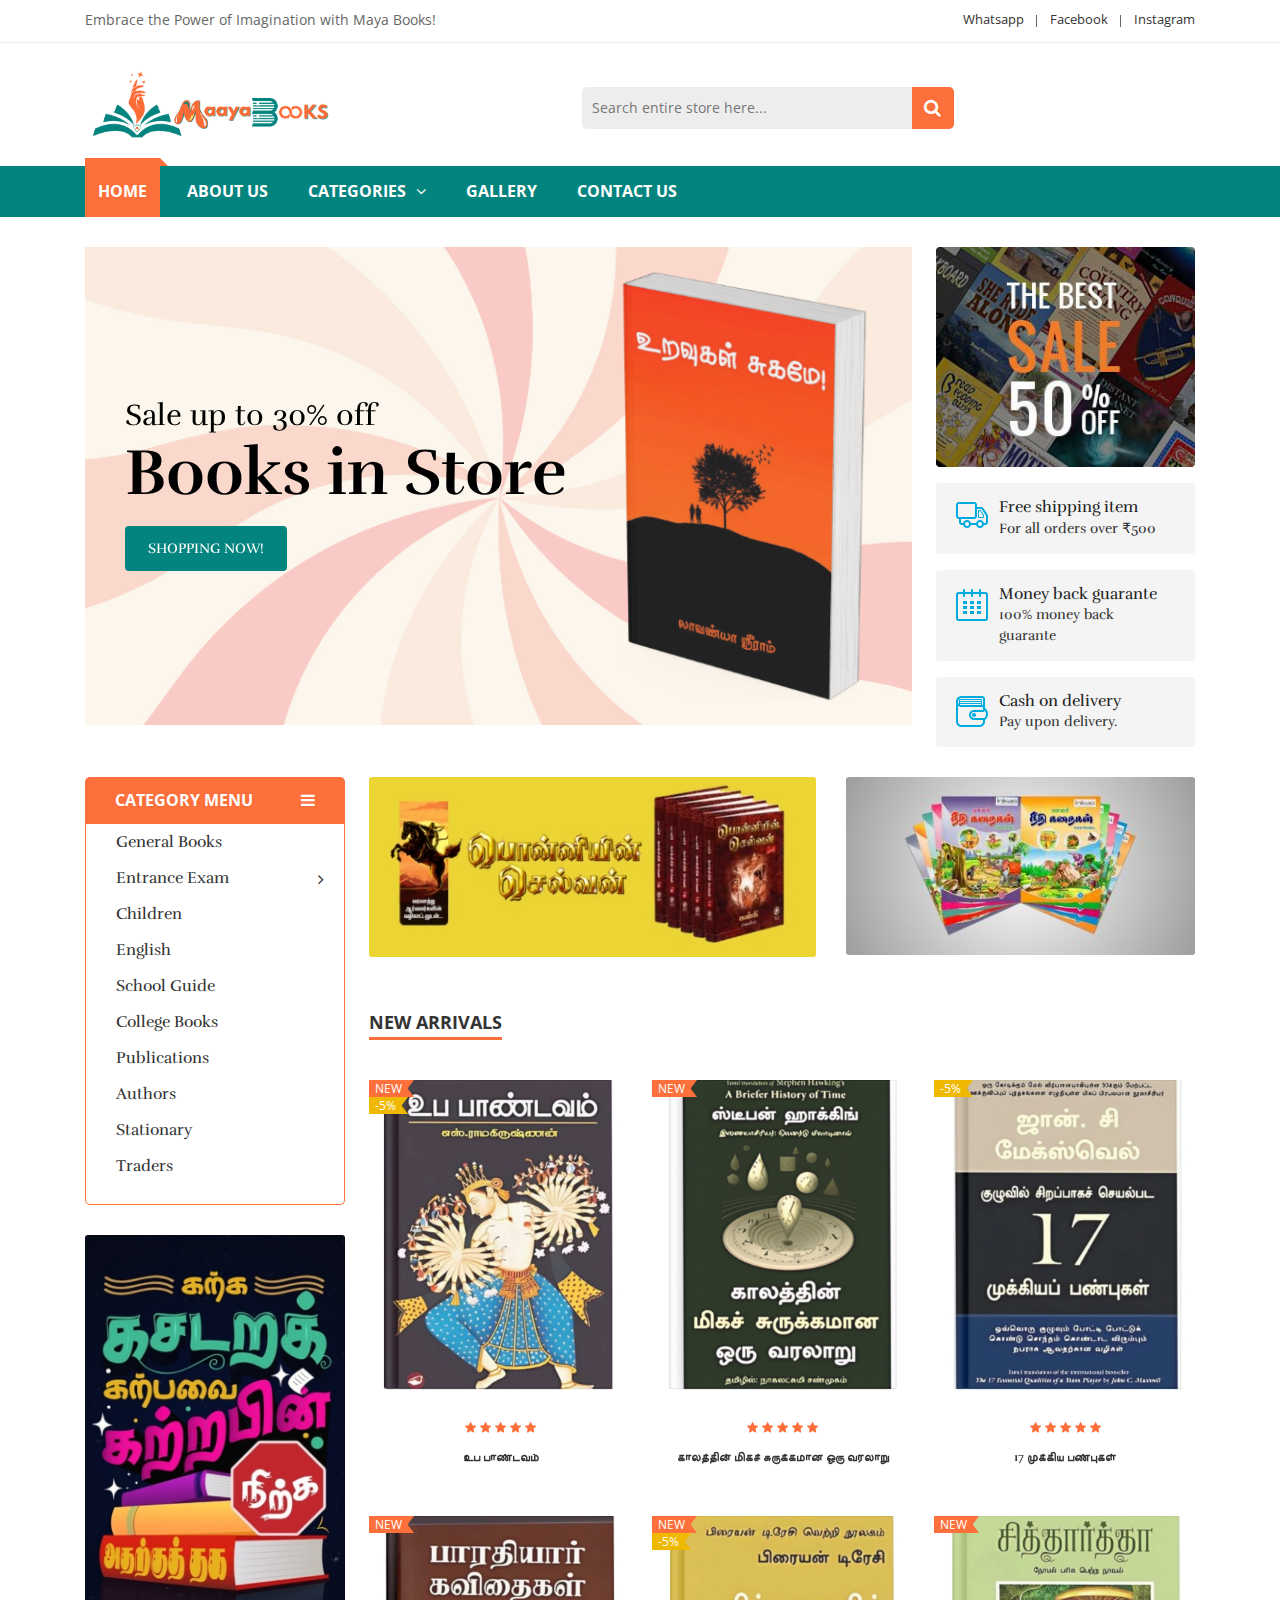
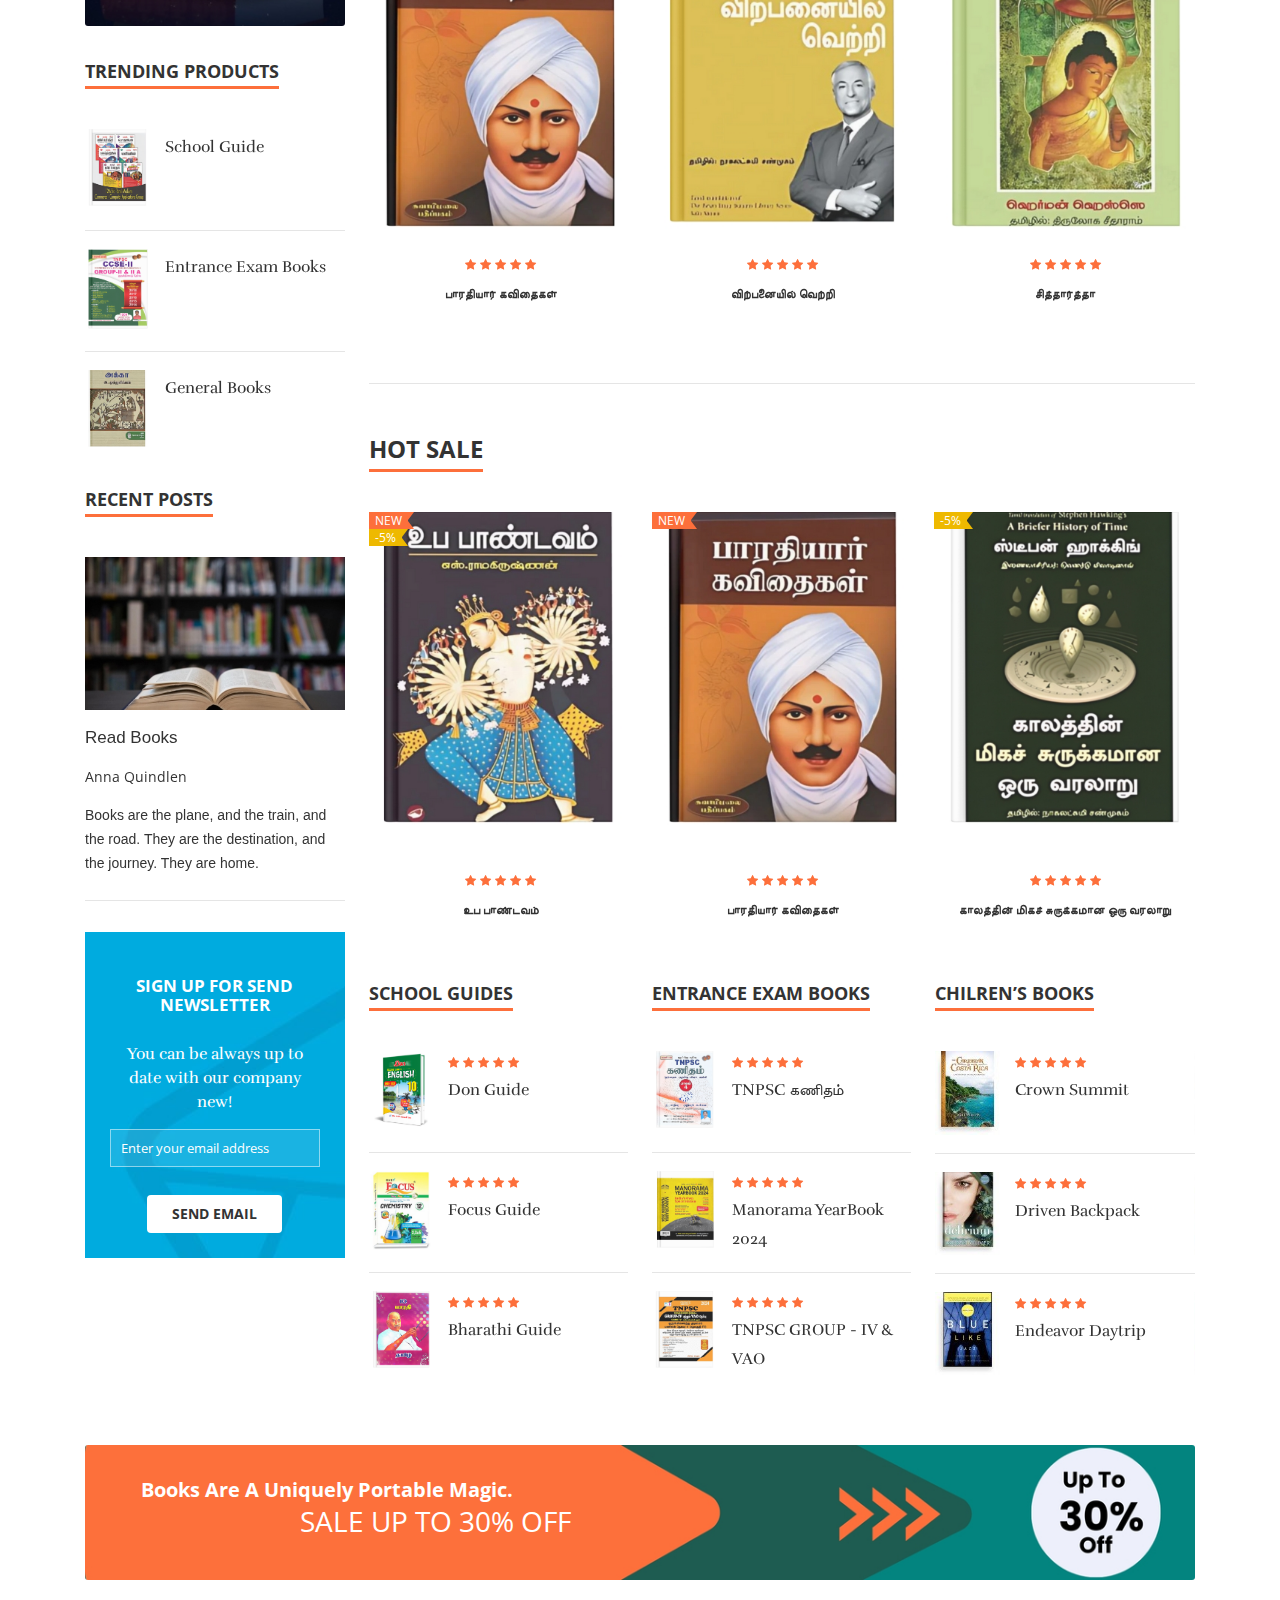
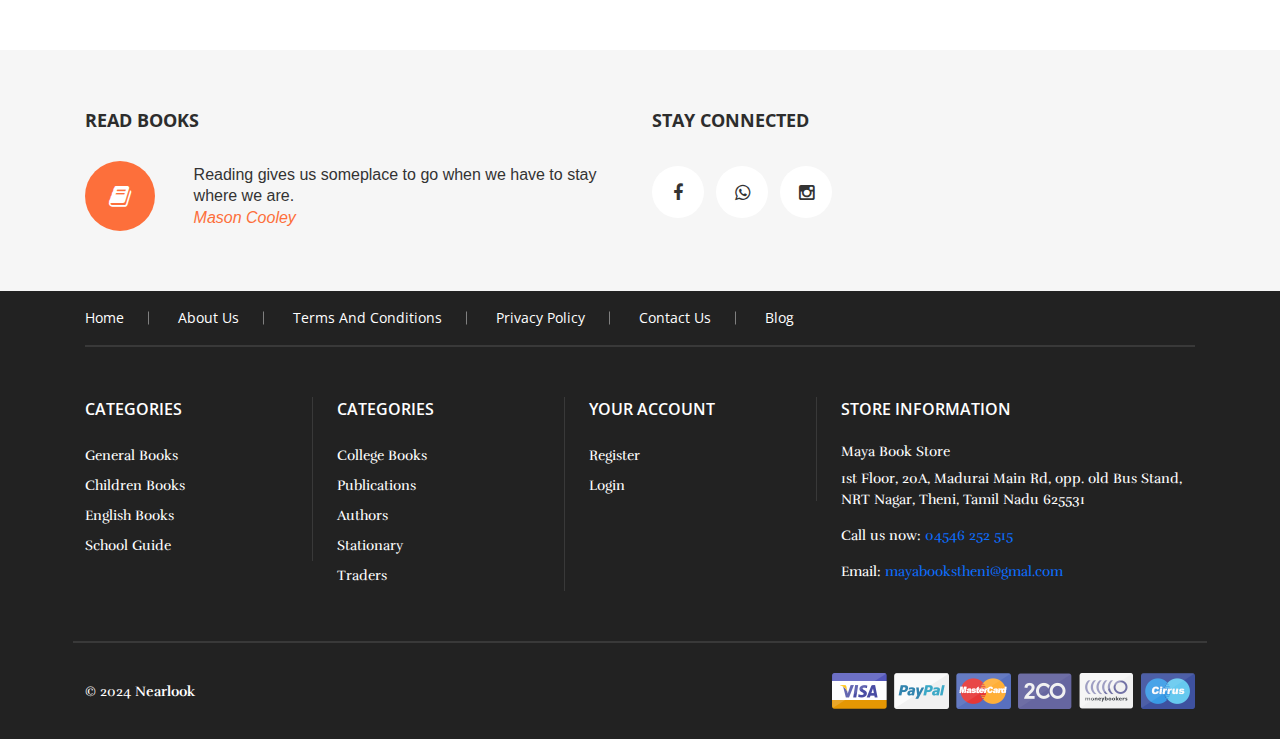
<file: index.html>
<!doctype html>
<html class="no-js" lang="en">


<!-- Mirrored from htmldemo.net/koparion/koparion/index-4.html by HTTrack Website Copier/3.x [XR&CO'2014], Fri, 09 Feb 2024 08:57:44 GMT -->
<head>
	<meta charset="utf-8">
	<meta http-equiv="x-ua-compatible" content="ie=edge">
	<title>Maya Book Store</title>
	<meta name="description" content="">
	<meta name="viewport" content="width=device-width, initial-scale=1">

	<!-- Favicon -->
	<link rel="shortcut icon" type="image/x-icon" href="img/favicon logo.png">

	<!-- all css here -->
	<!-- bootstrap v3.3.6 css -->
	<link rel="stylesheet" href="css/bootstrap.min.css">
	<!-- animate css -->
	<link rel="stylesheet" href="css/animate.css">
	<!-- meanmenu css -->
	<link rel="stylesheet" href="css/meanmenu.min.css">
	<!-- owl.carousel css -->
	<link rel="stylesheet" href="css/owl.carousel.css">
	<!-- font-awesome css -->
	<link rel="stylesheet" href="css/font-awesome.min.css">
	<!-- flexslider.css-->
	<link rel="stylesheet" href="css/flexslider.css">
	<!-- chosen.min.css-->
	<link rel="stylesheet" href="css/chosen.min.css">
	<!-- style css -->
	<link rel="stylesheet" href="style.css">
	<!-- responsive css -->
	<link rel="stylesheet" href="css/responsive.css">
	<!-- modernizr css -->
	<script src="js/vendor/modernizr-2.8.3.min.js"></script>
</head>

<body class="home-4">
	<!--[if lt IE 8]>
            <p class="browserupgrade">You are using an <strong>outdated</strong> browser. Please <a href="http://browsehappy.com/">upgrade your browser</a> to improve your experience.</p>
        <![endif]-->

	<!-- Add your site or application content here -->
	<!-- header-area-start -->
	<header>
		<!-- header-top-area-start -->
		<div class="header-top-area">
			<div class="container">
				<div class="row">
					<div class="col-lg-6 col-md-6 col-12">
						<div class="language-area">
							<ul>
						<li>Embrace the Power of Imagination with Maya Books!</li>
							</ul>
						</div>
					</div>
					<div class="col-lg-6 col-md-6 col-12">
						<div class="account-area text-end">
							<ul>
								<li><a href="#">Whatsapp</a></li>
								<li><a href="#">Facebook</a></li>
								<li><a href="#">Instagram</a></li>
							</ul>
						</div>
					</div>
				</div>
			</div>
		</div>
		<!-- header-top-area-end -->
		<!-- header-mid-area-start -->
		<div class="header-mid-area ptb-20">
			<div class="container">
				<div class="row">
					<div class="col-lg-3 col-md-4 col-12">
						<div class="logo-area">
							<a href="index.html"><img src="img/logo/3.png" alt="logo" /></a>
						</div>
					</div>
					<div class="col-lg-6 col-md-5 col-12 mt-16">
						<div class="header-search">
							<form action="#">
								<input type="text" placeholder="Search entire store here..." />
								<a href="#"><i class="fa fa-search"></i></a>
							</form>
						</div>
					</div>
					<!-- <div class="col-lg-3 col-md-3 col-12">
						<div class="my-cart">
							<ul>
								<li><a href="#"><i class="fa fa-shopping-cart"></i>My Cart</a>
									<span>2</span>
									<div class="mini-cart-sub">
										<div class="cart-product">
											<div class="single-cart">
												<div class="cart-img">
													<a href="#"><img src="img/product/1.jpg" alt="book" /></a>
												</div>
												<div class="cart-info">
													<h5><a href="#">Joust Duffle Bag</a></h5>
													<p>1 x £60.00</p>
												</div>
												<div class="cart-icon">
													<a href="#"><i class="fa fa-remove"></i></a>
												</div>
											</div>
											<div class="single-cart">
												<div class="cart-img">
													<a href="#"><img src="img/product/3.jpg" alt="book" /></a>
												</div>
												<div class="cart-info">
													<h5><a href="#">Chaz Kangeroo Hoodie</a></h5>
													<p>1 x £52.00</p>
												</div>
												<div class="cart-icon">
													<a href="#"><i class="fa fa-remove"></i></a>
												</div>
											</div>
										</div>
										<div class="cart-totals">
											<h5>Total <span>£12.00</span></h5>
										</div>
										<div class="cart-bottom">
											<a class="view-cart" href="cart.html">view cart</a>
											<a href="checkout.html">Check out</a>
										</div>
									</div>
								</li>
							</ul>
						</div>
					</div> -->
				</div>
			</div>
		</div>
		<!-- header-mid-area-end -->
		<!-- main-menu-area-start -->
		<div class="main-menu-area d-md-none d-none d-lg-block" id="header-sticky">
			<div class="container">
				<div class="row">
					<div class="col-lg-12">
						<div class="menu-area">
							<nav>
								<ul>
									<li class="active"><a href="index.html">Home</a></li>
									<li><a href="about-us.html">About us</a></li>
									<li><a href="#">Categories<i class="fa fa-angle-down"></i></a>
										<div class="mega-menu">
											<span>
												<a href="#" class="title">Books</a>
												<a href="general-books.html">General Books</a>
												<!-- <a href="#">Entrance Exam </a> -->
												<!-- <span>
													<a>hai</a>
												</span> -->
												<a href="school-guide.html">School Guide</a>
												<a href="#">College Books</a>
												<a href="#">Children</a>
											</span>
											<span>
												<a href="#" class="title">Books</a>
												<a href="#">English Books</a>
												<a href="#">Publications</a>
												<a href="#">Authors</a>
												<a href="#">Stationary</a>
												<a href="traders.html">Traders</a>
											</span>
											 <span>
												<a href="#" class="title">Entrance Exam</a>
												<a href="kaniyan.html">Kaniyan</a>
												<a href="sakthi.html">Sakthi</a>
												<a href="sura.html">Sura's</a>
												<a href="others.html">Others</a>
												<!-- <a href="#">Book 5</a> -->
											</span>
											<span>
												<a href="#" class="title">Category 4</a>
												<a href="#">Book 1</a>
												<a href="#">Book 2</a>
												<a href="#">Book 3</a>
												<a href="#">Book 4</a>
												<a href="#">Book 5</a>
											</span> 
										</div>
									</li>
						            <li><a href="#">gallery</a></li>
									<li><a href="contact-us.html">contact us</a></li>
								</ul>
							</nav>
						</div>
					</div>
				</div>
			</div>
		</div>
		<!-- main-menu-area-end -->
		<!-- mobile-menu-area-start -->
		<div class="mobile-menu-area d-lg-none d-block fix">
			<div class="container">
				<div class="row">
					<div class="col-lg-12">
						<div class="mobile-menu">
							<nav id="mobile-menu-active">
								<ul id="nav">
									<li><a href="index.html">Home</a>
									</li>
									<li><a href="about-us.html">About us</a></li>
									<li><a href="#">Categories</a>
										<ul>
											<li><a href="general-books.html">General Books</a></li>
											<li><a  href="#">Entrance Exam</a>
												<ul>
													<a href="kaniyan.html">Kaniyan</a>
													<a href="sura.html">Sura's</a>
													<a href="sakthi.html">Sakthi</a>
													<a href="others.html">Others</a>
												</ul>
											</li>
											<li><a href="#">Children</a></li>
											<li><a href="#">English</a></li>
											<li><a href="school-guide.html">School Guide</a></li>
											<li><a href="#">College Books</a></li>
											<li><a href="#">Publications</a></li>
											<li><a href="#">Authors</a></li>
											<li><a href="#">Stationary</a></li>
											<li><a href="traders.html">Traders</a></li>
											<!-- <li><a href="#">my-account</a></li>
											<li><a href="#">cart</a></li>
											<li><a href="#">compare</a></li>
											<li><a href="#">checkout</a></li>
											<li><a href="#">wishlist</a></li>
											<li><a href="#">404 Page</a></li> -->
										</ul>
									</li>
									<li><a href="contact-us.html">contact us</a></li>
										
									<li><a href="#">Blog</a></li>
									<!-- <li><a href="#">blog</a>
										<ul>
											<li><a href="blog.html">Blog</a></li>
											<li><a href="blog-details.html">blog-details</a></li>
										</ul>
									</li> -->
								</ul>
							</nav>
						</div>
					</div>
				</div>
			</div>
		</div>
		<!-- mobile-menu-area-end -->
	</header>
	<!-- header-area-end -->
	<!-- slider-group-start -->
	<div class="slider-group  mt-30">
		<div class="container">
			<div class="row">
				<div class="col-lg-9 col-md-12 col-12">
					<!-- slider-area-start -->
					<div class="slider-area">
						<div class="slider-active owl-carousel">
							<div class="single-slider slider-hm4-1 pt-154 pb-154 bg-img" style="background-image:url(img/slider/7.png);">
								<div class="slider-content-4 slider-animated-1 pl-40">
									<h1 style="color: black;">Sale up to 30% off</h1>
									<h2 style="color: black;">Books in Store</h2>
									<a href="#">Shopping now!</a>
								</div>
							</div>
							<div class="single-slider pt-154 pb-154 bg-img" style="background-image:url(img/slider/8.png);">
								<div class="slider-content-4 slider-animated-1 pl-40">
									<h1 style="color: black;">Sale up to 30% off</h1>
									<h2 style="color: black;">Books in Order</h2>
									<a href="#">Shopping now!</a>
								</div>
							</div>
						</div>
					</div>
					<!-- slider-area-end -->
				</div>
				<div class="col-lg-3 col-md-12 col-12">
					<!-- banner-static-2-start -->
					<div class="banner-static-2">
						<div class="row">
							<div class="col-lg-12 col-md-6 col-12">
								<div class="banner-img-2">
									<a href="#"><img src="img/banner/20.jpg" alt="banner" /></a>
								</div>
							</div>
							<div class="col-lg-12 col-md-6 col-12">
								<!-- banner-area-3-start -->
								<div class="banner-area-3">
									<div class="row">
										<div class="col-12">
											<!-- single-banner-2-start -->
											<div class="single-banner-2 mt-16">
												<div class="single-icon-2">
													<a href="#">
														<img class="service-blue-img" src="img/icon-img/service-1.png" alt="banner" />
														<img class="service-white-img" src="img/icon-img/service-1-white.png" alt="banner" />
													</a>
												</div>
												<div class="single-text-2">
													<h2>Free shipping item</h2>
													<p>For all orders over ₹500</p>
												</div>
											</div>
											<!-- single-banner-2-end -->
										</div>
										<div class="col-12">
											<!-- single-banner-2-start -->
											<div class="single-banner-2 mt-16">
												<div class="single-icon-2">
													<a href="#">
														<img class="service-blue-img" src="img/icon-img/service-2.png" alt="banner" />
														<img class="service-white-img" src="img/icon-img/service-2-white.png" alt="banner" />
													</a>
												</div>
												<div class="single-text-2">
													<h2>Money back guarante</h2>
													<p>100% money back guarante</p>
												</div>
											</div>
											<!-- single-banner-2-end -->
										</div>
										<div class="col-12">
											<!-- single-banner-2-start -->
											<div class="single-banner-2 mt-16">
												<div class="single-icon-2">
													<a href="#">
														<img class="service-blue-img" src="img/icon-img/service-3.png" alt="banner" />
														<img class="service-white-img" src="img/icon-img/service-3-white.png" alt="banner" />
													</a>
												</div>
												<div class="single-text-2">
													<h2>Cash on delivery</h2>
													<p>Pay upon delivery.</p>
												</div>
											</div>
											<!-- single-banner-2-end -->
										</div>
									</div>
								</div>
								<!-- banner-area-3-end -->
							</div>
						</div>

					</div>
					<!-- banner-static-2-end -->
				</div>
			</div>
		</div>
	</div>
	<!-- slider-group-end -->
	<!-- home-main-area-start -->
	<div class="home-main-area mt-30">
		<div class="container">
			<div class="row">
				<div class="col-lg-3 col-md-4 col-12">
					<!-- category-area-start -->
					<div class="category-area mb-30">
						<h3><a href="#">Category Menu <i class="fa fa-bars"></i></a></h3>
						<div class="category-menu">
							<nav class="menu">
								<ul>
									<li class="cr-dropdown"><a href="general-books.html">General Books</a>
										 <!-- <div class="left-menu"> -->
											<!-- <span class="mb-30">
												<a href="#" class="title">TNPSC</a>
												<a href="kaniyan.html">Kaniyan</a>
												<a href="sura.html">Sura's</a>
												<a href="sakthi.html">Sakthi</a>
												<a  href="others.html">Others</a>
												 <a href="#">Book 4</a>
												<a href="#">Book 5</a> 
											</span>
											<span class="mb-30">
												<a href="#" class="title">SSC</a>
												 <a href="#">Bank</a>
												<a href="#">IAS</a>
												<a href="#">Railway</a>
												<a href="#">Army</a>
												<a href="#">Book 5</a> 
											</span> -->
											<!-- <span>
												<a href="#" class="title">Category 3</a>
												<a href="#">Book 1</a>
												<a href="#">Book 2</a>
												<a href="#">Book 3</a>
												<a href="#">Book 4</a>
												<a href="#">Book 5</a>
											</span>
											<span>
												<a href="#" class="title">Category 4</a>
												<a href="#">Book 1</a>
												<a href="#">Book 2</a>
												<a href="#">Book 3</a>
												<a href="#">Book 4</a>
												<a href="#">Book 5</a>
											</span> -->
										<!-- </div>  -->
										<!-- <ul>
											<li class="cr-sub-dropdown sub-style"><a href="#">Category 1<i class="fa fa-angle-down"></i></a>
												<ul>
													<li><a href="#">Book 1</a></li>
													<li><a href="#">Book 2</a></li>
													<li><a href="#">Book 3</a></li>
													<li><a href="#">Book 4</a></li>
													<li><a href="#">Book 5</a></li>
												</ul>
											</li>
											<li class="cr-sub-dropdown sub-style"><a href="#">Category 2<i class="fa fa-angle-down"></i></a>
												<ul>
													<li><a href="#">Book 1</a></li>
													<li><a href="#">Book 2</a></li>
													<li><a href="#">Book 3</a></li>
													<li><a href="#">Book 4</a></li>
													<li><a href="#">Book 5</a></li>
												</ul>
											</li>
											<li class="cr-sub-dropdown sub-style"><a href="#">Category 3<i class="fa fa-angle-down"></i></a>
												<ul>
													<li><a href="#">Book 1</a></li>
													<li><a href="#">Book 2</a></li>
													<li><a href="#">Book 3</a></li>
													<li><a href="#">Book 4</a></li>
													<li><a href="#">Book 5</a></li>
												</ul>
											</li>
											<li class="cr-sub-dropdown sub-style"><a href="#">Category 4<i class="fa fa-angle-down"></i></a>
												<ul>
													<li><a href="#">Book 1</a></li>
													<li><a href="#">Book 2</a></li>
													<li><a href="#">Book 3</a></li>
													<li><a href="#">Book 4</a></li>
													<li><a href="#">Book 5</a></li>
												</ul>
											</li>
										</ul> -->
									</li>
									<li class="cr-dropdown"><a href="#">Entrance Exam<i class="none-lg fa fa-angle-down"></i><i class="none-sm fa fa-angle-right"></i></a>
										 <div class="left-menu">
											<span class="mb-30">
												<a href="#" class="title">TNPSC</a>
												<a href="kaniyan.html">Kaniyan</a>
												<a  href="sura.html">Sura's</a>
												<a href="sakthi.html">Sakthi</a>
												<a  href="others.html">Others</a>
												 <!-- <a href="#">Book 4</a>
												<a href="#">Book 5</a>  -->
											</span>
											<span class="mb-30">
												<a href="#" class="title">SSC</a>
												 <a href="#">Bank</a>
												<a href="#">IAS</a>
												<a href="#">Railway</a>
												<a href="#">Army</a>
												 <!-- <a href="#">Book 5</a>  -->
											</span> 
											<!-- <span class="mb-30">
												<a href="#" class="title">Category 1</a>
												<a href="#">Book 1</a>
												<a href="#">Book 2</a>
												<a href="#">Book 3</a>
												<a href="#">Book 4</a>
												<a href="#">Book 5</a>
											</span>
											<span class="mb-30">
												<a href="#" class="title">Category 2</a>
												<a href="#">Book 1</a>
												<a href="#">Book 2</a>
												<a href="#">Book 3</a>
												<a href="#">Book 4</a>
												<a href="#">Book 5</a>
											</span>
											<span>
												<a href="#" class="title">Category 3</a>
												<a href="#">Book 1</a>
												<a href="#">Book 2</a>
												<a href="#">Book 3</a>
												<a href="#">Book 4</a>
												<a href="#">Book 5</a>
											</span>
											<span>
												<a href="#" class="title">Category 4</a>
												<a href="#">Book 1</a>
												<a href="#">Book 2</a>
												<a href="#">Book 3</a>
												<a href="#">Book 4</a>
												<a href="#">Book 5</a>
											</span> -->
										</div> 
										<!-- <ul>
											<li class="cr-sub-dropdown sub-style"><a href="#">Category 1<i class="fa fa-angle-down"></i></a>
												<ul>
													<li><a href="#">Book 1</a></li>
													<li><a href="#">Book 2</a></li>
													<li><a href="#">Book 3</a></li>
													<li><a href="#">Book 4</a></li>
													<li><a href="#">Book 5</a></li>
												</ul>
											</li>
											<li class="cr-sub-dropdown sub-style"><a href="#">Category 2<i class="fa fa-angle-down"></i></a>
												<ul>
													<li><a href="#">Book 1</a></li>
													<li><a href="#">Book 2</a></li>
													<li><a href="#">Book 3</a></li>
													<li><a href="#">Book 4</a></li>
													<li><a href="#">Book 5</a></li>
												</ul>
											</li>
											<li class="cr-sub-dropdown sub-style"><a href="#">Category 3<i class="fa fa-angle-down"></i></a>
												<ul>
													<li><a href="#">Book 1</a></li>
													<li><a href="#">Book 2</a></li>
													<li><a href="#">Book 3</a></li>
													<li><a href="#">Book 4</a></li>
													<li><a href="#">Book 5</a></li>
												</ul>
											</li>
											<li class="cr-sub-dropdown sub-style"><a href="#">Category 4<i class="fa fa-angle-down"></i></a>
												<ul>
													<li><a href="#">Book 1</a></li>
													<li><a href="#">Book 2</a></li>
													<li><a href="#">Book 3</a></li>
													<li><a href="#">Book 4</a></li>
													<li><a href="#">Book 5</a></li>
												</ul>
											</li>
										</ul> -->
									</li>
									<li class="cr-dropdown"><a href="#">Children</a>
										<!-- <div class="left-menu">
											<span class="mb-30">
												<a href="#" class="title">Category 1</a>
												<a href="#">Book 1</a>
												<a href="#">Book 2</a>
												<a href="#">Book 3</a>
												<a href="#">Book 4</a>
												<a href="#">Book 5</a>
											</span>
											<span class="mb-30">
												<a href="#" class="title">Category 2</a>
												<a href="#">Book 1</a>
												<a href="#">Book 2</a>
												<a href="#">Book 3</a>
												<a href="#">Book 4</a>
												<a href="#">Book 5</a>
											</span>
											<span>
												<a href="#" class="title">Category 3</a>
												<a href="#">Book 1</a>
												<a href="#">Book 2</a>
												<a href="#">Book 3</a>
												<a href="#">Book 4</a>
												<a href="#">Book 5</a>
											</span>
											<span>
												<a href="#" class="title">Category 4</a>
												<a href="#">Book 1</a>
												<a href="#">Book 2</a>
												<a href="#">Book 3</a>
												<a href="#">Book 4</a>
												<a href="#">Book 5</a>
											</span>
										</div> -->
										<!-- <ul>
											<li class="cr-sub-dropdown sub-style"><a href="#">Category 1<i class="fa fa-angle-down"></i></a>
												<ul>
													<li><a href="#">Book 1</a></li>
													<li><a href="#">Book 2</a></li>
													<li><a href="#">Book 3</a></li>
													<li><a href="#">Book 4</a></li>
													<li><a href="#">Book 5</a></li>
												</ul>
											</li>
											<li class="cr-sub-dropdown sub-style"><a href="#">Category 2<i class="fa fa-angle-down"></i></a>
												<ul>
													<li><a href="#">Book 1</a></li>
													<li><a href="#">Book 2</a></li>
													<li><a href="#">Book 3</a></li>
													<li><a href="#">Book 4</a></li>
													<li><a href="#">Book 5</a></li>
												</ul>
											</li>
											<li class="cr-sub-dropdown sub-style"><a href="#">Category 3<i class="fa fa-angle-down"></i></a>
												<ul>
													<li><a href="#">Book 1</a></li>
													<li><a href="#">Book 2</a></li>
													<li><a href="#">Book 3</a></li>
													<li><a href="#">Book 4</a></li>
													<li><a href="#">Book 5</a></li>
												</ul>
											</li>
											<li class="cr-sub-dropdown sub-style"><a href="#">Category 4<i class="fa fa-angle-down"></i></a>
												<ul>
													<li><a href="#">Book 1</a></li>
													<li><a href="#">Book 2</a></li>
													<li><a href="#">Book 3</a></li>
													<li><a href="#">Book 4</a></li>
													<li><a href="#">Book 5</a></li>
												</ul>
											</li>
										</ul> -->
									</li>
									<li class="cr-dropdown"><a href="#">English</a>
										<!-- <div class="left-menu">
											<span class="mb-30">
												<a href="#" class="title">Category 1</a>
												<a href="#">Book 1</a>
												<a href="#">Book 2</a>
												<a href="#">Book 3</a>
												<a href="#">Book 4</a>
												<a href="#">Book 5</a>
											</span>
											<span class="mb-30">
												<a href="#" class="title">Category 2</a>
												<a href="#">Book 1</a>
												<a href="#">Book 2</a>
												<a href="#">Book 3</a>
												<a href="#">Book 4</a>
												<a href="#">Book 5</a>
											</span>
											<span>
												<a href="#" class="title">Category 3</a>
												<a href="#">Book 1</a>
												<a href="#">Book 2</a>
												<a href="#">Book 3</a>
												<a href="#">Book 4</a>
												<a href="#">Book 5</a>
											</span>
											<span>
												<a href="#" class="title">Category 4</a>
												<a href="#">Book 1</a>
												<a href="#">Book 2</a>
												<a href="#">Book 3</a>
												<a href="#">Book 4</a>
												<a href="#">Book 5</a>
											</span>
										</div> -->
										<!-- <ul>
											<li class="cr-sub-dropdown sub-style"><a href="#">Category 1<i class="fa fa-angle-down"></i></a>
												<ul>
													<li><a href="#">Book 1</a></li>
													<li><a href="#">Book 2</a></li>
													<li><a href="#">Book 3</a></li>
													<li><a href="#">Book 4</a></li>
													<li><a href="#">Book 5</a></li>
												</ul>
											</li>
											<li class="cr-sub-dropdown sub-style"><a href="#">Category 2<i class="fa fa-angle-down"></i></a>
												<ul>
													<li><a href="#">Book 1</a></li>
													<li><a href="#">Book 2</a></li>
													<li><a href="#">Book 3</a></li>
													<li><a href="#">Book 4</a></li>
													<li><a href="#">Book 5</a></li>
												</ul>
											</li>
											<li class="cr-sub-dropdown sub-style"><a href="#">Category 3<i class="fa fa-angle-down"></i></a>
												<ul>
													<li><a href="#">Book 1</a></li>
													<li><a href="#">Book 2</a></li>
													<li><a href="#">Book 3</a></li>
													<li><a href="#">Book 4</a></li>
													<li><a href="#">Book 5</a></li>
												</ul>
											</li>
											<li class="cr-sub-dropdown sub-style"><a href="#">Category 4<i class="fa fa-angle-down"></i></a>
												<ul>
													<li><a href="#">Book 1</a></li>
													<li><a href="#">Book 2</a></li>
													<li><a href="#">Book 3</a></li>
													<li><a href="#">Book 4</a></li>
													<li><a href="#">Book 5</a></li>
												</ul>
											</li>
										</ul> -->
									</li>
									<li class="cr-dropdown"><a href="school-guide.html">School Guide</a>
										<!-- <div class="left-menu">
											<span class="mb-30">
												<a href="#" class="title">Category 1</a>
												<a href="#">Book 1</a>
												<a href="#">Book 2</a>
												<a href="#">Book 3</a>
												<a href="#">Book 4</a>
												<a href="#">Book 5</a>
											</span>
											<span class="mb-30">
												<a href="#" class="title">Category 2</a>
												<a href="#">Book 1</a>
												<a href="#">Book 2</a>
												<a href="#">Book 3</a>
												<a href="#">Book 4</a>
												<a href="#">Book 5</a>
											</span>
											<span>
												<a href="#" class="title">Category 3</a>
												<a href="#">Book 1</a>
												<a href="#">Book 2</a>
												<a href="#">Book 3</a>
												<a href="#">Book 4</a>
												<a href="#">Book 5</a>
											</span>
											<span>
												<a href="#" class="title">Category 4</a>
												<a href="#">Book 1</a>
												<a href="#">Book 2</a>
												<a href="#">Book 3</a>
												<a href="#">Book 4</a>
												<a href="#">Book 5</a>
											</span>
										</div> -->
										<!-- <ul>
											<li class="cr-sub-dropdown sub-style"><a href="#">Category 1<i class="fa fa-angle-down"></i></a>
												<ul>
													<li><a href="#">Book 1</a></li>
													<li><a href="#">Book 2</a></li>
													<li><a href="#">Book 3</a></li>
													<li><a href="#">Book 4</a></li>
													<li><a href="#">Book 5</a></li>
												</ul>
											</li>
											<li class="cr-sub-dropdown sub-style"><a href="#">Category 2<i class="fa fa-angle-down"></i></a>
												<ul>
													<li><a href="#">Book 1</a></li>
													<li><a href="#">Book 2</a></li>
													<li><a href="#">Book 3</a></li>
													<li><a href="#">Book 4</a></li>
													<li><a href="#">Book 5</a></li>
												</ul>
											</li>
											<li class="cr-sub-dropdown sub-style"><a href="#">Category 3<i class="fa fa-angle-down"></i></a>
												<ul>
													<li><a href="#">Book 1</a></li>
													<li><a href="#">Book 2</a></li>
													<li><a href="#">Book 3</a></li>
													<li><a href="#">Book 4</a></li>
													<li><a href="#">Book 5</a></li>
												</ul>
											</li>
											<li class="cr-sub-dropdown sub-style"><a href="#">Category 4<i class="fa fa-angle-down"></i></a>
												<ul>
													<li><a href="#">Book 1</a></li>
													<li><a href="#">Book 2</a></li>
													<li><a href="#">Book 3</a></li>
													<li><a href="#">Book 4</a></li>
													<li><a href="#">Book 5</a></li>
												</ul>
											</li>
										</ul> -->
									</li>
									<li class="cr-dropdown"><a href="#">College Books</a>
										<!-- <div class="left-menu">
											<span class="mb-30">
												<a href="#" class="title">Category 1</a>
												<a href="#">Book 1</a>
												<a href="#">Book 2</a>
												<a href="#">Book 3</a>
												<a href="#">Book 4</a>
												<a href="#">Book 5</a>
											</span>
											<span class="mb-30">
												<a href="#" class="title">Category 2</a>
												<a href="#">Book 1</a>
												<a href="#">Book 2</a>
												<a href="#">Book 3</a>
												<a href="#">Book 4</a>
												<a href="#">Book 5</a>
											</span>
											<span>
												<a href="#" class="title">Category 3</a>
												<a href="#">Book 1</a>
												<a href="#">Book 2</a>
												<a href="#">Book 3</a>
												<a href="#">Book 4</a>
												<a href="#">Book 5</a>
											</span>
											<span>
												<a href="#" class="title">Category 4</a>
												<a href="#">Book 1</a>
												<a href="#">Book 2</a>
												<a href="#">Book 3</a>
												<a href="#">Book 4</a>
												<a href="#">Book 5</a>
											</span>
										</div> -->
										<!-- <ul>
											<li class="cr-sub-dropdown sub-style"><a href="#">Category 1<i class="fa fa-angle-down"></i></a>
												<ul>
													<li><a href="#">Book 1</a></li>
													<li><a href="#">Book 2</a></li>
													<li><a href="#">Book 3</a></li>
													<li><a href="#">Book 4</a></li>
													<li><a href="#">Book 5</a></li>
												</ul>
											</li>
											<li class="cr-sub-dropdown sub-style"><a href="#">Category 2<i class="fa fa-angle-down"></i></a>
												<ul>
													<li><a href="#">Book 1</a></li>
													<li><a href="#">Book 2</a></li>
													<li><a href="#">Book 3</a></li>
													<li><a href="#">Book 4</a></li>
													<li><a href="#">Book 5</a></li>
												</ul>
											</li>
											<li class="cr-sub-dropdown sub-style"><a href="#">Category 3<i class="fa fa-angle-down"></i></a>
												<ul>
													<li><a href="#">Book 1</a></li>
													<li><a href="#">Book 2</a></li>
													<li><a href="#">Book 3</a></li>
													<li><a href="#">Book 4</a></li>
													<li><a href="#">Book 5</a></li>
												</ul>
											</li>
											<li class="cr-sub-dropdown sub-style"><a href="#">Category 4<i class="fa fa-angle-down"></i></a>
												<ul>
													<li><a href="#">Book 1</a></li>
													<li><a href="#">Book 2</a></li>
													<li><a href="#">Book 3</a></li>
													<li><a href="#">Book 4</a></li>
													<li><a href="#">Book 5</a></li>
												</ul>
											</li>
										</ul> -->
									</li>
									<li class="cr-dropdown"><a href="#">Publications</a>
										<!-- <div class="left-menu">
											<span class="mb-30">
												<a href="#" class="title">Category 1</a>
												<a href="#">Book 1</a>
												<a href="#">Book 2</a>
												<a href="#">Book 3</a>
												<a href="#">Book 4</a>
												<a href="#">Book 5</a>
											</span>
											<span class="mb-30">
												<a href="#" class="title">Category 2</a>
												<a href="#">Book 1</a>
												<a href="#">Book 2</a>
												<a href="#">Book 3</a>
												<a href="#">Book 4</a>
												<a href="#">Book 5</a>
											</span>
											<span>
												<a href="#" class="title">Category 3</a>
												<a href="#">Book 1</a>
												<a href="#">Book 2</a>
												<a href="#">Book 3</a>
												<a href="#">Book 4</a>
												<a href="#">Book 5</a>
											</span>
											<span>
												<a href="#" class="title">Category 4</a>
												<a href="#">Book 1</a>
												<a href="#">Book 2</a>
												<a href="#">Book 3</a>
												<a href="#">Book 4</a>
												<a href="#">Book 5</a>
											</span>
										</div> -->
										<!-- <ul>
											<li class="cr-sub-dropdown sub-style"><a href="#">Category 1<i class="fa fa-angle-down"></i></a>
												<ul>
													<li><a href="#">Book 1</a></li>
													<li><a href="#">Book 2</a></li>
													<li><a href="#">Book 3</a></li>
													<li><a href="#">Book 4</a></li>
													<li><a href="#">Book 5</a></li>
												</ul>
											</li>
											<li class="cr-sub-dropdown sub-style"><a href="#">Category 2<i class="fa fa-angle-down"></i></a>
												<ul>
													<li><a href="#">Book 1</a></li>
													<li><a href="#">Book 2</a></li>
													<li><a href="#">Book 3</a></li>
													<li><a href="#">Book 4</a></li>
													<li><a href="#">Book 5</a></li>
												</ul>
											</li>
											<li class="cr-sub-dropdown sub-style"><a href="#">Category 3<i class="fa fa-angle-down"></i></a>
												<ul>
													<li><a href="#">Book 1</a></li>
													<li><a href="#">Book 2</a></li>
													<li><a href="#">Book 3</a></li>
													<li><a href="#">Book 4</a></li>
													<li><a href="#">Book 5</a></li>
												</ul>
											</li>
											<li class="cr-sub-dropdown sub-style"><a href="#">Category 4<i class="fa fa-angle-down"></i></a>
												<ul>
													<li><a href="#">Book 1</a></li>
													<li><a href="#">Book 2</a></li>
													<li><a href="#">Book 3</a></li>
													<li><a href="#">Book 4</a></li>
													<li><a href="#">Book 5</a></li>
												</ul>
											</li>
										</ul> -->
									</li>
									<li class="cr-dropdown"><a href="#">Authors</a>
										<!-- <div class="left-menu">
											<span class="mb-30">
												<a href="#" class="title">Category 1</a>
												<a href="#">Book 1</a>
												<a href="#">Book 2</a>
												<a href="#">Book 3</a>
												<a href="#">Book 4</a>
												<a href="#">Book 5</a>
											</span>
											<span class="mb-30">
												<a href="#" class="title">Category 2</a>
												<a href="#">Book 1</a>
												<a href="#">Book 2</a>
												<a href="#">Book 3</a>
												<a href="#">Book 4</a>
												<a href="#">Book 5</a>
											</span>
											<span>
												<a href="#" class="title">Category 3</a>
												<a href="#">Book 1</a>
												<a href="#">Book 2</a>
												<a href="#">Book 3</a>
												<a href="#">Book 4</a>
												<a href="#">Book 5</a>
											</span>
											<span>
												<a href="#" class="title">Category 4</a>
												<a href="#">Book 1</a>
												<a href="#">Book 2</a>
												<a href="#">Book 3</a>
												<a href="#">Book 4</a>
												<a href="#">Book 5</a>
											</span>
										</div> -->
										<!-- <ul>
											<li class="cr-sub-dropdown sub-style"><a href="#">Category 1<i class="fa fa-angle-down"></i></a>
												<ul>
													<li><a href="#">Book 1</a></li>
													<li><a href="#">Book 2</a></li>
													<li><a href="#">Book 3</a></li>
													<li><a href="#">Book 4</a></li>
													<li><a href="#">Book 5</a></li>
												</ul>
											</li>
											<li class="cr-sub-dropdown sub-style"><a href="#">Category 2<i class="fa fa-angle-down"></i></a>
												<ul>
													<li><a href="#">Book 1</a></li>
													<li><a href="#">Book 2</a></li>
													<li><a href="#">Book 3</a></li>
													<li><a href="#">Book 4</a></li>
													<li><a href="#">Book 5</a></li>
												</ul>
											</li>
											<li class="cr-sub-dropdown sub-style"><a href="#">Category 3<i class="fa fa-angle-down"></i></a>
												<ul>
													<li><a href="#">Book 1</a></li>
													<li><a href="#">Book 2</a></li>
													<li><a href="#">Book 3</a></li>
													<li><a href="#">Book 4</a></li>
													<li><a href="#">Book 5</a></li>
												</ul>
											</li>
											<li class="cr-sub-dropdown sub-style"><a href="#">Category 4<i class="fa fa-angle-down"></i></a>
												<ul>
													<li><a href="#">Book 1</a></li>
													<li><a href="#">Book 2</a></li>
													<li><a href="#">Book 3</a></li>
													<li><a href="#">Book 4</a></li>
													<li><a href="#">Book 5</a></li>
												</ul>
											</li>
										</ul> -->
									</li>
									<li class="cr-dropdown"><a href="#">Stationary</a>
										<!-- <div class="left-menu">
											<span class="mb-30">
												<a href="#" class="title">Category 1</a>
												<a href="#">Book 1</a>
												<a href="#">Book 2</a>
												<a href="#">Book 3</a>
												<a href="#">Book 4</a>
												<a href="#">Book 5</a>
											</span>
											<span class="mb-30">
												<a href="#" class="title">Category 2</a>
												<a href="#">Book 1</a>
												<a href="#">Book 2</a>
												<a href="#">Book 3</a>
												<a href="#">Book 4</a>
												<a href="#">Book 5</a>
											</span>
											<span>
												<a href="#" class="title">Category 3</a>
												<a href="#">Book 1</a>
												<a href="#">Book 2</a>
												<a href="#">Book 3</a>
												<a href="#">Book 4</a>
												<a href="#">Book 5</a>
											</span>
											<span>
												<a href="#" class="title">Category 4</a>
												<a href="#">Book 1</a>
												<a href="#">Book 2</a>
												<a href="#">Book 3</a>
												<a href="#">Book 4</a>
												<a href="#">Book 5</a>
											</span>
										</div> -->
										<!-- <ul>
											<li class="cr-sub-dropdown sub-style"><a href="#">Category 1<i class="fa fa-angle-down"></i></a>
												<ul>
													<li><a href="#">Book 1</a></li>
													<li><a href="#">Book 2</a></li>
													<li><a href="#">Book 3</a></li>
													<li><a href="#">Book 4</a></li>
													<li><a href="#">Book 5</a></li>
												</ul>
											</li>
											<li class="cr-sub-dropdown sub-style"><a href="#">Category 2<i class="fa fa-angle-down"></i></a>
												<ul>
													<li><a href="#">Book 1</a></li>
													<li><a href="#">Book 2</a></li>
													<li><a href="#">Book 3</a></li>
													<li><a href="#">Book 4</a></li>
													<li><a href="#">Book 5</a></li>
												</ul>
											</li>
											<li class="cr-sub-dropdown sub-style"><a href="#">Category 3<i class="fa fa-angle-down"></i></a>
												<ul>
													<li><a href="#">Book 1</a></li>
													<li><a href="#">Book 2</a></li>
													<li><a href="#">Book 3</a></li>
													<li><a href="#">Book 4</a></li>
													<li><a href="#">Book 5</a></li>
												</ul>
											</li>
											<li class="cr-sub-dropdown sub-style"><a href="#">Category 4<i class="fa fa-angle-down"></i></a>
												<ul>
													<li><a href="#">Book 1</a></li>
													<li><a href="#">Book 2</a></li>
													<li><a href="#">Book 3</a></li>
													<li><a href="#">Book 4</a></li>
													<li><a href="#">Book 5</a></li>
												</ul>
											</li>
										</ul> -->
									</li>
									<li class="cr-dropdown"><a href="traders.html">Traders</a>
										<!-- <div class="left-menu">
											<span class="mb-30">
												<a href="#" class="title">Category 1</a>
												<a href="#">Book 1</a>
												<a href="#">Book 2</a>
												<a href="#">Book 3</a>
												<a href="#">Book 4</a>
												<a href="#">Book 5</a>
											</span>
											<span class="mb-30">
												<a href="#" class="title">Category 2</a>
												<a href="#">Book 1</a>
												<a href="#">Book 2</a>
												<a href="#">Book 3</a>
												<a href="#">Book 4</a>
												<a href="#">Book 5</a>
											</span>
											<span>
												<a href="#" class="title">Category 3</a>
												<a href="#">Book 1</a>
												<a href="#">Book 2</a>
												<a href="#">Book 3</a>
												<a href="#">Book 4</a>
												<a href="#">Book 5</a>
											</span>
											<span>
												<a href="#" class="title">Category 4</a>
												<a href="#">Book 1</a>
												<a href="#">Book 2</a>
												<a href="#">Book 3</a>
												<a href="#">Book 4</a>
												<a href="#">Book 5</a>
											</span>
										</div> -->
										<!-- <ul>
											<li class="cr-sub-dropdown sub-style"><a href="#">Category 1<i class="fa fa-angle-down"></i></a>
												<ul>
													<li><a href="#">Book 1</a></li>
													<li><a href="#">Book 2</a></li>
													<li><a href="#">Book 3</a></li>
													<li><a href="#">Book 4</a></li>
													<li><a href="#">Book 5</a></li>
												</ul>
											</li>
											<li class="cr-sub-dropdown sub-style"><a href="#">Category 2<i class="fa fa-angle-down"></i></a>
												<ul>
													<li><a href="#">Book 1</a></li>
													<li><a href="#">Book 2</a></li>
													<li><a href="#">Book 3</a></li>
													<li><a href="#">Book 4</a></li>
													<li><a href="#">Book 5</a></li>
												</ul>
											</li>
											<li class="cr-sub-dropdown sub-style"><a href="#">Category 3<i class="fa fa-angle-down"></i></a>
												<ul>
													<li><a href="#">Book 1</a></li>
													<li><a href="#">Book 2</a></li>
													<li><a href="#">Book 3</a></li>
													<li><a href="#">Book 4</a></li>
													<li><a href="#">Book 5</a></li>
												</ul>
											</li>
											<li class="cr-sub-dropdown sub-style"><a href="#">Category 4<i class="fa fa-angle-down"></i></a>
												<ul>
													<li><a href="#">Book 1</a></li>
													<li><a href="#">Book 2</a></li>
													<li><a href="#">Book 3</a></li>
													<li><a href="#">Book 4</a></li>
													<li><a href="#">Book 5</a></li>
												</ul>
											</li>
										</ul> -->
									</li>
								</ul>
							</nav>
						</div>
					</div>
					<!-- category-area-end -->
					<!-- banner-area-start -->
					<div class="banner-area mb-30">
						<div class="banner-img-2">
							<a href="#"><img src="img/banner/21.jpg" alt="banner" /></a>
						</div>
					</div>
					<!-- banner-area-end -->
					<!-- most-product-area-start -->
					<div class="most-product-area mb-30">
						<div class="section-title-2 mb-30">
							<h3>Trending Products </h3>
						</div>
						<div class="product-active-2 owl-carousel">
							<div class="product-total-2">
								<div class="single-most-product bd mb-18">
									<div class="most-product-img">
										<a href="school-guide.html"><img src="img/product/School Guide/10.png" alt="book" /></a>
									</div>
									<div class="most-product-content">
										<h4><a href="school-guide.html">School Guide</a></h4>
						
									</div>
								</div>
								<div class="single-most-product bd mb-18">
									<div class="most-product-img">
										<a href="entrance-exam.html"><img src="img/product/Entrance Exam/68.jpg" alt="book" /></a>
									</div>
									<div class="most-product-content">
										<h4><a href="entrance-exam.html">Entrance Exam Books</a></h4>
					
									</div>
								</div>
								<div class="single-most-product">
									<div class="most-product-img">
										<a href="general-books.html"><img src="img/product/General Books/14.jpg" alt="book" /></a>
									</div>
									<div class="most-product-content">
										<h4><a href="general-books.html">General Books</a></h4>
							
									</div>
								</div>
							</div>
							<div class="product-total-2">
								<div class="single-most-product bd mb-18">
									<div class="most-product-img">
										<a href="#"><img src="img/product/23.jpg" alt="book" /></a>
									</div>
									<div class="most-product-content">
										<h4><a href="#">Voyage Yoga Bag</a></h4>
						
									</div>
								</div>
								<div class="single-most-product bd mb-18">
									<div class="most-product-img">
										<a href="#"><img src="img/product/24.jpg" alt="book" /></a>
									</div>
									<div class="most-product-content">
										<h4><a href="#">Impulse Duffle</a></h4>

									</div>
								</div>
								<div class="single-most-product">
									<div class="most-product-img">
										<a href="#"><img src="img/product/22.jpg" alt="book" /></a>
									</div>
									<div class="most-product-content">
										<h4><a href="#">Fusion Backpack</a></h4>

									</div>
								</div>
							</div>
						</div>
					</div>
					<!-- most-product-area-end -->
					<!-- recent-post-area-start -->
					<div class="recent-post-area mb-30">
						<div class="section-title-2 mb-30">
							<h3>Recent Posts </h3>
						</div>
						<div class="post-active-2 owl-carousel">
							<div class="single-post">
								<div class="post-img">
									<a href="#"><img src="img/post/1.jpg" alt="post" /></a>
									<!-- <div class="blog-date-time">
										<span class="day-time">06</span>
										<span class="moth-time">Dec</span>
									</div> -->
								</div>
								<div class="post-content">
									<h3><a href="#">Read Books</a></h3>
									<span class="meta-author"> Anna Quindlen </span>
									<p>Books are the plane, and the train, and the road. They are the destination, and the journey. They are home.</p>
								</div>
							</div>
							<div class="single-post">
								<div class="post-img">
									<a href="#"><img src="img/post/2.jpg" alt="post" /></a>
									<div class="blog-date-time">
										<span class="day-time">07</span>
										<span class="moth-time">Dec</span>
									</div>
								</div>
								<div class="post-content">
									<h3><a href="#">Answers to your Questions</a></h3>
									<span class="meta-author"> Demo koparion </span>
									<p>Discover five of our favourite dresses from our new collection that are destined to be worn and loved immediately.</p>
								</div>
							</div>
							<div class="single-post">
								<div class="post-img">
									<a href="#"><img src="img/post/3.jpg" alt="post" /></a>
									<div class="blog-date-time">
										<span class="day-time">08</span>
										<span class="moth-time">Dec</span>
									</div>
								</div>
								<div class="post-content">
									<h3><a href="#">What is Bootstrap?</a></h3>
									<span class="meta-author"> Demo koparion </span>
									<p>Discover five of our favourite dresses from our new collection that are destined to be worn and loved immediately.</p>
								</div>
							</div>
							<div class="single-post">
								<div class="post-img">
									<a href="#"><img src="img/post/4.jpg" alt="post" /></a>
									<div class="blog-date-time">
										<span class="day-time">09</span>
										<span class="moth-time">Dec</span>
									</div>
								</div>
								<div class="post-content">
									<h3><a href="#">Etiam eros massa</a></h3>
									<span class="meta-author"> Demo koparion </span>
									<p>Discover five of our favourite dresses from our new collection that are destined to be worn and loved immediately.</p>
								</div>
							</div>
						</div>
					</div>
					<!-- recent-post-area-end -->
					<!-- block-newsletter-area-start -->
					<div class="block-newsletter">
						<h2>Sign up for send newsletter</h2>
						<p>You can be always up to date with our company new!</p>
						<form action="#">
							<input type="text" placeholder="Enter your email address" />
						</form>
						<a href="#">Send Email</a>
					</div>
					<!-- block-newsletter-area-end -->
				</div>
				<div class="col-lg-9 col-md-8 col-12">
					<!-- banner-area-5-start -->
					<div class="banner-area-5">
						<div class="single-banner-4 xs-mb">
							<div class="banner-img-2">
								<a href="#"><img src="img/banner/24.jpg" alt="banner" /></a>
							</div>
						</div>
						<div class="single-banner-5">
							<div class="banner-img-2">
								<a href="#"><img src="img/banner/23.jpg" alt="banner" /></a>
							</div>
						</div>
					</div>
					<!-- banner-area-5-end -->
					<!-- new-book-area-start -->
					<div class="new-book-area ptb-50">
						<div class="section-title-2 mb-30">
							<h3>New Arrivals</h3>
						</div>
						<div class="tab-active-3 owl-carousel">
							<div class="tab-total">
								<!-- single-product-start -->
								<div class="product-wrapper mb-40">
									<div class="product-img">
										<a class="action-view" href="#" data-bs-target="#productModal" data-bs-toggle="modal" title="Quick View">
											<img src="img/product/Tamil Books/1.jpg" alt="book" class="primary" />
										</a>
										<div class="quick-view">
											<a class="action-view" href="#" data-bs-target="#productModal" data-bs-toggle="modal" title="Quick View">
												<i class="fa fa-search-plus"></i>
											</a>
										</div>
										<div class="product-flag">
											<ul>
												<li><span class="sale">new</span></li>
												<li><span class="discount-percentage">-5%</span></li>
											</ul>
										</div>
									</div>
									<div class="product-details text-center">
										<div class="product-rating">
											<ul>
												<li><a href="#"><i class="fa fa-star"></i></a></li>
												<li><a href="#"><i class="fa fa-star"></i></a></li>
												<li><a href="#"><i class="fa fa-star"></i></a></li>
												<li><a href="#"><i class="fa fa-star"></i></a></li>
												<li><a href="#"><i class="fa fa-star"></i></a></li>
											</ul>
										</div>
										<h4><a href="#">உப பாண்டவம்</a></h4>
										<!-- <div class="product-price">
											<ul>
												<li>$60.00</li>
											</ul>
										</div> -->
									</div>

								</div>
								<!-- single-product-end -->
								<!-- single-product-start -->
								<div class="product-wrapper">
									<div class="product-img">
										<a class="action-view" href="#" data-bs-target="#productModal1" data-bs-toggle="modal" title="Quick View">
											<img src="img/product/Tamil Books/2.jpg" alt="book" class="primary" />
										</a>
										<div class="quick-view">
											<a class="action-view" href="#" data-bs-target="#productModal1" data-bs-toggle="modal" title="Quick View">
												<i class="fa fa-search-plus"></i>
											</a>
										</div>
										<div class="product-flag">
											<ul>
												<li><span class="sale">new</span></li>
											</ul>
										</div>
									</div>
									<div class="product-details text-center">
										<div class="product-rating">
											<ul>
												<li><a href="#"><i class="fa fa-star"></i></a></li>
												<li><a href="#"><i class="fa fa-star"></i></a></li>
												<li><a href="#"><i class="fa fa-star"></i></a></li>
												<li><a href="#"><i class="fa fa-star"></i></a></li>
												<li><a href="#"><i class="fa fa-star"></i></a></li>
											</ul>
										</div>
										<h4><a href="#">பாரதியார் கவிதைகள்</a></h4>
						
									</div>
				
								</div>
								<!-- single-product-end -->
							</div>
							<div class="tab-total">
								<!-- single-product-start -->
								<div class="product-wrapper mb-40">
									<div class="product-img">
										<a class="action-view" href="#" data-bs-target="#productModal2" data-bs-toggle="modal" title="Quick View">
											<img src="img/product/Tamil Books/3.jpg" alt="book" class="primary" />
										</a>
										<div class="quick-view">
											<a class="action-view" href="#" data-bs-target="#productModal2" data-bs-toggle="modal" title="Quick View">
												<i class="fa fa-search-plus"></i>
											</a>
										</div>
										<div class="product-flag">
											<ul>
												<li><span class="sale">new</span></li>
											</ul>
										</div>
									</div>
									<div class="product-details text-center">
										<div class="product-rating">
											<ul>
												<li><a href="#"><i class="fa fa-star"></i></a></li>
												<li><a href="#"><i class="fa fa-star"></i></a></li>
												<li><a href="#"><i class="fa fa-star"></i></a></li>
												<li><a href="#"><i class="fa fa-star"></i></a></li>
												<li><a href="#"><i class="fa fa-star"></i></a></li>
											</ul>
										</div>
										<h4><a href="#" style="font-size: 12px;">காலத்தின் மிகச் சுருக்கமான ஒரு வரலாறு</a></h4>
						
									</div>
		
								</div>
								<!-- single-product-end -->
								<!-- single-product-start -->
								<div class="product-wrapper">
									<div class="product-img">
										<a class="action-view" href="#" data-bs-target="#productModal3" data-bs-toggle="modal" title="Quick View">
											<img src="img/product/Tamil Books/4.jpg" alt="book" class="primary" />
										</a>
										<div class="quick-view">
											<a class="action-view" href="#" data-bs-target="#productModal3" data-bs-toggle="modal" title="Quick View">
												<i class="fa fa-search-plus"></i>
											</a>
										</div>
										<div class="product-flag">
											<ul>
												<li><span class="sale">new</span></li>
												<li><span class="discount-percentage">-5%</span></li>
											</ul>
										</div>
									</div>
									<div class="product-details text-center">
										<div class="product-rating">
											<ul>
												<li><a href="#"><i class="fa fa-star"></i></a></li>
												<li><a href="#"><i class="fa fa-star"></i></a></li>
												<li><a href="#"><i class="fa fa-star"></i></a></li>
												<li><a href="#"><i class="fa fa-star"></i></a></li>
												<li><a href="#"><i class="fa fa-star"></i></a></li>
											</ul>
										</div>
										<h4><a href="#">விற்பனையில் வெற்றி</a></h4>
						
									</div>

								</div>
								<!-- single-product-end -->
							</div>
							<div class="tab-total">
								<!-- single-product-start -->
								<div class="product-wrapper mb-40">
									<div class="product-img">
										<a class="action-view" href="#" data-bs-target="#productModal4" data-bs-toggle="modal" title="Quick View">
											<img src="img/product/Tamil Books/5.jpg" alt="book" class="primary" />
										</a>
										<div class="quick-view">
											<a class="action-view" href="#" data-bs-target="#productModal4" data-bs-toggle="modal" title="Quick View">
												<i class="fa fa-search-plus"></i>
											</a>
										</div>
										<div class="product-flag">
											<ul>
												<li><span class="discount-percentage">-5%</span></li>
											</ul>
										</div>
									</div>
									<div class="product-details text-center">
										<div class="product-rating">
											<ul>
												<li><a href="#"><i class="fa fa-star"></i></a></li>
												<li><a href="#"><i class="fa fa-star"></i></a></li>
												<li><a href="#"><i class="fa fa-star"></i></a></li>
												<li><a href="#"><i class="fa fa-star"></i></a></li>
												<li><a href="#"><i class="fa fa-star"></i></a></li>
											</ul>
										</div>
										<h4><a href="#">17 முக்கிய பண்புகள்</a></h4>
				
									</div>

								</div>
								<!-- single-product-end -->
								<!-- single-product-start -->
								<div class="product-wrapper">
									<div class="product-img">
										<a class="action-view" href="#" data-bs-target="#productModal5" data-bs-toggle="modal" title="Quick View">
											<img src="img/product/Tamil Books/6.jpg" alt="book" class="primary" />
										</a>
										<div class="quick-view">
											<a class="action-view" href="#" data-bs-target="#productModal5" data-bs-toggle="modal" title="Quick View">
												<i class="fa fa-search-plus"></i>
											</a>
										</div>
										<div class="product-flag">
											<ul>
												<li><span class="sale">new</span></li>
											</ul>
										</div>
									</div>
									<div class="product-details text-center">
										<div class="product-rating">
											<ul>
												<li><a href="#"><i class="fa fa-star"></i></a></li>
												<li><a href="#"><i class="fa fa-star"></i></a></li>
												<li><a href="#"><i class="fa fa-star"></i></a></li>
												<li><a href="#"><i class="fa fa-star"></i></a></li>
												<li><a href="#"><i class="fa fa-star"></i></a></li>
											</ul>
										</div>
										<h4><a href="#">சித்தார்த்தா</a></h4>
						
									</div>

								</div>
								<!-- single-product-end -->
							</div>
							<div class="tab-total">
								<!-- single-product-start -->
								<div class="product-wrapper mb-40">
									<div class="product-img">
										<a class="action-view" href="#" data-bs-target="#productModal6" data-bs-toggle="modal" title="Quick View">
											<img src="img/product/Tamil Books/7.jpg" alt="book" class="primary" />
										</a>
										<div class="quick-view">
											<a class="action-view" href="#" data-bs-target="#productModal6" data-bs-toggle="modal" title="Quick View">
												<i class="fa fa-search-plus"></i>
											</a>
										</div>
										<div class="product-flag">
											<ul>
												<li><span class="sale">new</span></li>
												<li><span class="discount-percentage">-5%</span></li>
											</ul>
										</div>
									</div>
									<div class="product-details text-center">
										<div class="product-rating">
											<ul>
												<li><a href="#"><i class="fa fa-star"></i></a></li>
												<li><a href="#"><i class="fa fa-star"></i></a></li>
												<li><a href="#"><i class="fa fa-star"></i></a></li>
												<li><a href="#"><i class="fa fa-star"></i></a></li>
												<li><a href="#"><i class="fa fa-star"></i></a></li>
											</ul>
										</div>
										<h4><a href="#">விமானத்தின் பயணத்திட்டம்</a></h4>
		
									</div>

								</div>
								<!-- single-product-end -->
								<!-- single-product-start -->
								<div class="product-wrapper">
									<div class="product-img">
										<a class="action-view" href="#" data-bs-target="#productModal7" data-bs-toggle="modal" title="Quick View">
											<img src="img/product/Tamil Books/8.jpg" alt="book" class="primary" />
										</a>
										<div class="quick-view">
											<a class="action-view" href="#" data-bs-target="#productModal7" data-bs-toggle="modal" title="Quick View">
												<i class="fa fa-search-plus"></i>
											</a>
										</div>
										<div class="product-flag">
											<ul>
												<li><span class="discount-percentage">-5%</span></li>
											</ul>
										</div>
									</div>
									<div class="product-details text-center">
										<div class="product-rating">
											<ul>
												<li><a href="#"><i class="fa fa-star"></i></a></li>
												<li><a href="#"><i class="fa fa-star"></i></a></li>
												<li><a href="#"><i class="fa fa-star"></i></a></li>
												<li><a href="#"><i class="fa fa-star"></i></a></li>
												<li><a href="#"><i class="fa fa-star"></i></a></li>
											</ul>
										</div>
										<h4><a href="#">வென்றே தீருவோம்</a></h4>
			
									</div>

								</div>
								<!-- single-product-end -->
							</div>
							<div class="tab-total">
								<!-- single-product-start -->
								<div class="product-wrapper mb-40">
									<div class="product-img">
										<a class="action-view" href="#" data-bs-target="#productModal8" data-bs-toggle="modal" title="Quick View">
											<img src="img/product/Tamil Books/9.jpg" alt="book" class="primary" />
										</a>
										<div class="quick-view">
											<a class="action-view" href="#" data-bs-target="#productModal8" data-bs-toggle="modal" title="Quick View">
												<i class="fa fa-search-plus"></i>
											</a>
										</div>
										<div class="product-flag">
											<ul>
												<li><span class="sale">new</span></li>
												<li><span class="discount-percentage">-5%</span></li>
											</ul>
										</div>
									</div>
									<div class="product-details text-center">
										<div class="product-rating">
											<ul>
												<li><a href="#"><i class="fa fa-star"></i></a></li>
												<li><a href="#"><i class="fa fa-star"></i></a></li>
												<li><a href="#"><i class="fa fa-star"></i></a></li>
												<li><a href="#"><i class="fa fa-star"></i></a></li>
												<li><a href="#"><i class="fa fa-star"></i></a></li>
											</ul>
										</div>
										<h4><a href="#">இக்கிகய்</a></h4>
				
									</div>

								</div>
								<!-- single-product-end -->
								<!-- single-product-start -->
								<div class="product-wrapper">
									<div class="product-img">
										<a class="action-view" href="#" data-bs-target="#productModal9" data-bs-toggle="modal" title="Quick View">
											<img src="img/product/Tamil Books/10.jpg" alt="book" class="primary" />
										</a>
										<div class="quick-view">
											<a class="action-view" href="#" data-bs-target="#productModal9" data-bs-toggle="modal" title="Quick View">
												<i class="fa fa-search-plus"></i>
											</a>
										</div>
										<div class="product-flag">
											<ul>
												<li><span class="discount-percentage">-5%</span></li>
											</ul>
										</div>
									</div>
									<div class="product-details text-center">
										<div class="product-rating">
											<ul>
												<li><a href="#"><i class="fa fa-star"></i></a></li>
												<li><a href="#"><i class="fa fa-star"></i></a></li>
												<li><a href="#"><i class="fa fa-star"></i></a></li>
												<li><a href="#"><i class="fa fa-star"></i></a></li>
												<li><a href="#"><i class="fa fa-star"></i></a></li>
											</ul>
										</div>
										<h4><a href="#">டேல் கார்னகி</a></h4>
					
									</div>
	
								</div>
								<!-- single-product-end -->
							</div>
						</div>
					</div>
					<!-- new-book-area-start -->
					<!-- hot-sell-area-2-start -->
					<div class="hot-sell-area-2 pb-50">
						<div class="section-title-2 title-big bt pt-50 mb-30">
							<h3>hot sale</h3>
						</div>
						<div class="hot-sell-active owl-carousel">
							<!-- single-product-start -->
							<div class="product-wrapper">
								<div class="product-img">
									<a class="action-view" href="#" data-bs-target="#productModal" data-bs-toggle="modal" title="Quick View">
										<img src="img/product/Tamil Books/1.jpg" alt="book" class="primary" />
									</a>
									<div class="quick-view">
										<a class="action-view" href="#" data-bs-target="#productModal" data-bs-toggle="modal" title="Quick View">
											<i class="fa fa-search-plus"></i>
										</a>
									</div>
									<div class="product-flag">
										<ul>
											<li><span class="sale">new</span></li>
											<li><span class="discount-percentage">-5%</span></li>
										</ul>
									</div>
								</div>
								<div class="product-details text-center">
									<!-- <div class="timer-2 text-center">
										<div data-countdown="2023/10/15"></div>
									</div> -->
									<div class="product-rating mt-20">
										<ul>
											<li><a href="#"><i class="fa fa-star"></i></a></li>
											<li><a href="#"><i class="fa fa-star"></i></a></li>
											<li><a href="#"><i class="fa fa-star"></i></a></li>
											<li><a href="#"><i class="fa fa-star"></i></a></li>
											<li><a href="#"><i class="fa fa-star"></i></a></li>
										</ul>
									</div>
									<h4><a href="#">உப பாண்டவம்</a></h4>
					
								</div>

							</div>
							<!-- single-product-end -->
							<!-- single-product-start -->
							<div class="product-wrapper">
								<div class="product-img">
									<a class="action-view" href="#" data-bs-target="#productModal1" data-bs-toggle="modal" title="Quick View">
										<img src="img/product/Tamil Books/2.jpg" alt="book" class="primary" />
									</a>
									<div class="quick-view">
										<a class="action-view" href="#" data-bs-target="#productModal1" data-bs-toggle="modal" title="Quick View">
											<i class="fa fa-search-plus"></i>
										</a>
									</div>
									<div class="product-flag">
										<ul>
											<li><span class="sale">new</span></li>
										</ul>
									</div>
								</div>
								<div class="product-details text-center">
									<!-- <div class="timer-2 text-center">
										<div data-countdown="2023/10/15"></div>
									</div> -->
									<div class="product-rating mt-20">
										<ul>
											<li><a href="#"><i class="fa fa-star"></i></a></li>
											<li><a href="#"><i class="fa fa-star"></i></a></li>
											<li><a href="#"><i class="fa fa-star"></i></a></li>
											<li><a href="#"><i class="fa fa-star"></i></a></li>
											<li><a href="#"><i class="fa fa-star"></i></a></li>
										</ul>
									</div>
									<h4><a href="#">பாரதியார் கவிதைகள்</a></h4>
		
								</div>

							</div>
							<!-- single-product-end -->
							<!-- single-product-start -->
							<div class="product-wrapper">
								<div class="product-img">
									<a class="action-view" href="#" data-bs-target="#productModal2" data-bs-toggle="modal" title="Quick View">
										<img src="img/product/Tamil Books/3.jpg" alt="book" class="primary" />
									</a>
									<div class="quick-view">
										<a class="action-view" href="#" data-bs-target="#productModal2" data-bs-toggle="modal" title="Quick View">
											<i class="fa fa-search-plus"></i>
										</a>
									</div>
									<div class="product-flag">
										<ul>
											<li><span class="discount-percentage">-5%</span></li>
										</ul>
									</div>
								</div>
								<div class="product-details text-center">
									<!-- <div class="timer-2 text-center">
										<div data-countdown="2023/08/15"></div>
									</div> -->
									<div class="product-rating mt-20">
										<ul>
											<li><a href="#"><i class="fa fa-star"></i></a></li>
											<li><a href="#"><i class="fa fa-star"></i></a></li>
											<li><a href="#"><i class="fa fa-star"></i></a></li>
											<li><a href="#"><i class="fa fa-star"></i></a></li>
											<li><a href="#"><i class="fa fa-star"></i></a></li>
										</ul>
									</div>
									<h4><a href="#">காலத்தின் மிகச் சுருக்கமான ஒரு வரலாறு</a></h4>

								</div>
	
							</div>
							<!-- single-product-end -->
							<!-- single-product-start -->
							<div class="product-wrapper">
								<div class="product-img">
									<a class="action-view" href="#" data-bs-target="#productModal3" data-bs-toggle="modal" title="Quick View">
										<img src="img/product/Tamil Books/4.jpg" alt="book" class="primary" />
									</a>
									<div class="quick-view">
										<a class="action-view" href="#" data-bs-target="#productModal3" data-bs-toggle="modal" title="Quick View">
											<i class="fa fa-search-plus"></i>
										</a>
									</div>
									<div class="product-flag">
										<ul>
											<li><span class="sale">new</span></li>
											<li><span class="discount-percentage">-5%</span></li>
										</ul>
									</div>
								</div>
								<div class="product-details text-center">
									<!-- <div class="timer-2 text-center">
										<div data-countdown="2023/12/15"></div>
									</div> -->
									<div class="product-rating mt-20">
										<ul>
											<li><a href="#"><i class="fa fa-star"></i></a></li>
											<li><a href="#"><i class="fa fa-star"></i></a></li>
											<li><a href="#"><i class="fa fa-star"></i></a></li>
											<li><a href="#"><i class="fa fa-star"></i></a></li>
											<li><a href="#"><i class="fa fa-star"></i></a></li>
										</ul>
									</div>
									<h4><a href="#">Wayfarer Messenger Bag</a></h4>

								</div>

							</div>
							<!-- single-product-end -->
						</div>
					</div>
					<!-- hot-sell-area-2-end -->
					<!-- product-area-start -->
					<div class="product-area">
						<div class="row">
							<div class="col-lg-4 col-md-12">
								<div class="section-title-2 mb-30">
									<h3>School Guides</h3>
								</div>
								<div class="product-active-3 owl-carousel">
									<div class="product-total-2">
										<div class="single-most-product bd mb-18">
											<div class="most-product-img">
												<a href="school-guide.html"><img src="img/product/School Guide/16.png" alt="book" /></a>
											</div>
											<div class="most-product-content">
												<div class="product-rating">
													<ul>
														<li><a href="#"><i class="fa fa-star"></i></a></li>
														<li><a href="#"><i class="fa fa-star"></i></a></li>
														<li><a href="#"><i class="fa fa-star"></i></a></li>
														<li><a href="#"><i class="fa fa-star"></i></a></li>
														<li><a href="#"><i class="fa fa-star"></i></a></li>
													</ul>
												</div>
												<h4><a href="school-guide.html">Don Guide</a></h4>

											</div>
										</div>
										<div class="single-most-product bd mb-18">
											<div class="most-product-img">
												<a href="school-guide.html"><img src="img/product/School Guide/39.png" alt="book" /></a>
											</div>
											<div class="most-product-content">
												<div class="product-rating">
													<ul>
														<li><a href="#"><i class="fa fa-star"></i></a></li>
														<li><a href="#"><i class="fa fa-star"></i></a></li>
														<li><a href="#"><i class="fa fa-star"></i></a></li>
														<li><a href="#"><i class="fa fa-star"></i></a></li>
														<li><a href="#"><i class="fa fa-star"></i></a></li>
													</ul>
												</div>
												<h4><a href="school-guide.html">Focus Guide</a></h4>
				
											</div>
										</div>
										<div class="single-most-product">
											<div class="most-product-img">
												<a href="school-guide.html"><img src="img/product/School Guide/47.png" alt="book" /></a>
											</div>
											<div class="most-product-content">
												<div class="product-rating">
													<ul>
														<li><a href="#"><i class="fa fa-star"></i></a></li>
														<li><a href="#"><i class="fa fa-star"></i></a></li>
														<li><a href="#"><i class="fa fa-star"></i></a></li>
														<li><a href="#"><i class="fa fa-star"></i></a></li>
														<li><a href="#"><i class="fa fa-star"></i></a></li>
													</ul>
												</div>
												<h4><a href="school-guide.html">Bharathi Guide</a></h4>
										
											</div>
										</div>
									</div>
									<div class="product-total-2">
										<div class="single-most-product bd mb-18">
											<div class="most-product-img">
												<a href="school-guide.html"><img src="img/product/School Guide/57.png" alt="book" /></a>
											</div>
											<div class="most-product-content">
												<div class="product-rating">
													<ul>
														<li><a href="#"><i class="fa fa-star"></i></a></li>
														<li><a href="#"><i class="fa fa-star"></i></a></li>
														<li><a href="#"><i class="fa fa-star"></i></a></li>
														<li><a href="#"><i class="fa fa-star"></i></a></li>
														<li><a href="#"><i class="fa fa-star"></i></a></li>
													</ul>
												</div>
												<h4><a href="school-guide.html">Way to Success Guide</a></h4>
							
											</div>
										</div>
										<div class="single-most-product bd mb-18">
											<div class="most-product-img">
												<a href="school-guide.html"><img src="img/product/School Guide/52.png" alt="book" /></a>
											</div>
											<div class="most-product-content">
												<div class="product-rating">
													<ul>
														<li><a href="#"><i class="fa fa-star"></i></a></li>
														<li><a href="#"><i class="fa fa-star"></i></a></li>
														<li><a href="#"><i class="fa fa-star"></i></a></li>
														<li><a href="#"><i class="fa fa-star"></i></a></li>
														<li><a href="#"><i class="fa fa-star"></i></a></li>
													</ul>
												</div>
												<h4><a href="school-guide.html">Dolphin Guide</a></h4>

											</div>
										</div>
										<div class="single-most-product">
											<div class="most-product-img">
												<a href="school-guide.html"><img src="img/product/School Guide/59.png" alt="book" /></a>
											</div>
											<div class="most-product-content">
												<div class="product-rating">
													<ul>
														<li><a href="#"><i class="fa fa-star"></i></a></li>
														<li><a href="#"><i class="fa fa-star"></i></a></li>
														<li><a href="#"><i class="fa fa-star"></i></a></li>
														<li><a href="#"><i class="fa fa-star"></i></a></li>
														<li><a href="#"><i class="fa fa-star"></i></a></li>
													</ul>
												</div>
												<h4><a href="school-guide.html">Surya Guide</a></h4>

											</div>
										</div>
									</div>
									<div class="product-total-2">
										<div class="single-most-product bd mb-18">
											<div class="most-product-img">
												<a href="school-guide.html"><img src="img/product/School Guide/sura 10th (2).png" alt="book" /></a>
											</div>
											<div class="most-product-content">
												<div class="product-rating">
													<ul>
														<li><a href="#"><i class="fa fa-star"></i></a></li>
														<li><a href="#"><i class="fa fa-star"></i></a></li>
														<li><a href="#"><i class="fa fa-star"></i></a></li>
														<li><a href="#"><i class="fa fa-star"></i></a></li>
														<li><a href="#"><i class="fa fa-star"></i></a></li>
													</ul>
												</div>
												<h4><a href="school-guide.html">Ec Loyalo</a></h4>
	
											</div>
										</div>
										<div class="single-most-product bd mb-18">
											<div class="most-product-img">
												<a href="school-guide.html"><img src="img/product/School Guide/sura 10th (3).png" alt="book" /></a>
											</div>
											<div class="most-product-content">
												<div class="product-rating">
													<ul>
														<li><a href="#"><i class="fa fa-star"></i></a></li>
														<li><a href="#"><i class="fa fa-star"></i></a></li>
														<li><a href="#"><i class="fa fa-star"></i></a></li>
														<li><a href="#"><i class="fa fa-star"></i></a></li>
														<li><a href="#"><i class="fa fa-star"></i></a></li>
													</ul>
												</div>
												<h4><a href="school-guide.html">MTG</a></h4>

											</div>
										</div>
										<div class="single-most-product">
											<div class="most-product-img">
												<a href="school-guide.html"><img src="img/product/School Guide/sura 10th (4).png" alt="book" /></a>
											</div>
											<div class="most-product-content">
												<div class="product-rating">
													<ul>
														<li><a href="#"><i class="fa fa-star"></i></a></li>
														<li><a href="#"><i class="fa fa-star"></i></a></li>
														<li><a href="#"><i class="fa fa-star"></i></a></li>
														<li><a href="#"><i class="fa fa-star"></i></a></li>
														<li><a href="#"><i class="fa fa-star"></i></a></li>
													</ul>
												</div>
												<h4><a href="school-guide.html">Xam Idea</a></h4>

											</div>
										</div>
									</div>
								</div>
							</div>
							<div class="col-lg-4 col-md-12">
								<div class="section-title-2 mb-30 mrg-sm">
									<h3>Entrance Exam Books </h3>
								</div>
								<div class="product-active-3 owl-carousel">
									<div class="product-total-2">
										<div class="single-most-product bd mb-18">
											<div class="most-product-img">
												<a href="kaniyan.html"><img src="img/product/Entrance Exam/99.jpg" alt="book" /></a>
											</div>
											<div class="most-product-content">
												<div class="product-rating">
													<ul>
														<li><a href="#"><i class="fa fa-star"></i></a></li>
														<li><a href="#"><i class="fa fa-star"></i></a></li>
														<li><a href="#"><i class="fa fa-star"></i></a></li>
														<li><a href="#"><i class="fa fa-star"></i></a></li>
														<li><a href="#"><i class="fa fa-star"></i></a></li>
													</ul>
												</div>
												<h4><a href="kaniyan.html">TNPSC கணிதம்</a></h4>

											</div>
										</div>
										<div class="single-most-product bd mb-18">
											<div class="most-product-img">
												<a href="others.html"><img src="img/product/Entrance Exam/others/111.jpg" alt="book" /></a>
											</div>
											<div class="most-product-content">
												<div class="product-rating">
													<ul>
														<li><a href="#"><i class="fa fa-star"></i></a></li>
														<li><a href="#"><i class="fa fa-star"></i></a></li>
														<li><a href="#"><i class="fa fa-star"></i></a></li>
														<li><a href="#"><i class="fa fa-star"></i></a></li>
														<li><a href="#"><i class="fa fa-star"></i></a></li>
													</ul>
												</div>
												<h4><a href="others.html">Manorama YearBook 2024</a></h4>

											</div>
										</div>
										<div class="single-most-product">
											<div class="most-product-img">
												<a href="sura.html"><img src="img/product/Entrance Exam/Sura/95.jpg" alt="book" /></a>
											</div>
											<div class="most-product-content">
												<div class="product-rating">
													<ul>
														<li><a href="#"><i class="fa fa-star"></i></a></li>
														<li><a href="#"><i class="fa fa-star"></i></a></li>
														<li><a href="#"><i class="fa fa-star"></i></a></li>
														<li><a href="#"><i class="fa fa-star"></i></a></li>
														<li><a href="#"><i class="fa fa-star"></i></a></li>
													</ul>
												</div>
												<h4><a href="sura.html">TNPSC GROUP - IV & VAO</a></h4>

											</div>
										</div>
									</div>
									<div class="product-total-2">
										<div class="single-most-product bd mb-18">
											<div class="most-product-img">
												<a href="kaniyan.html"><img src="img/product/Entrance Exam/72.jpg" alt="book" /></a>
											</div>
											<div class="most-product-content">
												<div class="product-rating">
													<ul>
														<li><a href="#"><i class="fa fa-star"></i></a></li>
														<li><a href="#"><i class="fa fa-star"></i></a></li>
														<li><a href="#"><i class="fa fa-star"></i></a></li>
														<li><a href="#"><i class="fa fa-star"></i></a></li>
														<li><a href="#"><i class="fa fa-star"></i></a></li>
													</ul>
												</div>
												<h4><a href="kaniyan.html">TNPSC கணிதம்</a></h4>

											</div>
										</div>
										<div class="single-most-product bd mb-18">
											<div class="most-product-img">
												<a href="sura.html"><img src="img/product/Entrance Exam/Sura/96.jpg" alt="book" /></a>
											</div>
											<div class="most-product-content">
												<div class="product-rating">
													<ul>
														<li><a href="#"><i class="fa fa-star"></i></a></li>
														<li><a href="#"><i class="fa fa-star"></i></a></li>
														<li><a href="#"><i class="fa fa-star"></i></a></li>
														<li><a href="#"><i class="fa fa-star"></i></a></li>
														<li><a href="#"><i class="fa fa-star"></i></a></li>
													</ul>
												</div>
												<h4><a href="sura.html">GROUP-IV & VAO</a></h4>

											</div>
										</div>
										<div class="single-most-product">
											<div class="most-product-img">
												<a href="sura.html"><img src="img/product/Entrance Exam/Sura/98.jpg" alt="book" /></a>
											</div>
											<div class="most-product-content">
												<div class="product-rating">
													<ul>
														<li><a href="#"><i class="fa fa-star"></i></a></li>
														<li><a href="#"><i class="fa fa-star"></i></a></li>
														<li><a href="#"><i class="fa fa-star"></i></a></li>
														<li><a href="#"><i class="fa fa-star"></i></a></li>
														<li><a href="#"><i class="fa fa-star"></i></a></li>
													</ul>
												</div>
												<h4><a href="sura.html">TNPSC அறிவியல்</a></h4>

											</div>
										</div>
									</div>
									<div class="product-total-2">
										<div class="single-most-product bd mb-18">
											<div class="most-product-img">
												<a href="sakthi.html"><img src="img/product/Entrance Exam/sakthi/103.jpg" alt="book" /></a>
											</div>
											<div class="most-product-content">
												<div class="product-rating">
													<ul>
														<li><a href="#"><i class="fa fa-star"></i></a></li>
														<li><a href="#"><i class="fa fa-star"></i></a></li>
														<li><a href="#"><i class="fa fa-star"></i></a></li>
														<li><a href="#"><i class="fa fa-star"></i></a></li>
														<li><a href="#"><i class="fa fa-star"></i></a></li>
													</ul>
												</div>
												<h4><a href="sakthi.html">GROUP-II & II A</a></h4>

											</div>
										</div>
										<div class="single-most-product bd mb-18">
											<div class="most-product-img">
												<a href="sakthi.html"><img src="img/product/Entrance Exam/sakthi/107.jpg" alt="book" /></a>
											</div>
											<div class="most-product-content">
												<div class="product-rating">
													<ul>
														<li><a href="#"><i class="fa fa-star"></i></a></li>
														<li><a href="#"><i class="fa fa-star"></i></a></li>
														<li><a href="#"><i class="fa fa-star"></i></a></li>
														<li><a href="#"><i class="fa fa-star"></i></a></li>
														<li><a href="#"><i class="fa fa-star"></i></a></li>
													</ul>
												</div>
												<h4><a href="sakthi.html">TNPSC Agricultural Officer</a></h4>

											</div>
										</div>
										<div class="single-most-product">
											<div class="most-product-img">
												<a href="others.html"><img src="img/product/Entrance Exam/others/109.jpg" alt="book" /></a>
											</div>
											<div class="most-product-content">
												<div class="product-rating">
													<ul>
														<li><a href="#"><i class="fa fa-star"></i></a></li>
														<li><a href="#"><i class="fa fa-star"></i></a></li>
														<li><a href="#"><i class="fa fa-star"></i></a></li>
														<li><a href="#"><i class="fa fa-star"></i></a></li>
														<li><a href="#"><i class="fa fa-star"></i></a></li>
													</ul>
												</div>
												<h4><a href="others.html">மனோரமா இயர்புக் 2024</a></h4>

											</div>
										</div>
									</div>
								</div>
							</div>
							<div class="col-lg-4 col-md-12">
								<div class="section-title-2 mb-30 mrg-sm">
									<h3>chilren’s books</h3>
								</div>
								<div class="product-active-3 owl-carousel">
									<div class="product-total-2">
										<div class="single-most-product bd mb-18">
											<div class="most-product-img">
												<a href="#"><img src="img/product/27.jpg" alt="book" /></a>
											</div>
											<div class="most-product-content">
												<div class="product-rating">
													<ul>
														<li><a href="#"><i class="fa fa-star"></i></a></li>
														<li><a href="#"><i class="fa fa-star"></i></a></li>
														<li><a href="#"><i class="fa fa-star"></i></a></li>
														<li><a href="#"><i class="fa fa-star"></i></a></li>
														<li><a href="#"><i class="fa fa-star"></i></a></li>
													</ul>
												</div>
												<h4><a href="#">Crown Summit</a></h4>

											</div>
										</div>
										<div class="single-most-product bd mb-18">
											<div class="most-product-img">
												<a href="#"><img src="img/product/28.jpg" alt="book" /></a>
											</div>
											<div class="most-product-content">
												<div class="product-rating">
													<ul>
														<li><a href="#"><i class="fa fa-star"></i></a></li>
														<li><a href="#"><i class="fa fa-star"></i></a></li>
														<li><a href="#"><i class="fa fa-star"></i></a></li>
														<li><a href="#"><i class="fa fa-star"></i></a></li>
														<li><a href="#"><i class="fa fa-star"></i></a></li>
													</ul>
												</div>
												<h4><a href="#">Driven Backpack</a></h4>

											</div>
										</div>
										<div class="single-most-product">
											<div class="most-product-img">
												<a href="#"><img src="img/product/29.jpg" alt="book" /></a>
											</div>
											<div class="most-product-content">
												<div class="product-rating">
													<ul>
														<li><a href="#"><i class="fa fa-star"></i></a></li>
														<li><a href="#"><i class="fa fa-star"></i></a></li>
														<li><a href="#"><i class="fa fa-star"></i></a></li>
														<li><a href="#"><i class="fa fa-star"></i></a></li>
														<li><a href="#"><i class="fa fa-star"></i></a></li>
													</ul>
												</div>
												<h4><a href="#">Endeavor Daytrip</a></h4>

											</div>
										</div>
									</div>
									<div class="product-total-2">
										<div class="single-most-product bd mb-18">
											<div class="most-product-img">
												<a href="#"><img src="img/product/23.jpg" alt="book" /></a>
											</div>
											<div class="most-product-content">
												<div class="product-rating">
													<ul>
														<li><a href="#"><i class="fa fa-star"></i></a></li>
														<li><a href="#"><i class="fa fa-star"></i></a></li>
														<li><a href="#"><i class="fa fa-star"></i></a></li>
														<li><a href="#"><i class="fa fa-star"></i></a></li>
														<li><a href="#"><i class="fa fa-star"></i></a></li>
													</ul>
												</div>
												<h4><a href="#">Voyage Yoga Bag</a></h4>

											</div>
										</div>
										<div class="single-most-product bd mb-18">
											<div class="most-product-img">
												<a href="#"><img src="img/product/24.jpg" alt="book" /></a>
											</div>
											<div class="most-product-content">
												<div class="product-rating">
													<ul>
														<li><a href="#"><i class="fa fa-star"></i></a></li>
														<li><a href="#"><i class="fa fa-star"></i></a></li>
														<li><a href="#"><i class="fa fa-star"></i></a></li>
														<li><a href="#"><i class="fa fa-star"></i></a></li>
														<li><a href="#"><i class="fa fa-star"></i></a></li>
													</ul>
												</div>
												<h4><a href="#">Impulse Duffle</a></h4>

											</div>
										</div>
										<div class="single-most-product">
											<div class="most-product-img">
												<a href="#"><img src="img/product/22.jpg" alt="book" /></a>
											</div>
											<div class="most-product-content">
												<div class="product-rating">
													<ul>
														<li><a href="#"><i class="fa fa-star"></i></a></li>
														<li><a href="#"><i class="fa fa-star"></i></a></li>
														<li><a href="#"><i class="fa fa-star"></i></a></li>
														<li><a href="#"><i class="fa fa-star"></i></a></li>
														<li><a href="#"><i class="fa fa-star"></i></a></li>
													</ul>
												</div>
												<h4><a href="#">Fusion Backpack</a></h4>

											</div>
										</div>
									</div>
									<div class="product-total-2">
										<div class="single-most-product bd mb-18">
											<div class="most-product-img">
												<a href="#"><img src="img/product/23.jpg" alt="book" /></a>
											</div>
											<div class="most-product-content">
												<div class="product-rating">
													<ul>
														<li><a href="#"><i class="fa fa-star"></i></a></li>
														<li><a href="#"><i class="fa fa-star"></i></a></li>
														<li><a href="#"><i class="fa fa-star"></i></a></li>
														<li><a href="#"><i class="fa fa-star"></i></a></li>
														<li><a href="#"><i class="fa fa-star"></i></a></li>
													</ul>
												</div>
												<h4><a href="#">Voyage Yoga Bag</a></h4>

											</div>
										</div>
										<div class="single-most-product bd mb-18">
											<div class="most-product-img">
												<a href="#"><img src="img/product/24.jpg" alt="book" /></a>
											</div>
											<div class="most-product-content">
												<div class="product-rating">
													<ul>
														<li><a href="#"><i class="fa fa-star"></i></a></li>
														<li><a href="#"><i class="fa fa-star"></i></a></li>
														<li><a href="#"><i class="fa fa-star"></i></a></li>
														<li><a href="#"><i class="fa fa-star"></i></a></li>
														<li><a href="#"><i class="fa fa-star"></i></a></li>
													</ul>
												</div>
												<h4><a href="#">Impulse Duffle</a></h4>

											</div>
										</div>
										<div class="single-most-product">
											<div class="most-product-img">
												<a href="#"><img src="img/product/22.jpg" alt="book" /></a>
											</div>
											<div class="most-product-content">
												<div class="product-rating">
													<ul>
														<li><a href="#"><i class="fa fa-star"></i></a></li>
														<li><a href="#"><i class="fa fa-star"></i></a></li>
														<li><a href="#"><i class="fa fa-star"></i></a></li>
														<li><a href="#"><i class="fa fa-star"></i></a></li>
														<li><a href="#"><i class="fa fa-star"></i></a></li>
													</ul>
												</div>
												<h4><a href="#">Fusion Backpack</a></h4>
	
											</div>
										</div>
									</div>
								</div>
							</div>
						</div>
					</div>
					<!-- product-area-end -->
				</div>
			</div>
		</div>
	</div>
	<!-- home-main-area-end -->
	<!-- banner-area-start -->
	<div class="banner-area-5 mtb-70">
		<div class="container">
			<div class="row">
				<div class="col-lg-12">
					<div class="banner-img-2 for-height">
						<a href="#"><img src="img/banner/5.jpg" alt="banner" /></a>
						<div class="banner-text">
							<h3 class="ml-5">Books are a uniquely portable magic.</h3>
							<h2>Sale up to 30% off</h2>
						</div>
					</div>
				</div>
			</div>
		</div>
	</div>
	<!-- banner-area-end -->
	<!-- social-group-area-start -->
	<div class="social-group-area ptb-60">
		<div class="container">
			<div class="row">
				<div class="col-lg-6 col-md-6 col-12">
					<div class="section-title-3">
						<h3>Read Books</h3>
					</div>
					<div class="twitter-content">
						<div class="twitter-icon">
							<a href="#"><i class="fa fa-book"></i></a>
						</div>
						<div class="twitter-text">
							<p>
								Reading gives us someplace to go when we have to stay where we are.
							</p>
							<a >Mason Cooley</a>
						</div>
					</div>
				</div>
				<div class="col-lg-6 col-md-6 col-12">
					<div class="section-title-3">
						<h3>Stay Connected</h3>
					</div>
					<div class="link-follow">
						<ul>
							<!-- <li><a href="#"><i class="fa fa-twitter"></i></a></li>
							<li><a href="#"><i class="fa fa-google-plus"></i></a></li> -->
							<li><a href="#"><i class="fa fa-facebook"></i></a></li>
							<li><a href="#"><i class="fa fa-whatsapp"></i></a></li>
							<!-- <li><a href="#"><i class="fa fa-flickr"></i></a></li>
							<li><a href="#"><i class="fa fa-vimeo"></i></a></li> -->
							<li><a href="#"><i class="fa fa-instagram"></i></a></li>
						</ul>
					</div>
				</div>
			</div>
		</div>
	</div>
	<!-- social-group-area-end -->
	<!-- footer-area-start -->
	<footer>
		<!-- footer-top-start -->
		<div class="footer-top">
			<div class="container">
				<div class="row">
					<div class="col-lg-12">
						<div class="footer-top-menu bb-2">
							<nav>
								<ul>
									<li><a href="index.html">Home</a></li>
									<li><a href="about-us.html">About us</a></li>
									<li><a href="terms-and-conditions.html">Terms and Conditions</a></li>
									<li><a href="privacy-policy.html">Privacy Policy</a></li>
									<li><a href="contact-us.html">Contact us</a></li>
									<li><a href="#">Blog</a></li>
								</ul>
							</nav>
						</div>
					</div>
				</div>
			</div>
		</div>
		<!-- footer-top-start -->
		<!-- footer-mid-start -->
		<div class="footer-mid ptb-50">
			<div class="container">
				<div class="row">
					<div class="col-lg-8 col-12">
						<div class="row">
							<div class="col-lg-4 col-md-4 col-12">
								<div class="single-footer br-2 xs-mb">
									<div class="footer-title mb-20">
										<h3>Categories</h3>
									</div>
									<div class="footer-mid-menu">
										<ul>
											<li><a href="general-books.html">General Books</a></li>
											<!-- <li><a href="entrance-exam.html">Entrance Exam</a></li> -->
											<li><a href="#">Children Books</a></li>
											<li><a href="#">English Books </a></li>
											<li><a href="school-guide.html">School Guide</a></li>
											
										</ul>
									</div>
								</div>
							</div>
							<div class="col-lg-4 col-md-4 col-12">
								<div class="single-footer br-2 xs-mb">
									<div class="footer-title mb-20">
										<h3>Categories</h3>
									</div>
									<div class="footer-mid-menu">
										<ul>
											
											<li><a href="#">College Books</a></li>
											<li><a href="#">Publications</a></li>
											<li><a href="#">Authors </a></li>
											<li><a href="#">Stationary </a></li>
											<li><a href="traders.html">Traders </a></li>
										</ul>
									</div>
								</div>
							</div>
							<div class="col-lg-4 col-md-4 col-12">
								<div class="single-footer br-2 xs-mb">
									<div class="footer-title mb-20">
										<h3>Your account</h3>
									</div>
									<div class="footer-mid-menu">
										<ul>
											<li><a href="#">Register</a></li>
											<li><a href="#">Login  </a></li>
											<!-- <li><a href="#"> Orders</a></li>
											<li><a href="#">Personal info</a></li> -->
										</ul>
									</div>
								</div>
							</div>
						</div>
					</div>
					<div class="col-lg-4 col-12">
						<div class="single-footer mrg-sm">
							<div class="footer-title mb-20">
								<h3>STORE INFORMATION</h3>
							</div>
							<div class="footer-contact">
								<p class="adress">
									<span>Maya Book Store</span>
									1st Floor, 20A, Madurai Main Rd, opp. old Bus Stand, NRT Nagar, Theni, Tamil Nadu 625531
								</p>
								<p><span>Call us now:</span><a href="tel:04546 252 515"> 04546 252 515</a></p>
								<p><span>Email:</span><a href=""> mayabookstheni@gmal.com</a></p>
							</div>
						</div>
					</div>
				</div>
			</div>
		</div>
		<!-- footer-mid-end -->
		<!-- footer-bottom-start -->
		<div class="footer-bottom">
			<div class="container">
				<div class="row bt-2">
					<div class="col-lg-6 col-md-6 col-12">
						<div class="copy-right-area">
							<p>&copy; 2024 <a href="https://nearlooks.com/" target="_blank"><strong> Nearlook </strong></a></p>
						</div>
					</div>
					<div class="col-lg-6 col-md-6 col-12">
						<div class="payment-img text-end">
							<a href="#"><img src="img/1.png" alt="payment" /></a>
						</div>
					</div>
				</div>
			</div>
		</div>
		<!-- footer-bottom-end -->
	</footer>
	<!-- footer-area-end -->
	<!-- Modal -->
	<div class="modal fade productModal" id="productModal" tabindex="-1" role="dialog">
		<div class="modal-dialog" role="document">
			<div class="modal-content">
				<div class="modal-header close">
					<button type="button" class="close" data-bs-dismiss="modal" aria-label="Close"><span aria-hidden="true">x</span></button>
				</div>
				<div class="modal-body">
					<div class="row">
						<div class="col-md-5 col-sm-5 col-xs-12">
							<div class="modal-tab">
								<div class="product-details-large tab-content">
									<div class="tab-pane active" id="image-1">
										<img src="img/product/Tamil Books/1.jpg" alt="" />
									</div>
									<!-- <div class="tab-pane" id="image-2">
										<img src="img/product/quickview-l2.jpg" alt="" />
									</div>
									<div class="tab-pane" id="image-3">
										<img src="img/product/quickview-l3.jpg" alt="" />
									</div>
									<div class="tab-pane" id="image-4">
										<img src="img/product/quickview-l5.jpg" alt="" />
									</div> -->
								</div>
								<!-- <div class="product-details-small quickview-active owl-carousel">
									<a class="active" href="#image-1"><img src="img/product/quickview-s4.jpg" alt="" /></a>
									<a href="#image-2"><img src="img/product/quickview-s2.jpg" alt="" /></a>
									<a href="#image-3"><img src="img/product/quickview-s3.jpg" alt="" /></a>
									<a href="#image-4"><img src="img/product/quickview-s5.jpg" alt="" /></a>
								</div> -->
							</div>
						</div>
						<div class="col-md-7 col-sm-7 col-xs-12">
							<div class="modal-pro-content">
								<h3>உப பாண்டவம்</h3>
								<!-- <div class="price">
									<span>$70.00</span>
								</div> -->
								<p>புத்தக 
									வாசிப்பு வெறும் பொழுதுபோக்கு அல்ல; அது ஒரு தவம்! ஒருமுறை நாம் வாசிப்பின் சுவையை உணர்ந்துவிட்டால் அது நம்மை விடாது.</p>
								<!-- <div class="quick-view-select">
									<div class="select-option-part">
										<label>Size*</label>
										<select class="select">
											<option value="">S</option>
											<option value="">M</option>
											<option value="">L</option>
										</select>
									</div>
									<div class="quickview-color-wrap">
										<label>Color*</label>
										<div class="quickview-color">
											<ul>
												<li class="blue">b</li>
												<li class="red">r</li>
												<li class="pink">p</li>
											</ul>
										</div>
									</div>
								</div> -->
								<form action="#">
									<!-- <input type="number" value="1" /> -->
									<button class="mt-3">Book Now</button>
								</form>
								<span><i class="fa fa-check"></i> In stock</span>
							</div>
						</div>
					</div>
				</div>
			</div>
		</div>
	</div>
	<div class="modal fade productModal" id="productModal1" tabindex="-1" role="dialog">
		<div class="modal-dialog" role="document">
			<div class="modal-content">
				<div class="modal-header close">
					<button type="button" class="close" data-bs-dismiss="modal" aria-label="Close"><span aria-hidden="true">x</span></button>
				</div>
				<div class="modal-body">
					<div class="row">
						<div class="col-md-5 col-sm-5 col-xs-12">
							<div class="modal-tab">
								<div class="product-details-large tab-content">
									<div class="tab-pane active" id="image-1">
										<img src="img/product/Tamil Books/2.jpg" alt="" />
									</div>
									<!-- <div class="tab-pane" id="image-2">
										<img src="img/product/quickview-l2.jpg" alt="" />
									</div>
									<div class="tab-pane" id="image-3">
										<img src="img/product/quickview-l3.jpg" alt="" />
									</div>
									<div class="tab-pane" id="image-4">
										<img src="img/product/quickview-l5.jpg" alt="" />
									</div> -->
								</div>
								<!-- <div class="product-details-small quickview-active owl-carousel">
									<a class="active" href="#image-1"><img src="img/product/quickview-s4.jpg" alt="" /></a>
									<a href="#image-2"><img src="img/product/quickview-s2.jpg" alt="" /></a>
									<a href="#image-3"><img src="img/product/quickview-s3.jpg" alt="" /></a>
									<a href="#image-4"><img src="img/product/quickview-s5.jpg" alt="" /></a>
								</div> -->
							</div>
						</div>
						<div class="col-md-7 col-sm-7 col-xs-12">
							<div class="modal-pro-content">
								<h3>பாரதியார் கவிதைகள்</h3>
								<!-- <div class="price">
									<span>$70.00</span>
								</div> -->
								<p>புத்தக 
									வாசிப்பு வெறும் பொழுதுபோக்கு அல்ல; அது ஒரு தவம்! ஒருமுறை நாம் வாசிப்பின் சுவையை உணர்ந்துவிட்டால் அது நம்மை விடாது.</p>
								<!-- <div class="quick-view-select">
									<div class="select-option-part">
										<label>Size*</label>
										<select class="select">
											<option value="">S</option>
											<option value="">M</option>
											<option value="">L</option>
										</select>
									</div>
									<div class="quickview-color-wrap">
										<label>Color*</label>
										<div class="quickview-color">
											<ul>
												<li class="blue">b</li>
												<li class="red">r</li>
												<li class="pink">p</li>
											</ul>
										</div>
									</div>
								</div> -->
								<form action="#">
									<!-- <input type="number" value="1" /> -->
									<button class="mt-3">Book Now</button>
								</form>
								<span><i class="fa fa-check"></i> In stock</span>
							</div>
						</div>
					</div>
				</div>
			</div>
		</div>
	</div>
	<div class="modal fade productModal" id="productModal2" tabindex="-1" role="dialog">
		<div class="modal-dialog" role="document">
			<div class="modal-content">
				<div class="modal-header close">
					<button type="button" class="close" data-bs-dismiss="modal" aria-label="Close"><span aria-hidden="true">x</span></button>
				</div>
				<div class="modal-body">
					<div class="row">
						<div class="col-md-5 col-sm-5 col-xs-12">
							<div class="modal-tab">
								<div class="product-details-large tab-content">
									<div class="tab-pane active" id="image-1">
										<img src="img/product/Tamil Books/3.jpg" alt="" />
									</div>
									<!-- <div class="tab-pane" id="image-2">
										<img src="img/product/quickview-l2.jpg" alt="" />
									</div>
									<div class="tab-pane" id="image-3">
										<img src="img/product/quickview-l3.jpg" alt="" />
									</div>
									<div class="tab-pane" id="image-4">
										<img src="img/product/quickview-l5.jpg" alt="" />
									</div> -->
								</div>
								<!-- <div class="product-details-small quickview-active owl-carousel">
									<a class="active" href="#image-1"><img src="img/product/quickview-s4.jpg" alt="" /></a>
									<a href="#image-2"><img src="img/product/quickview-s2.jpg" alt="" /></a>
									<a href="#image-3"><img src="img/product/quickview-s3.jpg" alt="" /></a>
									<a href="#image-4"><img src="img/product/quickview-s5.jpg" alt="" /></a>
								</div> -->
							</div>
						</div>
						<div class="col-md-7 col-sm-7 col-xs-12">
							<div class="modal-pro-content">
								<h3>காலத்தின் மிகச் சுருக்கமான ஒரு வரலாறு</h3>
								<!-- <div class="price">
									<span>$70.00</span>
								</div> -->
								<p>புத்தக 
									வாசிப்பு வெறும் பொழுதுபோக்கு அல்ல; அது ஒரு தவம்! ஒருமுறை நாம் வாசிப்பின் சுவையை உணர்ந்துவிட்டால் அது நம்மை விடாது.</p>
								<!-- <div class="quick-view-select">
									<div class="select-option-part">
										<label>Size*</label>
										<select class="select">
											<option value="">S</option>
											<option value="">M</option>
											<option value="">L</option>
										</select>
									</div>
									<div class="quickview-color-wrap">
										<label>Color*</label>
										<div class="quickview-color">
											<ul>
												<li class="blue">b</li>
												<li class="red">r</li>
												<li class="pink">p</li>
											</ul>
										</div>
									</div>
								</div> -->
								<form action="#">
									<!-- <input type="number" value="1" /> -->
									<button class="mt-3">Book Now</button>
								</form>
								<span><i class="fa fa-check"></i> In stock</span>
							</div>
						</div>
					</div>
				</div>
			</div>
		</div>
	</div>
	<div class="modal fade productModal" id="productModal3" tabindex="-1" role="dialog">
		<div class="modal-dialog" role="document">
			<div class="modal-content">
				<div class="modal-header close">
					<button type="button" class="close" data-bs-dismiss="modal" aria-label="Close"><span aria-hidden="true">x</span></button>
				</div>
				<div class="modal-body">
					<div class="row">
						<div class="col-md-5 col-sm-5 col-xs-12">
							<div class="modal-tab">
								<div class="product-details-large tab-content">
									<div class="tab-pane active" id="image-1">
										<img src="img/product/Tamil Books/4.jpg" alt="" />
									</div>
									<!-- <div class="tab-pane" id="image-2">
										<img src="img/product/quickview-l2.jpg" alt="" />
									</div>
									<div class="tab-pane" id="image-3">
										<img src="img/product/quickview-l3.jpg" alt="" />
									</div>
									<div class="tab-pane" id="image-4">
										<img src="img/product/quickview-l5.jpg" alt="" />
									</div> -->
								</div>
								<!-- <div class="product-details-small quickview-active owl-carousel">
									<a class="active" href="#image-1"><img src="img/product/quickview-s4.jpg" alt="" /></a>
									<a href="#image-2"><img src="img/product/quickview-s2.jpg" alt="" /></a>
									<a href="#image-3"><img src="img/product/quickview-s3.jpg" alt="" /></a>
									<a href="#image-4"><img src="img/product/quickview-s5.jpg" alt="" /></a>
								</div> -->
							</div>
						</div>
						<div class="col-md-7 col-sm-7 col-xs-12">
							<div class="modal-pro-content">
								<h3>விற்பனையில் வெற்றி</h3>
								<!-- <div class="price">
									<span>$70.00</span>
								</div> -->
								<p>புத்தக 
									வாசிப்பு வெறும் பொழுதுபோக்கு அல்ல; அது ஒரு தவம்! ஒருமுறை நாம் வாசிப்பின் சுவையை உணர்ந்துவிட்டால் அது நம்மை விடாது.</p>
								<!-- <div class="quick-view-select">
									<div class="select-option-part">
										<label>Size*</label>
										<select class="select">
											<option value="">S</option>
											<option value="">M</option>
											<option value="">L</option>
										</select>
									</div>
									<div class="quickview-color-wrap">
										<label>Color*</label>
										<div class="quickview-color">
											<ul>
												<li class="blue">b</li>
												<li class="red">r</li>
												<li class="pink">p</li>
											</ul>
										</div>
									</div>
								</div> -->
								<form action="#">
									<!-- <input type="number" value="1" /> -->
									<button class="mt-3">Book Now</button>
								</form>
								<span><i class="fa fa-check"></i> In stock</span>
							</div>
						</div>
					</div>
				</div>
			</div>
		</div>
	</div>
	<div class="modal fade productModal" id="productModal4" tabindex="-1" role="dialog">
		<div class="modal-dialog" role="document">
			<div class="modal-content">
				<div class="modal-header close">
					<button type="button" class="close" data-bs-dismiss="modal" aria-label="Close"><span aria-hidden="true">x</span></button>
				</div>
				<div class="modal-body">
					<div class="row">
						<div class="col-md-5 col-sm-5 col-xs-12">
							<div class="modal-tab">
								<div class="product-details-large tab-content">
									<div class="tab-pane active" id="image-1">
										<img src="img/product/Tamil Books/5.jpg" alt="" />
									</div>
									<!-- <div class="tab-pane" id="image-2">
										<img src="img/product/quickview-l2.jpg" alt="" />
									</div>
									<div class="tab-pane" id="image-3">
										<img src="img/product/quickview-l3.jpg" alt="" />
									</div>
									<div class="tab-pane" id="image-4">
										<img src="img/product/quickview-l5.jpg" alt="" />
									</div> -->
								</div>
								<!-- <div class="product-details-small quickview-active owl-carousel">
									<a class="active" href="#image-1"><img src="img/product/quickview-s4.jpg" alt="" /></a>
									<a href="#image-2"><img src="img/product/quickview-s2.jpg" alt="" /></a>
									<a href="#image-3"><img src="img/product/quickview-s3.jpg" alt="" /></a>
									<a href="#image-4"><img src="img/product/quickview-s5.jpg" alt="" /></a>
								</div> -->
							</div>
						</div>
						<div class="col-md-7 col-sm-7 col-xs-12">
							<div class="modal-pro-content">
								<h3>17 முக்கிய பண்புகள்</h3>
								<!-- <div class="price">
									<span>$70.00</span>
								</div> -->
								<p>புத்தக 
									வாசிப்பு வெறும் பொழுதுபோக்கு அல்ல; அது ஒரு தவம்! ஒருமுறை நாம் வாசிப்பின் சுவையை உணர்ந்துவிட்டால் அது நம்மை விடாது.</p>
								<!-- <div class="quick-view-select">
									<div class="select-option-part">
										<label>Size*</label>
										<select class="select">
											<option value="">S</option>
											<option value="">M</option>
											<option value="">L</option>
										</select>
									</div>
									<div class="quickview-color-wrap">
										<label>Color*</label>
										<div class="quickview-color">
											<ul>
												<li class="blue">b</li>
												<li class="red">r</li>
												<li class="pink">p</li>
											</ul>
										</div>
									</div>
								</div> -->
								<form action="#">
									<!-- <input type="number" value="1" /> -->
									<button class="mt-3">Book Now</button>
								</form>
								<span><i class="fa fa-check"></i> In stock</span>
							</div>
						</div>
					</div>
				</div>
			</div>
		</div>
	</div>
	<div class="modal fade productModal" id="productModal5" tabindex="-1" role="dialog">
		<div class="modal-dialog" role="document">
			<div class="modal-content">
				<div class="modal-header close">
					<button type="button" class="close" data-bs-dismiss="modal" aria-label="Close"><span aria-hidden="true">x</span></button>
				</div>
				<div class="modal-body">
					<div class="row">
						<div class="col-md-5 col-sm-5 col-xs-12">
							<div class="modal-tab">
								<div class="product-details-large tab-content">
									<div class="tab-pane active" id="image-1">
										<img src="img/product/Tamil Books/6.jpg" alt="" />
									</div>
									<!-- <div class="tab-pane" id="image-2">
										<img src="img/product/quickview-l2.jpg" alt="" />
									</div>
									<div class="tab-pane" id="image-3">
										<img src="img/product/quickview-l3.jpg" alt="" />
									</div>
									<div class="tab-pane" id="image-4">
										<img src="img/product/quickview-l5.jpg" alt="" />
									</div> -->
								</div>
								<!-- <div class="product-details-small quickview-active owl-carousel">
									<a class="active" href="#image-1"><img src="img/product/quickview-s4.jpg" alt="" /></a>
									<a href="#image-2"><img src="img/product/quickview-s2.jpg" alt="" /></a>
									<a href="#image-3"><img src="img/product/quickview-s3.jpg" alt="" /></a>
									<a href="#image-4"><img src="img/product/quickview-s5.jpg" alt="" /></a>
								</div> -->
							</div>
						</div>
						<div class="col-md-7 col-sm-7 col-xs-12">
							<div class="modal-pro-content">
								<h3>சித்தார்த்தாசித்தார்த்தா</h3>
								<!-- <div class="price">
									<span>$70.00</span>
								</div> -->
								<p>புத்தக 
									வாசிப்பு வெறும் பொழுதுபோக்கு அல்ல; அது ஒரு தவம்! ஒருமுறை நாம் வாசிப்பின் சுவையை உணர்ந்துவிட்டால் அது நம்மை விடாது.</p>
								<!-- <div class="quick-view-select">
									<div class="select-option-part">
										<label>Size*</label>
										<select class="select">
											<option value="">S</option>
											<option value="">M</option>
											<option value="">L</option>
										</select>
									</div>
									<div class="quickview-color-wrap">
										<label>Color*</label>
										<div class="quickview-color">
											<ul>
												<li class="blue">b</li>
												<li class="red">r</li>
												<li class="pink">p</li>
											</ul>
										</div>
									</div>
								</div> -->
								<form action="#">
									<!-- <input type="number" value="1" /> -->
									<button class="mt-3">Book Now</button>
								</form>
								<span><i class="fa fa-check"></i> In stock</span>
							</div>
						</div>
					</div>
				</div>
			</div>
		</div>
	</div>
	<div class="modal fade productModal" id="productModal6" tabindex="-1" role="dialog">
		<div class="modal-dialog" role="document">
			<div class="modal-content">
				<div class="modal-header close">
					<button type="button" class="close" data-bs-dismiss="modal" aria-label="Close"><span aria-hidden="true">x</span></button>
				</div>
				<div class="modal-body">
					<div class="row">
						<div class="col-md-5 col-sm-5 col-xs-12">
							<div class="modal-tab">
								<div class="product-details-large tab-content">
									<div class="tab-pane active" id="image-1">
										<img src="img/product/Tamil Books/7.jpg" alt="" />
									</div>
									<!-- <div class="tab-pane" id="image-2">
										<img src="img/product/quickview-l2.jpg" alt="" />
									</div>
									<div class="tab-pane" id="image-3">
										<img src="img/product/quickview-l3.jpg" alt="" />
									</div>
									<div class="tab-pane" id="image-4">
										<img src="img/product/quickview-l5.jpg" alt="" />
									</div> -->
								</div>
								<!-- <div class="product-details-small quickview-active owl-carousel">
									<a class="active" href="#image-1"><img src="img/product/quickview-s4.jpg" alt="" /></a>
									<a href="#image-2"><img src="img/product/quickview-s2.jpg" alt="" /></a>
									<a href="#image-3"><img src="img/product/quickview-s3.jpg" alt="" /></a>
									<a href="#image-4"><img src="img/product/quickview-s5.jpg" alt="" /></a>
								</div> -->
							</div>
						</div>
						<div class="col-md-7 col-sm-7 col-xs-12">
							<div class="modal-pro-content">
								<h3>விமானத்தின் பயணத்திட்டம்</h3>
								<!-- <div class="price">
									<span>$70.00</span>
								</div> -->
								<p>புத்தக 
									வாசிப்பு வெறும் பொழுதுபோக்கு அல்ல; அது ஒரு தவம்! ஒருமுறை நாம் வாசிப்பின் சுவையை உணர்ந்துவிட்டால் அது நம்மை விடாது.</p>
								<!-- <div class="quick-view-select">
									<div class="select-option-part">
										<label>Size*</label>
										<select class="select">
											<option value="">S</option>
											<option value="">M</option>
											<option value="">L</option>
										</select>
									</div>
									<div class="quickview-color-wrap">
										<label>Color*</label>
										<div class="quickview-color">
											<ul>
												<li class="blue">b</li>
												<li class="red">r</li>
												<li class="pink">p</li>
											</ul>
										</div>
									</div>
								</div> -->
								<form action="#">
									<!-- <input type="number" value="1" /> -->
									<button class="mt-3">Book Now</button>
								</form>
								<span><i class="fa fa-check"></i> In stock</span>
							</div>
						</div>
					</div>
				</div>
			</div>
		</div>
	</div>
	<div class="modal fade productModal" id="productModal7" tabindex="-1" role="dialog">
		<div class="modal-dialog" role="document">
			<div class="modal-content">
				<div class="modal-header close">
					<button type="button" class="close" data-bs-dismiss="modal" aria-label="Close"><span aria-hidden="true">x</span></button>
				</div>
				<div class="modal-body">
					<div class="row">
						<div class="col-md-5 col-sm-5 col-xs-12">
							<div class="modal-tab">
								<div class="product-details-large tab-content">
									<div class="tab-pane active" id="image-1">
										<img src="img/product/Tamil Books/8.jpg" alt="" />
									</div>
									<!-- <div class="tab-pane" id="image-2">
										<img src="img/product/quickview-l2.jpg" alt="" />
									</div>
									<div class="tab-pane" id="image-3">
										<img src="img/product/quickview-l3.jpg" alt="" />
									</div>
									<div class="tab-pane" id="image-4">
										<img src="img/product/quickview-l5.jpg" alt="" />
									</div> -->
								</div>
								<!-- <div class="product-details-small quickview-active owl-carousel">
									<a class="active" href="#image-1"><img src="img/product/quickview-s4.jpg" alt="" /></a>
									<a href="#image-2"><img src="img/product/quickview-s2.jpg" alt="" /></a>
									<a href="#image-3"><img src="img/product/quickview-s3.jpg" alt="" /></a>
									<a href="#image-4"><img src="img/product/quickview-s5.jpg" alt="" /></a>
								</div> -->
							</div>
						</div>
						<div class="col-md-7 col-sm-7 col-xs-12">
							<div class="modal-pro-content">
								<h3>வென்றே தீருவோம்</h3>
								<!-- <div class="price">
									<span>$70.00</span>
								</div> -->
								<p>புத்தக 
									வாசிப்பு வெறும் பொழுதுபோக்கு அல்ல; அது ஒரு தவம்! ஒருமுறை நாம் வாசிப்பின் சுவையை உணர்ந்துவிட்டால் அது நம்மை விடாது.</p>
								<!-- <div class="quick-view-select">
									<div class="select-option-part">
										<label>Size*</label>
										<select class="select">
											<option value="">S</option>
											<option value="">M</option>
											<option value="">L</option>
										</select>
									</div>
									<div class="quickview-color-wrap">
										<label>Color*</label>
										<div class="quickview-color">
											<ul>
												<li class="blue">b</li>
												<li class="red">r</li>
												<li class="pink">p</li>
											</ul>
										</div>
									</div>
								</div> -->
								<form action="#">
									<!-- <input type="number" value="1" /> -->
									<button class="mt-3">Book Now</button>
								</form>
								<span><i class="fa fa-check"></i> In stock</span>
							</div>
						</div>
					</div>
				</div>
			</div>
		</div>
	</div>
	<div class="modal fade productModal" id="productModal8" tabindex="-1" role="dialog">
		<div class="modal-dialog" role="document">
			<div class="modal-content">
				<div class="modal-header close">
					<button type="button" class="close" data-bs-dismiss="modal" aria-label="Close"><span aria-hidden="true">x</span></button>
				</div>
				<div class="modal-body">
					<div class="row">
						<div class="col-md-5 col-sm-5 col-xs-12">
							<div class="modal-tab">
								<div class="product-details-large tab-content">
									<div class="tab-pane active" id="image-1">
										<img src="img/product/Tamil Books/9.jpg" alt="" />
									</div>
									<!-- <div class="tab-pane" id="image-2">
										<img src="img/product/quickview-l2.jpg" alt="" />
									</div>
									<div class="tab-pane" id="image-3">
										<img src="img/product/quickview-l3.jpg" alt="" />
									</div>
									<div class="tab-pane" id="image-4">
										<img src="img/product/quickview-l5.jpg" alt="" />
									</div> -->
								</div>
								<!-- <div class="product-details-small quickview-active owl-carousel">
									<a class="active" href="#image-1"><img src="img/product/quickview-s4.jpg" alt="" /></a>
									<a href="#image-2"><img src="img/product/quickview-s2.jpg" alt="" /></a>
									<a href="#image-3"><img src="img/product/quickview-s3.jpg" alt="" /></a>
									<a href="#image-4"><img src="img/product/quickview-s5.jpg" alt="" /></a>
								</div> -->
							</div>
						</div>
						<div class="col-md-7 col-sm-7 col-xs-12">
							<div class="modal-pro-content">
								<h3>இக்கிகய்</h3>
								<!-- <div class="price">
									<span>$70.00</span>
								</div> -->
								<p>புத்தக 
									வாசிப்பு வெறும் பொழுதுபோக்கு அல்ல; அது ஒரு தவம்! ஒருமுறை நாம் வாசிப்பின் சுவையை உணர்ந்துவிட்டால் அது நம்மை விடாது.</p>
								<!-- <div class="quick-view-select">
									<div class="select-option-part">
										<label>Size*</label>
										<select class="select">
											<option value="">S</option>
											<option value="">M</option>
											<option value="">L</option>
										</select>
									</div>
									<div class="quickview-color-wrap">
										<label>Color*</label>
										<div class="quickview-color">
											<ul>
												<li class="blue">b</li>
												<li class="red">r</li>
												<li class="pink">p</li>
											</ul>
										</div>
									</div>
								</div> -->
								<form action="#">
									<!-- <input type="number" value="1" /> -->
									<button class="mt-3">Book Now</button>
								</form>
								<span><i class="fa fa-check"></i> In stock</span>
							</div>
						</div>
					</div>
				</div>
			</div>
		</div>
	</div>
	<div class="modal fade productModal" id="productModal9" tabindex="-1" role="dialog">
		<div class="modal-dialog" role="document">
			<div class="modal-content">
				<div class="modal-header close">
					<button type="button" class="close" data-bs-dismiss="modal" aria-label="Close"><span aria-hidden="true">x</span></button>
				</div>
				<div class="modal-body">
					<div class="row">
						<div class="col-md-5 col-sm-5 col-xs-12">
							<div class="modal-tab">
								<div class="product-details-large tab-content">
									<div class="tab-pane active" id="image-1">
										<img src="img/product/Tamil Books/10.jpg" alt="" />
									</div>
									<!-- <div class="tab-pane" id="image-2">
										<img src="img/product/quickview-l2.jpg" alt="" />
									</div>
									<div class="tab-pane" id="image-3">
										<img src="img/product/quickview-l3.jpg" alt="" />
									</div>
									<div class="tab-pane" id="image-4">
										<img src="img/product/quickview-l5.jpg" alt="" />
									</div> -->
								</div>
								<!-- <div class="product-details-small quickview-active owl-carousel">
									<a class="active" href="#image-1"><img src="img/product/quickview-s4.jpg" alt="" /></a>
									<a href="#image-2"><img src="img/product/quickview-s2.jpg" alt="" /></a>
									<a href="#image-3"><img src="img/product/quickview-s3.jpg" alt="" /></a>
									<a href="#image-4"><img src="img/product/quickview-s5.jpg" alt="" /></a>
								</div> -->
							</div>
						</div>
						<div class="col-md-7 col-sm-7 col-xs-12">
							<div class="modal-pro-content">
								<h3>டேல் கார்னகி</h3>
								<!-- <div class="price">
									<span>$70.00</span>
								</div> -->
								<p>புத்தக 
									வாசிப்பு வெறும் பொழுதுபோக்கு அல்ல; அது ஒரு தவம்! ஒருமுறை நாம் வாசிப்பின் சுவையை உணர்ந்துவிட்டால் அது நம்மை விடாது.</p>
								<!-- <div class="quick-view-select">
									<div class="select-option-part">
										<label>Size*</label>
										<select class="select">
											<option value="">S</option>
											<option value="">M</option>
											<option value="">L</option>
										</select>
									</div>
									<div class="quickview-color-wrap">
										<label>Color*</label>
										<div class="quickview-color">
											<ul>
												<li class="blue">b</li>
												<li class="red">r</li>
												<li class="pink">p</li>
											</ul>
										</div>
									</div>
								</div> -->
								<form action="#">
									<!-- <input type="number" value="1" /> -->
									<button class="mt-3">Book Now</button>
								</form>
								<span><i class="fa fa-check"></i> In stock</span>
							</div>
						</div>
					</div>
				</div>
			</div>
		</div>
	</div>

	<!--Modal Popup For Hot Sale-->
	<div class="modal fade productModal" id="productModal9" tabindex="-1" role="dialog">
		<div class="modal-dialog" role="document">
			<div class="modal-content">
				<div class="modal-header close">
					<button type="button" class="close" data-bs-dismiss="modal" aria-label="Close"><span aria-hidden="true">x</span></button>
				</div>
				<div class="modal-body">
					<div class="row">
						<div class="col-md-5 col-sm-5 col-xs-12">
							<div class="modal-tab">
								<div class="product-details-large tab-content">
									<div class="tab-pane active" id="image-1">
										<img src="img/product/Tamil Books/10.jpg" alt="" />
									</div>
									<!-- <div class="tab-pane" id="image-2">
										<img src="img/product/quickview-l2.jpg" alt="" />
									</div>
									<div class="tab-pane" id="image-3">
										<img src="img/product/quickview-l3.jpg" alt="" />
									</div>
									<div class="tab-pane" id="image-4">
										<img src="img/product/quickview-l5.jpg" alt="" />
									</div> -->
								</div>
								<!-- <div class="product-details-small quickview-active owl-carousel">
									<a class="active" href="#image-1"><img src="img/product/quickview-s4.jpg" alt="" /></a>
									<a href="#image-2"><img src="img/product/quickview-s2.jpg" alt="" /></a>
									<a href="#image-3"><img src="img/product/quickview-s3.jpg" alt="" /></a>
									<a href="#image-4"><img src="img/product/quickview-s5.jpg" alt="" /></a>
								</div> -->
							</div>
						</div>
						<div class="col-md-7 col-sm-7 col-xs-12">
							<div class="modal-pro-content">
								<h3>டேல் கார்னகி</h3>
								<!-- <div class="price">
									<span>$70.00</span>
								</div> -->
								<p>புத்தக 
									வாசிப்பு வெறும் பொழுதுபோக்கு அல்ல; அது ஒரு தவம்! ஒருமுறை நாம் வாசிப்பின் சுவையை உணர்ந்துவிட்டால் அது நம்மை விடாது.</p>
								<!-- <div class="quick-view-select">
									<div class="select-option-part">
										<label>Size*</label>
										<select class="select">
											<option value="">S</option>
											<option value="">M</option>
											<option value="">L</option>
										</select>
									</div>
									<div class="quickview-color-wrap">
										<label>Color*</label>
										<div class="quickview-color">
											<ul>
												<li class="blue">b</li>
												<li class="red">r</li>
												<li class="pink">p</li>
											</ul>
										</div>
									</div>
								</div> -->
								<form action="#">
									<!-- <input type="number" value="1" /> -->
									<button class="mt-3">Book Now</button>
								</form>
								<span><i class="fa fa-check"></i> In stock</span>
							</div>
						</div>
					</div>
				</div>
			</div>
		</div>
	</div>
	<!-- Modal end -->


	<!-- all js here -->
	<!-- jquery latest version -->
	<script src="js/vendor/jquery-1.12.4.min.js"></script>
	
	
	<!-- bootstrap js -->
	<script src="js/bootstrap.min.js"></script>
	<!-- owl.carousel js -->
	<script src="js/owl.carousel.min.js"></script>
	<!-- meanmenu js -->
	<script src="js/jquery.meanmenu.js"></script>
	<!-- wow js -->
	<script src="js/wow.min.js"></script>
	<!-- jquery.parallax-1.1.3.js -->
	<script src="js/jquery.parallax-1.1.3.js"></script>
	<!-- jquery.countdown.min.js -->
	<script src="js/jquery.countdown.min.js"></script>
	<!-- jquery.flexslider.js -->
	<script src="js/jquery.flexslider.js"></script>
	<!-- chosen.jquery.min.js -->
	<script src="js/chosen.jquery.min.js"></script>
	<!-- jquery.counterup.min.js -->
	<script src="js/jquery.counterup.min.js"></script>
	<!-- waypoints.min.js -->
	<script src="js/waypoints.min.js"></script>
	<!-- plugins js -->
	<script src="js/plugins.js"></script>
	<!-- main js -->
	<script src="js/main.js"></script>
</body>


<!-- Mirrored from htmldemo.net/koparion/koparion/index-4.html by HTTrack Website Copier/3.x [XR&CO'2014], Fri, 09 Feb 2024 08:57:48 GMT -->
</html>
</file>
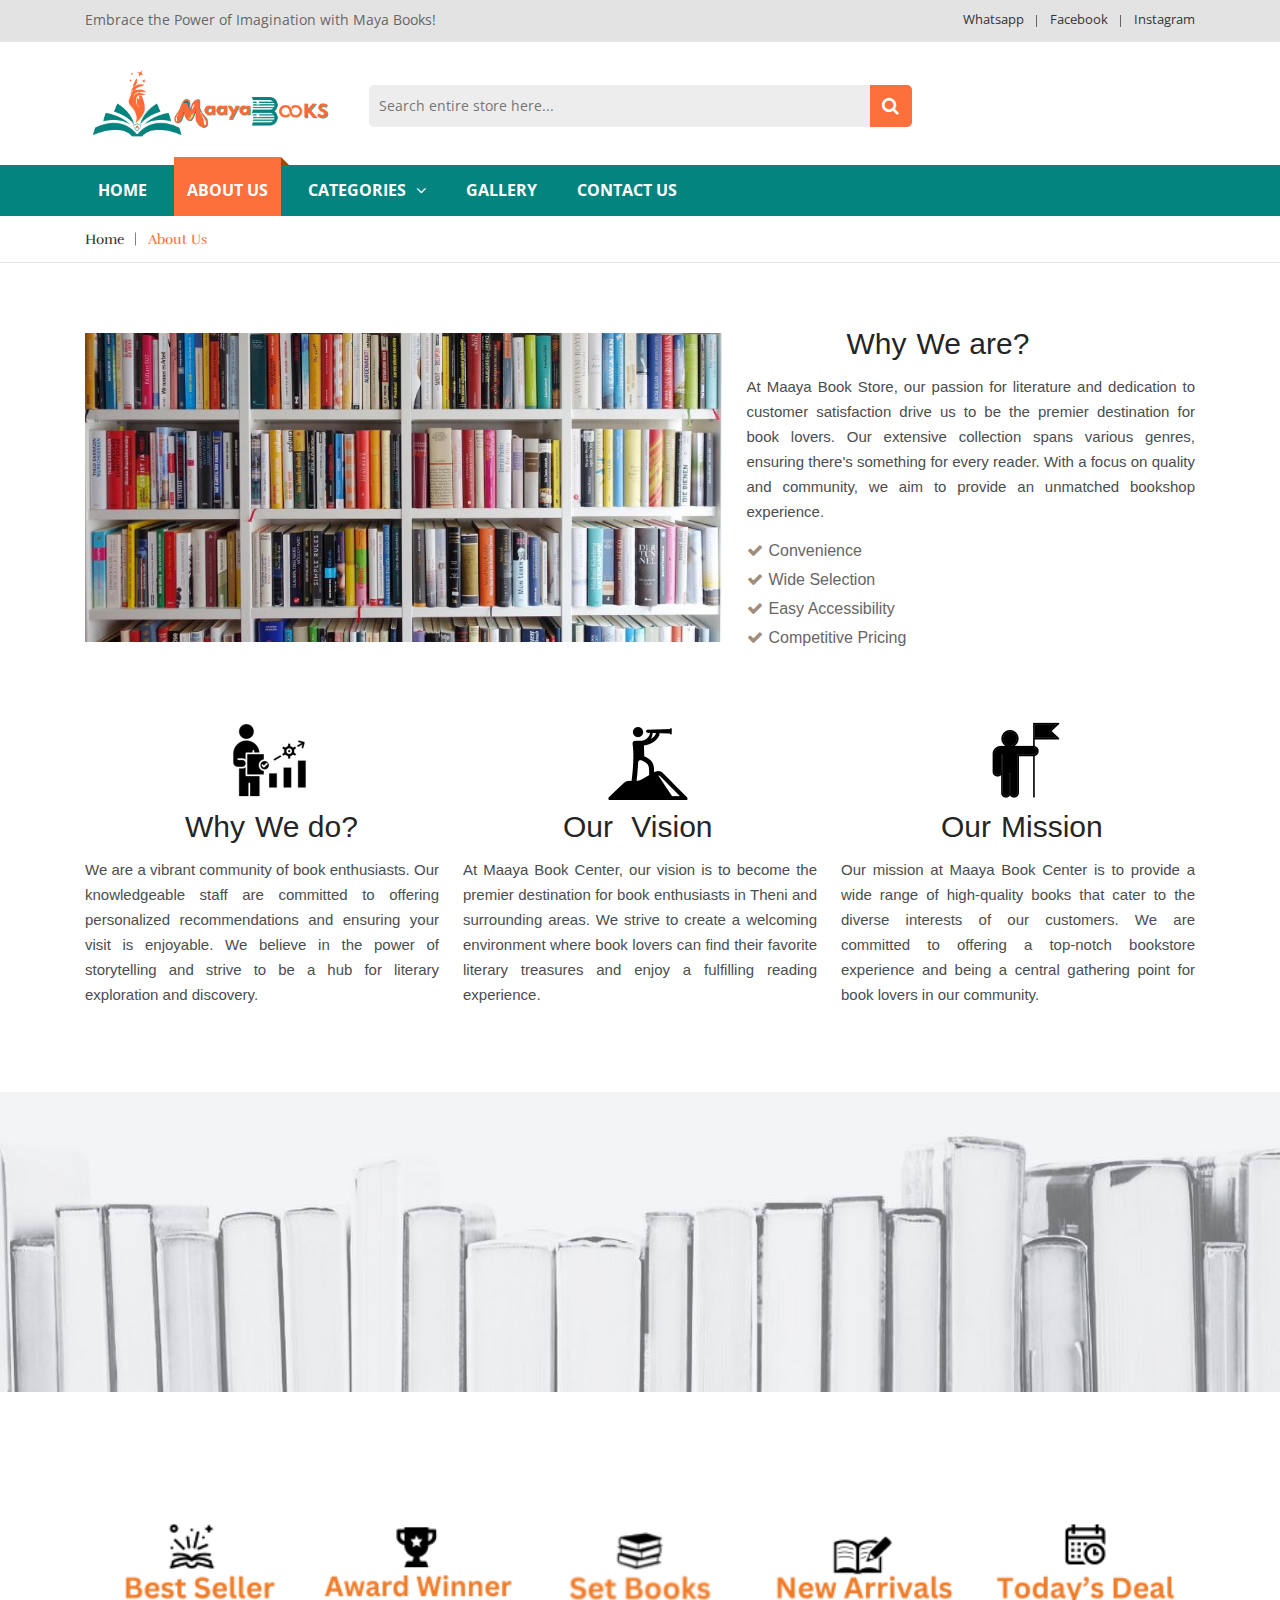
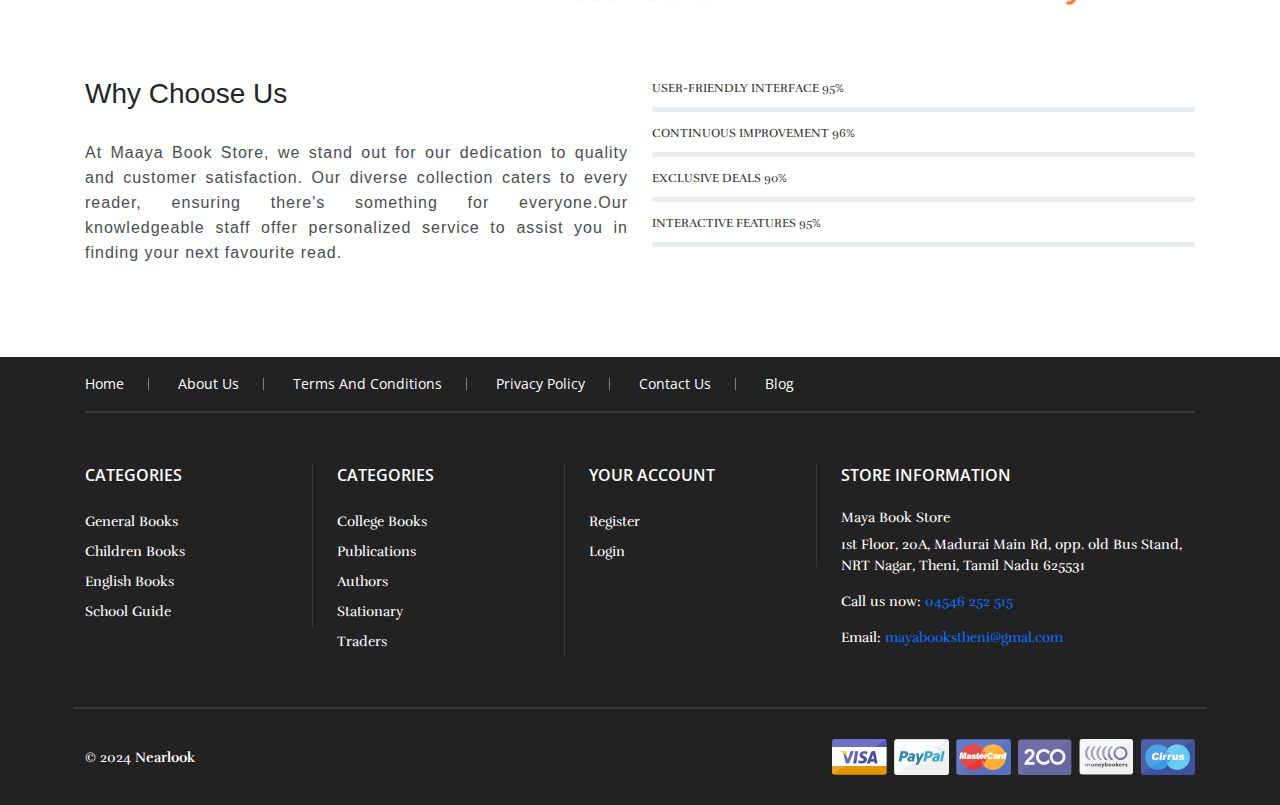
<file: about-us.html>
<!doctype html>
<html class="no-js" lang="en">
    
<!-- Mirrored from htmldemo.net/koparion/koparion/about.html by HTTrack Website Copier/3.x [XR&CO'2014], Fri, 09 Feb 2024 08:58:00 GMT -->
<head>
        <meta charset="utf-8">
        <meta http-equiv="x-ua-compatible" content="ie=edge">
        <title>Maaya - About us</title>
        <meta name="description" content="">
        <meta name="viewport" content="width=device-width, initial-scale=1">

        <!-- Favicon -->
		<link rel="shortcut icon" type="image/x-icon" href="img/favicon logo.png">

		<!-- all css here -->
		<!-- bootstrap v3.3.6 css -->
        <link rel="stylesheet" href="css/bootstrap.min.css">
		<!-- animate css -->
        <link rel="stylesheet" href="css/animate.css">
		<!-- meanmenu css -->
        <link rel="stylesheet" href="css/meanmenu.min.css">
		<!-- owl.carousel css -->
        <link rel="stylesheet" href="css/owl.carousel.css">
		<!-- font-awesome css -->
        <link rel="stylesheet" href="css/font-awesome.min.css">
		<!-- flexslider.css-->
        <link rel="stylesheet" href="css/flexslider.css">
		<!-- chosen.min.css-->
        <link rel="stylesheet" href="css/chosen.min.css">
		<!-- style css -->
		<link rel="stylesheet" href="style.css">
		<!-- responsive css -->
        <link rel="stylesheet" href="css/responsive.css">

		<link rel="preconnect" href="https://fonts.googleapis.com">
		<link rel="preconnect" href="https://fonts.gstatic.com" crossorigin>

		<!-- modernizr css -->
        <script src="js/vendor/modernizr-2.8.3.min.js"></script>
    </head>
    <body class="about">
		<!-- header-area-start -->
		<header>
			<!-- header-top-area-start -->
			<div class="header-top-area">
				<div class="container">
					<div class="row">
						<div class="col-lg-6 col-md-6 col-12">
							<div class="language-area">
								<ul>
					<li>Embrace the Power of Imagination with Maya Books!</li>
								</ul>
							</div>
						</div>
						<div class="col-lg-6 col-md-6 col-12">
							<div class="account-area text-end">
								<ul>
									<li><a href="#">Whatsapp</a></li>
									<li><a href="#">Facebook</a></li>
									<li><a href="#">Instagram</a></li>
								</ul>
							</div>
						</div>
					</div>
				</div>
			</div>
			<!-- header-top-area-end -->
			<!-- header-mid-area-start -->
			<div class="header-mid-area ptb-20">
				<div class="container">
					<div class="row">
						<div class="col-lg-3 col-md-4 col-12">
							<div class="logo-area">
								<a href="index.html"><img src="img/logo/3.png" alt="logo" /></a>
							</div>
						</div>
						<div class="col-lg-6 col-md-5 col-12 mt-16">
							<div class="header-search">
								<form action="#">
									<input type="text" placeholder="Search entire store here..." />
									<a href="#"><i class="fa fa-search"></i></a>
								</form>
							</div>
						</div>
						<!-- <div class="col-lg-3 col-md-3 col-12">
							<div class="my-cart">
								<ul>
									<li><a href="#"><i class="fa fa-shopping-cart"></i>My Cart</a>
										<span>2</span>
										<div class="mini-cart-sub">
											<div class="cart-product">
												<div class="single-cart">
													<div class="cart-img">
														<a href="#"><img src="img/product/1.jpg" alt="book" /></a>
													</div>
													<div class="cart-info">
														<h5><a href="#">Joust Duffle Bag</a></h5>
														<p>1 x £60.00</p>
													</div>
													<div class="cart-icon">
														<a href="#"><i class="fa fa-remove"></i></a>
													</div>
												</div>
												<div class="single-cart">
													<div class="cart-img">
														<a href="#"><img src="img/product/3.jpg" alt="book" /></a>
													</div>
													<div class="cart-info">
														<h5><a href="#">Chaz Kangeroo Hoodie</a></h5>
														<p>1 x £52.00</p>
													</div>
													<div class="cart-icon">
														<a href="#"><i class="fa fa-remove"></i></a>
													</div>
												</div>
											</div>
											<div class="cart-totals">
												<h5>Total <span>£12.00</span></h5>
											</div>
											<div class="cart-bottom">
												<a class="view-cart" href="cart.html">view cart</a>
												<a href="checkout.html">Check out</a>
											</div>
										</div>
									</li>
								</ul>
							</div>
						</div> -->
					</div>
				</div>
			</div>
			<!-- header-mid-area-end -->
			<!-- main-menu-area-start -->
			<div class="main-menu-area d-md-none d-none d-lg-block" id="header-sticky">
				<div class="container">
					<div class="row">
						<div class="col-lg-12">
							<div class="menu-area">
								<nav>
									<ul>
										<li ><a href="index.html">Home</a></li>
										<li class="active"><a href="about-us.html">About us</a></li>
										<li><a href="#">Categories<i class="fa fa-angle-down"></i></a>
											<div class="mega-menu">
												<span>
													<a href="#" class="title">Books</a>
													<a href="general-books.html">General Books</a>
													<!-- <a href="entrance-exam.html">Entrance Exam</a> -->
													<a href="school-guide.html">School Guide</a>
													<a href="#">College Books</a>
													<a href="#">Children</a>
												</span>
												<span>
													<a href="#" class="title">Books</a>
													<a href="#">English Books</a>
													<a href="#">Publications</a>
													<a href="#">Authors</a>
													<a href="#">Stationary</a>
													<a href="traders.html">Traders</a>
												</span>
												 <span>
													<a href="#" class="title">Entrance Exam</a>
													<a href="kaniyan.html">Kaniyan</a>
												<a href="sakthi.html">Sakthi</a>
												<a href="sura.html">Sura's</a>
												<a href="others.html">Others</a>
												</span>
												<span>
													<a href="#" class="title">Category 4</a>
													<a href="#">Book 1</a>
													<a href="#">Book 2</a>
													<a href="#">Book 3</a>
													<a href="#">Book 4</a>
													<a href="#">Book 5</a>
												</span> 
											</div>
										</li>
										
										<li><a href="#">gallery</a></li>
										<li><a href="contact-us.html">contact us</a></li>
								
									</ul>
								</nav>
							</div>
						</div>
					</div>
				</div>
			</div>
			<!-- main-menu-area-end -->
			<!-- mobile-menu-area-start -->
			<div class="mobile-menu-area d-lg-none d-block fix">
				<div class="container">
					<div class="row">
						<div class="col-lg-12">
							<div class="mobile-menu">
								<nav id="mobile-menu-active">
									<ul id="nav">
										<li><a href="index.html">Home</a>
										</li>
										<li><a href="about-us.html">About us</a></li>
										<li><a href="#">Categories</a>
											<ul>
												<li><a href="general-books.html">General Books</a></li>
												<!-- <li><a href="entrance-exam.html">Entrance Exam</a></li> -->
												<li><a  href="#">Entrance Exam</a>
													<ul>
														<a href="kaniyan.html">Kaniyan</a>
														<a href="sura.html">Sura's</a>
														<a href="sakthi.html">Sakthi</a>
														<a href="others.html">Others</a>
													</ul>
												</li>
												<li><a href="#">Children</a></li>
												<li><a href="#">English</a></li>
												<li><a href="school-guide.html">School Guide</a></li>
												<li><a href="#">College Books</a></li>
												<li><a href="#">Publications</a></li>
												<li><a href="#">Authors</a></li>
												<li><a href="#">Stationary</a></li>
												<li><a href="traders.html">Traders</a></li>
												<!-- <li><a href="#">my-account</a></li>
												<li><a href="#">cart</a></li>
												<li><a href="#">compare</a></li>
												<li><a href="#">checkout</a></li>
												<li><a href="#">wishlist</a></li>
												<li><a href="#">404 Page</a></li> -->
											</ul>
										</li>
										<li><a href="contact-us.html">contact us</a></li>
										<li><a href="#">Blog</a></li>
										<!-- <li><a href="#">blog</a>
											<ul>
												<li><a href="blog.html">Blog</a></li>
												<li><a href="blog-details.html">blog-details</a></li>
											</ul>
										</li> -->
									</ul>
								</nav>
							</div>
						</div>
					</div>
				</div>
			</div>
			<!-- mobile-menu-area-end -->
		</header>
		<!-- header-area-end -->
		<!-- breadcrumbs-area-start -->
		<div class="breadcrumbs-area mb-70">
			<div class="container">
				<div class="row">
					<div class="col-lg-12">
						<div class="breadcrumbs-menu">
							<ul>
								<li><a href="index.html">Home</a></li>
								<li><a href="#" class="active">About Us</a></li>
							</ul>
						</div>
					</div>
				</div>
			</div>
		</div>
		<!-- breadcrumbs-area-end -->
		<!-- about-main-area-start -->
		<div class="about-main-area mb-70">
			<div class="container">
				<div class="row">
					<div class="col-lg-7 col-md-6 col-12">
						<div class="about-img">
							<a href="#"><img src="img/banner/about-us.jpg" alt="man" /></a>
						</div>
					</div>
					<div class="col-lg-5 col-md-6 col-12">
						<div class="about-content">
							<h3>Why<span>We are?</span></h3>
							<p class="text">At Maaya Book Store, our passion for literature and dedication to customer satisfaction drive us to be the premier destination for book lovers. Our extensive collection spans various genres, ensuring there's something for every reader. With a focus on quality and community, we aim to provide an unmatched bookshop experience.</p>
							<ul>
								<li><a ><i class="fa fa-check"></i>Convenience</a></li>
								<li><a ><i class="fa fa-check"></i>Wide Selection</a></li>
								<li><a ><i class="fa fa-check"></i>Easy Accessibility</a></li>
								<li><a ><i class="fa fa-check"></i>Competitive Pricing</a></li>
								<!-- <li><a><i class="fa fa-check"></i>Iconncredible design</a></li> -->
							</ul>
						</div>
					</div>
				</div>
			</div>
		</div>
		<!-- about-main-area-end -->
		<!-- our-mission-area-start -->
		<div class="our-mission-area mb-70">
			<div class="container">
				<div class="row">
					<div class="col-lg-4 col-md-4 col-12">
						<div class="center">
							<img  class= "mb-3" src="img/work/3.png" >
						</div>
						<div class="single-misson">
							
							<h3>Why<span>We do?</span></h3>
							<p class="text">We are a vibrant community of book enthusiasts. Our knowledgeable staff are committed to offering personalized recommendations and ensuring your visit is enjoyable. We believe in the power of storytelling and strive to be a hub for literary exploration and discovery.</p>
						</div>
					</div>
					<div class="col-lg-4 col-md-4 col-12">
						<div class="center">
							<img  class= "mb-3" src="img/work/1.png" >
						</div>
						<div class="single-misson">
							<h3>Our<span> Vision</span></h3>
							<p class="text">At Maaya Book Center, our vision is to become the premier destination for book enthusiasts in Theni and surrounding areas. We strive to create a welcoming environment where book lovers can find their favorite literary treasures and enjoy a fulfilling reading experience.</p>
						</div>
					</div>
					<div class="col-lg-4 col-md-4 col-12">
						<div class="center">
							<img  class= "mb-3" src="img/work/2.png">
						</div>
						<div class="single-misson mrg-none-xs">
							<h3>Our<span>Mission</span></h3>
							<p class="text">Our mission at Maaya Book Center is to provide a wide range of high-quality books that cater to the diverse interests of our customers. We are committed to offering a top-notch bookstore experience and being a central gathering point for book lovers in our community.</p>
						</div>
					</div>
				</div>
			</div>
		</div>
		<!-- our-mission-area-end -->
		<!-- counter-area-start -->
		<div class="counter-area pt-70 pb-60">
			 <div class="container">
				<!-- <div class="row">
					<div class="col-lg-3 col-md-6 col-sm-6 col-12">
						<div class="single-counter mb-30 text-center">
							 <h2 >99</h2>
							<span>projects completed</span> 
						</div>
					</div>
					<div class="col-lg-3 col-md-6 col-sm-6 col-12">
						<div class="single-counter mb-30 text-center">
							<h2></h2>
							<span></span>
						</div>
					</div>
					<div class="col-lg-3 col-md-6 col-sm-6 col-12">
						<div class="single-counter mb-30 text-center">
							<h2 ></h2>

							<span></span>
						</div>
					</div>
					<div class="col-lg-3 col-md-6 col-sm-6 col-12">
						<div class="single-counter mb-30 text-center">
							<h2></h2>
							<span></span>
						</div>
					</div>
				</div> -->
			</div> 
		</div>
		<!-- counter-area-end -->
		<!-- team-area-start -->
		<div class="team-area pt-70 pb-25">
			<div class="container">
				<div class="row">
					<div class="col-lg-12">
						<div class="team-title text-center mb-50">
							<!-- <h2>Gallery</h2> -->
						</div>
					</div>
					<!-- <div class="col-lg-3 col-md-6 col-sm-6 col-12">
						<div class="single-team mb-30">
							<div class="team-img-area">
								<div class="team-img">
									<a href="#"><img src="img/team/1.jpg" alt="man" /></a>
								</div>
								<div class="team-link">
									<ul>
										<li><a href="#"><i class="fa fa-facebook"></i></a></li>
										<li><a href="#"><i class="fa fa-twitter"></i></a></li>
										<li><a href="#"><i class="fa fa-google-plus"></i></a></li>
									</ul>
								</div>
							</div>
							<div class="team-content text-center">
								<h3>Marcos Alonso</h3>
								<span>Class Master</span>
							</div>
						</div>
					</div> -->
					<!-- <div class="col-lg-3 col-md-6 col-sm-6 col-12">
						<div class="single-team mb-30">
							<div class="team-img-area">
								<div class="team-img">
									<a href="#"><img src="img/team/2.jpg" alt="man" /></a>
								</div>
								<div class="team-link">
									<ul>
										<li><a href="#"><i class="fa fa-facebook"></i></a></li>
										<li><a href="#"><i class="fa fa-twitter"></i></a></li>
										<li><a href="#"><i class="fa fa-google-plus"></i></a></li>
									</ul>
								</div>
							</div>
							<div class="team-content text-center">
								<h3>Luis Aragones</h3>
								<span>Marketer</span>
							</div>
						</div>
					</div> -->
					<!-- <div class="col-lg-3 col-md-6 col-sm-6 col-12">
						<div class="single-team mb-30">
							<div class="team-img-area">
								<div class="team-img">
									<a href="#"><img src="img/team/3.jpg" alt="man" /></a>
								</div>
								<div class="team-link">
									<ul>
										<li><a href="#"><i class="fa fa-facebook"></i></a></li>
										<li><a href="#"><i class="fa fa-twitter"></i></a></li>
										<li><a href="#"><i class="fa fa-google-plus"></i></a></li>
									</ul>
								</div>
							</div>
							<div class="team-content text-center">
								<h3>Maria Alessis</h3>
								<span>Class Master</span>
							</div>
						</div>
					</div> -->
					<!-- <div class="col-lg-3 col-md-6 col-sm-6 col-12">
						<div class="single-team mb-30">
							<div class="team-img-area">
								<div class="team-img">
									<a href="#"><img src="img/team/4.jpg" alt="man" /></a>
								</div>
								<div class="team-link">
									<ul>
										<li><a href="#"><i class="fa fa-facebook"></i></a></li>
										<li><a href="#"><i class="fa fa-twitter"></i></a></li>
										<li><a href="#"><i class="fa fa-google-plus"></i></a></li>
									</ul>
								</div>
							</div>
							<div class="team-content text-center">
								<h3>John Doe</h3>
								<span>PHP Devloper</span>
							</div>
						</div>
					</div> -->
					<div class="container">
						<div class="brand-carousel section-padding owl-carousel mt-0 mb-0">
							<div class="single-logo">
							  <img src="img/eyetest/1.png" alt="">
							</div>
						  <div class="single-logo">
							  <img src="img/eyetest/4.png" alt="">
							</div>
						  <div class="single-logo">
							  <img src="img/eyetest/3.png" alt="">
							</div>
						  <div class="single-logo">
							  <img src="img/eyetest/2.png" alt="">
							</div>
						  <div class="single-logo">
							  <img src="img/eyetest/5.png" alt="">
							</div>
						  <!-- <div class="single-logo">
							  <img src="img/eyetest/6.png" alt="">
							</div> -->
						  </div>
					   </div>
					</div>
					
				</div>
			</div>
		</div>

		
		<!-- team-area-end -->
		<!-- skill-area-start -->
		<div class="skill-area mb-70 mt-3">
			<div class="container">
				<div class="row">
					<div class="col-lg-6 col-md-6 col-12">
						<div class="skill-content">
							<h3>Why Choose Us</h3>
							<p class="text">At Maaya Book Store, we stand out for our dedication to quality and customer satisfaction. Our diverse collection caters to every reader, ensuring there's something for everyone.Our knowledgeable staff offer personalized service to assist you in finding your next favourite read.</p>
							<!-- <a href="#">Read More<i class="fa fa-long-arrow-right"></i></a> -->
						</div>
					</div>
					<div class="col-lg-6 col-md-6 col-12">
						<div class="skill-progress">
							<div class="progress">
								<div class="skill-title">User-Friendly Interface 95%</div>
								<div class="progress-bar wow fadeInLeft" data-wow-delay="0.2s" role="progressbar" style="width: 95%;">
								</div>
							</div>	
							<div class="progress">
								<div class="skill-title">Continuous Improvement 96%</div>
								<div class="progress-bar wow fadeInLeft" data-wow-delay="0.3s" role="progressbar" style="width: 96%;">
								</div>
							</div>	
							<div class="progress">
								<div class="skill-title">Exclusive Deals 90%</div>
								<div class="progress-bar wow fadeInLeft" data-wow-delay="0.4s" role="progressbar" style="width: 90%;">
								</div>
							</div>	
							<div class="progress mrg-none-xs">
								<div class="skill-title">Interactive Features 95%</div>
								<div class="progress-bar wow fadeInLeft" data-wow-delay="0.3s" role="progressbar" style="width: 95%;">
								</div>
							</div>
						</div>
					</div>
				</div>
			</div>
		</div>
		<!-- skill-area-end -->
		<!-- footer-area-start -->
		<footer>
			<!-- footer-top-start -->
			<div class="footer-top">
				<div class="container">
					<div class="row">
						<div class="col-lg-12">
							<div class="footer-top-menu bb-2">
								<nav>
									<ul>
										<li><a href="index.html">Home</a></li>
										<li><a href="about-us.html">About us</a></li>
										<li><a href="terms-and-conditions.html">Terms and Conditions</a></li>
										<li><a href="privacy-policy.html">Privacy Policy</a></li>
										<li><a href="contact-us.html">Contact us</a></li>
										<li><a href="#">Blog</a></li>
									</ul>
								</nav>
							</div>
						</div>
					</div>
				</div>
			</div>
			<!-- footer-top-start -->
			<!-- footer-mid-start -->
			<div class="footer-mid ptb-50">
				<div class="container">
					<div class="row">
						<div class="col-lg-8 col-12">
							<div class="row">
								<div class="col-lg-4 col-md-4 col-12">
									<div class="single-footer br-2 xs-mb">
										<div class="footer-title mb-20">
											<h3>Categories</h3>
										</div>
										<div class="footer-mid-menu">
											<ul>
												<li><a href="general-books.html">General Books</a></li>
												<!-- <li><a href="entrance-exam.html">Entrance Exam</a></li> -->
												<li><a href="#">Children Books</a></li>
												<li><a href="#">English Books </a></li>
												<li><a href="school-guide.html">School Guide</a></li>
												
											</ul>
										</div>
									</div>
								</div>
								<div class="col-lg-4 col-md-4 col-12">
									<div class="single-footer br-2 xs-mb">
										<div class="footer-title mb-20">
											<h3>Categories</h3>
										</div>
										<div class="footer-mid-menu">
											<ul>
												
												<li><a href="#">College Books</a></li>
												<li><a href="#">Publications</a></li>
												<li><a href="#">Authors </a></li>
												<li><a href="#">Stationary </a></li>
												<li><a href="traders.html">Traders </a></li>
											</ul>
										</div>
									</div>
								</div>
								<div class="col-lg-4 col-md-4 col-12">
									<div class="single-footer br-2 xs-mb">
										<div class="footer-title mb-20">
											<h3>Your account</h3>
										</div>
										<div class="footer-mid-menu">
											<ul>
												<li><a href="#">Register</a></li>
												<li><a href="#">Login  </a></li>
												<!-- <li><a href="#"> Orders</a></li>
												<li><a href="#">Personal info</a></li> -->
											</ul>
										</div>
									</div>
								</div>
							</div>
						</div>
						<div class="col-lg-4 col-12">
							<div class="single-footer mrg-sm">
								<div class="footer-title mb-20">
									<h3>STORE INFORMATION</h3>
								</div>
								<div class="footer-contact">
									<p class="adress">
										<span>Maya Book Store</span>
										1st Floor, 20A, Madurai Main Rd, opp. old Bus Stand, NRT Nagar, Theni, Tamil Nadu 625531
									</p>
									<p><span>Call us now:</span><a href="tel:04546 252 515"> 04546 252 515</a></p>
									<p><span>Email:</span><a href=""> mayabookstheni@gmal.com</a></p>
								</div>
							</div>
						</div>
					</div>
				</div>
			</div>
			<!-- footer-mid-end -->
			<!-- footer-bottom-start -->
			<div class="footer-bottom">
				<div class="container">
					<div class="row bt-2">
						<div class="col-lg-6 col-md-6 col-12">
							<div class="copy-right-area">
								<p>&copy; 2024 <a href="https://nearlooks.com/" target="_blank"><strong> Nearlook </strong></a></p>
							</div>
						</div>
						<div class="col-lg-6 col-md-6 col-12">
							<div class="payment-img text-end">
								<a href="#"><img src="img/1.png" alt="payment" /></a>
							</div>
						</div>
					</div>
				</div>
			</div>
			<!-- footer-bottom-end -->
		</footer>
		<!-- footer-area-end -->
		
		
		<!-- all js here -->
		<!-- jquery latest version -->
        <script src="js/vendor/jquery-1.12.4.min.js"></script>
		
        
		<!-- bootstrap js -->
        <script src="js/bootstrap.min.js"></script>
		<!-- owl.carousel js -->
        <script src="js/owl.carousel.min.js"></script>
		<!-- meanmenu js -->
        <script src="js/jquery.meanmenu.js"></script>
		<!-- wow js -->
        <script src="js/wow.min.js"></script>
		<!-- jquery.parallax-1.1.3.js -->
        <script src="js/jquery.parallax-1.1.3.js"></script>
		<!-- jquery.countdown.min.js -->
        <script src="js/jquery.countdown.min.js"></script>
		<!-- jquery.flexslider.js -->
        <script src="js/jquery.flexslider.js"></script>
		<!-- chosen.jquery.min.js -->
        <script src="js/chosen.jquery.min.js"></script>
		<!-- jquery.counterup.min.js -->
        <script src="js/jquery.counterup.min.js"></script>
		<!-- waypoints.min.js -->
        <script src="js/waypoints.min.js"></script>
		<!-- plugins js -->
        <script src="js/plugins.js"></script>
		<!-- main js -->
        <script src="js/main.js"></script>
    </body>

<!-- Mirrored from htmldemo.net/koparion/koparion/about.html by HTTrack Website Copier/3.x [XR&CO'2014], Fri, 09 Feb 2024 08:58:02 GMT -->
</html>
</file>
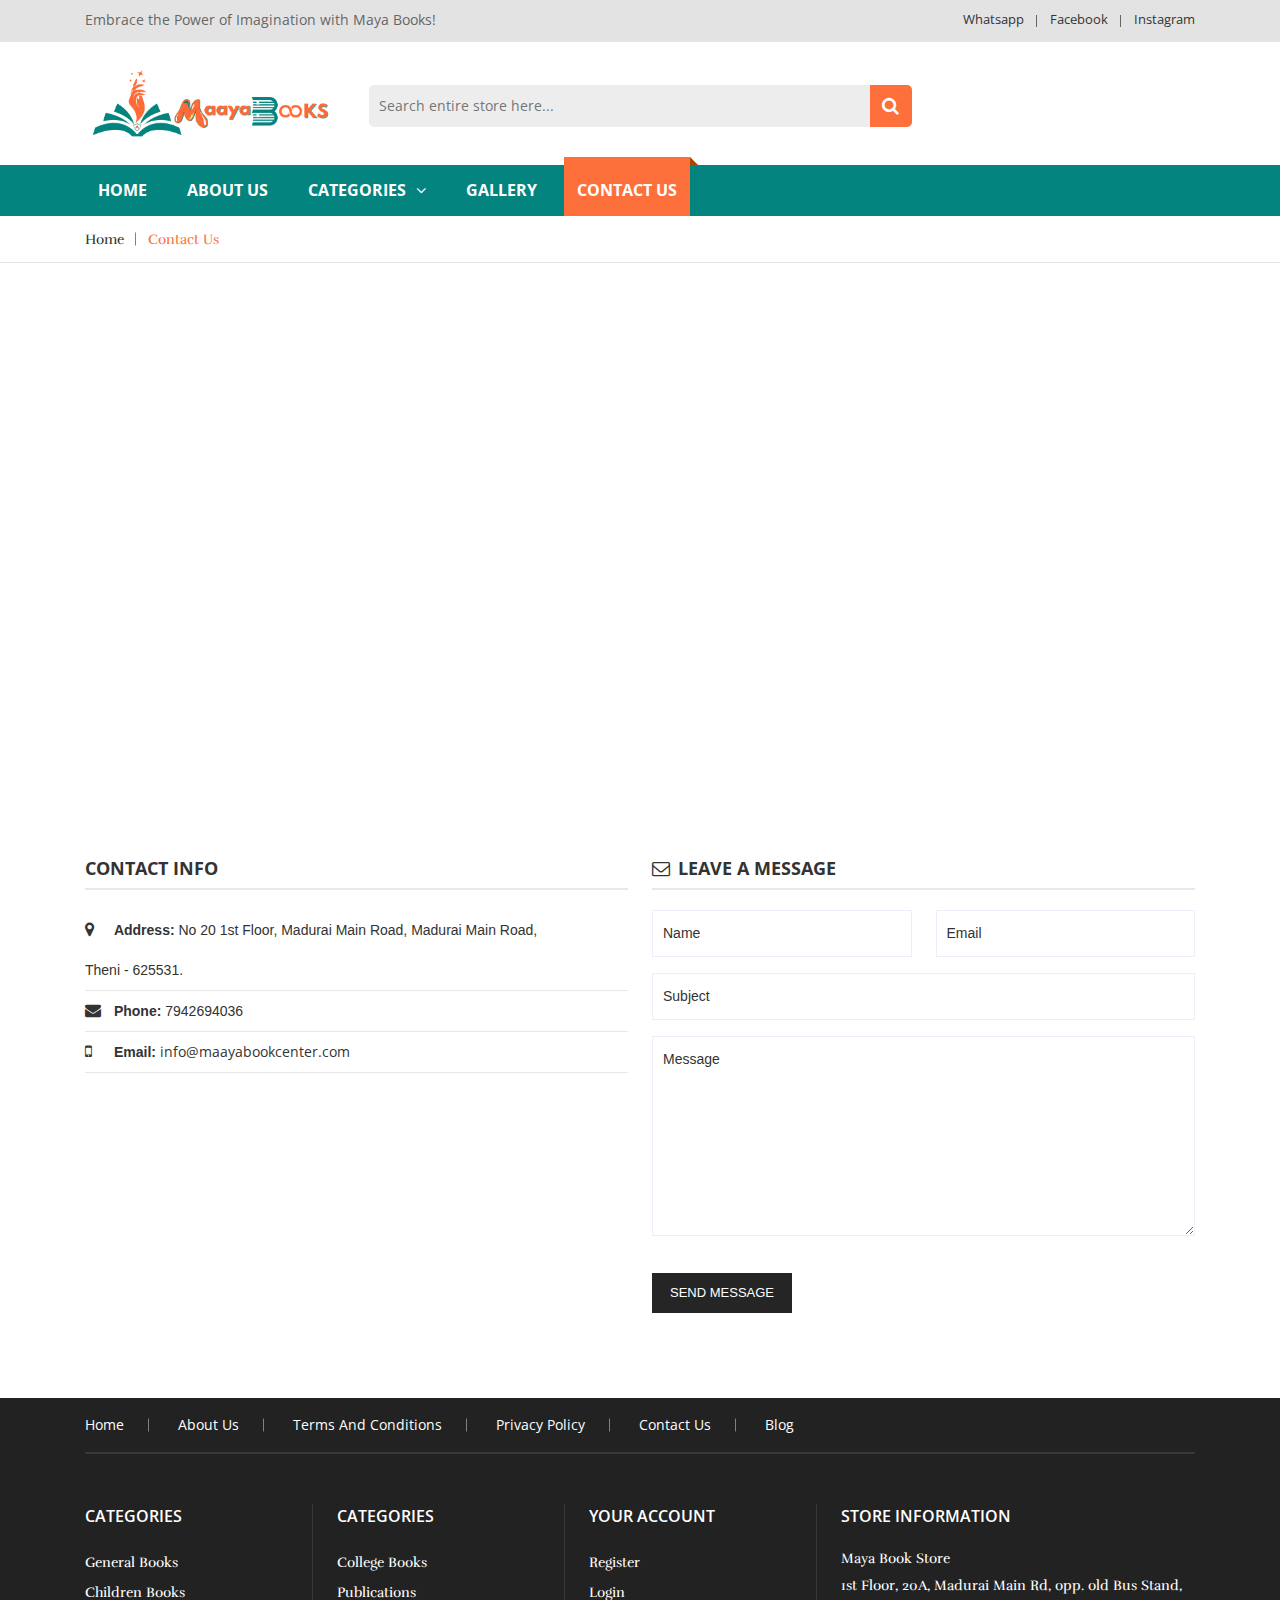
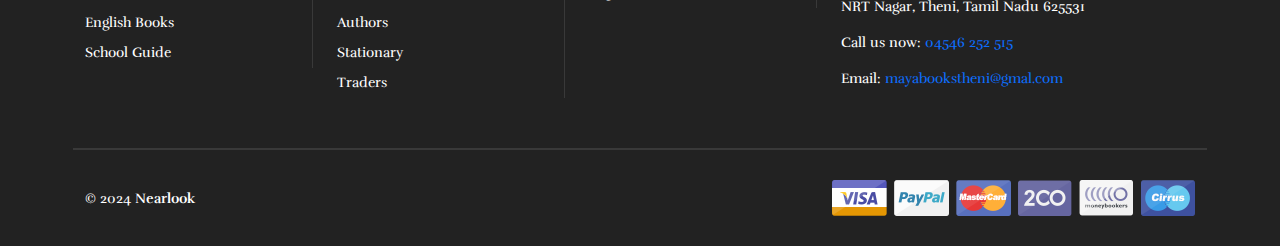
<file: contact-us.html>
<!doctype html>
<html class="no-js" lang="en">
    
<!-- Mirrored from htmldemo.net/koparion/koparion/contact.html by HTTrack Website Copier/3.x [XR&CO'2014], Fri, 09 Feb 2024 08:58:00 GMT -->
<head>
        <meta charset="utf-8">
        <meta http-equiv="x-ua-compatible" content="ie=edge">
        <title>Maaya - Contact us</title>
        <meta name="description" content="">
        <meta name="viewport" content="width=device-width, initial-scale=1">

        <!-- Favicon -->
		<link rel="shortcut icon" type="image/x-icon" href="img/favicon logo.png">

		<!-- all css here -->
		<!-- bootstrap v3.3.6 css -->
        <link rel="stylesheet" href="css/bootstrap.min.css">
		<!-- animate css -->
        <link rel="stylesheet" href="css/animate.css">
		<!-- meanmenu css -->
        <link rel="stylesheet" href="css/meanmenu.min.css">
		<!-- owl.carousel css -->
        <link rel="stylesheet" href="css/owl.carousel.css">
		<!-- font-awesome css -->
        <link rel="stylesheet" href="css/font-awesome.min.css">
		<!-- flexslider.css-->
        <link rel="stylesheet" href="css/flexslider.css">
		<!-- chosen.min.css-->
        <link rel="stylesheet" href="css/chosen.min.css">
		<!-- style css -->
		<link rel="stylesheet" href="style.css">
		<!-- responsive css -->
        <link rel="stylesheet" href="css/responsive.css">
		<!-- modernizr css -->
        <script src="js/vendor/modernizr-2.8.3.min.js"></script>
    </head>
    <body class="contact">
        <!--[if lt IE 8]>
            <p class="browserupgrade">You are using an <strong>outdated</strong> browser. Please <a href="http://browsehappy.com/">upgrade your browser</a> to improve your experience.</p>
        <![endif]-->

        <!-- Add your site or application content here -->
		<!-- header-area-start -->
       
        <header>
            <!-- header-top-area-start -->
            <div class="header-top-area">
                <div class="container">
                    <div class="row">
                        <div class="col-lg-6 col-md-6 col-12">
                            <div class="language-area">
                                <ul>
                    <li>Embrace the Power of Imagination with Maya Books!</li>
                                </ul>
                            </div>
                        </div>
                        <div class="col-lg-6 col-md-6 col-12">
                            <div class="account-area text-end">
                                <ul>
                                    <li><a href="#">Whatsapp</a></li>
                                    <li><a href="#">Facebook</a></li>
                                    <li><a href="#">Instagram</a></li>
                                </ul>
                            </div>
                        </div>
                    </div>
                </div>
            </div>
            <!-- header-top-area-end -->
            <!-- header-mid-area-start -->
            <div class="header-mid-area ptb-20">
                <div class="container">
                    <div class="row">
                        <div class="col-lg-3 col-md-4 col-12">
                            <div class="logo-area">
                                <a href="index.html"><img src="img/logo/3.png" alt="logo" /></a>
                            </div>
                        </div>
                        <div class="col-lg-6 col-md-5 col-12 mt-16">
                            <div class="header-search">
                                <form action="#">
                                    <input type="text" placeholder="Search entire store here..." />
                                    <a href="#"><i class="fa fa-search"></i></a>
                                </form>
                            </div>
                        </div>
                        <!-- <div class="col-lg-3 col-md-3 col-12">
                            <div class="my-cart">
                                <ul>
                                    <li><a href="#"><i class="fa fa-shopping-cart"></i>My Cart</a>
                                        <span>2</span>
                                        <div class="mini-cart-sub">
                                            <div class="cart-product">
                                                <div class="single-cart">
                                                    <div class="cart-img">
                                                        <a href="#"><img src="img/product/1.jpg" alt="book" /></a>
                                                    </div>
                                                    <div class="cart-info">
                                                        <h5><a href="#">Joust Duffle Bag</a></h5>
                                                        <p>1 x £60.00</p>
                                                    </div>
                                                    <div class="cart-icon">
                                                        <a href="#"><i class="fa fa-remove"></i></a>
                                                    </div>
                                                </div>
                                                <div class="single-cart">
                                                    <div class="cart-img">
                                                        <a href="#"><img src="img/product/3.jpg" alt="book" /></a>
                                                    </div>
                                                    <div class="cart-info">
                                                        <h5><a href="#">Chaz Kangeroo Hoodie</a></h5>
                                                        <p>1 x £52.00</p>
                                                    </div>
                                                    <div class="cart-icon">
                                                        <a href="#"><i class="fa fa-remove"></i></a>
                                                    </div>
                                                </div>
                                            </div>
                                            <div class="cart-totals">
                                                <h5>Total <span>£12.00</span></h5>
                                            </div>
                                            <div class="cart-bottom">
                                                <a class="view-cart" href="cart.html">view cart</a>
                                                <a href="checkout.html">Check out</a>
                                            </div>
                                        </div>
                                    </li>
                                </ul>
                            </div>
                        </div> -->
                    </div>
                </div>
            </div>
            <!-- header-mid-area-end -->
            <!-- main-menu-area-start -->
            <div class="main-menu-area d-md-none d-none d-lg-block" id="header-sticky">
                <div class="container">
                    <div class="row">
                        <div class="col-lg-12">
                            <div class="menu-area">
                                <nav>
                                    <ul>
                                        <li><a href="index.html">Home</a></li>
                                        <li><a href="about-us.html">About us</a></li>
                                        <li><a href="#">Categories<i class="fa fa-angle-down"></i></a>
                                            <div class="mega-menu">
                                                <span>
                                                    <a href="#" class="title">Books</a>
                                                    <a href="general-books.html">General Books</a>
                                                    <!-- <a href="entrance-exam.html">Entrance Exam</a> -->
                                                    <a href="school-guide.html">School Guide</a>
                                                    <a href="#">College Books</a>
                                                    <a href="#">Children</a>
                                                </span>
                                                <span>
                                                    <a href="#" class="title">Books</a>
                                                    <a href="#">English Books</a>
                                                    <a href="#">Publications</a>
                                                    <a href="#">Authors</a>
                                                    <a href="#">Stationary</a>
                                                    <a href="traders.html">Traders</a>
                                                </span>
                                                 <span>
                                                    <a href="#" class="title">Entrance Exam</a>
                                                    <a href="kaniyan.html">Kaniyan</a>
												<a href="sakthi.html">Sakthi</a>
												<a href="sura.html">Sura's</a>
												<a href="others.html">Others</a>
                                                </span>
                                                <span>
                                                    <a href="#" class="title">Category 4</a>
                                                    <a href="#">Book 1</a>
                                                    <a href="#">Book 2</a>
                                                    <a href="#">Book 3</a>
                                                    <a href="#">Book 4</a>
                                                    <a href="#">Book 5</a>
                                                </span> 
                                            </div>
                                        </li>
                                        <li><a href="#">gallery</a></li>
                                        <li class="active"><a href="contact-us.html">contact us</a></li>
                                    </ul>
                                </nav>
                            </div>
                        </div>
                    </div>
                </div>
            </div>
            <!-- main-menu-area-end -->
            <!-- mobile-menu-area-start -->
            <div class="mobile-menu-area d-lg-none d-block fix">
                <div class="container">
                    <div class="row">
                        <div class="col-lg-12">
                            <div class="mobile-menu">
                                <nav id="mobile-menu-active">
                                    <ul id="nav">
                                        <li><a href="index.html">Home</a>
                                        </li>
                                        <li><a href="about-us.html">About us</a></li>
                                        <li><a href="#">Categories</a>
                                            <ul>
                                                <li><a href="general-books.html">General Books</a></li>
                                                <!-- <li><a href="entrance-exam.html">Entrance Exam</a></li> -->
                                                <li><a  href="#">Entrance Exam</a>
                                                    <ul>
                                                        <a href="kaniyan.html">Kaniyan</a>
                                                        <a href="sura.html">Sura's</a>
                                                        <a href="sakthi.html">Sakthi</a>
                                                        <a href="others.html">Others</a>
                                                    </ul>
                                                </li>
                                                <li><a href="#">Children</a></li>
                                                <li><a href="#">English</a></li>
                                                <li><a href="school-guide.html">School Guide</a></li>
                                                <li><a href="#">College Books</a></li>
                                                <li><a href="#">Publications</a></li>
                                                <li><a href="#">Authors</a></li>
                                                <li><a href="#">Stationary</a></li>
                                                <li><a href="traders.html">Traders</a></li>
                                                <!-- <li><a href="#">my-account</a></li>
                                                <li><a href="#">cart</a></li>
                                                <li><a href="#">compare</a></li>
                                                <li><a href="#">checkout</a></li>
                                                <li><a href="#">wishlist</a></li>
                                                <li><a href="#">404 Page</a></li> -->
                                            </ul>
                                        </li>
                                        <li><a href="contact-us.html">contact us</a></li>
                                        <li><a href="#">Blog</a></li>
                                        <!-- <li><a href="#">blog</a>
                                            <ul>
                                                <li><a href="blog.html">Blog</a></li>
                                                <li><a href="blog-details.html">blog-details</a></li>
                                            </ul>
                                        </li> -->
                                    </ul>
                                </nav>
                            </div>
                        </div>
                    </div>
                </div>
            </div>
            <!-- mobile-menu-area-end -->
        </header>
		<!-- header-area-end -->
		<!-- breadcrumbs-area-start -->
		<div class="breadcrumbs-area mb-70">
			<div class="container">
				<div class="row">
					<div class="col-lg-12">
						<div class="breadcrumbs-menu">
							<ul>
								<li><a href="index.html">Home</a></li>
								<li><a href="#" class="active">Contact Us</a></li>
							</ul>
						</div>
					</div>
				</div>
			</div>
		</div>
		<!-- breadcrumbs-area-end -->
		<!-- googleMap-area-start -->
		<div class="map-area mb-70">
			<div class="container">
				<div class="row">
					<div class="col-lg-6 col-md-6 col-12">
						<iframe src="https://www.google.com/maps/embed?pb=!1m18!1m12!1m3!1d3929.0796855160356!2d77.47472537586341!3d10.010276672856078!2m3!1f0!2f0!3f0!3m2!1i1024!2i768!4f13.1!3m3!1m2!1s0x3b0714af6042e12d%3A0x671a03291d5a9729!2sMaaya%20Book%20Centre!5e0!3m2!1sen!2sin!4v1707797491702!5m2!1sen!2sin" width="1100" height="450" style="border:0;" allowfullscreen="" loading="lazy" referrerpolicy="no-referrer-when-downgrade"></iframe>
					</div>
				</div>
			</div>
		</div>
		<!-- googleMap-end -->
		<!-- contact-area-start -->
		<div class="contact-area mb-70">
			<div class="container">
				<div class="row">
					<div class="col-lg-6 col-md-6 col-12">
						<div class="contact-info">
							<h3>Contact info</h3>
							<ul>
								<li>
									<a href="https://maps.app.goo.gl/YGJXuXZfBzwF9N2R6"><i class="fa fa-map-marker"></i>
										<span>Address: </span>
										No 20 1st Floor, Madurai Main Road, Madurai Main Road, <br/>
										Theni - 625531.</a> 							
								</li>
								<li>
									<a href="tel:7942694036"><i class="fa fa-envelope"></i>
										<span>Phone: </span>
										7942694036</a>
								</li>
								<li>
									<a href="mailto:info@maayabookcenter.com"></a> <i class="fa fa-mobile"></i>
									<span>Email: </span>
									 info@maayabookcenter.com</a>
								</li>
							</ul>
						</div>
					</div>
					<div class="col-lg-6 col-md-6 col-12">
						<div class="contact-form">
							<h3><i class="fa fa-envelope-o"></i>Leave a Message</h3>
                            <form id="contact-form" action="" method="post">
                                <div class="row">
                                    <div class="col-lg-6">
                                        <div class="single-form-3">
                                            <input name="name" type="text" placeholder="Name" id="name">
                                        </div>
                                    </div>
                                    <div class="col-lg-6">
                                        <div class="single-form-3">
                                            <input name="email" type="email" placeholder="Email" id="email">
                                        </div>
                                    </div>
                                    <div class="col-lg-12">
                                        <div class="single-form-3">
                                            <input name="subject" type="text" placeholder="Subject" id="subject">
                                        </div>
                                    </div>
                                    <div class="col-lg-12">
                                         <div class="single-form-3">
                                            <textarea name="message" placeholder="Message" id="messsage"></textarea>
                                            <button  type="submit" id="btn" class="button">SEND MESSAGE</button>
                                        </div>
                                    </div>
                                </div>
                            </form>
                            <p class="form-messege"></p>
						</div>	
					</div>
				</div>
			</div>
		</div>
		<!-- contact-area-end -->
		<!-- footer-area-start -->
		<footer>
            <!-- footer-top-start -->
            <div class="footer-top">
                <div class="container">
                    <div class="row">
                        <div class="col-lg-12">
                            <div class="footer-top-menu bb-2">
                                <nav>
                                    <ul>
                                        <li><a href="index.html">Home</a></li>
                                        <li><a href="about-us.html">About us</a></li>
                                        <li><a href="terms-and-conditions.html">Terms and Conditions</a></li>
                                        <li><a href="privacy-policy.html">Privacy Policy</a></li>
                                        <li><a href="contact-us.html">Contact us</a></li>
                                        <li><a href="#">Blog</a></li>
                                    </ul>
                                </nav>
                            </div>
                        </div>
                    </div>
                </div>
            </div>
            <!-- footer-top-start -->
            <!-- footer-mid-start -->
            <div class="footer-mid ptb-50">
                <div class="container">
                    <div class="row">
                        <div class="col-lg-8 col-12">
                            <div class="row">
                                <div class="col-lg-4 col-md-4 col-12">
                                    <div class="single-footer br-2 xs-mb">
                                        <div class="footer-title mb-20">
                                            <h3>Categories</h3>
                                        </div>
                                        <div class="footer-mid-menu">
                                            <ul>
                                                <li><a href="general-books.html">General Books</a></li>
                                                <!-- <li><a href="entrance-exam.html">Entrance Exam</a></li> -->
                                                <li><a href="#">Children Books</a></li>
                                                <li><a href="#">English Books </a></li>
                                                <li><a href="school-guide.html">School Guide</a></li>
                                                
                                            </ul>
                                        </div>
                                    </div>
                                </div>
                                <div class="col-lg-4 col-md-4 col-12">
                                    <div class="single-footer br-2 xs-mb">
                                        <div class="footer-title mb-20">
                                            <h3>Categories</h3>
                                        </div>
                                        <div class="footer-mid-menu">
                                            <ul>
                                                
                                                <li><a href="#">College Books</a></li>
                                                <li><a href="#">Publications</a></li>
                                                <li><a href="#">Authors </a></li>
                                                <li><a href="#">Stationary </a></li>
                                                <li><a href="traders.html">Traders </a></li>
                                            </ul>
                                        </div>
                                    </div>
                                </div>
                                <div class="col-lg-4 col-md-4 col-12">
                                    <div class="single-footer br-2 xs-mb">
                                        <div class="footer-title mb-20">
                                            <h3>Your account</h3>
                                        </div>
                                        <div class="footer-mid-menu">
                                            <ul>
                                                <li><a href="#">Register</a></li>
                                                <li><a href="#">Login  </a></li>
                                                <!-- <li><a href="#"> Orders</a></li>
                                                <li><a href="#">Personal info</a></li> -->
                                            </ul>
                                        </div>
                                    </div>
                                </div>
                            </div>
                        </div>
                        <div class="col-lg-4 col-12">
                            <div class="single-footer mrg-sm">
                                <div class="footer-title mb-20">
                                    <h3>STORE INFORMATION</h3>
                                </div>
                                <div class="footer-contact">
                                    <p class="adress">
                                        <span>Maya Book Store</span>
                                        1st Floor, 20A, Madurai Main Rd, opp. old Bus Stand, NRT Nagar, Theni, Tamil Nadu 625531
                                    </p>
                                    <p><span>Call us now:</span><a href="tel:04546 252 515"> 04546 252 515</a></p>
                                    <p><span>Email:</span><a href=""> mayabookstheni@gmal.com</a></p>
                                </div>
                            </div>
                        </div>
                    </div>
                </div>
            </div>
            <!-- footer-mid-end -->
            <!-- footer-bottom-start -->
            <div class="footer-bottom">
                <div class="container">
                    <div class="row bt-2">
                        <div class="col-lg-6 col-md-6 col-12">
                            <div class="copy-right-area">
                                <p>&copy; 2024 <a href="https://nearlooks.com/" target="_blank"><strong> Nearlook </strong></a></p>
                            </div>
                        </div>
                        <div class="col-lg-6 col-md-6 col-12">
                            <div class="payment-img text-end">
                                <a href="#"><img src="img/1.png" alt="payment" /></a>
                            </div>
                        </div>
                    </div>
                </div>
            </div>
            <!-- footer-bottom-end -->
        </footer>
		<!-- footer-area-end -->
		
		
		<!-- all js here -->
		<!-- jquery latest version -->
        <script src="js/vendor/jquery-1.12.4.min.js"></script>
		
        
		<!-- bootstrap js -->
        <script src="js/bootstrap.min.js"></script>
        <!-- ajax-mail js -->
        <script src="js/ajax-mail.js"></script>
		<!-- owl.carousel js -->
        <script src="js/owl.carousel.min.js"></script>
		<!-- meanmenu js -->
        <script src="js/jquery.meanmenu.js"></script>
		<!-- wow js -->
        <script src="js/wow.min.js"></script>
		<!-- jquery.parallax-1.1.3.js -->
        <script src="js/jquery.parallax-1.1.3.js"></script>
		<!-- jquery.countdown.min.js -->
        <script src="js/jquery.countdown.min.js"></script>
		<!-- jquery.flexslider.js -->
        <script src="js/jquery.flexslider.js"></script>
		<!-- chosen.jquery.min.js -->
        <script src="js/chosen.jquery.min.js"></script>
		<!-- jquery.counterup.min.js -->
        <script src="js/jquery.counterup.min.js"></script>
		<!-- waypoints.min.js -->
        <script src="js/waypoints.min.js"></script>
		<!-- plugins js -->
        <script src="js/plugins.js"></script>
		<!-- main js -->
        <script src="js/main.js"></script>
		<!-- googleapis -->
		<script src="https://www.google.com/maps/embed?pb=!1m18!1m12!1m3!1d3929.0796855160356!2d77.47472537586341!3d10.010276672856078!2m3!1f0!2f0!3f0!3m2!1i1024!2i768!4f13.1!3m3!1m2!1s0x3b0714af6042e12d%3A0x671a03291d5a9729!2sMaaya%20Book%20Centre!5e0!3m2!1sen!2sin!4v1707797491702!5m2!1sen!2sin"></script>
		<script>
			/* Google Map js */
			function initialize() {
			  var mapOptions = {
				zoom: 15,
				scrollwheel: false,
				center: new google.maps.LatLng(40.740610, -73.935242)
			  };

			  var map = new google.maps.Map(document.getElementById('googleMap'),
				  mapOptions);

			  var marker = new google.maps.Marker({
				position: map.getCenter(),
				animation:google.maps.Animation.BOUNCE,
				icon: 'img/map.png',
				map: map
			  });

			}
			google.maps.event.addDomListener(window, 'load', initialize);


			// Get references to the input fields and button
var name = document.getElementById("name");
var email = document.getElementById("email");
var subject = document.getElementById("subject");
var message = document.getElementById("message");
var btn = document.getElementById("btn");

// Add event listeners to the input fields
name.addEventListener("input", disableBtn);
email.addEventListener("input", disableBtn);
subject.addEventListener("input", disableBtn);
message.addEventListener("input", disableBtn);

// Function to enable or disable the button based on input field values
function disableBtn() {
    // Regular expression pattern for validating email
    var emailPattern = /^[^\s@]+@[^\s@]+\.[^\s@]+$/;

    // Check if all input fields are filled out and email is valid
    if (
        name.value.trim() !== "" &&
        email.value.trim() !== "" &&
        emailPattern.test(email.value.trim()) &&
        subject.value.trim() !== "" &&
        message.value.trim() !== ""
    ) {
        btn.disabled = false; // Enable the button
    } else {
        btn.disabled = true; // Disable the button
    }
}

		</script>
    </body>

<!-- Mirrored from htmldemo.net/koparion/koparion/contact.html by HTTrack Website Copier/3.x [XR&CO'2014], Fri, 09 Feb 2024 08:58:00 GMT -->
</html>
</file>
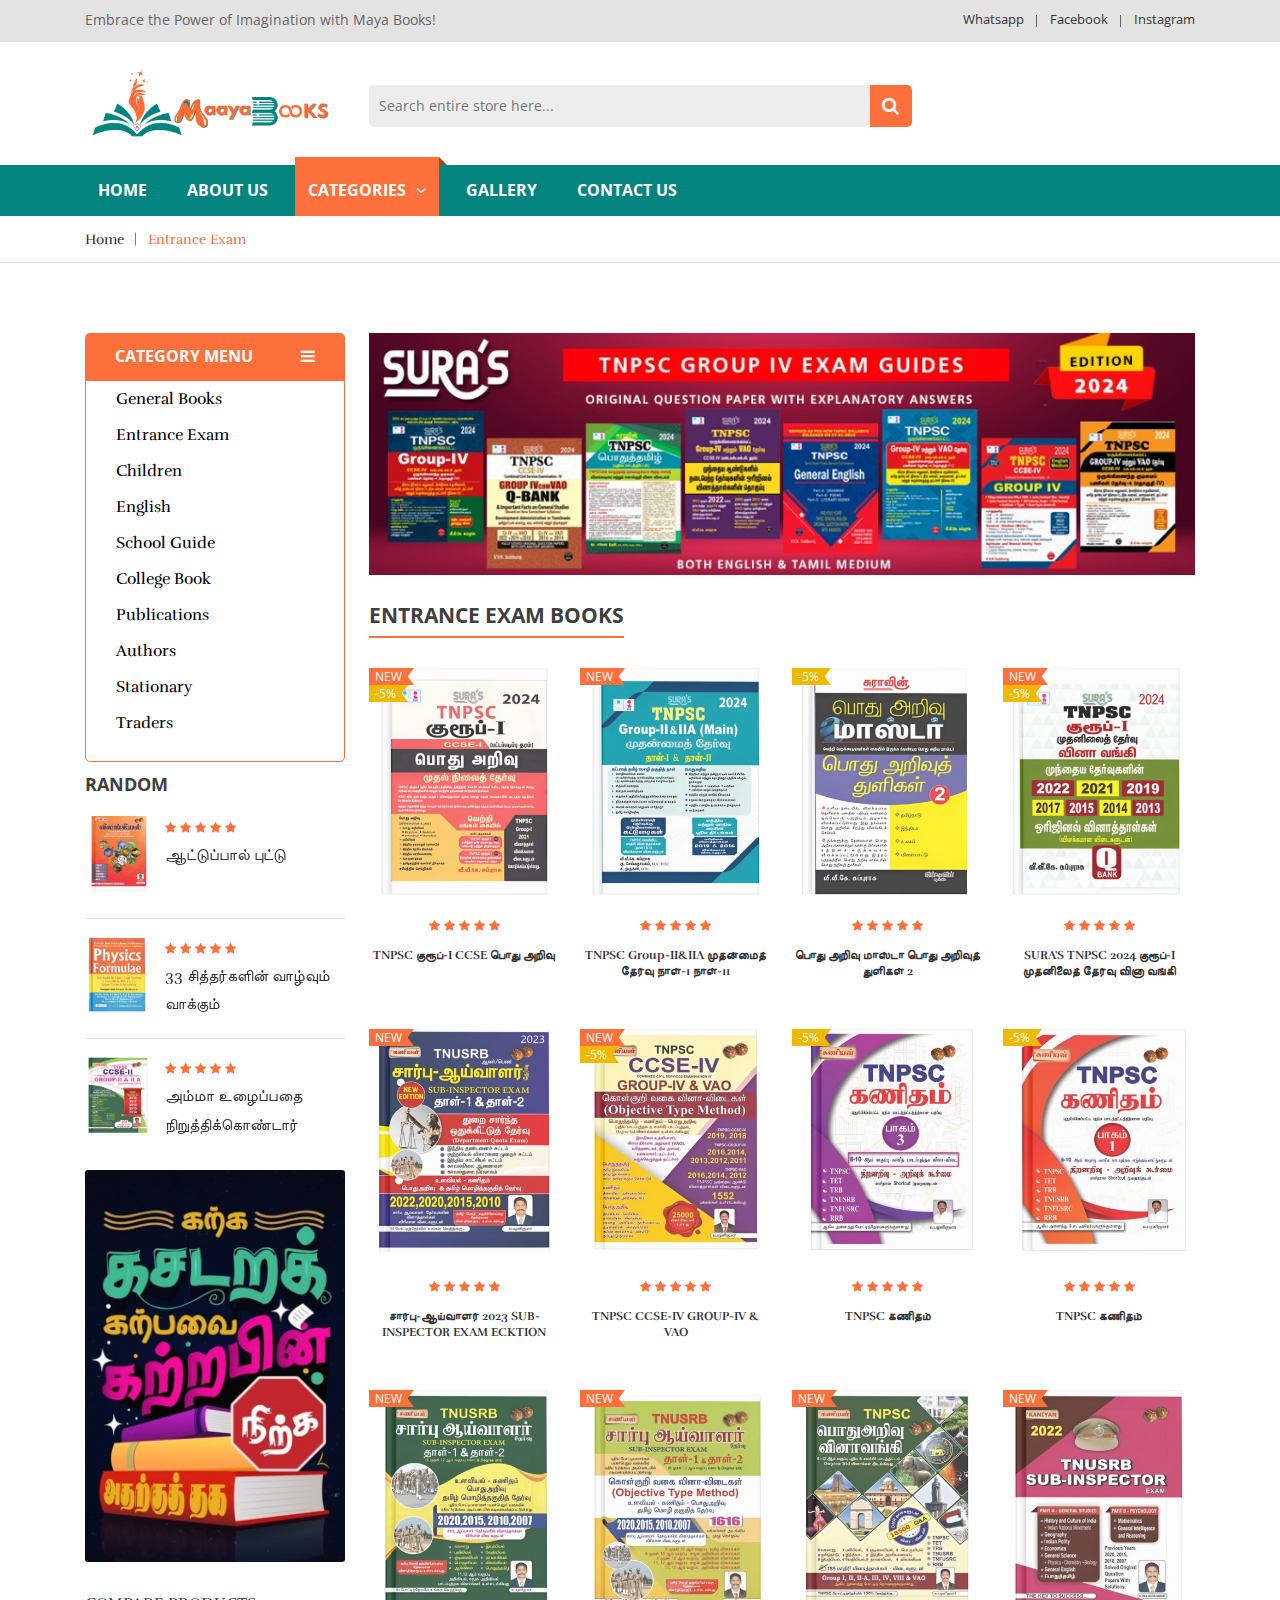
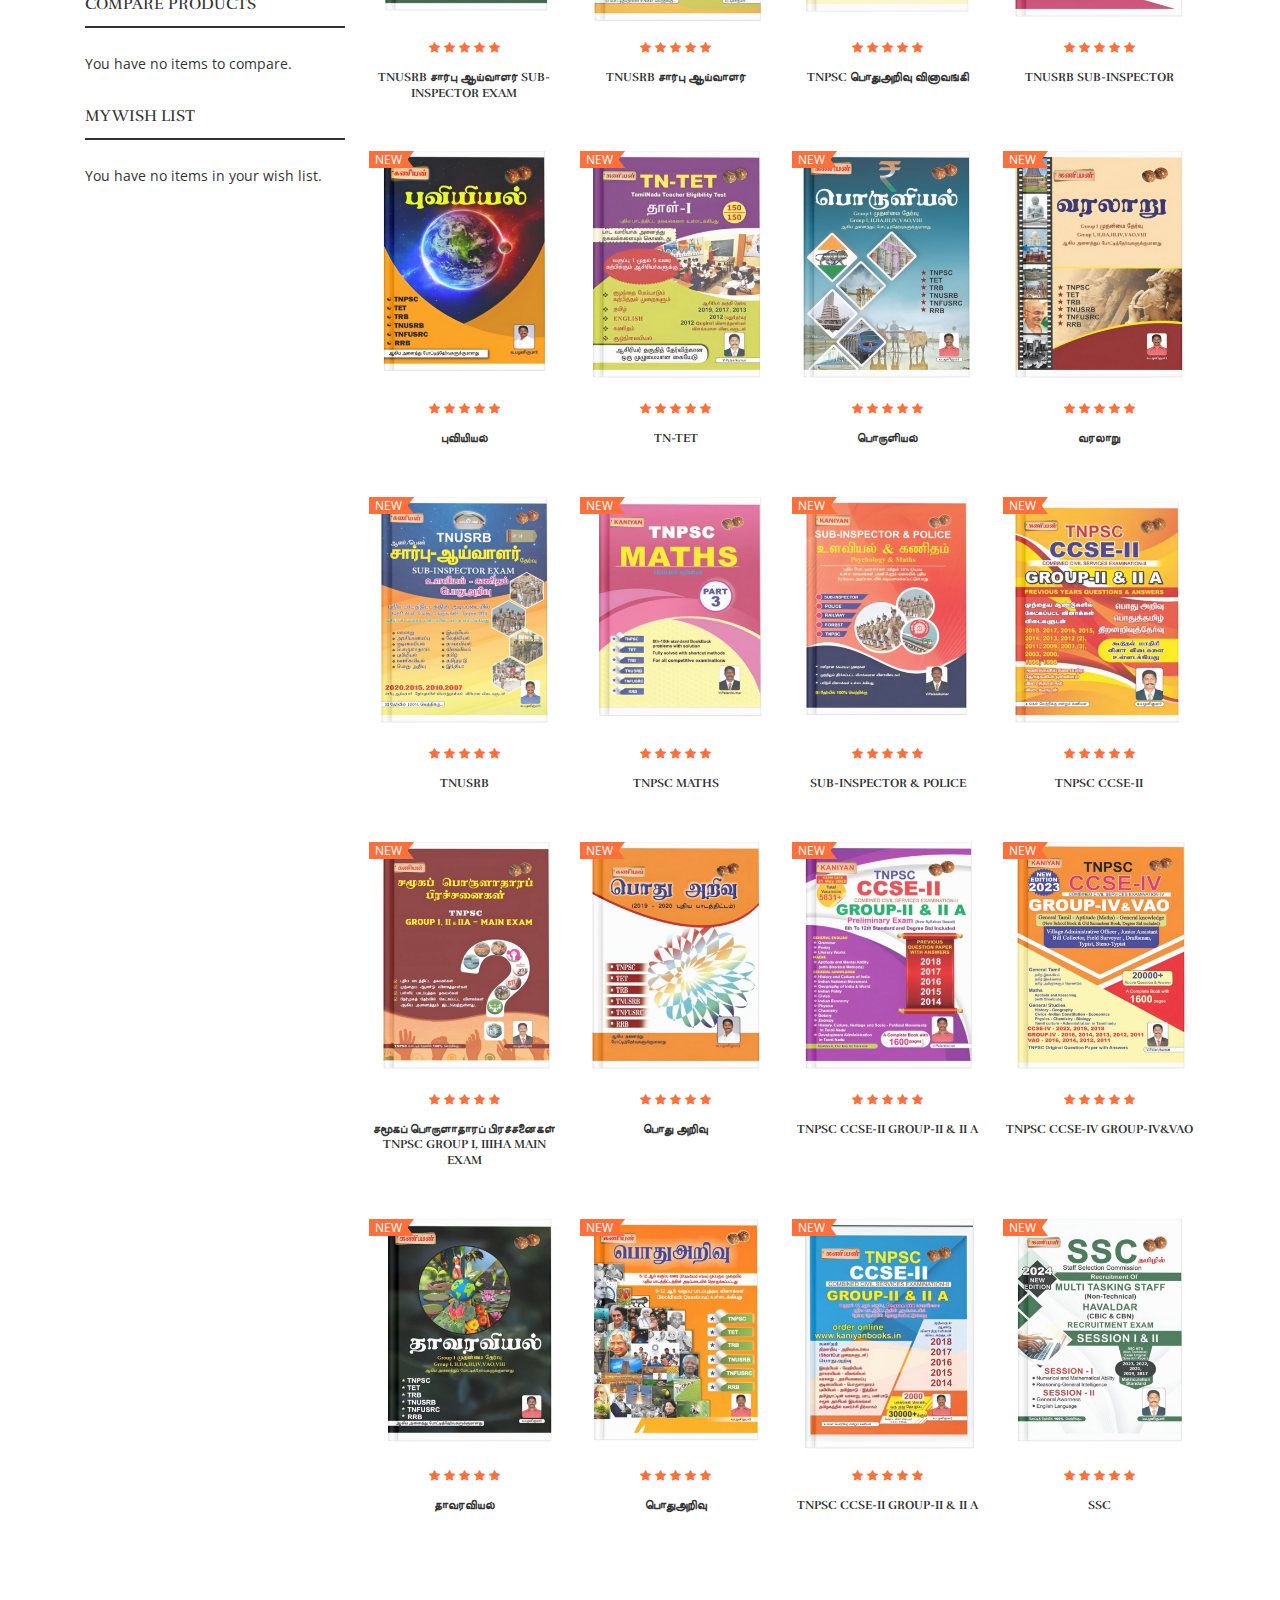
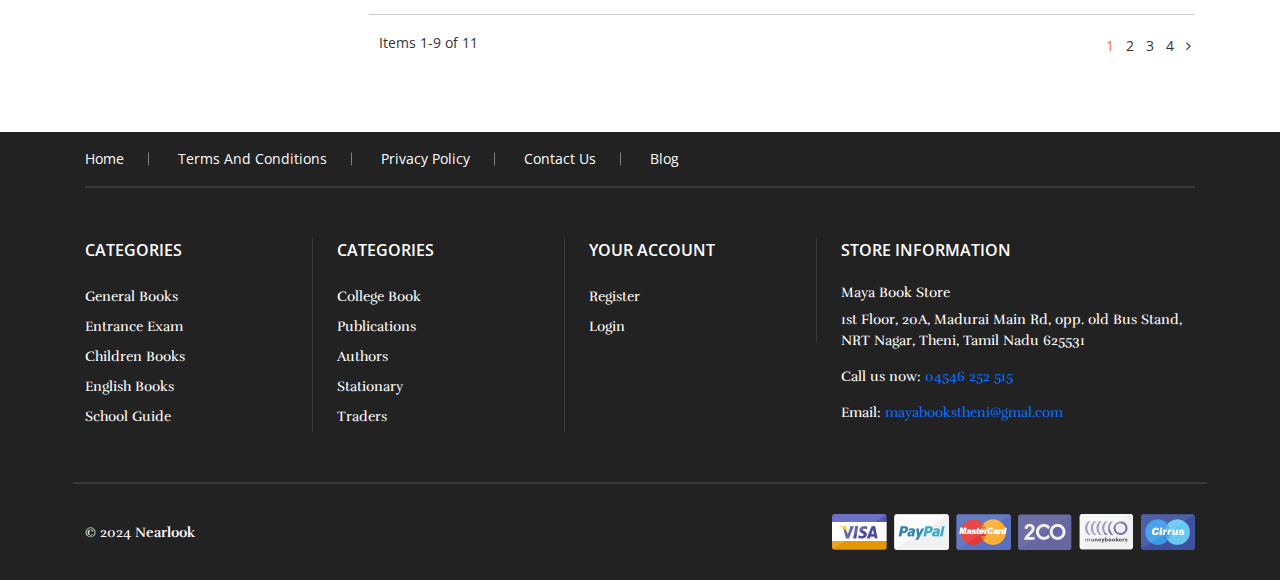
<file: entrance-exam.html>
<!doctype html>
<html class="no-js" lang="en">



<head>
	<meta charset="utf-8">
	<meta http-equiv="x-ua-compatible" content="ie=edge">
	<title>Maya - Entrance Exam</title>
	<meta name="description" content="">
	<meta name="viewport" content="width=device-width, initial-scale=1">

	<!-- Favicon -->
	<link rel="shortcut icon" type="image/x-icon" href="img/favicon logo.png">

	<!-- all css here -->
	<!-- bootstrap v3.3.6 css -->
	<link rel="stylesheet" href="css/bootstrap.min.css">
	<!-- animate css -->
	<link rel="stylesheet" href="css/animate.css">
	<!-- meanmenu css -->
	<link rel="stylesheet" href="css/meanmenu.min.css">
	<!-- owl.carousel css -->
	<link rel="stylesheet" href="css/owl.carousel.css">
	<!-- font-awesome css -->
	<link rel="stylesheet" href="css/font-awesome.min.css">
	<!-- flexslider.css-->
	<link rel="stylesheet" href="css/flexslider.css">
	<!-- chosen.min.css-->
	<link rel="stylesheet" href="css/chosen.min.css">
	<!-- style css -->
	<link rel="stylesheet" href="style.css">
	<!-- responsive css -->
	<link rel="stylesheet" href="css/responsive.css">
	<!-- modernizr css -->
	<script src="js/vendor/modernizr-2.8.3.min.js"></script>
</head>

<body class="shop">
	<!--[if lt IE 8]>
            <p class="browserupgrade">You are using an <strong>outdated</strong> browser. Please <a href="http://browsehappy.com/">upgrade your browser</a> to improve your experience.</p>
        <![endif]-->

	<!-- Add your site or application content here -->
	<!-- header-area-start -->
	<header>
		<!-- header-top-area-start -->
		<div class="header-top-area">
			<div class="container">
				<div class="row">
					<div class="col-lg-6 col-md-6 col-12">
						<div class="language-area">
							<ul>
				<li>Embrace the Power of Imagination with Maya Books!</li>
							</ul>
						</div>
					</div>
					<div class="col-lg-6 col-md-6 col-12">
						<div class="account-area text-end">
							<ul>
								<li><a href="#">Whatsapp</a></li>
								<li><a href="#">Facebook</a></li>
								<li><a href="#">Instagram</a></li>
							</ul>
						</div>
					</div>
				</div>
			</div>
		</div>
		<!-- header-top-area-end -->
		<!-- header-mid-area-start -->
		<div class="header-mid-area ptb-20">
			<div class="container">
				<div class="row">
					<div class="col-lg-3 col-md-4 col-12">
						<div class="logo-area">
							<a href="index.html"><img src="img/logo/3.png" alt="logo" /></a>
						</div>
					</div>
					<div class="col-lg-6 col-md-5 col-12 mt-16">
						<div class="header-search">
							<form action="#">
								<input type="text" placeholder="Search entire store here..." />
								<a href="#"><i class="fa fa-search"></i></a>
							</form>
						</div>
					</div>
					<!-- <div class="col-lg-3 col-md-3 col-12">
						<div class="my-cart">
							<ul>
								<li><a href="#"><i class="fa fa-shopping-cart"></i>My Cart</a>
									<span>2</span>
									<div class="mini-cart-sub">
										<div class="cart-product">
											<div class="single-cart">
												<div class="cart-img">
													<a href="#"><img src="img/product/1.jpg" alt="book" /></a>
												</div>
												<div class="cart-info">
													<h5><a href="#">Joust Duffle Bag</a></h5>
													<p>1 x £60.00</p>
												</div>
												<div class="cart-icon">
													<a href="#"><i class="fa fa-remove"></i></a>
												</div>
											</div>
											<div class="single-cart">
												<div class="cart-img">
													<a href="#"><img src="img/product/3.jpg" alt="book" /></a>
												</div>
												<div class="cart-info">
													<h5><a href="#">Chaz Kangeroo Hoodie</a></h5>
													<p>1 x £52.00</p>
												</div>
												<div class="cart-icon">
													<a href="#"><i class="fa fa-remove"></i></a>
												</div>
											</div>
										</div>
										<div class="cart-totals">
											<h5>Total <span>£12.00</span></h5>
										</div>
										<div class="cart-bottom">
											<a class="view-cart" href="cart.html">view cart</a>
											<a href="checkout.html">Check out</a>
										</div>
									</div>
								</li>
							</ul>
						</div>
					</div> -->
				</div>
			</div>
		</div>
		<!-- header-mid-area-end -->
		<!-- main-menu-area-start -->
		<div class="main-menu-area d-md-none d-none d-lg-block" id="header-sticky">
			<div class="container">
				<div class="row">
					<div class="col-lg-12">
						<div class="menu-area">
							<nav>
								<ul>
									<li ><a href="index.html">Home</a></li>
									<li><a href="about-us.html">About us</a></li>
									<li class="active"><a href="#">Categories<i class="fa fa-angle-down"></i></a>
										<div class="mega-menu">
											<span>
												<a href="#" class="title">Category 1</a>
												<a href="general-books.html">General Books</a>
												<a class="active" href="entrance-exam.html">Entrance Exam</a>
												<a href="school-guide.html">School Guide</a>
												<a href="#">College Books</a>
												<a href="#">Children</a>
											</span>
											<span>
												<a href="#" class="title">Category 2</a>
												<a href="#">English Books</a>
												<a href="#">Publications</a>
												<a href="#">Authors</a>
												<a href="#">Stationary</a>
												<a href="#">Traders</a>
											</span>
											 <span>
												<a href="#" class="title">Category 3</a>
												<a href="#">Book 1</a>
												<a href="#">Book 2</a>
												<a href="#">Book 3</a>
												<a href="#">Book 4</a>
												<a href="#">Book 5</a>
											</span>
											<span>
												<a href="#" class="title">Category 4</a>
												<a href="#">Book 1</a>
												<a href="#">Book 2</a>
												<a href="#">Book 3</a>
												<a href="#">Book 4</a>
												<a href="#">Book 5</a>
											</span> 
										</div>
									</li>
									
						            <li><a href="#">gallery</a></li>
									<li><a href="contact-us.html">contact us</a></li>
							
								</ul>
							</nav>
						</div>
					</div>
				</div>
			</div>
		</div>
		<!-- main-menu-area-end -->
		<!-- mobile-menu-area-start -->
		<div class="mobile-menu-area d-lg-none d-block fix">
			<div class="container">
				<div class="row">
					<div class="col-lg-12">
						<div class="mobile-menu">
							<nav id="mobile-menu-active">
								<ul id="nav">
									<li><a href="index.html">Home</a>
									</li>
									<li><a href="about-us.html">About us</a></li>
									<li class="active"><a href="#">Categories</a>
										<ul>
											<li><a href="general-books.html">General Books</a></li>
											<li><a href="entrance-exam.html">Entrance Exam</a></li>
											<li><a href="#">Children</a></li>
											<li><a href="#">English</a></li>
											<li><a href="school-guide.html">School Guide</a></li>
											<li><a href="#">College Book</a></li>
											<li><a href="#">Publications</a></li>
											<li><a href="#">Authors</a></li>
											<li><a href="#">Stationary</a></li>
											<li><a href="#">Traders</a></li>
											<!-- <li><a href="#">my-account</a></li>
											<li><a href="#">cart</a></li>
											<li><a href="#">compare</a></li>
											<li><a href="#">checkout</a></li>
											<li><a href="#">wishlist</a></li>
											<li><a href="#">404 Page</a></li> -->
										</ul>
									</li>
									<li><a href="contact-us.html">contact us</a></li>
									<li><a href="#">Blog</a></li>
									<!-- <li><a href="#">blog</a>
										<ul>
											<li><a href="blog.html">Blog</a></li>
											<li><a href="blog-details.html">blog-details</a></li>
										</ul>
									</li> -->
								</ul>
							</nav>
						</div>
					</div>
				</div>
			</div>
		</div>
		<!-- mobile-menu-area-end -->
	</header>
	<!-- header-area-end -->
	<!-- breadcrumbs-area-start -->
	<div class="breadcrumbs-area mb-70">
		<div class="container">
			<div class="row">
				<div class="col-lg-12">
					<div class="breadcrumbs-menu">
						<ul>
							<li><a href="#">Home</a></li>
							<li><a href="#" class="active">Entrance Exam</a></li>
						</ul>
					</div>
				</div>
			</div>
		</div>
	</div>
	<!-- breadcrumbs-area-end -->
	<!-- shop-main-area-start -->
	<div class="shop-main-area mb-70">
		<div class="container">
			<div class="row">
				<div class="col-lg-3 col-md-12 col-12 order-lg-1 order-2 mt-sm-50 mt-xs-40">
					<div class="shop-left">
						<div class="category-area mb-10" >
							<h3><a href="#">Category Menu <i class="fa fa-bars"></i></a></h3>
							<div class="category-menu">
								<nav class="menu">
									<ul>
										<li class="cr-dropdown"><a href="general-books.html">General Books</a>
											<!-- <div class="left-menu">
												<span class="mb-30">
													<a href="#" class="title">Category 1</a>
													<a href="#">Book 1</a>
													<a href="#">Book 2</a>
													<a href="#">Book 3</a>
													<a href="#">Book 4</a>
													<a href="#">Book 5</a>
												</span>
												<span class="mb-30">
													<a href="#" class="title">Category 2</a>
													<a href="#">Book 1</a>
													<a href="#">Book 2</a>
													<a href="#">Book 3</a>
													<a href="#">Book 4</a>
													<a href="#">Book 5</a>
												</span>
												<span>
													<a href="#" class="title">Category 3</a>
													<a href="#">Book 1</a>
													<a href="#">Book 2</a>
													<a href="#">Book 3</a>
													<a href="#">Book 4</a>
													<a href="#">Book 5</a>
												</span>
												<span>
													<a href="#" class="title">Category 4</a>
													<a href="#">Book 1</a>
													<a href="#">Book 2</a>
													<a href="#">Book 3</a>
													<a href="#">Book 4</a>
													<a href="#">Book 5</a>
												</span>
											</div> -->
											<!-- <ul>
												<li class="cr-sub-dropdown sub-style"><a href="#">Category 1</a>
													<ul>
														<li><a href="#">Book 1</a></li>
														<li><a href="#">Book 2</a></li>
														<li><a href="#">Book 3</a></li>
														<li><a href="#">Book 4</a></li>
														<li><a href="#">Book 5</a></li>
													</ul>
												</li>
												<li class="cr-sub-dropdown sub-style"><a href="#">Category 2<i class="fa fa-angle-down"></i></a>
													<ul>
														<li><a href="#">Book 1</a></li>
														<li><a href="#">Book 2</a></li>
														<li><a href="#">Book 3</a></li>
														<li><a href="#">Book 4</a></li>
														<li><a href="#">Book 5</a></li>
													</ul>
												</li>
												<li class="cr-sub-dropdown sub-style"><a href="#">Category 3<i class="fa fa-angle-down"></i></a>
													<ul>
														<li><a href="#">Book 1</a></li>
														<li><a href="#">Book 2</a></li>
														<li><a href="#">Book 3</a></li>
														<li><a href="#">Book 4</a></li>
														<li><a href="#">Book 5</a></li>
													</ul>
												</li>
												<li class="cr-sub-dropdown sub-style"><a href="#">Category 4<i class="fa fa-angle-down"></i></a>
													<ul>
														<li><a href="#">Book 1</a></li>
														<li><a href="#">Book 2</a></li>
														<li><a href="#">Book 3</a></li>
														<li><a href="#">Book 4</a></li>
														<li><a href="#">Book 5</a></li>
													</ul>
												</li>
											</ul> -->
										</li>
										<li class="cr-dropdown"><a href="entrance-exam.html">Entrance Exam</a>
											<!-- <div class="left-menu">
												<span class="mb-30">
													<a href="#" class="title">Category 1</a>
													<a href="#">Book 1</a>
													<a href="#">Book 2</a>
													<a href="#">Book 3</a>
													<a href="#">Book 4</a>
													<a href="#">Book 5</a>
												</span>
												<span class="mb-30">
													<a href="#" class="title">Category 2</a>
													<a href="#">Book 1</a>
													<a href="#">Book 2</a>
													<a href="#">Book 3</a>
													<a href="#">Book 4</a>
													<a href="#">Book 5</a>
												</span>
												<span>
													<a href="#" class="title">Category 3</a>
													<a href="#">Book 1</a>
													<a href="#">Book 2</a>
													<a href="#">Book 3</a>
													<a href="#">Book 4</a>
													<a href="#">Book 5</a>
												</span>
												<span>
													<a href="#" class="title">Category 4</a>
													<a href="#">Book 1</a>
													<a href="#">Book 2</a>
													<a href="#">Book 3</a>
													<a href="#">Book 4</a>
													<a href="#">Book 5</a>
												</span>
											</div> -->
											<!-- <ul>
												<li class="cr-sub-dropdown sub-style"><a href="#">Category 1<i class="fa fa-angle-down"></i></a>
													<ul>
														<li><a href="#">Book 1</a></li>
														<li><a href="#">Book 2</a></li>
														<li><a href="#">Book 3</a></li>
														<li><a href="#">Book 4</a></li>
														<li><a href="#">Book 5</a></li>
													</ul>
												</li>
												<li class="cr-sub-dropdown sub-style"><a href="#">Category 2<i class="fa fa-angle-down"></i></a>
													<ul>
														<li><a href="#">Book 1</a></li>
														<li><a href="#">Book 2</a></li>
														<li><a href="#">Book 3</a></li>
														<li><a href="#">Book 4</a></li>
														<li><a href="#">Book 5</a></li>
													</ul>
												</li>
												<li class="cr-sub-dropdown sub-style"><a href="#">Category 3<i class="fa fa-angle-down"></i></a>
													<ul>
														<li><a href="#">Book 1</a></li>
														<li><a href="#">Book 2</a></li>
														<li><a href="#">Book 3</a></li>
														<li><a href="#">Book 4</a></li>
														<li><a href="#">Book 5</a></li>
													</ul>
												</li>
												<li class="cr-sub-dropdown sub-style"><a href="#">Category 4<i class="fa fa-angle-down"></i></a>
													<ul>
														<li><a href="#">Book 1</a></li>
														<li><a href="#">Book 2</a></li>
														<li><a href="#">Book 3</a></li>
														<li><a href="#">Book 4</a></li>
														<li><a href="#">Book 5</a></li>
													</ul>
												</li>
											</ul> -->
										</li>
										<li class="cr-dropdown"><a href="#">Children</a>
											<!-- <div class="left-menu">
												<span class="mb-30">
													<a href="#" class="title">Category 1</a>
													<a href="#">Book 1</a>
													<a href="#">Book 2</a>
													<a href="#">Book 3</a>
													<a href="#">Book 4</a>
													<a href="#">Book 5</a>
												</span>
												<span class="mb-30">
													<a href="#" class="title">Category 2</a>
													<a href="#">Book 1</a>
													<a href="#">Book 2</a>
													<a href="#">Book 3</a>
													<a href="#">Book 4</a>
													<a href="#">Book 5</a>
												</span>
												<span>
													<a href="#" class="title">Category 3</a>
													<a href="#">Book 1</a>
													<a href="#">Book 2</a>
													<a href="#">Book 3</a>
													<a href="#">Book 4</a>
													<a href="#">Book 5</a>
												</span>
												<span>
													<a href="#" class="title">Category 4</a>
													<a href="#">Book 1</a>
													<a href="#">Book 2</a>
													<a href="#">Book 3</a>
													<a href="#">Book 4</a>
													<a href="#">Book 5</a>
												</span>
											</div> -->
											<!-- <ul>
												<li class="cr-sub-dropdown sub-style"><a href="#">Category 1<i class="fa fa-angle-down"></i></a>
													<ul>
														<li><a href="#">Book 1</a></li>
														<li><a href="#">Book 2</a></li>
														<li><a href="#">Book 3</a></li>
														<li><a href="#">Book 4</a></li>
														<li><a href="#">Book 5</a></li>
													</ul>
												</li>
												<li class="cr-sub-dropdown sub-style"><a href="#">Category 2<i class="fa fa-angle-down"></i></a>
													<ul>
														<li><a href="#">Book 1</a></li>
														<li><a href="#">Book 2</a></li>
														<li><a href="#">Book 3</a></li>
														<li><a href="#">Book 4</a></li>
														<li><a href="#">Book 5</a></li>
													</ul>
												</li>
												<li class="cr-sub-dropdown sub-style"><a href="#">Category 3<i class="fa fa-angle-down"></i></a>
													<ul>
														<li><a href="#">Book 1</a></li>
														<li><a href="#">Book 2</a></li>
														<li><a href="#">Book 3</a></li>
														<li><a href="#">Book 4</a></li>
														<li><a href="#">Book 5</a></li>
													</ul>
												</li>
												<li class="cr-sub-dropdown sub-style"><a href="#">Category 4<i class="fa fa-angle-down"></i></a>
													<ul>
														<li><a href="#">Book 1</a></li>
														<li><a href="#">Book 2</a></li>
														<li><a href="#">Book 3</a></li>
														<li><a href="#">Book 4</a></li>
														<li><a href="#">Book 5</a></li>
													</ul>
												</li>
											</ul> -->
										</li>
										<li class="cr-dropdown"><a href="#">English</a>
											<!-- <div class="left-menu">
												<span class="mb-30">
													<a href="#" class="title">Category 1</a>
													<a href="#">Book 1</a>
													<a href="#">Book 2</a>
													<a href="#">Book 3</a>
													<a href="#">Book 4</a>
													<a href="#">Book 5</a>
												</span>
												<span class="mb-30">
													<a href="#" class="title">Category 2</a>
													<a href="#">Book 1</a>
													<a href="#">Book 2</a>
													<a href="#">Book 3</a>
													<a href="#">Book 4</a>
													<a href="#">Book 5</a>
												</span>
												<span>
													<a href="#" class="title">Category 3</a>
													<a href="#">Book 1</a>
													<a href="#">Book 2</a>
													<a href="#">Book 3</a>
													<a href="#">Book 4</a>
													<a href="#">Book 5</a>
												</span>
												<span>
													<a href="#" class="title">Category 4</a>
													<a href="#">Book 1</a>
													<a href="#">Book 2</a>
													<a href="#">Book 3</a>
													<a href="#">Book 4</a>
													<a href="#">Book 5</a>
												</span>
											</div> -->
											<!-- <ul>
												<li class="cr-sub-dropdown sub-style"><a href="#">Category 1<i class="fa fa-angle-down"></i></a>
													<ul>
														<li><a href="#">Book 1</a></li>
														<li><a href="#">Book 2</a></li>
														<li><a href="#">Book 3</a></li>
														<li><a href="#">Book 4</a></li>
														<li><a href="#">Book 5</a></li>
													</ul>
												</li>
												<li class="cr-sub-dropdown sub-style"><a href="#">Category 2<i class="fa fa-angle-down"></i></a>
													<ul>
														<li><a href="#">Book 1</a></li>
														<li><a href="#">Book 2</a></li>
														<li><a href="#">Book 3</a></li>
														<li><a href="#">Book 4</a></li>
														<li><a href="#">Book 5</a></li>
													</ul>
												</li>
												<li class="cr-sub-dropdown sub-style"><a href="#">Category 3<i class="fa fa-angle-down"></i></a>
													<ul>
														<li><a href="#">Book 1</a></li>
														<li><a href="#">Book 2</a></li>
														<li><a href="#">Book 3</a></li>
														<li><a href="#">Book 4</a></li>
														<li><a href="#">Book 5</a></li>
													</ul>
												</li>
												<li class="cr-sub-dropdown sub-style"><a href="#">Category 4<i class="fa fa-angle-down"></i></a>
													<ul>
														<li><a href="#">Book 1</a></li>
														<li><a href="#">Book 2</a></li>
														<li><a href="#">Book 3</a></li>
														<li><a href="#">Book 4</a></li>
														<li><a href="#">Book 5</a></li>
													</ul>
												</li>
											</ul> -->
										</li>
										<li class="cr-dropdown"><a href="school-guide.html">School Guide</a>
											<!-- <div class="left-menu">
												<span class="mb-30">
													<a href="#" class="title">Category 1</a>
													<a href="#">Book 1</a>
													<a href="#">Book 2</a>
													<a href="#">Book 3</a>
													<a href="#">Book 4</a>
													<a href="#">Book 5</a>
												</span>
												<span class="mb-30">
													<a href="#" class="title">Category 2</a>
													<a href="#">Book 1</a>
													<a href="#">Book 2</a>
													<a href="#">Book 3</a>
													<a href="#">Book 4</a>
													<a href="#">Book 5</a>
												</span>
												<span>
													<a href="#" class="title">Category 3</a>
													<a href="#">Book 1</a>
													<a href="#">Book 2</a>
													<a href="#">Book 3</a>
													<a href="#">Book 4</a>
													<a href="#">Book 5</a>
												</span>
												<span>
													<a href="#" class="title">Category 4</a>
													<a href="#">Book 1</a>
													<a href="#">Book 2</a>
													<a href="#">Book 3</a>
													<a href="#">Book 4</a>
													<a href="#">Book 5</a>
												</span>
											</div> -->
											<!-- <ul>
												<li class="cr-sub-dropdown sub-style"><a href="#">Category 1<i class="fa fa-angle-down"></i></a>
													<ul>
														<li><a href="#">Book 1</a></li>
														<li><a href="#">Book 2</a></li>
														<li><a href="#">Book 3</a></li>
														<li><a href="#">Book 4</a></li>
														<li><a href="#">Book 5</a></li>
													</ul>
												</li>
												<li class="cr-sub-dropdown sub-style"><a href="#">Category 2<i class="fa fa-angle-down"></i></a>
													<ul>
														<li><a href="#">Book 1</a></li>
														<li><a href="#">Book 2</a></li>
														<li><a href="#">Book 3</a></li>
														<li><a href="#">Book 4</a></li>
														<li><a href="#">Book 5</a></li>
													</ul>
												</li>
												<li class="cr-sub-dropdown sub-style"><a href="#">Category 3<i class="fa fa-angle-down"></i></a>
													<ul>
														<li><a href="#">Book 1</a></li>
														<li><a href="#">Book 2</a></li>
														<li><a href="#">Book 3</a></li>
														<li><a href="#">Book 4</a></li>
														<li><a href="#">Book 5</a></li>
													</ul>
												</li>
												<li class="cr-sub-dropdown sub-style"><a href="#">Category 4<i class="fa fa-angle-down"></i></a>
													<ul>
														<li><a href="#">Book 1</a></li>
														<li><a href="#">Book 2</a></li>
														<li><a href="#">Book 3</a></li>
														<li><a href="#">Book 4</a></li>
														<li><a href="#">Book 5</a></li>
													</ul>
												</li>
											</ul> -->
										</li>
										<li class="cr-dropdown"><a href="#">College Book</a>
											<!-- <div class="left-menu">
												<span class="mb-30">
													<a href="#" class="title">Category 1</a>
													<a href="#">Book 1</a>
													<a href="#">Book 2</a>
													<a href="#">Book 3</a>
													<a href="#">Book 4</a>
													<a href="#">Book 5</a>
												</span>
												<span class="mb-30">
													<a href="#" class="title">Category 2</a>
													<a href="#">Book 1</a>
													<a href="#">Book 2</a>
													<a href="#">Book 3</a>
													<a href="#">Book 4</a>
													<a href="#">Book 5</a>
												</span>
												<span>
													<a href="#" class="title">Category 3</a>
													<a href="#">Book 1</a>
													<a href="#">Book 2</a>
													<a href="#">Book 3</a>
													<a href="#">Book 4</a>
													<a href="#">Book 5</a>
												</span>
												<span>
													<a href="#" class="title">Category 4</a>
													<a href="#">Book 1</a>
													<a href="#">Book 2</a>
													<a href="#">Book 3</a>
													<a href="#">Book 4</a>
													<a href="#">Book 5</a>
												</span>
											</div> -->
											<!-- <ul>
												<li class="cr-sub-dropdown sub-style"><a href="#">Category 1<i class="fa fa-angle-down"></i></a>
													<ul>
														<li><a href="#">Book 1</a></li>
														<li><a href="#">Book 2</a></li>
														<li><a href="#">Book 3</a></li>
														<li><a href="#">Book 4</a></li>
														<li><a href="#">Book 5</a></li>
													</ul>
												</li>
												<li class="cr-sub-dropdown sub-style"><a href="#">Category 2<i class="fa fa-angle-down"></i></a>
													<ul>
														<li><a href="#">Book 1</a></li>
														<li><a href="#">Book 2</a></li>
														<li><a href="#">Book 3</a></li>
														<li><a href="#">Book 4</a></li>
														<li><a href="#">Book 5</a></li>
													</ul>
												</li>
												<li class="cr-sub-dropdown sub-style"><a href="#">Category 3<i class="fa fa-angle-down"></i></a>
													<ul>
														<li><a href="#">Book 1</a></li>
														<li><a href="#">Book 2</a></li>
														<li><a href="#">Book 3</a></li>
														<li><a href="#">Book 4</a></li>
														<li><a href="#">Book 5</a></li>
													</ul>
												</li>
												<li class="cr-sub-dropdown sub-style"><a href="#">Category 4<i class="fa fa-angle-down"></i></a>
													<ul>
														<li><a href="#">Book 1</a></li>
														<li><a href="#">Book 2</a></li>
														<li><a href="#">Book 3</a></li>
														<li><a href="#">Book 4</a></li>
														<li><a href="#">Book 5</a></li>
													</ul>
												</li>
											</ul> -->
										</li>
										<li class="cr-dropdown"><a href="#">Publications</a>
											<!-- <div class="left-menu">
												<span class="mb-30">
													<a href="#" class="title">Category 1</a>
													<a href="#">Book 1</a>
													<a href="#">Book 2</a>
													<a href="#">Book 3</a>
													<a href="#">Book 4</a>
													<a href="#">Book 5</a>
												</span>
												<span class="mb-30">
													<a href="#" class="title">Category 2</a>
													<a href="#">Book 1</a>
													<a href="#">Book 2</a>
													<a href="#">Book 3</a>
													<a href="#">Book 4</a>
													<a href="#">Book 5</a>
												</span>
												<span>
													<a href="#" class="title">Category 3</a>
													<a href="#">Book 1</a>
													<a href="#">Book 2</a>
													<a href="#">Book 3</a>
													<a href="#">Book 4</a>
													<a href="#">Book 5</a>
												</span>
												<span>
													<a href="#" class="title">Category 4</a>
													<a href="#">Book 1</a>
													<a href="#">Book 2</a>
													<a href="#">Book 3</a>
													<a href="#">Book 4</a>
													<a href="#">Book 5</a>
												</span>
											</div> -->
											<!-- <ul>
												<li class="cr-sub-dropdown sub-style"><a href="#">Category 1<i class="fa fa-angle-down"></i></a>
													<ul>
														<li><a href="#">Book 1</a></li>
														<li><a href="#">Book 2</a></li>
														<li><a href="#">Book 3</a></li>
														<li><a href="#">Book 4</a></li>
														<li><a href="#">Book 5</a></li>
													</ul>
												</li>
												<li class="cr-sub-dropdown sub-style"><a href="#">Category 2<i class="fa fa-angle-down"></i></a>
													<ul>
														<li><a href="#">Book 1</a></li>
														<li><a href="#">Book 2</a></li>
														<li><a href="#">Book 3</a></li>
														<li><a href="#">Book 4</a></li>
														<li><a href="#">Book 5</a></li>
													</ul>
												</li>
												<li class="cr-sub-dropdown sub-style"><a href="#">Category 3<i class="fa fa-angle-down"></i></a>
													<ul>
														<li><a href="#">Book 1</a></li>
														<li><a href="#">Book 2</a></li>
														<li><a href="#">Book 3</a></li>
														<li><a href="#">Book 4</a></li>
														<li><a href="#">Book 5</a></li>
													</ul>
												</li>
												<li class="cr-sub-dropdown sub-style"><a href="#">Category 4<i class="fa fa-angle-down"></i></a>
													<ul>
														<li><a href="#">Book 1</a></li>
														<li><a href="#">Book 2</a></li>
														<li><a href="#">Book 3</a></li>
														<li><a href="#">Book 4</a></li>
														<li><a href="#">Book 5</a></li>
													</ul>
												</li>
											</ul> -->
										</li>
										<li class="cr-dropdown"><a href="#">Authors</a>
											<!-- <div class="left-menu">
												<span class="mb-30">
													<a href="#" class="title">Category 1</a>
													<a href="#">Book 1</a>
													<a href="#">Book 2</a>
													<a href="#">Book 3</a>
													<a href="#">Book 4</a>
													<a href="#">Book 5</a>
												</span>
												<span class="mb-30">
													<a href="#" class="title">Category 2</a>
													<a href="#">Book 1</a>
													<a href="#">Book 2</a>
													<a href="#">Book 3</a>
													<a href="#">Book 4</a>
													<a href="#">Book 5</a>
												</span>
												<span>
													<a href="#" class="title">Category 3</a>
													<a href="#">Book 1</a>
													<a href="#">Book 2</a>
													<a href="#">Book 3</a>
													<a href="#">Book 4</a>
													<a href="#">Book 5</a>
												</span>
												<span>
													<a href="#" class="title">Category 4</a>
													<a href="#">Book 1</a>
													<a href="#">Book 2</a>
													<a href="#">Book 3</a>
													<a href="#">Book 4</a>
													<a href="#">Book 5</a>
												</span>
											</div> -->
											<!-- <ul>
												<li class="cr-sub-dropdown sub-style"><a href="#">Category 1<i class="fa fa-angle-down"></i></a>
													<ul>
														<li><a href="#">Book 1</a></li>
														<li><a href="#">Book 2</a></li>
														<li><a href="#">Book 3</a></li>
														<li><a href="#">Book 4</a></li>
														<li><a href="#">Book 5</a></li>
													</ul>
												</li>
												<li class="cr-sub-dropdown sub-style"><a href="#">Category 2<i class="fa fa-angle-down"></i></a>
													<ul>
														<li><a href="#">Book 1</a></li>
														<li><a href="#">Book 2</a></li>
														<li><a href="#">Book 3</a></li>
														<li><a href="#">Book 4</a></li>
														<li><a href="#">Book 5</a></li>
													</ul>
												</li>
												<li class="cr-sub-dropdown sub-style"><a href="#">Category 3<i class="fa fa-angle-down"></i></a>
													<ul>
														<li><a href="#">Book 1</a></li>
														<li><a href="#">Book 2</a></li>
														<li><a href="#">Book 3</a></li>
														<li><a href="#">Book 4</a></li>
														<li><a href="#">Book 5</a></li>
													</ul>
												</li>
												<li class="cr-sub-dropdown sub-style"><a href="#">Category 4<i class="fa fa-angle-down"></i></a>
													<ul>
														<li><a href="#">Book 1</a></li>
														<li><a href="#">Book 2</a></li>
														<li><a href="#">Book 3</a></li>
														<li><a href="#">Book 4</a></li>
														<li><a href="#">Book 5</a></li>
													</ul>
												</li>
											</ul> -->
										</li>
										<li class="cr-dropdown"><a href="#">Stationary</a>
											<!-- <div class="left-menu">
												<span class="mb-30">
													<a href="#" class="title">Category 1</a>
													<a href="#">Book 1</a>
													<a href="#">Book 2</a>
													<a href="#">Book 3</a>
													<a href="#">Book 4</a>
													<a href="#">Book 5</a>
												</span>
												<span class="mb-30">
													<a href="#" class="title">Category 2</a>
													<a href="#">Book 1</a>
													<a href="#">Book 2</a>
													<a href="#">Book 3</a>
													<a href="#">Book 4</a>
													<a href="#">Book 5</a>
												</span>
												<span>
													<a href="#" class="title">Category 3</a>
													<a href="#">Book 1</a>
													<a href="#">Book 2</a>
													<a href="#">Book 3</a>
													<a href="#">Book 4</a>
													<a href="#">Book 5</a>
												</span>
												<span>
													<a href="#" class="title">Category 4</a>
													<a href="#">Book 1</a>
													<a href="#">Book 2</a>
													<a href="#">Book 3</a>
													<a href="#">Book 4</a>
													<a href="#">Book 5</a>
												</span>
											</div> -->
											<!-- <ul>
												<li class="cr-sub-dropdown sub-style"><a href="#">Category 1<i class="fa fa-angle-down"></i></a>
													<ul>
														<li><a href="#">Book 1</a></li>
														<li><a href="#">Book 2</a></li>
														<li><a href="#">Book 3</a></li>
														<li><a href="#">Book 4</a></li>
														<li><a href="#">Book 5</a></li>
													</ul>
												</li>
												<li class="cr-sub-dropdown sub-style"><a href="#">Category 2<i class="fa fa-angle-down"></i></a>
													<ul>
														<li><a href="#">Book 1</a></li>
														<li><a href="#">Book 2</a></li>
														<li><a href="#">Book 3</a></li>
														<li><a href="#">Book 4</a></li>
														<li><a href="#">Book 5</a></li>
													</ul>
												</li>
												<li class="cr-sub-dropdown sub-style"><a href="#">Category 3<i class="fa fa-angle-down"></i></a>
													<ul>
														<li><a href="#">Book 1</a></li>
														<li><a href="#">Book 2</a></li>
														<li><a href="#">Book 3</a></li>
														<li><a href="#">Book 4</a></li>
														<li><a href="#">Book 5</a></li>
													</ul>
												</li>
												<li class="cr-sub-dropdown sub-style"><a href="#">Category 4<i class="fa fa-angle-down"></i></a>
													<ul>
														<li><a href="#">Book 1</a></li>
														<li><a href="#">Book 2</a></li>
														<li><a href="#">Book 3</a></li>
														<li><a href="#">Book 4</a></li>
														<li><a href="#">Book 5</a></li>
													</ul>
												</li>
											</ul> -->
										</li>
										<li class="cr-dropdown"><a href="#">Traders</a>
											<!-- <div class="left-menu">
												<span class="mb-30">
													<a href="#" class="title">Category 1</a>
													<a href="#">Book 1</a>
													<a href="#">Book 2</a>
													<a href="#">Book 3</a>
													<a href="#">Book 4</a>
													<a href="#">Book 5</a>
												</span>
												<span class="mb-30">
													<a href="#" class="title">Category 2</a>
													<a href="#">Book 1</a>
													<a href="#">Book 2</a>
													<a href="#">Book 3</a>
													<a href="#">Book 4</a>
													<a href="#">Book 5</a>
												</span>
												<span>
													<a href="#" class="title">Category 3</a>
													<a href="#">Book 1</a>
													<a href="#">Book 2</a>
													<a href="#">Book 3</a>
													<a href="#">Book 4</a>
													<a href="#">Book 5</a>
												</span>
												<span>
													<a href="#" class="title">Category 4</a>
													<a href="#">Book 1</a>
													<a href="#">Book 2</a>
													<a href="#">Book 3</a>
													<a href="#">Book 4</a>
													<a href="#">Book 5</a>
												</span>
											</div> -->
											<!-- <ul>
												<li class="cr-sub-dropdown sub-style"><a href="#">Category 1<i class="fa fa-angle-down"></i></a>
													<ul>
														<li><a href="#">Book 1</a></li>
														<li><a href="#">Book 2</a></li>
														<li><a href="#">Book 3</a></li>
														<li><a href="#">Book 4</a></li>
														<li><a href="#">Book 5</a></li>
													</ul>
												</li>
												<li class="cr-sub-dropdown sub-style"><a href="#">Category 2<i class="fa fa-angle-down"></i></a>
													<ul>
														<li><a href="#">Book 1</a></li>
														<li><a href="#">Book 2</a></li>
														<li><a href="#">Book 3</a></li>
														<li><a href="#">Book 4</a></li>
														<li><a href="#">Book 5</a></li>
													</ul>
												</li>
												<li class="cr-sub-dropdown sub-style"><a href="#">Category 3<i class="fa fa-angle-down"></i></a>
													<ul>
														<li><a href="#">Book 1</a></li>
														<li><a href="#">Book 2</a></li>
														<li><a href="#">Book 3</a></li>
														<li><a href="#">Book 4</a></li>
														<li><a href="#">Book 5</a></li>
													</ul>
												</li>
												<li class="cr-sub-dropdown sub-style"><a href="#">Category 4<i class="fa fa-angle-down"></i></a>
													<ul>
														<li><a href="#">Book 1</a></li>
														<li><a href="#">Book 2</a></li>
														<li><a href="#">Book 3</a></li>
														<li><a href="#">Book 4</a></li>
														<li><a href="#">Book 5</a></li>
													</ul>
												</li>
											</ul> -->
										</li>
									</ul>
								</nav>
							</div>
						</div>
						<div class="left-title mb-20">
							<h4>Random</h4>
						</div>
						<div class="random-area mb-30">
							<div class="product-active-2 owl-carousel">
								<div class="product-total-2">
									<div class="single-most-product bd mb-18">
										<div class="most-product-img">
											<a href="#"><img src="img/product/Entrance Exam/66.jpg" alt="book" /></a>
										</div>
										<div class="most-product-content">
											<div class="product-rating">
												<ul>
													<li><a href="#"><i class="fa fa-star"></i></a></li>
													<li><a href="#"><i class="fa fa-star"></i></a></li>
													<li><a href="#"><i class="fa fa-star"></i></a></li>
													<li><a href="#"><i class="fa fa-star"></i></a></li>
													<li><a href="#"><i class="fa fa-star"></i></a></li>
												</ul>
											</div>
											<h4><a href="#">ஆட்டுப்பால் புட்டு</a></h4>
									
										</div>
									</div>
									<div class="single-most-product bd mb-18">
										<div class="most-product-img">
											<a href="#"><img src="img/product/Entrance Exam/67.jpg" alt="book" /></a>
										</div>
										<div class="most-product-content">
											<div class="product-rating">
												<ul>
													<li><a href="#"><i class="fa fa-star"></i></a></li>
													<li><a href="#"><i class="fa fa-star"></i></a></li>
													<li><a href="#"><i class="fa fa-star"></i></a></li>
													<li><a href="#"><i class="fa fa-star"></i></a></li>
													<li><a href="#"><i class="fa fa-star"></i></a></li>
												</ul>
											</div>
											<h4><a href="#">33 சித்தர்களின் வாழ்வும் வாக்கும்</a></h4>
									
										</div>
									</div>
									<div class="single-most-product">
										<div class="most-product-img">
											<a href="#"><img src="img/product/Entrance Exam/68.jpg" alt="book" /></a>
										</div>
										<div class="most-product-content">
											<div class="product-rating">
												<ul>
													<li><a href="#"><i class="fa fa-star"></i></a></li>
													<li><a href="#"><i class="fa fa-star"></i></a></li>
													<li><a href="#"><i class="fa fa-star"></i></a></li>
													<li><a href="#"><i class="fa fa-star"></i></a></li>
													<li><a href="#"><i class="fa fa-star"></i></a></li>
												</ul>
											</div>
											<h4><a href="#">அம்மா உழைப்பதை நிறுத்திக்கொண்டார்</a></h4>
									
										</div>
									</div>
								</div>
								<!-- <div class="product-total-2">
									<div class="single-most-product bd mb-18">
										<div class="most-product-img">
											<a href="#"><img src="img/product/23.jpg" alt="book" /></a>
										</div>
										<div class="most-product-content">
											<div class="product-rating">
												<ul>
													<li><a href="#"><i class="fa fa-star"></i></a></li>
													<li><a href="#"><i class="fa fa-star"></i></a></li>
													<li><a href="#"><i class="fa fa-star"></i></a></li>
													<li><a href="#"><i class="fa fa-star"></i></a></li>
													<li><a href="#"><i class="fa fa-star"></i></a></li>
												</ul>
											</div>
											<h4><a href="#">Voyage Yoga Bag</a></h4>
											<div class="product-price">
												<ul>
													<li>$30.00</li>
													<li class="old-price">$33.00</li>
												</ul>
											</div>
										</div>
									</div>
									<div class="single-most-product bd mb-18">
										<div class="most-product-img">
											<a href="#"><img src="img/product/24.jpg" alt="book" /></a>
										</div>
										<div class="most-product-content">
											<div class="product-rating">
												<ul>
													<li><a href="#"><i class="fa fa-star"></i></a></li>
													<li><a href="#"><i class="fa fa-star"></i></a></li>
													<li><a href="#"><i class="fa fa-star"></i></a></li>
													<li><a href="#"><i class="fa fa-star"></i></a></li>
													<li><a href="#"><i class="fa fa-star"></i></a></li>
												</ul>
											</div>
											<h4><a href="#">Impulse Duffle</a></h4>
											<div class="product-price">
												<ul>
													<li>$70.00</li>
													<li class="old-price">$74.00</li>
												</ul>
											</div>
										</div>
									</div>
									<div class="single-most-product">
										<div class="most-product-img">
											<a href="#"><img src="img/product/22.jpg" alt="book" /></a>
										</div>
										<div class="most-product-content">
											<div class="product-rating">
												<ul>
													<li><a href="#"><i class="fa fa-star"></i></a></li>
													<li><a href="#"><i class="fa fa-star"></i></a></li>
													<li><a href="#"><i class="fa fa-star"></i></a></li>
													<li><a href="#"><i class="fa fa-star"></i></a></li>
													<li><a href="#"><i class="fa fa-star"></i></a></li>
												</ul>
											</div>
											<h4><a href="#">Fusion Backpack</a></h4>
											<div class="product-price">
												<ul>
													<li>$59.00</li>
												</ul>
											</div>
										</div>
									</div>
								</div> -->
							</div>
						</div>
						<div class="banner-area mb-30">
							<div class="banner-img-2">
								<a href="#"><img src="img/banner/21.jpg" alt="banner" /></a>
							</div>
						</div>
						<div class="left-title-2 mb-30">
							<h2>Compare Products</h2>
							<p>You have no items to compare.</p>
						</div>
						<div class="left-title-2">
							<h2>My Wish List</h2>
							<p>You have no items in your wish list.</p>
						</div>
					</div>
				</div>
				<div class="col-lg-9 col-md-12 col-12 order-lg-2 order-1">
					<div class="category-image mb-30">
						<a href="#"><img src="img/banner/Category Banner/TNPSC.png" alt="banner" /></a>
					</div>
					<div class="section-title-5 mb-30">
						<h2>ENTRANCE EXAM BOOKS</h2>
					</div>
			
					<!-- tab-area-start -->
					<div class="tab-content">
						<div class="tab-pane fade show active" id="th">
							<div class="row">
								<div class="col-xl-3 col-lg-4 col-md-6 col-sm-6">
									<!-- single-product-start -->
									<div class="product-wrapper mb-40">
										<div class="product-img">
											<a class="action-view" href="#" data-bs-target="#productModal" data-bs-toggle="modal" title="Quick View">
												<img src="img/product/Entrance Exam/Sura/1.png" alt="book" class="primary" />
											</a>
											<div class="quick-view">
												<a class="action-view" href="#" data-bs-target="#productModal" data-bs-toggle="modal" title="Quick View">
													<i class="fa fa-search-plus"></i>
												</a>
											</div>
											<div class="product-flag">
												<ul>
													<li><span class="sale">new</span></li>
													<li><span class="discount-percentage">-5%</span></li>
												</ul>
											</div>
										</div>
										<div class="product-details text-center">
											<div class="product-rating">
												<ul>
													<li><a href="#"><i class="fa fa-star"></i></a></li>
													<li><a href="#"><i class="fa fa-star"></i></a></li>
													<li><a href="#"><i class="fa fa-star"></i></a></li>
													<li><a href="#"><i class="fa fa-star"></i></a></li>
													<li><a href="#"><i class="fa fa-star"></i></a></li>
												</ul>
											</div>
											<h4><a href="#">TNPSC குரூப்-I CCSE  பொது அறிவு</a></h4>
										
										</div>
										
									</div>
									<!-- single-product-end -->
								</div>
								<div class="col-xl-3 col-lg-4 col-md-6 col-sm-6">
									<!-- single-product-start -->
									<div class="product-wrapper mb-40">
										<div class="product-img">
											<a class="action-view" href="#" data-bs-target="#productModal" data-bs-toggle="modal" title="Quick View">
												<img src="img/product/Entrance Exam/Sura/2.png" alt="book" class="primary" />
											</a>
											<div class="quick-view">
												<a class="action-view" href="#" data-bs-target="#productModal" data-bs-toggle="modal" title="Quick View">
													<i class="fa fa-search-plus"></i>
												</a>
											</div>
											<div class="product-flag">
												<ul>
													<li><span class="sale">new</span></li>
												</ul>
											</div>
										</div>
										<div class="product-details text-center">
											<div class="product-rating">
												<ul>
													<li><a href="#"><i class="fa fa-star"></i></a></li>
													<li><a href="#"><i class="fa fa-star"></i></a></li>
													<li><a href="#"><i class="fa fa-star"></i></a></li>
													<li><a href="#"><i class="fa fa-star"></i></a></li>
													<li><a href="#"><i class="fa fa-star"></i></a></li>
												</ul>
											</div>
											<h4><a href="#">TNPSC Group-II&IIA முதன்மைத் தேர்வு நாள்-1 நாள்-11</a></h4>
									
										</div>
							
									</div>
									<!-- single-product-end -->
								</div>
								<div class="col-xl-3 col-lg-4 col-md-6 col-sm-6">
									<!-- single-product-start -->
									<div class="product-wrapper mb-40">
										<div class="product-img">
											<a class="action-view" href="#" data-bs-target="#productModal" data-bs-toggle="modal" title="Quick View">
												<img src="img/product/Entrance Exam/Sura/3.png" alt="book" class="primary" />
											</a>
											<div class="quick-view">
												<a class="action-view" href="#" data-bs-target="#productModal" data-bs-toggle="modal" title="Quick View">
													<i class="fa fa-search-plus"></i>
												</a>
											</div>
											<div class="product-flag">
												<ul>
													<li><span class="discount-percentage">-5%</span></li>
												</ul>
											</div>
										</div>
										<div class="product-details text-center">
											<div class="product-rating">
												<ul>
													<li><a href="#"><i class="fa fa-star"></i></a></li>
													<li><a href="#"><i class="fa fa-star"></i></a></li>
													<li><a href="#"><i class="fa fa-star"></i></a></li>
													<li><a href="#"><i class="fa fa-star"></i></a></li>
													<li><a href="#"><i class="fa fa-star"></i></a></li>
												</ul>
											</div>
											<h4><a href="#">பொது அறிவு மாஸ்டா பொது அறிவுத் துளிகள் 2</a></h4>
										
										</div>
							
									</div>
									<!-- single-product-end -->
								</div>
								<div class="col-xl-3 col-lg-4 col-md-6 col-sm-6">
									<!-- single-product-start -->
									<div class="product-wrapper mb-40">
										<div class="product-img">
											<a class="action-view" href="#" data-bs-target="#productModal" data-bs-toggle="modal" title="Quick View">
												<img src="img/product/Entrance Exam/Sura/4.png" alt="book" class="primary" />
											</a>
											<div class="quick-view">
												<a class="action-view" href="#" data-bs-target="#productModal" data-bs-toggle="modal" title="Quick View">
													<i class="fa fa-search-plus"></i>
												</a>
											</div>
											<div class="product-flag">
												<ul>
													<li><span class="sale">new</span></li>
													<li><span class="discount-percentage">-5%</span></li>
												</ul>
											</div>
										</div>
										<div class="product-details text-center">
											<div class="product-rating">
												<ul>
													<li><a href="#"><i class="fa fa-star"></i></a></li>
													<li><a href="#"><i class="fa fa-star"></i></a></li>
													<li><a href="#"><i class="fa fa-star"></i></a></li>
													<li><a href="#"><i class="fa fa-star"></i></a></li>
													<li><a href="#"><i class="fa fa-star"></i></a></li>
												</ul>
											</div>
											<h4><a href="#">SURA'S TNPSC 2024 குரூப்-I முதனிலைத் தேர்வு வினா வங்கி</a></h4>
										
										</div>
					
									</div>
									<!-- single-product-end -->
								</div>
								<div class="col-xl-3 col-lg-4 col-md-6 col-sm-6">
									<!-- single-product-start -->
									<div class="product-wrapper mb-40">
										<div class="product-img">
											<a class="action-view" href="#" data-bs-target="#productModal" data-bs-toggle="modal" title="Quick View">
												<img src="img/product/Entrance Exam/70.jpg" alt="book" class="primary" />
											</a>
											<div class="quick-view">
												<a class="action-view" href="#" data-bs-target="#productModal" data-bs-toggle="modal" title="Quick View">
													<i class="fa fa-search-plus"></i>
												</a>
											</div>
											<div class="product-flag">
												<ul>
													<li><span class="sale">new</span></li>
												</ul>
											</div>
										</div>
										<div class="product-details text-center">
											<div class="product-rating">
												<ul>
													<li><a href="#"><i class="fa fa-star"></i></a></li>
													<li><a href="#"><i class="fa fa-star"></i></a></li>
													<li><a href="#"><i class="fa fa-star"></i></a></li>
													<li><a href="#"><i class="fa fa-star"></i></a></li>
													<li><a href="#"><i class="fa fa-star"></i></a></li>
												</ul>
											</div>
											<h4><a href="#">சார்பு-ஆய்வாளர் 2023  SUB-INSPECTOR EXAM ECKTION </a></h4>
						
										</div>
					
									</div>
									<!-- single-product-end -->
								</div>
								<div class="col-xl-3 col-lg-4 col-md-6 col-sm-6">
									<!-- single-product-start -->
									<div class="product-wrapper mb-40">
										<div class="product-img">
											<a class="action-view" href="#" data-bs-target="#productModal" data-bs-toggle="modal" title="Quick View">
												<img src="img/product/Entrance Exam/71.jpg" alt="book" class="primary" />
											</a>
											<div class="quick-view">
												<a class="action-view" href="#" data-bs-target="#productModal" data-bs-toggle="modal" title="Quick View">
													<i class="fa fa-search-plus"></i>
												</a>
											</div>
											<div class="product-flag">
												<ul>
													<li><span class="sale">new</span></li>
													<li><span class="discount-percentage">-5%</span></li>
												</ul>
											</div>
										</div>
										<div class="product-details text-center">
											<div class="product-rating">
												<ul>
													<li><a href="#"><i class="fa fa-star"></i></a></li>
													<li><a href="#"><i class="fa fa-star"></i></a></li>
													<li><a href="#"><i class="fa fa-star"></i></a></li>
													<li><a href="#"><i class="fa fa-star"></i></a></li>
													<li><a href="#"><i class="fa fa-star"></i></a></li>
												</ul>
											</div>
											<h4><a href="#">TNPSC CCSE-IV GROUP-IV & VAO</a></h4>
							
										</div>
				
									</div>
									<!-- single-product-end -->
								</div>
								<div class="col-xl-3 col-lg-4 col-md-6 col-sm-6">
									<!-- single-product-start -->
									<div class="product-wrapper mb-40">
										<div class="product-img">
											<a class="action-view" href="#" data-bs-target="#productModal" data-bs-toggle="modal" title="Quick View">
												<img src="img/product/Entrance Exam/72.jpg" alt="book" class="primary" />
											</a>
											<div class="quick-view">
												<a class="action-view" href="#" data-bs-target="#productModal" data-bs-toggle="modal" title="Quick View">
													<i class="fa fa-search-plus"></i>
												</a>
											</div>
											<div class="product-flag">
												<ul>
													<li><span class="discount-percentage">-5%</span></li>
												</ul>
											</div>
										</div>
										<div class="product-details text-center">
											<div class="product-rating">
												<ul>
													<li><a href="#"><i class="fa fa-star"></i></a></li>
													<li><a href="#"><i class="fa fa-star"></i></a></li>
													<li><a href="#"><i class="fa fa-star"></i></a></li>
													<li><a href="#"><i class="fa fa-star"></i></a></li>
													<li><a href="#"><i class="fa fa-star"></i></a></li>
												</ul>
											</div>
											<h4><a href="#">TNPSC கணிதம்</a></h4>
							
										</div>
		
									</div>
									<!-- single-product-end -->
								</div>
								<div class="col-xl-3 col-lg-4 col-md-6 col-sm-6">
									<!-- single-product-start -->
									<div class="product-wrapper mb-40">
										<div class="product-img">
											<a class="action-view" href="#" data-bs-target="#productModal" data-bs-toggle="modal" title="Quick View">
												<img src="img/product/Entrance Exam/73.jpg" alt="book" class="primary" />
											</a>
											<div class="quick-view">
												<a class="action-view" href="#" data-bs-target="#productModal" data-bs-toggle="modal" title="Quick View">
													<i class="fa fa-search-plus"></i>
												</a>
											</div>
											<div class="product-flag">
												<ul>
													<li><span class="discount-percentage">-5%</span></li>
												</ul>
											</div>
										</div>
										<div class="product-details text-center">
											<div class="product-rating">
												<ul>
													<li><a href="#"><i class="fa fa-star"></i></a></li>
													<li><a href="#"><i class="fa fa-star"></i></a></li>
													<li><a href="#"><i class="fa fa-star"></i></a></li>
													<li><a href="#"><i class="fa fa-star"></i></a></li>
													<li><a href="#"><i class="fa fa-star"></i></a></li>
												</ul>
											</div>
											<h4><a href="#">TNPSC கணிதம்</a></h4>
									
										</div>
			
									</div>
									<!-- single-product-end -->
								</div>
								<div class="col-xl-3 col-lg-4 col-md-6 col-sm-6">
									<div class="product-wrapper mb-40">
										<div class="product-img">
											<a class="action-view" href="#" data-bs-target="#productModal" data-bs-toggle="modal" title="Quick View">
												<img src="img/product/Entrance Exam/74.jpg" alt="book" class="primary" />
											</a>
											<div class="quick-view">
												<a class="action-view" href="#" data-bs-target="#productModal" data-bs-toggle="modal" title="Quick View">
													<i class="fa fa-search-plus"></i>
												</a>
											</div>
											<div class="product-flag">
												<ul>
													<li><span class="sale">new</span></li>
												</ul>
											</div>
										</div>
										<div class="product-details text-center">
											<div class="product-rating">
												<ul>
													<li><a href="#"><i class="fa fa-star"></i></a></li>
													<li><a href="#"><i class="fa fa-star"></i></a></li>
													<li><a href="#"><i class="fa fa-star"></i></a></li>
													<li><a href="#"><i class="fa fa-star"></i></a></li>
													<li><a href="#"><i class="fa fa-star"></i></a></li>
												</ul>
											</div>
											<h4><a href="#">TNUSRB சார்பு ஆய்வாளர் SUB-INSPECTOR EXAM</a></h4>
									
										</div>
						
									</div>
									<!-- single-product-end -->
								</div>
								<div class="col-xl-3 col-lg-4 col-md-6 col-sm-6">
									<!-- single-product-start -->
									<div class="product-wrapper mb-40">
										<div class="product-img">
											<a class="action-view" href="#" data-bs-target="#productModal" data-bs-toggle="modal" title="Quick View">
												<img src="img/product/Entrance Exam/75.jpg" alt="book" class="primary" />
											</a>
											<div class="quick-view">
												<a class="action-view" href="#" data-bs-target="#productModal" data-bs-toggle="modal" title="Quick View">
													<i class="fa fa-search-plus"></i>
												</a>
											</div>
											<div class="product-flag">
												<ul>
													<li><span class="sale">new</span></li>
												</ul>
											</div>
										</div>
										<div class="product-details text-center">
											<div class="product-rating">
												<ul>
													<li><a href="#"><i class="fa fa-star"></i></a></li>
													<li><a href="#"><i class="fa fa-star"></i></a></li>
													<li><a href="#"><i class="fa fa-star"></i></a></li>
													<li><a href="#"><i class="fa fa-star"></i></a></li>
													<li><a href="#"><i class="fa fa-star"></i></a></li>
												</ul>
											</div>
											<h4><a href="#">TNUSRB சார்பு ஆய்வாளர்</a></h4>
								
										</div>
							
									</div>
									<!-- single-product-end -->
								</div>
                                <div class="col-xl-3 col-lg-4 col-md-6 col-sm-6">
									<!-- single-product-start -->
									<div class="product-wrapper mb-40">
										<div class="product-img">
											<a class="action-view" href="#" data-bs-target="#productModal" data-bs-toggle="modal" title="Quick View">
												<img src="img/product/Entrance Exam/76.jpg" alt="book" class="primary" />
											</a>
											<div class="quick-view">
												<a class="action-view" href="#" data-bs-target="#productModal" data-bs-toggle="modal" title="Quick View">
													<i class="fa fa-search-plus"></i>
												</a>
											</div>
											<div class="product-flag">
												<ul>
													<li><span class="sale">new</span></li>
												</ul>
											</div>
										</div>
										<div class="product-details text-center">
											<div class="product-rating">
												<ul>
													<li><a href="#"><i class="fa fa-star"></i></a></li>
													<li><a href="#"><i class="fa fa-star"></i></a></li>
													<li><a href="#"><i class="fa fa-star"></i></a></li>
													<li><a href="#"><i class="fa fa-star"></i></a></li>
													<li><a href="#"><i class="fa fa-star"></i></a></li>
												</ul>
											</div>
											<h4><a href="#">TNPSC பொதுஅறிவு வினாவங்கி</a></h4>
								
										</div>
							
									</div>
									<!-- single-product-end -->
								</div>
                                <div class="col-xl-3 col-lg-4 col-md-6 col-sm-6">
									<!-- single-product-start -->
									<div class="product-wrapper mb-40">
										<div class="product-img">
											<a class="action-view" href="#" data-bs-target="#productModal" data-bs-toggle="modal" title="Quick View">
												<img src="img/product/Entrance Exam/77.jpg" alt="book" class="primary" />
											</a>
											<div class="quick-view">
												<a class="action-view" href="#" data-bs-target="#productModal" data-bs-toggle="modal" title="Quick View">
													<i class="fa fa-search-plus"></i>
												</a>
											</div>
											<div class="product-flag">
												<ul>
													<li><span class="sale">new</span></li>
												</ul>
											</div>
										</div>
										<div class="product-details text-center">
											<div class="product-rating">
												<ul>
													<li><a href="#"><i class="fa fa-star"></i></a></li>
													<li><a href="#"><i class="fa fa-star"></i></a></li>
													<li><a href="#"><i class="fa fa-star"></i></a></li>
													<li><a href="#"><i class="fa fa-star"></i></a></li>
													<li><a href="#"><i class="fa fa-star"></i></a></li>
												</ul>
											</div>
											<h4><a href="#">TNUSRB SUB-INSPECTOR</a></h4>
								
										</div>
							
									</div>
									<!-- single-product-end -->
								</div>
                                <div class="col-xl-3 col-lg-4 col-md-6 col-sm-6">
									<!-- single-product-start -->
									<div class="product-wrapper mb-40">
										<div class="product-img">
											<a class="action-view" href="#" data-bs-target="#productModal" data-bs-toggle="modal" title="Quick View">
												<img src="img/product/Entrance Exam/78.jpg" alt="book" class="primary" />
											</a>
											<div class="quick-view">
												<a class="action-view" href="#" data-bs-target="#productModal" data-bs-toggle="modal" title="Quick View">
													<i class="fa fa-search-plus"></i>
												</a>
											</div>
											<div class="product-flag">
												<ul>
													<li><span class="sale">new</span></li>
												</ul>
											</div>
										</div>
										<div class="product-details text-center">
											<div class="product-rating">
												<ul>
													<li><a href="#"><i class="fa fa-star"></i></a></li>
													<li><a href="#"><i class="fa fa-star"></i></a></li>
													<li><a href="#"><i class="fa fa-star"></i></a></li>
													<li><a href="#"><i class="fa fa-star"></i></a></li>
													<li><a href="#"><i class="fa fa-star"></i></a></li>
												</ul>
											</div>
											<h4><a href="#">புவியியல்</a></h4>
								
										</div>
							
									</div>
									<!-- single-product-end -->
								</div>
                                <div class="col-xl-3 col-lg-4 col-md-6 col-sm-6">
									<!-- single-product-start -->
									<div class="product-wrapper mb-40">
										<div class="product-img">
											<a class="action-view" href="#" data-bs-target="#productModal" data-bs-toggle="modal" title="Quick View">
												<img src="img/product/Entrance Exam/79.jpg" alt="book" class="primary" />
											</a>
											<div class="quick-view">
												<a class="action-view" href="#" data-bs-target="#productModal" data-bs-toggle="modal" title="Quick View">
													<i class="fa fa-search-plus"></i>
												</a>
											</div>
											<div class="product-flag">
												<ul>
													<li><span class="sale">new</span></li>
												</ul>
											</div>
										</div>
										<div class="product-details text-center">
											<div class="product-rating">
												<ul>
													<li><a href="#"><i class="fa fa-star"></i></a></li>
													<li><a href="#"><i class="fa fa-star"></i></a></li>
													<li><a href="#"><i class="fa fa-star"></i></a></li>
													<li><a href="#"><i class="fa fa-star"></i></a></li>
													<li><a href="#"><i class="fa fa-star"></i></a></li>
												</ul>
											</div>
											<h4><a href="#">TN-TET</a></h4>
								
										</div>
							
									</div>
									<!-- single-product-end -->
								</div>
                                <div class="col-xl-3 col-lg-4 col-md-6 col-sm-6">
									<!-- single-product-start -->
									<div class="product-wrapper mb-40">
										<div class="product-img">
											<a class="action-view" href="#" data-bs-target="#productModal" data-bs-toggle="modal" title="Quick View">
												<img src="img/product/Entrance Exam/80.jpg" alt="book" class="primary" />
											</a>
											<div class="quick-view">
												<a class="action-view" href="#" data-bs-target="#productModal" data-bs-toggle="modal" title="Quick View">
													<i class="fa fa-search-plus"></i>
												</a>
											</div>
											<div class="product-flag">
												<ul>
													<li><span class="sale">new</span></li>
												</ul>
											</div>
										</div>
										<div class="product-details text-center">
											<div class="product-rating">
												<ul>
													<li><a href="#"><i class="fa fa-star"></i></a></li>
													<li><a href="#"><i class="fa fa-star"></i></a></li>
													<li><a href="#"><i class="fa fa-star"></i></a></li>
													<li><a href="#"><i class="fa fa-star"></i></a></li>
													<li><a href="#"><i class="fa fa-star"></i></a></li>
												</ul>
											</div>
											<h4><a href="#">பொருளியல்</a></h4>
								
										</div>
							
									</div>
									<!-- single-product-end -->
								</div>
                                <div class="col-xl-3 col-lg-4 col-md-6 col-sm-6">
									<!-- single-product-start -->
									<div class="product-wrapper mb-40">
										<div class="product-img">
											<a class="action-view" href="#" data-bs-target="#productModal" data-bs-toggle="modal" title="Quick View">
												<img src="img/product/Entrance Exam/81.jpg" alt="book" class="primary" />
											</a>
											<div class="quick-view">
												<a class="action-view" href="#" data-bs-target="#productModal" data-bs-toggle="modal" title="Quick View">
													<i class="fa fa-search-plus"></i>
												</a>
											</div>
											<div class="product-flag">
												<ul>
													<li><span class="sale">new</span></li>
												</ul>
											</div>
										</div>
										<div class="product-details text-center">
											<div class="product-rating">
												<ul>
													<li><a href="#"><i class="fa fa-star"></i></a></li>
													<li><a href="#"><i class="fa fa-star"></i></a></li>
													<li><a href="#"><i class="fa fa-star"></i></a></li>
													<li><a href="#"><i class="fa fa-star"></i></a></li>
													<li><a href="#"><i class="fa fa-star"></i></a></li>
												</ul>
											</div>
											<h4><a href="#">வரலாறு</a></h4>
								
										</div>
							
									</div>
									<!-- single-product-end -->
								</div>
                                <div class="col-xl-3 col-lg-4 col-md-6 col-sm-6">
									<!-- single-product-start -->
									<div class="product-wrapper mb-40">
										<div class="product-img">
											<a class="action-view" href="#" data-bs-target="#productModal" data-bs-toggle="modal" title="Quick View">
												<img src="img/product/Entrance Exam/82.jpg" alt="book" class="primary" />
											</a>
											<div class="quick-view">
												<a class="action-view" href="#" data-bs-target="#productModal" data-bs-toggle="modal" title="Quick View">
													<i class="fa fa-search-plus"></i>
												</a>
											</div>
											<div class="product-flag">
												<ul>
													<li><span class="sale">new</span></li>
												</ul>
											</div>
										</div>
										<div class="product-details text-center">
											<div class="product-rating">
												<ul>
													<li><a href="#"><i class="fa fa-star"></i></a></li>
													<li><a href="#"><i class="fa fa-star"></i></a></li>
													<li><a href="#"><i class="fa fa-star"></i></a></li>
													<li><a href="#"><i class="fa fa-star"></i></a></li>
													<li><a href="#"><i class="fa fa-star"></i></a></li>
												</ul>
											</div>
											<h4><a href="#">TNUSRB</a></h4>
								
										</div>
							
									</div>
									<!-- single-product-end -->
								</div>
                                <div class="col-xl-3 col-lg-4 col-md-6 col-sm-6">
									<!-- single-product-start -->
									<div class="product-wrapper mb-40">
										<div class="product-img">
											<a class="action-view" href="#" data-bs-target="#productModal" data-bs-toggle="modal" title="Quick View">
												<img src="img/product/Entrance Exam/83.jpg" alt="book" class="primary" />
											</a>
											<div class="quick-view">
												<a class="action-view" href="#" data-bs-target="#productModal" data-bs-toggle="modal" title="Quick View">
													<i class="fa fa-search-plus"></i>
												</a>
											</div>
											<div class="product-flag">
												<ul>
													<li><span class="sale">new</span></li>
												</ul>
											</div>
										</div>
										<div class="product-details text-center">
											<div class="product-rating">
												<ul>
													<li><a href="#"><i class="fa fa-star"></i></a></li>
													<li><a href="#"><i class="fa fa-star"></i></a></li>
													<li><a href="#"><i class="fa fa-star"></i></a></li>
													<li><a href="#"><i class="fa fa-star"></i></a></li>
													<li><a href="#"><i class="fa fa-star"></i></a></li>
												</ul>
											</div>
											<h4><a href="#">TNPSC MATHS</a></h4>
								
										</div>
							
									</div>
									<!-- single-product-end -->
								</div>
                                <div class="col-xl-3 col-lg-4 col-md-6 col-sm-6">
									<!-- single-product-start -->
									<div class="product-wrapper mb-40">
										<div class="product-img">
											<a class="action-view" href="#" data-bs-target="#productModal" data-bs-toggle="modal" title="Quick View">
												<img src="img/product/Entrance Exam/84.jpg" alt="book" class="primary" />
											</a>
											<div class="quick-view">
												<a class="action-view" href="#" data-bs-target="#productModal" data-bs-toggle="modal" title="Quick View">
													<i class="fa fa-search-plus"></i>
												</a>
											</div>
											<div class="product-flag">
												<ul>
													<li><span class="sale">new</span></li>
												</ul>
											</div>
										</div>
										<div class="product-details text-center">
											<div class="product-rating">
												<ul>
													<li><a href="#"><i class="fa fa-star"></i></a></li>
													<li><a href="#"><i class="fa fa-star"></i></a></li>
													<li><a href="#"><i class="fa fa-star"></i></a></li>
													<li><a href="#"><i class="fa fa-star"></i></a></li>
													<li><a href="#"><i class="fa fa-star"></i></a></li>
												</ul>
											</div>
											<h4><a href="#">SUB-INSPECTOR & POLICE</a></h4>
								
										</div>
							
									</div>
									<!-- single-product-end -->
								</div>
                                <div class="col-xl-3 col-lg-4 col-md-6 col-sm-6">
									<!-- single-product-start -->
									<div class="product-wrapper mb-40">
										<div class="product-img">
											<a class="action-view" href="#" data-bs-target="#productModal" data-bs-toggle="modal" title="Quick View">
												<img src="img/product/Entrance Exam/85.jpg" alt="book" class="primary" />
											</a>
											<div class="quick-view">
												<a class="action-view" href="#" data-bs-target="#productModal" data-bs-toggle="modal" title="Quick View">
													<i class="fa fa-search-plus"></i>
												</a>
											</div>
											<div class="product-flag">
												<ul>
													<li><span class="sale">new</span></li>
												</ul>
											</div>
										</div>
										<div class="product-details text-center">
											<div class="product-rating">
												<ul>
													<li><a href="#"><i class="fa fa-star"></i></a></li>
													<li><a href="#"><i class="fa fa-star"></i></a></li>
													<li><a href="#"><i class="fa fa-star"></i></a></li>
													<li><a href="#"><i class="fa fa-star"></i></a></li>
													<li><a href="#"><i class="fa fa-star"></i></a></li>
												</ul>
											</div>
											<h4><a href="#">TNPSC CCSE-II</a></h4>
								
										</div>
							
									</div>
									<!-- single-product-end -->
								</div>
                                <div class="col-xl-3 col-lg-4 col-md-6 col-sm-6">
									<!-- single-product-start -->
									<div class="product-wrapper mb-40">
										<div class="product-img">
											<a class="action-view" href="#" data-bs-target="#productModal" data-bs-toggle="modal" title="Quick View">
												<img src="img/product/Entrance Exam/86.jpg" alt="book" class="primary" />
											</a>
											<div class="quick-view">
												<a class="action-view" href="#" data-bs-target="#productModal" data-bs-toggle="modal" title="Quick View">
													<i class="fa fa-search-plus"></i>
												</a>
											</div>
											<div class="product-flag">
												<ul>
													<li><span class="sale">new</span></li>
												</ul>
											</div>
										</div>
										<div class="product-details text-center">
											<div class="product-rating">
												<ul>
													<li><a href="#"><i class="fa fa-star"></i></a></li>
													<li><a href="#"><i class="fa fa-star"></i></a></li>
													<li><a href="#"><i class="fa fa-star"></i></a></li>
													<li><a href="#"><i class="fa fa-star"></i></a></li>
													<li><a href="#"><i class="fa fa-star"></i></a></li>
												</ul>
											</div>
											<h4><a href="#">சமூகப் பொருளாதாரப் பிரச்சனைகள் TNPSC GROUP I, IIIHA MAIN EXAM</a></h4>
								
										</div>
							
									</div>
									<!-- single-product-end -->
								</div>
                                <div class="col-xl-3 col-lg-4 col-md-6 col-sm-6">
									<!-- single-product-start -->
									<div class="product-wrapper mb-40">
										<div class="product-img">
											<a class="action-view" href="#" data-bs-target="#productModal" data-bs-toggle="modal" title="Quick View">
												<img src="img/product/Entrance Exam/87.jpg" alt="book" class="primary" />
											</a>
											<div class="quick-view">
												<a class="action-view" href="#" data-bs-target="#productModal" data-bs-toggle="modal" title="Quick View">
													<i class="fa fa-search-plus"></i>
												</a>
											</div>
											<div class="product-flag">
												<ul>
													<li><span class="sale">new</span></li>
												</ul>
											</div>
										</div>
										<div class="product-details text-center">
											<div class="product-rating">
												<ul>
													<li><a href="#"><i class="fa fa-star"></i></a></li>
													<li><a href="#"><i class="fa fa-star"></i></a></li>
													<li><a href="#"><i class="fa fa-star"></i></a></li>
													<li><a href="#"><i class="fa fa-star"></i></a></li>
													<li><a href="#"><i class="fa fa-star"></i></a></li>
												</ul>
											</div>
											<h4><a href="#">பொது அறிவு</a></h4>
								
										</div>
							
									</div>
									<!-- single-product-end -->
								</div>
                                <div class="col-xl-3 col-lg-4 col-md-6 col-sm-6">
									<!-- single-product-start -->
									<div class="product-wrapper mb-40">
										<div class="product-img">
											<a class="action-view" href="#" data-bs-target="#productModal" data-bs-toggle="modal" title="Quick View">
												<img src="img/product/Entrance Exam/88.jpg" alt="book" class="primary" />
											</a>
											<div class="quick-view">
												<a class="action-view" href="#" data-bs-target="#productModal" data-bs-toggle="modal" title="Quick View">
													<i class="fa fa-search-plus"></i>
												</a>
											</div>
											<div class="product-flag">
												<ul>
													<li><span class="sale">new</span></li>
												</ul>
											</div>
										</div>
										<div class="product-details text-center">
											<div class="product-rating">
												<ul>
													<li><a href="#"><i class="fa fa-star"></i></a></li>
													<li><a href="#"><i class="fa fa-star"></i></a></li>
													<li><a href="#"><i class="fa fa-star"></i></a></li>
													<li><a href="#"><i class="fa fa-star"></i></a></li>
													<li><a href="#"><i class="fa fa-star"></i></a></li>
												</ul>
											</div>
											<h4><a href="#">TNPSC CCSE-II GROUP-II & II A</a></h4>
								
										</div>
							
									</div>
									<!-- single-product-end -->
								</div>
                                <div class="col-xl-3 col-lg-4 col-md-6 col-sm-6">
									<!-- single-product-start -->
									<div class="product-wrapper mb-40">
										<div class="product-img">
											<a class="action-view" href="#" data-bs-target="#productModal" data-bs-toggle="modal" title="Quick View">
												<img src="img/product/Entrance Exam/89.jpg" alt="book" class="primary" />
											</a>
											<div class="quick-view">
												<a class="action-view" href="#" data-bs-target="#productModal" data-bs-toggle="modal" title="Quick View">
													<i class="fa fa-search-plus"></i>
												</a>
											</div>
											<div class="product-flag">
												<ul>
													<li><span class="sale">new</span></li>
												</ul>
											</div>
										</div>
										<div class="product-details text-center">
											<div class="product-rating">
												<ul>
													<li><a href="#"><i class="fa fa-star"></i></a></li>
													<li><a href="#"><i class="fa fa-star"></i></a></li>
													<li><a href="#"><i class="fa fa-star"></i></a></li>
													<li><a href="#"><i class="fa fa-star"></i></a></li>
													<li><a href="#"><i class="fa fa-star"></i></a></li>
												</ul>
											</div>
											<h4><a href="#">TNPSC CCSE-IV GROUP-IV&VAO</a></h4>
								
										</div>
							
									</div>
									<!-- single-product-end -->
								</div>
                                <div class="col-xl-3 col-lg-4 col-md-6 col-sm-6">
									<!-- single-product-start -->
									<div class="product-wrapper mb-40">
										<div class="product-img">
											<a class="action-view" href="#" data-bs-target="#productModal" data-bs-toggle="modal" title="Quick View">
												<img src="img/product/Entrance Exam/90.jpg" alt="book" class="primary" />
											</a>
											<div class="quick-view">
												<a class="action-view" href="#" data-bs-target="#productModal" data-bs-toggle="modal" title="Quick View">
													<i class="fa fa-search-plus"></i>
												</a>
											</div>
											<div class="product-flag">
												<ul>
													<li><span class="sale">new</span></li>
												</ul>
											</div>
										</div>
										<div class="product-details text-center">
											<div class="product-rating">
												<ul>
													<li><a href="#"><i class="fa fa-star"></i></a></li>
													<li><a href="#"><i class="fa fa-star"></i></a></li>
													<li><a href="#"><i class="fa fa-star"></i></a></li>
													<li><a href="#"><i class="fa fa-star"></i></a></li>
													<li><a href="#"><i class="fa fa-star"></i></a></li>
												</ul>
											</div>
											<h4><a href="#">தாவரவியல்</a></h4>
								
										</div>
							
									</div>
									<!-- single-product-end -->
								</div>
                                <div class="col-xl-3 col-lg-4 col-md-6 col-sm-6">
									<!-- single-product-start -->
									<div class="product-wrapper mb-40">
										<div class="product-img">
											<a class="action-view" href="#" data-bs-target="#productModal" data-bs-toggle="modal" title="Quick View">
												<img src="img/product/Entrance Exam/91.jpg" alt="book" class="primary" />
											</a>
											<div class="quick-view">
												<a class="action-view" href="#" data-bs-target="#productModal" data-bs-toggle="modal" title="Quick View">
													<i class="fa fa-search-plus"></i>
												</a>
											</div>
											<div class="product-flag">
												<ul>
													<li><span class="sale">new</span></li>
												</ul>
											</div>
										</div>
										<div class="product-details text-center">
											<div class="product-rating">
												<ul>
													<li><a href="#"><i class="fa fa-star"></i></a></li>
													<li><a href="#"><i class="fa fa-star"></i></a></li>
													<li><a href="#"><i class="fa fa-star"></i></a></li>
													<li><a href="#"><i class="fa fa-star"></i></a></li>
													<li><a href="#"><i class="fa fa-star"></i></a></li>
												</ul>
											</div>
											<h4><a href="#">பொதுஅறிவு</a></h4>
								
										</div>
							
									</div>
									<!-- single-product-end -->
								</div>
                                <div class="col-xl-3 col-lg-4 col-md-6 col-sm-6">
									<!-- single-product-start -->
									<div class="product-wrapper mb-40">
										<div class="product-img">
											<a class="action-view" href="#" data-bs-target="#productModal" data-bs-toggle="modal" title="Quick View">
												<img src="img/product/Entrance Exam/92.jpg" alt="book" class="primary" />
											</a>
											<div class="quick-view">
												<a class="action-view" href="#" data-bs-target="#productModal" data-bs-toggle="modal" title="Quick View">
													<i class="fa fa-search-plus"></i>
												</a>
											</div>
											<div class="product-flag">
												<ul>
													<li><span class="sale">new</span></li>
												</ul>
											</div>
										</div>
										<div class="product-details text-center">
											<div class="product-rating">
												<ul>
													<li><a href="#"><i class="fa fa-star"></i></a></li>
													<li><a href="#"><i class="fa fa-star"></i></a></li>
													<li><a href="#"><i class="fa fa-star"></i></a></li>
													<li><a href="#"><i class="fa fa-star"></i></a></li>
													<li><a href="#"><i class="fa fa-star"></i></a></li>
												</ul>
											</div>
											<h4><a href="#">TNPSC CCSE-II GROUP-II & II A</a></h4>
								
										</div>
							
									</div>
									<!-- single-product-end -->
								</div>
                                <div class="col-xl-3 col-lg-4 col-md-6 col-sm-6">
									<!-- single-product-start -->
									<div class="product-wrapper mb-40">
										<div class="product-img">
											<a class="action-view" href="#" data-bs-target="#productModal" data-bs-toggle="modal" title="Quick View">
												<img src="img/product/Entrance Exam/93.jpg" alt="book" class="primary" />
											</a>
											<div class="quick-view">
												<a class="action-view" href="#" data-bs-target="#productModal" data-bs-toggle="modal" title="Quick View">
													<i class="fa fa-search-plus"></i>
												</a>
											</div>
											<div class="product-flag">
												<ul>
													<li><span class="sale">new</span></li>
												</ul>
											</div>
										</div>
										<div class="product-details text-center">
											<div class="product-rating">
												<ul>
													<li><a href="#"><i class="fa fa-star"></i></a></li>
													<li><a href="#"><i class="fa fa-star"></i></a></li>
													<li><a href="#"><i class="fa fa-star"></i></a></li>
													<li><a href="#"><i class="fa fa-star"></i></a></li>
													<li><a href="#"><i class="fa fa-star"></i></a></li>
												</ul>
											</div>
											<h4><a href="#">SSC</a></h4>
								
										</div>
							
									</div>
									<!-- single-product-end -->
								</div>

							</div>
						</div>
						<div class="tab-pane fade" id="list">
							<!-- single-shop-start -->
							<div class="single-shop mb-30">
								<div class="row">
									<div class="col-lg-4 col-md-4 col-12">
										<div class="product-wrapper-2">
											<div class="product-img">
												<a href="#">
													<img src="img/product/3.jpg" alt="book" class="primary" />
												</a>
											</div>
										</div>
									</div>
									<div class="col-lg-8 col-md-8 col-12">
										<div class="product-wrapper-content">
											<div class="product-details">
												<div class="product-rating">
													<ul>
														<li><a href="#"><i class="fa fa-star"></i></a></li>
														<li><a href="#"><i class="fa fa-star"></i></a></li>
														<li><a href="#"><i class="fa fa-star"></i></a></li>
														<li><a href="#"><i class="fa fa-star"></i></a></li>
														<li><a href="#"><i class="fa fa-star"></i></a></li>
													</ul>
												</div>
												<h4><a href="#">Crown Summit</a></h4>
												<div class="product-price">
													<ul>
														<li>$36.00</li>
														<li class="old-price">$38.00</li>
													</ul>
												</div>
												<p>The sporty Joust Duffle Bag can't be beat - not in the gym, not on the luggage carousel, not anywhere. Big enough to haul a basketball or soccer ball and some sneakers with plenty of room to spare,... </p>
											</div>
											<div class="product-link">
												<div class="product-button">
													<a href="#" title="Add to cart"><i class="fa fa-shopping-cart"></i>Add to cart</a>
												</div>
												<div class="add-to-link">
													<ul>
														<li><a href="product-details.html" title="Details"><i class="fa fa-external-link"></i></a></li>
													</ul>
												</div>
											</div>
										</div>
									</div>
								</div>
							</div>
							<!-- single-shop-end -->
							<!-- single-shop-start -->
							<div class="single-shop mb-30">
								<div class="row">
									<div class="col-lg-4 col-md-4 col-12">
										<div class="product-wrapper-2">
											<div class="product-img">
												<a href="#">
													<img src="img/product/18.jpg" alt="book" class="primary" />
												</a>
											</div>
										</div>
									</div>
									<div class="col-lg-8 col-md-8 col-12">
										<div class="product-wrapper-content">
											<div class="product-details">
												<div class="product-rating">
													<ul>
														<li><a href="#"><i class="fa fa-star"></i></a></li>
														<li><a href="#"><i class="fa fa-star"></i></a></li>
														<li><a href="#"><i class="fa fa-star"></i></a></li>
														<li><a href="#"><i class="fa fa-star"></i></a></li>
														<li><a href="#"><i class="fa fa-star"></i></a></li>
													</ul>
												</div>
												<h4><a href="#">Driven Backpack</a></h4>
												<div class="product-price">
													<ul>
														<li>$34.00</li>
														<li class="old-price">$36.00</li>
													</ul>
												</div>
												<p>The sporty Joust Duffle Bag can't be beat - not in the gym, not on the luggage carousel, not anywhere. Big enough to haul a basketball or soccer ball and some sneakers with plenty of room to spare,... </p>
											</div>
											<div class="product-link">
												<div class="product-button">
													<a href="#" title="Add to cart"><i class="fa fa-shopping-cart"></i>Add to cart</a>
												</div>
												<div class="add-to-link">
													<ul>
														<li><a href="product-details.html" title="Details"><i class="fa fa-external-link"></i></a></li>
													</ul>
												</div>
											</div>
										</div>
									</div>
								</div>
							</div>
							<!-- single-shop-end -->
							<!-- single-shop-start -->
							<div class="single-shop mb-30">
								<div class="row">
									<div class="col-lg-4 col-md-4 col-12">
										<div class="product-wrapper-2">
											<div class="product-img">
												<a href="#">
													<img src="img/product/10.jpg" alt="book" class="primary" />
												</a>
											</div>
										</div>
									</div>
									<div class="col-lg-8 col-md-8 col-12">
										<div class="product-wrapper-content">
											<div class="product-details">
												<div class="product-rating">
													<ul>
														<li><a href="#"><i class="fa fa-star"></i></a></li>
														<li><a href="#"><i class="fa fa-star"></i></a></li>
														<li><a href="#"><i class="fa fa-star"></i></a></li>
														<li><a href="#"><i class="fa fa-star"></i></a></li>
														<li><a href="#"><i class="fa fa-star"></i></a></li>
													</ul>
												</div>
												<h4><a href="#">Fusion Backpack</a></h4>
												<div class="product-price">
													<ul>
														<li>$59.00</li>
													</ul>
												</div>
												<p>The sporty Joust Duffle Bag can't be beat - not in the gym, not on the luggage carousel, not anywhere. Big enough to haul a basketball or soccer ball and some sneakers with plenty of room to spare,... </p>
											</div>
											<div class="product-link">
												<div class="product-button">
													<a href="#" title="Add to cart"><i class="fa fa-shopping-cart"></i>Add to cart</a>
												</div>
												<div class="add-to-link">
													<ul>
														<li><a href="product-details.html" title="Details"><i class="fa fa-external-link"></i></a></li>
													</ul>
												</div>
											</div>
										</div>
									</div>
								</div>
							</div>
							<!-- single-shop-end -->
							<!-- single-shop-start -->
							<div class="single-shop mb-30">
								<div class="row">
									<div class="col-lg-4 col-md-4 col-12">
										<div class="product-wrapper-2">
											<div class="product-img">
												<a href="#">
													<img src="img/product/5.jpg" alt="book" class="primary" />
												</a>
											</div>
										</div>
									</div>
									<div class="col-lg-8 col-md-8 col-12">
										<div class="product-wrapper-content">
											<div class="product-details">
												<div class="product-rating">
													<ul>
														<li><a href="#"><i class="fa fa-star"></i></a></li>
														<li><a href="#"><i class="fa fa-star"></i></a></li>
														<li><a href="#"><i class="fa fa-star"></i></a></li>
														<li><a href="#"><i class="fa fa-star"></i></a></li>
														<li><a href="#"><i class="fa fa-star"></i></a></li>
													</ul>
												</div>
												<h4><a href="#">Set of Sprite Yoga Straps</a></h4>
												<div class="product-price">
													<ul>
														<li> <span>Starting at</span>$34.00</li>
													</ul>
												</div>
												<p>The sporty Joust Duffle Bag can't be beat - not in the gym, not on the luggage carousel, not anywhere. Big enough to haul a basketball or soccer ball and some sneakers with plenty of room to spare,... </p>
											</div>
											<div class="product-link">
												<div class="product-button">
													<a href="#" title="Add to cart"><i class="fa fa-shopping-cart"></i>Add to cart</a>
												</div>
												<div class="add-to-link">
													<ul>
														<li><a href="product-details.html" title="Details"><i class="fa fa-external-link"></i></a></li>
													</ul>
												</div>
											</div>
										</div>
									</div>
								</div>
							</div>
							<!-- single-shop-end -->
							<!-- single-shop-start -->
							<div class="single-shop">
								<div class="row">
									<div class="col-lg-4 col-md-4 col-12">
										<div class="product-wrapper-2">
											<div class="product-img">
												<a href="#">
													<img src="img/product/19.jpg" alt="book" class="primary" />
												</a>
											</div>
										</div>
									</div>
									<div class="col-lg-8 col-md-8 col-12">
										<div class="product-wrapper-content">
											<div class="product-details">
												<div class="product-rating">
													<ul>
														<li><a href="#"><i class="fa fa-star"></i></a></li>
														<li><a href="#"><i class="fa fa-star"></i></a></li>
														<li><a href="#"><i class="fa fa-star"></i></a></li>
														<li><a href="#"><i class="fa fa-star"></i></a></li>
														<li><a href="#"><i class="fa fa-star"></i></a></li>
													</ul>
												</div>
												<h4><a href="#">Compete Track Tote</a></h4>
												<div class="product-price">
													<ul>
														<li>$32.00</li>
													</ul>
												</div>
												<p>The sporty Joust Duffle Bag can't be beat - not in the gym, not on the luggage carousel, not anywhere. Big enough to haul a basketball or soccer ball and some sneakers with plenty of room to spare,... </p>
											</div>
											<div class="product-link">
												<div class="product-button">
													<a href="#" title="Add to cart"><i class="fa fa-shopping-cart"></i>Add to cart</a>
												</div>
												<div class="add-to-link">
													<ul>
														<li><a href="product-details.html" title="Details"><i class="fa fa-external-link"></i></a></li>
													</ul>
												</div>
											</div>
										</div>
									</div>
								</div>
							</div>
							<!-- single-shop-end -->
						</div>
					</div>
					<!-- tab-area-end -->
					<!-- pagination-area-start -->
					<div class="pagination-area mt-50">
						<div class="list-page-2">
							<p>Items 1-9 of 11</p>
						</div>
						<div class="page-number">
							<ul>
								<li><a href="#" class="active">1</a></li>
								<li><a href="#">2</a></li>
								<li><a href="#">3</a></li>
								<li><a href="#">4</a></li>
								<li><a href="#" class="angle"><i class="fa fa-angle-right"></i></a></li>
							</ul>
						</div>
					</div>
					<!-- pagination-area-end -->
				</div>
			</div>
		</div>
	</div>
	<!-- shop-main-area-end -->
	<!-- footer-area-start -->
	<footer>
		<!-- footer-top-start -->
		<div class="footer-top">
			<div class="container">
				<div class="row">
					<div class="col-lg-12">
						<div class="footer-top-menu bb-2">
							<nav>
								<ul>
									<li><a href="index.html">Home</a></li>
									<li><a href="terms-and-conditions.html">Terms and Conditions</a></li>
									<li><a href="privacy-policy.html">Privacy Policy</a></li>
									<li><a href="contact-us.html">Contact us</a></li>
									<li><a href="#">Blog</a></li>
								</ul>
							</nav>
						</div>
					</div>
				</div>
			</div>
		</div>
		<!-- footer-top-start -->
		<!-- footer-mid-start -->
		<div class="footer-mid ptb-50">
			<div class="container">
				<div class="row">
					<div class="col-lg-8 col-12">
						<div class="row">
							<div class="col-lg-4 col-md-4 col-12">
								<div class="single-footer br-2 xs-mb">
									<div class="footer-title mb-20">
										<h3>Categories</h3>
									</div>
									<div class="footer-mid-menu">
										<ul>
											<li><a href="general-books.html">General Books</a></li>
											<li><a href="entrance-exam.html">Entrance Exam</a></li>
											<li><a href="#">Children Books</a></li>
											<li><a href="#">English Books </a></li>
											<li><a href="school-guide.html">School Guide</a></li>
											
										</ul>
									</div>
								</div>
							</div>
							<div class="col-lg-4 col-md-4 col-12">
								<div class="single-footer br-2 xs-mb">
									<div class="footer-title mb-20">
										<h3>Categories</h3>
									</div>
									<div class="footer-mid-menu">
										<ul>
											
											<li><a href="#">College Book</a></li>
											<li><a href="#">Publications</a></li>
											<li><a href="#">Authors </a></li>
											<li><a href="#">Stationary </a></li>
											<li><a href="#">Traders </a></li>
										</ul>
									</div>
								</div>
							</div>
							<div class="col-lg-4 col-md-4 col-12">
								<div class="single-footer br-2 xs-mb">
									<div class="footer-title mb-20">
										<h3>Your account</h3>
									</div>
									<div class="footer-mid-menu">
										<ul>
											<li><a href="#">Register</a></li>
											<li><a href="#">Login  </a></li>
											<!-- <li><a href="#"> Orders</a></li>
											<li><a href="#">Personal info</a></li> -->
										</ul>
									</div>
								</div>
							</div>
						</div>
					</div>
					<div class="col-lg-4 col-12">
						<div class="single-footer mrg-sm">
							<div class="footer-title mb-20">
								<h3>STORE INFORMATION</h3>
							</div>
							<div class="footer-contact">
								<p class="adress">
									<span>Maya Book Store</span>
									1st Floor, 20A, Madurai Main Rd, opp. old Bus Stand, NRT Nagar, Theni, Tamil Nadu 625531
								</p>
								<p><span>Call us now:</span><a href="tel:04546 252 515"> 04546 252 515</a></p>
								<p><span>Email:</span><a href=""> mayabookstheni@gmal.com</a></p>
							</div>
						</div>
					</div>
				</div>
			</div>
		</div>
		<!-- footer-mid-end -->
		<!-- footer-bottom-start -->
		<div class="footer-bottom">
			<div class="container">
				<div class="row bt-2">
					<div class="col-lg-6 col-md-6 col-12">
						<div class="copy-right-area">
							<p>&copy; 2024 <a href="https://nearlooks.com/" target="_blank"><strong> Nearlook </strong></a></p>
						</div>
					</div>
					<div class="col-lg-6 col-md-6 col-12">
						<div class="payment-img text-end">
							<a href="#"><img src="img/1.png" alt="payment" /></a>
						</div>
					</div>
				</div>
			</div>
		</div>
		<!-- footer-bottom-end -->
	</footer>
	<!-- footer-area-end -->
	<!-- Modal -->
	<div class="modal fade" id="productModal" tabindex="-1" role="dialog">
		<div class="modal-dialog" role="document">
			<div class="modal-content">
				<div class="modal-header close">
					<button type="button" class="close" data-bs-dismiss="modal" aria-label="Close"><span aria-hidden="true">x</span></button>
				</div>
				<div class="modal-body">
					<div class="row">
						<div class="col-md-5 col-sm-5 col-xs-12">
							<div class="modal-tab">
								<div class="product-details-large tab-content">
									<div class="tab-pane active" id="image-1">
										<img src="img/product/Entrance Exam/67.jpg" alt="" />
									</div>
									<div class="tab-pane" id="image-2">
										<img src="img/product/quickview-l2.jpg" alt="" />
									</div>
									<div class="tab-pane" id="image-3">
										<img src="img/product/quickview-l3.jpg" alt="" />
									</div>
									<div class="tab-pane" id="image-4">
										<img src="img/product/quickview-l5.jpg" alt="" />
									</div>
								</div>
								<!-- <div class="product-details-small quickview-active owl-carousel">
									<a class="active" href="#image-1"><img src="img/product/quickview-s4.jpg" alt="" /></a>
									<a href="#image-2"><img src="img/product/quickview-s2.jpg" alt="" /></a>
									<a href="#image-3"><img src="img/product/quickview-s3.jpg" alt="" /></a>
									<a href="#image-4"><img src="img/product/quickview-s5.jpg" alt="" /></a>
								</div> -->
							</div>
						</div>
						<div class="col-md-7 col-sm-7 col-xs-12">
							<div class="modal-pro-content">
								<h3>Formula</h3>
								<!-- <div class="price">
									<span>$70.00</span>
								</div> -->
								<p>Master your entrance exams with this comprehensive guide featuring practice tests and proven strategies for success.</p>
								<!-- <div class="quick-view-select">
									<div class="select-option-part">
										<label>Size*</label>
										<select class="select">
											<option value="">S</option>
											<option value="">M</option>
											<option value="">L</option>
										</select>
									</div>
									<div class="quickview-color-wrap">
										<label>Color*</label>
										<div class="quickview-color">
											<ul>
												<li class="blue">b</li>
												<li class="red">r</li>
												<li class="pink">p</li>
											</ul>
										</div>
									</div>
								</div> -->
								<form action="#">
									<!-- <input type="number" value="1" /> -->
									<button class="mt-3">Book Now</button>
								</form>
								<span><i class="fa fa-check"></i> In stock</span>
							</div>
						</div>
					</div>
				</div>
			</div>
		</div>
	</div>
	<!-- Modal end -->






	<!-- all js here -->
	<!-- jquery latest version -->
	<script src="js/vendor/jquery-1.12.4.min.js"></script>
	
	
	<!-- bootstrap js -->
	<script src="js/bootstrap.min.js"></script>
	<!-- owl.carousel js -->
	<script src="js/owl.carousel.min.js"></script>
	<!-- meanmenu js -->
	<script src="js/jquery.meanmenu.js"></script>
	<!-- wow js -->
	<script src="js/wow.min.js"></script>
	<!-- jquery.parallax-1.1.3.js -->
	<script src="js/jquery.parallax-1.1.3.js"></script>
	<!-- jquery.countdown.min.js -->
	<script src="js/jquery.countdown.min.js"></script>
	<!-- jquery.flexslider.js -->
	<script src="js/jquery.flexslider.js"></script>
	<!-- chosen.jquery.min.js -->
	<script src="js/chosen.jquery.min.js"></script>
	<!-- jquery.counterup.min.js -->
	<script src="js/jquery.counterup.min.js"></script>
	<!-- waypoints.min.js -->
	<script src="js/waypoints.min.js"></script>
	<!-- plugins js -->
	<script src="js/plugins.js"></script>
	<!-- main js -->
	<script src="js/main.js"></script>
</body>


<!-- Mirrored from htmldemo.net/koparion/koparion/shop.html by HTTrack Website Copier/3.x [XR&CO'2014], Fri, 09 Feb 2024 08:57:55 GMT -->
</html>
</file>
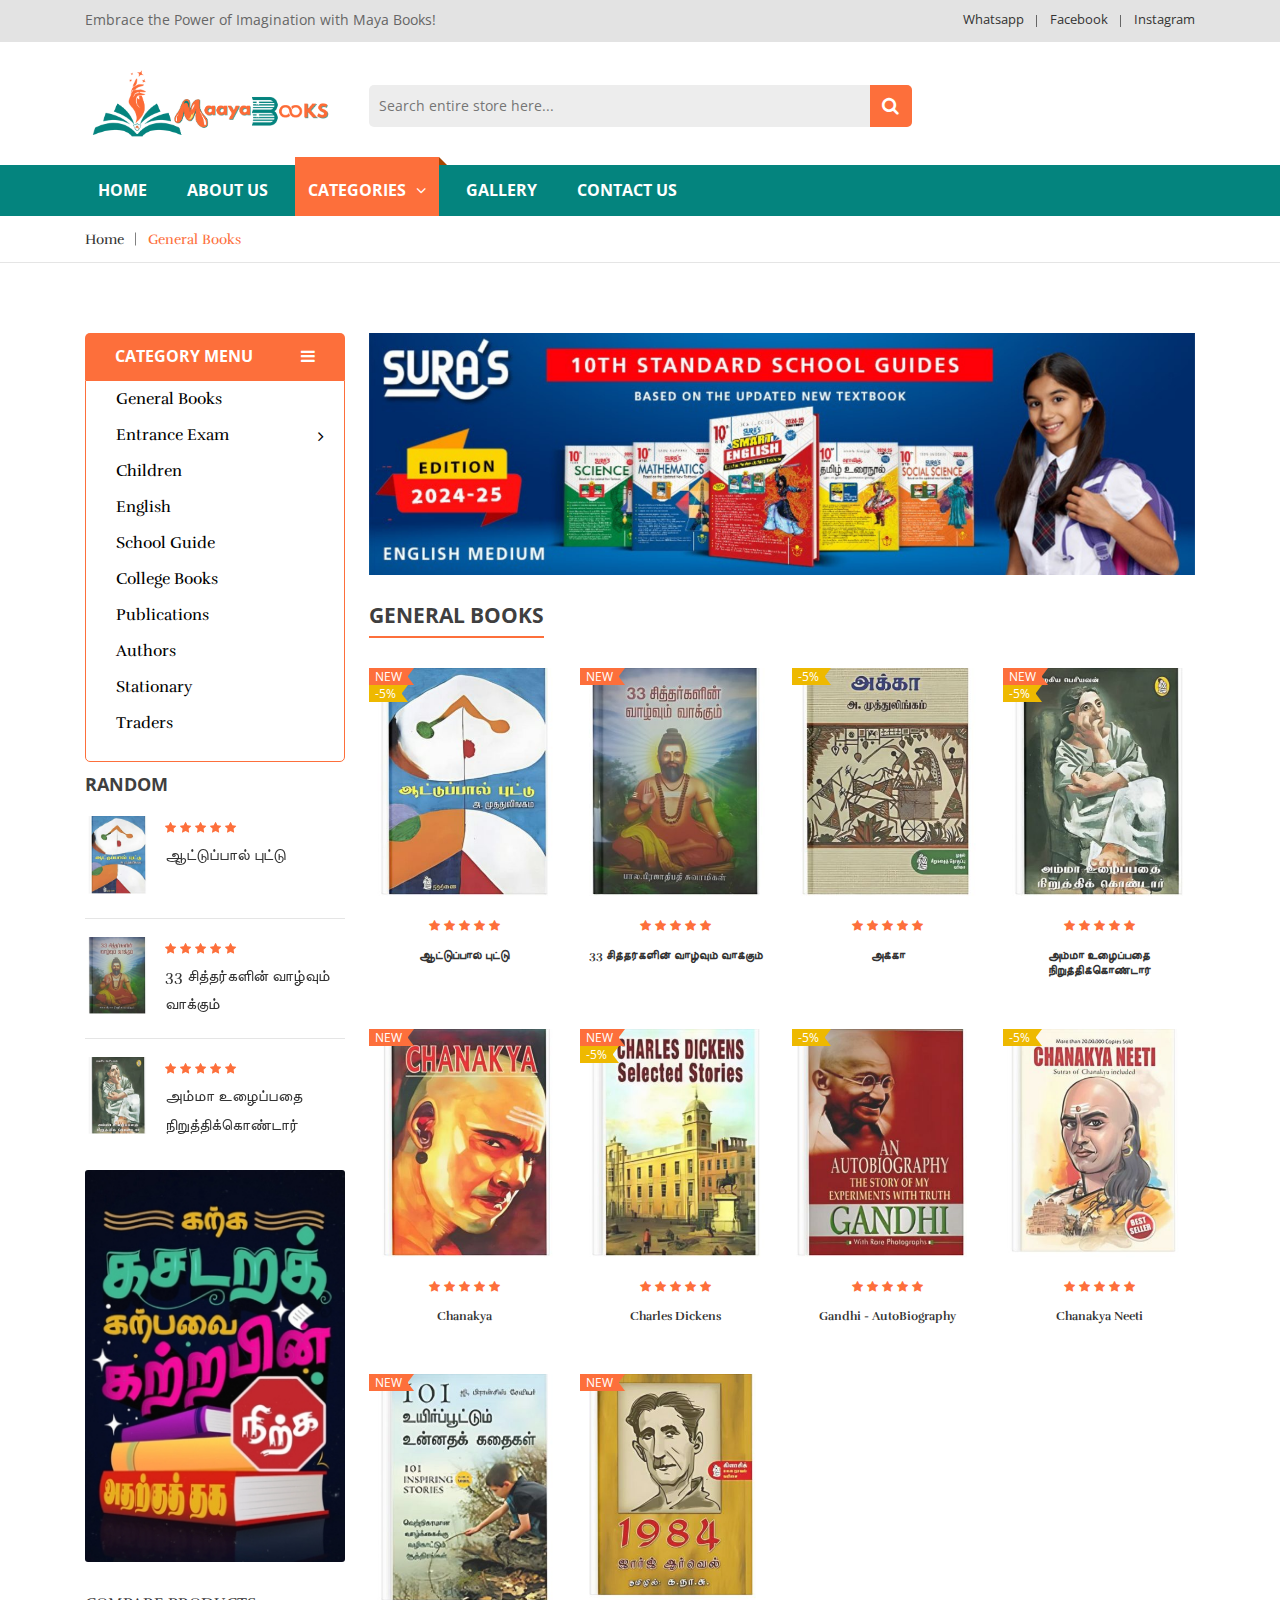
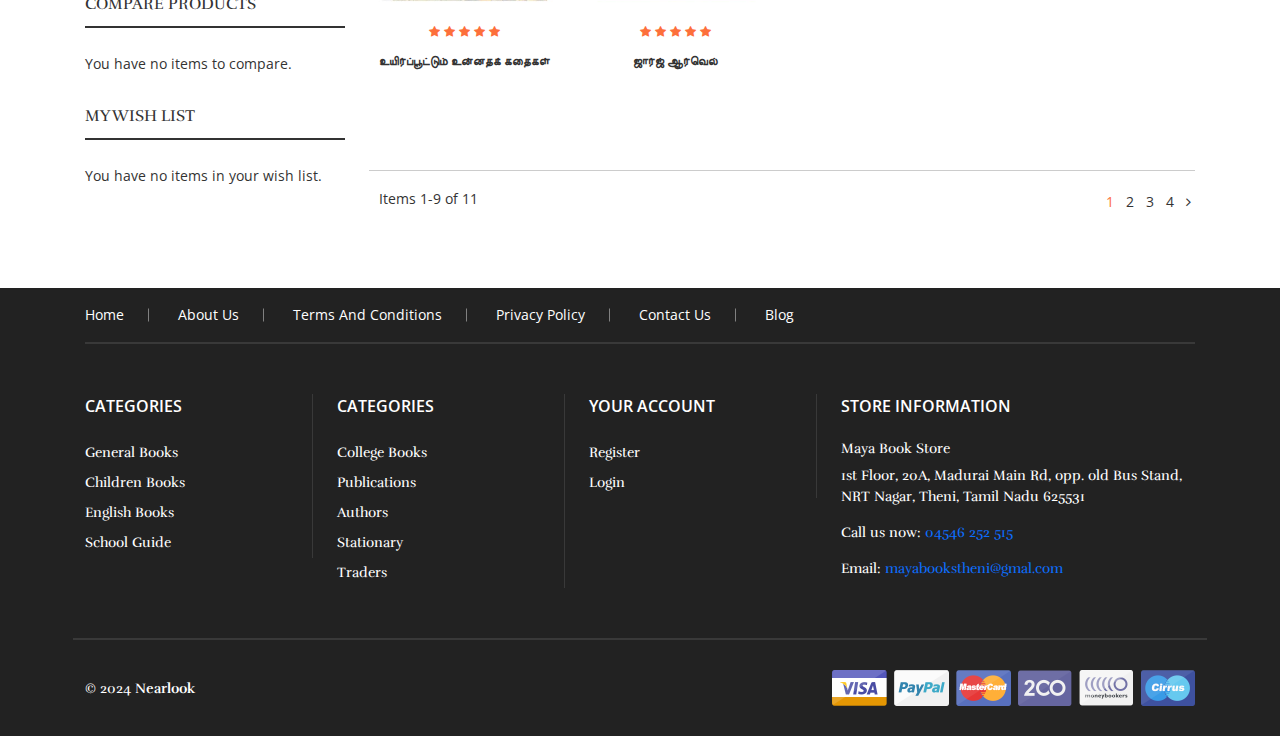
<file: general-books.html>
<!doctype html>
<html class="no-js" lang="en">



<head>
	<meta charset="utf-8">
	<meta http-equiv="x-ua-compatible" content="ie=edge">
	<title>Maya - General Books</title>
	<meta name="description" content="">
	<meta name="viewport" content="width=device-width, initial-scale=1">

	<!-- Favicon -->
	<link rel="shortcut icon" type="image/x-icon" href="img/favicon logo.png">

	<!-- all css here -->
	<!-- bootstrap v3.3.6 css -->
	<link rel="stylesheet" href="css/bootstrap.min.css">
	<!-- animate css -->
	<link rel="stylesheet" href="css/animate.css">
	<!-- meanmenu css -->
	<link rel="stylesheet" href="css/meanmenu.min.css">
	<!-- owl.carousel css -->
	<link rel="stylesheet" href="css/owl.carousel.css">
	<!-- font-awesome css -->
	<link rel="stylesheet" href="css/font-awesome.min.css">
	<!-- flexslider.css-->
	<link rel="stylesheet" href="css/flexslider.css">
	<!-- chosen.min.css-->
	<link rel="stylesheet" href="css/chosen.min.css">
	<!-- style css -->
	<link rel="stylesheet" href="style.css">
	<!-- responsive css -->
	<link rel="stylesheet" href="css/responsive.css">
	<!-- modernizr css -->
	<script src="js/vendor/modernizr-2.8.3.min.js"></script>
</head>

<body class="shop">
	<!--[if lt IE 8]>
            <p class="browserupgrade">You are using an <strong>outdated</strong> browser. Please <a href="http://browsehappy.com/">upgrade your browser</a> to improve your experience.</p>
        <![endif]-->

	<!-- Add your site or application content here -->
	<!-- header-area-start -->
	<header>
		<!-- header-top-area-start -->
		<div class="header-top-area">
			<div class="container">
				<div class="row">
					<div class="col-lg-6 col-md-6 col-12">
						<div class="language-area">
							<ul>
				<li>Embrace the Power of Imagination with Maya Books!</li>
							</ul>
						</div>
					</div>
					<div class="col-lg-6 col-md-6 col-12">
						<div class="account-area text-end">
							<ul>
								<li><a href="#">Whatsapp</a></li>
								<li><a href="#">Facebook</a></li>
								<li><a href="#">Instagram</a></li>
							</ul>
						</div>
					</div>
				</div>
			</div>
		</div>
		<!-- header-top-area-end -->
		<!-- header-mid-area-start -->
		<div class="header-mid-area ptb-20">
			<div class="container">
				<div class="row">
					<div class="col-lg-3 col-md-4 col-12">
						<div class="logo-area">
							<a href="index.html"><img src="img/logo/3.png" alt="logo" /></a>
						</div>
					</div>
					<div class="col-lg-6 col-md-5 col-12 mt-16">
						<div class="header-search">
							<form action="#">
								<input type="text" placeholder="Search entire store here..." />
								<a href="#"><i class="fa fa-search"></i></a>
							</form>
						</div>
					</div>
					<!-- <div class="col-lg-3 col-md-3 col-12">
						<div class="my-cart">
							<ul>
								<li><a href="#"><i class="fa fa-shopping-cart"></i>My Cart</a>
									<span>2</span>
									<div class="mini-cart-sub">
										<div class="cart-product">
											<div class="single-cart">
												<div class="cart-img">
													<a href="#"><img src="img/product/1.jpg" alt="book" /></a>
												</div>
												<div class="cart-info">
													<h5><a href="#">Joust Duffle Bag</a></h5>
													<p>1 x £60.00</p>
												</div>
												<div class="cart-icon">
													<a href="#"><i class="fa fa-remove"></i></a>
												</div>
											</div>
											<div class="single-cart">
												<div class="cart-img">
													<a href="#"><img src="img/product/3.jpg" alt="book" /></a>
												</div>
												<div class="cart-info">
													<h5><a href="#">Chaz Kangeroo Hoodie</a></h5>
													<p>1 x £52.00</p>
												</div>
												<div class="cart-icon">
													<a href="#"><i class="fa fa-remove"></i></a>
												</div>
											</div>
										</div>
										<div class="cart-totals">
											<h5>Total <span>£12.00</span></h5>
										</div>
										<div class="cart-bottom">
											<a class="view-cart" href="cart.html">view cart</a>
											<a href="checkout.html">Check out</a>
										</div>
									</div>
								</li>
							</ul>
						</div>
					</div> -->
				</div>
			</div>
		</div>
		<!-- header-mid-area-end -->
		<!-- main-menu-area-start -->
		<div class="main-menu-area d-md-none d-none d-lg-block" id="header-sticky">
			<div class="container">
				<div class="row">
					<div class="col-lg-12">
						<div class="menu-area">
							<nav>
								<ul>
									<li ><a href="index.html">Home</a></li>
									<li><a href="about-us.html">About us</a></li>
									<li class="active"> <a href="#">Categories<i class="fa fa-angle-down"></i></a>
										<div class="mega-menu">
											<span>
												<a href="#" class="title ">Books</a>
												<a class="active1" href="general-books.html">General Books</a>
												<a href="entrance-exam.html">Entrance Exam</a>
												<a href="school-guide.html">School Guide</a>
												<a href="#">College Books</a>
												<a href="#">Children</a>
											</span>
											<span>
												<a href="#" class="title">Books</a>
												<a href="#">English Books</a>
												<a href="#">Publications</a>
												<a href="#">Authors</a>
												<a href="#">Stationary</a>
												<a href="traders.html">Traders</a>
											</span>
											<span>
												<a href="#" class="title">Entrance Exam</a>
												<a href="kaniyan.html">Kaniyan</a>
												<a href="sakthi.html">Sakthi</a>
												<a href="sura.html">Sura's</a>
												<a href="others.html">Others</a>
											</span>
											<span>
												<a href="#" class="title">Category 4</a>
												<a href="#">Book 1</a>
												<a href="#">Book 2</a>
												<a href="#">Book 3</a>
												<a href="#">Book 4</a>
												<a href="#">Book 5</a>
											</span>
										</div>
									</li>
									
						            <li><a href="#">gallery</a></li>
									<li><a href="contact-us.html">contact us</a></li>
							
								</ul>
							</nav>
						</div>
					</div>
				</div>
			</div>
		</div>
		<!-- main-menu-area-end -->
		<!-- mobile-menu-area-start -->
		<div class="mobile-menu-area d-lg-none d-block fix">
			<div class="container">
				<div class="row">
					<div class="col-lg-12">
						<div class="mobile-menu">
							<nav id="mobile-menu-active">
								<ul id="nav">
									<li><a href="index.html">Home</a>
									</li>
									<li><a href="about-us.html">About us</a></li>
									<li><a href="#">Categories</a>
										<ul>
											<li ><a href="general-books.html">General Books</a></li>
											<!-- <li><a href="entrance-exam.html">Entrance Exam</a></li> -->
											<li><a  href="#">Entrance Exam</a>
												<ul>
													<a href="kaniyan.html">Kaniyan</a>
													<a href="sura.html">Sura's</a>
													<a href="sakthi.html">Sakthi</a>
													<a href="others.html">Others</a>
												</ul>
											</li>
											<li><a href="#">Children</a></li>
											<li><a href="#">English</a></li>
											<li><a href="school-guide.html">School Guide</a></li>
											<li><a href="#">College Books</a></li>
											<li><a href="#">Publications</a></li>
											<li><a href="#">Authors</a></li>
											<li><a href="#">Stationary</a></li>
											<li><a href="traders.html">Traders</a></li>
											<!-- <li><a href="#">my-account</a></li>
											<li><a href="#">cart</a></li>
											<li><a href="#">compare</a></li>
											<li><a href="#">checkout</a></li>
											<li><a href="#">wishlist</a></li>
											<li><a href="#">404 Page</a></li> -->
										</ul>
									</li>
									<li><a href="contact-us.html">contact us</a></li>
									<li><a href="#">Blog</a></li>
									<!-- <li><a href="#">blog</a>
										<ul>
											<li><a href="blog.html">Blog</a></li>
											<li><a href="blog-details.html">blog-details</a></li>
										</ul>
									</li> -->
								</ul>
							</nav>
						</div>
					</div>
				</div>
			</div>
		</div>
		<!-- mobile-menu-area-end -->
	</header>
	<!-- header-area-end -->
	<!-- breadcrumbs-area-start -->
	<div class="breadcrumbs-area mb-70">
		<div class="container">
			<div class="row">
				<div class="col-lg-12">
					<div class="breadcrumbs-menu">
						<ul>
							<li><a href="index.html">Home</a></li>
							<li><a href="#" class="active">General Books</a></li>
						</ul>
					</div>
				</div>
			</div>
		</div>
	</div>
	<!-- breadcrumbs-area-end -->
	<!-- shop-main-area-start -->
	<div class="shop-main-area mb-70">
		<div class="container">
			<div class="row">
				<div class="col-lg-3 col-md-12 col-12 order-lg-1 order-2 mt-sm-50 mt-xs-40">
					<div class="shop-left">
						<div class="category-area mb-10" >
							<h3><a href="#">Category Menu <i class="fa fa-bars"></i></a></h3>
							<div class="category-menu">
								<nav class="menu">
									<ul>
										<li class="cr-dropdown"><a href="general-books.html">General Books</a>
											<!-- <div class="left-menu">
												<span class="mb-30">
													<a href="#" class="title">Category 1</a>
													<a href="#">Book 1</a>
													<a href="#">Book 2</a>
													<a href="#">Book 3</a>
													<a href="#">Book 4</a>
													<a href="#">Book 5</a>
												</span>
												<span class="mb-30">
													<a href="#" class="title">Category 2</a>
													<a href="#">Book 1</a>
													<a href="#">Book 2</a>
													<a href="#">Book 3</a>
													<a href="#">Book 4</a>
													<a href="#">Book 5</a>
												</span>
												<span>
													<a href="#" class="title">Category 3</a>
													<a href="#">Book 1</a>
													<a href="#">Book 2</a>
													<a href="#">Book 3</a>
													<a href="#">Book 4</a>
													<a href="#">Book 5</a>
												</span>
												<span>
													<a href="#" class="title">Category 4</a>
													<a href="#">Book 1</a>
													<a href="#">Book 2</a>
													<a href="#">Book 3</a>
													<a href="#">Book 4</a>
													<a href="#">Book 5</a>
												</span>
											</div> -->
											<!-- <ul>
												<li class="cr-sub-dropdown sub-style"><a href="#">Category 1<i class="fa fa-angle-down"></i></a>
													<ul>
														<li><a href="#">Book 1</a></li>
														<li><a href="#">Book 2</a></li>
														<li><a href="#">Book 3</a></li>
														<li><a href="#">Book 4</a></li>
														<li><a href="#">Book 5</a></li>
													</ul>
												</li>
												<li class="cr-sub-dropdown sub-style"><a href="#">Category 2<i class="fa fa-angle-down"></i></a>
													<ul>
														<li><a href="#">Book 1</a></li>
														<li><a href="#">Book 2</a></li>
														<li><a href="#">Book 3</a></li>
														<li><a href="#">Book 4</a></li>
														<li><a href="#">Book 5</a></li>
													</ul>
												</li>
												<li class="cr-sub-dropdown sub-style"><a href="#">Category 3<i class="fa fa-angle-down"></i></a>
													<ul>
														<li><a href="#">Book 1</a></li>
														<li><a href="#">Book 2</a></li>
														<li><a href="#">Book 3</a></li>
														<li><a href="#">Book 4</a></li>
														<li><a href="#">Book 5</a></li>
													</ul>
												</li>
												<li class="cr-sub-dropdown sub-style"><a href="#">Category 4<i class="fa fa-angle-down"></i></a>
													<ul>
														<li><a href="#">Book 1</a></li>
														<li><a href="#">Book 2</a></li>
														<li><a href="#">Book 3</a></li>
														<li><a href="#">Book 4</a></li>
														<li><a href="#">Book 5</a></li>
													</ul>
												</li>
											</ul> -->
										</li>
										<li class="cr-dropdown"><a href="#">Entrance Exam<i class="none-lg fa fa-angle-down"></i><i class="none-sm fa fa-angle-right"></i></a>
											 <div class="left-menu">
												<span class="mb-30">
													<a href="#" class="title">TNPSC</a>
													<a href="kaniyan.html">Kaniyan</a>
													<a  href="sura.html">Sura's</a>
													<a href="sakthi.html">Sakthi</a>
													<a  href="others.html">Others</a>
													 <!-- <a href="#">Book 4</a>
													<a href="#">Book 5</a>  -->
												</span>
												<span class="mb-30">
													<a href="#" class="title">SSC</a>
													 <a href="#">Bank</a>
													<a href="#">IAS</a>
													<a href="#">Railway</a>
													<a href="#">Army</a>
													 <!-- <a href="#">Book 5</a>  -->
												</span> 
												<!-- <span class="mb-30">
													<a href="#" class="title">Category 1</a>
													<a href="#">Book 1</a>
													<a href="#">Book 2</a>
													<a href="#">Book 3</a>
													<a href="#">Book 4</a>
													<a href="#">Book 5</a>
												</span>
												<span class="mb-30">
													<a href="#" class="title">Category 2</a>
													<a href="#">Book 1</a>
													<a href="#">Book 2</a>
													<a href="#">Book 3</a>
													<a href="#">Book 4</a>
													<a href="#">Book 5</a>
												</span>
												<span>
													<a href="#" class="title">Category 3</a>
													<a href="#">Book 1</a>
													<a href="#">Book 2</a>
													<a href="#">Book 3</a>
													<a href="#">Book 4</a>
													<a href="#">Book 5</a>
												</span>
												<span>
													<a href="#" class="title">Category 4</a>
													<a href="#">Book 1</a>
													<a href="#">Book 2</a>
													<a href="#">Book 3</a>
													<a href="#">Book 4</a>
													<a href="#">Book 5</a>
												</span> -->
											</div> 
											<!-- <ul>
												<li class="cr-sub-dropdown sub-style"><a href="#">Category 1<i class="fa fa-angle-down"></i></a>
													<ul>
														<li><a href="#">Book 1</a></li>
														<li><a href="#">Book 2</a></li>
														<li><a href="#">Book 3</a></li>
														<li><a href="#">Book 4</a></li>
														<li><a href="#">Book 5</a></li>
													</ul>
												</li>
												<li class="cr-sub-dropdown sub-style"><a href="#">Category 2<i class="fa fa-angle-down"></i></a>
													<ul>
														<li><a href="#">Book 1</a></li>
														<li><a href="#">Book 2</a></li>
														<li><a href="#">Book 3</a></li>
														<li><a href="#">Book 4</a></li>
														<li><a href="#">Book 5</a></li>
													</ul>
												</li>
												<li class="cr-sub-dropdown sub-style"><a href="#">Category 3<i class="fa fa-angle-down"></i></a>
													<ul>
														<li><a href="#">Book 1</a></li>
														<li><a href="#">Book 2</a></li>
														<li><a href="#">Book 3</a></li>
														<li><a href="#">Book 4</a></li>
														<li><a href="#">Book 5</a></li>
													</ul>
												</li>
												<li class="cr-sub-dropdown sub-style"><a href="#">Category 4<i class="fa fa-angle-down"></i></a>
													<ul>
														<li><a href="#">Book 1</a></li>
														<li><a href="#">Book 2</a></li>
														<li><a href="#">Book 3</a></li>
														<li><a href="#">Book 4</a></li>
														<li><a href="#">Book 5</a></li>
													</ul>
												</li>
											</ul> -->
										</li>
										<li class="cr-dropdown"><a href="#">Children</a>
											<!-- <div class="left-menu">
												<span class="mb-30">
													<a href="#" class="title">Category 1</a>
													<a href="#">Book 1</a>
													<a href="#">Book 2</a>
													<a href="#">Book 3</a>
													<a href="#">Book 4</a>
													<a href="#">Book 5</a>
												</span>
												<span class="mb-30">
													<a href="#" class="title">Category 2</a>
													<a href="#">Book 1</a>
													<a href="#">Book 2</a>
													<a href="#">Book 3</a>
													<a href="#">Book 4</a>
													<a href="#">Book 5</a>
												</span>
												<span>
													<a href="#" class="title">Category 3</a>
													<a href="#">Book 1</a>
													<a href="#">Book 2</a>
													<a href="#">Book 3</a>
													<a href="#">Book 4</a>
													<a href="#">Book 5</a>
												</span>
												<span>
													<a href="#" class="title">Category 4</a>
													<a href="#">Book 1</a>
													<a href="#">Book 2</a>
													<a href="#">Book 3</a>
													<a href="#">Book 4</a>
													<a href="#">Book 5</a>
												</span>
											</div> -->
											<!-- <ul>
												<li class="cr-sub-dropdown sub-style"><a href="#">Category 1<i class="fa fa-angle-down"></i></a>
													<ul>
														<li><a href="#">Book 1</a></li>
														<li><a href="#">Book 2</a></li>
														<li><a href="#">Book 3</a></li>
														<li><a href="#">Book 4</a></li>
														<li><a href="#">Book 5</a></li>
													</ul>
												</li>
												<li class="cr-sub-dropdown sub-style"><a href="#">Category 2<i class="fa fa-angle-down"></i></a>
													<ul>
														<li><a href="#">Book 1</a></li>
														<li><a href="#">Book 2</a></li>
														<li><a href="#">Book 3</a></li>
														<li><a href="#">Book 4</a></li>
														<li><a href="#">Book 5</a></li>
													</ul>
												</li>
												<li class="cr-sub-dropdown sub-style"><a href="#">Category 3<i class="fa fa-angle-down"></i></a>
													<ul>
														<li><a href="#">Book 1</a></li>
														<li><a href="#">Book 2</a></li>
														<li><a href="#">Book 3</a></li>
														<li><a href="#">Book 4</a></li>
														<li><a href="#">Book 5</a></li>
													</ul>
												</li>
												<li class="cr-sub-dropdown sub-style"><a href="#">Category 4<i class="fa fa-angle-down"></i></a>
													<ul>
														<li><a href="#">Book 1</a></li>
														<li><a href="#">Book 2</a></li>
														<li><a href="#">Book 3</a></li>
														<li><a href="#">Book 4</a></li>
														<li><a href="#">Book 5</a></li>
													</ul>
												</li>
											</ul> -->
										</li>
										<li class="cr-dropdown"><a href="#">English</a>
											<!-- <div class="left-menu">
												<span class="mb-30">
													<a href="#" class="title">Category 1</a>
													<a href="#">Book 1</a>
													<a href="#">Book 2</a>
													<a href="#">Book 3</a>
													<a href="#">Book 4</a>
													<a href="#">Book 5</a>
												</span>
												<span class="mb-30">
													<a href="#" class="title">Category 2</a>
													<a href="#">Book 1</a>
													<a href="#">Book 2</a>
													<a href="#">Book 3</a>
													<a href="#">Book 4</a>
													<a href="#">Book 5</a>
												</span>
												<span>
													<a href="#" class="title">Category 3</a>
													<a href="#">Book 1</a>
													<a href="#">Book 2</a>
													<a href="#">Book 3</a>
													<a href="#">Book 4</a>
													<a href="#">Book 5</a>
												</span>
												<span>
													<a href="#" class="title">Category 4</a>
													<a href="#">Book 1</a>
													<a href="#">Book 2</a>
													<a href="#">Book 3</a>
													<a href="#">Book 4</a>
													<a href="#">Book 5</a>
												</span>
											</div> -->
											<!-- <ul>
												<li class="cr-sub-dropdown sub-style"><a href="#">Category 1<i class="fa fa-angle-down"></i></a>
													<ul>
														<li><a href="#">Book 1</a></li>
														<li><a href="#">Book 2</a></li>
														<li><a href="#">Book 3</a></li>
														<li><a href="#">Book 4</a></li>
														<li><a href="#">Book 5</a></li>
													</ul>
												</li>
												<li class="cr-sub-dropdown sub-style"><a href="#">Category 2<i class="fa fa-angle-down"></i></a>
													<ul>
														<li><a href="#">Book 1</a></li>
														<li><a href="#">Book 2</a></li>
														<li><a href="#">Book 3</a></li>
														<li><a href="#">Book 4</a></li>
														<li><a href="#">Book 5</a></li>
													</ul>
												</li>
												<li class="cr-sub-dropdown sub-style"><a href="#">Category 3<i class="fa fa-angle-down"></i></a>
													<ul>
														<li><a href="#">Book 1</a></li>
														<li><a href="#">Book 2</a></li>
														<li><a href="#">Book 3</a></li>
														<li><a href="#">Book 4</a></li>
														<li><a href="#">Book 5</a></li>
													</ul>
												</li>
												<li class="cr-sub-dropdown sub-style"><a href="#">Category 4<i class="fa fa-angle-down"></i></a>
													<ul>
														<li><a href="#">Book 1</a></li>
														<li><a href="#">Book 2</a></li>
														<li><a href="#">Book 3</a></li>
														<li><a href="#">Book 4</a></li>
														<li><a href="#">Book 5</a></li>
													</ul>
												</li>
											</ul> -->
										</li>
										<li class="cr-dropdown"><a href="school-guide.html">School Guide</a>
											<!-- <div class="left-menu">
												<span class="mb-30">
													<a href="#" class="title">Category 1</a>
													<a href="#">Book 1</a>
													<a href="#">Book 2</a>
													<a href="#">Book 3</a>
													<a href="#">Book 4</a>
													<a href="#">Book 5</a>
												</span>
												<span class="mb-30">
													<a href="#" class="title">Category 2</a>
													<a href="#">Book 1</a>
													<a href="#">Book 2</a>
													<a href="#">Book 3</a>
													<a href="#">Book 4</a>
													<a href="#">Book 5</a>
												</span>
												<span>
													<a href="#" class="title">Category 3</a>
													<a href="#">Book 1</a>
													<a href="#">Book 2</a>
													<a href="#">Book 3</a>
													<a href="#">Book 4</a>
													<a href="#">Book 5</a>
												</span>
												<span>
													<a href="#" class="title">Category 4</a>
													<a href="#">Book 1</a>
													<a href="#">Book 2</a>
													<a href="#">Book 3</a>
													<a href="#">Book 4</a>
													<a href="#">Book 5</a>
												</span>
											</div> -->
											<!-- <ul>
												<li class="cr-sub-dropdown sub-style"><a href="#">Category 1<i class="fa fa-angle-down"></i></a>
													<ul>
														<li><a href="#">Book 1</a></li>
														<li><a href="#">Book 2</a></li>
														<li><a href="#">Book 3</a></li>
														<li><a href="#">Book 4</a></li>
														<li><a href="#">Book 5</a></li>
													</ul>
												</li>
												<li class="cr-sub-dropdown sub-style"><a href="#">Category 2<i class="fa fa-angle-down"></i></a>
													<ul>
														<li><a href="#">Book 1</a></li>
														<li><a href="#">Book 2</a></li>
														<li><a href="#">Book 3</a></li>
														<li><a href="#">Book 4</a></li>
														<li><a href="#">Book 5</a></li>
													</ul>
												</li>
												<li class="cr-sub-dropdown sub-style"><a href="#">Category 3<i class="fa fa-angle-down"></i></a>
													<ul>
														<li><a href="#">Book 1</a></li>
														<li><a href="#">Book 2</a></li>
														<li><a href="#">Book 3</a></li>
														<li><a href="#">Book 4</a></li>
														<li><a href="#">Book 5</a></li>
													</ul>
												</li>
												<li class="cr-sub-dropdown sub-style"><a href="#">Category 4<i class="fa fa-angle-down"></i></a>
													<ul>
														<li><a href="#">Book 1</a></li>
														<li><a href="#">Book 2</a></li>
														<li><a href="#">Book 3</a></li>
														<li><a href="#">Book 4</a></li>
														<li><a href="#">Book 5</a></li>
													</ul>
												</li>
											</ul> -->
										</li>
										<li class="cr-dropdown"><a href="#">College Books</a>
											<!-- <div class="left-menu">
												<span class="mb-30">
													<a href="#" class="title">Category 1</a>
													<a href="#">Book 1</a>
													<a href="#">Book 2</a>
													<a href="#">Book 3</a>
													<a href="#">Book 4</a>
													<a href="#">Book 5</a>
												</span>
												<span class="mb-30">
													<a href="#" class="title">Category 2</a>
													<a href="#">Book 1</a>
													<a href="#">Book 2</a>
													<a href="#">Book 3</a>
													<a href="#">Book 4</a>
													<a href="#">Book 5</a>
												</span>
												<span>
													<a href="#" class="title">Category 3</a>
													<a href="#">Book 1</a>
													<a href="#">Book 2</a>
													<a href="#">Book 3</a>
													<a href="#">Book 4</a>
													<a href="#">Book 5</a>
												</span>
												<span>
													<a href="#" class="title">Category 4</a>
													<a href="#">Book 1</a>
													<a href="#">Book 2</a>
													<a href="#">Book 3</a>
													<a href="#">Book 4</a>
													<a href="#">Book 5</a>
												</span>
											</div> -->
											<!-- <ul>
												<li class="cr-sub-dropdown sub-style"><a href="#">Category 1<i class="fa fa-angle-down"></i></a>
													<ul>
														<li><a href="#">Book 1</a></li>
														<li><a href="#">Book 2</a></li>
														<li><a href="#">Book 3</a></li>
														<li><a href="#">Book 4</a></li>
														<li><a href="#">Book 5</a></li>
													</ul>
												</li>
												<li class="cr-sub-dropdown sub-style"><a href="#">Category 2<i class="fa fa-angle-down"></i></a>
													<ul>
														<li><a href="#">Book 1</a></li>
														<li><a href="#">Book 2</a></li>
														<li><a href="#">Book 3</a></li>
														<li><a href="#">Book 4</a></li>
														<li><a href="#">Book 5</a></li>
													</ul>
												</li>
												<li class="cr-sub-dropdown sub-style"><a href="#">Category 3<i class="fa fa-angle-down"></i></a>
													<ul>
														<li><a href="#">Book 1</a></li>
														<li><a href="#">Book 2</a></li>
														<li><a href="#">Book 3</a></li>
														<li><a href="#">Book 4</a></li>
														<li><a href="#">Book 5</a></li>
													</ul>
												</li>
												<li class="cr-sub-dropdown sub-style"><a href="#">Category 4<i class="fa fa-angle-down"></i></a>
													<ul>
														<li><a href="#">Book 1</a></li>
														<li><a href="#">Book 2</a></li>
														<li><a href="#">Book 3</a></li>
														<li><a href="#">Book 4</a></li>
														<li><a href="#">Book 5</a></li>
													</ul>
												</li>
											</ul> -->
										</li>
										<li class="cr-dropdown"><a href="#">Publications</a>
											<!-- <div class="left-menu">
												<span class="mb-30">
													<a href="#" class="title">Category 1</a>
													<a href="#">Book 1</a>
													<a href="#">Book 2</a>
													<a href="#">Book 3</a>
													<a href="#">Book 4</a>
													<a href="#">Book 5</a>
												</span>
												<span class="mb-30">
													<a href="#" class="title">Category 2</a>
													<a href="#">Book 1</a>
													<a href="#">Book 2</a>
													<a href="#">Book 3</a>
													<a href="#">Book 4</a>
													<a href="#">Book 5</a>
												</span>
												<span>
													<a href="#" class="title">Category 3</a>
													<a href="#">Book 1</a>
													<a href="#">Book 2</a>
													<a href="#">Book 3</a>
													<a href="#">Book 4</a>
													<a href="#">Book 5</a>
												</span>
												<span>
													<a href="#" class="title">Category 4</a>
													<a href="#">Book 1</a>
													<a href="#">Book 2</a>
													<a href="#">Book 3</a>
													<a href="#">Book 4</a>
													<a href="#">Book 5</a>
												</span>
											</div> -->
											<!-- <ul>
												<li class="cr-sub-dropdown sub-style"><a href="#">Category 1<i class="fa fa-angle-down"></i></a>
													<ul>
														<li><a href="#">Book 1</a></li>
														<li><a href="#">Book 2</a></li>
														<li><a href="#">Book 3</a></li>
														<li><a href="#">Book 4</a></li>
														<li><a href="#">Book 5</a></li>
													</ul>
												</li>
												<li class="cr-sub-dropdown sub-style"><a href="#">Category 2<i class="fa fa-angle-down"></i></a>
													<ul>
														<li><a href="#">Book 1</a></li>
														<li><a href="#">Book 2</a></li>
														<li><a href="#">Book 3</a></li>
														<li><a href="#">Book 4</a></li>
														<li><a href="#">Book 5</a></li>
													</ul>
												</li>
												<li class="cr-sub-dropdown sub-style"><a href="#">Category 3<i class="fa fa-angle-down"></i></a>
													<ul>
														<li><a href="#">Book 1</a></li>
														<li><a href="#">Book 2</a></li>
														<li><a href="#">Book 3</a></li>
														<li><a href="#">Book 4</a></li>
														<li><a href="#">Book 5</a></li>
													</ul>
												</li>
												<li class="cr-sub-dropdown sub-style"><a href="#">Category 4<i class="fa fa-angle-down"></i></a>
													<ul>
														<li><a href="#">Book 1</a></li>
														<li><a href="#">Book 2</a></li>
														<li><a href="#">Book 3</a></li>
														<li><a href="#">Book 4</a></li>
														<li><a href="#">Book 5</a></li>
													</ul>
												</li>
											</ul> -->
										</li>
										<li class="cr-dropdown"><a href="#">Authors</a>
											<!-- <div class="left-menu">
												<span class="mb-30">
													<a href="#" class="title">Category 1</a>
													<a href="#">Book 1</a>
													<a href="#">Book 2</a>
													<a href="#">Book 3</a>
													<a href="#">Book 4</a>
													<a href="#">Book 5</a>
												</span>
												<span class="mb-30">
													<a href="#" class="title">Category 2</a>
													<a href="#">Book 1</a>
													<a href="#">Book 2</a>
													<a href="#">Book 3</a>
													<a href="#">Book 4</a>
													<a href="#">Book 5</a>
												</span>
												<span>
													<a href="#" class="title">Category 3</a>
													<a href="#">Book 1</a>
													<a href="#">Book 2</a>
													<a href="#">Book 3</a>
													<a href="#">Book 4</a>
													<a href="#">Book 5</a>
												</span>
												<span>
													<a href="#" class="title">Category 4</a>
													<a href="#">Book 1</a>
													<a href="#">Book 2</a>
													<a href="#">Book 3</a>
													<a href="#">Book 4</a>
													<a href="#">Book 5</a>
												</span>
											</div> -->
											<!-- <ul>
												<li class="cr-sub-dropdown sub-style"><a href="#">Category 1<i class="fa fa-angle-down"></i></a>
													<ul>
														<li><a href="#">Book 1</a></li>
														<li><a href="#">Book 2</a></li>
														<li><a href="#">Book 3</a></li>
														<li><a href="#">Book 4</a></li>
														<li><a href="#">Book 5</a></li>
													</ul>
												</li>
												<li class="cr-sub-dropdown sub-style"><a href="#">Category 2<i class="fa fa-angle-down"></i></a>
													<ul>
														<li><a href="#">Book 1</a></li>
														<li><a href="#">Book 2</a></li>
														<li><a href="#">Book 3</a></li>
														<li><a href="#">Book 4</a></li>
														<li><a href="#">Book 5</a></li>
													</ul>
												</li>
												<li class="cr-sub-dropdown sub-style"><a href="#">Category 3<i class="fa fa-angle-down"></i></a>
													<ul>
														<li><a href="#">Book 1</a></li>
														<li><a href="#">Book 2</a></li>
														<li><a href="#">Book 3</a></li>
														<li><a href="#">Book 4</a></li>
														<li><a href="#">Book 5</a></li>
													</ul>
												</li>
												<li class="cr-sub-dropdown sub-style"><a href="#">Category 4<i class="fa fa-angle-down"></i></a>
													<ul>
														<li><a href="#">Book 1</a></li>
														<li><a href="#">Book 2</a></li>
														<li><a href="#">Book 3</a></li>
														<li><a href="#">Book 4</a></li>
														<li><a href="#">Book 5</a></li>
													</ul>
												</li>
											</ul> -->
										</li>
										<li class="cr-dropdown"><a href="#">Stationary</a>
											<!-- <div class="left-menu">
												<span class="mb-30">
													<a href="#" class="title">Category 1</a>
													<a href="#">Book 1</a>
													<a href="#">Book 2</a>
													<a href="#">Book 3</a>
													<a href="#">Book 4</a>
													<a href="#">Book 5</a>
												</span>
												<span class="mb-30">
													<a href="#" class="title">Category 2</a>
													<a href="#">Book 1</a>
													<a href="#">Book 2</a>
													<a href="#">Book 3</a>
													<a href="#">Book 4</a>
													<a href="#">Book 5</a>
												</span>
												<span>
													<a href="#" class="title">Category 3</a>
													<a href="#">Book 1</a>
													<a href="#">Book 2</a>
													<a href="#">Book 3</a>
													<a href="#">Book 4</a>
													<a href="#">Book 5</a>
												</span>
												<span>
													<a href="#" class="title">Category 4</a>
													<a href="#">Book 1</a>
													<a href="#">Book 2</a>
													<a href="#">Book 3</a>
													<a href="#">Book 4</a>
													<a href="#">Book 5</a>
												</span>
											</div> -->
											<!-- <ul>
												<li class="cr-sub-dropdown sub-style"><a href="#">Category 1<i class="fa fa-angle-down"></i></a>
													<ul>
														<li><a href="#">Book 1</a></li>
														<li><a href="#">Book 2</a></li>
														<li><a href="#">Book 3</a></li>
														<li><a href="#">Book 4</a></li>
														<li><a href="#">Book 5</a></li>
													</ul>
												</li>
												<li class="cr-sub-dropdown sub-style"><a href="#">Category 2<i class="fa fa-angle-down"></i></a>
													<ul>
														<li><a href="#">Book 1</a></li>
														<li><a href="#">Book 2</a></li>
														<li><a href="#">Book 3</a></li>
														<li><a href="#">Book 4</a></li>
														<li><a href="#">Book 5</a></li>
													</ul>
												</li>
												<li class="cr-sub-dropdown sub-style"><a href="#">Category 3<i class="fa fa-angle-down"></i></a>
													<ul>
														<li><a href="#">Book 1</a></li>
														<li><a href="#">Book 2</a></li>
														<li><a href="#">Book 3</a></li>
														<li><a href="#">Book 4</a></li>
														<li><a href="#">Book 5</a></li>
													</ul>
												</li>
												<li class="cr-sub-dropdown sub-style"><a href="#">Category 4<i class="fa fa-angle-down"></i></a>
													<ul>
														<li><a href="#">Book 1</a></li>
														<li><a href="#">Book 2</a></li>
														<li><a href="#">Book 3</a></li>
														<li><a href="#">Book 4</a></li>
														<li><a href="#">Book 5</a></li>
													</ul>
												</li>
											</ul> -->
										</li>
										<li class="cr-dropdown"><a href="traders.html">Traders</a>
											<!-- <div class="left-menu">
												<span class="mb-30">
													<a href="#" class="title">Category 1</a>
													<a href="#">Book 1</a>
													<a href="#">Book 2</a>
													<a href="#">Book 3</a>
													<a href="#">Book 4</a>
													<a href="#">Book 5</a>
												</span>
												<span class="mb-30">
													<a href="#" class="title">Category 2</a>
													<a href="#">Book 1</a>
													<a href="#">Book 2</a>
													<a href="#">Book 3</a>
													<a href="#">Book 4</a>
													<a href="#">Book 5</a>
												</span>
												<span>
													<a href="#" class="title">Category 3</a>
													<a href="#">Book 1</a>
													<a href="#">Book 2</a>
													<a href="#">Book 3</a>
													<a href="#">Book 4</a>
													<a href="#">Book 5</a>
												</span>
												<span>
													<a href="#" class="title">Category 4</a>
													<a href="#">Book 1</a>
													<a href="#">Book 2</a>
													<a href="#">Book 3</a>
													<a href="#">Book 4</a>
													<a href="#">Book 5</a>
												</span>
											</div> -->
											<!-- <ul>
												<li class="cr-sub-dropdown sub-style"><a href="#">Category 1<i class="fa fa-angle-down"></i></a>
													<ul>
														<li><a href="#">Book 1</a></li>
														<li><a href="#">Book 2</a></li>
														<li><a href="#">Book 3</a></li>
														<li><a href="#">Book 4</a></li>
														<li><a href="#">Book 5</a></li>
													</ul>
												</li>
												<li class="cr-sub-dropdown sub-style"><a href="#">Category 2<i class="fa fa-angle-down"></i></a>
													<ul>
														<li><a href="#">Book 1</a></li>
														<li><a href="#">Book 2</a></li>
														<li><a href="#">Book 3</a></li>
														<li><a href="#">Book 4</a></li>
														<li><a href="#">Book 5</a></li>
													</ul>
												</li>
												<li class="cr-sub-dropdown sub-style"><a href="#">Category 3<i class="fa fa-angle-down"></i></a>
													<ul>
														<li><a href="#">Book 1</a></li>
														<li><a href="#">Book 2</a></li>
														<li><a href="#">Book 3</a></li>
														<li><a href="#">Book 4</a></li>
														<li><a href="#">Book 5</a></li>
													</ul>
												</li>
												<li class="cr-sub-dropdown sub-style"><a href="#">Category 4<i class="fa fa-angle-down"></i></a>
													<ul>
														<li><a href="#">Book 1</a></li>
														<li><a href="#">Book 2</a></li>
														<li><a href="#">Book 3</a></li>
														<li><a href="#">Book 4</a></li>
														<li><a href="#">Book 5</a></li>
													</ul>
												</li>
											</ul> -->
										</li>
									</ul>
								</nav>
							</div>
						</div>
						<div class="left-title mb-20">
							<h4>Random</h4>
						</div>
						<div class="random-area mb-30">
							<div class="product-active-2 owl-carousel">
								<div class="product-total-2">
									<div class="single-most-product bd mb-18">
										<div class="most-product-img">
											<a href="#"><img src="img/product/General Books/12.jpg" alt="book" /></a>
										</div>
										<div class="most-product-content">
											<div class="product-rating">
												<ul>
													<li><a href="#"><i class="fa fa-star"></i></a></li>
													<li><a href="#"><i class="fa fa-star"></i></a></li>
													<li><a href="#"><i class="fa fa-star"></i></a></li>
													<li><a href="#"><i class="fa fa-star"></i></a></li>
													<li><a href="#"><i class="fa fa-star"></i></a></li>
												</ul>
											</div>
											<h4><a href="#">ஆட்டுப்பால் புட்டு</a></h4>
									
										</div>
									</div>
									<div class="single-most-product bd mb-18">
										<div class="most-product-img">
											<a href="#"><img src="img/product/General Books/13.jpg" alt="book" /></a>
										</div>
										<div class="most-product-content">
											<div class="product-rating">
												<ul>
													<li><a href="#"><i class="fa fa-star"></i></a></li>
													<li><a href="#"><i class="fa fa-star"></i></a></li>
													<li><a href="#"><i class="fa fa-star"></i></a></li>
													<li><a href="#"><i class="fa fa-star"></i></a></li>
													<li><a href="#"><i class="fa fa-star"></i></a></li>
												</ul>
											</div>
											<h4><a href="#">33 சித்தர்களின் வாழ்வும் வாக்கும்</a></h4>
									
										</div>
									</div>
									<div class="single-most-product">
										<div class="most-product-img">
											<a href="#"><img src="img/product/General Books/15.jpg" alt="book" /></a>
										</div>
										<div class="most-product-content">
											<div class="product-rating">
												<ul>
													<li><a href="#"><i class="fa fa-star"></i></a></li>
													<li><a href="#"><i class="fa fa-star"></i></a></li>
													<li><a href="#"><i class="fa fa-star"></i></a></li>
													<li><a href="#"><i class="fa fa-star"></i></a></li>
													<li><a href="#"><i class="fa fa-star"></i></a></li>
												</ul>
											</div>
											<h4><a href="#">அம்மா உழைப்பதை நிறுத்திக்கொண்டார்</a></h4>
									
										</div>
									</div>
								</div>
								<!-- <div class="product-total-2">
									<div class="single-most-product bd mb-18">
										<div class="most-product-img">
											<a href="#"><img src="img/product/23.jpg" alt="book" /></a>
										</div>
										<div class="most-product-content">
											<div class="product-rating">
												<ul>
													<li><a href="#"><i class="fa fa-star"></i></a></li>
													<li><a href="#"><i class="fa fa-star"></i></a></li>
													<li><a href="#"><i class="fa fa-star"></i></a></li>
													<li><a href="#"><i class="fa fa-star"></i></a></li>
													<li><a href="#"><i class="fa fa-star"></i></a></li>
												</ul>
											</div>
											<h4><a href="#">Voyage Yoga Bag</a></h4>
											<div class="product-price">
												<ul>
													<li>$30.00</li>
													<li class="old-price">$33.00</li>
												</ul>
											</div>
										</div>
									</div>
									<div class="single-most-product bd mb-18">
										<div class="most-product-img">
											<a href="#"><img src="img/product/24.jpg" alt="book" /></a>
										</div>
										<div class="most-product-content">
											<div class="product-rating">
												<ul>
													<li><a href="#"><i class="fa fa-star"></i></a></li>
													<li><a href="#"><i class="fa fa-star"></i></a></li>
													<li><a href="#"><i class="fa fa-star"></i></a></li>
													<li><a href="#"><i class="fa fa-star"></i></a></li>
													<li><a href="#"><i class="fa fa-star"></i></a></li>
												</ul>
											</div>
											<h4><a href="#">Impulse Duffle</a></h4>
											<div class="product-price">
												<ul>
													<li>$70.00</li>
													<li class="old-price">$74.00</li>
												</ul>
											</div>
										</div>
									</div>
									<div class="single-most-product">
										<div class="most-product-img">
											<a href="#"><img src="img/product/22.jpg" alt="book" /></a>
										</div>
										<div class="most-product-content">
											<div class="product-rating">
												<ul>
													<li><a href="#"><i class="fa fa-star"></i></a></li>
													<li><a href="#"><i class="fa fa-star"></i></a></li>
													<li><a href="#"><i class="fa fa-star"></i></a></li>
													<li><a href="#"><i class="fa fa-star"></i></a></li>
													<li><a href="#"><i class="fa fa-star"></i></a></li>
												</ul>
											</div>
											<h4><a href="#">Fusion Backpack</a></h4>
											<div class="product-price">
												<ul>
													<li>$59.00</li>
												</ul>
											</div>
										</div>
									</div>
								</div> -->
							</div>
						</div>
						<div class="banner-area mb-30">
							<div class="banner-img-2">
								<a href="#"><img src="img/banner/21.jpg" alt="banner" /></a>
							</div>
						</div>
						<div class="left-title-2 mb-30">
							<h2>Compare Products</h2>
							<p>You have no items to compare.</p>
						</div>
						<div class="left-title-2">
							<h2>My Wish List</h2>
							<p>You have no items in your wish list.</p>
						</div>
					</div>
				</div>
				<div class="col-lg-9 col-md-12 col-12 order-lg-2 order-1">
					<div class="category-image mb-30">
						<a href="#"><img src="img/banner/32.png" alt="banner" /></a>
					</div>
					<div class="section-title-5 mb-30">
						<h2>GENERAL BOOKS</h2>
					</div>
			
					<!-- tab-area-start -->
					<div class="tab-content">
						<div class="tab-pane fade show active" id="th">
							<div class="row">
								<div class="col-xl-3 col-lg-4 col-md-6 col-sm-6">
									<!-- single-product-start -->
									<div class="product-wrapper mb-40">
										<div class="product-img">
											<a class="action-view" href="#" data-bs-target="#productModal" data-bs-toggle="modal" title="Quick View">
												<img src="img/product/General Books/12.jpg" alt="book" class="primary" />
											</a>
											<div class="quick-view">
												<a class="action-view" href="#" data-bs-target="#productModal" data-bs-toggle="modal" title="Quick View">
													<i class="fa fa-search-plus"></i>
												</a>
											</div>
											<div class="product-flag">
												<ul>
													<li><span class="sale">new</span></li>
													<li><span class="discount-percentage">-5%</span></li>
												</ul>
											</div>
										</div>
										<div class="product-details text-center">
											<div class="product-rating">
												<ul>
													<li><a href="#"><i class="fa fa-star"></i></a></li>
													<li><a href="#"><i class="fa fa-star"></i></a></li>
													<li><a href="#"><i class="fa fa-star"></i></a></li>
													<li><a href="#"><i class="fa fa-star"></i></a></li>
													<li><a href="#"><i class="fa fa-star"></i></a></li>
												</ul>
											</div>
											<h4><a href="#">ஆட்டுப்பால் புட்டு</a></h4>
										
										</div>
										
									</div>
									<!-- single-product-end -->
								</div>
								<div class="col-xl-3 col-lg-4 col-md-6 col-sm-6">
									<!-- single-product-start -->
									<div class="product-wrapper mb-40">
										<div class="product-img">
											<a class="action-view" href="#" data-bs-target="#productModal1" data-bs-toggle="modal" title="Quick View">
												<img src="img/product/General Books/13.jpg" alt="book" class="primary" />
											</a>
											<div class="quick-view">
												<a class="action-view" href="#" data-bs-target="#productModal1" data-bs-toggle="modal" title="Quick View">
													<i class="fa fa-search-plus"></i>
												</a>
											</div>
											<div class="product-flag">
												<ul>
													<li><span class="sale">new</span></li>
												</ul>
											</div>
										</div>
										<div class="product-details text-center">
											<div class="product-rating">
												<ul>
													<li><a href="#"><i class="fa fa-star"></i></a></li>
													<li><a href="#"><i class="fa fa-star"></i></a></li>
													<li><a href="#"><i class="fa fa-star"></i></a></li>
													<li><a href="#"><i class="fa fa-star"></i></a></li>
													<li><a href="#"><i class="fa fa-star"></i></a></li>
												</ul>
											</div>
											<h4><a href="#">33 சித்தர்களின் வாழ்வும் வாக்கும்</a></h4>
									
										</div>
							
									</div>
									<!-- single-product-end -->
								</div>
								<div class="col-xl-3 col-lg-4 col-md-6 col-sm-6">
									<!-- single-product-start -->
									<div class="product-wrapper mb-40">
										<div class="product-img">
											<a class="action-view" href="#" data-bs-target="#productModal2" data-bs-toggle="modal" title="Quick View">
												<img src="img/product/General Books/14.jpg" alt="book" class="primary" />
											</a>
											<div class="quick-view">
												<a class="action-view" href="#" data-bs-target="#productModal2" data-bs-toggle="modal" title="Quick View">
													<i class="fa fa-search-plus"></i>
												</a>
											</div>
											<div class="product-flag">
												<ul>
													<li><span class="discount-percentage">-5%</span></li>
												</ul>
											</div>
										</div>
										<div class="product-details text-center">
											<div class="product-rating">
												<ul>
													<li><a href="#"><i class="fa fa-star"></i></a></li>
													<li><a href="#"><i class="fa fa-star"></i></a></li>
													<li><a href="#"><i class="fa fa-star"></i></a></li>
													<li><a href="#"><i class="fa fa-star"></i></a></li>
													<li><a href="#"><i class="fa fa-star"></i></a></li>
												</ul>
											</div>
											<h4><a href="#">அக்கா</a></h4>
										
										</div>
							
									</div>
									<!-- single-product-end -->
								</div>
								<div class="col-xl-3 col-lg-4 col-md-6 col-sm-6">
									<!-- single-product-start -->
									<div class="product-wrapper mb-40">
										<div class="product-img">
											<a class="action-view" href="#" data-bs-target="#productModal3" data-bs-toggle="modal" title="Quick View">
												<img src="img/product/General Books/15.jpg" alt="book" class="primary" />
											</a>
											<div class="quick-view">
												<a class="action-view" href="#" data-bs-target="#productModal3" data-bs-toggle="modal" title="Quick View">
													<i class="fa fa-search-plus"></i>
												</a>
											</div>
											<div class="product-flag">
												<ul>
													<li><span class="sale">new</span></li>
													<li><span class="discount-percentage">-5%</span></li>
												</ul>
											</div>
										</div>
										<div class="product-details text-center">
											<div class="product-rating">
												<ul>
													<li><a href="#"><i class="fa fa-star"></i></a></li>
													<li><a href="#"><i class="fa fa-star"></i></a></li>
													<li><a href="#"><i class="fa fa-star"></i></a></li>
													<li><a href="#"><i class="fa fa-star"></i></a></li>
													<li><a href="#"><i class="fa fa-star"></i></a></li>
												</ul>
											</div>
											<h4><a href="#">அம்மா உழைப்பதை நிறுத்திக்கொண்டார்</a></h4>
										
										</div>
					
									</div>
									<!-- single-product-end -->
								</div>
								<div class="col-xl-3 col-lg-4 col-md-6 col-sm-6">
									<!-- single-product-start -->
									<div class="product-wrapper mb-40">
										<div class="product-img">
											<a class="action-view" href="#" data-bs-target="#productModal4" data-bs-toggle="modal" title="Quick View">
												<img src="img/product/General Books/16.jpg" alt="book" class="primary" />
											</a>
											<div class="quick-view">
												<a class="action-view" href="#" data-bs-target="#productModal4" data-bs-toggle="modal" title="Quick View">
													<i class="fa fa-search-plus"></i>
												</a>
											</div>
											<div class="product-flag">
												<ul>
													<li><span class="sale">new</span></li>
												</ul>
											</div>
										</div>
										<div class="product-details text-center">
											<div class="product-rating">
												<ul>
													<li><a href="#"><i class="fa fa-star"></i></a></li>
													<li><a href="#"><i class="fa fa-star"></i></a></li>
													<li><a href="#"><i class="fa fa-star"></i></a></li>
													<li><a href="#"><i class="fa fa-star"></i></a></li>
													<li><a href="#"><i class="fa fa-star"></i></a></li>
												</ul>
											</div>
											<h4><a href="#">Chanakya</a></h4>
						
										</div>
					
									</div>
									<!-- single-product-end -->
								</div>
								<div class="col-xl-3 col-lg-4 col-md-6 col-sm-6">
									<!-- single-product-start -->
									<div class="product-wrapper mb-40">
										<div class="product-img">
											<a class="action-view" href="#" data-bs-target="#productModal5" data-bs-toggle="modal" title="Quick View">
												<img src="img/product/General Books/17.jpg" alt="book" class="primary" />
											</a>
											<div class="quick-view">
												<a class="action-view" href="#" data-bs-target="#productModal5" data-bs-toggle="modal" title="Quick View">
													<i class="fa fa-search-plus"></i>
												</a>
											</div>
											<div class="product-flag">
												<ul>
													<li><span class="sale">new</span></li>
													<li><span class="discount-percentage">-5%</span></li>
												</ul>
											</div>
										</div>
										<div class="product-details text-center">
											<div class="product-rating">
												<ul>
													<li><a href="#"><i class="fa fa-star"></i></a></li>
													<li><a href="#"><i class="fa fa-star"></i></a></li>
													<li><a href="#"><i class="fa fa-star"></i></a></li>
													<li><a href="#"><i class="fa fa-star"></i></a></li>
													<li><a href="#"><i class="fa fa-star"></i></a></li>
												</ul>
											</div>
											<h4><a href="#">Charles Dickens</a></h4>
							
										</div>
				
									</div>
									<!-- single-product-end -->
								</div>
								<div class="col-xl-3 col-lg-4 col-md-6 col-sm-6">
									<!-- single-product-start -->
									<div class="product-wrapper mb-40">
										<div class="product-img">
											<a class="action-view" href="#" data-bs-target="#productModal6" data-bs-toggle="modal" title="Quick View">
												<img src="img/product/General Books/18.jpg" alt="book" class="primary" />
											</a>
											<div class="quick-view">
												<a class="action-view" href="#" data-bs-target="#productModal6" data-bs-toggle="modal" title="Quick View">
													<i class="fa fa-search-plus"></i>
												</a>
											</div>
											<div class="product-flag">
												<ul>
													<li><span class="discount-percentage">-5%</span></li>
												</ul>
											</div>
										</div>
										<div class="product-details text-center">
											<div class="product-rating">
												<ul>
													<li><a href="#"><i class="fa fa-star"></i></a></li>
													<li><a href="#"><i class="fa fa-star"></i></a></li>
													<li><a href="#"><i class="fa fa-star"></i></a></li>
													<li><a href="#"><i class="fa fa-star"></i></a></li>
													<li><a href="#"><i class="fa fa-star"></i></a></li>
												</ul>
											</div>
											<h4><a href="#">Gandhi - AutoBiography</a></h4>
							
										</div>
		
									</div>
									<!-- single-product-end -->
								</div>
								<div class="col-xl-3 col-lg-4 col-md-6 col-sm-6">
									<!-- single-product-start -->
									<div class="product-wrapper mb-40">
										<div class="product-img">
											<a class="action-view" href="#" data-bs-target="#productModal7" data-bs-toggle="modal" title="Quick View">
												<img src="img/product/General Books/19.jpg" alt="book" class="primary" />
											</a>
											<div class="quick-view">
												<a class="action-view" href="#" data-bs-target="#productModal7" data-bs-toggle="modal" title="Quick View">
													<i class="fa fa-search-plus"></i>
												</a>
											</div>
											<div class="product-flag">
												<ul>
													<li><span class="discount-percentage">-5%</span></li>
												</ul>
											</div>
										</div>
										<div class="product-details text-center">
											<div class="product-rating">
												<ul>
													<li><a href="#"><i class="fa fa-star"></i></a></li>
													<li><a href="#"><i class="fa fa-star"></i></a></li>
													<li><a href="#"><i class="fa fa-star"></i></a></li>
													<li><a href="#"><i class="fa fa-star"></i></a></li>
													<li><a href="#"><i class="fa fa-star"></i></a></li>
												</ul>
											</div>
											<h4><a href="#">Chanakya Neeti</a></h4>
									
										</div>
			
									</div>
									<!-- single-product-end -->
								</div>
								<div class="col-xl-3 col-lg-4 col-md-6 col-sm-6">
									<div class="product-wrapper mb-40">
										<div class="product-img">
											<a class="action-view" href="#" data-bs-target="#productModal8" data-bs-toggle="modal" title="Quick View">
												<img src="img/product/General Books/20.jpg" alt="book" class="primary" />
											</a>
											<div class="quick-view">
												<a class="action-view" href="#" data-bs-target="#productModal8" data-bs-toggle="modal" title="Quick View">
													<i class="fa fa-search-plus"></i>
												</a>
											</div>
											<div class="product-flag">
												<ul>
													<li><span class="sale">new</span></li>
												</ul>
											</div>
										</div>
										<div class="product-details text-center">
											<div class="product-rating">
												<ul>
													<li><a href="#"><i class="fa fa-star"></i></a></li>
													<li><a href="#"><i class="fa fa-star"></i></a></li>
													<li><a href="#"><i class="fa fa-star"></i></a></li>
													<li><a href="#"><i class="fa fa-star"></i></a></li>
													<li><a href="#"><i class="fa fa-star"></i></a></li>
												</ul>
											</div>
											<h4><a href="#">உயிர்ப்பூட்டும் உன்னதக் கதைகள்</a></h4>
									
										</div>
						
									</div>
									<!-- single-product-end -->
								</div>
								<div class="col-xl-3 col-lg-4 col-md-6 col-sm-6">
									<!-- single-product-start -->
									<div class="product-wrapper mb-40">
										<div class="product-img">
											<a class="action-view" href="#" data-bs-target="#productModal9" data-bs-toggle="modal" title="Quick View">
												<img src="img/product/General Books/21.jpg" alt="book" class="primary" />
											</a>
											<div class="quick-view">
												<a class="action-view" href="#" data-bs-target="#productModal9" data-bs-toggle="modal" title="Quick View">
													<i class="fa fa-search-plus"></i>
												</a>
											</div>
											<div class="product-flag">
												<ul>
													<li><span class="sale">new</span></li>
												</ul>
											</div>
										</div>
										<div class="product-details text-center">
											<div class="product-rating">
												<ul>
													<li><a href="#"><i class="fa fa-star"></i></a></li>
													<li><a href="#"><i class="fa fa-star"></i></a></li>
													<li><a href="#"><i class="fa fa-star"></i></a></li>
													<li><a href="#"><i class="fa fa-star"></i></a></li>
													<li><a href="#"><i class="fa fa-star"></i></a></li>
												</ul>
											</div>
											<h4><a href="#">ஜார்ஜ் ஆர்வெல்</a></h4>
								
										</div>
							
									</div>
									<!-- single-product-end -->
								</div>

							</div>
						</div>
						<div class="tab-pane fade" id="list">
							<!-- single-shop-start -->
							<div class="single-shop mb-30">
								<div class="row">
									<div class="col-lg-4 col-md-4 col-12">
										<div class="product-wrapper-2">
											<div class="product-img">
												<a >
													<img src="img/product/3.jpg" alt="book" class="primary" />
												</a>
											</div>
										</div>
									</div>
									<div class="col-lg-8 col-md-8 col-12">
										<div class="product-wrapper-content">
											<div class="product-details">
												<div class="product-rating">
													<ul>
														<li><a href="#"><i class="fa fa-star"></i></a></li>
														<li><a href="#"><i class="fa fa-star"></i></a></li>
														<li><a href="#"><i class="fa fa-star"></i></a></li>
														<li><a href="#"><i class="fa fa-star"></i></a></li>
														<li><a href="#"><i class="fa fa-star"></i></a></li>
													</ul>
												</div>
												<h4><a href="#">Crown Summit</a></h4>
												<div class="product-price">
													<ul>
														<li>$36.00</li>
														<li class="old-price">$38.00</li>
													</ul>
												</div>
												<p>The sporty Joust Duffle Bag can't be beat - not in the gym, not on the luggage carousel, not anywhere. Big enough to haul a basketball or soccer ball and some sneakers with plenty of room to spare,... </p>
											</div>
											<div class="product-link">
												<div class="product-button">
													<a href="#" title="Add to cart"><i class="fa fa-shopping-cart"></i>Add to cart</a>
												</div>
												<div class="add-to-link">
													<ul>
														<li><a href="product-details.html" title="Details"><i class="fa fa-external-link"></i></a></li>
													</ul>
												</div>
											</div>
										</div>
									</div>
								</div>
							</div>
							<!-- single-shop-end -->
							<!-- single-shop-start -->
							<div class="single-shop mb-30">
								<div class="row">
									<div class="col-lg-4 col-md-4 col-12">
										<div class="product-wrapper-2">
											<div class="product-img">
												<a href="#">
													<img src="img/product/18.jpg" alt="book" class="primary" />
												</a>
											</div>
										</div>
									</div>
									<div class="col-lg-8 col-md-8 col-12">
										<div class="product-wrapper-content">
											<div class="product-details">
												<div class="product-rating">
													<ul>
														<li><a href="#"><i class="fa fa-star"></i></a></li>
														<li><a href="#"><i class="fa fa-star"></i></a></li>
														<li><a href="#"><i class="fa fa-star"></i></a></li>
														<li><a href="#"><i class="fa fa-star"></i></a></li>
														<li><a href="#"><i class="fa fa-star"></i></a></li>
													</ul>
												</div>
												<h4><a href="#">Driven Backpack</a></h4>
												<div class="product-price">
													<ul>
														<li>$34.00</li>
														<li class="old-price">$36.00</li>
													</ul>
												</div>
												<p>The sporty Joust Duffle Bag can't be beat - not in the gym, not on the luggage carousel, not anywhere. Big enough to haul a basketball or soccer ball and some sneakers with plenty of room to spare,... </p>
											</div>
											<div class="product-link">
												<div class="product-button">
													<a href="#" title="Add to cart"><i class="fa fa-shopping-cart"></i>Add to cart</a>
												</div>
												<div class="add-to-link">
													<ul>
														<li><a href="product-details.html" title="Details"><i class="fa fa-external-link"></i></a></li>
													</ul>
												</div>
											</div>
										</div>
									</div>
								</div>
							</div>
							<!-- single-shop-end -->
							<!-- single-shop-start -->
							<div class="single-shop mb-30">
								<div class="row">
									<div class="col-lg-4 col-md-4 col-12">
										<div class="product-wrapper-2">
											<div class="product-img">
												<a href="#">
													<img src="img/product/10.jpg" alt="book" class="primary" />
												</a>
											</div>
										</div>
									</div>
									<div class="col-lg-8 col-md-8 col-12">
										<div class="product-wrapper-content">
											<div class="product-details">
												<div class="product-rating">
													<ul>
														<li><a href="#"><i class="fa fa-star"></i></a></li>
														<li><a href="#"><i class="fa fa-star"></i></a></li>
														<li><a href="#"><i class="fa fa-star"></i></a></li>
														<li><a href="#"><i class="fa fa-star"></i></a></li>
														<li><a href="#"><i class="fa fa-star"></i></a></li>
													</ul>
												</div>
												<h4><a href="#">Fusion Backpack</a></h4>
												<div class="product-price">
													<ul>
														<li>$59.00</li>
													</ul>
												</div>
												<p>The sporty Joust Duffle Bag can't be beat - not in the gym, not on the luggage carousel, not anywhere. Big enough to haul a basketball or soccer ball and some sneakers with plenty of room to spare,... </p>
											</div>
											<div class="product-link">
												<div class="product-button">
													<a href="#" title="Add to cart"><i class="fa fa-shopping-cart"></i>Add to cart</a>
												</div>
												<div class="add-to-link">
													<ul>
														<li><a href="product-details.html" title="Details"><i class="fa fa-external-link"></i></a></li>
													</ul>
												</div>
											</div>
										</div>
									</div>
								</div>
							</div>
							<!-- single-shop-end -->
							<!-- single-shop-start -->
							<div class="single-shop mb-30">
								<div class="row">
									<div class="col-lg-4 col-md-4 col-12">
										<div class="product-wrapper-2">
											<div class="product-img">
												<a href="#">
													<img src="img/product/5.jpg" alt="book" class="primary" />
												</a>
											</div>
										</div>
									</div>
									<div class="col-lg-8 col-md-8 col-12">
										<div class="product-wrapper-content">
											<div class="product-details">
												<div class="product-rating">
													<ul>
														<li><a href="#"><i class="fa fa-star"></i></a></li>
														<li><a href="#"><i class="fa fa-star"></i></a></li>
														<li><a href="#"><i class="fa fa-star"></i></a></li>
														<li><a href="#"><i class="fa fa-star"></i></a></li>
														<li><a href="#"><i class="fa fa-star"></i></a></li>
													</ul>
												</div>
												<h4><a href="#">Set of Sprite Yoga Straps</a></h4>
												<div class="product-price">
													<ul>
														<li> <span>Starting at</span>$34.00</li>
													</ul>
												</div>
												<p>The sporty Joust Duffle Bag can't be beat - not in the gym, not on the luggage carousel, not anywhere. Big enough to haul a basketball or soccer ball and some sneakers with plenty of room to spare,... </p>
											</div>
											<div class="product-link">
												<div class="product-button">
													<a href="#" title="Add to cart"><i class="fa fa-shopping-cart"></i>Add to cart</a>
												</div>
												<div class="add-to-link">
													<ul>
														<li><a href="product-details.html" title="Details"><i class="fa fa-external-link"></i></a></li>
													</ul>
												</div>
											</div>
										</div>
									</div>
								</div>
							</div>
							<!-- single-shop-end -->
							<!-- single-shop-start -->
							<div class="single-shop">
								<div class="row">
									<div class="col-lg-4 col-md-4 col-12">
										<div class="product-wrapper-2">
											<div class="product-img">
												<a href="#">
													<img src="img/product/19.jpg" alt="book" class="primary" />
												</a>
											</div>
										</div>
									</div>
									<div class="col-lg-8 col-md-8 col-12">
										<div class="product-wrapper-content">
											<div class="product-details">
												<div class="product-rating">
													<ul>
														<li><a href="#"><i class="fa fa-star"></i></a></li>
														<li><a href="#"><i class="fa fa-star"></i></a></li>
														<li><a href="#"><i class="fa fa-star"></i></a></li>
														<li><a href="#"><i class="fa fa-star"></i></a></li>
														<li><a href="#"><i class="fa fa-star"></i></a></li>
													</ul>
												</div>
												<h4><a href="#">Compete Track Tote</a></h4>
												<div class="product-price">
													<ul>
														<li>$32.00</li>
													</ul>
												</div>
												<p>The sporty Joust Duffle Bag can't be beat - not in the gym, not on the luggage carousel, not anywhere. Big enough to haul a basketball or soccer ball and some sneakers with plenty of room to spare,... </p>
											</div>
											<div class="product-link">
												<div class="product-button">
													<a href="#" title="Add to cart"><i class="fa fa-shopping-cart"></i>Add to cart</a>
												</div>
												<div class="add-to-link">
													<ul>
														<li><a href="product-details.html" title="Details"><i class="fa fa-external-link"></i></a></li>
													</ul>
												</div>
											</div>
										</div>
									</div>
								</div>
							</div>
							<!-- single-shop-end -->
						</div>
					</div>
					<!-- tab-area-end -->
					<!-- pagination-area-start -->
					<div class="pagination-area mt-50">
						<div class="list-page-2">
							<p>Items 1-9 of 11</p>
						</div>
						<div class="page-number">
							<ul>
								<li><a href="#" class="active">1</a></li>
								<li><a href="#">2</a></li>
								<li><a href="#">3</a></li>
								<li><a href="#">4</a></li>
								<li><a href="#" class="angle"><i class="fa fa-angle-right"></i></a></li>
							</ul>
						</div>
					</div>
					<!-- pagination-area-end -->
				</div>
			</div>
		</div>
	</div>
	<!-- shop-main-area-end -->
	<!-- footer-area-start -->
	<footer>
		<!-- footer-top-start -->
		<div class="footer-top">
			<div class="container">
				<div class="row">
					<div class="col-lg-12">
						<div class="footer-top-menu bb-2">
							<nav>
								<ul>
									<li><a href="index.html">Home</a></li>
									<li><a href="about-us.html">About us</a></li>
									<li><a href="terms-and-conditions.html">Terms and Conditions</a></li>
									<li><a href="privacy-policy.html">Privacy Policy</a></li>
									<li><a href="contact-us.html">Contact us</a></li>
									<li><a href="#">Blog</a></li>
								</ul>
							</nav>
						</div>
					</div>
				</div>
			</div>
		</div>
		<!-- footer-top-start -->
		<!-- footer-mid-start -->
		<div class="footer-mid ptb-50">
			<div class="container">
				<div class="row">
					<div class="col-lg-8 col-12">
						<div class="row">
							<div class="col-lg-4 col-md-4 col-12">
								<div class="single-footer br-2 xs-mb">
									<div class="footer-title mb-20">
										<h3>Categories</h3>
									</div>
									<div class="footer-mid-menu">
										<ul>
											<li><a href="general-books.html">General Books</a></li>
											<!-- <li><a href="entrance-exam.html">Entrance Exam</a></li> -->
											<li><a href="#">Children Books</a></li>
											<li><a href="#">English Books </a></li>
											<li><a href="school-guide.html">School Guide</a></li>
											
										</ul>
									</div>
								</div>
							</div>
							<div class="col-lg-4 col-md-4 col-12">
								<div class="single-footer br-2 xs-mb">
									<div class="footer-title mb-20">
										<h3>Categories</h3>
									</div>
									<div class="footer-mid-menu">
										<ul>
											
											<li><a href="#">College Books</a></li>
											<li><a href="#">Publications</a></li>
											<li><a href="#">Authors </a></li>
											<li><a href="#">Stationary </a></li>
											<li><a href="traders.html">Traders </a></li>
										</ul>
									</div>
								</div>
							</div>
							<div class="col-lg-4 col-md-4 col-12">
								<div class="single-footer br-2 xs-mb">
									<div class="footer-title mb-20">
										<h3>Your account</h3>
									</div>
									<div class="footer-mid-menu">
										<ul>
											<li><a href="#">Register</a></li>
											<li><a href="#">Login  </a></li>
											<!-- <li><a href="#"> Orders</a></li>
											<li><a href="#">Personal info</a></li> -->
										</ul>
									</div>
								</div>
							</div>
						</div>
					</div>
					<div class="col-lg-4 col-12">
						<div class="single-footer mrg-sm">
							<div class="footer-title mb-20">
								<h3>STORE INFORMATION</h3>
							</div>
							<div class="footer-contact">
								<p class="adress">
									<span>Maya Book Store</span>
									1st Floor, 20A, Madurai Main Rd, opp. old Bus Stand, NRT Nagar, Theni, Tamil Nadu 625531
								</p>
								<p><span>Call us now:</span><a href="tel:04546 252 515"> 04546 252 515</a></p>
								<p><span>Email:</span><a href=""> mayabookstheni@gmal.com</a></p>
							</div>
						</div>
					</div>
				</div>
			</div>
		</div>
		<!-- footer-mid-end -->
		<!-- footer-bottom-start -->
		<div class="footer-bottom">
			<div class="container">
				<div class="row bt-2">
					<div class="col-lg-6 col-md-6 col-12">
						<div class="copy-right-area">
							<p>&copy; 2024 <a href="https://nearlooks.com/" target="_blank"><strong> Nearlook </strong></a></p>
						</div>
					</div>
					<div class="col-lg-6 col-md-6 col-12">
						<div class="payment-img text-end">
							<a href="#"><img src="img/1.png" alt="payment" /></a>
						</div>
					</div>
				</div>
			</div>
		</div>
		<!-- footer-bottom-end -->
	</footer>
	<!-- footer-area-end -->
	<!-- Modal -->
	<div class="modal fade productModal" id="productModal" tabindex="-1" role="dialog">
		<div class="modal-dialog" role="document">
			<div class="modal-content">
				<div class="modal-header close">
				
					<button type="button" class="close" data-bs-dismiss="modal" aria-label="Close"><span aria-hidden="true">x</span></button>
				</div>
				<div class="modal-body">
					<div class="row">
						<div class="col-md-5 col-sm-5 col-xs-12">
							<div class="modal-tab">
								<div class="product-details-large tab-content">
									<div class="tab-pane active" id="image-1">
										<img src="img/product/General Books/12.jpg" alt="" />
									</div>
									<div class="tab-pane" id="image-2">
										<img src="img/product/quickview-l2.jpg" alt="" />
									</div>
									<div class="tab-pane" id="image-3">
										<img src="img/product/quickview-l3.jpg" alt="" />
									</div>
									<div class="tab-pane" id="image-4">
										<img src="img/product/quickview-l5.jpg" alt="" />
									</div>
								</div>
								<!-- <div class="product-details-small quickview-active owl-carousel">
									<a class="active" href="#image-1"><img src="img/product/quickview-s4.jpg" alt="" /></a>
									<a href="#image-2"><img src="img/product/quickview-s2.jpg" alt="" /></a>
									<a href="#image-3"><img src="img/product/quickview-s3.jpg" alt="" /></a>
									<a href="#image-4"><img src="img/product/quickview-s5.jpg" alt="" /></a>
								</div> -->
							</div>
						</div>
						<div class="col-md-7 col-sm-7 col-xs-12">
							<div class="modal-pro-content">
								<h3>ஆட்டுப்பால் புட்டு</h3>
								<!-- <div class="price">
									<span>$70.00</span>
								</div> -->
								<p class="text">புத்தக
									வாசிப்பு வெறும் பொழுதுபோக்கு அல்ல; அது ஒரு தவம்! ஒருமுறை நாம் வாசிப்பின் சுவையை உணர்ந்துவிட்டால் அது நம்மை விடாது.</p>
								<!-- <div class="quick-view-select">
									<div class="select-option-part">
										<label>Size*</label>
										<select class="select">
											<option value="">S</option>
											<option value="">M</option>
											<option value="">L</option>
										</select>
									</div> 
									 <div class="quickview-color-wrap">
										<label>Color*</label>
										<div class="quickview-color">
											<ul>
												<li class="blue">b</li>
												<li class="red">r</li>
												<li class="pink">p</li>
											</ul>
										</div>
									</div> 
								</div> -->
								<form action="#">
									<!-- <input type="number" value="1" /> -->
									<button class="mt-3">Book Now</button>
								</form>
								<span><i class="fa fa-check"></i> In stock</span>
							</div>
						</div>
					</div>
				</div>
			</div>
		</div>
	</div>
	<div class="modal fade productModal" id="productModal1" tabindex="-1" role="dialog">
		<div class="modal-dialog" role="document">
			<div class="modal-content">
				<div class="modal-header close">
				
					<button type="button" class="close" data-bs-dismiss="modal" aria-label="Close"><span aria-hidden="true">x</span></button>
				</div>
				<div class="modal-body">
					<div class="row">
						<div class="col-md-5 col-sm-5 col-xs-12">
							<div class="modal-tab">
								<div class="product-details-large tab-content">
									<div class="tab-pane active" id="image-1">
										<img src="img/product/General Books/13.jpg" alt="" />
									</div>
									<div class="tab-pane" id="image-2">
										<img src="img/product/quickview-l2.jpg" alt="" />
									</div>
									<div class="tab-pane" id="image-3">
										<img src="img/product/quickview-l3.jpg" alt="" />
									</div>
									<div class="tab-pane" id="image-4">
										<img src="img/product/quickview-l5.jpg" alt="" />
									</div>
								</div>
								<!-- <div class="product-details-small quickview-active owl-carousel">
									<a class="active" href="#image-1"><img src="img/product/quickview-s4.jpg" alt="" /></a>
									<a href="#image-2"><img src="img/product/quickview-s2.jpg" alt="" /></a>
									<a href="#image-3"><img src="img/product/quickview-s3.jpg" alt="" /></a>
									<a href="#image-4"><img src="img/product/quickview-s5.jpg" alt="" /></a>
								</div> -->
							</div>
						</div>
						<div class="col-md-7 col-sm-7 col-xs-12">
							<div class="modal-pro-content">
								<h3>33 சித்தர்களின் வாழ்வும் வாக்கும்</h3>
								<!-- <div class="price">
									<span>$70.00</span>
								</div> -->
								<p class="text">புத்தக
									வாசிப்பு வெறும் பொழுதுபோக்கு அல்ல; அது ஒரு தவம்! ஒருமுறை நாம் வாசிப்பின் சுவையை உணர்ந்துவிட்டால் அது நம்மை விடாது.</p>
								<!-- <div class="quick-view-select">
									<div class="select-option-part">
										<label>Size*</label>
										<select class="select">
											<option value="">S</option>
											<option value="">M</option>
											<option value="">L</option>
										</select>
									</div> 
									 <div class="quickview-color-wrap">
										<label>Color*</label>
										<div class="quickview-color">
											<ul>
												<li class="blue">b</li>
												<li class="red">r</li>
												<li class="pink">p</li>
											</ul>
										</div>
									</div> 
								</div> -->
								<form action="#">
									<!-- <input type="number" value="1" /> -->
									<button class="mt-3">Book Now</button>
								</form>
								<span><i class="fa fa-check"></i> In stock</span>
							</div>
						</div>
					</div>
				</div>
			</div>
		</div>
	</div>
	<div class="modal fade productModal" id="productModal2" tabindex="-1" role="dialog">
		<div class="modal-dialog" role="document">
			<div class="modal-content">
				<div class="modal-header close">
				
					<button type="button" class="close" data-bs-dismiss="modal" aria-label="Close"><span aria-hidden="true">x</span></button>
				</div>
				<div class="modal-body">
					<div class="row">
						<div class="col-md-5 col-sm-5 col-xs-12">
							<div class="modal-tab">
								<div class="product-details-large tab-content">
									<div class="tab-pane active" id="image-1">
										<img src="img/product/General Books/14.jpg" alt="" />
									</div>
									<div class="tab-pane" id="image-2">
										<img src="img/product/quickview-l2.jpg" alt="" />
									</div>
									<div class="tab-pane" id="image-3">
										<img src="img/product/quickview-l3.jpg" alt="" />
									</div>
									<div class="tab-pane" id="image-4">
										<img src="img/product/quickview-l5.jpg" alt="" />
									</div>
								</div>
								<!-- <div class="product-details-small quickview-active owl-carousel">
									<a class="active" href="#image-1"><img src="img/product/quickview-s4.jpg" alt="" /></a>
									<a href="#image-2"><img src="img/product/quickview-s2.jpg" alt="" /></a>
									<a href="#image-3"><img src="img/product/quickview-s3.jpg" alt="" /></a>
									<a href="#image-4"><img src="img/product/quickview-s5.jpg" alt="" /></a>
								</div> -->
							</div>
						</div>
						<div class="col-md-7 col-sm-7 col-xs-12">
							<div class="modal-pro-content">
								<h3>அக்கா</h3>
								<!-- <div class="price">
									<span>$70.00</span>
								</div> -->
								<p class="text">புத்தக
									வாசிப்பு வெறும் பொழுதுபோக்கு அல்ல; அது ஒரு தவம்! ஒருமுறை நாம் வாசிப்பின் சுவையை உணர்ந்துவிட்டால் அது நம்மை விடாது.</p>
								<!-- <div class="quick-view-select">
									<div class="select-option-part">
										<label>Size*</label>
										<select class="select">
											<option value="">S</option>
											<option value="">M</option>
											<option value="">L</option>
										</select>
									</div> 
									 <div class="quickview-color-wrap">
										<label>Color*</label>
										<div class="quickview-color">
											<ul>
												<li class="blue">b</li>
												<li class="red">r</li>
												<li class="pink">p</li>
											</ul>
										</div>
									</div> 
								</div> -->
								<form action="#">
									<!-- <input type="number" value="1" /> -->
									<button class="mt-3">Book Now</button>
								</form>
								<span><i class="fa fa-check"></i> In stock</span>
							</div>
						</div>
					</div>
				</div>
			</div>
		</div>
	</div>
	<div class="modal fade productModal" id="productModal3" tabindex="-1" role="dialog">
		<div class="modal-dialog" role="document">
			<div class="modal-content">
				<div class="modal-header close">
				
					<button type="button" class="close" data-bs-dismiss="modal" aria-label="Close"><span aria-hidden="true">x</span></button>
				</div>
				<div class="modal-body">
					<div class="row">
						<div class="col-md-5 col-sm-5 col-xs-12">
							<div class="modal-tab">
								<div class="product-details-large tab-content">
									<div class="tab-pane active" id="image-1">
										<img src="img/product/General Books/15.jpg" alt="" />
									</div>
									<div class="tab-pane" id="image-2">
										<img src="img/product/quickview-l2.jpg" alt="" />
									</div>
									<div class="tab-pane" id="image-3">
										<img src="img/product/quickview-l3.jpg" alt="" />
									</div>
									<div class="tab-pane" id="image-4">
										<img src="img/product/quickview-l5.jpg" alt="" />
									</div>
								</div>
								<!-- <div class="product-details-small quickview-active owl-carousel">
									<a class="active" href="#image-1"><img src="img/product/quickview-s4.jpg" alt="" /></a>
									<a href="#image-2"><img src="img/product/quickview-s2.jpg" alt="" /></a>
									<a href="#image-3"><img src="img/product/quickview-s3.jpg" alt="" /></a>
									<a href="#image-4"><img src="img/product/quickview-s5.jpg" alt="" /></a>
								</div> -->
							</div>
						</div>
						<div class="col-md-7 col-sm-7 col-xs-12">
							<div class="modal-pro-content">
								<h3>அம்மா உழைப்பதை நிறுத்திக்கொண்டார்</h3>
								<!-- <div class="price">
									<span>$70.00</span>
								</div> -->
								<p class="text">புத்தக
									வாசிப்பு வெறும் பொழுதுபோக்கு அல்ல; அது ஒரு தவம்! ஒருமுறை நாம் வாசிப்பின் சுவையை உணர்ந்துவிட்டால் அது நம்மை விடாது.</p>
								<!-- <div class="quick-view-select">
									<div class="select-option-part">
										<label>Size*</label>
										<select class="select">
											<option value="">S</option>
											<option value="">M</option>
											<option value="">L</option>
										</select>
									</div> 
									 <div class="quickview-color-wrap">
										<label>Color*</label>
										<div class="quickview-color">
											<ul>
												<li class="blue">b</li>
												<li class="red">r</li>
												<li class="pink">p</li>
											</ul>
										</div>
									</div> 
								</div> -->
								<form action="#">
									<!-- <input type="number" value="1" /> -->
									<button class="mt-3">Book Now</button>
								</form>
								<span><i class="fa fa-check"></i> In stock</span>
							</div>
						</div>
					</div>
				</div>
			</div>
		</div>
	</div>
	<div class="modal fade productModal" id="productModal4" tabindex="-1" role="dialog">
		<div class="modal-dialog" role="document">
			<div class="modal-content">
				<div class="modal-header close">
				
					<button type="button" class="close" data-bs-dismiss="modal" aria-label="Close"><span aria-hidden="true">x</span></button>
				</div>
				<div class="modal-body">
					<div class="row">
						<div class="col-md-5 col-sm-5 col-xs-12">
							<div class="modal-tab">
								<div class="product-details-large tab-content">
									<div class="tab-pane active" id="image-1">
										<img src="img/product/General Books/16.jpg" alt="" />
									</div>
									<!-- <div class="tab-pane" id="image-2">
										<img src="img/product/quickview-l2.jpg" alt="" />
									</div>
									<div class="tab-pane" id="image-3">
										<img src="img/product/quickview-l3.jpg" alt="" />
									</div>
									<div class="tab-pane" id="image-4">
										<img src="img/product/quickview-l5.jpg" alt="" />
									</div> -->
								</div>
								<!-- <div class="product-details-small quickview-active owl-carousel">
									<a class="active" href="#image-1"><img src="img/product/quickview-s4.jpg" alt="" /></a>
									<a href="#image-2"><img src="img/product/quickview-s2.jpg" alt="" /></a>
									<a href="#image-3"><img src="img/product/quickview-s3.jpg" alt="" /></a>
									<a href="#image-4"><img src="img/product/quickview-s5.jpg" alt="" /></a>
								</div> -->
							</div>
						</div>
						<div class="col-md-7 col-sm-7 col-xs-12">
							<div class="modal-pro-content">
								<h3>Chanakya</h3>
								<!-- <div class="price">
									<span>$70.00</span>
								</div> -->
								<p class="text">Explore a world of endless possibilities with general reading books. From captivating novels to informative non-fiction, these books offer something for every reader. Immerse yourself in stories that entertain, enlighten, and inspire, enriching your mind and imagination with each turn of the page.</p>
								<!-- <div class="quick-view-select">
									<div class="select-option-part">
										<label>Size*</label>
										<select class="select">
											<option value="">S</option>
											<option value="">M</option>
											<option value="">L</option>
										</select>
									</div> 
									 <div class="quickview-color-wrap">
										<label>Color*</label>
										<div class="quickview-color">
											<ul>
												<li class="blue">b</li>
												<li class="red">r</li>
												<li class="pink">p</li>
											</ul>
										</div>
									</div> 
								</div> -->
								<form action="#">
									<!-- <input type="number" value="1" /> -->
									<button class="mt-3">Book Now</button>
								</form>
								<span><i class="fa fa-check"></i> In stock</span>
							</div>
						</div>
					</div>
				</div>
			</div>
		</div>
	</div>
	<div class="modal fade productModal" id="productModal5" tabindex="-1" role="dialog">
		<div class="modal-dialog" role="document">
			<div class="modal-content">
				<div class="modal-header close">
				
					<button type="button" class="close" data-bs-dismiss="modal" aria-label="Close"><span aria-hidden="true">x</span></button>
				</div>
				<div class="modal-body">
					<div class="row">
						<div class="col-md-5 col-sm-5 col-xs-12">
							<div class="modal-tab">
								<div class="product-details-large tab-content">
									<div class="tab-pane active" id="image-1">
										<img src="img/product/General Books/17.jpg" alt="" />
									</div>
									<!-- <div class="tab-pane" id="image-2">
										<img src="img/product/quickview-l2.jpg" alt="" />
									</div>
									<div class="tab-pane" id="image-3">
										<img src="img/product/quickview-l3.jpg" alt="" />
									</div>
									<div class="tab-pane" id="image-4">
										<img src="img/product/quickview-l5.jpg" alt="" />
									</div> -->
								</div>
								<!-- <div class="product-details-small quickview-active owl-carousel">
									<a class="active" href="#image-1"><img src="img/product/quickview-s4.jpg" alt="" /></a>
									<a href="#image-2"><img src="img/product/quickview-s2.jpg" alt="" /></a>
									<a href="#image-3"><img src="img/product/quickview-s3.jpg" alt="" /></a>
									<a href="#image-4"><img src="img/product/quickview-s5.jpg" alt="" /></a>
								</div> -->
							</div>
						</div>
						<div class="col-md-7 col-sm-7 col-xs-12">
							<div class="modal-pro-content">
								<h3>Charles Dickens</h3>
								<!-- <div class="price">
									<span>$70.00</span>
								</div> -->
								<p class="text">Explore a world of endless possibilities with general reading books. From captivating novels to informative non-fiction, these books offer something for every reader. Immerse yourself in stories that entertain, enlighten, and inspire, enriching your mind and imagination with each turn of the page.</p>
								<!-- <div class="quick-view-select">
									<div class="select-option-part">
										<label>Size*</label>
										<select class="select">
											<option value="">S</option>
											<option value="">M</option>
											<option value="">L</option>
										</select>
									</div> 
									 <div class="quickview-color-wrap">
										<label>Color*</label>
										<div class="quickview-color">
											<ul>
												<li class="blue">b</li>
												<li class="red">r</li>
												<li class="pink">p</li>
											</ul>
										</div>
									</div> 
								</div> -->
								<form action="#">
									<!-- <input type="number" value="1" /> -->
									<button class="mt-3">Book Now</button>
								</form>
								<span><i class="fa fa-check"></i> In stock</span>
							</div>
						</div>
					</div>
				</div>
			</div>
		</div>
	</div>
	<div class="modal fade productModal" id="productModal6" tabindex="-1" role="dialog">
		<div class="modal-dialog" role="document">
			<div class="modal-content">
				<div class="modal-header close">
				
					<button type="button" class="close" data-bs-dismiss="modal" aria-label="Close"><span aria-hidden="true">x</span></button>
				</div>
				<div class="modal-body">
					<div class="row">
						<div class="col-md-5 col-sm-5 col-xs-12">
							<div class="modal-tab">
								<div class="product-details-large tab-content">
									<div class="tab-pane active" id="image-1">
										<img src="img/product/General Books/18.jpg" alt="" />
									</div>
									<!-- <div class="tab-pane" id="image-2">
										<img src="img/product/quickview-l2.jpg" alt="" />
									</div>
									<div class="tab-pane" id="image-3">
										<img src="img/product/quickview-l3.jpg" alt="" />
									</div>
									<div class="tab-pane" id="image-4">
										<img src="img/product/quickview-l5.jpg" alt="" />
									</div> -->
								</div>
								<!-- <div class="product-details-small quickview-active owl-carousel">
									<a class="active" href="#image-1"><img src="img/product/quickview-s4.jpg" alt="" /></a>
									<a href="#image-2"><img src="img/product/quickview-s2.jpg" alt="" /></a>
									<a href="#image-3"><img src="img/product/quickview-s3.jpg" alt="" /></a>
									<a href="#image-4"><img src="img/product/quickview-s5.jpg" alt="" /></a>
								</div> -->
							</div>
						</div>
						<div class="col-md-7 col-sm-7 col-xs-12">
							<div class="modal-pro-content">
								<h3>Gandhi - AutoBiography</h3>
								<!-- <div class="price">
									<span>$70.00</span>
								</div> -->
								<p class="text">Explore a world of endless possibilities with general reading books. From captivating novels to informative non-fiction, these books offer something for every reader. Immerse yourself in stories that entertain, enlighten, and inspire, enriching your mind and imagination with each turn of the page.</p>
								<!-- <div class="quick-view-select">
									<div class="select-option-part">
										<label>Size*</label>
										<select class="select">
											<option value="">S</option>
											<option value="">M</option>
											<option value="">L</option>
										</select>
									</div> 
									 <div class="quickview-color-wrap">
										<label>Color*</label>
										<div class="quickview-color">
											<ul>
												<li class="blue">b</li>
												<li class="red">r</li>
												<li class="pink">p</li>
											</ul>
										</div>
									</div> 
								</div> -->
								<form action="#">
									<!-- <input type="number" value="1" /> -->
									<button class="mt-3">Book Now</button>
								</form>
								<span><i class="fa fa-check"></i> In stock</span>
							</div>
						</div>
					</div>
				</div>
			</div>
		</div>
	</div>
	<div class="modal fade productModal" id="productModal7" tabindex="-1" role="dialog">
		<div class="modal-dialog" role="document">
			<div class="modal-content">
				<div class="modal-header close">
				
					<button type="button" class="close" data-bs-dismiss="modal" aria-label="Close"><span aria-hidden="true">x</span></button>
				</div>
				<div class="modal-body">
					<div class="row">
						<div class="col-md-5 col-sm-5 col-xs-12">
							<div class="modal-tab">
								<div class="product-details-large tab-content">
									<div class="tab-pane active" id="image-1">
										<img src="img/product/General Books/19.jpg" alt="" />
									</div>
									<!-- <div class="tab-pane" id="image-2">
										<img src="img/product/quickview-l2.jpg" alt="" />
									</div>
									<div class="tab-pane" id="image-3">
										<img src="img/product/quickview-l3.jpg" alt="" />
									</div>
									<div class="tab-pane" id="image-4">
										<img src="img/product/quickview-l5.jpg" alt="" />
									</div> -->
								</div>
								<!-- <div class="product-details-small quickview-active owl-carousel">
									<a class="active" href="#image-1"><img src="img/product/quickview-s4.jpg" alt="" /></a>
									<a href="#image-2"><img src="img/product/quickview-s2.jpg" alt="" /></a>
									<a href="#image-3"><img src="img/product/quickview-s3.jpg" alt="" /></a>
									<a href="#image-4"><img src="img/product/quickview-s5.jpg" alt="" /></a>
								</div> -->
							</div>
						</div>
						<div class="col-md-7 col-sm-7 col-xs-12">
							<div class="modal-pro-content">
								<h3>Chanakya Neeti</h3>
								<!-- <div class="price">
									<span>$70.00</span>
								</div> -->
								<p class="text">Explore a world of endless possibilities with general reading books. From captivating novels to informative non-fiction, these books offer something for every reader. Immerse yourself in stories that entertain, enlighten, and inspire, enriching your mind and imagination with each turn of the page.</p>
								<!-- <div class="quick-view-select">
									<div class="select-option-part">
										<label>Size*</label>
										<select class="select">
											<option value="">S</option>
											<option value="">M</option>
											<option value="">L</option>
										</select>
									</div> 
									 <div class="quickview-color-wrap">
										<label>Color*</label>
										<div class="quickview-color">
											<ul>
												<li class="blue">b</li>
												<li class="red">r</li>
												<li class="pink">p</li>
											</ul>
										</div>
									</div> 
								</div> -->
								<form action="#">
									<!-- <input type="number" value="1" /> -->
									<button class="mt-3">Book Now</button>
								</form>
								<span><i class="fa fa-check"></i> In stock</span>
							</div>
						</div>
					</div>
				</div>
			</div>
		</div>
	</div>
	<div class="modal fade productModal" id="productModal8" tabindex="-1" role="dialog">
		<div class="modal-dialog" role="document">
			<div class="modal-content">
				<div class="modal-header close">
				
					<button type="button" class="close" data-bs-dismiss="modal" aria-label="Close"><span aria-hidden="true">x</span></button>
				</div>
				<div class="modal-body">
					<div class="row">
						<div class="col-md-5 col-sm-5 col-xs-12">
							<div class="modal-tab">
								<div class="product-details-large tab-content">
									<div class="tab-pane active" id="image-1">
										<img src="img/product/General Books/20.jpg" alt="" />
									</div>
									<div class="tab-pane" id="image-2">
										<img src="img/product/quickview-l2.jpg" alt="" />
									</div>
									<div class="tab-pane" id="image-3">
										<img src="img/product/quickview-l3.jpg" alt="" />
									</div>
									<div class="tab-pane" id="image-4">
										<img src="img/product/quickview-l5.jpg" alt="" />
									</div>
								</div>
								<!-- <div class="product-details-small quickview-active owl-carousel">
									<a class="active" href="#image-1"><img src="img/product/quickview-s4.jpg" alt="" /></a>
									<a href="#image-2"><img src="img/product/quickview-s2.jpg" alt="" /></a>
									<a href="#image-3"><img src="img/product/quickview-s3.jpg" alt="" /></a>
									<a href="#image-4"><img src="img/product/quickview-s5.jpg" alt="" /></a>
								</div> -->
							</div>
						</div>
						<div class="col-md-7 col-sm-7 col-xs-12">
							<div class="modal-pro-content">
								<h3>உயிர்ப்பூட்டும் உன்னதக் கதைகள்</h3>
								<!-- <div class="price">
									<span>$70.00</span>
								</div> -->
								<p class="text">புத்தக
									வாசிப்பு வெறும் பொழுதுபோக்கு அல்ல; அது ஒரு தவம்! ஒருமுறை நாம் வாசிப்பின் சுவையை உணர்ந்துவிட்டால் அது நம்மை விடாது.</p>
								<!-- <div class="quick-view-select">
									<div class="select-option-part">
										<label>Size*</label>
										<select class="select">
											<option value="">S</option>
											<option value="">M</option>
											<option value="">L</option>
										</select>
									</div> 
									 <div class="quickview-color-wrap">
										<label>Color*</label>
										<div class="quickview-color">
											<ul>
												<li class="blue">b</li>
												<li class="red">r</li>
												<li class="pink">p</li>
											</ul>
										</div>
									</div> 
								</div> -->
								<form action="#">
									<!-- <input type="number" value="1" /> -->
									<button class="mt-3">Book Now</button>
								</form>
								<span><i class="fa fa-check"></i> In stock</span>
							</div>
						</div>
					</div>
				</div>
			</div>
		</div>
	</div>
	<div class="modal fade productModal" id="productModal9" tabindex="-1" role="dialog">
		<div class="modal-dialog" role="document">
			<div class="modal-content">
				<div class="modal-header close">
				
					<button type="button" class="close" data-bs-dismiss="modal" aria-label="Close"><span aria-hidden="true">x</span></button>
				</div>
				<div class="modal-body">
					<div class="row">
						<div class="col-md-5 col-sm-5 col-xs-12">
							<div class="modal-tab">
								<div class="product-details-large tab-content">
									<div class="tab-pane active" id="image-1">
										<img src="img/product/General Books/21.jpg" alt="" />
									</div>
									<div class="tab-pane" id="image-2">
										<img src="img/product/quickview-l2.jpg" alt="" />
									</div>
									<div class="tab-pane" id="image-3">
										<img src="img/product/quickview-l3.jpg" alt="" />
									</div>
									<div class="tab-pane" id="image-4">
										<img src="img/product/quickview-l5.jpg" alt="" />
									</div>
								</div>
								<!-- <div class="product-details-small quickview-active owl-carousel">
									<a class="active" href="#image-1"><img src="img/product/quickview-s4.jpg" alt="" /></a>
									<a href="#image-2"><img src="img/product/quickview-s2.jpg" alt="" /></a>
									<a href="#image-3"><img src="img/product/quickview-s3.jpg" alt="" /></a>
									<a href="#image-4"><img src="img/product/quickview-s5.jpg" alt="" /></a>
								</div> -->
							</div>
						</div>
						<div class="col-md-7 col-sm-7 col-xs-12">
							<div class="modal-pro-content">
								<h3>ஜார்ஜ் ஆர்வெல்</h3>
								<!-- <div class="price">
									<span>$70.00</span>
								</div> -->
								<p class="text">புத்தக
									வாசிப்பு வெறும் பொழுதுபோக்கு அல்ல; அது ஒரு தவம்! ஒருமுறை நாம் வாசிப்பின் சுவையை உணர்ந்துவிட்டால் அது நம்மை விடாது.</p>
								<!-- <div class="quick-view-select">
									<div class="select-option-part">
										<label>Size*</label>
										<select class="select">
											<option value="">S</option>
											<option value="">M</option>
											<option value="">L</option>
										</select>
									</div> 
									 <div class="quickview-color-wrap">
										<label>Color*</label>
										<div class="quickview-color">
											<ul>
												<li class="blue">b</li>
												<li class="red">r</li>
												<li class="pink">p</li>
											</ul>
										</div>
									</div> 
								</div> -->
								<form action="#">
									<!-- <input type="number" value="1" /> -->
									<button class="mt-3">Book Now</button>
								</form>
								<span><i class="fa fa-check"></i> In stock</span>
							</div>
						</div>
					</div>
				</div>
			</div>
		</div>
	</div>
	<!-- Modal end -->


 



	<!-- all js here -->
	<!-- jquery latest version -->

	
	<script src="js/vendor/jquery-1.12.4.min.js"></script>
	
	
	<!-- bootstrap js -->
	<script src="js/bootstrap.min.js"></script>
	<!-- owl.carousel js -->
	<script src="js/owl.carousel.min.js"></script>
	<!-- meanmenu js -->
	<script src="js/jquery.meanmenu.js"></script>
	<!-- wow js -->
	<script src="js/wow.min.js"></script>
	<!-- jquery.parallax-1.1.3.js -->
	<script src="js/jquery.parallax-1.1.3.js"></script>
	<!-- jquery.countdown.min.js -->
	<script src="js/jquery.countdown.min.js"></script>
	<!-- jquery.flexslider.js -->
	<script src="js/jquery.flexslider.js"></script>
	<!-- chosen.jquery.min.js -->
	<script src="js/chosen.jquery.min.js"></script>
	<!-- jquery.counterup.min.js -->
	<script src="js/jquery.counterup.min.js"></script>
	<!-- waypoints.min.js -->
	<script src="js/waypoints.min.js"></script>
	<!-- plugins js -->
	<script src="js/plugins.js"></script>
	<!-- main js -->
	<script src="js/main.js"></script>
</body>


<!-- Mirrored from htmldemo.net/koparion/koparion/shop.html by HTTrack Website Copier/3.x [XR&CO'2014], Fri, 09 Feb 2024 08:57:55 GMT -->
</html>
</file>
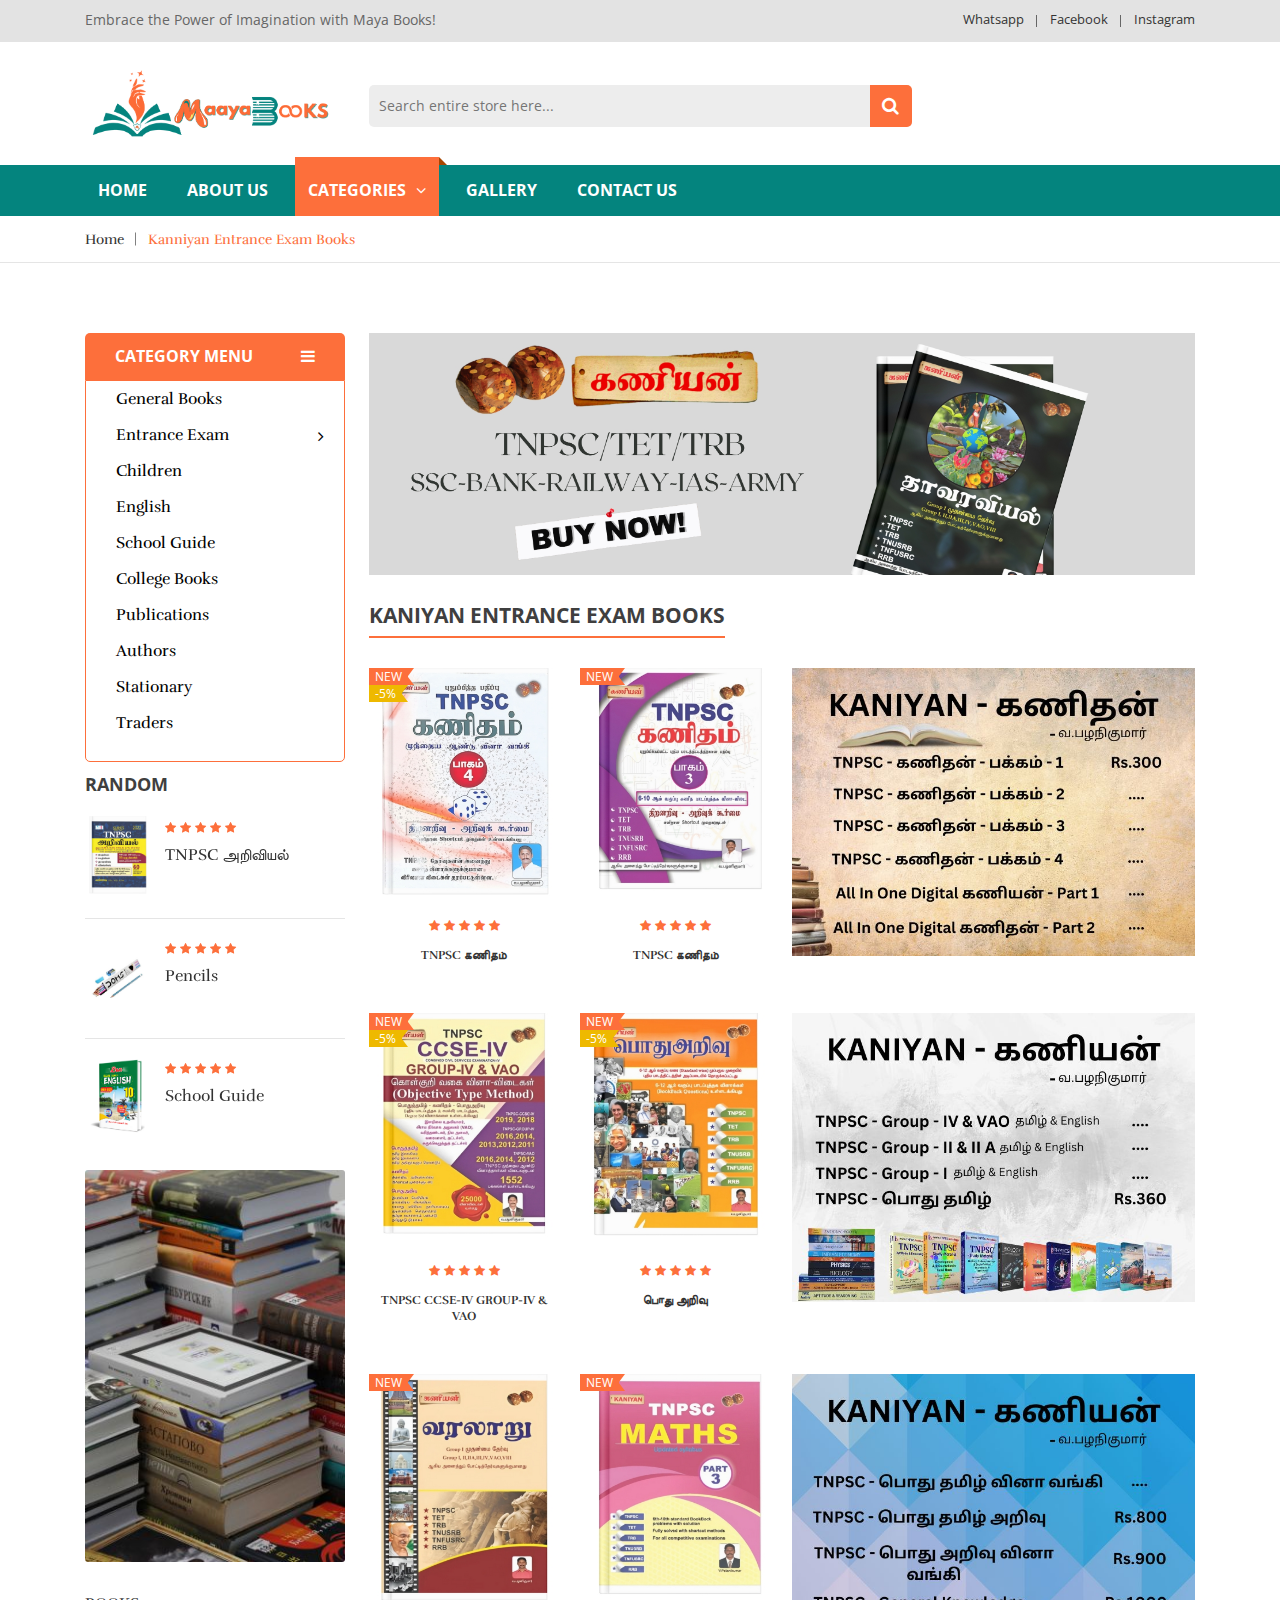
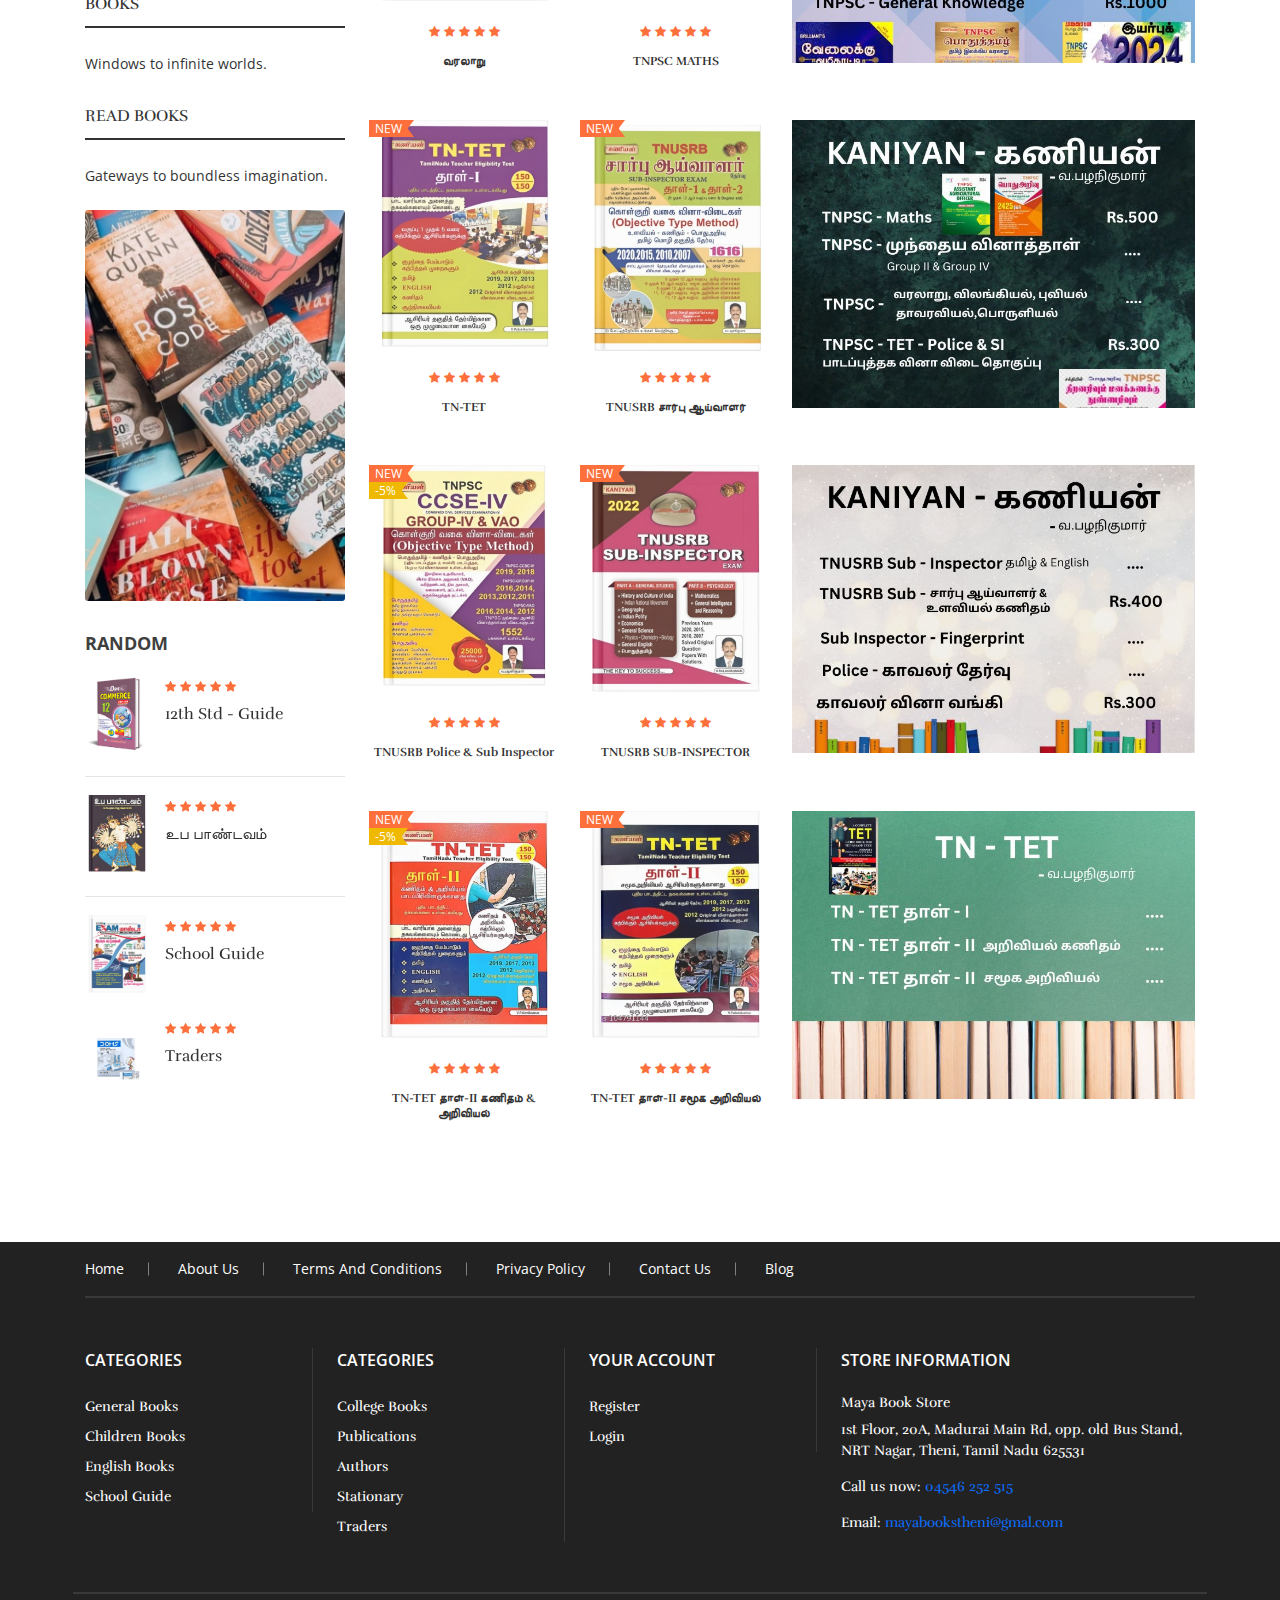
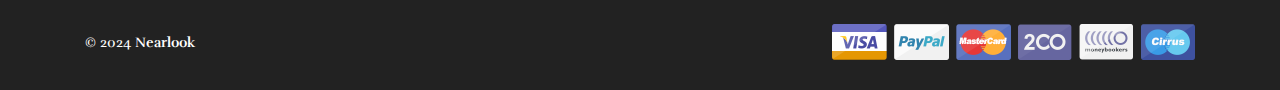
<file: kaniyan.html>
<!doctype html>
<html class="no-js" lang="en">



<head>
	<meta charset="utf-8">
	<meta http-equiv="x-ua-compatible" content="ie=edge">
	<title>Maya - Kaniyan Entrance Exam Books</title>
	<meta name="description" content="">
	<meta name="viewport" content="width=device-width, initial-scale=1">

	<!-- Favicon -->
	<link rel="shortcut icon" type="image/x-icon" href="img/favicon logo.png">

	<!-- all css here -->
	<!-- bootstrap v3.3.6 css -->
	<link rel="stylesheet" href="css/bootstrap.min.css">
	<!-- animate css -->
	<link rel="stylesheet" href="css/animate.css">
	<!-- meanmenu css -->
	<link rel="stylesheet" href="css/meanmenu.min.css">
	<!-- owl.carousel css -->
	<link rel="stylesheet" href="css/owl.carousel.css">
	<!-- font-awesome css -->
	<link rel="stylesheet" href="css/font-awesome.min.css">
	<!-- flexslider.css-->
	<link rel="stylesheet" href="css/flexslider.css">
	<!-- chosen.min.css-->
	<link rel="stylesheet" href="css/chosen.min.css">
	<!-- style css -->
	<link rel="stylesheet" href="style.css">
	<!-- responsive css -->
	<link rel="stylesheet" href="css/responsive.css">
	<!-- modernizr css -->
	<script src="js/vendor/modernizr-2.8.3.min.js"></script>
</head>

<body class="shop">
	<!--[if lt IE 8]>
            <p class="browserupgrade">You are using an <strong>outdated</strong> browser. Please <a href="http://browsehappy.com/">upgrade your browser</a> to improve your experience.</p>
        <![endif]-->

	<!-- Add your site or application content here -->
	<!-- header-area-start -->
	<header>
		<!-- header-top-area-start -->
		<div class="header-top-area">
			<div class="container">
				<div class="row">
					<div class="col-lg-6 col-md-6 col-12">
						<div class="language-area">
							<ul>
				<li>Embrace the Power of Imagination with Maya Books!</li>
							</ul>
						</div>
					</div>
					<div class="col-lg-6 col-md-6 col-12">
						<div class="account-area text-end">
							<ul>
								<li><a href="#">Whatsapp</a></li>
								<li><a href="#">Facebook</a></li>
								<li><a href="#">Instagram</a></li>
							</ul>
						</div>
					</div>
				</div>
			</div>
		</div>
		<!-- header-top-area-end -->
		<!-- header-mid-area-start -->
		<div class="header-mid-area ptb-20">
			<div class="container">
				<div class="row">
					<div class="col-lg-3 col-md-4 col-12">
						<div class="logo-area">
							<a href="index.html"><img src="img/logo/3.png" alt="logo" /></a>
						</div>
					</div>
					<div class="col-lg-6 col-md-5 col-12 mt-16">
						<div class="header-search">
							<form action="#">
								<input type="text" placeholder="Search entire store here..." />
								<a href="#"><i class="fa fa-search"></i></a>
							</form>
						</div>
					</div>
					<!-- <div class="col-lg-3 col-md-3 col-12">
						<div class="my-cart">
							<ul>
								<li><a href="#"><i class="fa fa-shopping-cart"></i>My Cart</a>
									<span>2</span>
									<div class="mini-cart-sub">
										<div class="cart-product">
											<div class="single-cart">
												<div class="cart-img">
													<a href="#"><img src="img/product/1.jpg" alt="book" /></a>
												</div>
												<div class="cart-info">
													<h5><a href="#">Joust Duffle Bag</a></h5>
													<p>1 x £60.00</p>
												</div>
												<div class="cart-icon">
													<a href="#"><i class="fa fa-remove"></i></a>
												</div>
											</div>
											<div class="single-cart">
												<div class="cart-img">
													<a href="#"><img src="img/product/3.jpg" alt="book" /></a>
												</div>
												<div class="cart-info">
													<h5><a href="#">Chaz Kangeroo Hoodie</a></h5>
													<p>1 x £52.00</p>
												</div>
												<div class="cart-icon">
													<a href="#"><i class="fa fa-remove"></i></a>
												</div>
											</div>
										</div>
										<div class="cart-totals">
											<h5>Total <span>£12.00</span></h5>
										</div>
										<div class="cart-bottom">
											<a class="view-cart" href="cart.html">view cart</a>
											<a href="checkout.html">Check out</a>
										</div>
									</div>
								</li>
							</ul>
						</div>
					</div> -->
				</div>
			</div>
		</div>
		<!-- header-mid-area-end -->
		<!-- main-menu-area-start -->
		<div class="main-menu-area d-md-none d-none d-lg-block" id="header-sticky">
			<div class="container">
				<div class="row">
					<div class="col-lg-12">
						<div class="menu-area">
							<nav>
								<ul>
									<li ><a href="index.html">Home</a></li>
									<li><a href="about-us.html">About us</a></li>
									<li class="active"><a href="#">Categories<i class="fa fa-angle-down"></i></a>
										<div class="mega-menu">
											<span>
												<a href="#" class="title">Books</a>
												<a href="general-books.html">General Books</a>
												<!-- <a class="active1" href="entrance-exam.html">Entrance Exam</a> -->
												<a href="school-guide.html">School Guide</a>
												<a href="#">College Books</a>
												<a href="#">Children</a>
											</span>
											<span>
												<a href="#" class="title">Books</a>
												<a href="#">English Books</a>
												<a href="#">Publications</a>
												<a href="#">Authors</a>
												<a href="#">Stationary</a>
												<a href="traders.html">Traders</a>
											</span>
											 <span>
												<a href="#" class="title">Entrance Exam</a>
												<a href="kaniyan.html">Kaniyan</a>
												<a href="sakthi.html">Sakthi</a>
												<a href="sura.html">Sura's</a>
												<a href="others.html">Others</a>
											</span>
											<span>
												<a href="#" class="title">Category 4</a>
												<a href="#">Book 1</a>
												<a href="#">Book 2</a>
												<a href="#">Book 3</a>
												<a href="#">Book 4</a>
												<a href="#">Book 5</a>
											</span> 
										</div>
									</li>
									
						            <li><a href="#">gallery</a></li>
									<li><a href="contact-us.html">contact us</a></li>
							
								</ul>
							</nav>
						</div>
					</div>
				</div>
			</div>
		</div>
		<!-- main-menu-area-end -->
		<!-- mobile-menu-area-start -->
		<div class="mobile-menu-area d-lg-none d-block fix">
			<div class="container">
				<div class="row">
					<div class="col-lg-12">
						<div class="mobile-menu">
							<nav id="mobile-menu-active">
								<ul id="nav">
									<li><a href="index.html">Home</a>
									</li>
									<li><a href="about-us.html">About us</a></li>
									<li class="active"><a href="#">Categories</a>
										<ul>
											<li><a href="general-books.html">General Books</a></li>
											<li><a  href="#">Entrance Exam</a>
												<ul>
													<a href="kaniyan.html">Kaniyan</a>
													<a href="sura.html">Sura's</a>
													<a href="sakthi.html">Sakthi</a>
													<a href="others.html">Others</a>
												</ul>
											</li>
											<li><a href="#">Children</a></li>
											<li><a href="#">English</a></li>
											<li><a href="school-guide.html">School Guide</a></li>
											<li><a href="#">College Books</a></li>
											<li><a href="#">Publications</a></li>
											<li><a href="#">Authors</a></li>
											<li><a href="#">Stationary</a></li>
											<li><a href="traders.html">Traders</a></li>
											<!-- <li><a href="#">my-account</a></li>
											<li><a href="#">cart</a></li>
											<li><a href="#">compare</a></li>
											<li><a href="#">checkout</a></li>
											<li><a href="#">wishlist</a></li>
											<li><a href="#">404 Page</a></li> -->
										</ul>
									</li>
									<li><a href="contact-us.html">contact us</a></li>
									<li><a href="#">Blog</a></li>
									<!-- <li><a href="#">blog</a>
										<ul>
											<li><a href="blog.html">Blog</a></li>
											<li><a href="blog-details.html">blog-details</a></li>
										</ul>
									</li> -->
								</ul>
							</nav>
						</div>
					</div>
				</div>
			</div>
		</div>
		<!-- mobile-menu-area-end -->
	</header>
	<!-- header-area-end -->
	<!-- breadcrumbs-area-start -->
	<div class="breadcrumbs-area mb-70">
		<div class="container">
			<div class="row">
				<div class="col-lg-12">
					<div class="breadcrumbs-menu">
						<ul>
							<li><a href="index.html">Home</a></li>
							<li><a href="#" class="active">Kanniyan Entrance Exam Books</a></li>
						</ul>
					</div>
				</div>
			</div>
		</div>
	</div>
	<!-- breadcrumbs-area-end -->
	<!-- shop-main-area-start -->
	<div class="shop-main-area mb-70">
		<div class="container">
			<div class="row">
				<div class="col-lg-3 col-md-12 col-12 order-lg-1 order-2 mt-sm-50 mt-xs-40">
					<div class="shop-left">
						<div class="category-area mb-10" >
							<h3><a href="#">Category Menu <i class="fa fa-bars"></i></a></h3>
							<div class="category-menu">
								<nav class="menu">
									<ul>
										<li class="cr-dropdown"><a href="general-books.html">General Books</a>
											<!-- <div class="left-menu"> -->
												<!-- <span class="mb-30">
													<a href="#" class="title">TNPSC</a>
													<a class="active1"href="kaniyan.html">Kaniyan</a>
													<a href="sura.html">Sura's</a>
													<a href="sakthi.html">Sakthi</a>
													<a href="others.html">Others</a>
													< <a href="#">Book 4</a>
													<a href="#">Book 5</a> 
												</span>
												<span class="mb-30">
													<a href="#" class="title">SSC</a>
													 <a href="#">Bank</a>
													<a href="#">IAS</a>
													<a href="#">Railway</a>
													<a href="#">Army</a>
													<a href="#">Book 5</a> 
												</span> 
												 <span>
													<a href="#" class="title">Category 3</a>
													<a href="#">Book 1</a>
													<a href="#">Book 2</a>
													<a href="#">Book 3</a>
													<a href="#">Book 4</a>
													<a href="#">Book 5</a>
												</span>
												<span>
													<a href="#" class="title">Category 4</a>
													<a href="#">Book 1</a>
													<a href="#">Book 2</a>
													<a href="#">Book 3</a>
													<a href="#">Book 4</a>
													<a href="#">Book 5</a>
												</span> -->
											<!-- </div>  -->
											<!-- <div class="left-menu">
												<span class="mb-30">
													<a href="#" class="title">Category 1</a>
													<a href="#">Book 1</a>
													<a href="#">Book 2</a>
													<a href="#">Book 3</a>
													<a href="#">Book 4</a>
													<a href="#">Book 5</a>
												</span>
												<span class="mb-30">
													<a href="#" class="title">Category 2</a>
													<a href="#">Book 1</a>
													<a href="#">Book 2</a>
													<a href="#">Book 3</a>
													<a href="#">Book 4</a>
													<a href="#">Book 5</a>
												</span>
												<span>
													<a href="#" class="title">Category 3</a>
													<a href="#">Book 1</a>
													<a href="#">Book 2</a>
													<a href="#">Book 3</a>
													<a href="#">Book 4</a>
													<a href="#">Book 5</a>
												</span>
												<span>
													<a href="#" class="title">Category 4</a>
													<a href="#">Book 1</a>
													<a href="#">Book 2</a>
													<a href="#">Book 3</a>
													<a href="#">Book 4</a>
													<a href="#">Book 5</a>
												</span>
											</div> -->
											<!-- <ul>
												<li class="cr-sub-dropdown sub-style"><a href="#">Category 1</a>
													<ul>
														<li><a href="#">Book 1</a></li>
														<li><a href="#">Book 2</a></li>
														<li><a href="#">Book 3</a></li>
														<li><a href="#">Book 4</a></li>
														<li><a href="#">Book 5</a></li>
													</ul>
												</li>
												<li class="cr-sub-dropdown sub-style"><a href="#">Category 2<i class="fa fa-angle-down"></i></a>
													<ul>
														<li><a href="#">Book 1</a></li>
														<li><a href="#">Book 2</a></li>
														<li><a href="#">Book 3</a></li>
														<li><a href="#">Book 4</a></li>
														<li><a href="#">Book 5</a></li>
													</ul>
												</li>
												<li class="cr-sub-dropdown sub-style"><a href="#">Category 3<i class="fa fa-angle-down"></i></a>
													<ul>
														<li><a href="#">Book 1</a></li>
														<li><a href="#">Book 2</a></li>
														<li><a href="#">Book 3</a></li>
														<li><a href="#">Book 4</a></li>
														<li><a href="#">Book 5</a></li>
													</ul>
												</li>
												<li class="cr-sub-dropdown sub-style"><a href="#">Category 4<i class="fa fa-angle-down"></i></a>
													<ul>
														<li><a href="#">Book 1</a></li>
														<li><a href="#">Book 2</a></li>
														<li><a href="#">Book 3</a></li>
														<li><a href="#">Book 4</a></li>
														<li><a href="#">Book 5</a></li>
													</ul>
												</li>
											</ul> -->
										</li>
										<li class="cr-dropdown"><a href="#">Entrance Exam<i class="none-lg fa fa-angle-down"></i><i class="none-sm fa fa-angle-right"></i></a>
											 <div class="left-menu">
												<span class="mb-30">
													<a href="#" class="title">TNPSC</a>
													<a class="active1" href="kaniyan.html">Kaniyan</a>
													<a  href="sura.html">Sura's</a>
													<a href="sakthi.html">Sakthi</a>
													<a  href="others.html">Others</a>
													 <!-- <a href="#">Book 4</a>
													<a href="#">Book 5</a>  -->
												</span>
												<span class="mb-30">
													<a href="#" class="title">SSC</a>
													 <a href="#">Bank</a>
													<a href="#">IAS</a>
													<a href="#">Railway</a>
													<a href="#">Army</a>
													 <!-- <a href="#">Book 5</a>  -->
												</span> 
												<!-- <span class="mb-30">
													<a href="#" class="title">Category 1</a>
													<a href="#">Book 1</a>
													<a href="#">Book 2</a>
													<a href="#">Book 3</a>
													<a href="#">Book 4</a>
													<a href="#">Book 5</a>
												</span>
												<span class="mb-30">
													<a href="#" class="title">Category 2</a>
													<a href="#">Book 1</a>
													<a href="#">Book 2</a>
													<a href="#">Book 3</a>
													<a href="#">Book 4</a>
													<a href="#">Book 5</a>
												</span>
												<span>
													<a href="#" class="title">Category 3</a>
													<a href="#">Book 1</a>
													<a href="#">Book 2</a>
													<a href="#">Book 3</a>
													<a href="#">Book 4</a>
													<a href="#">Book 5</a>
												</span>
												<span>
													<a href="#" class="title">Category 4</a>
													<a href="#">Book 1</a>
													<a href="#">Book 2</a>
													<a href="#">Book 3</a>
													<a href="#">Book 4</a>
													<a href="#">Book 5</a>
												</span> -->
											</div> 
											<!-- <ul>
												<li class="cr-sub-dropdown sub-style"><a href="#">Category 1<i class="fa fa-angle-down"></i></a>
													<ul>
														<li><a href="#">Book 1</a></li>
														<li><a href="#">Book 2</a></li>
														<li><a href="#">Book 3</a></li>
														<li><a href="#">Book 4</a></li>
														<li><a href="#">Book 5</a></li>
													</ul>
												</li>
												<li class="cr-sub-dropdown sub-style"><a href="#">Category 2<i class="fa fa-angle-down"></i></a>
													<ul>
														<li><a href="#">Book 1</a></li>
														<li><a href="#">Book 2</a></li>
														<li><a href="#">Book 3</a></li>
														<li><a href="#">Book 4</a></li>
														<li><a href="#">Book 5</a></li>
													</ul>
												</li>
												<li class="cr-sub-dropdown sub-style"><a href="#">Category 3<i class="fa fa-angle-down"></i></a>
													<ul>
														<li><a href="#">Book 1</a></li>
														<li><a href="#">Book 2</a></li>
														<li><a href="#">Book 3</a></li>
														<li><a href="#">Book 4</a></li>
														<li><a href="#">Book 5</a></li>
													</ul>
												</li>
												<li class="cr-sub-dropdown sub-style"><a href="#">Category 4<i class="fa fa-angle-down"></i></a>
													<ul>
														<li><a href="#">Book 1</a></li>
														<li><a href="#">Book 2</a></li>
														<li><a href="#">Book 3</a></li>
														<li><a href="#">Book 4</a></li>
														<li><a href="#">Book 5</a></li>
													</ul>
												</li>
											</ul> -->
										</li>
										<li class="cr-dropdown"><a href="#">Children</a>
											<!-- <div class="left-menu">
												<span class="mb-30">
													<a href="#" class="title">Category 1</a>
													<a href="#">Book 1</a>
													<a href="#">Book 2</a>
													<a href="#">Book 3</a>
													<a href="#">Book 4</a>
													<a href="#">Book 5</a>
												</span>
												<span class="mb-30">
													<a href="#" class="title">Category 2</a>
													<a href="#">Book 1</a>
													<a href="#">Book 2</a>
													<a href="#">Book 3</a>
													<a href="#">Book 4</a>
													<a href="#">Book 5</a>
												</span>
												<span>
													<a href="#" class="title">Category 3</a>
													<a href="#">Book 1</a>
													<a href="#">Book 2</a>
													<a href="#">Book 3</a>
													<a href="#">Book 4</a>
													<a href="#">Book 5</a>
												</span>
												<span>
													<a href="#" class="title">Category 4</a>
													<a href="#">Book 1</a>
													<a href="#">Book 2</a>
													<a href="#">Book 3</a>
													<a href="#">Book 4</a>
													<a href="#">Book 5</a>
												</span>
											</div> -->
											<!-- <ul>
												<li class="cr-sub-dropdown sub-style"><a href="#">Category 1<i class="fa fa-angle-down"></i></a>
													<ul>
														<li><a href="#">Book 1</a></li>
														<li><a href="#">Book 2</a></li>
														<li><a href="#">Book 3</a></li>
														<li><a href="#">Book 4</a></li>
														<li><a href="#">Book 5</a></li>
													</ul>
												</li>
												<li class="cr-sub-dropdown sub-style"><a href="#">Category 2<i class="fa fa-angle-down"></i></a>
													<ul>
														<li><a href="#">Book 1</a></li>
														<li><a href="#">Book 2</a></li>
														<li><a href="#">Book 3</a></li>
														<li><a href="#">Book 4</a></li>
														<li><a href="#">Book 5</a></li>
													</ul>
												</li>
												<li class="cr-sub-dropdown sub-style"><a href="#">Category 3<i class="fa fa-angle-down"></i></a>
													<ul>
														<li><a href="#">Book 1</a></li>
														<li><a href="#">Book 2</a></li>
														<li><a href="#">Book 3</a></li>
														<li><a href="#">Book 4</a></li>
														<li><a href="#">Book 5</a></li>
													</ul>
												</li>
												<li class="cr-sub-dropdown sub-style"><a href="#">Category 4<i class="fa fa-angle-down"></i></a>
													<ul>
														<li><a href="#">Book 1</a></li>
														<li><a href="#">Book 2</a></li>
														<li><a href="#">Book 3</a></li>
														<li><a href="#">Book 4</a></li>
														<li><a href="#">Book 5</a></li>
													</ul>
												</li>
											</ul> -->
										</li>
										<li class="cr-dropdown"><a href="#">English</a>
											<!-- <div class="left-menu">
												<span class="mb-30">
													<a href="#" class="title">Category 1</a>
													<a href="#">Book 1</a>
													<a href="#">Book 2</a>
													<a href="#">Book 3</a>
													<a href="#">Book 4</a>
													<a href="#">Book 5</a>
												</span>
												<span class="mb-30">
													<a href="#" class="title">Category 2</a>
													<a href="#">Book 1</a>
													<a href="#">Book 2</a>
													<a href="#">Book 3</a>
													<a href="#">Book 4</a>
													<a href="#">Book 5</a>
												</span>
												<span>
													<a href="#" class="title">Category 3</a>
													<a href="#">Book 1</a>
													<a href="#">Book 2</a>
													<a href="#">Book 3</a>
													<a href="#">Book 4</a>
													<a href="#">Book 5</a>
												</span>
												<span>
													<a href="#" class="title">Category 4</a>
													<a href="#">Book 1</a>
													<a href="#">Book 2</a>
													<a href="#">Book 3</a>
													<a href="#">Book 4</a>
													<a href="#">Book 5</a>
												</span>
											</div> -->
											<!-- <ul>
												<li class="cr-sub-dropdown sub-style"><a href="#">Category 1<i class="fa fa-angle-down"></i></a>
													<ul>
														<li><a href="#">Book 1</a></li>
														<li><a href="#">Book 2</a></li>
														<li><a href="#">Book 3</a></li>
														<li><a href="#">Book 4</a></li>
														<li><a href="#">Book 5</a></li>
													</ul>
												</li>
												<li class="cr-sub-dropdown sub-style"><a href="#">Category 2<i class="fa fa-angle-down"></i></a>
													<ul>
														<li><a href="#">Book 1</a></li>
														<li><a href="#">Book 2</a></li>
														<li><a href="#">Book 3</a></li>
														<li><a href="#">Book 4</a></li>
														<li><a href="#">Book 5</a></li>
													</ul>
												</li>
												<li class="cr-sub-dropdown sub-style"><a href="#">Category 3<i class="fa fa-angle-down"></i></a>
													<ul>
														<li><a href="#">Book 1</a></li>
														<li><a href="#">Book 2</a></li>
														<li><a href="#">Book 3</a></li>
														<li><a href="#">Book 4</a></li>
														<li><a href="#">Book 5</a></li>
													</ul>
												</li>
												<li class="cr-sub-dropdown sub-style"><a href="#">Category 4<i class="fa fa-angle-down"></i></a>
													<ul>
														<li><a href="#">Book 1</a></li>
														<li><a href="#">Book 2</a></li>
														<li><a href="#">Book 3</a></li>
														<li><a href="#">Book 4</a></li>
														<li><a href="#">Book 5</a></li>
													</ul>
												</li>
											</ul> -->
										</li>
										<li class="cr-dropdown"><a href="school-guide.html">School Guide</a>
											<!-- <div class="left-menu">
												<span class="mb-30">
													<a href="#" class="title">Category 1</a>
													<a href="#">Book 1</a>
													<a href="#">Book 2</a>
													<a href="#">Book 3</a>
													<a href="#">Book 4</a>
													<a href="#">Book 5</a>
												</span>
												<span class="mb-30">
													<a href="#" class="title">Category 2</a>
													<a href="#">Book 1</a>
													<a href="#">Book 2</a>
													<a href="#">Book 3</a>
													<a href="#">Book 4</a>
													<a href="#">Book 5</a>
												</span>
												<span>
													<a href="#" class="title">Category 3</a>
													<a href="#">Book 1</a>
													<a href="#">Book 2</a>
													<a href="#">Book 3</a>
													<a href="#">Book 4</a>
													<a href="#">Book 5</a>
												</span>
												<span>
													<a href="#" class="title">Category 4</a>
													<a href="#">Book 1</a>
													<a href="#">Book 2</a>
													<a href="#">Book 3</a>
													<a href="#">Book 4</a>
													<a href="#">Book 5</a>
												</span>
											</div> -->
											<!-- <ul>
												<li class="cr-sub-dropdown sub-style"><a href="#">Category 1<i class="fa fa-angle-down"></i></a>
													<ul>
														<li><a href="#">Book 1</a></li>
														<li><a href="#">Book 2</a></li>
														<li><a href="#">Book 3</a></li>
														<li><a href="#">Book 4</a></li>
														<li><a href="#">Book 5</a></li>
													</ul>
												</li>
												<li class="cr-sub-dropdown sub-style"><a href="#">Category 2<i class="fa fa-angle-down"></i></a>
													<ul>
														<li><a href="#">Book 1</a></li>
														<li><a href="#">Book 2</a></li>
														<li><a href="#">Book 3</a></li>
														<li><a href="#">Book 4</a></li>
														<li><a href="#">Book 5</a></li>
													</ul>
												</li>
												<li class="cr-sub-dropdown sub-style"><a href="#">Category 3<i class="fa fa-angle-down"></i></a>
													<ul>
														<li><a href="#">Book 1</a></li>
														<li><a href="#">Book 2</a></li>
														<li><a href="#">Book 3</a></li>
														<li><a href="#">Book 4</a></li>
														<li><a href="#">Book 5</a></li>
													</ul>
												</li>
												<li class="cr-sub-dropdown sub-style"><a href="#">Category 4<i class="fa fa-angle-down"></i></a>
													<ul>
														<li><a href="#">Book 1</a></li>
														<li><a href="#">Book 2</a></li>
														<li><a href="#">Book 3</a></li>
														<li><a href="#">Book 4</a></li>
														<li><a href="#">Book 5</a></li>
													</ul>
												</li>
											</ul> -->
										</li>
										<li class="cr-dropdown"><a href="#">College Books</a>
											<!-- <div class="left-menu">
												<span class="mb-30">
													<a href="#" class="title">Category 1</a>
													<a href="#">Book 1</a>
													<a href="#">Book 2</a>
													<a href="#">Book 3</a>
													<a href="#">Book 4</a>
													<a href="#">Book 5</a>
												</span>
												<span class="mb-30">
													<a href="#" class="title">Category 2</a>
													<a href="#">Book 1</a>
													<a href="#">Book 2</a>
													<a href="#">Book 3</a>
													<a href="#">Book 4</a>
													<a href="#">Book 5</a>
												</span>
												<span>
													<a href="#" class="title">Category 3</a>
													<a href="#">Book 1</a>
													<a href="#">Book 2</a>
													<a href="#">Book 3</a>
													<a href="#">Book 4</a>
													<a href="#">Book 5</a>
												</span>
												<span>
													<a href="#" class="title">Category 4</a>
													<a href="#">Book 1</a>
													<a href="#">Book 2</a>
													<a href="#">Book 3</a>
													<a href="#">Book 4</a>
													<a href="#">Book 5</a>
												</span>
											</div> -->
											<!-- <ul>
												<li class="cr-sub-dropdown sub-style"><a href="#">Category 1<i class="fa fa-angle-down"></i></a>
													<ul>
														<li><a href="#">Book 1</a></li>
														<li><a href="#">Book 2</a></li>
														<li><a href="#">Book 3</a></li>
														<li><a href="#">Book 4</a></li>
														<li><a href="#">Book 5</a></li>
													</ul>
												</li>
												<li class="cr-sub-dropdown sub-style"><a href="#">Category 2<i class="fa fa-angle-down"></i></a>
													<ul>
														<li><a href="#">Book 1</a></li>
														<li><a href="#">Book 2</a></li>
														<li><a href="#">Book 3</a></li>
														<li><a href="#">Book 4</a></li>
														<li><a href="#">Book 5</a></li>
													</ul>
												</li>
												<li class="cr-sub-dropdown sub-style"><a href="#">Category 3<i class="fa fa-angle-down"></i></a>
													<ul>
														<li><a href="#">Book 1</a></li>
														<li><a href="#">Book 2</a></li>
														<li><a href="#">Book 3</a></li>
														<li><a href="#">Book 4</a></li>
														<li><a href="#">Book 5</a></li>
													</ul>
												</li>
												<li class="cr-sub-dropdown sub-style"><a href="#">Category 4<i class="fa fa-angle-down"></i></a>
													<ul>
														<li><a href="#">Book 1</a></li>
														<li><a href="#">Book 2</a></li>
														<li><a href="#">Book 3</a></li>
														<li><a href="#">Book 4</a></li>
														<li><a href="#">Book 5</a></li>
													</ul>
												</li>
											</ul> -->
										</li>
										<li class="cr-dropdown"><a href="#">Publications</a>
											<!-- <div class="left-menu">
												<span class="mb-30">
													<a href="#" class="title">Category 1</a>
													<a href="#">Book 1</a>
													<a href="#">Book 2</a>
													<a href="#">Book 3</a>
													<a href="#">Book 4</a>
													<a href="#">Book 5</a>
												</span>
												<span class="mb-30">
													<a href="#" class="title">Category 2</a>
													<a href="#">Book 1</a>
													<a href="#">Book 2</a>
													<a href="#">Book 3</a>
													<a href="#">Book 4</a>
													<a href="#">Book 5</a>
												</span>
												<span>
													<a href="#" class="title">Category 3</a>
													<a href="#">Book 1</a>
													<a href="#">Book 2</a>
													<a href="#">Book 3</a>
													<a href="#">Book 4</a>
													<a href="#">Book 5</a>
												</span>
												<span>
													<a href="#" class="title">Category 4</a>
													<a href="#">Book 1</a>
													<a href="#">Book 2</a>
													<a href="#">Book 3</a>
													<a href="#">Book 4</a>
													<a href="#">Book 5</a>
												</span>
											</div> -->
											<!-- <ul>
												<li class="cr-sub-dropdown sub-style"><a href="#">Category 1<i class="fa fa-angle-down"></i></a>
													<ul>
														<li><a href="#">Book 1</a></li>
														<li><a href="#">Book 2</a></li>
														<li><a href="#">Book 3</a></li>
														<li><a href="#">Book 4</a></li>
														<li><a href="#">Book 5</a></li>
													</ul>
												</li>
												<li class="cr-sub-dropdown sub-style"><a href="#">Category 2<i class="fa fa-angle-down"></i></a>
													<ul>
														<li><a href="#">Book 1</a></li>
														<li><a href="#">Book 2</a></li>
														<li><a href="#">Book 3</a></li>
														<li><a href="#">Book 4</a></li>
														<li><a href="#">Book 5</a></li>
													</ul>
												</li>
												<li class="cr-sub-dropdown sub-style"><a href="#">Category 3<i class="fa fa-angle-down"></i></a>
													<ul>
														<li><a href="#">Book 1</a></li>
														<li><a href="#">Book 2</a></li>
														<li><a href="#">Book 3</a></li>
														<li><a href="#">Book 4</a></li>
														<li><a href="#">Book 5</a></li>
													</ul>
												</li>
												<li class="cr-sub-dropdown sub-style"><a href="#">Category 4<i class="fa fa-angle-down"></i></a>
													<ul>
														<li><a href="#">Book 1</a></li>
														<li><a href="#">Book 2</a></li>
														<li><a href="#">Book 3</a></li>
														<li><a href="#">Book 4</a></li>
														<li><a href="#">Book 5</a></li>
													</ul>
												</li>
											</ul> -->
										</li>
										<li class="cr-dropdown"><a href="#">Authors</a>
											<!-- <div class="left-menu">
												<span class="mb-30">
													<a href="#" class="title">Category 1</a>
													<a href="#">Book 1</a>
													<a href="#">Book 2</a>
													<a href="#">Book 3</a>
													<a href="#">Book 4</a>
													<a href="#">Book 5</a>
												</span>
												<span class="mb-30">
													<a href="#" class="title">Category 2</a>
													<a href="#">Book 1</a>
													<a href="#">Book 2</a>
													<a href="#">Book 3</a>
													<a href="#">Book 4</a>
													<a href="#">Book 5</a>
												</span>
												<span>
													<a href="#" class="title">Category 3</a>
													<a href="#">Book 1</a>
													<a href="#">Book 2</a>
													<a href="#">Book 3</a>
													<a href="#">Book 4</a>
													<a href="#">Book 5</a>
												</span>
												<span>
													<a href="#" class="title">Category 4</a>
													<a href="#">Book 1</a>
													<a href="#">Book 2</a>
													<a href="#">Book 3</a>
													<a href="#">Book 4</a>
													<a href="#">Book 5</a>
												</span>
											</div> -->
											<!-- <ul>
												<li class="cr-sub-dropdown sub-style"><a href="#">Category 1<i class="fa fa-angle-down"></i></a>
													<ul>
														<li><a href="#">Book 1</a></li>
														<li><a href="#">Book 2</a></li>
														<li><a href="#">Book 3</a></li>
														<li><a href="#">Book 4</a></li>
														<li><a href="#">Book 5</a></li>
													</ul>
												</li>
												<li class="cr-sub-dropdown sub-style"><a href="#">Category 2<i class="fa fa-angle-down"></i></a>
													<ul>
														<li><a href="#">Book 1</a></li>
														<li><a href="#">Book 2</a></li>
														<li><a href="#">Book 3</a></li>
														<li><a href="#">Book 4</a></li>
														<li><a href="#">Book 5</a></li>
													</ul>
												</li>
												<li class="cr-sub-dropdown sub-style"><a href="#">Category 3<i class="fa fa-angle-down"></i></a>
													<ul>
														<li><a href="#">Book 1</a></li>
														<li><a href="#">Book 2</a></li>
														<li><a href="#">Book 3</a></li>
														<li><a href="#">Book 4</a></li>
														<li><a href="#">Book 5</a></li>
													</ul>
												</li>
												<li class="cr-sub-dropdown sub-style"><a href="#">Category 4<i class="fa fa-angle-down"></i></a>
													<ul>
														<li><a href="#">Book 1</a></li>
														<li><a href="#">Book 2</a></li>
														<li><a href="#">Book 3</a></li>
														<li><a href="#">Book 4</a></li>
														<li><a href="#">Book 5</a></li>
													</ul>
												</li>
											</ul> -->
										</li>
										<li class="cr-dropdown"><a href="#">Stationary</a>
											<!-- <div class="left-menu">
												<span class="mb-30">
													<a href="#" class="title">Category 1</a>
													<a href="#">Book 1</a>
													<a href="#">Book 2</a>
													<a href="#">Book 3</a>
													<a href="#">Book 4</a>
													<a href="#">Book 5</a>
												</span>
												<span class="mb-30">
													<a href="#" class="title">Category 2</a>
													<a href="#">Book 1</a>
													<a href="#">Book 2</a>
													<a href="#">Book 3</a>
													<a href="#">Book 4</a>
													<a href="#">Book 5</a>
												</span>
												<span>
													<a href="#" class="title">Category 3</a>
													<a href="#">Book 1</a>
													<a href="#">Book 2</a>
													<a href="#">Book 3</a>
													<a href="#">Book 4</a>
													<a href="#">Book 5</a>
												</span>
												<span>
													<a href="#" class="title">Category 4</a>
													<a href="#">Book 1</a>
													<a href="#">Book 2</a>
													<a href="#">Book 3</a>
													<a href="#">Book 4</a>
													<a href="#">Book 5</a>
												</span>
											</div> -->
											<!-- <ul>
												<li class="cr-sub-dropdown sub-style"><a href="#">Category 1<i class="fa fa-angle-down"></i></a>
													<ul>
														<li><a href="#">Book 1</a></li>
														<li><a href="#">Book 2</a></li>
														<li><a href="#">Book 3</a></li>
														<li><a href="#">Book 4</a></li>
														<li><a href="#">Book 5</a></li>
													</ul>
												</li>
												<li class="cr-sub-dropdown sub-style"><a href="#">Category 2<i class="fa fa-angle-down"></i></a>
													<ul>
														<li><a href="#">Book 1</a></li>
														<li><a href="#">Book 2</a></li>
														<li><a href="#">Book 3</a></li>
														<li><a href="#">Book 4</a></li>
														<li><a href="#">Book 5</a></li>
													</ul>
												</li>
												<li class="cr-sub-dropdown sub-style"><a href="#">Category 3<i class="fa fa-angle-down"></i></a>
													<ul>
														<li><a href="#">Book 1</a></li>
														<li><a href="#">Book 2</a></li>
														<li><a href="#">Book 3</a></li>
														<li><a href="#">Book 4</a></li>
														<li><a href="#">Book 5</a></li>
													</ul>
												</li>
												<li class="cr-sub-dropdown sub-style"><a href="#">Category 4<i class="fa fa-angle-down"></i></a>
													<ul>
														<li><a href="#">Book 1</a></li>
														<li><a href="#">Book 2</a></li>
														<li><a href="#">Book 3</a></li>
														<li><a href="#">Book 4</a></li>
														<li><a href="#">Book 5</a></li>
													</ul>
												</li>
											</ul> -->
										</li>
										<li class="cr-dropdown"><a href="traders.html">Traders</a>
											<!-- <div class="left-menu">
												<span class="mb-30">
													<a href="#" class="title">Category 1</a>
													<a href="#">Book 1</a>
													<a href="#">Book 2</a>
													<a href="#">Book 3</a>
													<a href="#">Book 4</a>
													<a href="#">Book 5</a>
												</span>
												<span class="mb-30">
													<a href="#" class="title">Category 2</a>
													<a href="#">Book 1</a>
													<a href="#">Book 2</a>
													<a href="#">Book 3</a>
													<a href="#">Book 4</a>
													<a href="#">Book 5</a>
												</span>
												<span>
													<a href="#" class="title">Category 3</a>
													<a href="#">Book 1</a>
													<a href="#">Book 2</a>
													<a href="#">Book 3</a>
													<a href="#">Book 4</a>
													<a href="#">Book 5</a>
												</span>
												<span>
													<a href="#" class="title">Category 4</a>
													<a href="#">Book 1</a>
													<a href="#">Book 2</a>
													<a href="#">Book 3</a>
													<a href="#">Book 4</a>
													<a href="#">Book 5</a>
												</span>
											</div> -->
											<!-- <ul>
												<li class="cr-sub-dropdown sub-style"><a href="#">Category 1<i class="fa fa-angle-down"></i></a>
													<ul>
														<li><a href="#">Book 1</a></li>
														<li><a href="#">Book 2</a></li>
														<li><a href="#">Book 3</a></li>
														<li><a href="#">Book 4</a></li>
														<li><a href="#">Book 5</a></li>
													</ul>
												</li>
												<li class="cr-sub-dropdown sub-style"><a href="#">Category 2<i class="fa fa-angle-down"></i></a>
													<ul>
														<li><a href="#">Book 1</a></li>
														<li><a href="#">Book 2</a></li>
														<li><a href="#">Book 3</a></li>
														<li><a href="#">Book 4</a></li>
														<li><a href="#">Book 5</a></li>
													</ul>
												</li>
												<li class="cr-sub-dropdown sub-style"><a href="#">Category 3<i class="fa fa-angle-down"></i></a>
													<ul>
														<li><a href="#">Book 1</a></li>
														<li><a href="#">Book 2</a></li>
														<li><a href="#">Book 3</a></li>
														<li><a href="#">Book 4</a></li>
														<li><a href="#">Book 5</a></li>
													</ul>
												</li>
												<li class="cr-sub-dropdown sub-style"><a href="#">Category 4<i class="fa fa-angle-down"></i></a>
													<ul>
														<li><a href="#">Book 1</a></li>
														<li><a href="#">Book 2</a></li>
														<li><a href="#">Book 3</a></li>
														<li><a href="#">Book 4</a></li>
														<li><a href="#">Book 5</a></li>
													</ul>
												</li>
											</ul> -->
										</li>
									</ul>
								</nav>
							</div>
						</div>
						<div class="left-title mb-20">
							<h4>Random</h4>
						</div>
						<div class="random-area mb-30">
							<div class="product-active-2 owl-carousel">
								<div class="product-total-2">
									<div class="single-most-product bd mb-18">
										<div class="most-product-img">
											<a href="sura.html"><img src="img/product/Entrance Exam/Sura/98.jpg" alt="book" /></a>
										</div>
										<div class="most-product-content">
											<div class="product-rating">
												<ul>
													<li><a href="#"><i class="fa fa-star"></i></a></li>
													<li><a href="#"><i class="fa fa-star"></i></a></li>
													<li><a href="#"><i class="fa fa-star"></i></a></li>
													<li><a href="#"><i class="fa fa-star"></i></a></li>
													<li><a href="#"><i class="fa fa-star"></i></a></li>
												</ul>
											</div>
											<h4><a href="sura.html">TNPSC அறிவியல்</a></h4>
									
										</div>
									</div>
									<div class="single-most-product bd mb-18">
										<div class="most-product-img">
											<a href="traders.html"><img src="img/traders/doms/22.jpg" alt="book" /></a>
										</div>
										<div class="most-product-content">
											<div class="product-rating">
												<ul>
													<li><a href="#"><i class="fa fa-star"></i></a></li>
													<li><a href="#"><i class="fa fa-star"></i></a></li>
													<li><a href="#"><i class="fa fa-star"></i></a></li>
													<li><a href="#"><i class="fa fa-star"></i></a></li>
													<li><a href="#"><i class="fa fa-star"></i></a></li>
												</ul>
											</div>
											<h4><a href="traders.html">Pencils</a></h4>
									
										</div>
									</div>
									<div class="single-most-product">
										<div class="most-product-img">
											<a href="school-guide.html"><img src="img/product/School Guide/16.png" alt="book" /></a>
										</div>
										<div class="most-product-content">
											<div class="product-rating">
												<ul>
													<li><a href="#"><i class="fa fa-star"></i></a></li>
													<li><a href="#"><i class="fa fa-star"></i></a></li>
													<li><a href="#"><i class="fa fa-star"></i></a></li>
													<li><a href="#"><i class="fa fa-star"></i></a></li>
													<li><a href="#"><i class="fa fa-star"></i></a></li>
												</ul>
											</div>
											<h4><a href="school-guide.html">School Guide</a></h4>
									
										</div>
									</div>
								</div>
								<!-- <div class="product-total-2">
									<div class="single-most-product bd mb-18">
										<div class="most-product-img">
											<a href="#"><img src="img/product/23.jpg" alt="book" /></a>
										</div>
										<div class="most-product-content">
											<div class="product-rating">
												<ul>
													<li><a href="#"><i class="fa fa-star"></i></a></li>
													<li><a href="#"><i class="fa fa-star"></i></a></li>
													<li><a href="#"><i class="fa fa-star"></i></a></li>
													<li><a href="#"><i class="fa fa-star"></i></a></li>
													<li><a href="#"><i class="fa fa-star"></i></a></li>
												</ul>
											</div>
											<h4><a href="#">Voyage Yoga Bag</a></h4>
											<div class="product-price">
												<ul>
													<li>$30.00</li>
													<li class="old-price">$33.00</li>
												</ul>
											</div>
										</div>
									</div>
									<div class="single-most-product bd mb-18">
										<div class="most-product-img">
											<a href="#"><img src="img/product/24.jpg" alt="book" /></a>
										</div>
										<div class="most-product-content">
											<div class="product-rating">
												<ul>
													<li><a href="#"><i class="fa fa-star"></i></a></li>
													<li><a href="#"><i class="fa fa-star"></i></a></li>
													<li><a href="#"><i class="fa fa-star"></i></a></li>
													<li><a href="#"><i class="fa fa-star"></i></a></li>
													<li><a href="#"><i class="fa fa-star"></i></a></li>
												</ul>
											</div>
											<h4><a href="#">Impulse Duffle</a></h4>
											<div class="product-price">
												<ul>
													<li>$70.00</li>
													<li class="old-price">$74.00</li>
												</ul>
											</div>
										</div>
									</div>
									<div class="single-most-product">
										<div class="most-product-img">
											<a href="#"><img src="img/product/22.jpg" alt="book" /></a>
										</div>
										<div class="most-product-content">
											<div class="product-rating">
												<ul>
													<li><a href="#"><i class="fa fa-star"></i></a></li>
													<li><a href="#"><i class="fa fa-star"></i></a></li>
													<li><a href="#"><i class="fa fa-star"></i></a></li>
													<li><a href="#"><i class="fa fa-star"></i></a></li>
													<li><a href="#"><i class="fa fa-star"></i></a></li>
												</ul>
											</div>
											<h4><a href="#">Fusion Backpack</a></h4>
											<div class="product-price">
												<ul>
													<li>$59.00</li>
												</ul>
											</div>
										</div>
									</div>
								</div> -->
							</div>
						</div>
						<div class="banner-area mb-30">
							<div class="banner-img-2">
								<a href="#"><img src="img/banner/books/4.jpg" alt="banner" /></a>
							</div>
						</div>
						<div class="left-title-2 mb-30">
							<h2>Books</h2>
							<p>Windows to infinite worlds.</p>
						</div>
						<div class="left-title-2">
							<h2>Read Books</h2>
							<p>Gateways to boundless imagination.</p>
						</div>
						<div class="banner-area mb-30 mt-4">
							<div class="banner-img-2">
								<a href="#"><img src="img/banner/39.jpg" alt="banner" /></a>
							</div>
						</div>
						<div class="left-title mb-20">
							<h4>Random</h4>
						</div>
						<div class="random-area mb-30">
							<div class="product-active-2 owl-carousel">
								<div class="product-total-2">
									<div class="single-most-product bd mb-18">
										<div class="most-product-img">
											<a href="school-guide.html"><img src="img/product/School Guide/28.png" alt="book" /></a>
										</div>
										<div class="most-product-content">
											<div class="product-rating">
												<ul>
													<li><a href="#"><i class="fa fa-star"></i></a></li>
													<li><a href="#"><i class="fa fa-star"></i></a></li>
													<li><a href="#"><i class="fa fa-star"></i></a></li>
													<li><a href="#"><i class="fa fa-star"></i></a></li>
													<li><a href="#"><i class="fa fa-star"></i></a></li>
												</ul>
											</div>
											<h4><a href="school-guide.html">12th std - Guide </a></h4>
									
										</div>
									</div>
									<div class="single-most-product bd mb-18">
										<div class="most-product-img">
											<a href="#"><img src="img/product/Tamil Books/1.jpg" alt="book" /></a>
										</div>
										<div class="most-product-content">
											<div class="product-rating">
												<ul>
													<li><a href="#"><i class="fa fa-star"></i></a></li>
													<li><a href="#"><i class="fa fa-star"></i></a></li>
													<li><a href="#"><i class="fa fa-star"></i></a></li>
													<li><a href="#"><i class="fa fa-star"></i></a></li>
													<li><a href="#"><i class="fa fa-star"></i></a></li>
												</ul>
											</div>
											<h4><a href="general-books.html">உப பாண்டவம்</a></h4>
									
										</div>
									</div>
									<div class="single-most-product">
										<div class="most-product-img">
											<a href="sura.html"><img src="img/product/Entrance Exam/Sura/102.jpg" alt="book" /></a>
										</div>
										<div class="most-product-content">
											<div class="product-rating">
												<ul>
													<li><a href="#"><i class="fa fa-star"></i></a></li>
													<li><a href="#"><i class="fa fa-star"></i></a></li>
													<li><a href="#"><i class="fa fa-star"></i></a></li>
													<li><a href="#"><i class="fa fa-star"></i></a></li>
													<li><a href="#"><i class="fa fa-star"></i></a></li>
												</ul>
											</div>
											<h4><a href="sura.html">School Guide</a></h4>
									
										</div>
										
									</div>
									<div class="single-most-product">
										<div class="most-product-img">
											<a href="traders"><img src="img/traders/doms/24.jpg" alt="book" /></a>
										</div>
										<div class="most-product-content">
											<div class="product-rating">
												<ul>
													<li><a href="#"><i class="fa fa-star"></i></a></li>
													<li><a href="#"><i class="fa fa-star"></i></a></li>
													<li><a href="#"><i class="fa fa-star"></i></a></li>
													<li><a href="#"><i class="fa fa-star"></i></a></li>
													<li><a href="#"><i class="fa fa-star"></i></a></li>
												</ul>
											</div>
											<h4><a href="traders.html">Traders</a></h4>
										</div>
									</div>
								</div>
								<!-- <div class="product-total-2">
									<div class="single-most-product bd mb-18">
										<div class="most-product-img">
											<a href="#"><img src="img/product/23.jpg" alt="book" /></a>
										</div>
										<div class="most-product-content">
											<div class="product-rating">
												<ul>
													<li><a href="#"><i class="fa fa-star"></i></a></li>
													<li><a href="#"><i class="fa fa-star"></i></a></li>
													<li><a href="#"><i class="fa fa-star"></i></a></li>
													<li><a href="#"><i class="fa fa-star"></i></a></li>
													<li><a href="#"><i class="fa fa-star"></i></a></li>
												</ul>
											</div>
											<h4><a href="#">Voyage Yoga Bag</a></h4>
											<div class="product-price">
												<ul>
													<li>$30.00</li>
													<li class="old-price">$33.00</li>
												</ul>
											</div>
										</div>
									</div>
									<div class="single-most-product bd mb-18">
										<div class="most-product-img">
											<a href="#"><img src="img/product/24.jpg" alt="book" /></a>
										</div>
										<div class="most-product-content">
											<div class="product-rating">
												<ul>
													<li><a href="#"><i class="fa fa-star"></i></a></li>
													<li><a href="#"><i class="fa fa-star"></i></a></li>
													<li><a href="#"><i class="fa fa-star"></i></a></li>
													<li><a href="#"><i class="fa fa-star"></i></a></li>
													<li><a href="#"><i class="fa fa-star"></i></a></li>
												</ul>
											</div>
											<h4><a href="#">Impulse Duffle</a></h4>
											<div class="product-price">
												<ul>
													<li>$70.00</li>
													<li class="old-price">$74.00</li>
												</ul>
											</div>
										</div>
									</div>
									<div class="single-most-product">
										<div class="most-product-img">
											<a href="#"><img src="img/product/22.jpg" alt="book" /></a>
										</div>
										<div class="most-product-content">
											<div class="product-rating">
												<ul>
													<li><a href="#"><i class="fa fa-star"></i></a></li>
													<li><a href="#"><i class="fa fa-star"></i></a></li>
													<li><a href="#"><i class="fa fa-star"></i></a></li>
													<li><a href="#"><i class="fa fa-star"></i></a></li>
													<li><a href="#"><i class="fa fa-star"></i></a></li>
												</ul>
											</div>
											<h4><a href="#">Fusion Backpack</a></h4>
											<div class="product-price">
												<ul>
													<li>$59.00</li>
												</ul>
											</div>
										</div>
									</div>
								</div> -->
							</div>
						</div>
						<!-- <div class="banner-area mb-30 mt-3">
							<div class="banner-img-2">
								<a href="#"><img src="img/banner/40.jpg" alt="banner" /></a>
							</div>
						</div>
						<div class="left-title-2 mb-30">
							<h2>Books</h2>
							<p>Windows to infinite worlds.</p>
						</div>
						<div class="left-title-2">
							<h2>Read Books</h2>
							<p>Gateways to boundless imagination.</p>
						</div> -->
					</div>
				</div>
				<div class="col-lg-9 col-md-12 col-12 order-lg-2 order-1">
					<div class="category-image mb-30">
						<a href="#"><img src="img/banner/Heading (1).jpg" alt="banner" /></a>
					</div>
					<div class="section-title-5 mb-30">
						<h2>KANIYAN ENTRANCE EXAM BOOKS</h2>
					</div>
			
					<!-- tab-area-start -->
					<div class="tab-content">
						<div class="tab-pane fade show active" id="th">
							<div class="row">
								<div class="col-xl-3 col-lg-4 col-md-6 col-sm-6">
									<!-- single-product-start -->
									<div class="product-wrapper mb-40">
										<div class="product-img">
											<a class="action-view" href="#" data-bs-target="#productModal" data-bs-toggle="modal" title="Quick View">
												<img src="img/product/Entrance Exam/99.jpg" alt="book" class="primary" />
											</a>
											<div class="quick-view">
												<a class="action-view" href="#" data-bs-target="#productModal" data-bs-toggle="modal" title="Quick View">
													<i class="fa fa-search-plus"></i>
												</a>
											</div>
											<div class="product-flag">
												<ul>
													<li><span class="sale">new</span></li>
													<li><span class="discount-percentage">-5%</span></li>
												</ul>
											</div>
										</div>
										<div class="product-details text-center">
											<div class="product-rating">
												<ul>
													<li><a href="#"><i class="fa fa-star"></i></a></li>
													<li><a href="#"><i class="fa fa-star"></i></a></li>
													<li><a href="#"><i class="fa fa-star"></i></a></li>
													<li><a href="#"><i class="fa fa-star"></i></a></li>
													<li><a href="#"><i class="fa fa-star"></i></a></li>
												</ul>
											</div>
											<h4><a href="#">TNPSC கணிதம்</a></h4>
										
										</div>
										
									</div>
									<!-- single-product-end -->
								</div>
								<div class="col-xl-3 col-lg-4 col-md-6 col-sm-6">
									<!-- single-product-start -->
									<div class="product-wrapper mb-40">
										<div class="product-img">
											<a class="action-view" href="#" data-bs-target="#productModal1" data-bs-toggle="modal" title="Quick View">
												<img src="img/product/Entrance Exam/72.jpg" alt="book" class="primary" />
											</a>
											<div class="quick-view">
												<a class="action-view" href="#" data-bs-target="#productModal1" data-bs-toggle="modal" title="Quick View">
													<i class="fa fa-search-plus"></i>
												</a>
											</div>
											<div class="product-flag">
												<ul>
													<li><span class="sale">new</span></li>
												</ul>
											</div>
										</div>
										<div class="product-details text-center">
											<div class="product-rating">
												<ul>
													<li><a href="#"><i class="fa fa-star"></i></a></li>
													<li><a href="#"><i class="fa fa-star"></i></a></li>
													<li><a href="#"><i class="fa fa-star"></i></a></li>
													<li><a href="#"><i class="fa fa-star"></i></a></li>
													<li><a href="#"><i class="fa fa-star"></i></a></li>
												</ul>
											</div>
											<h4><a href="#">TNPSC கணிதம்</a></h4>
									
										</div>
							
									</div>
									<!-- single-product-end -->
								</div>
								<!-- <div class="col-lg-8">
									<img src="banner">
								</div> -->
								<div class="col-xl-6 col-lg-8 col-md-6 col-sm-6">
									<!-- single-product-start -->
									<!-- <div class="product-wrapper mb-40">
										<div class="product-img">
											<a class="action-view" href="#" data-bs-target="#productModal2" data-bs-toggle="modal" title="Quick View">
												<img src="img/product/Entrance Exam/Sura/3.png" alt="book" class="primary" />
											</a>
											<div class="quick-view">
												<a class="action-view" href="#" data-bs-target="#productModal2" data-bs-toggle="modal" title="Quick View">
													<i class="fa fa-search-plus"></i>
												</a>
											</div>
											<div class="product-flag">
												<ul>
													<li><span class="discount-percentage">-5%</span></li>
												</ul>
											</div>
										</div>
										<div class="product-details text-center">
											<div class="product-rating">
												<ul>
													<li><a href="#"><i class="fa fa-star"></i></a></li>
													<li><a href="#"><i class="fa fa-star"></i></a></li>
													<li><a href="#"><i class="fa fa-star"></i></a></li>
													<li><a href="#"><i class="fa fa-star"></i></a></li>
													<li><a href="#"><i class="fa fa-star"></i></a></li>
												</ul>
											</div>
											<h4><a href="#">பொது அறிவு மாஸ்டா பொது அறிவுத் துளிகள் 2</a></h4>
										
										</div>
							
									</div> -->
									<img src="img/TNPSC-kanniyan/1.jpg">
									<!-- single-product-end -->
								</div>
                                <div class="col-xl-3 col-lg-4 col-md-6 col-sm-6">
									<!-- single-product-start -->
									<div class="product-wrapper mb-40">
										<div class="product-img">
											<a class="action-view" href="#" data-bs-target="#productModal5" data-bs-toggle="modal" title="Quick View">
												<img src="img/product/Entrance Exam/71.jpg" alt="book" class="primary" />
											</a>
											<div class="quick-view">
												<a class="action-view" href="#" data-bs-target="#productModal5" data-bs-toggle="modal" title="Quick View">
													<i class="fa fa-search-plus"></i>
												</a>
											</div>
											<div class="product-flag">
												<ul>
													<li><span class="sale">new</span></li>
													<li><span class="discount-percentage">-5%</span></li>
												</ul>
											</div>
										</div>
										<div class="product-details text-center">
											<div class="product-rating">
												<ul>
													<li><a href="#"><i class="fa fa-star"></i></a></li>
													<li><a href="#"><i class="fa fa-star"></i></a></li>
													<li><a href="#"><i class="fa fa-star"></i></a></li>
													<li><a href="#"><i class="fa fa-star"></i></a></li>
													<li><a href="#"><i class="fa fa-star"></i></a></li>
												</ul>
											</div>
											<h4><a href="#">TNPSC CCSE-IV GROUP-IV & VAO</a></h4>
							
										</div>
				
									</div>
									<!-- single-product-end -->
								</div>
								<div class="col-xl-3 col-lg-4 col-md-6 col-sm-6">
									<!-- single-product-start -->
									<div class="product-wrapper mb-40">
										<div class="product-img">
											<a class="action-view" href="#" data-bs-target="#productModal3" data-bs-toggle="modal" title="Quick View">
												<img src="img/product/Entrance Exam/91.jpg" alt="book" class="primary" />
											</a>
											<div class="quick-view">
												<a class="action-view" href="#" data-bs-target="#productModal3" data-bs-toggle="modal" title="Quick View">
													<i class="fa fa-search-plus"></i>
												</a>
											</div>
											<div class="product-flag">
												<ul>
													<li><span class="sale">new</span></li>
													<li><span class="discount-percentage">-5%</span></li>
												</ul>
											</div>
										</div>
										<div class="product-details text-center">
											<div class="product-rating">
												<ul>
													<li><a href="#"><i class="fa fa-star"></i></a></li>
													<li><a href="#"><i class="fa fa-star"></i></a></li>
													<li><a href="#"><i class="fa fa-star"></i></a></li>
													<li><a href="#"><i class="fa fa-star"></i></a></li>
													<li><a href="#"><i class="fa fa-star"></i></a></li>
												</ul>
											</div>
											<h4><a href="#">பொது அறிவு</a></h4>
										
										</div>
					
									</div>
									<!-- single-product-end -->
								</div>
								<div class="col-xl-6 col-lg-8 col-md-12 col-sm-6">
									<!-- single-product-start -->
									<!-- <div class="product-wrapper mb-40">
										<div class="product-img">
											<a class="action-view" href="#" data-bs-target="#productModal4" data-bs-toggle="modal" title="Quick View">
												<img src="img/product/Entrance Exam/70.jpg" alt="book" class="primary" />
											</a>
											<div class="quick-view">
												<a class="action-view" href="#" data-bs-target="#productModal4" data-bs-toggle="modal" title="Quick View">
													<i class="fa fa-search-plus"></i>
												</a>
											</div>
											<div class="product-flag">
												<ul>
													<li><span class="sale">new</span></li>
												</ul>
											</div>
										</div>
										<div class="product-details text-center">
											<div class="product-rating">
												<ul>
													<li><a href="#"><i class="fa fa-star"></i></a></li>
													<li><a href="#"><i class="fa fa-star"></i></a></li>
													<li><a href="#"><i class="fa fa-star"></i></a></li>
													<li><a href="#"><i class="fa fa-star"></i></a></li>
													<li><a href="#"><i class="fa fa-star"></i></a></li>
												</ul>
											</div>
											<h4><a href="#">சார்பு-ஆய்வாளர் 2023  SUB-INSPECTOR EXAM ECKTION </a></h4>
						
										</div>
					
									</div> -->
                                    <img src="img/TNPSC-kanniyan/2.jpg">
									<!-- single-product-end -->
								</div>
								<div class="col-xl-3 col-lg-4 col-md-6 col-sm-6">
									<div class="product-wrapper mb-40">
										<div class="product-img">
											<a class="action-view" href="#" data-bs-target="#productModal12" data-bs-toggle="modal" title="Quick View">
												<img src="img/product/Entrance Exam/81.jpg" alt="book" class="primary" />
											</a>
											<div class="quick-view">
												<a class="action-view" href="#" data-bs-target="#productModal12" data-bs-toggle="modal" title="Quick View">
													<i class="fa fa-search-plus"></i>
												</a>
											</div>
											<div class="product-flag">
												<ul>
													<li><span class="sale">new</span></li>
												</ul>
											</div>
										</div>
										<div class="product-details text-center">
											<div class="product-rating">
												<ul>
													<li><a href="#"><i class="fa fa-star"></i></a></li>
													<li><a href="#"><i class="fa fa-star"></i></a></li>
													<li><a href="#"><i class="fa fa-star"></i></a></li>
													<li><a href="#"><i class="fa fa-star"></i></a></li>
													<li><a href="#"><i class="fa fa-star"></i></a></li>
												</ul>
											</div>
											<h4><a href="#">வரலாறு</a></h4>
								
										</div>
							
									</div>
								</div>
								<!-- <div class="col-xl-3 col-lg-4 col-md-6 col-sm-6">
								
									<div class="product-wrapper mb-40">
										<div class="product-img">
											<a class="action-view" href="#" data-bs-target="#productModal6" data-bs-toggle="modal" title="Quick View">
												<img src="img/product/Entrance Exam/72.jpg" alt="book" class="primary" />
											</a>
											<div class="quick-view">
												<a class="action-view" href="#" data-bs-target="#productModal6" data-bs-toggle="modal" title="Quick View">
													<i class="fa fa-search-plus"></i>
												</a>
											</div>
											<div class="product-flag">
												<ul>
													<li><span class="discount-percentage">-5%</span></li>
												</ul>
											</div>
										</div>
										<div class="product-details text-center">
											<div class="product-rating">
												<ul>
													<li><a href="#"><i class="fa fa-star"></i></a></li>
													<li><a href="#"><i class="fa fa-star"></i></a></li>
													<li><a href="#"><i class="fa fa-star"></i></a></li>
													<li><a href="#"><i class="fa fa-star"></i></a></li>
													<li><a href="#"><i class="fa fa-star"></i></a></li>
												</ul>
											</div>
											<h4><a href="#">TNPSC</a></h4>
							
										</div>
		
									</div>
									
								</div> -->
								<div class="col-xl-3 col-lg-4 col-md-6 col-sm-6">
									<div class="product-wrapper mb-40">
										<div class="product-img">
											<a class="action-view" href="#" data-bs-target="#productModal13" data-bs-toggle="modal" title="Quick View">
												<img src="img/product/Entrance Exam/83.jpg" alt="book" class="primary" />
											</a>
											<div class="quick-view">
												<a class="action-view" href="#" data-bs-target="#productModal13" data-bs-toggle="modal" title="Quick View">
													<i class="fa fa-search-plus"></i>
												</a>
											</div>
											<div class="product-flag">
												<ul>
													<li><span class="sale">new</span></li>
												</ul>
											</div>
										</div>
										<div class="product-details text-center">
											<div class="product-rating">
												<ul>
													<li><a href="#"><i class="fa fa-star"></i></a></li>
													<li><a href="#"><i class="fa fa-star"></i></a></li>
													<li><a href="#"><i class="fa fa-star"></i></a></li>
													<li><a href="#"><i class="fa fa-star"></i></a></li>
													<li><a href="#"><i class="fa fa-star"></i></a></li>
												</ul>
											</div>
											<h4><a href="#">TNPSC MATHS</a></h4>
								
										</div>
							
									</div>

								</div>
								<div class="col-xl-6 col-lg-8 col-md-12 col-sm-6">
									<!-- single-product-start -->
									<!-- <div class="product-wrapper mb-40">
										<div class="product-img">
											<a class="action-view" href="#" data-bs-target="#productModal7" data-bs-toggle="modal" title="Quick View">
												<img src="img/product/Entrance Exam/73.jpg" alt="book" class="primary" />
											</a>
											<div class="quick-view">
												<a class="action-view" href="#" data-bs-target="#productModal7" data-bs-toggle="modal" title="Quick View">
													<i class="fa fa-search-plus"></i>
												</a>
											</div>
											<div class="product-flag">
												<ul>
													<li><span class="discount-percentage">-5%</span></li>
												</ul>
											</div>
										</div>
										<div class="product-details text-center">
											<div class="product-rating">
												<ul>
													<li><a href="#"><i class="fa fa-star"></i></a></li>
													<li><a href="#"><i class="fa fa-star"></i></a></li>
													<li><a href="#"><i class="fa fa-star"></i></a></li>
													<li><a href="#"><i class="fa fa-star"></i></a></li>
													<li><a href="#"><i class="fa fa-star"></i></a></li>
												</ul>
											</div>
											<h4><a href="#">TNPSC கணிதம்</a></h4>
									
										</div>
			
									</div> -->
                                    <img src="img/TNPSC-kanniyan/3.jpg">
									<!-- single-product-end -->
								</div>

								
								<!-- <div class="col-xl-3 col-lg-4 col-md-6 col-sm-6">
									<div class="product-wrapper mb-40">
										<div class="product-img">
											<a class="action-view" href="#" data-bs-target="#productModal8" data-bs-toggle="modal" title="Quick View">
												<img src="img/product/Entrance Exam/74.jpg" alt="book" class="primary" />
											</a>
											<div class="quick-view">
												<a class="action-view" href="#" data-bs-target="#productModal8" data-bs-toggle="modal" title="Quick View">
													<i class="fa fa-search-plus"></i>
												</a>
											</div>
											<div class="product-flag">
												<ul>
													<li><span class="sale">new</span></li>
												</ul>
											</div>
										</div>
										<div class="product-details text-center">
											<div class="product-rating">
												<ul>
													<li><a href="#"><i class="fa fa-star"></i></a></li>
													<li><a href="#"><i class="fa fa-star"></i></a></li>
													<li><a href="#"><i class="fa fa-star"></i></a></li>
													<li><a href="#"><i class="fa fa-star"></i></a></li>
													<li><a href="#"><i class="fa fa-star"></i></a></li>
												</ul>
											</div>
											<h4><a href="#">TNUSRB சார்பு ஆய்வாளர் SUB-INSPECTOR EXAM</a></h4>
									
										</div>
						
									</div>
								
								</div> -->
								<div class="col-xl-3 col-lg-4 col-md-6 col-sm-6">
									<div class="product-wrapper mb-40">
										<div class="product-img">
											<a class="action-view" href="#" data-bs-target="#productModal14" data-bs-toggle="modal" title="Quick View">
												<img src="img/product/Entrance Exam/79.jpg" alt="book" class="primary" />
											</a>
											<div class="quick-view">
												<a class="action-view" href="#" data-bs-target="#productModal14" data-bs-toggle="modal" title="Quick View">
													<i class="fa fa-search-plus"></i>
												</a>
											</div>
											<div class="product-flag">
												<ul>
													<li><span class="sale">new</span></li>
												</ul>
											</div>
										</div>
										<div class="product-details text-center">
											<div class="product-rating">
												<ul>
													<li><a href="#"><i class="fa fa-star"></i></a></li>
													<li><a href="#"><i class="fa fa-star"></i></a></li>
													<li><a href="#"><i class="fa fa-star"></i></a></li>
													<li><a href="#"><i class="fa fa-star"></i></a></li>
													<li><a href="#"><i class="fa fa-star"></i></a></li>
												</ul>
											</div>
											<h4><a href="#">TN-TET</a></h4>
								
										</div>
							
									</div>
								</div>
								<div class="col-xl-3 col-lg-4 col-md-6 col-sm-6">
									<!-- single-product-start -->
									<div class="product-wrapper mb-40">
										<div class="product-img">
											<a class="action-view" href="#" data-bs-target="#productModal9" data-bs-toggle="modal" title="Quick View">
												<img src="img/product/Entrance Exam/75.jpg" alt="book" class="primary" />
											</a>
											<div class="quick-view">
												<a class="action-view" href="#" data-bs-target="#productModal9" data-bs-toggle="modal" title="Quick View">
													<i class="fa fa-search-plus"></i>
												</a>
											</div>
											<div class="product-flag">
												<ul>
													<li><span class="sale">new</span></li>
												</ul>
											</div>
										</div>
										<div class="product-details text-center">
											<div class="product-rating">
												<ul>
													<li><a href="#"><i class="fa fa-star"></i></a></li>
													<li><a href="#"><i class="fa fa-star"></i></a></li>
													<li><a href="#"><i class="fa fa-star"></i></a></li>
													<li><a href="#"><i class="fa fa-star"></i></a></li>
													<li><a href="#"><i class="fa fa-star"></i></a></li>
												</ul>
											</div>
											<h4><a href="#">TNUSRB சார்பு ஆய்வாளர்</a></h4>
								
										</div>
							
									</div>
									<!-- single-product-end -->
								</div>
                                <div class="col-xl-6 col-lg-8 col-md-12 col-sm-6">
									<!-- single-product-start -->
									<!-- <div class="product-wrapper mb-40">
										<div class="product-img">
											<a class="action-view" href="#" data-bs-target="#productModal10" data-bs-toggle="modal" title="Quick View">
												<img src="img/product/Entrance Exam/76.jpg" alt="book" class="primary" />
											</a>
											<div class="quick-view">
												<a class="action-view" href="#" data-bs-target="#productModal10" data-bs-toggle="modal" title="Quick View">
													<i class="fa fa-search-plus"></i>
												</a>
											</div>
											<div class="product-flag">
												<ul>
													<li><span class="sale">new</span></li>
												</ul>
											</div>
										</div>
										<div class="product-details text-center">
											<div class="product-rating">
												<ul>
													<li><a href="#"><i class="fa fa-star"></i></a></li>
													<li><a href="#"><i class="fa fa-star"></i></a></li>
													<li><a href="#"><i class="fa fa-star"></i></a></li>
													<li><a href="#"><i class="fa fa-star"></i></a></li>
													<li><a href="#"><i class="fa fa-star"></i></a></li>
												</ul>
											</div>
											<h4><a href="#">TNPSC பொதுஅறிவு வினாவங்கி</a></h4>
								
										</div>
							
									</div> -->
                                    <img src="img/TNPSC-kanniyan/4.jpg">
									<!-- single-product-end -->
								</div>
								<div class="col-xl-3 col-lg-4 col-md-6 col-sm-6">
									<!-- single-product-start -->
									<div class="product-wrapper mb-40">
										<div class="product-img">
											<a class="action-view" href="#" data-bs-target="#productModal5" data-bs-toggle="modal" title="Quick View">
												<img src="img/product/Entrance Exam/71.jpg" alt="book" class="primary" />
											</a>
											<div class="quick-view">
												<a class="action-view" href="#" data-bs-target="#productModal5" data-bs-toggle="modal" title="Quick View">
													<i class="fa fa-search-plus"></i>
												</a>
											</div>
											<div class="product-flag">
												<ul>
													<li><span class="sale">new</span></li>
													<li><span class="discount-percentage">-5%</span></li>
												</ul>
											</div>
										</div>
										<div class="product-details text-center">
											<div class="product-rating">
												<ul>
													<li><a href="#"><i class="fa fa-star"></i></a></li>
													<li><a href="#"><i class="fa fa-star"></i></a></li>
													<li><a href="#"><i class="fa fa-star"></i></a></li>
													<li><a href="#"><i class="fa fa-star"></i></a></li>
													<li><a href="#"><i class="fa fa-star"></i></a></li>
												</ul>
											</div>
											<h4><a href="#">TNUSRB Police & Sub Inspector</a></h4>
							
										</div>
				
									</div>
									<!-- single-product-end -->
								</div>
								<!-- <div class="col-xl-3 col-lg-4 col-md-6 col-sm-6">
									
									<div class="product-wrapper mb-40">
										<div class="product-img">
											<a class="action-view" href="#" data-bs-target="#productModal6" data-bs-toggle="modal" title="Quick View">
												<img src="img/product/Entrance Exam/72.jpg" alt="book" class="primary" />
											</a>
											<div class="quick-view">
												<a class="action-view" href="#" data-bs-target="#productModal6" data-bs-toggle="modal" title="Quick View">
													<i class="fa fa-search-plus"></i>
												</a>
											</div>
											<div class="product-flag">
												<ul>
													<li><span class="discount-percentage">-5%</span></li>
												</ul>
											</div>
										</div>
										<div class="product-details text-center">
											<div class="product-rating">
												<ul>
													<li><a href="#"><i class="fa fa-star"></i></a></li>
													<li><a href="#"><i class="fa fa-star"></i></a></li>
													<li><a href="#"><i class="fa fa-star"></i></a></li>
													<li><a href="#"><i class="fa fa-star"></i></a></li>
													<li><a href="#"><i class="fa fa-star"></i></a></li>
												</ul>
											</div>
											<h4><a href="#">TNPSC கணிதம்</a></h4>
							
										</div>
		
									</div>
								
								</div> -->
								<div class="col-xl-3 col-lg-4 col-md-6 col-sm-6">
									<div class="product-wrapper mb-40">
										<div class="product-img">
											<a class="action-view" href="#" data-bs-target="#productModal11" data-bs-toggle="modal" title="Quick View">
												<img src="img/product/Entrance Exam/77.jpg" alt="book" class="primary" />
											</a>
											<div class="quick-view">
												<a class="action-view" href="#" data-bs-target="#productModal11" data-bs-toggle="modal" title="Quick View">
													<i class="fa fa-search-plus"></i>
												</a>
											</div>
											<div class="product-flag">
												<ul>
													<li><span class="sale">new</span></li>
												</ul>
											</div>
										</div>
										<div class="product-details text-center">
											<div class="product-rating">
												<ul>
													<li><a href="#"><i class="fa fa-star"></i></a></li>
													<li><a href="#"><i class="fa fa-star"></i></a></li>
													<li><a href="#"><i class="fa fa-star"></i></a></li>
													<li><a href="#"><i class="fa fa-star"></i></a></li>
													<li><a href="#"><i class="fa fa-star"></i></a></li>
												</ul>
											</div>
											<h4><a href="#">TNUSRB SUB-INSPECTOR</a></h4>
								
										</div>
							
									</div>
								</div>
								<div class="col-xl-6 col-lg-8 col-md-12 col-sm-6">
									<!-- single-product-start -->
									<!-- <div class="product-wrapper mb-40">
										<div class="product-img">
											<a class="action-view" href="#" data-bs-target="#productModal7" data-bs-toggle="modal" title="Quick View">
												<img src="img/product/Entrance Exam/73.jpg" alt="book" class="primary" />
											</a>
											<div class="quick-view">
												<a class="action-view" href="#" data-bs-target="#productModal7" data-bs-toggle="modal" title="Quick View">
													<i class="fa fa-search-plus"></i>
												</a>
											</div>
											<div class="product-flag">
												<ul>
													<li><span class="discount-percentage">-5%</span></li>
												</ul>
											</div>
										</div>
										<div class="product-details text-center">
											<div class="product-rating">
												<ul>
													<li><a href="#"><i class="fa fa-star"></i></a></li>
													<li><a href="#"><i class="fa fa-star"></i></a></li>
													<li><a href="#"><i class="fa fa-star"></i></a></li>
													<li><a href="#"><i class="fa fa-star"></i></a></li>
													<li><a href="#"><i class="fa fa-star"></i></a></li>
												</ul>
											</div>
											<h4><a href="#">TNPSC கணிதம்</a></h4>
									
										</div>
			
									</div> -->
                                    <img src="img/TNPSC-kanniyan/5.jpg">
									<!-- single-product-end -->
								</div>
								<div class="col-xl-3 col-lg-4 col-md-6 col-sm-6">
									<!-- single-product-start -->
									<div class="product-wrapper mb-40">
										<div class="product-img">
											<a class="action-view" href="#" data-bs-target="#productModal6" data-bs-toggle="modal" title="Quick View">
												<img src="img/product/Entrance Exam/101.jpg" alt="book" class="primary" />
											</a>
											<div class="quick-view">
												<a class="action-view" href="#" data-bs-target="#productModal6" data-bs-toggle="modal" title="Quick View">
													<i class="fa fa-search-plus"></i>
												</a>
											</div>
											<div class="product-flag">
												<ul>
													<li><span class="sale">new</span></li>
													<li><span class="discount-percentage">-5%</span></li>
												</ul>
											</div>
										</div>
										<div class="product-details text-center">
											<div class="product-rating">
												<ul>
													<li><a href="#"><i class="fa fa-star"></i></a></li>
													<li><a href="#"><i class="fa fa-star"></i></a></li>
													<li><a href="#"><i class="fa fa-star"></i></a></li>
													<li><a href="#"><i class="fa fa-star"></i></a></li>
													<li><a href="#"><i class="fa fa-star"></i></a></li>
												</ul>
											</div>
											<h4><a href="#">TN-TET தாள்-II கணிதம் & அறிவியல்</a></h4>
							
										</div>
				
									</div>
									<!-- single-product-end -->
								</div>
								<!-- <div class="col-xl-3 col-lg-4 col-md-6 col-sm-6">
									
									<div class="product-wrapper mb-40">
										<div class="product-img">
											<a class="action-view" href="#" data-bs-target="#productModal6" data-bs-toggle="modal" title="Quick View">
												<img src="img/product/Entrance Exam/72.jpg" alt="book" class="primary" />
											</a>
											<div class="quick-view">
												<a class="action-view" href="#" data-bs-target="#productModal6" data-bs-toggle="modal" title="Quick View">
													<i class="fa fa-search-plus"></i>
												</a>
											</div>
											<div class="product-flag">
												<ul>
													<li><span class="discount-percentage">-5%</span></li>
												</ul>
											</div>
										</div>
										<div class="product-details text-center">
											<div class="product-rating">
												<ul>
													<li><a href="#"><i class="fa fa-star"></i></a></li>
													<li><a href="#"><i class="fa fa-star"></i></a></li>
													<li><a href="#"><i class="fa fa-star"></i></a></li>
													<li><a href="#"><i class="fa fa-star"></i></a></li>
													<li><a href="#"><i class="fa fa-star"></i></a></li>
												</ul>
											</div>
											<h4><a href="#">TNPSC கணிதம்</a></h4>
							
										</div>
		
									</div>
								
								</div> -->
								<div class="col-xl-3 col-lg-4 col-md-6 col-sm-6">
									<div class="product-wrapper mb-40">
										<div class="product-img">
											<a class="action-view" href="#" data-bs-target="#productModal15" data-bs-toggle="modal" title="Quick View">
												<img src="img/product/Entrance Exam/102.jpg" alt="book" class="primary" />
											</a>
											<div class="quick-view">
												<a class="action-view" href="#" data-bs-target="#productModal15" data-bs-toggle="modal" title="Quick View">
													<i class="fa fa-search-plus"></i>
												</a>
											</div>
											<div class="product-flag">
												<ul>
													<li><span class="sale">new</span></li>
												</ul>
											</div>
										</div>
										<div class="product-details text-center">
											<div class="product-rating">
												<ul>
													<li><a href="#"><i class="fa fa-star"></i></a></li>
													<li><a href="#"><i class="fa fa-star"></i></a></li>
													<li><a href="#"><i class="fa fa-star"></i></a></li>
													<li><a href="#"><i class="fa fa-star"></i></a></li>
													<li><a href="#"><i class="fa fa-star"></i></a></li>
												</ul>
											</div>
											<h4><a href="#">TN-TET தாள்-II சமூக அறிவியல்</a></h4>
								
										</div>
							
									</div>
								</div>
								<div class="col-xl-6 col-lg-8 col-md-12 col-sm-6">
									<!-- single-product-start -->
									<!-- <div class="product-wrapper mb-40">
										<div class="product-img">
											<a class="action-view" href="#" data-bs-target="#productModal7" data-bs-toggle="modal" title="Quick View">
												<img src="img/product/Entrance Exam/73.jpg" alt="book" class="primary" />
											</a>
											<div class="quick-view">
												<a class="action-view" href="#" data-bs-target="#productModal7" data-bs-toggle="modal" title="Quick View">
													<i class="fa fa-search-plus"></i>
												</a>
											</div>
											<div class="product-flag">
												<ul>
													<li><span class="discount-percentage">-5%</span></li>
												</ul>
											</div>
										</div>
										<div class="product-details text-center">
											<div class="product-rating">
												<ul>
													<li><a href="#"><i class="fa fa-star"></i></a></li>
													<li><a href="#"><i class="fa fa-star"></i></a></li>
													<li><a href="#"><i class="fa fa-star"></i></a></li>
													<li><a href="#"><i class="fa fa-star"></i></a></li>
													<li><a href="#"><i class="fa fa-star"></i></a></li>
												</ul>
											</div>
											<h4><a href="#">TNPSC கணிதம்</a></h4>
									
										</div>
			
									</div> -->
                                    <img src="img/TNPSC-kanniyan/6.jpg">
									<!-- single-product-end -->
								</div>
                                <!-- <div class="col-xl-3 col-lg-4 col-md-6 col-sm-6">
									<div class="product-wrapper mb-40">
										<div class="product-img">
											<a class="action-view" href="#" data-bs-target="#productModal11" data-bs-toggle="modal" title="Quick View">
												<img src="img/product/Entrance Exam/77.jpg" alt="book" class="primary" />
											</a>
											<div class="quick-view">
												<a class="action-view" href="#" data-bs-target="#productModal11" data-bs-toggle="modal" title="Quick View">
													<i class="fa fa-search-plus"></i>
												</a>
											</div>
											<div class="product-flag">
												<ul>
													<li><span class="sale">new</span></li>
												</ul>
											</div>
										</div>
										<div class="product-details text-center">
											<div class="product-rating">
												<ul>
													<li><a href="#"><i class="fa fa-star"></i></a></li>
													<li><a href="#"><i class="fa fa-star"></i></a></li>
													<li><a href="#"><i class="fa fa-star"></i></a></li>
													<li><a href="#"><i class="fa fa-star"></i></a></li>
													<li><a href="#"><i class="fa fa-star"></i></a></li>
												</ul>
											</div>
											<h4><a href="#">TNUSRB SUB-INSPECTOR</a></h4>
								
										</div>
							
									</div>
								</div>
                                <div class="col-xl-3 col-lg-4 col-md-6 col-sm-6">
									<div class="product-wrapper mb-40">
										<div class="product-img">
											<a class="action-view" href="#" data-bs-target="#productModal" data-bs-toggle="modal" title="Quick View">
												<img src="img/product/Entrance Exam/78.jpg" alt="book" class="primary" />
											</a>
											<div class="quick-view">
												<a class="action-view" href="#" data-bs-target="#productModal" data-bs-toggle="modal" title="Quick View">
													<i class="fa fa-search-plus"></i>
												</a>
											</div>
											<div class="product-flag">
												<ul>
													<li><span class="sale">new</span></li>
												</ul>
											</div>
										</div>
										<div class="product-details text-center">
											<div class="product-rating">
												<ul>
													<li><a href="#"><i class="fa fa-star"></i></a></li>
													<li><a href="#"><i class="fa fa-star"></i></a></li>
													<li><a href="#"><i class="fa fa-star"></i></a></li>
													<li><a href="#"><i class="fa fa-star"></i></a></li>
													<li><a href="#"><i class="fa fa-star"></i></a></li>
												</ul>
											</div>
											<h4><a href="#">புவியியல்</a></h4>
								
										</div>
							
									</div>
								</div>
                                <div class="col-xl-3 col-lg-4 col-md-6 col-sm-6">
									<div class="product-wrapper mb-40">
										<div class="product-img">
											<a class="action-view" href="#" data-bs-target="#productModal" data-bs-toggle="modal" title="Quick View">
												<img src="img/product/Entrance Exam/79.jpg" alt="book" class="primary" />
											</a>
											<div class="quick-view">
												<a class="action-view" href="#" data-bs-target="#productModal" data-bs-toggle="modal" title="Quick View">
													<i class="fa fa-search-plus"></i>
												</a>
											</div>
											<div class="product-flag">
												<ul>
													<li><span class="sale">new</span></li>
												</ul>
											</div>
										</div>
										<div class="product-details text-center">
											<div class="product-rating">
												<ul>
													<li><a href="#"><i class="fa fa-star"></i></a></li>
													<li><a href="#"><i class="fa fa-star"></i></a></li>
													<li><a href="#"><i class="fa fa-star"></i></a></li>
													<li><a href="#"><i class="fa fa-star"></i></a></li>
													<li><a href="#"><i class="fa fa-star"></i></a></li>
												</ul>
											</div>
											<h4><a href="#">TN-TET</a></h4>
								
										</div>
							
									</div>
								</div>
                                <div class="col-xl-3 col-lg-4 col-md-6 col-sm-6">
									<div class="product-wrapper mb-40">
										<div class="product-img">
											<a class="action-view" href="#" data-bs-target="#productModal" data-bs-toggle="modal" title="Quick View">
												<img src="img/product/Entrance Exam/80.jpg" alt="book" class="primary" />
											</a>
											<div class="quick-view">
												<a class="action-view" href="#" data-bs-target="#productModal" data-bs-toggle="modal" title="Quick View">
													<i class="fa fa-search-plus"></i>
												</a>
											</div>
											<div class="product-flag">
												<ul>
													<li><span class="sale">new</span></li>
												</ul>
											</div>
										</div>
										<div class="product-details text-center">
											<div class="product-rating">
												<ul>
													<li><a href="#"><i class="fa fa-star"></i></a></li>
													<li><a href="#"><i class="fa fa-star"></i></a></li>
													<li><a href="#"><i class="fa fa-star"></i></a></li>
													<li><a href="#"><i class="fa fa-star"></i></a></li>
													<li><a href="#"><i class="fa fa-star"></i></a></li>
												</ul>
											</div>
											<h4><a href="#">பொருளியல்</a></h4>
								
										</div>
							
									</div>
								</div>
                                <div class="col-xl-3 col-lg-4 col-md-6 col-sm-6">
									<div class="product-wrapper mb-40">
										<div class="product-img">
											<a class="action-view" href="#" data-bs-target="#productModal" data-bs-toggle="modal" title="Quick View">
												<img src="img/product/Entrance Exam/81.jpg" alt="book" class="primary" />
											</a>
											<div class="quick-view">
												<a class="action-view" href="#" data-bs-target="#productModal" data-bs-toggle="modal" title="Quick View">
													<i class="fa fa-search-plus"></i>
												</a>
											</div>
											<div class="product-flag">
												<ul>
													<li><span class="sale">new</span></li>
												</ul>
											</div>
										</div>
										<div class="product-details text-center">
											<div class="product-rating">
												<ul>
													<li><a href="#"><i class="fa fa-star"></i></a></li>
													<li><a href="#"><i class="fa fa-star"></i></a></li>
													<li><a href="#"><i class="fa fa-star"></i></a></li>
													<li><a href="#"><i class="fa fa-star"></i></a></li>
													<li><a href="#"><i class="fa fa-star"></i></a></li>
												</ul>
											</div>
											<h4><a href="#">வரலாறு</a></h4>
								
										</div>
							
									</div>
								</div>
                                <div class="col-xl-3 col-lg-4 col-md-6 col-sm-6">
									<div class="product-wrapper mb-40">
										<div class="product-img">
											<a class="action-view" href="#" data-bs-target="#productModal" data-bs-toggle="modal" title="Quick View">
												<img src="img/product/Entrance Exam/82.jpg" alt="book" class="primary" />
											</a>
											<div class="quick-view">
												<a class="action-view" href="#" data-bs-target="#productModal" data-bs-toggle="modal" title="Quick View">
													<i class="fa fa-search-plus"></i>
												</a>
											</div>
											<div class="product-flag">
												<ul>
													<li><span class="sale">new</span></li>
												</ul>
											</div>
										</div>
										<div class="product-details text-center">
											<div class="product-rating">
												<ul>
													<li><a href="#"><i class="fa fa-star"></i></a></li>
													<li><a href="#"><i class="fa fa-star"></i></a></li>
													<li><a href="#"><i class="fa fa-star"></i></a></li>
													<li><a href="#"><i class="fa fa-star"></i></a></li>
													<li><a href="#"><i class="fa fa-star"></i></a></li>
												</ul>
											</div>
											<h4><a href="#">TNUSRB</a></h4>
								
										</div>
							
									</div>
								</div>
                                <div class="col-xl-3 col-lg-4 col-md-6 col-sm-6">
									<div class="product-wrapper mb-40">
										<div class="product-img">
											<a class="action-view" href="#" data-bs-target="#productModal" data-bs-toggle="modal" title="Quick View">
												<img src="img/product/Entrance Exam/83.jpg" alt="book" class="primary" />
											</a>
											<div class="quick-view">
												<a class="action-view" href="#" data-bs-target="#productModal" data-bs-toggle="modal" title="Quick View">
													<i class="fa fa-search-plus"></i>
												</a>
											</div>
											<div class="product-flag">
												<ul>
													<li><span class="sale">new</span></li>
												</ul>
											</div>
										</div>
										<div class="product-details text-center">
											<div class="product-rating">
												<ul>
													<li><a href="#"><i class="fa fa-star"></i></a></li>
													<li><a href="#"><i class="fa fa-star"></i></a></li>
													<li><a href="#"><i class="fa fa-star"></i></a></li>
													<li><a href="#"><i class="fa fa-star"></i></a></li>
													<li><a href="#"><i class="fa fa-star"></i></a></li>
												</ul>
											</div>
											<h4><a href="#">TNPSC MATHS</a></h4>
								
										</div>
							
									</div>

								</div>
                                <div class="col-xl-3 col-lg-4 col-md-6 col-sm-6">
									<div class="product-wrapper mb-40">
										<div class="product-img">
											<a class="action-view" href="#" data-bs-target="#productModal" data-bs-toggle="modal" title="Quick View">
												<img src="img/product/Entrance Exam/84.jpg" alt="book" class="primary" />
											</a>
											<div class="quick-view">
												<a class="action-view" href="#" data-bs-target="#productModal" data-bs-toggle="modal" title="Quick View">
													<i class="fa fa-search-plus"></i>
												</a>
											</div>
											<div class="product-flag">
												<ul>
													<li><span class="sale">new</span></li>
												</ul>
											</div>
										</div>
										<div class="product-details text-center">
											<div class="product-rating">
												<ul>
													<li><a href="#"><i class="fa fa-star"></i></a></li>
													<li><a href="#"><i class="fa fa-star"></i></a></li>
													<li><a href="#"><i class="fa fa-star"></i></a></li>
													<li><a href="#"><i class="fa fa-star"></i></a></li>
													<li><a href="#"><i class="fa fa-star"></i></a></li>
												</ul>
											</div>
											<h4><a href="#">SUB-INSPECTOR & POLICE</a></h4>
								
										</div>
							
									</div>
								</div>
                                <div class="col-xl-3 col-lg-4 col-md-6 col-sm-6">
									<div class="product-wrapper mb-40">
										<div class="product-img">
											<a class="action-view" href="#" data-bs-target="#productModal" data-bs-toggle="modal" title="Quick View">
												<img src="img/product/Entrance Exam/85.jpg" alt="book" class="primary" />
											</a>
											<div class="quick-view">
												<a class="action-view" href="#" data-bs-target="#productModal" data-bs-toggle="modal" title="Quick View">
													<i class="fa fa-search-plus"></i>
												</a>
											</div>
											<div class="product-flag">
												<ul>
													<li><span class="sale">new</span></li>
												</ul>
											</div>
										</div>
										<div class="product-details text-center">
											<div class="product-rating">
												<ul>
													<li><a href="#"><i class="fa fa-star"></i></a></li>
													<li><a href="#"><i class="fa fa-star"></i></a></li>
													<li><a href="#"><i class="fa fa-star"></i></a></li>
													<li><a href="#"><i class="fa fa-star"></i></a></li>
													<li><a href="#"><i class="fa fa-star"></i></a></li>
												</ul>
											</div>
											<h4><a href="#">TNPSC CCSE-II</a></h4>
								
										</div>
							
									</div>
								</div>
                                <div class="col-xl-3 col-lg-4 col-md-6 col-sm-6">
									<div class="product-wrapper mb-40">
										<div class="product-img">
											<a class="action-view" href="#" data-bs-target="#productModal" data-bs-toggle="modal" title="Quick View">
												<img src="img/product/Entrance Exam/86.jpg" alt="book" class="primary" />
											</a>
											<div class="quick-view">
												<a class="action-view" href="#" data-bs-target="#productModal" data-bs-toggle="modal" title="Quick View">
													<i class="fa fa-search-plus"></i>
												</a>
											</div>
											<div class="product-flag">
												<ul>
													<li><span class="sale">new</span></li>
												</ul>
											</div>
										</div>
										<div class="product-details text-center">
											<div class="product-rating">
												<ul>
													<li><a href="#"><i class="fa fa-star"></i></a></li>
													<li><a href="#"><i class="fa fa-star"></i></a></li>
													<li><a href="#"><i class="fa fa-star"></i></a></li>
													<li><a href="#"><i class="fa fa-star"></i></a></li>
													<li><a href="#"><i class="fa fa-star"></i></a></li>
												</ul>
											</div>
											<h4><a href="#">சமூகப் பொருளாதாரப் பிரச்சனைகள் TNPSC GROUP I, IIIHA MAIN EXAM</a></h4>
								
										</div>
							
									</div>
								</div>
                                <div class="col-xl-3 col-lg-4 col-md-6 col-sm-6">
									<div class="product-wrapper mb-40">
										<div class="product-img">
											<a class="action-view" href="#" data-bs-target="#productModal" data-bs-toggle="modal" title="Quick View">
												<img src="img/product/Entrance Exam/87.jpg" alt="book" class="primary" />
											</a>
											<div class="quick-view">
												<a class="action-view" href="#" data-bs-target="#productModal" data-bs-toggle="modal" title="Quick View">
													<i class="fa fa-search-plus"></i>
												</a>
											</div>
											<div class="product-flag">
												<ul>
													<li><span class="sale">new</span></li>
												</ul>
											</div>
										</div>
										<div class="product-details text-center">
											<div class="product-rating">
												<ul>
													<li><a href="#"><i class="fa fa-star"></i></a></li>
													<li><a href="#"><i class="fa fa-star"></i></a></li>
													<li><a href="#"><i class="fa fa-star"></i></a></li>
													<li><a href="#"><i class="fa fa-star"></i></a></li>
													<li><a href="#"><i class="fa fa-star"></i></a></li>
												</ul>
											</div>
											<h4><a href="#">பொது அறிவு</a></h4>
								
										</div>
							
									</div>
								</div>
                                <div class="col-xl-3 col-lg-4 col-md-6 col-sm-6">
									<div class="product-wrapper mb-40">
										<div class="product-img">
											<a class="action-view" href="#" data-bs-target="#productModal" data-bs-toggle="modal" title="Quick View">
												<img src="img/product/Entrance Exam/88.jpg" alt="book" class="primary" />
											</a>
											<div class="quick-view">
												<a class="action-view" href="#" data-bs-target="#productModal" data-bs-toggle="modal" title="Quick View">
													<i class="fa fa-search-plus"></i>
												</a>
											</div>
											<div class="product-flag">
												<ul>
													<li><span class="sale">new</span></li>
												</ul>
											</div>
										</div>
										<div class="product-details text-center">
											<div class="product-rating">
												<ul>
													<li><a href="#"><i class="fa fa-star"></i></a></li>
													<li><a href="#"><i class="fa fa-star"></i></a></li>
													<li><a href="#"><i class="fa fa-star"></i></a></li>
													<li><a href="#"><i class="fa fa-star"></i></a></li>
													<li><a href="#"><i class="fa fa-star"></i></a></li>
												</ul>
											</div>
											<h4><a href="#">TNPSC </a></h4>
								
										</div>
							
									</div>
								</div>
                                <div class="col-xl-3 col-lg-4 col-md-6 col-sm-6">
									<div class="product-wrapper mb-40">
										<div class="product-img">
											<a class="action-view" href="#" data-bs-target="#productModal" data-bs-toggle="modal" title="Quick View">
												<img src="img/product/Entrance Exam/89.jpg" alt="book" class="primary" />
											</a>
											<div class="quick-view">
												<a class="action-view" href="#" data-bs-target="#productModal" data-bs-toggle="modal" title="Quick View">
													<i class="fa fa-search-plus"></i>
												</a>
											</div>
											<div class="product-flag">
												<ul>
													<li><span class="sale">new</span></li>
												</ul>
											</div>
										</div>
										<div class="product-details text-center">
											<div class="product-rating">
												<ul>
													<li><a href="#"><i class="fa fa-star"></i></a></li>
													<li><a href="#"><i class="fa fa-star"></i></a></li>
													<li><a href="#"><i class="fa fa-star"></i></a></li>
													<li><a href="#"><i class="fa fa-star"></i></a></li>
													<li><a href="#"><i class="fa fa-star"></i></a></li>
												</ul>
											</div>
											<h4><a href="#">TNPSC CCSE-IV GROUP-IV&VAO</a></h4>
								
										</div>
							
									</div>
								</div>
                                <div class="col-xl-3 col-lg-4 col-md-6 col-sm-6">
									<div class="product-wrapper mb-40">
										<div class="product-img">
											<a class="action-view" href="#" data-bs-target="#productModal" data-bs-toggle="modal" title="Quick View">
												<img src="img/product/Entrance Exam/90.jpg" alt="book" class="primary" />
											</a>
											<div class="quick-view">
												<a class="action-view" href="#" data-bs-target="#productModal" data-bs-toggle="modal" title="Quick View">
													<i class="fa fa-search-plus"></i>
												</a>
											</div>
											<div class="product-flag">
												<ul>
													<li><span class="sale">new</span></li>
												</ul>
											</div>
										</div>
										<div class="product-details text-center">
											<div class="product-rating">
												<ul>
													<li><a href="#"><i class="fa fa-star"></i></a></li>
													<li><a href="#"><i class="fa fa-star"></i></a></li>
													<li><a href="#"><i class="fa fa-star"></i></a></li>
													<li><a href="#"><i class="fa fa-star"></i></a></li>
													<li><a href="#"><i class="fa fa-star"></i></a></li>
												</ul>
											</div>
											<h4><a href="#">தாவரவியல்</a></h4>
								
										</div>
							
									</div>
								</div>
                                <div class="col-xl-3 col-lg-4 col-md-6 col-sm-6">
									<div class="product-wrapper mb-40">
										<div class="product-img">
											<a class="action-view" href="#" data-bs-target="#productModal" data-bs-toggle="modal" title="Quick View">
												<img src="img/product/Entrance Exam/91.jpg" alt="book" class="primary" />
											</a>
											<div class="quick-view">
												<a class="action-view" href="#" data-bs-target="#productModal" data-bs-toggle="modal" title="Quick View">
													<i class="fa fa-search-plus"></i>
												</a>
											</div>
											<div class="product-flag">
												<ul>
													<li><span class="sale">new</span></li>
												</ul>
											</div>
										</div>
										<div class="product-details text-center">
											<div class="product-rating">
												<ul>
													<li><a href="#"><i class="fa fa-star"></i></a></li>
													<li><a href="#"><i class="fa fa-star"></i></a></li>
													<li><a href="#"><i class="fa fa-star"></i></a></li>
													<li><a href="#"><i class="fa fa-star"></i></a></li>
													<li><a href="#"><i class="fa fa-star"></i></a></li>
												</ul>
											</div>
											<h4><a href="#">பொதுஅறிவு</a></h4>
								
										</div>
							
									</div>
								</div>
                                <div class="col-xl-3 col-lg-4 col-md-6 col-sm-6">
									<div class="product-wrapper mb-40">
										<div class="product-img">
											<a class="action-view" href="#" data-bs-target="#productModal" data-bs-toggle="modal" title="Quick View">
												<img src="img/product/Entrance Exam/92.jpg" alt="book" class="primary" />
											</a>
											<div class="quick-view">
												<a class="action-view" href="#" data-bs-target="#productModal" data-bs-toggle="modal" title="Quick View">
													<i class="fa fa-search-plus"></i>
												</a>
											</div>
											<div class="product-flag">
												<ul>
													<li><span class="sale">new</span></li>
												</ul>
											</div>
										</div>
										<div class="product-details text-center">
											<div class="product-rating">
												<ul>
													<li><a href="#"><i class="fa fa-star"></i></a></li>
													<li><a href="#"><i class="fa fa-star"></i></a></li>
													<li><a href="#"><i class="fa fa-star"></i></a></li>
													<li><a href="#"><i class="fa fa-star"></i></a></li>
													<li><a href="#"><i class="fa fa-star"></i></a></li>
												</ul>
											</div>
											<h4><a href="#">TNPSC CCSE-II GROUP-II & II A</a></h4>
								
										</div>
							
									</div>
								</div>
                                <div class="col-xl-3 col-lg-4 col-md-6 col-sm-6">
									<div class="product-wrapper mb-40">
										<div class="product-img">
											<a class="action-view" href="#" data-bs-target="#productModal" data-bs-toggle="modal" title="Quick View">
												<img src="img/product/Entrance Exam/93.jpg" alt="book" class="primary" />
											</a>
											<div class="quick-view">
												<a class="action-view" href="#" data-bs-target="#productModal" data-bs-toggle="modal" title="Quick View">
													<i class="fa fa-search-plus"></i>
												</a>
											</div>
											<div class="product-flag">
												<ul>
													<li><span class="sale">new</span></li>
												</ul>
											</div>
										</div>
										<div class="product-details text-center">
											<div class="product-rating">
												<ul>
													<li><a href="#"><i class="fa fa-star"></i></a></li>
													<li><a href="#"><i class="fa fa-star"></i></a></li>
													<li><a href="#"><i class="fa fa-star"></i></a></li>
													<li><a href="#"><i class="fa fa-star"></i></a></li>
													<li><a href="#"><i class="fa fa-star"></i></a></li>
												</ul>
											</div>
											<h4><a href="#">SSC</a></h4>
								
										</div>
							
									</div>
								</div> -->

							</div>
						</div>
						<div class="tab-pane fade" id="list">
							<!-- single-shop-start -->
							<div class="single-shop mb-30">
								<div class="row">
									<div class="col-lg-4 col-md-4 col-12">
										<div class="product-wrapper-2">
											<div class="product-img">
												<a href="#">
													<img src="img/product/3.jpg" alt="book" class="primary" />
												</a>
											</div>
										</div>
									</div>
									<div class="col-lg-8 col-md-8 col-12">
										<div class="product-wrapper-content">
											<div class="product-details">
												<div class="product-rating">
													<ul>
														<li><a href="#"><i class="fa fa-star"></i></a></li>
														<li><a href="#"><i class="fa fa-star"></i></a></li>
														<li><a href="#"><i class="fa fa-star"></i></a></li>
														<li><a href="#"><i class="fa fa-star"></i></a></li>
														<li><a href="#"><i class="fa fa-star"></i></a></li>
													</ul>
												</div>
												<h4><a href="#">Crown Summit</a></h4>
												<div class="product-price">
													<ul>
														<li>$36.00</li>
														<li class="old-price">$38.00</li>
													</ul>
												</div>
												<p>The sporty Joust Duffle Bag can't be beat - not in the gym, not on the luggage carousel, not anywhere. Big enough to haul a basketball or soccer ball and some sneakers with plenty of room to spare,... </p>
											</div>
											<div class="product-link">
												<div class="product-button">
													<a href="#" title="Add to cart"><i class="fa fa-shopping-cart"></i>Add to cart</a>
												</div>
												<div class="add-to-link">
													<ul>
														<li><a href="product-details.html" title="Details"><i class="fa fa-external-link"></i></a></li>
													</ul>
												</div>
											</div>
										</div>
									</div>
								</div>
							</div>
							<!-- single-shop-end -->
							<!-- single-shop-start -->
							<div class="single-shop mb-30">
								<div class="row">
									<div class="col-lg-4 col-md-4 col-12">
										<div class="product-wrapper-2">
											<div class="product-img">
												<a href="#">
													<img src="img/product/18.jpg" alt="book" class="primary" />
												</a>
											</div>
										</div>
									</div>
									<div class="col-lg-8 col-md-8 col-12">
										<div class="product-wrapper-content">
											<div class="product-details">
												<div class="product-rating">
													<ul>
														<li><a href="#"><i class="fa fa-star"></i></a></li>
														<li><a href="#"><i class="fa fa-star"></i></a></li>
														<li><a href="#"><i class="fa fa-star"></i></a></li>
														<li><a href="#"><i class="fa fa-star"></i></a></li>
														<li><a href="#"><i class="fa fa-star"></i></a></li>
													</ul>
												</div>
												<h4><a href="#">Driven Backpack</a></h4>
												<div class="product-price">
													<ul>
														<li>$34.00</li>
														<li class="old-price">$36.00</li>
													</ul>
												</div>
												<p>The sporty Joust Duffle Bag can't be beat - not in the gym, not on the luggage carousel, not anywhere. Big enough to haul a basketball or soccer ball and some sneakers with plenty of room to spare,... </p>
											</div>
											<div class="product-link">
												<div class="product-button">
													<a href="#" title="Add to cart"><i class="fa fa-shopping-cart"></i>Add to cart</a>
												</div>
												<div class="add-to-link">
													<ul>
														<li><a href="product-details.html" title="Details"><i class="fa fa-external-link"></i></a></li>
													</ul>
												</div>
											</div>
										</div>
									</div>
								</div>
							</div>
							<!-- single-shop-end -->
							<!-- single-shop-start -->
							<div class="single-shop mb-30">
								<div class="row">
									<div class="col-lg-4 col-md-4 col-12">
										<div class="product-wrapper-2">
											<div class="product-img">
												<a href="#">
													<img src="img/product/10.jpg" alt="book" class="primary" />
												</a>
											</div>
										</div>
									</div>
									<div class="col-lg-8 col-md-8 col-12">
										<div class="product-wrapper-content">
											<div class="product-details">
												<div class="product-rating">
													<ul>
														<li><a href="#"><i class="fa fa-star"></i></a></li>
														<li><a href="#"><i class="fa fa-star"></i></a></li>
														<li><a href="#"><i class="fa fa-star"></i></a></li>
														<li><a href="#"><i class="fa fa-star"></i></a></li>
														<li><a href="#"><i class="fa fa-star"></i></a></li>
													</ul>
												</div>
												<h4><a href="#">Fusion Backpack</a></h4>
												<div class="product-price">
													<ul>
														<li>$59.00</li>
													</ul>
												</div>
												<p>The sporty Joust Duffle Bag can't be beat - not in the gym, not on the luggage carousel, not anywhere. Big enough to haul a basketball or soccer ball and some sneakers with plenty of room to spare,... </p>
											</div>
											<div class="product-link">
												<div class="product-button">
													<a href="#" title="Add to cart"><i class="fa fa-shopping-cart"></i>Add to cart</a>
												</div>
												<div class="add-to-link">
													<ul>
														<li><a href="product-details.html" title="Details"><i class="fa fa-external-link"></i></a></li>
													</ul>
												</div>
											</div>
										</div>
									</div>
								</div>
							</div>
							<!-- single-shop-end -->
							<!-- single-shop-start -->
							<div class="single-shop mb-30">
								<div class="row">
									<div class="col-lg-4 col-md-4 col-12">
										<div class="product-wrapper-2">
											<div class="product-img">
												<a href="#">
													<img src="img/product/5.jpg" alt="book" class="primary" />
												</a>
											</div>
										</div>
									</div>
									<div class="col-lg-8 col-md-8 col-12">
										<div class="product-wrapper-content">
											<div class="product-details">
												<div class="product-rating">
													<ul>
														<li><a href="#"><i class="fa fa-star"></i></a></li>
														<li><a href="#"><i class="fa fa-star"></i></a></li>
														<li><a href="#"><i class="fa fa-star"></i></a></li>
														<li><a href="#"><i class="fa fa-star"></i></a></li>
														<li><a href="#"><i class="fa fa-star"></i></a></li>
													</ul>
												</div>
												<h4><a href="#">Set of Sprite Yoga Straps</a></h4>
												<div class="product-price">
													<ul>
														<li> <span>Starting at</span>$34.00</li>
													</ul>
												</div>
												<p>The sporty Joust Duffle Bag can't be beat - not in the gym, not on the luggage carousel, not anywhere. Big enough to haul a basketball or soccer ball and some sneakers with plenty of room to spare,... </p>
											</div>
											<div class="product-link">
												<div class="product-button">
													<a href="#" title="Add to cart"><i class="fa fa-shopping-cart"></i>Add to cart</a>
												</div>
												<div class="add-to-link">
													<ul>
														<li><a href="product-details.html" title="Details"><i class="fa fa-external-link"></i></a></li>
													</ul>
												</div>
											</div>
										</div>
									</div>
								</div>
							</div>
							<!-- single-shop-end -->
							<!-- single-shop-start -->
							<div class="single-shop">
								<div class="row">
									<div class="col-lg-4 col-md-4 col-12">
										<div class="product-wrapper-2">
											<div class="product-img">
												<a href="#">
													<img src="img/product/19.jpg" alt="book" class="primary" />
												</a>
											</div>
										</div>
									</div>
									<div class="col-lg-8 col-md-8 col-12">
										<div class="product-wrapper-content">
											<div class="product-details">
												<div class="product-rating">
													<ul>
														<li><a href="#"><i class="fa fa-star"></i></a></li>
														<li><a href="#"><i class="fa fa-star"></i></a></li>
														<li><a href="#"><i class="fa fa-star"></i></a></li>
														<li><a href="#"><i class="fa fa-star"></i></a></li>
														<li><a href="#"><i class="fa fa-star"></i></a></li>
													</ul>
												</div>
												<h4><a href="#">Compete Track Tote</a></h4>
												<div class="product-price">
													<ul>
														<li>$32.00</li>
													</ul>
												</div>
												<p>The sporty Joust Duffle Bag can't be beat - not in the gym, not on the luggage carousel, not anywhere. Big enough to haul a basketball or soccer ball and some sneakers with plenty of room to spare,... </p>
											</div>
											<div class="product-link">
												<div class="product-button">
													<a href="#" title="Add to cart"><i class="fa fa-shopping-cart"></i>Add to cart</a>
												</div>
												<div class="add-to-link">
													<ul>
														<li><a href="product-details.html" title="Details"><i class="fa fa-external-link"></i></a></li>
													</ul>
												</div>
											</div>
										</div>
									</div>
								</div>
							</div>
							<!-- single-shop-end -->
						</div>
					</div>
					<!-- tab-area-end -->
					<!-- pagination-area-start -->
					<!-- <div class="pagination-area mt-50">
						<div class="list-page-2">
							<p>Items 1-9 of 11</p>
						</div>
						<div class="page-number">
							<ul>
								<li><a href="#" class="active">1</a></li>
								<li><a href="#">2</a></li>
								<li><a href="#">3</a></li>
								<li><a href="#">4</a></li>
								<li><a href="#" class="angle"><i class="fa fa-angle-right"></i></a></li>
							</ul>
						</div>
					</div> -->
					<!-- pagination-area-end -->
				</div>
			</div>
		</div>
	</div>
	<!-- shop-main-area-end -->
	<!-- footer-area-start -->
	<footer>
		<!-- footer-top-start -->
		<div class="footer-top">
			<div class="container">
				<div class="row">
					<div class="col-lg-12">
						<div class="footer-top-menu bb-2">
							<nav>
								<ul>
									<li><a href="index.html">Home</a></li>
									<li><a href="about-us.html">About us</a></li>
									<li><a href="terms-and-conditions.html">Terms and Conditions</a></li>
									<li><a href="privacy-policy.html">Privacy Policy</a></li>
									<li><a href="contact-us.html">Contact us</a></li>
									<li><a href="#">Blog</a></li>
								</ul>
							</nav>
						</div>
					</div>
				</div>
			</div>
		</div>
		<!-- footer-top-start -->
		<!-- footer-mid-start -->
		<div class="footer-mid ptb-50">
			<div class="container">
				<div class="row">
					<div class="col-lg-8 col-12">
						<div class="row">
							<div class="col-lg-4 col-md-4 col-12">
								<div class="single-footer br-2 xs-mb">
									<div class="footer-title mb-20">
										<h3>Categories</h3>
									</div>
									<div class="footer-mid-menu">
										<ul>
											<li><a href="general-books.html">General Books</a></li>
											<!-- <li><a href="entrance-exam.html">Entrance Exam</a></li> -->
											<li><a href="#">Children Books</a></li>
											<li><a href="#">English Books </a></li>
											<li><a href="school-guide.html">School Guide</a></li>
											
										</ul>
									</div>
								</div>
							</div>
							<div class="col-lg-4 col-md-4 col-12">
								<div class="single-footer br-2 xs-mb">
									<div class="footer-title mb-20">
										<h3>Categories</h3>
									</div>
									<div class="footer-mid-menu">
										<ul>
											
											<li><a href="#">College Books</a></li>
											<li><a href="#">Publications</a></li>
											<li><a href="#">Authors </a></li>
											<li><a href="#">Stationary </a></li>
											<li><a href="traders.html">Traders </a></li>
										</ul>
									</div>
								</div>
							</div>
							<div class="col-lg-4 col-md-4 col-12">
								<div class="single-footer br-2 xs-mb">
									<div class="footer-title mb-20">
										<h3>Your account</h3>
									</div>
									<div class="footer-mid-menu">
										<ul>
											<li><a href="#">Register</a></li>
											<li><a href="#">Login  </a></li>
											<!-- <li><a href="#"> Orders</a></li>
											<li><a href="#">Personal info</a></li> -->
										</ul>
									</div>
								</div>
							</div>
						</div>
					</div>
					<div class="col-lg-4 col-12">
						<div class="single-footer mrg-sm">
							<div class="footer-title mb-20">
								<h3>STORE INFORMATION</h3>
							</div>
							<div class="footer-contact">
								<p class="adress">
									<span>Maya Book Store</span>
									1st Floor, 20A, Madurai Main Rd, opp. old Bus Stand, NRT Nagar, Theni, Tamil Nadu 625531
								</p>
								<p><span>Call us now:</span><a href="tel:04546 252 515"> 04546 252 515</a></p>
								<p><span>Email:</span><a href=""> mayabookstheni@gmal.com</a></p>
							</div>
						</div>
					</div>
				</div>
			</div>
		</div>
		<!-- footer-mid-end -->
		<!-- footer-bottom-start -->
		<div class="footer-bottom">
			<div class="container">
				<div class="row bt-2">
					<div class="col-lg-6 col-md-6 col-12">
						<div class="copy-right-area">
							<p>&copy; 2024 <a href="https://nearlooks.com/" target="_blank"><strong> Nearlook </strong></a></p>
						</div>
					</div>
					<div class="col-lg-6 col-md-6 col-12">
						<div class="payment-img text-end">
							<a href="#"><img src="img/1.png" alt="payment" /></a>
						</div>
					</div>
				</div>
			</div>
		</div>
		<!-- footer-bottom-end -->
	</footer>
	<!-- footer-area-end -->
	<!-- Modal -->
	<div class="modal fade productModal" id="productModal" tabindex="-1" role="dialog">
		<div class="modal-dialog" role="document">
			<div class="modal-content">
				<div class="modal-header close">
					<button type="button" class="close" data-bs-dismiss="modal" aria-label="Close"><span aria-hidden="true">x</span></button>
				</div>
				<div class="modal-body">
					<div class="row">
						<div class="col-md-5 col-sm-5 col-xs-12">
							<div class="modal-tab">
								<div class="product-details-large tab-content">
									<div class="tab-pane active" id="image-1">
										<img src="img/product/Entrance Exam/99.jpg" alt="" />
									</div>
									<!-- <div class="tab-pane" id="image-2">
										<img src="img/product/quickview-l2.jpg" alt="" />
									</div>
									<div class="tab-pane" id="image-3">
										<img src="img/product/quickview-l3.jpg" alt="" />
									</div>
									<div class="tab-pane" id="image-4">
										<img src="img/product/quickview-l5.jpg" alt="" />
									</div> -->
								</div>
								<!-- <div class="product-details-small quickview-active owl-carousel">
									<a class="active" href="#image-1"><img src="img/product/quickview-s4.jpg" alt="" /></a>
									<a href="#image-2"><img src="img/product/quickview-s2.jpg" alt="" /></a>
									<a href="#image-3"><img src="img/product/quickview-s3.jpg" alt="" /></a>
									<a href="#image-4"><img src="img/product/quickview-s5.jpg" alt="" /></a>
								</div> -->
							</div>
						</div>
						<div class="col-md-7 col-sm-7 col-xs-12">
							<div class="modal-pro-content">
								<h3>TNPSC கணிதம்</h3>
								<!-- <div class="price">
									<span>$70.00</span>
								</div> -->
								<p>Mathematics is a crucial component in TNPSC exams, testing candidates on their ability to accurately solve problems. Proficiency in this subject is essential for individuals aiming to succeed in the competitive TNPSC examinations.</p>
								<!-- <div class="quick-view-select">
									<div class="select-option-part">
										<label>Size*</label>
										<select class="select">
											<option value="">S</option>
											<option value="">M</option>
											<option value="">L</option>
										</select>
									</div>
									<div class="quickview-color-wrap">
										<label>Color*</label>
										<div class="quickview-color">
											<ul>
												<li class="blue">b</li>
												<li class="red">r</li>
												<li class="pink">p</li>
											</ul>
										</div>
									</div>
								</div> -->
								<form action="#">
									<!-- <input type="number" value="1" /> -->
									<button class="mt-3">Book Now</button>
								</form>
								<span><i class="fa fa-check"></i> In stock</span>
							</div>
						</div>
					</div>
				</div>
			</div>
		</div>
	</div>
	<div class="modal fade productModal" id="productModal1" tabindex="-1" role="dialog">
		<div class="modal-dialog" role="document">
			<div class="modal-content">
				<div class="modal-header close">
					<button type="button" class="close" data-bs-dismiss="modal" aria-label="Close"><span aria-hidden="true">x</span></button>
				</div>
				<div class="modal-body">
					<div class="row">
						<div class="col-md-5 col-sm-5 col-xs-12">
							<div class="modal-tab">
								<div class="product-details-large tab-content">
									<div class="tab-pane active" id="image-1">
										<img src="img/product/Entrance Exam/72.jpg" alt="" />
									</div>
									<!-- <div class="tab-pane" id="image-2">
										<img src="img/product/quickview-l2.jpg" alt="" />
									</div>
									<div class="tab-pane" id="image-3">
										<img src="img/product/quickview-l3.jpg" alt="" />
									</div>
									<div class="tab-pane" id="image-4">
										<img src="img/product/quickview-l5.jpg" alt="" />
									</div> -->
								</div>
								<!-- <div class="product-details-small quickview-active owl-carousel">
									<a class="active" href="#image-1"><img src="img/product/quickview-s4.jpg" alt="" /></a>
									<a href="#image-2"><img src="img/product/quickview-s2.jpg" alt="" /></a>
									<a href="#image-3"><img src="img/product/quickview-s3.jpg" alt="" /></a>
									<a href="#image-4"><img src="img/product/quickview-s5.jpg" alt="" /></a>
								</div> -->
							</div>
						</div>
						<div class="col-md-7 col-sm-7 col-xs-12">
							<div class="modal-pro-content">
								<h3>TNPSC கணிதம்</h3>
								<!-- <div class="price">
									<span>$70.00</span>
								</div> -->
								<p>Mathematics is a crucial component in TNPSC exams, testing candidates on their ability to accurately solve problems. Proficiency in this subject is essential for individuals aiming to succeed in the competitive TNPSC examinations.</p>
								<!-- <div class="quick-view-select">
									<div class="select-option-part">
										<label>Size*</label>
										<select class="select">
											<option value="">S</option>
											<option value="">M</option>
											<option value="">L</option>
										</select>
									</div>
									<div class="quickview-color-wrap">
										<label>Color*</label>
										<div class="quickview-color">
											<ul>
												<li class="blue">b</li>
												<li class="red">r</li>
												<li class="pink">p</li>
											</ul>
										</div>
									</div>
								</div> -->
								<form action="#">
									<!-- <input type="number" value="1" /> -->
									<button class="mt-3">Book Now</button>
								</form>
								<span><i class="fa fa-check"></i> In stock</span>
							</div>
						</div>
					</div>
				</div>
			</div>
		</div>
	</div>
	<div class="modal fade productModal" id="productModal2" tabindex="-1" role="dialog">
		<div class="modal-dialog" role="document">
			<div class="modal-content">
				<div class="modal-header close">
					<button type="button" class="close" data-bs-dismiss="modal" aria-label="Close"><span aria-hidden="true">x</span></button>
				</div>
				<div class="modal-body">
					<div class="row">
						<div class="col-md-5 col-sm-5 col-xs-12">
							<div class="modal-tab">
								<div class="product-details-large tab-content">
									<div class="tab-pane active" id="image-1">
										<img src="img/product/Entrance Exam/Sura/3.png" alt="" />
									</div>
									<!-- <div class="tab-pane" id="image-2">
										<img src="img/product/quickview-l2.jpg" alt="" />
									</div>
									<div class="tab-pane" id="image-3">
										<img src="img/product/quickview-l3.jpg" alt="" />
									</div>
									<div class="tab-pane" id="image-4">
										<img src="img/product/quickview-l5.jpg" alt="" />
									</div> -->
								</div>
								<!-- <div class="product-details-small quickview-active owl-carousel">
									<a class="active" href="#image-1"><img src="img/product/quickview-s4.jpg" alt="" /></a>
									<a href="#image-2"><img src="img/product/quickview-s2.jpg" alt="" /></a>
									<a href="#image-3"><img src="img/product/quickview-s3.jpg" alt="" /></a>
									<a href="#image-4"><img src="img/product/quickview-s5.jpg" alt="" /></a>
								</div> -->
							</div>
						</div>
						<div class="col-md-7 col-sm-7 col-xs-12">
							<div class="modal-pro-content">
								<h3>பொது அறிவு மாஸ்டா பொது அறிவுத் துளிகள் 2</h3>
								<!-- <div class="price">
									<span>$70.00</span>
								</div> -->
								<p>Master your entrance exams with this comprehensive guide featuring practice tests and proven strategies for success.</p>
								<!-- <div class="quick-view-select">
									<div class="select-option-part">
										<label>Size*</label>
										<select class="select">
											<option value="">S</option>
											<option value="">M</option>
											<option value="">L</option>
										</select>
									</div>
									<div class="quickview-color-wrap">
										<label>Color*</label>
										<div class="quickview-color">
											<ul>
												<li class="blue">b</li>
												<li class="red">r</li>
												<li class="pink">p</li>
											</ul>
										</div>
									</div>
								</div> -->
								<form action="#">
									<!-- <input type="number" value="1" /> -->
									<button class="mt-3">Book Now</button>
								</form>
								<span><i class="fa fa-check"></i> In stock</span>
							</div>
						</div>
					</div>
				</div>
			</div>
		</div>
	</div>
	<div class="modal fade productModal" id="productModal3" tabindex="-1" role="dialog">
		<div class="modal-dialog" role="document">
			<div class="modal-content">
				<div class="modal-header close">
					<button type="button" class="close" data-bs-dismiss="modal" aria-label="Close"><span aria-hidden="true">x</span></button>
				</div>
				<div class="modal-body">
					<div class="row">
						<div class="col-md-5 col-sm-5 col-xs-12">
							<div class="modal-tab">
								<div class="product-details-large tab-content">
									<div class="tab-pane active" id="image-1">
										<img src="img/product/Entrance Exam/91.jpg" alt="" />
									</div>
									<!-- <div class="tab-pane" id="image-2">
										<img src="img/product/quickview-l2.jpg" alt="" />
									</div>
									<div class="tab-pane" id="image-3">
										<img src="img/product/quickview-l3.jpg" alt="" />
									</div>
									<div class="tab-pane" id="image-4">
										<img src="img/product/quickview-l5.jpg" alt="" />
									</div> -->
								</div>
								<!-- <div class="product-details-small quickview-active owl-carousel">
									<a class="active" href="#image-1"><img src="img/product/quickview-s4.jpg" alt="" /></a>
									<a href="#image-2"><img src="img/product/quickview-s2.jpg" alt="" /></a>
									<a href="#image-3"><img src="img/product/quickview-s3.jpg" alt="" /></a>
									<a href="#image-4"><img src="img/product/quickview-s5.jpg" alt="" /></a>
								</div> -->
							</div>
						</div>
						<div class="col-md-7 col-sm-7 col-xs-12">
							<div class="modal-pro-content">
								<h3>பொது அறிவு</h3>
								<!-- <div class="price">
									<span>$70.00</span>
								</div> -->
								<p>Master your entrance exams with this comprehensive guide featuring practice tests and proven strategies for success.</p>
								<!-- <div class="quick-view-select">
									<div class="select-option-part">
										<label>Size*</label>
										<select class="select">
											<option value="">S</option>
											<option value="">M</option>
											<option value="">L</option>
										</select>
									</div>
									<div class="quickview-color-wrap">
										<label>Color*</label>
										<div class="quickview-color">
											<ul>
												<li class="blue">b</li>
												<li class="red">r</li>
												<li class="pink">p</li>
											</ul>
										</div>
									</div>
								</div> -->
								<form action="#">
									<!-- <input type="number" value="1" /> -->
									<button class="mt-3">Book Now</button>
								</form>
								<span><i class="fa fa-check"></i> In stock</span>
							</div>
						</div>
					</div>
				</div>
			</div>
		</div>
	</div>
	<div class="modal fade productModal" id="productModal4" tabindex="-1" role="dialog">
		<div class="modal-dialog" role="document">
			<div class="modal-content">
				<div class="modal-header close">
					<button type="button" class="close" data-bs-dismiss="modal" aria-label="Close"><span aria-hidden="true">x</span></button>
				</div>
				<div class="modal-body">
					<div class="row">
						<div class="col-md-5 col-sm-5 col-xs-12">
							<div class="modal-tab">
								<div class="product-details-large tab-content">
									<div class="tab-pane active" id="image-1">
										<img src="img/product/Entrance Exam/70.jpg" alt="" />
									</div>
									<!-- <div class="tab-pane" id="image-2">
										<img src="img/product/quickview-l2.jpg" alt="" />
									</div>
									<div class="tab-pane" id="image-3">
										<img src="img/product/quickview-l3.jpg" alt="" />
									</div>
									<div class="tab-pane" id="image-4">
										<img src="img/product/quickview-l5.jpg" alt="" />
									</div> -->
								</div>
								<!-- <div class="product-details-small quickview-active owl-carousel">
									<a class="active" href="#image-1"><img src="img/product/quickview-s4.jpg" alt="" /></a>
									<a href="#image-2"><img src="img/product/quickview-s2.jpg" alt="" /></a>
									<a href="#image-3"><img src="img/product/quickview-s3.jpg" alt="" /></a>
									<a href="#image-4"><img src="img/product/quickview-s5.jpg" alt="" /></a>
								</div> -->
							</div>
						</div>
						<div class="col-md-7 col-sm-7 col-xs-12">
							<div class="modal-pro-content">
								<h3>சார்பு-ஆய்வாளர் 2023  SUB-INSPECTOR EXAM ECKTION</h3>
								<!-- <div class="price">
									<span>$70.00</span>
								</div> -->
								<p>Master your entrance exams with this comprehensive guide featuring practice tests and proven strategies for success.</p>
								<!-- <div class="quick-view-select">
									<div class="select-option-part">
										<label>Size*</label>
										<select class="select">
											<option value="">S</option>
											<option value="">M</option>
											<option value="">L</option>
										</select>
									</div>
									<div class="quickview-color-wrap">
										<label>Color*</label>
										<div class="quickview-color">
											<ul>
												<li class="blue">b</li>
												<li class="red">r</li>
												<li class="pink">p</li>
											</ul>
										</div>
									</div>
								</div> -->
								<form action="#">
									<!-- <input type="number" value="1" /> -->
									<button class="mt-3">Book Now</button>
								</form>
								<span><i class="fa fa-check"></i> In stock</span>
							</div>
						</div>
					</div>
				</div>
			</div>
		</div>
	</div>
	<div class="modal fade productModal" id="productModal5" tabindex="-1" role="dialog">
		<div class="modal-dialog" role="document">
			<div class="modal-content">
				<div class="modal-header close">
					<button type="button" class="close" data-bs-dismiss="modal" aria-label="Close"><span aria-hidden="true">x</span></button>
				</div>
				<div class="modal-body">
					<div class="row">
						<div class="col-md-5 col-sm-5 col-xs-12">
							<div class="modal-tab">
								<div class="product-details-large tab-content">
									<div class="tab-pane active" id="image-1">
										<img src="img/product/Entrance Exam/71.jpg" alt="" />
									</div>
									<!-- <div class="tab-pane" id="image-2">
										<img src="img/product/quickview-l2.jpg" alt="" />
									</div>
									<div class="tab-pane" id="image-3">
										<img src="img/product/quickview-l3.jpg" alt="" />
									</div>
									<div class="tab-pane" id="image-4">
										<img src="img/product/quickview-l5.jpg" alt="" />
									</div> -->
								</div>
								<!-- <div class="product-details-small quickview-active owl-carousel">
									<a class="active" href="#image-1"><img src="img/product/quickview-s4.jpg" alt="" /></a>
									<a href="#image-2"><img src="img/product/quickview-s2.jpg" alt="" /></a>
									<a href="#image-3"><img src="img/product/quickview-s3.jpg" alt="" /></a>
									<a href="#image-4"><img src="img/product/quickview-s5.jpg" alt="" /></a>
								</div> -->
							</div>
						</div>
						<div class="col-md-7 col-sm-7 col-xs-12">
							<div class="modal-pro-content">
								<h3>TNPSC CCSE-IV GROUP-IV & VAO</h3>
								<!-- <div class="price">
									<span>$70.00</span>
								</div> -->
								<p>The TNPSC CCSE-IV Group IV & VAO book is a comprehensive study guide designed for aspirants preparing for the Combined Civil Services Examination. It covers key subjects like General Studies, Aptitude, and Language Skills, offering essential content and practice materials to enhance exam readiness.</p>
								<!-- <div class="quick-view-select">
									<div class="select-option-part">
										<label>Size*</label>
										<select class="select">
											<option value="">S</option>
											<option value="">M</option>
											<option value="">L</option>
										</select>
									</div>
									<div class="quickview-color-wrap">
										<label>Color*</label>
										<div class="quickview-color">
											<ul>
												<li class="blue">b</li>
												<li class="red">r</li>
												<li class="pink">p</li>
											</ul>
										</div>
									</div>
								</div> -->
								<form action="#">
									<!-- <input type="number" value="1" /> -->
									<button class="mt-3">Book Now</button>
								</form>
								<span><i class="fa fa-check"></i> In stock</span>
							</div>
						</div>
					</div>
				</div>
			</div>
		</div>
	</div>
	<div class="modal fade productModal" id="productModal6" tabindex="-1" role="dialog">
		<div class="modal-dialog" role="document">
			<div class="modal-content">
				<div class="modal-header close">
					<button type="button" class="close" data-bs-dismiss="modal" aria-label="Close"><span aria-hidden="true">x</span></button>
				</div>
				<div class="modal-body">
					<div class="row">
						<div class="col-md-5 col-sm-5 col-xs-12">
							<div class="modal-tab">
								<div class="product-details-large tab-content">
									<div class="tab-pane active" id="image-1">
										<img src="img/product/Entrance Exam/101.jpg" alt="" />
									</div>
									<!-- <div class="tab-pane" id="image-2">
										<img src="img/product/quickview-l2.jpg" alt="" />
									</div>
									<div class="tab-pane" id="image-3">
										<img src="img/product/quickview-l3.jpg" alt="" />
									</div>
									<div class="tab-pane" id="image-4">
										<img src="img/product/quickview-l5.jpg" alt="" />
									</div> -->
								</div>
								<!-- <div class="product-details-small quickview-active owl-carousel">
									<a class="active" href="#image-1"><img src="img/product/quickview-s4.jpg" alt="" /></a>
									<a href="#image-2"><img src="img/product/quickview-s2.jpg" alt="" /></a>
									<a href="#image-3"><img src="img/product/quickview-s3.jpg" alt="" /></a>
									<a href="#image-4"><img src="img/product/quickview-s5.jpg" alt="" /></a>
								</div> -->
							</div>
						</div>
						<div class="col-md-7 col-sm-7 col-xs-12">
							<div class="modal-pro-content">
								<h3>TN-TET தாள்-II கணிதம் & அறிவியல்</h3>
								<!-- <div class="price">
									<span>$70.00</span>
								</div> -->
								<p>Master your entrance exams with this comprehensive guide featuring practice tests and proven strategies for success.</p>
								<!-- <div class="quick-view-select">
									<div class="select-option-part">
										<label>Size*</label>
										<select class="select">
											<option value="">S</option>
											<option value="">M</option>
											<option value="">L</option>
										</select>
									</div>
									<div class="quickview-color-wrap">
										<label>Color*</label>
										<div class="quickview-color">
											<ul>
												<li class="blue">b</li>
												<li class="red">r</li>
												<li class="pink">p</li>
											</ul>
										</div>
									</div>
								</div> -->
								<form action="#">
									<!-- <input type="number" value="1" /> -->
									<button class="mt-3">Book Now</button>
								</form>
								<span><i class="fa fa-check"></i> In stock</span>
							</div>
						</div>
					</div>
				</div>
			</div>
		</div>
	</div>
	<div class="modal fade productModal" id="productModal7" tabindex="-1" role="dialog">
		<div class="modal-dialog" role="document">
			<div class="modal-content">
				<div class="modal-header close">
					<button type="button" class="close" data-bs-dismiss="modal" aria-label="Close"><span aria-hidden="true">x</span></button>
				</div>
				<div class="modal-body">
					<div class="row">
						<div class="col-md-5 col-sm-5 col-xs-12">
							<div class="modal-tab">
								<div class="product-details-large tab-content">
									<div class="tab-pane active" id="image-1">
										<img src="img/product/Entrance Exam/73.jpg" alt="" />
									</div>
									<!-- <div class="tab-pane" id="image-2">
										<img src="img/product/quickview-l2.jpg" alt="" />
									</div>
									<div class="tab-pane" id="image-3">
										<img src="img/product/quickview-l3.jpg" alt="" />
									</div>
									<div class="tab-pane" id="image-4">
										<img src="img/product/quickview-l5.jpg" alt="" />
									</div> -->
								</div>
								<!-- <div class="product-details-small quickview-active owl-carousel">
									<a class="active" href="#image-1"><img src="img/product/quickview-s4.jpg" alt="" /></a>
									<a href="#image-2"><img src="img/product/quickview-s2.jpg" alt="" /></a>
									<a href="#image-3"><img src="img/product/quickview-s3.jpg" alt="" /></a>
									<a href="#image-4"><img src="img/product/quickview-s5.jpg" alt="" /></a>
								</div> -->
							</div>
						</div>
						<div class="col-md-7 col-sm-7 col-xs-12">
							<div class="modal-pro-content">
								<h3>TNPSC கணிதம்</h3>
								<!-- <div class="price">
									<span>$70.00</span>
								</div> -->
								<p>Master your entrance exams with this comprehensive guide featuring practice tests and proven strategies for success.</p>
								<!-- <div class="quick-view-select">
									<div class="select-option-part">
										<label>Size*</label>
										<select class="select">
											<option value="">S</option>
											<option value="">M</option>
											<option value="">L</option>
										</select>
									</div>
									<div class="quickview-color-wrap">
										<label>Color*</label>
										<div class="quickview-color">
											<ul>
												<li class="blue">b</li>
												<li class="red">r</li>
												<li class="pink">p</li>
											</ul>
										</div>
									</div>
								</div> -->
								<form action="#">
									<!-- <input type="number" value="1" /> -->
									<button class="mt-3">Book Now</button>
								</form>
								<span><i class="fa fa-check"></i> In stock</span>
							</div>
						</div>
					</div>
				</div>
			</div>
		</div>
	</div>
	<div class="modal fade productModal" id="productModal8" tabindex="-1" role="dialog">
		<div class="modal-dialog" role="document">
			<div class="modal-content">
				<div class="modal-header close">
					<button type="button" class="close" data-bs-dismiss="modal" aria-label="Close"><span aria-hidden="true">x</span></button>
				</div>
				<div class="modal-body">
					<div class="row">
						<div class="col-md-5 col-sm-5 col-xs-12">
							<div class="modal-tab">
								<div class="product-details-large tab-content">
									<div class="tab-pane active" id="image-1">
										<img src="img/product/Entrance Exam/74.jpg" alt="" />
									</div>
									<!-- <div class="tab-pane" id="image-2">
										<img src="img/product/quickview-l2.jpg" alt="" />
									</div>
									<div class="tab-pane" id="image-3">
										<img src="img/product/quickview-l3.jpg" alt="" />
									</div>
									<div class="tab-pane" id="image-4">
										<img src="img/product/quickview-l5.jpg" alt="" />
									</div> -->
								</div>
								<!-- <div class="product-details-small quickview-active owl-carousel">
									<a class="active" href="#image-1"><img src="img/product/quickview-s4.jpg" alt="" /></a>
									<a href="#image-2"><img src="img/product/quickview-s2.jpg" alt="" /></a>
									<a href="#image-3"><img src="img/product/quickview-s3.jpg" alt="" /></a>
									<a href="#image-4"><img src="img/product/quickview-s5.jpg" alt="" /></a>
								</div> -->
							</div>
						</div>
						<div class="col-md-7 col-sm-7 col-xs-12">
							<div class="modal-pro-content">
								<h3>TNUSRB சார்பு ஆய்வாளர் SUB-INSPECTOR EXAM</h3>
								<!-- <div class="price">
									<span>$70.00</span>
								</div> -->
								<p>Master your entrance exams with this comprehensive guide featuring practice tests and proven strategies for success.</p>
								<!-- <div class="quick-view-select">
									<div class="select-option-part">
										<label>Size*</label>
										<select class="select">
											<option value="">S</option>
											<option value="">M</option>
											<option value="">L</option>
										</select>
									</div>
									<div class="quickview-color-wrap">
										<label>Color*</label>
										<div class="quickview-color">
											<ul>
												<li class="blue">b</li>
												<li class="red">r</li>
												<li class="pink">p</li>
											</ul>
										</div>
									</div>
								</div> -->
								<form action="#">
									<!-- <input type="number" value="1" /> -->
									<button class="mt-3">Book Now</button>
								</form>
								<span><i class="fa fa-check"></i> In stock</span>
							</div>
						</div>
					</div>
				</div>
			</div>
		</div>
	</div>
	<div class="modal fade productModal" id="productModal9" tabindex="-1" role="dialog">
		<div class="modal-dialog" role="document">
			<div class="modal-content">
				<div class="modal-header close">
					<button type="button" class="close" data-bs-dismiss="modal" aria-label="Close"><span aria-hidden="true">x</span></button>
				</div>
				<div class="modal-body">
					<div class="row">
						<div class="col-md-5 col-sm-5 col-xs-12">
							<div class="modal-tab">
								<div class="product-details-large tab-content">
									<div class="tab-pane active" id="image-1">
										<img src="img/product/Entrance Exam/75.jpg" alt="" />
									</div>
									<!-- <div class="tab-pane" id="image-2">
										<img src="img/product/quickview-l2.jpg" alt="" />
									</div>
									<div class="tab-pane" id="image-3">
										<img src="img/product/quickview-l3.jpg" alt="" />
									</div>
									<div class="tab-pane" id="image-4">
										<img src="img/product/quickview-l5.jpg" alt="" />
									</div> -->
								</div>
								<!-- <div class="product-details-small quickview-active owl-carousel">
									<a class="active" href="#image-1"><img src="img/product/quickview-s4.jpg" alt="" /></a>
									<a href="#image-2"><img src="img/product/quickview-s2.jpg" alt="" /></a>
									<a href="#image-3"><img src="img/product/quickview-s3.jpg" alt="" /></a>
									<a href="#image-4"><img src="img/product/quickview-s5.jpg" alt="" /></a>
								</div> -->
							</div>
						</div>
						<div class="col-md-7 col-sm-7 col-xs-12">
							<div class="modal-pro-content">
								<h3>TNUSRB சார்பு ஆய்வாளர்</h3>
								<!-- <div class="price">
									<span>$70.00</span>
								</div> -->
								<p>Master your entrance exams with this comprehensive guide featuring practice tests and proven strategies for success.</p>
								<!-- <div class="quick-view-select">
									<div class="select-option-part">
										<label>Size*</label>
										<select class="select">
											<option value="">S</option>
											<option value="">M</option>
											<option value="">L</option>
										</select>
									</div>
									<div class="quickview-color-wrap">
										<label>Color*</label>
										<div class="quickview-color">
											<ul>
												<li class="blue">b</li>
												<li class="red">r</li>
												<li class="pink">p</li>
											</ul>
										</div>
									</div>
								</div> -->
								<form action="#">
									<!-- <input type="number" value="1" /> -->
									<button class="mt-3">Book Now</button>
								</form>
								<span><i class="fa fa-check"></i> In stock</span>
							</div>
						</div>
					</div>
				</div>
			</div>
		</div>
	</div>
	<div class="modal fade productModal" id="productModal10" tabindex="-1" role="dialog">
		<div class="modal-dialog" role="document">
			<div class="modal-content">
				<div class="modal-header close">
					<button type="button" class="close" data-bs-dismiss="modal" aria-label="Close"><span aria-hidden="true">x</span></button>
				</div>
				<div class="modal-body">
					<div class="row">
						<div class="col-md-5 col-sm-5 col-xs-12">
							<div class="modal-tab">
								<div class="product-details-large tab-content">
									<div class="tab-pane active" id="image-1">
										<img src="img/product/Entrance Exam/76.jpg" alt="" />
									</div>
									<!-- <div class="tab-pane" id="image-2">
										<img src="img/product/quickview-l2.jpg" alt="" />
									</div>
									<div class="tab-pane" id="image-3">
										<img src="img/product/quickview-l3.jpg" alt="" />
									</div>
									<div class="tab-pane" id="image-4">
										<img src="img/product/quickview-l5.jpg" alt="" />
									</div> -->
								</div>
								<!-- <div class="product-details-small quickview-active owl-carousel">
									<a class="active" href="#image-1"><img src="img/product/quickview-s4.jpg" alt="" /></a>
									<a href="#image-2"><img src="img/product/quickview-s2.jpg" alt="" /></a>
									<a href="#image-3"><img src="img/product/quickview-s3.jpg" alt="" /></a>
									<a href="#image-4"><img src="img/product/quickview-s5.jpg" alt="" /></a>
								</div> -->
							</div>
						</div>
						<div class="col-md-7 col-sm-7 col-xs-12">
							<div class="modal-pro-content">
								<h3>TNPSC பொதுஅறிவு வினாவங்கி</h3>
								<!-- <div class="price">
									<span>$70.00</span>
								</div> -->
								<p>Master your entrance exams with this comprehensive guide featuring practice tests and proven strategies for success.</p>
								<!-- <div class="quick-view-select">
									<div class="select-option-part">
										<label>Size*</label>
										<select class="select">
											<option value="">S</option>
											<option value="">M</option>
											<option value="">L</option>
										</select>
									</div>
									<div class="quickview-color-wrap">
										<label>Color*</label>
										<div class="quickview-color">
											<ul>
												<li class="blue">b</li>
												<li class="red">r</li>
												<li class="pink">p</li>
											</ul>
										</div>
									</div>
								</div> -->
								<form action="#">
									<!-- <input type="number" value="1" /> -->
									<button class="mt-3">Book Now</button>
								</form>
								<span><i class="fa fa-check"></i> In stock</span>
							</div>
						</div>
					</div>
				</div>
			</div>
		</div>
	</div>
	<div class="modal fade productModal" id="productModal11" tabindex="-1" role="dialog">
		<div class="modal-dialog" role="document">
			<div class="modal-content">
				<div class="modal-header close">
					<button type="button" class="close" data-bs-dismiss="modal" aria-label="Close"><span aria-hidden="true">x</span></button>
				</div>
				<div class="modal-body">
					<div class="row">
						<div class="col-md-5 col-sm-5 col-xs-12">
							<div class="modal-tab">
								<div class="product-details-large tab-content">
									<div class="tab-pane active" id="image-1">
										<img src="img/product/Entrance Exam/77.jpg" alt="" />
									</div>
									<!-- <div class="tab-pane" id="image-2">
										<img src="img/product/quickview-l2.jpg" alt="" />
									</div>
									<div class="tab-pane" id="image-3">
										<img src="img/product/quickview-l3.jpg" alt="" />
									</div>
									<div class="tab-pane" id="image-4">
										<img src="img/product/quickview-l5.jpg" alt="" />
									</div> -->
								</div>
								<!-- <div class="product-details-small quickview-active owl-carousel">
									<a class="active" href="#image-1"><img src="img/product/quickview-s4.jpg" alt="" /></a>
									<a href="#image-2"><img src="img/product/quickview-s2.jpg" alt="" /></a>
									<a href="#image-3"><img src="img/product/quickview-s3.jpg" alt="" /></a>
									<a href="#image-4"><img src="img/product/quickview-s5.jpg" alt="" /></a>
								</div> -->
							</div>
						</div>
						<div class="col-md-7 col-sm-7 col-xs-12">
							<div class="modal-pro-content">
								<h3>TNUSRB SUB-INSPECTOR</h3>
								<!-- <div class="price">
									<span>$70.00</span>
								</div> -->
								<p>Master your entrance exams with this comprehensive guide featuring practice tests and proven strategies for success.</p>
								<!-- <div class="quick-view-select">
									<div class="select-option-part">
										<label>Size*</label>
										<select class="select">
											<option value="">S</option>
											<option value="">M</option>
											<option value="">L</option>
										</select>
									</div>
									<div class="quickview-color-wrap">
										<label>Color*</label>
										<div class="quickview-color">
											<ul>
												<li class="blue">b</li>
												<li class="red">r</li>
												<li class="pink">p</li>
											</ul>
										</div>
									</div>
								</div> -->
								<form action="#">
									<!-- <input type="number" value="1" /> -->
									<button class="mt-3">Book Now</button>
								</form>
								<span><i class="fa fa-check"></i> In stock</span>
							</div>
						</div>
					</div>
				</div>
			</div>
		</div>
	</div>
	<div class="modal fade productModal" id="productModal12" tabindex="-1" role="dialog">
		<div class="modal-dialog" role="document">
			<div class="modal-content">
				<div class="modal-header close">
					<button type="button" class="close" data-bs-dismiss="modal" aria-label="Close"><span aria-hidden="true">x</span></button>
				</div>
				<div class="modal-body">
					<div class="row">
						<div class="col-md-5 col-sm-5 col-xs-12">
							<div class="modal-tab">
								<div class="product-details-large tab-content">
									<div class="tab-pane active" id="image-1">
										<img src="img/product/Entrance Exam/81.jpg" alt="" />
									</div>
									<!-- <div class="tab-pane" id="image-2">
										<img src="img/product/quickview-l2.jpg" alt="" />
									</div>
									<div class="tab-pane" id="image-3">
										<img src="img/product/quickview-l3.jpg" alt="" />
									</div>
									<div class="tab-pane" id="image-4">
										<img src="img/product/quickview-l5.jpg" alt="" />
									</div> -->
								</div>
								<!-- <div class="product-details-small quickview-active owl-carousel">
									<a class="active" href="#image-1"><img src="img/product/quickview-s4.jpg" alt="" /></a>
									<a href="#image-2"><img src="img/product/quickview-s2.jpg" alt="" /></a>
									<a href="#image-3"><img src="img/product/quickview-s3.jpg" alt="" /></a>
									<a href="#image-4"><img src="img/product/quickview-s5.jpg" alt="" /></a>
								</div> -->
							</div>
						</div>
						<div class="col-md-7 col-sm-7 col-xs-12">
							<div class="modal-pro-content">
								<h3>வரலாறு</h3>
								<!-- <div class="price">
									<span>$70.00</span>
								</div> -->
								<p>Master your entrance exams with this comprehensive guide featuring practice tests and proven strategies for success.</p>
								<!-- <div class="quick-view-select">
									<div class="select-option-part">
										<label>Size*</label>
										<select class="select">
											<option value="">S</option>
											<option value="">M</option>
											<option value="">L</option>
										</select>
									</div>
									<div class="quickview-color-wrap">
										<label>Color*</label>
										<div class="quickview-color">
											<ul>
												<li class="blue">b</li>
												<li class="red">r</li>
												<li class="pink">p</li>
											</ul>
										</div>
									</div>
								</div> -->
								<form action="#">
									<!-- <input type="number" value="1" /> -->
									<button class="mt-3">Book Now</button>
								</form>
								<span><i class="fa fa-check"></i> In stock</span>
							</div>
						</div>
					</div>
				</div>
			</div>
		</div>
	</div>
	<div class="modal fade productModal" id="productModal13" tabindex="-1" role="dialog">
		<div class="modal-dialog" role="document">
			<div class="modal-content">
				<div class="modal-header close">
					<button type="button" class="close" data-bs-dismiss="modal" aria-label="Close"><span aria-hidden="true">x</span></button>
				</div>
				<div class="modal-body">
					<div class="row">
						<div class="col-md-5 col-sm-5 col-xs-12">
							<div class="modal-tab">
								<div class="product-details-large tab-content">
									<div class="tab-pane active" id="image-1">
										<img src="img/product/Entrance Exam/83.jpg" alt="" />
									</div>
									<!-- <div class="tab-pane" id="image-2">
										<img src="img/product/quickview-l2.jpg" alt="" />
									</div>
									<div class="tab-pane" id="image-3">
										<img src="img/product/quickview-l3.jpg" alt="" />
									</div>
									<div class="tab-pane" id="image-4">
										<img src="img/product/quickview-l5.jpg" alt="" />
									</div> -->
								</div>
								<!-- <div class="product-details-small quickview-active owl-carousel">
									<a class="active" href="#image-1"><img src="img/product/quickview-s4.jpg" alt="" /></a>
									<a href="#image-2"><img src="img/product/quickview-s2.jpg" alt="" /></a>
									<a href="#image-3"><img src="img/product/quickview-s3.jpg" alt="" /></a>
									<a href="#image-4"><img src="img/product/quickview-s5.jpg" alt="" /></a>
								</div> -->
							</div>
						</div>
						<div class="col-md-7 col-sm-7 col-xs-12">
							<div class="modal-pro-content">
								<h3>TNPSC Maths</h3>
								<!-- <div class="price">
									<span>$70.00</span>
								</div> -->
								<p>Mathematics is a crucial component in TNPSC exams, testing candidates on their ability to accurately solve problems. Proficiency in this subject is essential for individuals aiming to succeed in the competitive TNPSC examinations.</p>
								<!-- <div class="quick-view-select">
									<div class="select-option-part">
										<label>Size*</label>
										<select class="select">
											<option value="">S</option>
											<option value="">M</option>
											<option value="">L</option>
										</select>
									</div>
									<div class="quickview-color-wrap">
										<label>Color*</label>
										<div class="quickview-color">
											<ul>
												<li class="blue">b</li>
												<li class="red">r</li>
												<li class="pink">p</li>
											</ul>
										</div>
									</div>
								</div> -->
								<form action="#">
									<!-- <input type="number" value="1" /> -->
									<button class="mt-3">Book Now</button>
								</form>
								<span><i class="fa fa-check"></i> In stock</span>
							</div>
						</div>
					</div>
				</div>
			</div>
		</div>
	</div>
	<div class="modal fade productModal" id="productModal14" tabindex="-1" role="dialog">
		<div class="modal-dialog" role="document">
			<div class="modal-content">
				<div class="modal-header close">
					<button type="button" class="close" data-bs-dismiss="modal" aria-label="Close"><span aria-hidden="true">x</span></button>
				</div>
				<div class="modal-body">
					<div class="row">
						<div class="col-md-5 col-sm-5 col-xs-12">
							<div class="modal-tab">
								<div class="product-details-large tab-content">
									<div class="tab-pane active" id="image-1">
										<img src="img/product/Entrance Exam/79.jpg" alt="" />
									</div>
									<!-- <div class="tab-pane" id="image-2">
										<img src="img/product/quickview-l2.jpg" alt="" />
									</div>
									<div class="tab-pane" id="image-3">
										<img src="img/product/quickview-l3.jpg" alt="" />
									</div>
									<div class="tab-pane" id="image-4">
										<img src="img/product/quickview-l5.jpg" alt="" />
									</div> -->
								</div>
								<!-- <div class="product-details-small quickview-active owl-carousel">
									<a class="active" href="#image-1"><img src="img/product/quickview-s4.jpg" alt="" /></a>
									<a href="#image-2"><img src="img/product/quickview-s2.jpg" alt="" /></a>
									<a href="#image-3"><img src="img/product/quickview-s3.jpg" alt="" /></a>
									<a href="#image-4"><img src="img/product/quickview-s5.jpg" alt="" /></a>
								</div> -->
							</div>
						</div>
						<div class="col-md-7 col-sm-7 col-xs-12">
							<div class="modal-pro-content">
								<h3>TN TET</h3>
								<!-- <div class="price">
									<span>$70.00</span>
								</div> -->
								<p>The TN TET book is a comprehensive guide tailored for Tamil Nadu Teacher Eligibility Test preparation, covering child development, teaching methodologies, and language proficiency for Paper I. It includes practice materials to aid aspiring teachers in successfully navigating the examination.</p>
								<!-- <div class="quick-view-select">
									<div class="select-option-part">
										<label>Size*</label>
										<select class="select">
											<option value="">S</option>
											<option value="">M</option>
											<option value="">L</option>
										</select>
									</div>
									<div class="quickview-color-wrap">
										<label>Color*</label>
										<div class="quickview-color">
											<ul>
												<li class="blue">b</li>
												<li class="red">r</li>
												<li class="pink">p</li>
											</ul>
										</div>
									</div>
								</div> -->
								<form action="#">
									<!-- <input type="number" value="1" /> -->
									<button class="mt-3">Book Now</button>
								</form>
								<span><i class="fa fa-check"></i> In stock</span>
							</div>
						</div>
					</div>
				</div>
			</div>
		</div>
	</div>
	<div class="modal fade productModal" id="productModal15" tabindex="-1" role="dialog">
		<div class="modal-dialog" role="document">
			<div class="modal-content">
				<div class="modal-header close">
					<button type="button" class="close" data-bs-dismiss="modal" aria-label="Close"><span aria-hidden="true">x</span></button>
				</div>
				<div class="modal-body">
					<div class="row">
						<div class="col-md-5 col-sm-5 col-xs-12">
							<div class="modal-tab">
								<div class="product-details-large tab-content">
									<div class="tab-pane active" id="image-1">
										<img src="img/product/Entrance Exam/102.jpg" alt="" />
									</div>
									<!-- <div class="tab-pane" id="image-2">
										<img src="img/product/quickview-l2.jpg" alt="" />
									</div>
									<div class="tab-pane" id="image-3">
										<img src="img/product/quickview-l3.jpg" alt="" />
									</div>
									<div class="tab-pane" id="image-4">
										<img src="img/product/quickview-l5.jpg" alt="" />
									</div> -->
								</div>
								<!-- <div class="product-details-small quickview-active owl-carousel">
									<a class="active" href="#image-1"><img src="img/product/quickview-s4.jpg" alt="" /></a>
									<a href="#image-2"><img src="img/product/quickview-s2.jpg" alt="" /></a>
									<a href="#image-3"><img src="img/product/quickview-s3.jpg" alt="" /></a>
									<a href="#image-4"><img src="img/product/quickview-s5.jpg" alt="" /></a>
								</div> -->
							</div>
						</div>
						<div class="col-md-7 col-sm-7 col-xs-12">
							<div class="modal-pro-content">
								<h3>TN-TET தாள்-II சமூக அறிவியல்</h3>
								<!-- <div class="price">
									<span>$70.00</span>
								</div> -->
								<p>The TN TET book is a comprehensive guide tailored for Tamil Nadu Teacher Eligibility Test preparation, covering child development, teaching methodologies, and language proficiency for Paper I. It includes practice materials to aid aspiring teachers in successfully navigating the examination.</p>
								<!-- <div class="quick-view-select">
									<div class="select-option-part">
										<label>Size*</label>
										<select class="select">
											<option value="">S</option>
											<option value="">M</option>
											<option value="">L</option>
										</select>
									</div>
									<div class="quickview-color-wrap">
										<label>Color*</label>
										<div class="quickview-color">
											<ul>
												<li class="blue">b</li>
												<li class="red">r</li>
												<li class="pink">p</li>
											</ul>
										</div>
									</div>
								</div> -->
								<form action="#">
									<!-- <input type="number" value="1" /> -->
									<button class="mt-3">Book Now</button>
								</form>
								<span><i class="fa fa-check"></i> In stock</span>
							</div>
						</div>
					</div>
				</div>
			</div>
		</div>
	</div>
	<!-- Modal end -->






	<!-- all js here -->
	<!-- jquery latest version -->
	<script src="js/vendor/jquery-1.12.4.min.js"></script>
	
	
	<!-- bootstrap js -->
	<script src="js/bootstrap.min.js"></script>
	<!-- owl.carousel js -->
	<script src="js/owl.carousel.min.js"></script>
	<!-- meanmenu js -->
	<script src="js/jquery.meanmenu.js"></script>
	<!-- wow js -->
	<script src="js/wow.min.js"></script>
	<!-- jquery.parallax-1.1.3.js -->
	<script src="js/jquery.parallax-1.1.3.js"></script>
	<!-- jquery.countdown.min.js -->
	<script src="js/jquery.countdown.min.js"></script>
	<!-- jquery.flexslider.js -->
	<script src="js/jquery.flexslider.js"></script>
	<!-- chosen.jquery.min.js -->
	<script src="js/chosen.jquery.min.js"></script>
	<!-- jquery.counterup.min.js -->
	<script src="js/jquery.counterup.min.js"></script>
	<!-- waypoints.min.js -->
	<script src="js/waypoints.min.js"></script>
	<!-- plugins js -->
	<script src="js/plugins.js"></script>
	<!-- main js -->
	<script src="js/main.js"></script>
</body>


<!-- Mirrored from htmldemo.net/koparion/koparion/shop.html by HTTrack Website Copier/3.x [XR&CO'2014], Fri, 09 Feb 2024 08:57:55 GMT -->
</html>
</file>
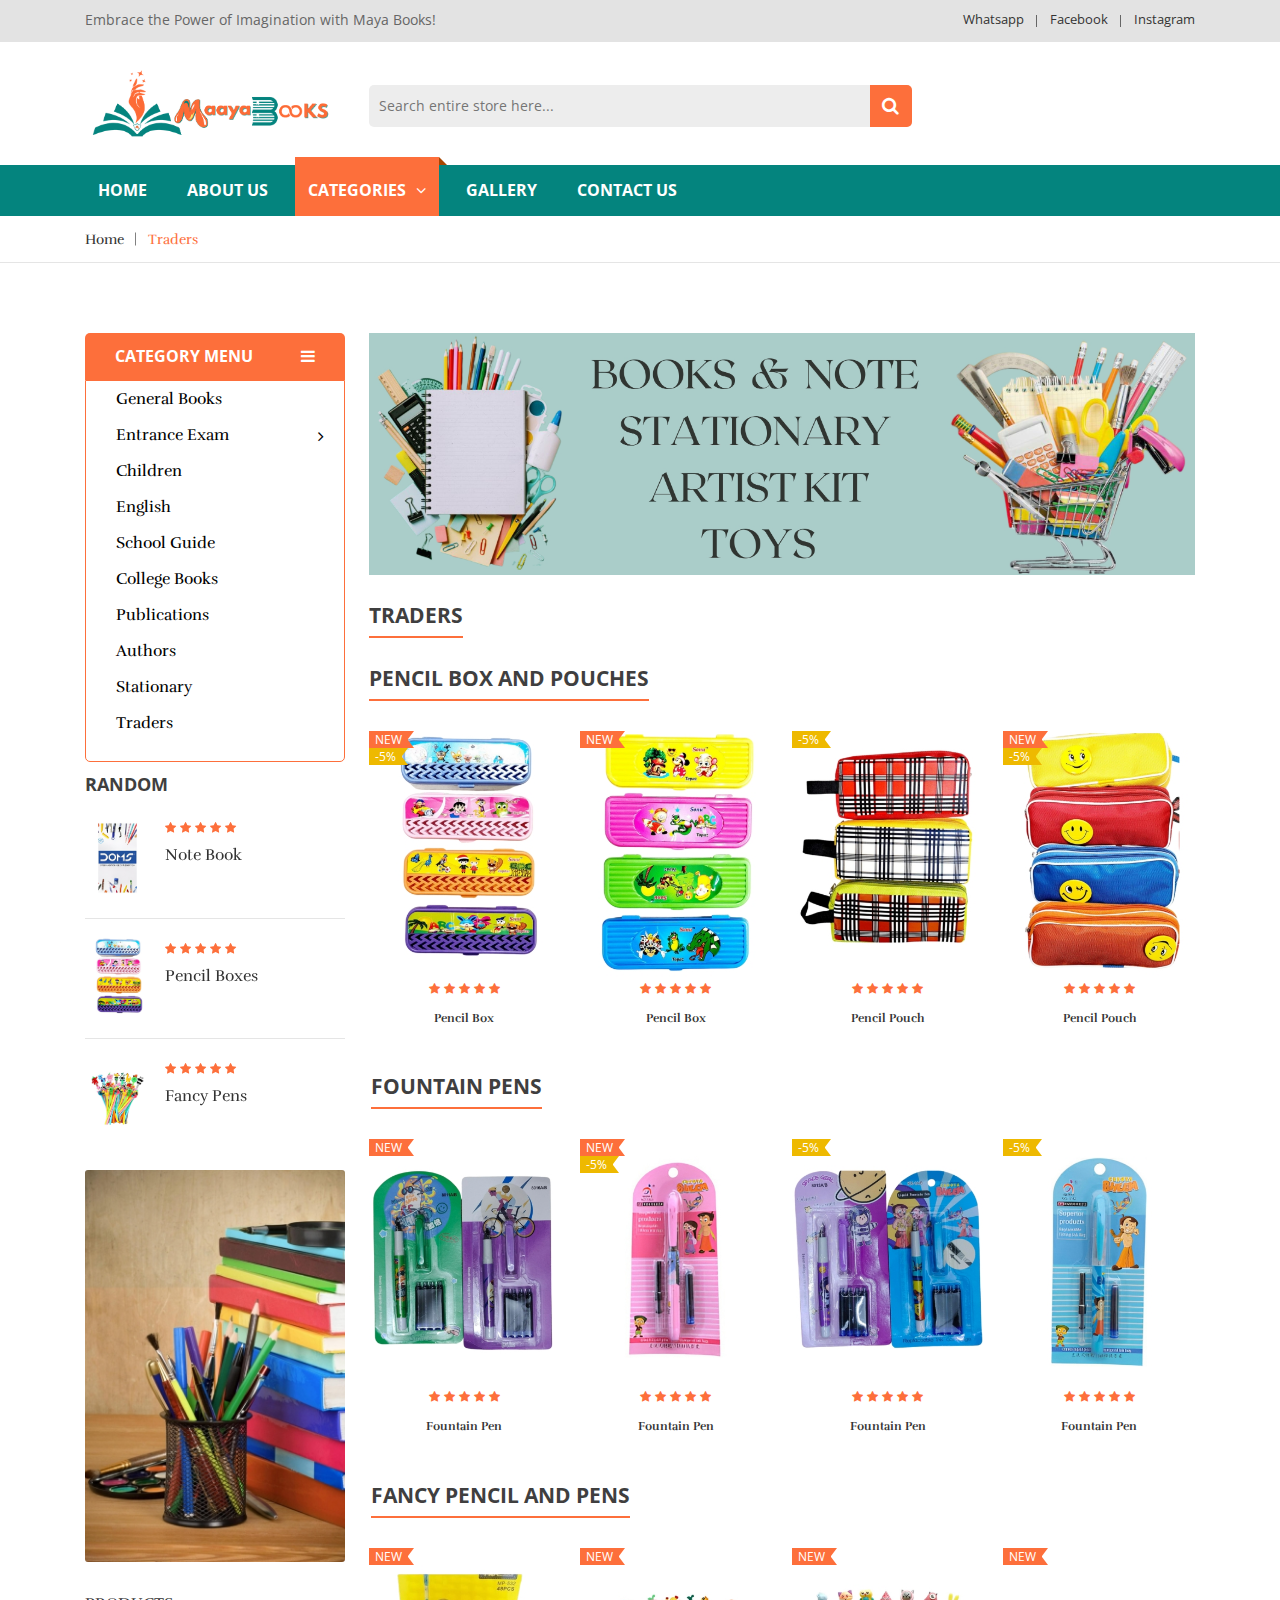
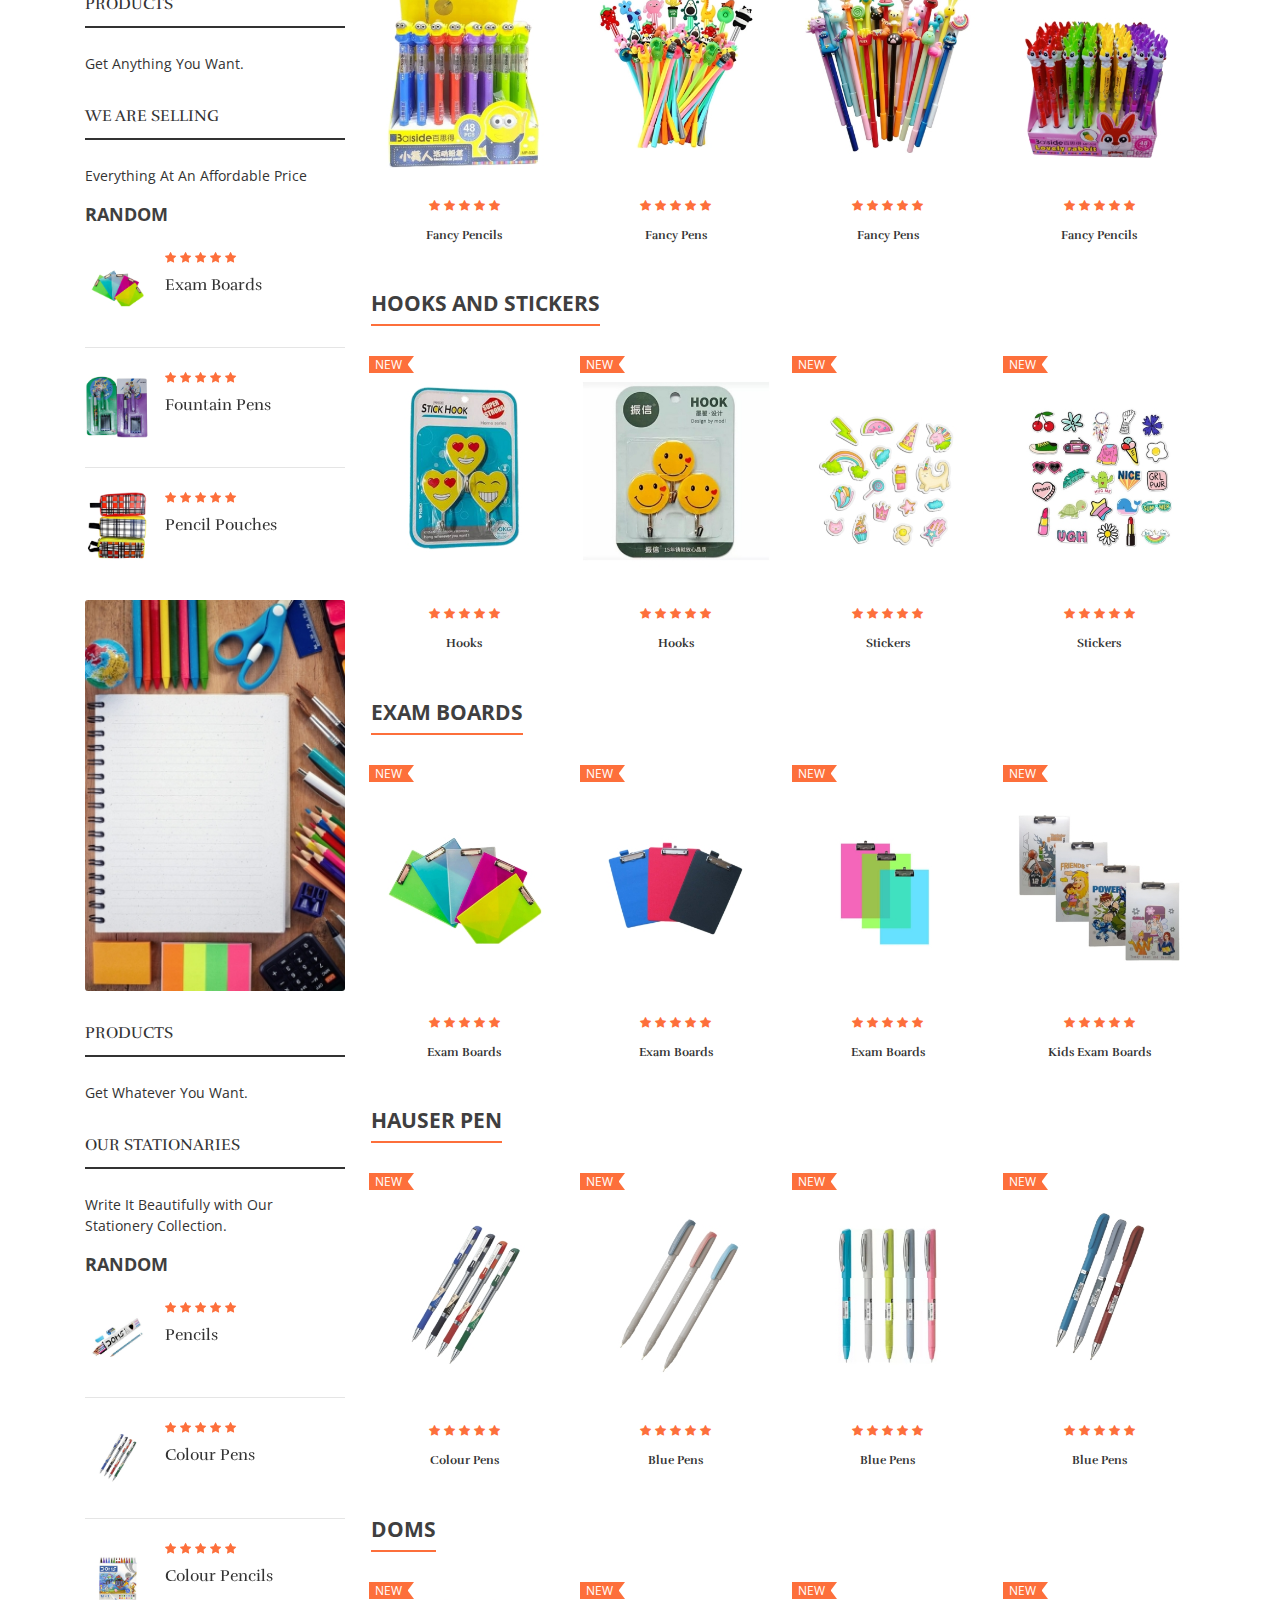
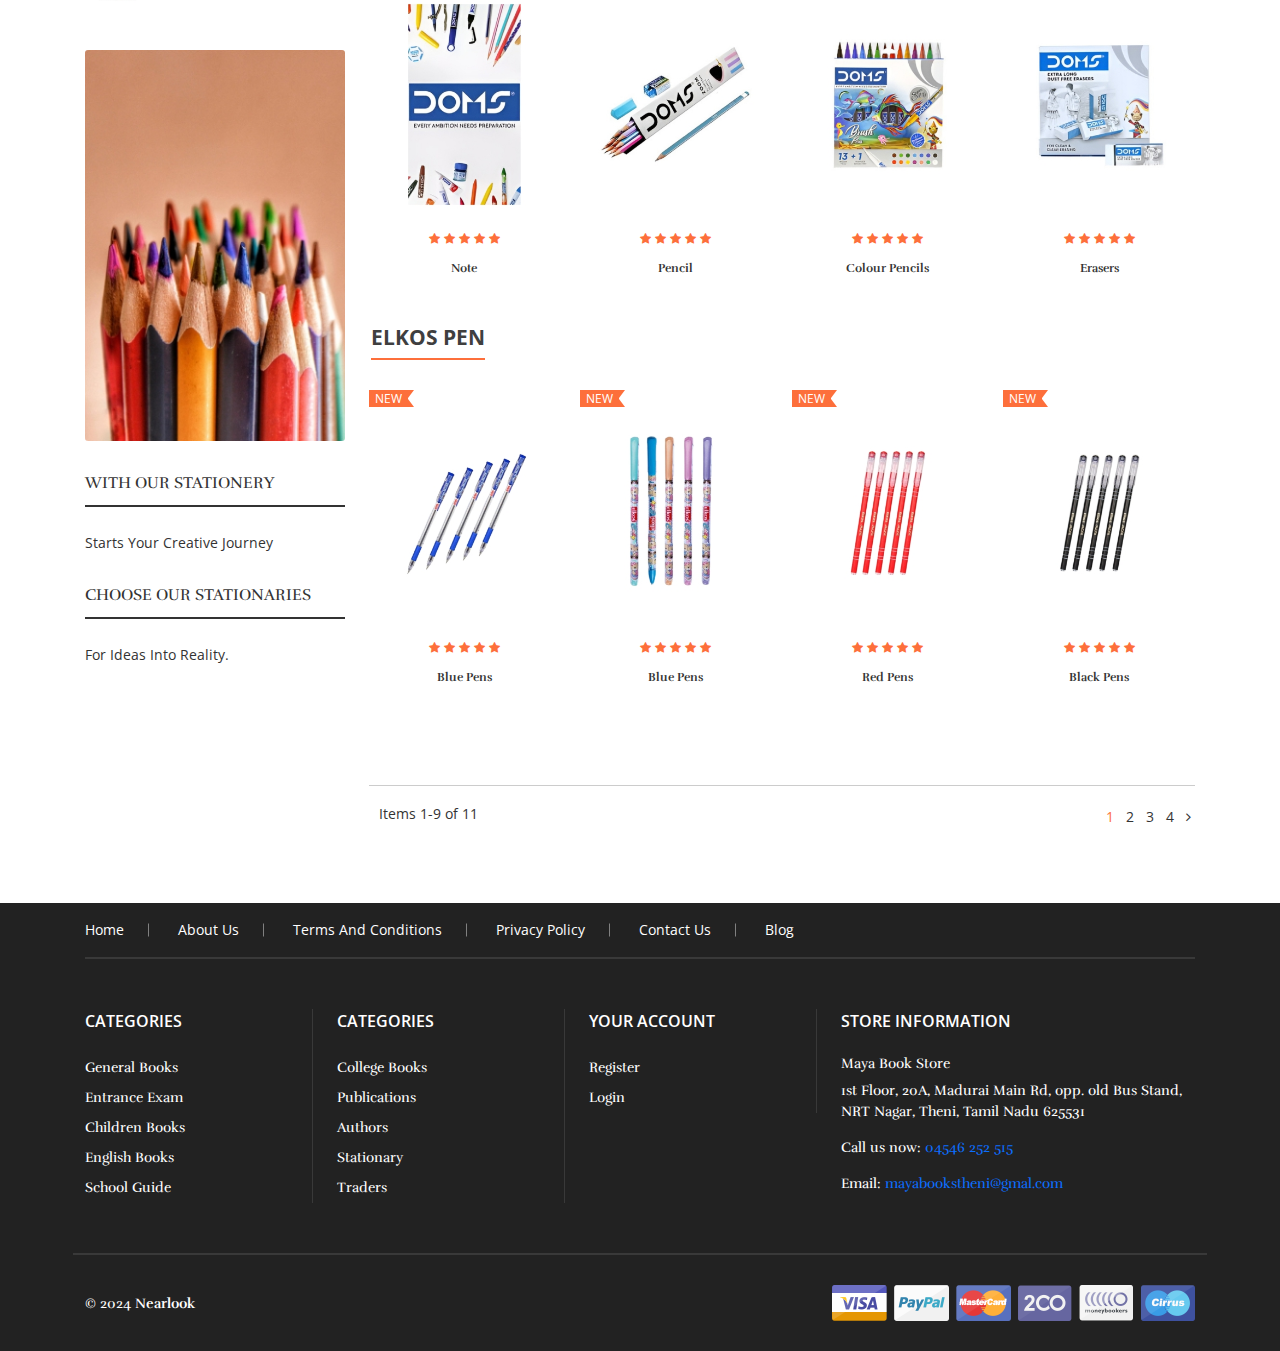
<file: traders.html>
<!doctype html>
<html class="no-js" lang="en">



<head>
	<meta charset="utf-8">
	<meta http-equiv="x-ua-compatible" content="ie=edge">
	<title>Maya - Traders</title>
	<meta name="description" content="">
	<meta name="viewport" content="width=device-width, initial-scale=1">

	<!-- Favicon -->
	<link rel="shortcut icon" type="image/x-icon" href="img/favicon logo.png">

	<!-- all css here -->
	<!-- bootstrap v3.3.6 css -->
	<link rel="stylesheet" href="css/bootstrap.min.css">
	<!-- animate css -->
	<link rel="stylesheet" href="css/animate.css">
	<!-- meanmenu css -->
	<link rel="stylesheet" href="css/meanmenu.min.css">
	<!-- owl.carousel css -->
	<link rel="stylesheet" href="css/owl.carousel.css">
	<!-- font-awesome css -->
	<link rel="stylesheet" href="css/font-awesome.min.css">
	<!-- flexslider.css-->
	<link rel="stylesheet" href="css/flexslider.css">
	<!-- chosen.min.css-->
	<link rel="stylesheet" href="css/chosen.min.css">
	<!-- style css -->
	<link rel="stylesheet" href="style.css">
	<!-- responsive css -->
	<link rel="stylesheet" href="css/responsive.css">
	<!-- modernizr css -->
	<script src="js/vendor/modernizr-2.8.3.min.js"></script>
</head>

<body class="shop">
	<!--[if lt IE 8]>
            <p class="browserupgrade">You are using an <strong>outdated</strong> browser. Please <a href="http://browsehappy.com/">upgrade your browser</a> to improve your experience.</p>
        <![endif]-->

	<!-- Add your site or application content here -->
	<!-- header-area-start -->
	<header>
		<!-- header-top-area-start -->
		<div class="header-top-area">
			<div class="container">
				<div class="row">
					<div class="col-lg-6 col-md-6 col-12">
						<div class="language-area">
							<ul>
				<li>Embrace the Power of Imagination with Maya Books!</li>
							</ul>
						</div>
					</div>
					<div class="col-lg-6 col-md-6 col-12">
						<div class="account-area text-end">
							<ul>
								<li><a href="#">Whatsapp</a></li>
								<li><a href="#">Facebook</a></li>
								<li><a href="#">Instagram</a></li>
							</ul>
						</div>
					</div>
				</div>
			</div>
		</div>
		<!-- header-top-area-end -->
		<!-- header-mid-area-start -->
		<div class="header-mid-area ptb-20">
			<div class="container">
				<div class="row">
					<div class="col-lg-3 col-md-4 col-12">
						<div class="logo-area">
							<a href="index.html"><img src="img/logo/3.png" alt="logo" /></a>
						</div>
					</div>
					<div class="col-lg-6 col-md-5 col-12 mt-16">
						<div class="header-search">
							<form action="#">
								<input type="text" placeholder="Search entire store here..." />
								<a href="#"><i class="fa fa-search"></i></a>
							</form>
						</div>
					</div>
					<!-- <div class="col-lg-3 col-md-3 col-12">
						<div class="my-cart">
							<ul>
								<li><a href="#"><i class="fa fa-shopping-cart"></i>My Cart</a>
									<span>2</span>
									<div class="mini-cart-sub">
										<div class="cart-product">
											<div class="single-cart">
												<div class="cart-img">
													<a href="#"><img src="img/product/1.jpg" alt="book" /></a>
												</div>
												<div class="cart-info">
													<h5><a href="#">Joust Duffle Bag</a></h5>
													<p>1 x £60.00</p>
												</div>
												<div class="cart-icon">
													<a href="#"><i class="fa fa-remove"></i></a>
												</div>
											</div>
											<div class="single-cart">
												<div class="cart-img">
													<a href="#"><img src="img/product/3.jpg" alt="book" /></a>
												</div>
												<div class="cart-info">
													<h5><a href="#">Chaz Kangeroo Hoodie</a></h5>
													<p>1 x £52.00</p>
												</div>
												<div class="cart-icon">
													<a href="#"><i class="fa fa-remove"></i></a>
												</div>
											</div>
										</div>
										<div class="cart-totals">
											<h5>Total <span>£12.00</span></h5>
										</div>
										<div class="cart-bottom">
											<a class="view-cart" href="cart.html">view cart</a>
											<a href="checkout.html">Check out</a>
										</div>
									</div>
								</li>
							</ul>
						</div>
					</div> -->
				</div>
			</div>
		</div>
		<!-- header-mid-area-end -->
		<!-- main-menu-area-start -->
		<div class="main-menu-area d-md-none d-none d-lg-block" id="header-sticky">
			<div class="container">
				<div class="row">
					<div class="col-lg-12">
						<div class="menu-area">
							<nav>
								<ul>
									<li ><a href="index.html">Home</a></li>
									<li><a href="about-us.html">About us</a></li>
									<li class="active"> <a href="#">Categories<i class="fa fa-angle-down"></i></a>
										<div class="mega-menu">
											<span>
												<a href="#" class="title ">Books</a>
												<a  href="general-books.html">General Books</a>
												<a href="entrance-exam.html">Entrance Exam</a>
												<a href="school-guide.html">School Guide</a>
												<a href="#">College Books</a>
												<a href="#">Children</a>
											</span>
											<span>
												<a href="#" class="title">Books</a>
												<a href="#">English Books</a>
												<a href="#">Publications</a>
												<a href="#">Authors</a>
												<a href="#">Stationary</a>
												<a class="active1" href="traders.html">Traders</a>
											</span>
											<span>
												<a href="#" class="title">Entrance Exam</a>
												<a href="kaniyan.html">Kaniyan</a>
												<a href="sakthi.html">Sakthi</a>
												<a href="sura.html">Sura's</a>
												<a href="others.html">Others</a>
											</span>
											<span>
												<a href="#" class="title">Category 4</a>
												<a href="#">Book 1</a>
												<a href="#">Book 2</a>
												<a href="#">Book 3</a>
												<a href="#">Book 4</a>
												<a href="#">Book 5</a>
											</span>
										</div>
									</li>
									
						            <li><a href="#">gallery</a></li>
									<li><a href="contact-us.html">contact us</a></li>
							
								</ul>
							</nav>
						</div>
					</div>
				</div>
			</div>
		</div>
		<!-- main-menu-area-end -->
		<!-- mobile-menu-area-start -->
		<div class="mobile-menu-area d-lg-none d-block fix">
			<div class="container">
				<div class="row">
					<div class="col-lg-12">
						<div class="mobile-menu">
							<nav id="mobile-menu-active">
								<ul id="nav">
									<li><a href="index.html">Home</a>
									</li>
									<li><a href="about-us.html">About us</a></li>
									<li><a href="#">Categories</a>
										<ul>
											<li ><a href="general-books.html">General Books</a></li>
											<li><a  href="#">Entrance Exam</a>
												<ul>
													<a href="kaniyan.html">Kaniyan</a>
													<a href="sura.html">Sura's</a>
													<a href="sakthi.html">Sakthi</a>
													<a href="others.html">Others</a>
												</ul>
											</li>
											<li><a href="#">Children</a></li>
											<li><a href="#">English</a></li>
											<li><a href="school-guide.html">School Guide</a></li>
											<li><a href="#">College Books</a></li>
											<li><a href="#">Publications</a></li>
											<li><a href="#">Authors</a></li>
											<li><a href="#">Stationary</a></li>
											<li><a href="traders">Traders</a></li>
											<!-- <li><a href="#">my-account</a></li>
											<li><a href="#">cart</a></li>
											<li><a href="#">compare</a></li>
											<li><a href="#">checkout</a></li>
											<li><a href="#">wishlist</a></li>
											<li><a href="#">404 Page</a></li> -->
										</ul>
									</li>
									<li><a href="contact-us.html">contact us</a></li>
									<li><a href="#">Blog</a></li>
									<!-- <li><a href="#">blog</a>
										<ul>
											<li><a href="blog.html">Blog</a></li>
											<li><a href="blog-details.html">blog-details</a></li>
										</ul>
									</li> -->
								</ul>
							</nav>
						</div>
					</div>
				</div>
			</div>
		</div>
		<!-- mobile-menu-area-end -->
	</header>
	<!-- header-area-end -->
	<!-- breadcrumbs-area-start -->
	<div class="breadcrumbs-area mb-70">
		<div class="container">
			<div class="row">
				<div class="col-lg-12">
					<div class="breadcrumbs-menu">
						<ul>
							<li><a href="index.html">Home</a></li>
							<li><a href="#" class="active">Traders</a></li>
						</ul>
					</div>
				</div>
			</div>
		</div>
	</div>
	<!-- breadcrumbs-area-end -->
	<!-- shop-main-area-start -->
	<div class="shop-main-area mb-70">
		<div class="container">
			<div class="row">
				<div class="col-lg-3 col-md-12 col-12 order-lg-1 order-2 mt-sm-50 mt-xs-40">
					<div class="shop-left">
						<div class="category-area mb-10" >
							<h3><a href="#">Category Menu <i class="fa fa-bars"></i></a></h3>
							<div class="category-menu">
								<nav class="menu">
									<ul>
										<li class="cr-dropdown"><a href="general-books.html">General Books</a>
											<!-- <div class="left-menu">
												<span class="mb-30">
													<a href="#" class="title">Category 1</a>
													<a href="#">Book 1</a>
													<a href="#">Book 2</a>
													<a href="#">Book 3</a>
													<a href="#">Book 4</a>
													<a href="#">Book 5</a>
												</span>
												<span class="mb-30">
													<a href="#" class="title">Category 2</a>
													<a href="#">Book 1</a>
													<a href="#">Book 2</a>
													<a href="#">Book 3</a>
													<a href="#">Book 4</a>
													<a href="#">Book 5</a>
												</span>
												<span>
													<a href="#" class="title">Category 3</a>
													<a href="#">Book 1</a>
													<a href="#">Book 2</a>
													<a href="#">Book 3</a>
													<a href="#">Book 4</a>
													<a href="#">Book 5</a>
												</span>
												<span>
													<a href="#" class="title">Category 4</a>
													<a href="#">Book 1</a>
													<a href="#">Book 2</a>
													<a href="#">Book 3</a>
													<a href="#">Book 4</a>
													<a href="#">Book 5</a>
												</span>
											</div> -->
											<!-- <ul>
												<li class="cr-sub-dropdown sub-style"><a href="#">Category 1<i class="fa fa-angle-down"></i></a>
													<ul>
														<li><a href="#">Book 1</a></li>
														<li><a href="#">Book 2</a></li>
														<li><a href="#">Book 3</a></li>
														<li><a href="#">Book 4</a></li>
														<li><a href="#">Book 5</a></li>
													</ul>
												</li>
												<li class="cr-sub-dropdown sub-style"><a href="#">Category 2<i class="fa fa-angle-down"></i></a>
													<ul>
														<li><a href="#">Book 1</a></li>
														<li><a href="#">Book 2</a></li>
														<li><a href="#">Book 3</a></li>
														<li><a href="#">Book 4</a></li>
														<li><a href="#">Book 5</a></li>
													</ul>
												</li>
												<li class="cr-sub-dropdown sub-style"><a href="#">Category 3<i class="fa fa-angle-down"></i></a>
													<ul>
														<li><a href="#">Book 1</a></li>
														<li><a href="#">Book 2</a></li>
														<li><a href="#">Book 3</a></li>
														<li><a href="#">Book 4</a></li>
														<li><a href="#">Book 5</a></li>
													</ul>
												</li>
												<li class="cr-sub-dropdown sub-style"><a href="#">Category 4<i class="fa fa-angle-down"></i></a>
													<ul>
														<li><a href="#">Book 1</a></li>
														<li><a href="#">Book 2</a></li>
														<li><a href="#">Book 3</a></li>
														<li><a href="#">Book 4</a></li>
														<li><a href="#">Book 5</a></li>
													</ul>
												</li>
											</ul> -->
										</li>
										<li class="cr-dropdown"><a href="#">Entrance Exam<i class="none-lg fa fa-angle-down"></i><i class="none-sm fa fa-angle-right"></i></a>
											<div class="left-menu">
												<span class="mb-30">
													<a href="#" class="title">TNPSC</a>
													<a href="kaniyan.html">Kaniyan</a>
													<a  href="sura.html">Sura's</a>
													<a href="sakthi.html">Sakthi</a>
													<a  href="others.html">Others</a>
													 <!-- <a href="#">Book 4</a>
													<a href="#">Book 5</a>  -->
												</span>
												<span class="mb-30">
													<a href="#" class="title">SSC</a>
													 <a href="#">Bank</a>
													<a href="#">IAS</a>
													<a href="#">Railway</a>
													<a href="#">Army</a>
													 <!-- <a href="#">Book 5</a>  -->
												</span> 
												<!-- <span class="mb-30">
													<a href="#" class="title">Category 1</a>
													<a href="#">Book 1</a>
													<a href="#">Book 2</a>
													<a href="#">Book 3</a>
													<a href="#">Book 4</a>
													<a href="#">Book 5</a>
												</span>
												<span class="mb-30">
													<a href="#" class="title">Category 2</a>
													<a href="#">Book 1</a>
													<a href="#">Book 2</a>
													<a href="#">Book 3</a>
													<a href="#">Book 4</a>
													<a href="#">Book 5</a>
												</span>
												<span>
													<a href="#" class="title">Category 3</a>
													<a href="#">Book 1</a>
													<a href="#">Book 2</a>
													<a href="#">Book 3</a>
													<a href="#">Book 4</a>
													<a href="#">Book 5</a>
												</span>
												<span>
													<a href="#" class="title">Category 4</a>
													<a href="#">Book 1</a>
													<a href="#">Book 2</a>
													<a href="#">Book 3</a>
													<a href="#">Book 4</a>
													<a href="#">Book 5</a>
												</span> -->
											</div> 
											<!-- <ul>
												<li class="cr-sub-dropdown sub-style"><a href="#">Category 1<i class="fa fa-angle-down"></i></a>
													<ul>
														<li><a href="#">Book 1</a></li>
														<li><a href="#">Book 2</a></li>
														<li><a href="#">Book 3</a></li>
														<li><a href="#">Book 4</a></li>
														<li><a href="#">Book 5</a></li>
													</ul>
												</li>
												<li class="cr-sub-dropdown sub-style"><a href="#">Category 2<i class="fa fa-angle-down"></i></a>
													<ul>
														<li><a href="#">Book 1</a></li>
														<li><a href="#">Book 2</a></li>
														<li><a href="#">Book 3</a></li>
														<li><a href="#">Book 4</a></li>
														<li><a href="#">Book 5</a></li>
													</ul>
												</li>
												<li class="cr-sub-dropdown sub-style"><a href="#">Category 3<i class="fa fa-angle-down"></i></a>
													<ul>
														<li><a href="#">Book 1</a></li>
														<li><a href="#">Book 2</a></li>
														<li><a href="#">Book 3</a></li>
														<li><a href="#">Book 4</a></li>
														<li><a href="#">Book 5</a></li>
													</ul>
												</li>
												<li class="cr-sub-dropdown sub-style"><a href="#">Category 4<i class="fa fa-angle-down"></i></a>
													<ul>
														<li><a href="#">Book 1</a></li>
														<li><a href="#">Book 2</a></li>
														<li><a href="#">Book 3</a></li>
														<li><a href="#">Book 4</a></li>
														<li><a href="#">Book 5</a></li>
													</ul>
												</li>
											</ul> -->
										</li>
										<li class="cr-dropdown"><a href="#">Children</a>
											<!-- <div class="left-menu">
												<span class="mb-30">
													<a href="#" class="title">Category 1</a>
													<a href="#">Book 1</a>
													<a href="#">Book 2</a>
													<a href="#">Book 3</a>
													<a href="#">Book 4</a>
													<a href="#">Book 5</a>
												</span>
												<span class="mb-30">
													<a href="#" class="title">Category 2</a>
													<a href="#">Book 1</a>
													<a href="#">Book 2</a>
													<a href="#">Book 3</a>
													<a href="#">Book 4</a>
													<a href="#">Book 5</a>
												</span>
												<span>
													<a href="#" class="title">Category 3</a>
													<a href="#">Book 1</a>
													<a href="#">Book 2</a>
													<a href="#">Book 3</a>
													<a href="#">Book 4</a>
													<a href="#">Book 5</a>
												</span>
												<span>
													<a href="#" class="title">Category 4</a>
													<a href="#">Book 1</a>
													<a href="#">Book 2</a>
													<a href="#">Book 3</a>
													<a href="#">Book 4</a>
													<a href="#">Book 5</a>
												</span>
											</div> -->
											<!-- <ul>
												<li class="cr-sub-dropdown sub-style"><a href="#">Category 1<i class="fa fa-angle-down"></i></a>
													<ul>
														<li><a href="#">Book 1</a></li>
														<li><a href="#">Book 2</a></li>
														<li><a href="#">Book 3</a></li>
														<li><a href="#">Book 4</a></li>
														<li><a href="#">Book 5</a></li>
													</ul>
												</li>
												<li class="cr-sub-dropdown sub-style"><a href="#">Category 2<i class="fa fa-angle-down"></i></a>
													<ul>
														<li><a href="#">Book 1</a></li>
														<li><a href="#">Book 2</a></li>
														<li><a href="#">Book 3</a></li>
														<li><a href="#">Book 4</a></li>
														<li><a href="#">Book 5</a></li>
													</ul>
												</li>
												<li class="cr-sub-dropdown sub-style"><a href="#">Category 3<i class="fa fa-angle-down"></i></a>
													<ul>
														<li><a href="#">Book 1</a></li>
														<li><a href="#">Book 2</a></li>
														<li><a href="#">Book 3</a></li>
														<li><a href="#">Book 4</a></li>
														<li><a href="#">Book 5</a></li>
													</ul>
												</li>
												<li class="cr-sub-dropdown sub-style"><a href="#">Category 4<i class="fa fa-angle-down"></i></a>
													<ul>
														<li><a href="#">Book 1</a></li>
														<li><a href="#">Book 2</a></li>
														<li><a href="#">Book 3</a></li>
														<li><a href="#">Book 4</a></li>
														<li><a href="#">Book 5</a></li>
													</ul>
												</li>
											</ul> -->
										</li>
										<li class="cr-dropdown"><a href="#">English</a>
											<!-- <div class="left-menu">
												<span class="mb-30">
													<a href="#" class="title">Category 1</a>
													<a href="#">Book 1</a>
													<a href="#">Book 2</a>
													<a href="#">Book 3</a>
													<a href="#">Book 4</a>
													<a href="#">Book 5</a>
												</span>
												<span class="mb-30">
													<a href="#" class="title">Category 2</a>
													<a href="#">Book 1</a>
													<a href="#">Book 2</a>
													<a href="#">Book 3</a>
													<a href="#">Book 4</a>
													<a href="#">Book 5</a>
												</span>
												<span>
													<a href="#" class="title">Category 3</a>
													<a href="#">Book 1</a>
													<a href="#">Book 2</a>
													<a href="#">Book 3</a>
													<a href="#">Book 4</a>
													<a href="#">Book 5</a>
												</span>
												<span>
													<a href="#" class="title">Category 4</a>
													<a href="#">Book 1</a>
													<a href="#">Book 2</a>
													<a href="#">Book 3</a>
													<a href="#">Book 4</a>
													<a href="#">Book 5</a>
												</span>
											</div> -->
											<!-- <ul>
												<li class="cr-sub-dropdown sub-style"><a href="#">Category 1<i class="fa fa-angle-down"></i></a>
													<ul>
														<li><a href="#">Book 1</a></li>
														<li><a href="#">Book 2</a></li>
														<li><a href="#">Book 3</a></li>
														<li><a href="#">Book 4</a></li>
														<li><a href="#">Book 5</a></li>
													</ul>
												</li>
												<li class="cr-sub-dropdown sub-style"><a href="#">Category 2<i class="fa fa-angle-down"></i></a>
													<ul>
														<li><a href="#">Book 1</a></li>
														<li><a href="#">Book 2</a></li>
														<li><a href="#">Book 3</a></li>
														<li><a href="#">Book 4</a></li>
														<li><a href="#">Book 5</a></li>
													</ul>
												</li>
												<li class="cr-sub-dropdown sub-style"><a href="#">Category 3<i class="fa fa-angle-down"></i></a>
													<ul>
														<li><a href="#">Book 1</a></li>
														<li><a href="#">Book 2</a></li>
														<li><a href="#">Book 3</a></li>
														<li><a href="#">Book 4</a></li>
														<li><a href="#">Book 5</a></li>
													</ul>
												</li>
												<li class="cr-sub-dropdown sub-style"><a href="#">Category 4<i class="fa fa-angle-down"></i></a>
													<ul>
														<li><a href="#">Book 1</a></li>
														<li><a href="#">Book 2</a></li>
														<li><a href="#">Book 3</a></li>
														<li><a href="#">Book 4</a></li>
														<li><a href="#">Book 5</a></li>
													</ul>
												</li>
											</ul> -->
										</li>
										<li class="cr-dropdown"><a href="school-guide.html">School Guide</a>
											<!-- <div class="left-menu">
												<span class="mb-30">
													<a href="#" class="title">Category 1</a>
													<a href="#">Book 1</a>
													<a href="#">Book 2</a>
													<a href="#">Book 3</a>
													<a href="#">Book 4</a>
													<a href="#">Book 5</a>
												</span>
												<span class="mb-30">
													<a href="#" class="title">Category 2</a>
													<a href="#">Book 1</a>
													<a href="#">Book 2</a>
													<a href="#">Book 3</a>
													<a href="#">Book 4</a>
													<a href="#">Book 5</a>
												</span>
												<span>
													<a href="#" class="title">Category 3</a>
													<a href="#">Book 1</a>
													<a href="#">Book 2</a>
													<a href="#">Book 3</a>
													<a href="#">Book 4</a>
													<a href="#">Book 5</a>
												</span>
												<span>
													<a href="#" class="title">Category 4</a>
													<a href="#">Book 1</a>
													<a href="#">Book 2</a>
													<a href="#">Book 3</a>
													<a href="#">Book 4</a>
													<a href="#">Book 5</a>
												</span>
											</div> -->
											<!-- <ul>
												<li class="cr-sub-dropdown sub-style"><a href="#">Category 1<i class="fa fa-angle-down"></i></a>
													<ul>
														<li><a href="#">Book 1</a></li>
														<li><a href="#">Book 2</a></li>
														<li><a href="#">Book 3</a></li>
														<li><a href="#">Book 4</a></li>
														<li><a href="#">Book 5</a></li>
													</ul>
												</li>
												<li class="cr-sub-dropdown sub-style"><a href="#">Category 2<i class="fa fa-angle-down"></i></a>
													<ul>
														<li><a href="#">Book 1</a></li>
														<li><a href="#">Book 2</a></li>
														<li><a href="#">Book 3</a></li>
														<li><a href="#">Book 4</a></li>
														<li><a href="#">Book 5</a></li>
													</ul>
												</li>
												<li class="cr-sub-dropdown sub-style"><a href="#">Category 3<i class="fa fa-angle-down"></i></a>
													<ul>
														<li><a href="#">Book 1</a></li>
														<li><a href="#">Book 2</a></li>
														<li><a href="#">Book 3</a></li>
														<li><a href="#">Book 4</a></li>
														<li><a href="#">Book 5</a></li>
													</ul>
												</li>
												<li class="cr-sub-dropdown sub-style"><a href="#">Category 4<i class="fa fa-angle-down"></i></a>
													<ul>
														<li><a href="#">Book 1</a></li>
														<li><a href="#">Book 2</a></li>
														<li><a href="#">Book 3</a></li>
														<li><a href="#">Book 4</a></li>
														<li><a href="#">Book 5</a></li>
													</ul>
												</li>
											</ul> -->
										</li>
										<li class="cr-dropdown"><a href="#">College Books</a>
											<!-- <div class="left-menu">
												<span class="mb-30">
													<a href="#" class="title">Category 1</a>
													<a href="#">Book 1</a>
													<a href="#">Book 2</a>
													<a href="#">Book 3</a>
													<a href="#">Book 4</a>
													<a href="#">Book 5</a>
												</span>
												<span class="mb-30">
													<a href="#" class="title">Category 2</a>
													<a href="#">Book 1</a>
													<a href="#">Book 2</a>
													<a href="#">Book 3</a>
													<a href="#">Book 4</a>
													<a href="#">Book 5</a>
												</span>
												<span>
													<a href="#" class="title">Category 3</a>
													<a href="#">Book 1</a>
													<a href="#">Book 2</a>
													<a href="#">Book 3</a>
													<a href="#">Book 4</a>
													<a href="#">Book 5</a>
												</span>
												<span>
													<a href="#" class="title">Category 4</a>
													<a href="#">Book 1</a>
													<a href="#">Book 2</a>
													<a href="#">Book 3</a>
													<a href="#">Book 4</a>
													<a href="#">Book 5</a>
												</span>
											</div> -->
											<!-- <ul>
												<li class="cr-sub-dropdown sub-style"><a href="#">Category 1<i class="fa fa-angle-down"></i></a>
													<ul>
														<li><a href="#">Book 1</a></li>
														<li><a href="#">Book 2</a></li>
														<li><a href="#">Book 3</a></li>
														<li><a href="#">Book 4</a></li>
														<li><a href="#">Book 5</a></li>
													</ul>
												</li>
												<li class="cr-sub-dropdown sub-style"><a href="#">Category 2<i class="fa fa-angle-down"></i></a>
													<ul>
														<li><a href="#">Book 1</a></li>
														<li><a href="#">Book 2</a></li>
														<li><a href="#">Book 3</a></li>
														<li><a href="#">Book 4</a></li>
														<li><a href="#">Book 5</a></li>
													</ul>
												</li>
												<li class="cr-sub-dropdown sub-style"><a href="#">Category 3<i class="fa fa-angle-down"></i></a>
													<ul>
														<li><a href="#">Book 1</a></li>
														<li><a href="#">Book 2</a></li>
														<li><a href="#">Book 3</a></li>
														<li><a href="#">Book 4</a></li>
														<li><a href="#">Book 5</a></li>
													</ul>
												</li>
												<li class="cr-sub-dropdown sub-style"><a href="#">Category 4<i class="fa fa-angle-down"></i></a>
													<ul>
														<li><a href="#">Book 1</a></li>
														<li><a href="#">Book 2</a></li>
														<li><a href="#">Book 3</a></li>
														<li><a href="#">Book 4</a></li>
														<li><a href="#">Book 5</a></li>
													</ul>
												</li>
											</ul> -->
										</li>
										<li class="cr-dropdown"><a href="#">Publications</a>
											<!-- <div class="left-menu">
												<span class="mb-30">
													<a href="#" class="title">Category 1</a>
													<a href="#">Book 1</a>
													<a href="#">Book 2</a>
													<a href="#">Book 3</a>
													<a href="#">Book 4</a>
													<a href="#">Book 5</a>
												</span>
												<span class="mb-30">
													<a href="#" class="title">Category 2</a>
													<a href="#">Book 1</a>
													<a href="#">Book 2</a>
													<a href="#">Book 3</a>
													<a href="#">Book 4</a>
													<a href="#">Book 5</a>
												</span>
												<span>
													<a href="#" class="title">Category 3</a>
													<a href="#">Book 1</a>
													<a href="#">Book 2</a>
													<a href="#">Book 3</a>
													<a href="#">Book 4</a>
													<a href="#">Book 5</a>
												</span>
												<span>
													<a href="#" class="title">Category 4</a>
													<a href="#">Book 1</a>
													<a href="#">Book 2</a>
													<a href="#">Book 3</a>
													<a href="#">Book 4</a>
													<a href="#">Book 5</a>
												</span>
											</div> -->
											<!-- <ul>
												<li class="cr-sub-dropdown sub-style"><a href="#">Category 1<i class="fa fa-angle-down"></i></a>
													<ul>
														<li><a href="#">Book 1</a></li>
														<li><a href="#">Book 2</a></li>
														<li><a href="#">Book 3</a></li>
														<li><a href="#">Book 4</a></li>
														<li><a href="#">Book 5</a></li>
													</ul>
												</li>
												<li class="cr-sub-dropdown sub-style"><a href="#">Category 2<i class="fa fa-angle-down"></i></a>
													<ul>
														<li><a href="#">Book 1</a></li>
														<li><a href="#">Book 2</a></li>
														<li><a href="#">Book 3</a></li>
														<li><a href="#">Book 4</a></li>
														<li><a href="#">Book 5</a></li>
													</ul>
												</li>
												<li class="cr-sub-dropdown sub-style"><a href="#">Category 3<i class="fa fa-angle-down"></i></a>
													<ul>
														<li><a href="#">Book 1</a></li>
														<li><a href="#">Book 2</a></li>
														<li><a href="#">Book 3</a></li>
														<li><a href="#">Book 4</a></li>
														<li><a href="#">Book 5</a></li>
													</ul>
												</li>
												<li class="cr-sub-dropdown sub-style"><a href="#">Category 4<i class="fa fa-angle-down"></i></a>
													<ul>
														<li><a href="#">Book 1</a></li>
														<li><a href="#">Book 2</a></li>
														<li><a href="#">Book 3</a></li>
														<li><a href="#">Book 4</a></li>
														<li><a href="#">Book 5</a></li>
													</ul>
												</li>
											</ul> -->
										</li>
										<li class="cr-dropdown"><a href="#">Authors</a>
											<!-- <div class="left-menu">
												<span class="mb-30">
													<a href="#" class="title">Category 1</a>
													<a href="#">Book 1</a>
													<a href="#">Book 2</a>
													<a href="#">Book 3</a>
													<a href="#">Book 4</a>
													<a href="#">Book 5</a>
												</span>
												<span class="mb-30">
													<a href="#" class="title">Category 2</a>
													<a href="#">Book 1</a>
													<a href="#">Book 2</a>
													<a href="#">Book 3</a>
													<a href="#">Book 4</a>
													<a href="#">Book 5</a>
												</span>
												<span>
													<a href="#" class="title">Category 3</a>
													<a href="#">Book 1</a>
													<a href="#">Book 2</a>
													<a href="#">Book 3</a>
													<a href="#">Book 4</a>
													<a href="#">Book 5</a>
												</span>
												<span>
													<a href="#" class="title">Category 4</a>
													<a href="#">Book 1</a>
													<a href="#">Book 2</a>
													<a href="#">Book 3</a>
													<a href="#">Book 4</a>
													<a href="#">Book 5</a>
												</span>
											</div> -->
											<!-- <ul>
												<li class="cr-sub-dropdown sub-style"><a href="#">Category 1<i class="fa fa-angle-down"></i></a>
													<ul>
														<li><a href="#">Book 1</a></li>
														<li><a href="#">Book 2</a></li>
														<li><a href="#">Book 3</a></li>
														<li><a href="#">Book 4</a></li>
														<li><a href="#">Book 5</a></li>
													</ul>
												</li>
												<li class="cr-sub-dropdown sub-style"><a href="#">Category 2<i class="fa fa-angle-down"></i></a>
													<ul>
														<li><a href="#">Book 1</a></li>
														<li><a href="#">Book 2</a></li>
														<li><a href="#">Book 3</a></li>
														<li><a href="#">Book 4</a></li>
														<li><a href="#">Book 5</a></li>
													</ul>
												</li>
												<li class="cr-sub-dropdown sub-style"><a href="#">Category 3<i class="fa fa-angle-down"></i></a>
													<ul>
														<li><a href="#">Book 1</a></li>
														<li><a href="#">Book 2</a></li>
														<li><a href="#">Book 3</a></li>
														<li><a href="#">Book 4</a></li>
														<li><a href="#">Book 5</a></li>
													</ul>
												</li>
												<li class="cr-sub-dropdown sub-style"><a href="#">Category 4<i class="fa fa-angle-down"></i></a>
													<ul>
														<li><a href="#">Book 1</a></li>
														<li><a href="#">Book 2</a></li>
														<li><a href="#">Book 3</a></li>
														<li><a href="#">Book 4</a></li>
														<li><a href="#">Book 5</a></li>
													</ul>
												</li>
											</ul> -->
										</li>
										<li class="cr-dropdown"><a href="#">Stationary</a>
											<!-- <div class="left-menu">
												<span class="mb-30">
													<a href="#" class="title">Category 1</a>
													<a href="#">Book 1</a>
													<a href="#">Book 2</a>
													<a href="#">Book 3</a>
													<a href="#">Book 4</a>
													<a href="#">Book 5</a>
												</span>
												<span class="mb-30">
													<a href="#" class="title">Category 2</a>
													<a href="#">Book 1</a>
													<a href="#">Book 2</a>
													<a href="#">Book 3</a>
													<a href="#">Book 4</a>
													<a href="#">Book 5</a>
												</span>
												<span>
													<a href="#" class="title">Category 3</a>
													<a href="#">Book 1</a>
													<a href="#">Book 2</a>
													<a href="#">Book 3</a>
													<a href="#">Book 4</a>
													<a href="#">Book 5</a>
												</span>
												<span>
													<a href="#" class="title">Category 4</a>
													<a href="#">Book 1</a>
													<a href="#">Book 2</a>
													<a href="#">Book 3</a>
													<a href="#">Book 4</a>
													<a href="#">Book 5</a>
												</span>
											</div> -->
											<!-- <ul>
												<li class="cr-sub-dropdown sub-style"><a href="#">Category 1<i class="fa fa-angle-down"></i></a>
													<ul>
														<li><a href="#">Book 1</a></li>
														<li><a href="#">Book 2</a></li>
														<li><a href="#">Book 3</a></li>
														<li><a href="#">Book 4</a></li>
														<li><a href="#">Book 5</a></li>
													</ul>
												</li>
												<li class="cr-sub-dropdown sub-style"><a href="#">Category 2<i class="fa fa-angle-down"></i></a>
													<ul>
														<li><a href="#">Book 1</a></li>
														<li><a href="#">Book 2</a></li>
														<li><a href="#">Book 3</a></li>
														<li><a href="#">Book 4</a></li>
														<li><a href="#">Book 5</a></li>
													</ul>
												</li>
												<li class="cr-sub-dropdown sub-style"><a href="#">Category 3<i class="fa fa-angle-down"></i></a>
													<ul>
														<li><a href="#">Book 1</a></li>
														<li><a href="#">Book 2</a></li>
														<li><a href="#">Book 3</a></li>
														<li><a href="#">Book 4</a></li>
														<li><a href="#">Book 5</a></li>
													</ul>
												</li>
												<li class="cr-sub-dropdown sub-style"><a href="#">Category 4<i class="fa fa-angle-down"></i></a>
													<ul>
														<li><a href="#">Book 1</a></li>
														<li><a href="#">Book 2</a></li>
														<li><a href="#">Book 3</a></li>
														<li><a href="#">Book 4</a></li>
														<li><a href="#">Book 5</a></li>
													</ul>
												</li>
											</ul> -->
										</li>
										<li class="cr-dropdown"><a href="traders.html">Traders</a>
											<!-- <div class="left-menu">
												<span class="mb-30">
													<a href="#" class="title">Category 1</a>
													<a href="#">Book 1</a>
													<a href="#">Book 2</a>
													<a href="#">Book 3</a>
													<a href="#">Book 4</a>
													<a href="#">Book 5</a>
												</span>
												<span class="mb-30">
													<a href="#" class="title">Category 2</a>
													<a href="#">Book 1</a>
													<a href="#">Book 2</a>
													<a href="#">Book 3</a>
													<a href="#">Book 4</a>
													<a href="#">Book 5</a>
												</span>
												<span>
													<a href="#" class="title">Category 3</a>
													<a href="#">Book 1</a>
													<a href="#">Book 2</a>
													<a href="#">Book 3</a>
													<a href="#">Book 4</a>
													<a href="#">Book 5</a>
												</span>
												<span>
													<a href="#" class="title">Category 4</a>
													<a href="#">Book 1</a>
													<a href="#">Book 2</a>
													<a href="#">Book 3</a>
													<a href="#">Book 4</a>
													<a href="#">Book 5</a>
												</span>
											</div> -->
											<!-- <ul>
												<li class="cr-sub-dropdown sub-style"><a href="#">Category 1<i class="fa fa-angle-down"></i></a>
													<ul>
														<li><a href="#">Book 1</a></li>
														<li><a href="#">Book 2</a></li>
														<li><a href="#">Book 3</a></li>
														<li><a href="#">Book 4</a></li>
														<li><a href="#">Book 5</a></li>
													</ul>
												</li>
												<li class="cr-sub-dropdown sub-style"><a href="#">Category 2<i class="fa fa-angle-down"></i></a>
													<ul>
														<li><a href="#">Book 1</a></li>
														<li><a href="#">Book 2</a></li>
														<li><a href="#">Book 3</a></li>
														<li><a href="#">Book 4</a></li>
														<li><a href="#">Book 5</a></li>
													</ul>
												</li>
												<li class="cr-sub-dropdown sub-style"><a href="#">Category 3<i class="fa fa-angle-down"></i></a>
													<ul>
														<li><a href="#">Book 1</a></li>
														<li><a href="#">Book 2</a></li>
														<li><a href="#">Book 3</a></li>
														<li><a href="#">Book 4</a></li>
														<li><a href="#">Book 5</a></li>
													</ul>
												</li>
												<li class="cr-sub-dropdown sub-style"><a href="#">Category 4<i class="fa fa-angle-down"></i></a>
													<ul>
														<li><a href="#">Book 1</a></li>
														<li><a href="#">Book 2</a></li>
														<li><a href="#">Book 3</a></li>
														<li><a href="#">Book 4</a></li>
														<li><a href="#">Book 5</a></li>
													</ul>
												</li>
											</ul> -->
										</li>
									</ul>
								</nav>
							</div>
						</div>
						<div class="left-title mb-20">
							<h4>Random</h4>
						</div>
						<div class="random-area mb-30">
							<div class="product-active-2 owl-carousel">
								<div class="product-total-2">
									<div class="single-most-product bd mb-18">
										<div class="most-product-img">
											<a href="#"><img src="img/traders/doms/21.jpg" alt="book" /></a>
										</div>
										<div class="most-product-content">
											<div class="product-rating">
												<ul>
													<li><a href="#"><i class="fa fa-star"></i></a></li>
													<li><a href="#"><i class="fa fa-star"></i></a></li>
													<li><a href="#"><i class="fa fa-star"></i></a></li>
													<li><a href="#"><i class="fa fa-star"></i></a></li>
													<li><a href="#"><i class="fa fa-star"></i></a></li>
												</ul>
											</div>
											<h4><a href="#">Note Book</a></h4>
									
										</div>
									</div>
									<div class="single-most-product bd mb-18">
										<div class="most-product-img">
											<a href="#"><img src="img/traders/pencil-box/1.jpg" alt="book" /></a>
										</div>
										<div class="most-product-content">
											<div class="product-rating">
												<ul>
													<li><a href="#"><i class="fa fa-star"></i></a></li>
													<li><a href="#"><i class="fa fa-star"></i></a></li>
													<li><a href="#"><i class="fa fa-star"></i></a></li>
													<li><a href="#"><i class="fa fa-star"></i></a></li>
													<li><a href="#"><i class="fa fa-star"></i></a></li>
												</ul>
											</div>
											<h4><a href="#">Pencil Boxes</a></h4>
									
										</div>
									</div>
									<div class="single-most-product">
										<div class="most-product-img">
											<a href="#"><img src="img/traders/fancy pencil/11.jpg" alt="book" /></a>
										</div>
										<div class="most-product-content">
											<div class="product-rating">
												<ul>
													<li><a href="#"><i class="fa fa-star"></i></a></li>
													<li><a href="#"><i class="fa fa-star"></i></a></li>
													<li><a href="#"><i class="fa fa-star"></i></a></li>
													<li><a href="#"><i class="fa fa-star"></i></a></li>
													<li><a href="#"><i class="fa fa-star"></i></a></li>
												</ul>
											</div>
											<h4><a href="#">Fancy Pens</a></h4>
									
										</div>
									</div>
								</div>
								<!-- <div class="product-total-2">
									<div class="single-most-product bd mb-18">
										<div class="most-product-img">
											<a href="#"><img src="img/product/23.jpg" alt="book" /></a>
										</div>
										<div class="most-product-content">
											<div class="product-rating">
												<ul>
													<li><a href="#"><i class="fa fa-star"></i></a></li>
													<li><a href="#"><i class="fa fa-star"></i></a></li>
													<li><a href="#"><i class="fa fa-star"></i></a></li>
													<li><a href="#"><i class="fa fa-star"></i></a></li>
													<li><a href="#"><i class="fa fa-star"></i></a></li>
												</ul>
											</div>
											<h4><a href="#">Voyage Yoga Bag</a></h4>
											<div class="product-price">
												<ul>
													<li>$30.00</li>
													<li class="old-price">$33.00</li>
												</ul>
											</div>
										</div>
									</div>
									<div class="single-most-product bd mb-18">
										<div class="most-product-img">
											<a href="#"><img src="img/product/24.jpg" alt="book" /></a>
										</div>
										<div class="most-product-content">
											<div class="product-rating">
												<ul>
													<li><a href="#"><i class="fa fa-star"></i></a></li>
													<li><a href="#"><i class="fa fa-star"></i></a></li>
													<li><a href="#"><i class="fa fa-star"></i></a></li>
													<li><a href="#"><i class="fa fa-star"></i></a></li>
													<li><a href="#"><i class="fa fa-star"></i></a></li>
												</ul>
											</div>
											<h4><a href="#">Impulse Duffle</a></h4>
											<div class="product-price">
												<ul>
													<li>$70.00</li>
													<li class="old-price">$74.00</li>
												</ul>
											</div>
										</div>
									</div>
									<div class="single-most-product">
										<div class="most-product-img">
											<a href="#"><img src="img/product/22.jpg" alt="book" /></a>
										</div>
										<div class="most-product-content">
											<div class="product-rating">
												<ul>
													<li><a href="#"><i class="fa fa-star"></i></a></li>
													<li><a href="#"><i class="fa fa-star"></i></a></li>
													<li><a href="#"><i class="fa fa-star"></i></a></li>
													<li><a href="#"><i class="fa fa-star"></i></a></li>
													<li><a href="#"><i class="fa fa-star"></i></a></li>
												</ul>
											</div>
											<h4><a href="#">Fusion Backpack</a></h4>
											<div class="product-price">
												<ul>
													<li>$59.00</li>
												</ul>
											</div>
										</div>
									</div>
								</div> -->
							</div>
						</div>
						<div class="banner-area mb-30">
							<div class="banner-img-2">
								<a href="#"><img src="img/banner/s1.jpg" alt="banner" /></a>
							</div>
						</div>
						<div class="left-title-2 mb-30">
							<h2>Products</h2>
							<p>Get Anything You Want.</p>
						</div>
						<div class="left-title-2">
							<h2>We are selling </h2>
							<p>Everything At An Affordable Price</p>
						</div>

						<div class="left-title mb-20 mt-3">
							<h4>Random</h4>
						</div>
						<div class="random-area mb-30">
							<div class="product-active-2 owl-carousel">
								<div class="product-total-2">
									<div class="single-most-product bd mb-18">
										<div class="most-product-img">
											<a href="#"><img src="img/traders/exam-pads/17.jpg" alt="book" /></a>
										</div>
										<div class="most-product-content">
											<div class="product-rating">
												<ul>
													<li><a href="#"><i class="fa fa-star"></i></a></li>
													<li><a href="#"><i class="fa fa-star"></i></a></li>
													<li><a href="#"><i class="fa fa-star"></i></a></li>
													<li><a href="#"><i class="fa fa-star"></i></a></li>
													<li><a href="#"><i class="fa fa-star"></i></a></li>
												</ul>
											</div>
											<h4><a href="#">Exam Boards</a></h4>
									
										</div>
									</div>
									<div class="single-most-product bd mb-18">
										<div class="most-product-img">
											<a href="#"><img src="img/traders/fountain-pens/5.jpg" alt="book" /></a>
										</div>
										<div class="most-product-content">
											<div class="product-rating">
												<ul>
													<li><a href="#"><i class="fa fa-star"></i></a></li>
													<li><a href="#"><i class="fa fa-star"></i></a></li>
													<li><a href="#"><i class="fa fa-star"></i></a></li>
													<li><a href="#"><i class="fa fa-star"></i></a></li>
													<li><a href="#"><i class="fa fa-star"></i></a></li>
												</ul>
											</div>
											<h4><a href="#">Fountain Pens</a></h4>
									
										</div>
									</div>
									<div class="single-most-product">
										<div class="most-product-img">
											<a href="#"><img src="img/traders/pencil-box/3.jpg" alt="book" /></a>
										</div>
										<div class="most-product-content">
											<div class="product-rating">
												<ul>
													<li><a href="#"><i class="fa fa-star"></i></a></li>
													<li><a href="#"><i class="fa fa-star"></i></a></li>
													<li><a href="#"><i class="fa fa-star"></i></a></li>
													<li><a href="#"><i class="fa fa-star"></i></a></li>
													<li><a href="#"><i class="fa fa-star"></i></a></li>
												</ul>
											</div>
											<h4><a href="#">Pencil Pouches</a></h4>
									
										</div>
									</div>
								</div>
								<!-- <div class="product-total-2">
									<div class="single-most-product bd mb-18">
										<div class="most-product-img">
											<a href="#"><img src="img/product/23.jpg" alt="book" /></a>
										</div>
										<div class="most-product-content">
											<div class="product-rating">
												<ul>
													<li><a href="#"><i class="fa fa-star"></i></a></li>
													<li><a href="#"><i class="fa fa-star"></i></a></li>
													<li><a href="#"><i class="fa fa-star"></i></a></li>
													<li><a href="#"><i class="fa fa-star"></i></a></li>
													<li><a href="#"><i class="fa fa-star"></i></a></li>
												</ul>
											</div>
											<h4><a href="#">Voyage Yoga Bag</a></h4>
											<div class="product-price">
												<ul>
													<li>$30.00</li>
													<li class="old-price">$33.00</li>
												</ul>
											</div>
										</div>
									</div>
									<div class="single-most-product bd mb-18">
										<div class="most-product-img">
											<a href="#"><img src="img/product/24.jpg" alt="book" /></a>
										</div>
										<div class="most-product-content">
											<div class="product-rating">
												<ul>
													<li><a href="#"><i class="fa fa-star"></i></a></li>
													<li><a href="#"><i class="fa fa-star"></i></a></li>
													<li><a href="#"><i class="fa fa-star"></i></a></li>
													<li><a href="#"><i class="fa fa-star"></i></a></li>
													<li><a href="#"><i class="fa fa-star"></i></a></li>
												</ul>
											</div>
											<h4><a href="#">Impulse Duffle</a></h4>
											<div class="product-price">
												<ul>
													<li>$70.00</li>
													<li class="old-price">$74.00</li>
												</ul>
											</div>
										</div>
									</div>
									<div class="single-most-product">
										<div class="most-product-img">
											<a href="#"><img src="img/product/22.jpg" alt="book" /></a>
										</div>
										<div class="most-product-content">
											<div class="product-rating">
												<ul>
													<li><a href="#"><i class="fa fa-star"></i></a></li>
													<li><a href="#"><i class="fa fa-star"></i></a></li>
													<li><a href="#"><i class="fa fa-star"></i></a></li>
													<li><a href="#"><i class="fa fa-star"></i></a></li>
													<li><a href="#"><i class="fa fa-star"></i></a></li>
												</ul>
											</div>
											<h4><a href="#">Fusion Backpack</a></h4>
											<div class="product-price">
												<ul>
													<li>$59.00</li>
												</ul>
											</div>
										</div>
									</div>
								</div> -->
							</div>
						</div>
						<div class="banner-area mb-30">
							<div class="banner-img-2">
								<a href="#"><img src="img/banner/s2.jpg" alt="banner" /></a>
							</div>
						</div>
						<div class="left-title-2 mb-30">
							<h2>Products</h2>
							<p>Get Whatever You Want.</p>
						</div>
						<div class="left-title-2">
							<h2>Our Stationaries</h2>
							<p>Write It Beautifully with Our Stationery Collection.</p>
						</div>
					</div>
					<div class="left-title mb-20 mt-3">
						<h4>Random</h4>
					</div>
					<div class="random-area mb-30">
						<div class="product-active-2 owl-carousel">
							<div class="product-total-2">
								<div class="single-most-product bd mb-18">
									<div class="most-product-img">
										<a href="#"><img src="img/traders/doms/22.jpg" alt="book" /></a>
									</div>
									<div class="most-product-content">
										<div class="product-rating">
											<ul>
												<li><a href="#"><i class="fa fa-star"></i></a></li>
												<li><a href="#"><i class="fa fa-star"></i></a></li>
												<li><a href="#"><i class="fa fa-star"></i></a></li>
												<li><a href="#"><i class="fa fa-star"></i></a></li>
												<li><a href="#"><i class="fa fa-star"></i></a></li>
											</ul>
										</div>
										<h4><a href="#">Pencils</a></h4>
								
									</div>
								</div>
								<div class="single-most-product bd mb-18">
									<div class="most-product-img">
										<a href="#"><img src="img/traders/hauser-pen/25.jpg" alt="book" /></a>
									</div>
									<div class="most-product-content">
										<div class="product-rating">
											<ul>
												<li><a href="#"><i class="fa fa-star"></i></a></li>
												<li><a href="#"><i class="fa fa-star"></i></a></li>
												<li><a href="#"><i class="fa fa-star"></i></a></li>
												<li><a href="#"><i class="fa fa-star"></i></a></li>
												<li><a href="#"><i class="fa fa-star"></i></a></li>
											</ul>
										</div>
										<h4><a href="#">Colour Pens</a></h4>
								
									</div>
								</div>
								<div class="single-most-product">
									<div class="most-product-img">
										<a href="#"><img src="img/traders/doms/23.jpg" alt="book" /></a>
									</div>
									<div class="most-product-content">
										<div class="product-rating">
											<ul>
												<li><a href="#"><i class="fa fa-star"></i></a></li>
												<li><a href="#"><i class="fa fa-star"></i></a></li>
												<li><a href="#"><i class="fa fa-star"></i></a></li>
												<li><a href="#"><i class="fa fa-star"></i></a></li>
												<li><a href="#"><i class="fa fa-star"></i></a></li>
											</ul>
										</div>
										<h4><a href="#">Colour Pencils</a></h4>
								
									</div>
								</div>
							</div>
							<!-- <div class="product-total-2">
								<div class="single-most-product bd mb-18">
									<div class="most-product-img">
										<a href="#"><img src="img/product/23.jpg" alt="book" /></a>
									</div>
									<div class="most-product-content">
										<div class="product-rating">
											<ul>
												<li><a href="#"><i class="fa fa-star"></i></a></li>
												<li><a href="#"><i class="fa fa-star"></i></a></li>
												<li><a href="#"><i class="fa fa-star"></i></a></li>
												<li><a href="#"><i class="fa fa-star"></i></a></li>
												<li><a href="#"><i class="fa fa-star"></i></a></li>
											</ul>
										</div>
										<h4><a href="#">Voyage Yoga Bag</a></h4>
										<div class="product-price">
											<ul>
												<li>$30.00</li>
												<li class="old-price">$33.00</li>
											</ul>
										</div>
									</div>
								</div>
								<div class="single-most-product bd mb-18">
									<div class="most-product-img">
										<a href="#"><img src="img/product/24.jpg" alt="book" /></a>
									</div>
									<div class="most-product-content">
										<div class="product-rating">
											<ul>
												<li><a href="#"><i class="fa fa-star"></i></a></li>
												<li><a href="#"><i class="fa fa-star"></i></a></li>
												<li><a href="#"><i class="fa fa-star"></i></a></li>
												<li><a href="#"><i class="fa fa-star"></i></a></li>
												<li><a href="#"><i class="fa fa-star"></i></a></li>
											</ul>
										</div>
										<h4><a href="#">Impulse Duffle</a></h4>
										<div class="product-price">
											<ul>
												<li>$70.00</li>
												<li class="old-price">$74.00</li>
											</ul>
										</div>
									</div>
								</div>
								<div class="single-most-product">
									<div class="most-product-img">
										<a href="#"><img src="img/product/22.jpg" alt="book" /></a>
									</div>
									<div class="most-product-content">
										<div class="product-rating">
											<ul>
												<li><a href="#"><i class="fa fa-star"></i></a></li>
												<li><a href="#"><i class="fa fa-star"></i></a></li>
												<li><a href="#"><i class="fa fa-star"></i></a></li>
												<li><a href="#"><i class="fa fa-star"></i></a></li>
												<li><a href="#"><i class="fa fa-star"></i></a></li>
											</ul>
										</div>
										<h4><a href="#">Fusion Backpack</a></h4>
										<div class="product-price">
											<ul>
												<li>$59.00</li>
											</ul>
										</div>
									</div>
								</div>
							</div> -->
						</div>
					</div>
					<div class="banner-area mb-30">
						<div class="banner-img-2">
							<a href="#"><img src="img/banner/s3.jpg" alt="banner" /></a>
						</div>
					</div>
					<div class="left-title-2 mb-30">
						<h2>With Our Stationery</h2>
						<p>Starts Your Creative Journey</p>
					</div>
					<div class="left-title-2">
						<h2>Choose Our Stationaries </h2>
						<p>For Ideas Into Reality.</p>
					</div>
					
				</div>
				<div class="col-lg-9 col-md-12 col-12 order-lg-2 order-1">
					<div class="category-image mb-30">
						<a href="#"><img src="img/banner/Heading (2).jpg" alt="banner" /></a>
					</div>
					<div class="section-title-5 mb-30">
						<h2>TRADERS</h2>
					</div>
			
					<!-- tab-area-start -->
					<div class="tab-content">
                        <div class="section-title-5 mb-30">
                            <h2>Pencil Box and Pouches</h2>
                        </div>
						<div class="tab-pane fade show active" id="th">
							<div class="row">
								<div class="col-xl-3 col-lg-4 col-md-6 col-sm-6">
									<!-- single-product-start -->
									<div class="product-wrapper mb-40">
										<div class="product-img">
											<a class="action-view" href="#" data-bs-target="#productModal" data-bs-toggle="modal" title="Quick View">
												<img src="img/traders/pencil-box/1.jpg" alt="book" class="primary" />
											</a>
											<div class="quick-view">
												<a class="action-view" href="#" data-bs-target="#productModal" data-bs-toggle="modal" title="Quick View">
													<i class="fa fa-search-plus"></i>
												</a>
											</div>
											<div class="product-flag">
												<ul>
													<li><span class="sale">new</span></li>
													<li><span class="discount-percentage">-5%</span></li>
												</ul>
											</div>
										</div>
										<div class="product-details text-center">
											<div class="product-rating">
												<ul>
													<li><a href="#"><i class="fa fa-star"></i></a></li>
													<li><a href="#"><i class="fa fa-star"></i></a></li>
													<li><a href="#"><i class="fa fa-star"></i></a></li>
													<li><a href="#"><i class="fa fa-star"></i></a></li>
													<li><a href="#"><i class="fa fa-star"></i></a></li>
												</ul>
											</div>
											<h4><a href="#">Pencil Box</a></h4>
										
										</div>
										
									</div>
									<!-- single-product-end -->
								</div>
								<div class="col-xl-3 col-lg-4 col-md-6 col-sm-6">
									<!-- single-product-start -->
									<div class="product-wrapper mb-40">
										<div class="product-img">
											<a class="action-view" href="#" data-bs-target="#productModal1" data-bs-toggle="modal" title="Quick View">
												<img src="img/traders/pencil-box/2.jpg" alt="book" class="primary" />
											</a>
											<div class="quick-view">
												<a class="action-view" href="#" data-bs-target="#productModal1" data-bs-toggle="modal" title="Quick View">
													<i class="fa fa-search-plus"></i>
												</a>
											</div>
											<div class="product-flag">
												<ul>
													<li><span class="sale">new</span></li>
												</ul>
											</div>
										</div>
										<div class="product-details text-center">
											<div class="product-rating">
												<ul>
													<li><a href="#"><i class="fa fa-star"></i></a></li>
													<li><a href="#"><i class="fa fa-star"></i></a></li>
													<li><a href="#"><i class="fa fa-star"></i></a></li>
													<li><a href="#"><i class="fa fa-star"></i></a></li>
													<li><a href="#"><i class="fa fa-star"></i></a></li>
												</ul>
											</div>
											<h4><a href="#">Pencil Box</a></h4>
									
										</div>
							
									</div>
									<!-- single-product-end -->
								</div>
								<div class="col-xl-3 col-lg-4 col-md-6 col-sm-6">
									<!-- single-product-start -->
									<div class="product-wrapper mb-40">
										<div class="product-img">
											<a class="action-view" href="#" data-bs-target="#productModal2" data-bs-toggle="modal" title="Quick View">
												<img src="img/traders/pencil-box/3.jpg" alt="book" class="primary" />
											</a>
											<div class="quick-view">
												<a class="action-view" href="#" data-bs-target="#productModal2" data-bs-toggle="modal" title="Quick View">
													<i class="fa fa-search-plus"></i>
												</a>
											</div>
											<div class="product-flag">
												<ul>
													<li><span class="discount-percentage">-5%</span></li>
												</ul>
											</div>
										</div>
										<div class="product-details text-center">
											<div class="product-rating">
												<ul>
													<li><a href="#"><i class="fa fa-star"></i></a></li>
													<li><a href="#"><i class="fa fa-star"></i></a></li>
													<li><a href="#"><i class="fa fa-star"></i></a></li>
													<li><a href="#"><i class="fa fa-star"></i></a></li>
													<li><a href="#"><i class="fa fa-star"></i></a></li>
												</ul>
											</div>
											<h4><a href="#">Pencil Pouch</a></h4>
										
										</div>
							
									</div>
									<!-- single-product-end -->
								</div>
								<div class="col-xl-3 col-lg-4 col-md-6 col-sm-6">
									<!-- single-product-start -->
									<div class="product-wrapper mb-40">
										<div class="product-img">
											<a class="action-view" href="#" data-bs-target="#productModal3" data-bs-toggle="modal" title="Quick View">
												<img src="img/traders/pencil-box/4.jpg" alt="book" class="primary" />
											</a>
											<div class="quick-view">
												<a class="action-view" href="#" data-bs-target="#productModal3" data-bs-toggle="modal" title="Quick View">
													<i class="fa fa-search-plus"></i>
												</a>
											</div>
											<div class="product-flag">
												<ul>
													<li><span class="sale">new</span></li>
													<li><span class="discount-percentage">-5%</span></li>
												</ul>
											</div>
										</div>
										<div class="product-details text-center">
											<div class="product-rating">
												<ul>
													<li><a href="#"><i class="fa fa-star"></i></a></li>
													<li><a href="#"><i class="fa fa-star"></i></a></li>
													<li><a href="#"><i class="fa fa-star"></i></a></li>
													<li><a href="#"><i class="fa fa-star"></i></a></li>
													<li><a href="#"><i class="fa fa-star"></i></a></li>
												</ul>
											</div>
											<h4><a href="#">Pencil Pouch</a></h4>
										
										</div>
					
									</div>
									<!-- single-product-end -->
								</div>
                                <div class="section-title-5 mb-30">
                                    <h2>Fountain Pens</h2>
                                </div>
								<div class="col-xl-3 col-lg-4 col-md-6 col-sm-6">
									<!-- single-product-start -->
									<div class="product-wrapper mb-40">
										<div class="product-img">
											<a class="action-view" href="#" data-bs-target="#productModal4" data-bs-toggle="modal" title="Quick View">
												<img src="img/traders/fountain-pens/5.jpg" alt="book" class="primary" />
											</a>
											<div class="quick-view">
												<a class="action-view" href="#" data-bs-target="#productModal4" data-bs-toggle="modal" title="Quick View">
													<i class="fa fa-search-plus"></i>
												</a>
											</div>
											<div class="product-flag">
												<ul>
													<li><span class="sale">new</span></li>
												</ul>
											</div>
										</div>
										<div class="product-details text-center">
											<div class="product-rating">
												<ul>
													<li><a href="#"><i class="fa fa-star"></i></a></li>
													<li><a href="#"><i class="fa fa-star"></i></a></li>
													<li><a href="#"><i class="fa fa-star"></i></a></li>
													<li><a href="#"><i class="fa fa-star"></i></a></li>
													<li><a href="#"><i class="fa fa-star"></i></a></li>
												</ul>
											</div>
											<h4><a href="#">Fountain Pen</a></h4>
						
										</div>
					
									</div>
									<!-- single-product-end -->
								</div>
								<div class="col-xl-3 col-lg-4 col-md-6 col-sm-6">
									<!-- single-product-start -->
									<div class="product-wrapper mb-40">
										<div class="product-img">
											<a class="action-view" href="#" data-bs-target="#productModal5" data-bs-toggle="modal" title="Quick View">
												<img src="img/traders/fountain-pens/7.jpg" alt="book" class="primary" />
											</a>
											<div class="quick-view">
												<a class="action-view" href="#" data-bs-target="#productModal5" data-bs-toggle="modal" title="Quick View">
													<i class="fa fa-search-plus"></i>
												</a>
											</div>
											<div class="product-flag">
												<ul>
													<li><span class="sale">new</span></li>
													<li><span class="discount-percentage">-5%</span></li>
												</ul>
											</div>
										</div>
										<div class="product-details text-center">
											<div class="product-rating">
												<ul>
													<li><a href="#"><i class="fa fa-star"></i></a></li>
													<li><a href="#"><i class="fa fa-star"></i></a></li>
													<li><a href="#"><i class="fa fa-star"></i></a></li>
													<li><a href="#"><i class="fa fa-star"></i></a></li>
													<li><a href="#"><i class="fa fa-star"></i></a></li>
												</ul>
											</div>
											<h4><a href="#">Fountain Pen</a></h4>
							
										</div>
				
									</div>
									<!-- single-product-end -->
								</div>
								<div class="col-xl-3 col-lg-4 col-md-6 col-sm-6">
									<!-- single-product-start -->
									<div class="product-wrapper mb-40">
										<div class="product-img">
											<a class="action-view" href="#" data-bs-target="#productModal6" data-bs-toggle="modal" title="Quick View">
												<img src="img/traders/fountain-pens/6.jpg" alt="book" class="primary" />
											</a>
											<div class="quick-view">
												<a class="action-view" href="#" data-bs-target="#productModal6" data-bs-toggle="modal" title="Quick View">
													<i class="fa fa-search-plus"></i>
												</a>
											</div>
											<div class="product-flag">
												<ul>
													<li><span class="discount-percentage">-5%</span></li>
												</ul>
											</div>
										</div>
										<div class="product-details text-center">
											<div class="product-rating">
												<ul>
													<li><a href="#"><i class="fa fa-star"></i></a></li>
													<li><a href="#"><i class="fa fa-star"></i></a></li>
													<li><a href="#"><i class="fa fa-star"></i></a></li>
													<li><a href="#"><i class="fa fa-star"></i></a></li>
													<li><a href="#"><i class="fa fa-star"></i></a></li>
												</ul>
											</div>
											<h4><a href="#">Fountain Pen</a></h4>
							
										</div>
		
									</div>
									<!-- single-product-end -->
								</div>
								<div class="col-xl-3 col-lg-4 col-md-6 col-sm-6">
									<!-- single-product-start -->
									<div class="product-wrapper mb-40">
										<div class="product-img">
											<a class="action-view" href="#" data-bs-target="#productModal7" data-bs-toggle="modal" title="Quick View">
												<img src="img/traders/fountain-pens/8.jpg" alt="book" class="primary" />
											</a>
											<div class="quick-view">
												<a class="action-view" href="#" data-bs-target="#productModal7" data-bs-toggle="modal" title="Quick View">
													<i class="fa fa-search-plus"></i>
												</a>
											</div>
											<div class="product-flag">
												<ul>
													<li><span class="discount-percentage">-5%</span></li>
												</ul>
											</div>
										</div>
										<div class="product-details text-center">
											<div class="product-rating">
												<ul>
													<li><a href="#"><i class="fa fa-star"></i></a></li>
													<li><a href="#"><i class="fa fa-star"></i></a></li>
													<li><a href="#"><i class="fa fa-star"></i></a></li>
													<li><a href="#"><i class="fa fa-star"></i></a></li>
													<li><a href="#"><i class="fa fa-star"></i></a></li>
												</ul>
											</div>
											<h4><a href="#">Fountain Pen</a></h4>
									
										</div>
			
									</div>
									<!-- single-product-end -->
								</div>
                                <div class="section-title-5 mb-30">
                                    <h2>Fancy Pencil and Pens</h2>
                                </div>
								<div class="col-xl-3 col-lg-4 col-md-6 col-sm-6">
									<div class="product-wrapper mb-40">
										<div class="product-img">
											<a class="action-view" href="#" data-bs-target="#productModal8" data-bs-toggle="modal" title="Quick View">
												<img src="img/traders/fancy pencil/10.jpg" alt="book" class="primary" />
											</a>
											<div class="quick-view">
												<a class="action-view" href="#" data-bs-target="#productModal8" data-bs-toggle="modal" title="Quick View">
													<i class="fa fa-search-plus"></i>
												</a>
											</div>
											<div class="product-flag">
												<ul>
													<li><span class="sale">new</span></li>
												</ul>
											</div>
										</div>
										<div class="product-details text-center">
											<div class="product-rating">
												<ul>
													<li><a href="#"><i class="fa fa-star"></i></a></li>
													<li><a href="#"><i class="fa fa-star"></i></a></li>
													<li><a href="#"><i class="fa fa-star"></i></a></li>
													<li><a href="#"><i class="fa fa-star"></i></a></li>
													<li><a href="#"><i class="fa fa-star"></i></a></li>
												</ul>
											</div>
											<h4><a href="#">Fancy Pencils</a></h4>
									
										</div>
						
									</div>
									<!-- single-product-end -->
								</div>
								<div class="col-xl-3 col-lg-4 col-md-6 col-sm-6">
									<!-- single-product-start -->
									<div class="product-wrapper mb-40">
										<div class="product-img">
											<a class="action-view" href="#" data-bs-target="#productModal9" data-bs-toggle="modal" title="Quick View">
												<img src="img/traders/fancy pencil/11.jpg" alt="book" class="primary" />
											</a>
											<div class="quick-view">
												<a class="action-view" href="#" data-bs-target="#productModal9" data-bs-toggle="modal" title="Quick View">
													<i class="fa fa-search-plus"></i>
												</a>
											</div>
											<div class="product-flag">
												<ul>
													<li><span class="sale">new</span></li>
												</ul>
											</div>
										</div>
										<div class="product-details text-center">
											<div class="product-rating">
												<ul>
													<li><a href="#"><i class="fa fa-star"></i></a></li>
													<li><a href="#"><i class="fa fa-star"></i></a></li>
													<li><a href="#"><i class="fa fa-star"></i></a></li>
													<li><a href="#"><i class="fa fa-star"></i></a></li>
													<li><a href="#"><i class="fa fa-star"></i></a></li>
												</ul>
											</div>
											<h4><a href="#">Fancy Pens</a></h4>
								
										</div>
							
									</div>
									<!-- single-product-end -->
								</div>
                                <div class="col-xl-3 col-lg-4 col-md-6 col-sm-6">
									<!-- single-product-start -->
									<div class="product-wrapper mb-40">
										<div class="product-img">
											<a class="action-view" href="#" data-bs-target="#productModal10" data-bs-toggle="modal" title="Quick View">
												<img src="img/traders/fancy pencil/12.jpg" alt="book" class="primary" />
											</a>
											<div class="quick-view">
												<a class="action-view" href="#" data-bs-target="#productModal10" data-bs-toggle="modal" title="Quick View">
													<i class="fa fa-search-plus"></i>
												</a>
											</div>
											<div class="product-flag">
												<ul>
													<li><span class="sale">new</span></li>
												</ul>
											</div>
										</div>
										<div class="product-details text-center">
											<div class="product-rating">
												<ul>
													<li><a href="#"><i class="fa fa-star"></i></a></li>
													<li><a href="#"><i class="fa fa-star"></i></a></li>
													<li><a href="#"><i class="fa fa-star"></i></a></li>
													<li><a href="#"><i class="fa fa-star"></i></a></li>
													<li><a href="#"><i class="fa fa-star"></i></a></li>
												</ul>
											</div>
											<h4><a href="#">Fancy Pens</a></h4>
								
										</div>
							
									</div>
									<!-- single-product-end -->
								</div>
                                <div class="col-xl-3 col-lg-4 col-md-6 col-sm-6">
									<!-- single-product-start -->
									<div class="product-wrapper mb-40">
										<div class="product-img">
											<a class="action-view" href="#" data-bs-target="#productModal11" data-bs-toggle="modal" title="Quick View">
												<img src="img/traders/fancy pencil/9.jpg" alt="book" class="primary" />
											</a>
											<div class="quick-view">
												<a class="action-view" href="#" data-bs-target="#productModal11" data-bs-toggle="modal" title="Quick View">
													<i class="fa fa-search-plus"></i>
												</a>
											</div>
											<div class="product-flag">
												<ul>
													<li><span class="sale">new</span></li>
												</ul>
											</div>
										</div>
										<div class="product-details text-center">
											<div class="product-rating">
												<ul>
													<li><a href="#"><i class="fa fa-star"></i></a></li>
													<li><a href="#"><i class="fa fa-star"></i></a></li>
													<li><a href="#"><i class="fa fa-star"></i></a></li>
													<li><a href="#"><i class="fa fa-star"></i></a></li>
													<li><a href="#"><i class="fa fa-star"></i></a></li>
												</ul>
											</div>
											<h4><a href="#">Fancy Pencils</a></h4>
								
										</div>
							
									</div>
									<!-- single-product-end -->
								</div>
                                <div class="section-title-5 mb-30">
                                    <h2>hooks and stickers</h2>
                                </div>
								<div class="col-xl-3 col-lg-4 col-md-6 col-sm-6">
									<div class="product-wrapper mb-40">
										<div class="product-img">
											<a class="action-view" href="#" data-bs-target="#productModal12" data-bs-toggle="modal" title="Quick View">
												<img src="img/traders/hooks/13.jpg" alt="book" class="primary" />
											</a>
											<div class="quick-view">
												<a class="action-view" href="#" data-bs-target="#productModal12" data-bs-toggle="modal" title="Quick View">
													<i class="fa fa-search-plus"></i>
												</a>
											</div>
											<div class="product-flag">
												<ul>
													<li><span class="sale">new</span></li>
												</ul>
											</div>
										</div>
										<div class="product-details text-center">
											<div class="product-rating">
												<ul>
													<li><a href="#"><i class="fa fa-star"></i></a></li>
													<li><a href="#"><i class="fa fa-star"></i></a></li>
													<li><a href="#"><i class="fa fa-star"></i></a></li>
													<li><a href="#"><i class="fa fa-star"></i></a></li>
													<li><a href="#"><i class="fa fa-star"></i></a></li>
												</ul>
											</div>
											<h4><a href="#">Hooks</a></h4>
									
										</div>
						
									</div>
									<!-- single-product-end -->
								</div>
								<div class="col-xl-3 col-lg-4 col-md-6 col-sm-6">
									<!-- single-product-start -->
									<div class="product-wrapper mb-40">
										<div class="product-img">
											<a class="action-view" href="#" data-bs-target="#productModal13" data-bs-toggle="modal" title="Quick View">
												<img src="img/traders/hooks/14.jpg" alt="book" class="primary" />
											</a>
											<div class="quick-view">
												<a class="action-view" href="#" data-bs-target="#productModal13" data-bs-toggle="modal" title="Quick View">
													<i class="fa fa-search-plus"></i>
												</a>
											</div>
											<div class="product-flag">
												<ul>
													<li><span class="sale">new</span></li>
												</ul>
											</div>
										</div>
										<div class="product-details text-center">
											<div class="product-rating">
												<ul>
													<li><a href="#"><i class="fa fa-star"></i></a></li>
													<li><a href="#"><i class="fa fa-star"></i></a></li>
													<li><a href="#"><i class="fa fa-star"></i></a></li>
													<li><a href="#"><i class="fa fa-star"></i></a></li>
													<li><a href="#"><i class="fa fa-star"></i></a></li>
												</ul>
											</div>
											<h4><a href="#">Hooks</a></h4>
								
										</div>
							
									</div>
									<!-- single-product-end -->
								</div>
                                <div class="col-xl-3 col-lg-4 col-md-6 col-sm-6">
									<!-- single-product-start -->
									<div class="product-wrapper mb-40">
										<div class="product-img">
											<a class="action-view" href="#" data-bs-target="#productModal14" data-bs-toggle="modal" title="Quick View">
												<img src="img/traders/hooks/15.jpg" alt="book" class="primary" />
											</a>
											<div class="quick-view">
												<a class="action-view" href="#" data-bs-target="#productModal14" data-bs-toggle="modal" title="Quick View">
													<i class="fa fa-search-plus"></i>
												</a>
											</div>
											<div class="product-flag">
												<ul>
													<li><span class="sale">new</span></li>
												</ul>
											</div>
										</div>
										<div class="product-details text-center">
											<div class="product-rating">
												<ul>
													<li><a href="#"><i class="fa fa-star"></i></a></li>
													<li><a href="#"><i class="fa fa-star"></i></a></li>
													<li><a href="#"><i class="fa fa-star"></i></a></li>
													<li><a href="#"><i class="fa fa-star"></i></a></li>
													<li><a href="#"><i class="fa fa-star"></i></a></li>
												</ul>
											</div>
											<h4><a href="#">Stickers</a></h4>
								
										</div>
							
									</div>
									<!-- single-product-end -->
								</div>
                                <div class="col-xl-3 col-lg-4 col-md-6 col-sm-6">
									<!-- single-product-start -->
									<div class="product-wrapper mb-40">
										<div class="product-img">
											<a class="action-view" href="#" data-bs-target="#productModal15" data-bs-toggle="modal" title="Quick View">
												<img src="img/traders/hooks/16.jpg" alt="book" class="primary" />
											</a>
											<div class="quick-view">
												<a class="action-view" href="#" data-bs-target="#productModal15" data-bs-toggle="modal" title="Quick View">
													<i class="fa fa-search-plus"></i>
												</a>
											</div>
											<div class="product-flag">
												<ul>
													<li><span class="sale">new</span></li>
												</ul>
											</div>
										</div>
										<div class="product-details text-center">
											<div class="product-rating">
												<ul>
													<li><a href="#"><i class="fa fa-star"></i></a></li>
													<li><a href="#"><i class="fa fa-star"></i></a></li>
													<li><a href="#"><i class="fa fa-star"></i></a></li>
													<li><a href="#"><i class="fa fa-star"></i></a></li>
													<li><a href="#"><i class="fa fa-star"></i></a></li>
												</ul>
											</div>
											<h4><a href="#">Stickers</a></h4>
								
										</div>
							
									</div>
									<!-- single-product-end -->
								</div>
                                <div class="section-title-5 mb-30">
                                    <h2>exam Boards</h2>
                                </div>
								<div class="col-xl-3 col-lg-4 col-md-6 col-sm-6">
									<div class="product-wrapper mb-40">
										<div class="product-img">
											<a class="action-view" href="#" data-bs-target="#productModal16" data-bs-toggle="modal" title="Quick View">
												<img src="img/traders/exam-pads/17.jpg" alt="book" class="primary" />
											</a>
											<div class="quick-view">
												<a class="action-view" href="#" data-bs-target="#productModal16" data-bs-toggle="modal" title="Quick View">
													<i class="fa fa-search-plus"></i>
												</a>
											</div>
											<div class="product-flag">
												<ul>
													<li><span class="sale">new</span></li>
												</ul>
											</div>
										</div>
										<div class="product-details text-center">
											<div class="product-rating">
												<ul>
													<li><a href="#"><i class="fa fa-star"></i></a></li>
													<li><a href="#"><i class="fa fa-star"></i></a></li>
													<li><a href="#"><i class="fa fa-star"></i></a></li>
													<li><a href="#"><i class="fa fa-star"></i></a></li>
													<li><a href="#"><i class="fa fa-star"></i></a></li>
												</ul>
											</div>
											<h4><a href="#">Exam Boards</a></h4>
									
										</div>
						
									</div>
									<!-- single-product-end -->
								</div>
								<div class="col-xl-3 col-lg-4 col-md-6 col-sm-6">
									<!-- single-product-start -->
									<div class="product-wrapper mb-40">
										<div class="product-img">
											<a class="action-view" href="#" data-bs-target="#productModal17" data-bs-toggle="modal" title="Quick View">
												<img src="img/traders/exam-pads/18.jpg" alt="book" class="primary" />
											</a>
											<div class="quick-view">
												<a class="action-view" href="#" data-bs-target="#productModal17" data-bs-toggle="modal" title="Quick View">
													<i class="fa fa-search-plus"></i>
												</a>
											</div>
											<div class="product-flag">
												<ul>
													<li><span class="sale">new</span></li>
												</ul>
											</div>
										</div>
										<div class="product-details text-center">
											<div class="product-rating">
												<ul>
													<li><a href="#"><i class="fa fa-star"></i></a></li>
													<li><a href="#"><i class="fa fa-star"></i></a></li>
													<li><a href="#"><i class="fa fa-star"></i></a></li>
													<li><a href="#"><i class="fa fa-star"></i></a></li>
													<li><a href="#"><i class="fa fa-star"></i></a></li>
												</ul>
											</div>
											<h4><a href="#">Exam Boards</a></h4>
								
										</div>
							
									</div>
									<!-- single-product-end -->
								</div>
                                <div class="col-xl-3 col-lg-4 col-md-6 col-sm-6">
									<!-- single-product-start -->
									<div class="product-wrapper mb-40">
										<div class="product-img">
											<a class="action-view" href="#" data-bs-target="#productModal18" data-bs-toggle="modal" title="Quick View">
												<img src="img/traders/exam-pads/19.jpg" alt="book" class="primary" />
											</a>
											<div class="quick-view">
												<a class="action-view" href="#" data-bs-target="#productModal18" data-bs-toggle="modal" title="Quick View">
													<i class="fa fa-search-plus"></i>
												</a>
											</div>
											<div class="product-flag">
												<ul>
													<li><span class="sale">new</span></li>
												</ul>
											</div>
										</div>
										<div class="product-details text-center">
											<div class="product-rating">
												<ul>
													<li><a href="#"><i class="fa fa-star"></i></a></li>
													<li><a href="#"><i class="fa fa-star"></i></a></li>
													<li><a href="#"><i class="fa fa-star"></i></a></li>
													<li><a href="#"><i class="fa fa-star"></i></a></li>
													<li><a href="#"><i class="fa fa-star"></i></a></li>
												</ul>
											</div>
											<h4><a href="#">Exam Boards</a></h4>
								
										</div>
							
									</div>
									<!-- single-product-end -->
								</div>
                                <div class="col-xl-3 col-lg-4 col-md-6 col-sm-6">
									<!-- single-product-start -->
									<div class="product-wrapper mb-40">
										<div class="product-img">
											<a class="action-view" href="#" data-bs-target="#productModal19" data-bs-toggle="modal" title="Quick View">
												<img src="img/traders/exam-pads/20.jpg" alt="book" class="primary" />
											</a>
											<div class="quick-view">
												<a class="action-view" href="#" data-bs-target="#productModal19" data-bs-toggle="modal" title="Quick View">
													<i class="fa fa-search-plus"></i>
												</a>
											</div>
											<div class="product-flag">
												<ul>
													<li><span class="sale">new</span></li>
												</ul>
											</div>
										</div>
										<div class="product-details text-center">
											<div class="product-rating">
												<ul>
													<li><a href="#"><i class="fa fa-star"></i></a></li>
													<li><a href="#"><i class="fa fa-star"></i></a></li>
													<li><a href="#"><i class="fa fa-star"></i></a></li>
													<li><a href="#"><i class="fa fa-star"></i></a></li>
													<li><a href="#"><i class="fa fa-star"></i></a></li>
												</ul>
											</div>
											<h4><a href="#">Kids Exam Boards</a></h4>
								
										</div>
							
									</div>
									<!-- single-product-end -->
								</div>
                                <div class="section-title-5 mb-30">
                                    <h2>hauser pen</h2>
                                </div>
								<div class="col-xl-3 col-lg-4 col-md-6 col-sm-6">
									<div class="product-wrapper mb-40">
										<div class="product-img">
											<a class="action-view" href="#" data-bs-target="#productModal20" data-bs-toggle="modal" title="Quick View">
												<img src="img/traders/hauser-pen/25.jpg" alt="book" class="primary" />
											</a>
											<div class="quick-view">
												<a class="action-view" href="#" data-bs-target="#productModal20" data-bs-toggle="modal" title="Quick View">
													<i class="fa fa-search-plus"></i>
												</a>
											</div>
											<div class="product-flag">
												<ul>
													<li><span class="sale">new</span></li>
												</ul>
											</div>
										</div>
										<div class="product-details text-center">
											<div class="product-rating">
												<ul>
													<li><a href="#"><i class="fa fa-star"></i></a></li>
													<li><a href="#"><i class="fa fa-star"></i></a></li>
													<li><a href="#"><i class="fa fa-star"></i></a></li>
													<li><a href="#"><i class="fa fa-star"></i></a></li>
													<li><a href="#"><i class="fa fa-star"></i></a></li>
												</ul>
											</div>
											<h4><a href="#">Colour Pens</a></h4>
									
										</div>
						
									</div>
									<!-- single-product-end -->
								</div>
								<div class="col-xl-3 col-lg-4 col-md-6 col-sm-6">
									<!-- single-product-start -->
									<div class="product-wrapper mb-40">
										<div class="product-img">
											<a class="action-view" href="#" data-bs-target="#productModal21" data-bs-toggle="modal" title="Quick View">
												<img src="img/traders/hauser-pen/26.jpg" alt="book" class="primary" />
											</a>
											<div class="quick-view">
												<a class="action-view" href="#" data-bs-target="#productModal21" data-bs-toggle="modal" title="Quick View">
													<i class="fa fa-search-plus"></i>
												</a>
											</div>
											<div class="product-flag">
												<ul>
													<li><span class="sale">new</span></li>
												</ul>
											</div>
										</div>
										<div class="product-details text-center">
											<div class="product-rating">
												<ul>
													<li><a href="#"><i class="fa fa-star"></i></a></li>
													<li><a href="#"><i class="fa fa-star"></i></a></li>
													<li><a href="#"><i class="fa fa-star"></i></a></li>
													<li><a href="#"><i class="fa fa-star"></i></a></li>
													<li><a href="#"><i class="fa fa-star"></i></a></li>
												</ul>
											</div>
											<h4><a href="#">Blue Pens</a></h4>
								
										</div>
							
									</div>
									<!-- single-product-end -->
								</div>
                                <div class="col-xl-3 col-lg-4 col-md-6 col-sm-6">
									<!-- single-product-start -->
									<div class="product-wrapper mb-40">
										<div class="product-img">
											<a class="action-view" href="#" data-bs-target="#productModal22" data-bs-toggle="modal" title="Quick View">
												<img src="img/traders/hauser-pen/27.jpg" alt="book" class="primary" />
											</a>
											<div class="quick-view">
												<a class="action-view" href="#" data-bs-target="#productModal22" data-bs-toggle="modal" title="Quick View">
													<i class="fa fa-search-plus"></i>
												</a>
											</div>
											<div class="product-flag">
												<ul>
													<li><span class="sale">new</span></li>
												</ul>
											</div>
										</div>
										<div class="product-details text-center">
											<div class="product-rating">
												<ul>
													<li><a href="#"><i class="fa fa-star"></i></a></li>
													<li><a href="#"><i class="fa fa-star"></i></a></li>
													<li><a href="#"><i class="fa fa-star"></i></a></li>
													<li><a href="#"><i class="fa fa-star"></i></a></li>
													<li><a href="#"><i class="fa fa-star"></i></a></li>
												</ul>
											</div>
											<h4><a href="#">Blue Pens</a></h4>
								
										</div>
							
									</div>
									<!-- single-product-end -->
								</div>
                                <div class="col-xl-3 col-lg-4 col-md-6 col-sm-6">
									<!-- single-product-start -->
									<div class="product-wrapper mb-40">
										<div class="product-img">
											<a class="action-view" href="#" data-bs-target="#productModal23" data-bs-toggle="modal" title="Quick View">
												<img src="img/traders/hauser-pen/28.jpg" alt="book" class="primary" />
											</a>
											<div class="quick-view">
												<a class="action-view" href="#" data-bs-target="#productModal23" data-bs-toggle="modal" title="Quick View">
													<i class="fa fa-search-plus"></i>
												</a>
											</div>
											<div class="product-flag">
												<ul>
													<li><span class="sale">new</span></li>
												</ul>
											</div>
										</div>
										<div class="product-details text-center">
											<div class="product-rating">
												<ul>
													<li><a href="#"><i class="fa fa-star"></i></a></li>
													<li><a href="#"><i class="fa fa-star"></i></a></li>
													<li><a href="#"><i class="fa fa-star"></i></a></li>
													<li><a href="#"><i class="fa fa-star"></i></a></li>
													<li><a href="#"><i class="fa fa-star"></i></a></li>
												</ul>
											</div>
											<h4><a href="#">Blue Pens</a></h4>
								
										</div>
							
									</div>
									<!-- single-product-end -->
								</div>
								<div class="section-title-5 mb-30">
                                    <h2>Doms</h2>
                                </div>
								<div class="col-xl-3 col-lg-4 col-md-6 col-sm-6">
									<div class="product-wrapper mb-40">
										<div class="product-img">
											<a class="action-view" href="#" data-bs-target="#productModal24" data-bs-toggle="modal" title="Quick View">
												<img src="img/traders/doms/21.jpg" alt="book" class="primary" />
											</a>
											<div class="quick-view">
												<a class="action-view" href="#" data-bs-target="#productModal24" data-bs-toggle="modal" title="Quick View">
													<i class="fa fa-search-plus"></i>
												</a>
											</div>
											<div class="product-flag">
												<ul>
													<li><span class="sale">new</span></li>
												</ul>
											</div>
										</div>
										<div class="product-details text-center">
											<div class="product-rating">
												<ul>
													<li><a href="#"><i class="fa fa-star"></i></a></li>
													<li><a href="#"><i class="fa fa-star"></i></a></li>
													<li><a href="#"><i class="fa fa-star"></i></a></li>
													<li><a href="#"><i class="fa fa-star"></i></a></li>
													<li><a href="#"><i class="fa fa-star"></i></a></li>
												</ul>
											</div>
											<h4><a href="#">Note</a></h4>
									
										</div>
						
									</div>
									<!-- single-product-end -->
								</div>
								<div class="col-xl-3 col-lg-4 col-md-6 col-sm-6">
									<!-- single-product-start -->
									<div class="product-wrapper mb-40">
										<div class="product-img">
											<a class="action-view" href="#" data-bs-target="#productModal25" data-bs-toggle="modal" title="Quick View">
												<img src="img/traders/doms/22.jpg" alt="book" class="primary" />
											</a>
											<div class="quick-view">
												<a class="action-view" href="#" data-bs-target="#productModal25" data-bs-toggle="modal" title="Quick View">
													<i class="fa fa-search-plus"></i>
												</a>
											</div>
											<div class="product-flag">
												<ul>
													<li><span class="sale">new</span></li>
												</ul>
											</div>
										</div>
										<div class="product-details text-center">
											<div class="product-rating">
												<ul>
													<li><a href="#"><i class="fa fa-star"></i></a></li>
													<li><a href="#"><i class="fa fa-star"></i></a></li>
													<li><a href="#"><i class="fa fa-star"></i></a></li>
													<li><a href="#"><i class="fa fa-star"></i></a></li>
													<li><a href="#"><i class="fa fa-star"></i></a></li>
												</ul>
											</div>
											<h4><a href="#">Pencil</a></h4>
								
										</div>
							
									</div>
									<!-- single-product-end -->
								</div>
                                <div class="col-xl-3 col-lg-4 col-md-6 col-sm-6">
									<!-- single-product-start -->
									<div class="product-wrapper mb-40">
										<div class="product-img">
											<a class="action-view" href="#" data-bs-target="#productModal26" data-bs-toggle="modal" title="Quick View">
												<img src="img/traders/doms/23.jpg" alt="book" class="primary" />
											</a>
											<div class="quick-view">
												<a class="action-view" href="#" data-bs-target="#productModal26" data-bs-toggle="modal" title="Quick View">
													<i class="fa fa-search-plus"></i>
												</a>
											</div>
											<div class="product-flag">
												<ul>
													<li><span class="sale">new</span></li>
												</ul>
											</div>
										</div>
										<div class="product-details text-center">
											<div class="product-rating">
												<ul>
													<li><a href="#"><i class="fa fa-star"></i></a></li>
													<li><a href="#"><i class="fa fa-star"></i></a></li>
													<li><a href="#"><i class="fa fa-star"></i></a></li>
													<li><a href="#"><i class="fa fa-star"></i></a></li>
													<li><a href="#"><i class="fa fa-star"></i></a></li>
												</ul>
											</div>
											<h4><a href="#">Colour Pencils</a></h4>
								
										</div>
							
									</div>
									<!-- single-product-end -->
								</div>
                                <div class="col-xl-3 col-lg-4 col-md-6 col-sm-6">
									<!-- single-product-start -->
									<div class="product-wrapper mb-40">
										<div class="product-img">
											<a class="action-view" href="#" data-bs-target="#productModal27" data-bs-toggle="modal" title="Quick View">
												<img src="img/traders/doms/24.jpg" alt="book" class="primary" />
											</a>
											<div class="quick-view">
												<a class="action-view" href="#" data-bs-target="#productModal27" data-bs-toggle="modal" title="Quick View">
													<i class="fa fa-search-plus"></i>
												</a>
											</div>
											<div class="product-flag">
												<ul>
													<li><span class="sale">new</span></li>
												</ul>
											</div>
										</div>
										<div class="product-details text-center">
											<div class="product-rating">
												<ul>
													<li><a href="#"><i class="fa fa-star"></i></a></li>
													<li><a href="#"><i class="fa fa-star"></i></a></li>
													<li><a href="#"><i class="fa fa-star"></i></a></li>
													<li><a href="#"><i class="fa fa-star"></i></a></li>
													<li><a href="#"><i class="fa fa-star"></i></a></li>
												</ul>
											</div>
											<h4><a href="#">Erasers</a></h4>
								
										</div>
							
									</div>
									<!-- single-product-end -->
								</div>
                                <div class="section-title-5 mb-30">
                                    <h2>elkos pen</h2>
                                </div>
                                <div class="col-xl-3 col-lg-4 col-md-6 col-sm-6">
									<div class="product-wrapper mb-40">
										<div class="product-img">
											<a class="action-view" href="#" data-bs-target="#productModal28" data-bs-toggle="modal" title="Quick View">
												<img src="img/traders/elkos-pen/29.jpg" alt="book" class="primary" />
											</a>
											<div class="quick-view">
												<a class="action-view" href="#" data-bs-target="#productModal28" data-bs-toggle="modal" title="Quick View">
													<i class="fa fa-search-plus"></i>
												</a>
											</div>
											<div class="product-flag">
												<ul>
													<li><span class="sale">new</span></li>
												</ul>
											</div>
										</div>
										<div class="product-details text-center">
											<div class="product-rating">
												<ul>
													<li><a href="#"><i class="fa fa-star"></i></a></li>
													<li><a href="#"><i class="fa fa-star"></i></a></li>
													<li><a href="#"><i class="fa fa-star"></i></a></li>
													<li><a href="#"><i class="fa fa-star"></i></a></li>
													<li><a href="#"><i class="fa fa-star"></i></a></li>
												</ul>
											</div>
											<h4><a href="#">Blue Pens</a></h4>
									
										</div>
						
									</div>
									<!-- single-product-end -->
								</div>
								<div class="col-xl-3 col-lg-4 col-md-6 col-sm-6">
									<!-- single-product-start -->
									<div class="product-wrapper mb-40">
										<div class="product-img">
											<a class="action-view" href="#" data-bs-target="#productModal29" data-bs-toggle="modal" title="Quick View">
												<img src="img/traders/elkos-pen/30.jpg" alt="book" class="primary" />
											</a>
											<div class="quick-view">
												<a class="action-view" href="#" data-bs-target="#productModal29" data-bs-toggle="modal" title="Quick View">
													<i class="fa fa-search-plus"></i>
												</a>
											</div>
											<div class="product-flag">
												<ul>
													<li><span class="sale">new</span></li>
												</ul>
											</div>
										</div>
										<div class="product-details text-center">
											<div class="product-rating">
												<ul>
													<li><a href="#"><i class="fa fa-star"></i></a></li>
													<li><a href="#"><i class="fa fa-star"></i></a></li>
													<li><a href="#"><i class="fa fa-star"></i></a></li>
													<li><a href="#"><i class="fa fa-star"></i></a></li>
													<li><a href="#"><i class="fa fa-star"></i></a></li>
												</ul>
											</div>
											<h4><a href="#">Blue Pens</a></h4>
								
										</div>
							
									</div>
									<!-- single-product-end -->
								</div>
                                <div class="col-xl-3 col-lg-4 col-md-6 col-sm-6">
									<!-- single-product-start -->
									<div class="product-wrapper mb-40">
										<div class="product-img">
											<a class="action-view" href="#" data-bs-target="#productModal30" data-bs-toggle="modal" title="Quick View">
												<img src="img/traders/elkos-pen/31.jpg" alt="book" class="primary" />
											</a>
											<div class="quick-view">
												<a class="action-view" href="#" data-bs-target="#productModal30" data-bs-toggle="modal" title="Quick View">
													<i class="fa fa-search-plus"></i>
												</a>
											</div>
											<div class="product-flag">
												<ul>
													<li><span class="sale">new</span></li>
												</ul>
											</div>
										</div>
										<div class="product-details text-center">
											<div class="product-rating">
												<ul>
													<li><a href="#"><i class="fa fa-star"></i></a></li>
													<li><a href="#"><i class="fa fa-star"></i></a></li>
													<li><a href="#"><i class="fa fa-star"></i></a></li>
													<li><a href="#"><i class="fa fa-star"></i></a></li>
													<li><a href="#"><i class="fa fa-star"></i></a></li>
												</ul>
											</div>
											<h4><a href="#">Red Pens</a></h4>
								
										</div>
							
									</div>
									<!-- single-product-end -->
								</div>
                                <div class="col-xl-3 col-lg-4 col-md-6 col-sm-6">
									<!-- single-product-start -->
									<div class="product-wrapper mb-40">
										<div class="product-img">
											<a class="action-view" href="#" data-bs-target="#productModal31" data-bs-toggle="modal" title="Quick View">
												<img src="img/traders/elkos-pen/32.jpg" alt="book" class="primary" />
											</a>
											<div class="quick-view">
												<a class="action-view" href="#" data-bs-target="#productModal31" data-bs-toggle="modal" title="Quick View">
													<i class="fa fa-search-plus"></i>
												</a>
											</div>
											<div class="product-flag">
												<ul>
													<li><span class="sale">new</span></li>
												</ul>
											</div>
										</div>
										<div class="product-details text-center">
											<div class="product-rating">
												<ul>
													<li><a href="#"><i class="fa fa-star"></i></a></li>
													<li><a href="#"><i class="fa fa-star"></i></a></li>
													<li><a href="#"><i class="fa fa-star"></i></a></li>
													<li><a href="#"><i class="fa fa-star"></i></a></li>
													<li><a href="#"><i class="fa fa-star"></i></a></li>
												</ul>
											</div>
											<h4><a href="#">Black Pens</a></h4>
								
										</div>
							
									</div>
									<!-- single-product-end -->
								</div>
							</div>
						</div>
						<div class="tab-pane fade" id="list">
							<!-- single-shop-start -->
							<div class="single-shop mb-30">
								<div class="row">
									<div class="col-lg-4 col-md-4 col-12">
										<div class="product-wrapper-2">
											<div class="product-img">
												<a >
													<img src="img/product/3.jpg" alt="book" class="primary" />
												</a>
											</div>
										</div>
									</div>
									<div class="col-lg-8 col-md-8 col-12">
										<div class="product-wrapper-content">
											<div class="product-details">
												<div class="product-rating">
													<ul>
														<li><a href="#"><i class="fa fa-star"></i></a></li>
														<li><a href="#"><i class="fa fa-star"></i></a></li>
														<li><a href="#"><i class="fa fa-star"></i></a></li>
														<li><a href="#"><i class="fa fa-star"></i></a></li>
														<li><a href="#"><i class="fa fa-star"></i></a></li>
													</ul>
												</div>
												<h4><a href="#">Crown Summit</a></h4>
												<div class="product-price">
													<ul>
														<li>$36.00</li>
														<li class="old-price">$38.00</li>
													</ul>
												</div>
												<p>The sporty Joust Duffle Bag can't be beat - not in the gym, not on the luggage carousel, not anywhere. Big enough to haul a basketball or soccer ball and some sneakers with plenty of room to spare,... </p>
											</div>
											<div class="product-link">
												<div class="product-button">
													<a href="#" title="Add to cart"><i class="fa fa-shopping-cart"></i>Add to cart</a>
												</div>
												<div class="add-to-link">
													<ul>
														<li><a href="product-details.html" title="Details"><i class="fa fa-external-link"></i></a></li>
													</ul>
												</div>
											</div>
										</div>
									</div>
								</div>
							</div>
							<!-- single-shop-end -->
							<!-- single-shop-start -->
							<div class="single-shop mb-30">
								<div class="row">
									<div class="col-lg-4 col-md-4 col-12">
										<div class="product-wrapper-2">
											<div class="product-img">
												<a href="#">
													<img src="img/product/18.jpg" alt="book" class="primary" />
												</a>
											</div>
										</div>
									</div>
									<div class="col-lg-8 col-md-8 col-12">
										<div class="product-wrapper-content">
											<div class="product-details">
												<div class="product-rating">
													<ul>
														<li><a href="#"><i class="fa fa-star"></i></a></li>
														<li><a href="#"><i class="fa fa-star"></i></a></li>
														<li><a href="#"><i class="fa fa-star"></i></a></li>
														<li><a href="#"><i class="fa fa-star"></i></a></li>
														<li><a href="#"><i class="fa fa-star"></i></a></li>
													</ul>
												</div>
												<h4><a href="#">Driven Backpack</a></h4>
												<div class="product-price">
													<ul>
														<li>$34.00</li>
														<li class="old-price">$36.00</li>
													</ul>
												</div>
												<p>The sporty Joust Duffle Bag can't be beat - not in the gym, not on the luggage carousel, not anywhere. Big enough to haul a basketball or soccer ball and some sneakers with plenty of room to spare,... </p>
											</div>
											<div class="product-link">
												<div class="product-button">
													<a href="#" title="Add to cart"><i class="fa fa-shopping-cart"></i>Add to cart</a>
												</div>
												<div class="add-to-link">
													<ul>
														<li><a href="product-details.html" title="Details"><i class="fa fa-external-link"></i></a></li>
													</ul>
												</div>
											</div>
										</div>
									</div>
								</div>
							</div>
							<!-- single-shop-end -->
							<!-- single-shop-start -->
							<div class="single-shop mb-30">
								<div class="row">
									<div class="col-lg-4 col-md-4 col-12">
										<div class="product-wrapper-2">
											<div class="product-img">
												<a href="#">
													<img src="img/product/10.jpg" alt="book" class="primary" />
												</a>
											</div>
										</div>
									</div>
									<div class="col-lg-8 col-md-8 col-12">
										<div class="product-wrapper-content">
											<div class="product-details">
												<div class="product-rating">
													<ul>
														<li><a href="#"><i class="fa fa-star"></i></a></li>
														<li><a href="#"><i class="fa fa-star"></i></a></li>
														<li><a href="#"><i class="fa fa-star"></i></a></li>
														<li><a href="#"><i class="fa fa-star"></i></a></li>
														<li><a href="#"><i class="fa fa-star"></i></a></li>
													</ul>
												</div>
												<h4><a href="#">Fusion Backpack</a></h4>
												<div class="product-price">
													<ul>
														<li>$59.00</li>
													</ul>
												</div>
												<p>The sporty Joust Duffle Bag can't be beat - not in the gym, not on the luggage carousel, not anywhere. Big enough to haul a basketball or soccer ball and some sneakers with plenty of room to spare,... </p>
											</div>
											<div class="product-link">
												<div class="product-button">
													<a href="#" title="Add to cart"><i class="fa fa-shopping-cart"></i>Add to cart</a>
												</div>
												<div class="add-to-link">
													<ul>
														<li><a href="product-details.html" title="Details"><i class="fa fa-external-link"></i></a></li>
													</ul>
												</div>
											</div>
										</div>
									</div>
								</div>
							</div>
							<!-- single-shop-end -->
							<!-- single-shop-start -->
							<div class="single-shop mb-30">
								<div class="row">
									<div class="col-lg-4 col-md-4 col-12">
										<div class="product-wrapper-2">
											<div class="product-img">
												<a href="#">
													<img src="img/product/5.jpg" alt="book" class="primary" />
												</a>
											</div>
										</div>
									</div>
									<div class="col-lg-8 col-md-8 col-12">
										<div class="product-wrapper-content">
											<div class="product-details">
												<div class="product-rating">
													<ul>
														<li><a href="#"><i class="fa fa-star"></i></a></li>
														<li><a href="#"><i class="fa fa-star"></i></a></li>
														<li><a href="#"><i class="fa fa-star"></i></a></li>
														<li><a href="#"><i class="fa fa-star"></i></a></li>
														<li><a href="#"><i class="fa fa-star"></i></a></li>
													</ul>
												</div>
												<h4><a href="#">Set of Sprite Yoga Straps</a></h4>
												<div class="product-price">
													<ul>
														<li> <span>Starting at</span>$34.00</li>
													</ul>
												</div>
												<p>The sporty Joust Duffle Bag can't be beat - not in the gym, not on the luggage carousel, not anywhere. Big enough to haul a basketball or soccer ball and some sneakers with plenty of room to spare,... </p>
											</div>
											<div class="product-link">
												<div class="product-button">
													<a href="#" title="Add to cart"><i class="fa fa-shopping-cart"></i>Add to cart</a>
												</div>
												<div class="add-to-link">
													<ul>
														<li><a href="product-details.html" title="Details"><i class="fa fa-external-link"></i></a></li>
													</ul>
												</div>
											</div>
										</div>
									</div>
								</div>
							</div>
							<!-- single-shop-end -->
							<!-- single-shop-start -->
							<div class="single-shop">
								<div class="row">
									<div class="col-lg-4 col-md-4 col-12">
										<div class="product-wrapper-2">
											<div class="product-img">
												<a href="#">
													<img src="img/product/19.jpg" alt="book" class="primary" />
												</a>
											</div>
										</div>
									</div>
									<div class="col-lg-8 col-md-8 col-12">
										<div class="product-wrapper-content">
											<div class="product-details">
												<div class="product-rating">
													<ul>
														<li><a href="#"><i class="fa fa-star"></i></a></li>
														<li><a href="#"><i class="fa fa-star"></i></a></li>
														<li><a href="#"><i class="fa fa-star"></i></a></li>
														<li><a href="#"><i class="fa fa-star"></i></a></li>
														<li><a href="#"><i class="fa fa-star"></i></a></li>
													</ul>
												</div>
												<h4><a href="#">Compete Track Tote</a></h4>
												<div class="product-price">
													<ul>
														<li>$32.00</li>
													</ul>
												</div>
												<p>The sporty Joust Duffle Bag can't be beat - not in the gym, not on the luggage carousel, not anywhere. Big enough to haul a basketball or soccer ball and some sneakers with plenty of room to spare,... </p>
											</div>
											<div class="product-link">
												<div class="product-button">
													<a href="#" title="Add to cart"><i class="fa fa-shopping-cart"></i>Add to cart</a>
												</div>
												<div class="add-to-link">
													<ul>
														<li><a href="product-details.html" title="Details"><i class="fa fa-external-link"></i></a></li>
													</ul>
												</div>
											</div>
										</div>
									</div>
								</div>
							</div>
							<!-- single-shop-end -->
						</div>
					</div>
					<!-- tab-area-end -->
					<!-- pagination-area-start -->
					<div class="pagination-area mt-50">
						<div class="list-page-2">
							<p>Items 1-9 of 11</p>
						</div>
						<div class="page-number">
							<ul>
								<li><a href="#" class="active">1</a></li>
								<li><a href="#">2</a></li>
								<li><a href="#">3</a></li>
								<li><a href="#">4</a></li>
								<li><a href="#" class="angle"><i class="fa fa-angle-right"></i></a></li>
							</ul>
						</div>
					</div>
					<!-- pagination-area-end -->
				</div>
			</div>
		</div>
	</div>
	<!-- shop-main-area-end -->
	<!-- footer-area-start -->
	<footer>
		<!-- footer-top-start -->
		<div class="footer-top">
			<div class="container">
				<div class="row">
					<div class="col-lg-12">
						<div class="footer-top-menu bb-2">
							<nav>
								<ul>
									<li><a href="index.html">Home</a></li>
									<li><a href="about-us.html">About us</a></li>
									<li><a href="terms-and-conditions.html">Terms and Conditions</a></li>
									<li><a href="privacy-policy.html">Privacy Policy</a></li>
									<li><a href="contact-us.html">Contact us</a></li>
									<li><a href="#">Blog</a></li>
								</ul>
							</nav>
						</div>
					</div>
				</div>
			</div>
		</div>
		<!-- footer-top-start -->
		<!-- footer-mid-start -->
		<div class="footer-mid ptb-50">
			<div class="container">
				<div class="row">
					<div class="col-lg-8 col-12">
						<div class="row">
							<div class="col-lg-4 col-md-4 col-12">
								<div class="single-footer br-2 xs-mb">
									<div class="footer-title mb-20">
										<h3>Categories</h3>
									</div>
									<div class="footer-mid-menu">
										<ul>
											<li><a href="general-books.html">General Books</a></li>
											<li><a href="entrance-exam.html">Entrance Exam</a></li>
											<li><a href="#">Children Books</a></li>
											<li><a href="#">English Books </a></li>
											<li><a href="school-guide.html">School Guide</a></li>
											
										</ul>
									</div>
								</div>
							</div>
							<div class="col-lg-4 col-md-4 col-12">
								<div class="single-footer br-2 xs-mb">
									<div class="footer-title mb-20">
										<h3>Categories</h3>
									</div>
									<div class="footer-mid-menu">
										<ul>
											
											<li><a href="#">College Books</a></li>
											<li><a href="#">Publications</a></li>
											<li><a href="#">Authors </a></li>
											<li><a href="#">Stationary </a></li>
											<li><a href="#">Traders </a></li>
										</ul>
									</div>
								</div>
							</div>
							<div class="col-lg-4 col-md-4 col-12">
								<div class="single-footer br-2 xs-mb">
									<div class="footer-title mb-20">
										<h3>Your account</h3>
									</div>
									<div class="footer-mid-menu">
										<ul>
											<li><a href="#">Register</a></li>
											<li><a href="#">Login  </a></li>
											<!-- <li><a href="#"> Orders</a></li>
											<li><a href="#">Personal info</a></li> -->
										</ul>
									</div>
								</div>
							</div>
						</div>
					</div>
					<div class="col-lg-4 col-12">
						<div class="single-footer mrg-sm">
							<div class="footer-title mb-20">
								<h3>STORE INFORMATION</h3>
							</div>
							<div class="footer-contact">
								<p class="adress">
									<span>Maya Book Store</span>
									1st Floor, 20A, Madurai Main Rd, opp. old Bus Stand, NRT Nagar, Theni, Tamil Nadu 625531
								</p>
								<p><span>Call us now:</span><a href="tel:04546 252 515"> 04546 252 515</a></p>
								<p><span>Email:</span><a href=""> mayabookstheni@gmal.com</a></p>
							</div>
						</div>
					</div>
				</div>
			</div>
		</div>
		<!-- footer-mid-end -->
		<!-- footer-bottom-start -->
		<div class="footer-bottom">
			<div class="container">
				<div class="row bt-2">
					<div class="col-lg-6 col-md-6 col-12">
						<div class="copy-right-area">
							<p>&copy; 2024 <a href="https://nearlooks.com/" target="_blank"><strong> Nearlook </strong></a></p>
						</div>
					</div>
					<div class="col-lg-6 col-md-6 col-12">
						<div class="payment-img text-end">
							<a href="#"><img src="img/1.png" alt="payment" /></a>
						</div>
					</div>
				</div>
			</div>
		</div>
		<!-- footer-bottom-end -->
	</footer>
	<!-- footer-area-end -->
	<!-- Modal -->
	<div class="modal fade productModal" id="productModal" tabindex="-1" role="dialog">
		<div class="modal-dialog" role="document">
			<div class="modal-content">
				<div class="modal-header close">
				
					<button type="button" class="close" data-bs-dismiss="modal" aria-label="Close"><span aria-hidden="true">x</span></button>
				</div>
				<div class="modal-body">
					<div class="row">
						<div class="col-md-5 col-sm-5 col-xs-12">
							<div class="modal-tab">
								<div class="product-details-large tab-content">
									<div class="tab-pane active" id="image-1">
										<img src="img/traders/pencil-box/1.jpg" alt="" />
									</div>
									<!-- <div class="tab-pane" id="image-2">
										<img src="img/product/quickview-l2.jpg" alt="" />
									</div>
									<div class="tab-pane" id="image-3">
										<img src="img/product/quickview-l3.jpg" alt="" />
									</div>
									<div class="tab-pane" id="image-4">
										<img src="img/product/quickview-l5.jpg" alt="" />
									</div> -->
								</div>
								<!-- <div class="product-details-small quickview-active owl-carousel">
									<a class="active" href="#image-1"><img src="img/product/quickview-s4.jpg" alt="" /></a>
									<a href="#image-2"><img src="img/product/quickview-s2.jpg" alt="" /></a>
									<a href="#image-3"><img src="img/product/quickview-s3.jpg" alt="" /></a>
									<a href="#image-4"><img src="img/product/quickview-s5.jpg" alt="" /></a>
								</div> -->
							</div>
						</div>
						<div class="col-md-7 col-sm-7 col-xs-12">
							<div class="modal-pro-content">
								<h3>Pencil Boxes</h3>
								<!-- <div class="price">
									<span>$70.00</span>
								</div> -->
								<p class="text">A pencil box is a compact container designed to store and organize writing utensils such as pencils, pens, erasers, and sharpeners. Typically made of plastic, metal, or wood, pencil boxes often feature compartments or trays for easy organization. They are essential tools for students, artists, and professionals to keep their supplies organized and accessible.</p>
								<!-- <div class="quick-view-select">
									<div class="select-option-part">
										<label>Size*</label>
										<select class="select">
											<option value="">S</option>
											<option value="">M</option>
											<option value="">L</option>
										</select>
									</div> 
									 <div class="quickview-color-wrap">
										<label>Color*</label>
										<div class="quickview-color">
											<ul>
												<li class="blue">b</li>
												<li class="red">r</li>
												<li class="pink">p</li>
											</ul>
										</div>
									</div> 
								</div> -->
								<form action="#">
									<!-- <input type="number" value="1" /> -->
									<button class="mt-3">Book Now</button>
								</form>
								<span><i class="fa fa-check"></i> In stock</span>
							</div>
						</div>
					</div>
				</div>
			</div>
		</div>
	</div>
	<div class="modal fade productModal" id="productModal1" tabindex="-1" role="dialog">
		<div class="modal-dialog" role="document">
			<div class="modal-content">
				<div class="modal-header close">
				
					<button type="button" class="close" data-bs-dismiss="modal" aria-label="Close"><span aria-hidden="true">x</span></button>
				</div>
				<div class="modal-body">
					<div class="row">
						<div class="col-md-5 col-sm-5 col-xs-12">
							<div class="modal-tab">
								<div class="product-details-large tab-content">
									<div class="tab-pane active" id="image-1">
										<img src="img/traders/pencil-box/2.jpg" alt="" />
									</div>
									<!-- <div class="tab-pane" id="image-2">
										<img src="img/product/quickview-l2.jpg" alt="" />
									</div>
									<div class="tab-pane" id="image-3">
										<img src="img/product/quickview-l3.jpg" alt="" />
									</div>
									<div class="tab-pane" id="image-4">
										<img src="img/product/quickview-l5.jpg" alt="" />
									</div> -->
								</div>
								<!-- <div class="product-details-small quickview-active owl-carousel">
									<a class="active" href="#image-1"><img src="img/product/quickview-s4.jpg" alt="" /></a>
									<a href="#image-2"><img src="img/product/quickview-s2.jpg" alt="" /></a>
									<a href="#image-3"><img src="img/product/quickview-s3.jpg" alt="" /></a>
									<a href="#image-4"><img src="img/product/quickview-s5.jpg" alt="" /></a>
								</div> -->
							</div>
						</div>
						<div class="col-md-7 col-sm-7 col-xs-12">
							<div class="modal-pro-content">
								<h3>Pencil Boxes</h3>
								<!-- <div class="price">
									<span>$70.00</span>
								</div> -->
								<p class="text">A pencil box is a compact container designed to store and organize writing utensils such as pencils, pens, erasers, and sharpeners. Typically made of plastic, metal, or wood, pencil boxes often feature compartments or trays for easy organization. They are essential tools for students, artists, and professionals to keep their supplies organized and accessible.</p>
								<!-- <div class="quick-view-select">
									<div class="select-option-part">
										<label>Size*</label>
										<select class="select">
											<option value="">S</option>
											<option value="">M</option>
											<option value="">L</option>
										</select>
									</div> 
									 <div class="quickview-color-wrap">
										<label>Color*</label>
										<div class="quickview-color">
											<ul>
												<li class="blue">b</li>
												<li class="red">r</li>
												<li class="pink">p</li>
											</ul>
										</div>
									</div> 
								</div> -->
								<form action="#">
									<!-- <input type="number" value="1" /> -->
									<button class="mt-3">Book Now</button>
								</form>
								<span><i class="fa fa-check"></i> In stock</span>
							</div>
						</div>
					</div>
				</div>
			</div>
		</div>
	</div>
	<div class="modal fade productModal" id="productModal2" tabindex="-1" role="dialog">
		<div class="modal-dialog" role="document">
			<div class="modal-content">
				<div class="modal-header close">
				
					<button type="button" class="close" data-bs-dismiss="modal" aria-label="Close"><span aria-hidden="true">x</span></button>
				</div>
				<div class="modal-body">
					<div class="row">
						<div class="col-md-5 col-sm-5 col-xs-12">
							<div class="modal-tab">
								<div class="product-details-large tab-content">
									<div class="tab-pane active" id="image-1">
										<img src="img/traders/pencil-box/3.jpg" alt="" />
									</div>
									<!-- <div class="tab-pane" id="image-2">
										<img src="img/product/quickview-l2.jpg" alt="" />
									</div>
									<div class="tab-pane" id="image-3">
										<img src="img/product/quickview-l3.jpg" alt="" />
									</div>
									<div class="tab-pane" id="image-4">
										<img src="img/product/quickview-l5.jpg" alt="" />
									</div> -->
								</div>
								<!-- <div class="product-details-small quickview-active owl-carousel">
									<a class="active" href="#image-1"><img src="img/product/quickview-s4.jpg" alt="" /></a>
									<a href="#image-2"><img src="img/product/quickview-s2.jpg" alt="" /></a>
									<a href="#image-3"><img src="img/product/quickview-s3.jpg" alt="" /></a>
									<a href="#image-4"><img src="img/product/quickview-s5.jpg" alt="" /></a>
								</div> -->
							</div>
						</div>
						<div class="col-md-7 col-sm-7 col-xs-12">
							<div class="modal-pro-content">
								<h3>Pencil Pouches</h3>
								<!-- <div class="price">
									<span>$70.00</span>
								</div> -->
								<p class="text">Pencil pouches are portable storage solutions designed to hold writing utensils and small supplies such as erasers and sharpeners. Usually made of durable fabric or plastic, they come in various sizes and designs, featuring zipper closures for secure containment. Pencil pouches are convenient accessories for students, artists, and professionals, allowing them to carry essential supplies wherever they go.</p>
								<!-- <div class="quick-view-select">
									<div class="select-option-part">
										<label>Size*</label>
										<select class="select">
											<option value="">S</option>
											<option value="">M</option>
											<option value="">L</option>
										</select>
									</div> 
									 <div class="quickview-color-wrap">
										<label>Color*</label>
										<div class="quickview-color">
											<ul>
												<li class="blue">b</li>
												<li class="red">r</li>
												<li class="pink">p</li>
											</ul>
										</div>
									</div> 
								</div> -->
								<form action="#">
									<!-- <input type="number" value="1" /> -->
									<button class="mt-3">Book Now</button>
								</form>
								<span><i class="fa fa-check"></i> In stock</span>
							</div>
						</div>
					</div>
				</div>
			</div>
		</div>
	</div>
	<div class="modal fade productModal" id="productModal3" tabindex="-1" role="dialog">
		<div class="modal-dialog" role="document">
			<div class="modal-content">
				<div class="modal-header close">
				
					<button type="button" class="close" data-bs-dismiss="modal" aria-label="Close"><span aria-hidden="true">x</span></button>
				</div>
				<div class="modal-body">
					<div class="row">
						<div class="col-md-5 col-sm-5 col-xs-12">
							<div class="modal-tab">
								<div class="product-details-large tab-content">
									<div class="tab-pane active" id="image-1">
										<img src="img/traders/pencil-box/4.jpg" alt="" />
									</div>
									<!-- <div class="tab-pane" id="image-2">
										<img src="img/product/quickview-l2.jpg" alt="" />
									</div>
									<div class="tab-pane" id="image-3">
										<img src="img/product/quickview-l3.jpg" alt="" />
									</div>
									<div class="tab-pane" id="image-4">
										<img src="img/product/quickview-l5.jpg" alt="" />
									</div> -->
								</div>
								<!-- <div class="product-details-small quickview-active owl-carousel">
									<a class="active" href="#image-1"><img src="img/product/quickview-s4.jpg" alt="" /></a>
									<a href="#image-2"><img src="img/product/quickview-s2.jpg" alt="" /></a>
									<a href="#image-3"><img src="img/product/quickview-s3.jpg" alt="" /></a>
									<a href="#image-4"><img src="img/product/quickview-s5.jpg" alt="" /></a>
								</div> -->
							</div>
						</div>
						<div class="col-md-7 col-sm-7 col-xs-12">
							<div class="modal-pro-content">
								<h3>Pencil Pouches</h3>
								<!-- <div class="price">
									<span>$70.00</span>
								</div> -->
								<p class="text">Pencil pouches are portable storage solutions designed to hold writing utensils and small supplies such as erasers and sharpeners. Usually made of durable fabric or plastic, they come in various sizes and designs, featuring zipper closures for secure containment. Pencil pouches are convenient accessories for students, artists, and professionals, allowing them to carry essential supplies wherever they go.</p>
								<!-- <div class="quick-view-select">
									<div class="select-option-part">
										<label>Size*</label>
										<select class="select">
											<option value="">S</option>
											<option value="">M</option>
											<option value="">L</option>
										</select>
									</div> 
									 <div class="quickview-color-wrap">
										<label>Color*</label>
										<div class="quickview-color">
											<ul>
												<li class="blue">b</li>
												<li class="red">r</li>
												<li class="pink">p</li>
											</ul>
										</div>
									</div> 
								</div> -->
								<form action="#">
									<!-- <input type="number" value="1" /> -->
									<button class="mt-3">Book Now</button>
								</form>
								<span><i class="fa fa-check"></i> In stock</span>
							</div>
						</div>
					</div>
				</div>
			</div>
		</div>
	</div>
	<div class="modal fade productModal" id="productModal4" tabindex="-1" role="dialog">
		<div class="modal-dialog" role="document">
			<div class="modal-content">
				<div class="modal-header close">
				
					<button type="button" class="close" data-bs-dismiss="modal" aria-label="Close"><span aria-hidden="true">x</span></button>
				</div>
				<div class="modal-body">
					<div class="row">
						<div class="col-md-5 col-sm-5 col-xs-12">
							<div class="modal-tab">
								<div class="product-details-large tab-content">
									<div class="tab-pane active" id="image-1">
										<img src="img/traders/fountain-pens/5.jpg" alt="" />
									</div>
									<!-- <div class="tab-pane" id="image-2">
										<img src="img/product/quickview-l2.jpg" alt="" />
									</div>
									<div class="tab-pane" id="image-3">
										<img src="img/product/quickview-l3.jpg" alt="" />
									</div>
									<div class="tab-pane" id="image-4">
										<img src="img/product/quickview-l5.jpg" alt="" />
									</div> -->
								</div>
								<!-- <div class="product-details-small quickview-active owl-carousel">
									<a class="active" href="#image-1"><img src="img/product/quickview-s4.jpg" alt="" /></a>
									<a href="#image-2"><img src="img/product/quickview-s2.jpg" alt="" /></a>
									<a href="#image-3"><img src="img/product/quickview-s3.jpg" alt="" /></a>
									<a href="#image-4"><img src="img/product/quickview-s5.jpg" alt="" /></a>
								</div> -->
							</div>
						</div>
						<div class="col-md-7 col-sm-7 col-xs-12">
							<div class="modal-pro-content">
								<h3>Fountain Pen</h3>
								<!-- <div class="price">
									<span>$70.00</span>
								</div> -->
								<p class="text">A fountain pen is a sophisticated writing instrument that uses a nib to dispense ink onto paper. Known for their smooth writing experience and elegant design, fountain pens often feature refillable ink cartridges or converters. Popular among enthusiasts and professionals, they offer a timeless alternative to disposable pens.</p>
								<!-- <div class="quick-view-select">
									<div class="select-option-part">
										<label>Size*</label>
										<select class="select">
											<option value="">S</option>
											<option value="">M</option>
											<option value="">L</option>
										</select>
									</div> 
									 <div class="quickview-color-wrap">
										<label>Color*</label>
										<div class="quickview-color">
											<ul>
												<li class="blue">b</li>
												<li class="red">r</li>
												<li class="pink">p</li>
											</ul>
										</div>
									</div> 
								</div> -->
								<form action="#">
									<!-- <input type="number" value="1" /> -->
									<button class="mt-3">Book Now</button>
								</form>
								<span><i class="fa fa-check"></i> In stock</span>
							</div>
						</div>
					</div>
				</div>
			</div>
		</div>
	</div>
	<div class="modal fade productModal" id="productModal5" tabindex="-1" role="dialog">
		<div class="modal-dialog" role="document">
			<div class="modal-content">
				<div class="modal-header close">
				
					<button type="button" class="close" data-bs-dismiss="modal" aria-label="Close"><span aria-hidden="true">x</span></button>
				</div>
				<div class="modal-body">
					<div class="row">
						<div class="col-md-5 col-sm-5 col-xs-12">
							<div class="modal-tab">
								<div class="product-details-large tab-content">
									<div class="tab-pane active" id="image-1">
										<img src="img/traders/fountain-pens/7.jpg" alt="" />
									</div>
									<!-- <div class="tab-pane" id="image-2">
										<img src="img/product/quickview-l2.jpg" alt="" />
									</div>
									<div class="tab-pane" id="image-3">
										<img src="img/product/quickview-l3.jpg" alt="" />
									</div>
									<div class="tab-pane" id="image-4">
										<img src="img/product/quickview-l5.jpg" alt="" />
									</div> -->
								</div>
								<!-- <div class="product-details-small quickview-active owl-carousel">
									<a class="active" href="#image-1"><img src="img/product/quickview-s4.jpg" alt="" /></a>
									<a href="#image-2"><img src="img/product/quickview-s2.jpg" alt="" /></a>
									<a href="#image-3"><img src="img/product/quickview-s3.jpg" alt="" /></a>
									<a href="#image-4"><img src="img/product/quickview-s5.jpg" alt="" /></a>
								</div> -->
							</div>
						</div>
						<div class="col-md-7 col-sm-7 col-xs-12">
							<div class="modal-pro-content">
								<h3>Fountain Pen</h3>
								<!-- <div class="price">
									<span>$70.00</span>
								</div> -->
								<p class="text">A fountain pen is a sophisticated writing instrument that uses a nib to dispense ink onto paper. Known for their smooth writing experience and elegant design, fountain pens often feature refillable ink cartridges or converters. Popular among enthusiasts and professionals, they offer a timeless alternative to disposable pens.</p>
								<!-- <div class="quick-view-select">
									<div class="select-option-part">
										<label>Size*</label>
										<select class="select">
											<option value="">S</option>
											<option value="">M</option>
											<option value="">L</option>
										</select>
									</div> 
									 <div class="quickview-color-wrap">
										<label>Color*</label>
										<div class="quickview-color">
											<ul>
												<li class="blue">b</li>
												<li class="red">r</li>
												<li class="pink">p</li>
											</ul>
										</div>
									</div> 
								</div> -->
								<form action="#">
									<!-- <input type="number" value="1" /> -->
									<button class="mt-3">Book Now</button>
								</form>
								<span><i class="fa fa-check"></i> In stock</span>
							</div>
						</div>
					</div>
				</div>
			</div>
		</div>
	</div>
	<div class="modal fade productModal" id="productModal6" tabindex="-1" role="dialog">
		<div class="modal-dialog" role="document">
			<div class="modal-content">
				<div class="modal-header close">
				
					<button type="button" class="close" data-bs-dismiss="modal" aria-label="Close"><span aria-hidden="true">x</span></button>
				</div>
				<div class="modal-body">
					<div class="row">
						<div class="col-md-5 col-sm-5 col-xs-12">
							<div class="modal-tab">
								<div class="product-details-large tab-content">
									<div class="tab-pane active" id="image-1">
										<img src="img/traders/fountain-pens/6.jpg" alt="" />
									</div>
									<!-- <div class="tab-pane" id="image-2">
										<img src="img/product/quickview-l2.jpg" alt="" />
									</div>
									<div class="tab-pane" id="image-3">
										<img src="img/product/quickview-l3.jpg" alt="" />
									</div>
									<div class="tab-pane" id="image-4">
										<img src="img/product/quickview-l5.jpg" alt="" />
									</div> -->
								</div>
								<!-- <div class="product-details-small quickview-active owl-carousel">
									<a class="active" href="#image-1"><img src="img/product/quickview-s4.jpg" alt="" /></a>
									<a href="#image-2"><img src="img/product/quickview-s2.jpg" alt="" /></a>
									<a href="#image-3"><img src="img/product/quickview-s3.jpg" alt="" /></a>
									<a href="#image-4"><img src="img/product/quickview-s5.jpg" alt="" /></a>
								</div> -->
							</div>
						</div>
						<div class="col-md-7 col-sm-7 col-xs-12">
							<div class="modal-pro-content">
								<h3>Fountain Pen</h3>
								<!-- <div class="price">
									<span>$70.00</span>
								</div> -->
								<p class="text">A fountain pen is a sophisticated writing instrument that uses a nib to dispense ink onto paper. Known for their smooth writing experience and elegant design, fountain pens often feature refillable ink cartridges or converters. Popular among enthusiasts and professionals, they offer a timeless alternative to disposable pens.</p>
								<!-- <div class="quick-view-select">
									<div class="select-option-part">
										<label>Size*</label>
										<select class="select">
											<option value="">S</option>
											<option value="">M</option>
											<option value="">L</option>
										</select>
									</div> 
									 <div class="quickview-color-wrap">
										<label>Color*</label>
										<div class="quickview-color">
											<ul>
												<li class="blue">b</li>
												<li class="red">r</li>
												<li class="pink">p</li>
											</ul>
										</div>
									</div> 
								</div> -->
								<form action="#">
									<!-- <input type="number" value="1" /> -->
									<button class="mt-3">Book Now</button>
								</form>
								<span><i class="fa fa-check"></i> In stock</span>
							</div>
						</div>
					</div>
				</div>
			</div>
		</div>
	</div>
	<div class="modal fade productModal" id="productModal7" tabindex="-1" role="dialog">
		<div class="modal-dialog" role="document">
			<div class="modal-content">
				<div class="modal-header close">
				
					<button type="button" class="close" data-bs-dismiss="modal" aria-label="Close"><span aria-hidden="true">x</span></button>
				</div>
				<div class="modal-body">
					<div class="row">
						<div class="col-md-5 col-sm-5 col-xs-12">
							<div class="modal-tab">
								<div class="product-details-large tab-content">
									<div class="tab-pane active" id="image-1">
										<img src="img/traders/fountain-pens/8.jpg" alt="" />
									</div>
									<!-- <div class="tab-pane" id="image-2">
										<img src="img/product/quickview-l2.jpg" alt="" />
									</div>
									<div class="tab-pane" id="image-3">
										<img src="img/product/quickview-l3.jpg" alt="" />
									</div>
									<div class="tab-pane" id="image-4">
										<img src="img/product/quickview-l5.jpg" alt="" />
									</div> -->
								</div>
								<!-- <div class="product-details-small quickview-active owl-carousel">
									<a class="active" href="#image-1"><img src="img/product/quickview-s4.jpg" alt="" /></a>
									<a href="#image-2"><img src="img/product/quickview-s2.jpg" alt="" /></a>
									<a href="#image-3"><img src="img/product/quickview-s3.jpg" alt="" /></a>
									<a href="#image-4"><img src="img/product/quickview-s5.jpg" alt="" /></a>
								</div> -->
							</div>
						</div>
						<div class="col-md-7 col-sm-7 col-xs-12">
							<div class="modal-pro-content">
								<h3>Fountain Pen</h3>
								<!-- <div class="price">
									<span>$70.00</span>
								</div> -->
								<p class="text">A fountain pen is a sophisticated writing instrument that uses a nib to dispense ink onto paper. Known for their smooth writing experience and elegant design, fountain pens often feature refillable ink cartridges or converters. Popular among enthusiasts and professionals, they offer a timeless alternative to disposable pens.</p>
								<!-- <div class="quick-view-select">
									<div class="select-option-part">
										<label>Size*</label>
										<select class="select">
											<option value="">S</option>
											<option value="">M</option>
											<option value="">L</option>
										</select>
									</div> 
									 <div class="quickview-color-wrap">
										<label>Color*</label>
										<div class="quickview-color">
											<ul>
												<li class="blue">b</li>
												<li class="red">r</li>
												<li class="pink">p</li>
											</ul>
										</div>
									</div> 
								</div> -->
								<form action="#">
									<!-- <input type="number" value="1" /> -->
									<button class="mt-3">Book Now</button>
								</form>
								<span><i class="fa fa-check"></i> In stock</span>
							</div>
						</div>
					</div>
				</div>
			</div>
		</div>
	</div>
	<div class="modal fade productModal" id="productModal8" tabindex="-1" role="dialog">
		<div class="modal-dialog" role="document">
			<div class="modal-content">
				<div class="modal-header close">
				
					<button type="button" class="close" data-bs-dismiss="modal" aria-label="Close"><span aria-hidden="true">x</span></button>
				</div>
				<div class="modal-body">
					<div class="row">
						<div class="col-md-5 col-sm-5 col-xs-12">
							<div class="modal-tab">
								<div class="product-details-large tab-content">
									<div class="tab-pane active" id="image-1">
										<img src="img/traders/fancy pencil/10.jpg" alt="" />
									</div>
									<!-- <div class="tab-pane" id="image-2">
										<img src="img/product/quickview-l2.jpg" alt="" />
									</div>
									<div class="tab-pane" id="image-3">
										<img src="img/product/quickview-l3.jpg" alt="" />
									</div>
									<div class="tab-pane" id="image-4">
										<img src="img/product/quickview-l5.jpg" alt="" />
									</div> -->
								</div>
								<!-- <div class="product-details-small quickview-active owl-carousel">
									<a class="active" href="#image-1"><img src="img/product/quickview-s4.jpg" alt="" /></a>
									<a href="#image-2"><img src="img/product/quickview-s2.jpg" alt="" /></a>
									<a href="#image-3"><img src="img/product/quickview-s3.jpg" alt="" /></a>
									<a href="#image-4"><img src="img/product/quickview-s5.jpg" alt="" /></a>
								</div> -->
							</div>
						</div>
						<div class="col-md-7 col-sm-7 col-xs-12">
							<div class="modal-pro-content">
								<h3>Fancy pencils</h3>
								<!-- <div class="price">
									<span>$70.00</span>
								</div> -->
								<p class="text">Fancy pencils are stylish writing tools adorned with decorative elements such as unique designs, patterns, or embellishments. They often feature high-quality materials like wood, metal, or synthetic resins, elevating the writing experience. Popular among collectors and gift-givers, fancy pencils combine aesthetic appeal with practical functionality.
								</p>
								<!-- <div class="quick-view-select">
									<div class="select-option-part">
										<label>Size*</label>
										<select class="select">
											<option value="">S</option>
											<option value="">M</option>
											<option value="">L</option>
										</select>
									</div> 
									 <div class="quickview-color-wrap">
										<label>Color*</label>
										<div class="quickview-color">
											<ul>
												<li class="blue">b</li>
												<li class="red">r</li>
												<li class="pink">p</li>
											</ul>
										</div>
									</div> 
								</div> -->
								<form action="#">
									<!-- <input type="number" value="1" /> -->
									<button class="mt-3">Book Now</button>
								</form>
								<span><i class="fa fa-check"></i> In stock</span>
							</div>
						</div>
					</div>
				</div>
			</div>
		</div>
	</div>
	<div class="modal fade productModal" id="productModal9" tabindex="-1" role="dialog">
		<div class="modal-dialog" role="document">
			<div class="modal-content">
				<div class="modal-header close">
				
					<button type="button" class="close" data-bs-dismiss="modal" aria-label="Close"><span aria-hidden="true">x</span></button>
				</div>
				<div class="modal-body">
					<div class="row">
						<div class="col-md-5 col-sm-5 col-xs-12">
							<div class="modal-tab">
								<div class="product-details-large tab-content">
									<div class="tab-pane active" id="image-1">
										<img src="img/traders/fancy pencil/11.jpg" alt="" />
									</div>
									<!-- <div class="tab-pane" id="image-2">
										<img src="img/product/quickview-l2.jpg" alt="" />
									</div>
									<div class="tab-pane" id="image-3">
										<img src="img/product/quickview-l3.jpg" alt="" />
									</div>
									<div class="tab-pane" id="image-4">
										<img src="img/product/quickview-l5.jpg" alt="" />
									</div> -->
								</div>
								<!-- <div class="product-details-small quickview-active owl-carousel">
									<a class="active" href="#image-1"><img src="img/product/quickview-s4.jpg" alt="" /></a>
									<a href="#image-2"><img src="img/product/quickview-s2.jpg" alt="" /></a>
									<a href="#image-3"><img src="img/product/quickview-s3.jpg" alt="" /></a>
									<a href="#image-4"><img src="img/product/quickview-s5.jpg" alt="" /></a>
								</div> -->
							</div>
						</div>
						<div class="col-md-7 col-sm-7 col-xs-12">
							<div class="modal-pro-content">
								<h3>Fancy Pens</h3>
								<!-- <div class="price">
									<span>$70.00</span>
								</div> -->
								<p class="text">Fancy pens are whimsical writing instruments adorned with colorful and playful designs inspired by beloved cartoon characters or themes. These pens often feature vibrant colors, fun shapes, and character motifs, appealing to both children and the young at heart. Combining creativity with functionality, cartoon fancy pens add a touch of joy and personality to writing tasks, making them popular collectibles and delightful gifts.</p>
								<!-- <div class="quick-view-select">
									<div class="select-option-part">
										<label>Size*</label>
										<select class="select">
											<option value="">S</option>
											<option value="">M</option>
											<option value="">L</option>
										</select>
									</div> 
									 <div class="quickview-color-wrap">
										<label>Color*</label>
										<div class="quickview-color">
											<ul>
												<li class="blue">b</li>
												<li class="red">r</li>
												<li class="pink">p</li>
											</ul>
										</div>
									</div> 
								</div> -->
								<form action="#">
									<!-- <input type="number" value="1" /> -->
									<button class="mt-3">Book Now</button>
								</form>
								<span><i class="fa fa-check"></i> In stock</span>
							</div>
						</div>
					</div>
				</div>
			</div>
		</div>
	</div>
	<div class="modal fade productModal" id="productModal10" tabindex="-1" role="dialog">
		<div class="modal-dialog" role="document">
			<div class="modal-content">
				<div class="modal-header close">
				
					<button type="button" class="close" data-bs-dismiss="modal" aria-label="Close"><span aria-hidden="true">x</span></button>
				</div>
				<div class="modal-body">
					<div class="row">
						<div class="col-md-5 col-sm-5 col-xs-12">
							<div class="modal-tab">
								<div class="product-details-large tab-content">
									<div class="tab-pane active" id="image-1">
										<img src="img/traders/fancy pencil/12.jpg" alt="" />
									</div>
									<!-- <div class="tab-pane" id="image-2">
										<img src="img/product/quickview-l2.jpg" alt="" />
									</div>
									<div class="tab-pane" id="image-3">
										<img src="img/product/quickview-l3.jpg" alt="" />
									</div>
									<div class="tab-pane" id="image-4">
										<img src="img/product/quickview-l5.jpg" alt="" />
									</div> -->
								</div>
								<!-- <div class="product-details-small quickview-active owl-carousel">
									<a class="active" href="#image-1"><img src="img/product/quickview-s4.jpg" alt="" /></a>
									<a href="#image-2"><img src="img/product/quickview-s2.jpg" alt="" /></a>
									<a href="#image-3"><img src="img/product/quickview-s3.jpg" alt="" /></a>
									<a href="#image-4"><img src="img/product/quickview-s5.jpg" alt="" /></a>
								</div> -->
							</div>
						</div>
						<div class="col-md-7 col-sm-7 col-xs-12">
							<div class="modal-pro-content">
								<h3>Fancy Pens</h3>
								<!-- <div class="price">
									<span>$70.00</span>
								</div> -->
								<p class="text">Fancy pens are whimsical writing instruments adorned with colorful and playful designs inspired by beloved cartoon characters or themes. These pens often feature vibrant colors, fun shapes, and character motifs, appealing to both children and the young at heart. Combining creativity with functionality, cartoon fancy pens add a touch of joy and personality to writing tasks, making them popular collectibles and delightful gifts.</p>
								<!-- <div class="quick-view-select">
									<div class="select-option-part">
										<label>Size*</label>
										<select class="select">
											<option value="">S</option>
											<option value="">M</option>
											<option value="">L</option>
										</select>
									</div> 
									 <div class="quickview-color-wrap">
										<label>Color*</label>
										<div class="quickview-color">
											<ul>
												<li class="blue">b</li>
												<li class="red">r</li>
												<li class="pink">p</li>
											</ul>
										</div>
									</div> 
								</div> -->
								<form action="#">
									<!-- <input type="number" value="1" /> -->
									<button class="mt-3">Book Now</button>
								</form>
								<span><i class="fa fa-check"></i> In stock</span>
							</div>
						</div>
					</div>
				</div>
			</div>
		</div>
	</div>
	<div class="modal fade productModal" id="productModal11" tabindex="-1" role="dialog">
		<div class="modal-dialog" role="document">
			<div class="modal-content">
				<div class="modal-header close">
				
					<button type="button" class="close" data-bs-dismiss="modal" aria-label="Close"><span aria-hidden="true">x</span></button>
				</div>
				<div class="modal-body">
					<div class="row">
						<div class="col-md-5 col-sm-5 col-xs-12">
							<div class="modal-tab">
								<div class="product-details-large tab-content">
									<div class="tab-pane active" id="image-1">
										<img src="img/traders/fancy pencil/9.jpg" alt="" />
									</div>
									<!-- <div class="tab-pane" id="image-2">
										<img src="img/product/quickview-l2.jpg" alt="" />
									</div>
									<div class="tab-pane" id="image-3">
										<img src="img/product/quickview-l3.jpg" alt="" />
									</div>
									<div class="tab-pane" id="image-4">
										<img src="img/product/quickview-l5.jpg" alt="" />
									</div> -->
								</div>
								<!-- <div class="product-details-small quickview-active owl-carousel">
									<a class="active" href="#image-1"><img src="img/product/quickview-s4.jpg" alt="" /></a>
									<a href="#image-2"><img src="img/product/quickview-s2.jpg" alt="" /></a>
									<a href="#image-3"><img src="img/product/quickview-s3.jpg" alt="" /></a>
									<a href="#image-4"><img src="img/product/quickview-s5.jpg" alt="" /></a>
								</div> -->
							</div>
						</div>
						<div class="col-md-7 col-sm-7 col-xs-12">
							<div class="modal-pro-content">
								<h3>Fancy Pencils</h3>
								<!-- <div class="price">
									<span>$70.00</span>
								</div> -->
								<p class="text">Fancy pencils are stylish writing tools adorned with decorative elements such as unique designs, patterns, or embellishments. They often feature high-quality materials like wood, metal, or synthetic resins, elevating the writing experience. Popular among collectors and gift-givers, fancy pencils combine aesthetic appeal with practical functionality.</p>
								<!-- <div class="quick-view-select">
									<div class="select-option-part">
										<label>Size*</label>
										<select class="select">
											<option value="">S</option>
											<option value="">M</option>
											<option value="">L</option>
										</select>
									</div> 
									 <div class="quickview-color-wrap">
										<label>Color*</label>
										<div class="quickview-color">
											<ul>
												<li class="blue">b</li>
												<li class="red">r</li>
												<li class="pink">p</li>
											</ul>
										</div>
									</div> 
								</div> -->
								<form action="#">
									<!-- <input type="number" value="1" /> -->
									<button class="mt-3">Book Now</button>
								</form>
								<span><i class="fa fa-check"></i> In stock</span>
							</div>
						</div>
					</div>
				</div>
			</div>
		</div>
	</div>
	<div class="modal fade productModal" id="productModal12" tabindex="-1" role="dialog">
		<div class="modal-dialog" role="document">
			<div class="modal-content">
				<div class="modal-header close">
				
					<button type="button" class="close" data-bs-dismiss="modal" aria-label="Close"><span aria-hidden="true">x</span></button>
				</div>
				<div class="modal-body">
					<div class="row">
						<div class="col-md-5 col-sm-5 col-xs-12">
							<div class="modal-tab">
								<div class="product-details-large tab-content">
									<div class="tab-pane active" id="image-1">
										<img src="img/traders/hooks/13.jpg" alt="" />
									</div>
									<!-- <div class="tab-pane" id="image-2">
										<img src="img/product/quickview-l2.jpg" alt="" />
									</div>
									<div class="tab-pane" id="image-3">
										<img src="img/product/quickview-l3.jpg" alt="" />
									</div>
									<div class="tab-pane" id="image-4">
										<img src="img/product/quickview-l5.jpg" alt="" />
									</div> -->
								</div>
								<!-- <div class="product-details-small quickview-active owl-carousel">
									<a class="active" href="#image-1"><img src="img/product/quickview-s4.jpg" alt="" /></a>
									<a href="#image-2"><img src="img/product/quickview-s2.jpg" alt="" /></a>
									<a href="#image-3"><img src="img/product/quickview-s3.jpg" alt="" /></a>
									<a href="#image-4"><img src="img/product/quickview-s5.jpg" alt="" /></a>
								</div> -->
							</div>
						</div>
						<div class="col-md-7 col-sm-7 col-xs-12">
							<div class="modal-pro-content">
								<h3>Hooks</h3>
								<!-- <div class="price">
									<span>$70.00</span>
								</div> -->
								<p class="text">Plastic wall hooks are versatile and durable storage solutions designed to hang lightweight items securely on walls without the need for drilling or hardware. Featuring adhesive backing or suction cups, they adhere firmly to smooth surfaces such as painted walls, tiles, or glass. Ideal for organizing keys, towels, hats, and other small items, plastic wall hooks offer convenience and practicality in any space.</p>
								<!-- <div class="quick-view-select">
									<div class="select-option-part">
										<label>Size*</label>
										<select class="select">
											<option value="">S</option>
											<option value="">M</option>
											<option value="">L</option>
										</select>
									</div> 
									 <div class="quickview-color-wrap">
										<label>Color*</label>
										<div class="quickview-color">
											<ul>
												<li class="blue">b</li>
												<li class="red">r</li>
												<li class="pink">p</li>
											</ul>
										</div>
									</div> 
								</div> -->
								<form action="#">
									<!-- <input type="number" value="1" /> -->
									<button class="mt-3">Book Now</button>
								</form>
								<span><i class="fa fa-check"></i> In stock</span>
							</div>
						</div>
					</div>
				</div>
			</div>
		</div>
	</div>
	<div class="modal fade productModal" id="productModal13" tabindex="-1" role="dialog">
		<div class="modal-dialog" role="document">
			<div class="modal-content">
				<div class="modal-header close">
				
					<button type="button" class="close" data-bs-dismiss="modal" aria-label="Close"><span aria-hidden="true">x</span></button>
				</div>
				<div class="modal-body">
					<div class="row">
						<div class="col-md-5 col-sm-5 col-xs-12">
							<div class="modal-tab">
								<div class="product-details-large tab-content">
									<div class="tab-pane active" id="image-1">
										<img src="img/traders/hooks/14.jpg" alt="" />
									</div>
									<!-- <div class="tab-pane" id="image-2">
										<img src="img/product/quickview-l2.jpg" alt="" />
									</div>
									<div class="tab-pane" id="image-3">
										<img src="img/product/quickview-l3.jpg" alt="" />
									</div>
									<div class="tab-pane" id="image-4">
										<img src="img/product/quickview-l5.jpg" alt="" />
									</div> -->
								</div>
								<!-- <div class="product-details-small quickview-active owl-carousel">
									<a class="active" href="#image-1"><img src="img/product/quickview-s4.jpg" alt="" /></a>
									<a href="#image-2"><img src="img/product/quickview-s2.jpg" alt="" /></a>
									<a href="#image-3"><img src="img/product/quickview-s3.jpg" alt="" /></a>
									<a href="#image-4"><img src="img/product/quickview-s5.jpg" alt="" /></a>
								</div> -->
							</div>
						</div>
						<div class="col-md-7 col-sm-7 col-xs-12">
							<div class="modal-pro-content">
								<h3>Hooks</h3>
								<!-- <div class="price">
									<span>$70.00</span>
								</div> -->
								<p class="text">Plastic wall hooks are versatile and durable storage solutions designed to hang lightweight items securely on walls without the need for drilling or hardware. Featuring adhesive backing or suction cups, they adhere firmly to smooth surfaces such as painted walls, tiles, or glass. Ideal for organizing keys, towels, hats, and other small items, plastic wall hooks offer convenience and practicality in any space.</p>
								<!-- <div class="quick-view-select">
									<div class="select-option-part">
										<label>Size*</label>
										<select class="select">
											<option value="">S</option>
											<option value="">M</option>
											<option value="">L</option>
										</select>
									</div> 
									 <div class="quickview-color-wrap">
										<label>Color*</label>
										<div class="quickview-color">
											<ul>
												<li class="blue">b</li>
												<li class="red">r</li>
												<li class="pink">p</li>
											</ul>
										</div>
									</div> 
								</div> -->
								<form action="#">
									<!-- <input type="number" value="1" /> -->
									<button class="mt-3">Book Now</button>
								</form>
								<span><i class="fa fa-check"></i> In stock</span>
							</div>
						</div>
					</div>
				</div>
			</div>
		</div>
	</div>
	<div class="modal fade productModal" id="productModal14" tabindex="-1" role="dialog">
		<div class="modal-dialog" role="document">
			<div class="modal-content">
				<div class="modal-header close">
				
					<button type="button" class="close" data-bs-dismiss="modal" aria-label="Close"><span aria-hidden="true">x</span></button>
				</div>
				<div class="modal-body">
					<div class="row">
						<div class="col-md-5 col-sm-5 col-xs-12">
							<div class="modal-tab">
								<div class="product-details-large tab-content">
									<div class="tab-pane active" id="image-1">
										<img src="img/traders/hooks/15.jpg" alt="" />
									</div>
									<!-- <div class="tab-pane" id="image-2">
										<img src="img/product/quickview-l2.jpg" alt="" />
									</div>
									<div class="tab-pane" id="image-3">
										<img src="img/product/quickview-l3.jpg" alt="" />
									</div>
									<div class="tab-pane" id="image-4">
										<img src="img/product/quickview-l5.jpg" alt="" />
									</div> -->
								</div>
								<!-- <div class="product-details-small quickview-active owl-carousel">
									<a class="active" href="#image-1"><img src="img/product/quickview-s4.jpg" alt="" /></a>
									<a href="#image-2"><img src="img/product/quickview-s2.jpg" alt="" /></a>
									<a href="#image-3"><img src="img/product/quickview-s3.jpg" alt="" /></a>
									<a href="#image-4"><img src="img/product/quickview-s5.jpg" alt="" /></a>
								</div> -->
							</div>
						</div>
						<div class="col-md-7 col-sm-7 col-xs-12">
							<div class="modal-pro-content">
								<h3>Stickers</h3>
								<!-- <div class="price">
									<span>$70.00</span>
								</div> -->
								<p class="text">Projects and cartoon stickers are colorful adhesive decorations featuring popular characters or themes, perfect for customizing belongings, scrapbooks, or crafts. With vibrant designs and easy application, they add a playful touch to notebooks, laptops, water bottles, and more. Ideal for kids and enthusiasts alike, cartoon stickers spark creativity and personalize everyday items with charm.</p>
								<!-- <div class="quick-view-select">
									<div class="select-option-part">
										<label>Size*</label>
										<select class="select">
											<option value="">S</option>
											<option value="">M</option>
											<option value="">L</option>
										</select>
									</div> 
									 <div class="quickview-color-wrap">
										<label>Color*</label>
										<div class="quickview-color">
											<ul>
												<li class="blue">b</li>
												<li class="red">r</li>
												<li class="pink">p</li>
											</ul>
										</div>
									</div> 
								</div> -->
								<form action="#">
									<!-- <input type="number" value="1" /> -->
									<button class="mt-3">Book Now</button>
								</form>
								<span><i class="fa fa-check"></i> In stock</span>
							</div>
						</div>
					</div>
				</div>
			</div>
		</div>
	</div>
	<div class="modal fade productModal" id="productModal15" tabindex="-1" role="dialog">
		<div class="modal-dialog" role="document">
			<div class="modal-content">
				<div class="modal-header close">
				
					<button type="button" class="close" data-bs-dismiss="modal" aria-label="Close"><span aria-hidden="true">x</span></button>
				</div>
				<div class="modal-body">
					<div class="row">
						<div class="col-md-5 col-sm-5 col-xs-12">
							<div class="modal-tab">
								<div class="product-details-large tab-content">
									<div class="tab-pane active" id="image-1">
										<img src="img/traders/hooks/16.jpg" alt="" />
									</div>
									<!-- <div class="tab-pane" id="image-2">
										<img src="img/product/quickview-l2.jpg" alt="" />
									</div>
									<div class="tab-pane" id="image-3">
										<img src="img/product/quickview-l3.jpg" alt="" />
									</div>
									<div class="tab-pane" id="image-4">
										<img src="img/product/quickview-l5.jpg" alt="" />
									</div> -->
								</div>
								<!-- <div class="product-details-small quickview-active owl-carousel">
									<a class="active" href="#image-1"><img src="img/product/quickview-s4.jpg" alt="" /></a>
									<a href="#image-2"><img src="img/product/quickview-s2.jpg" alt="" /></a>
									<a href="#image-3"><img src="img/product/quickview-s3.jpg" alt="" /></a>
									<a href="#image-4"><img src="img/product/quickview-s5.jpg" alt="" /></a>
								</div> -->
							</div>
						</div>
						<div class="col-md-7 col-sm-7 col-xs-12">
							<div class="modal-pro-content">
								<h3>Stickers</h3>
								<!-- <div class="price">
									<span>$70.00</span>
								</div> -->
								<p class="text">Projects and cartoon stickers are colorful adhesive decorations featuring popular characters or themes, perfect for customizing belongings, scrapbooks, or crafts. With vibrant designs and easy application, they add a playful touch to notebooks, laptops, water bottles, and more. Ideal for kids and enthusiasts alike, cartoon stickers spark creativity and personalize everyday items with charm.</p>
								<!-- <div class="quick-view-select">
									<div class="select-option-part">
										<label>Size*</label>
										<select class="select">
											<option value="">S</option>
											<option value="">M</option>
											<option value="">L</option>
										</select>
									</div> 
									 <div class="quickview-color-wrap">
										<label>Color*</label>
										<div class="quickview-color">
											<ul>
												<li class="blue">b</li>
												<li class="red">r</li>
												<li class="pink">p</li>
											</ul>
										</div>
									</div> 
								</div> -->
								<form action="#">
									<!-- <input type="number" value="1" /> -->
									<button class="mt-3">Book Now</button>
								</form>
								<span><i class="fa fa-check"></i> In stock</span>
							</div>
						</div>
					</div>
				</div>
			</div>
		</div>
	</div>
	<div class="modal fade productModal" id="productModal16" tabindex="-1" role="dialog">
		<div class="modal-dialog" role="document">
			<div class="modal-content">
				<div class="modal-header close">
				
					<button type="button" class="close" data-bs-dismiss="modal" aria-label="Close"><span aria-hidden="true">x</span></button>
				</div>
				<div class="modal-body">
					<div class="row">
						<div class="col-md-5 col-sm-5 col-xs-12">
							<div class="modal-tab">
								<div class="product-details-large tab-content">
									<div class="tab-pane active" id="image-1">
										<img src="img/traders/exam-pads/17.jpg" alt="" />
									</div>
									<!-- <div class="tab-pane" id="image-2">
										<img src="img/product/quickview-l2.jpg" alt="" />
									</div>
									<div class="tab-pane" id="image-3">
										<img src="img/product/quickview-l3.jpg" alt="" />
									</div>
									<div class="tab-pane" id="image-4">
										<img src="img/product/quickview-l5.jpg" alt="" />
									</div> -->
								</div>
								<!-- <div class="product-details-small quickview-active owl-carousel">
									<a class="active" href="#image-1"><img src="img/product/quickview-s4.jpg" alt="" /></a>
									<a href="#image-2"><img src="img/product/quickview-s2.jpg" alt="" /></a>
									<a href="#image-3"><img src="img/product/quickview-s3.jpg" alt="" /></a>
									<a href="#image-4"><img src="img/product/quickview-s5.jpg" alt="" /></a>
								</div> -->
							</div>
						</div>
						<div class="col-md-7 col-sm-7 col-xs-12">
							<div class="modal-pro-content">
								<h3>Exam Boards</h3>
								<!-- <div class="price">
									<span>$70.00</span>
								</div> -->
								<p class="text">Exam pads are designed specifically for students to use during exams or tests. They typically come with durable covers and high-quality to provide a reliable surface for writing under exam conditions. Compact and portable, exam pads are essential tools for students to organize their thoughts and present their answers clearly.</p>
								<!-- <div class="quick-view-select">
									<div class="select-option-part">
										<label>Size*</label>
										<select class="select">
											<option value="">S</option>
											<option value="">M</option>
											<option value="">L</option>
										</select>
									</div> 
									 <div class="quickview-color-wrap">
										<label>Color*</label>
										<div class="quickview-color">
											<ul>
												<li class="blue">b</li>
												<li class="red">r</li>
												<li class="pink">p</li>
											</ul>
										</div>
									</div> 
								</div> -->
								<form action="#">
									<!-- <input type="number" value="1" /> -->
									<button class="mt-3">Book Now</button>
								</form>
								<span><i class="fa fa-check"></i> In stock</span>
							</div>
						</div>
					</div>
				</div>
			</div>
		</div>
	</div>
	<div class="modal fade productModal" id="productModal17" tabindex="-1" role="dialog">
		<div class="modal-dialog" role="document">
			<div class="modal-content">
				<div class="modal-header close">
				
					<button type="button" class="close" data-bs-dismiss="modal" aria-label="Close"><span aria-hidden="true">x</span></button>
				</div>
				<div class="modal-body">
					<div class="row">
						<div class="col-md-5 col-sm-5 col-xs-12">
							<div class="modal-tab">
								<div class="product-details-large tab-content">
									<div class="tab-pane active" id="image-1">
										<img src="img/traders/exam-pads/18.jpg" alt="" />
									</div>
									<!-- <div class="tab-pane" id="image-2">
										<img src="img/product/quickview-l2.jpg" alt="" />
									</div>
									<div class="tab-pane" id="image-3">
										<img src="img/product/quickview-l3.jpg" alt="" />
									</div>
									<div class="tab-pane" id="image-4">
										<img src="img/product/quickview-l5.jpg" alt="" />
									</div> -->
								</div>
								<!-- <div class="product-details-small quickview-active owl-carousel">
									<a class="active" href="#image-1"><img src="img/product/quickview-s4.jpg" alt="" /></a>
									<a href="#image-2"><img src="img/product/quickview-s2.jpg" alt="" /></a>
									<a href="#image-3"><img src="img/product/quickview-s3.jpg" alt="" /></a>
									<a href="#image-4"><img src="img/product/quickview-s5.jpg" alt="" /></a>
								</div> -->
							</div>
						</div>
						<div class="col-md-7 col-sm-7 col-xs-12">
							<div class="modal-pro-content">
								<h3>Exam Boards</h3>
								<!-- <div class="price">
									<span>$70.00</span>
								</div> -->
								<p class="text">Exam pads are designed specifically for students to use during exams or tests. They typically come with durable covers and high-quality to provide a reliable surface for writing under exam conditions. Compact and portable, exam pads are essential tools for students to organize their thoughts and present their answers clearly.</p>
								<!-- <div class="quick-view-select">
									<div class="select-option-part">
										<label>Size*</label>
										<select class="select">
											<option value="">S</option>
											<option value="">M</option>
											<option value="">L</option>
										</select>
									</div> 
									 <div class="quickview-color-wrap">
										<label>Color*</label>
										<div class="quickview-color">
											<ul>
												<li class="blue">b</li>
												<li class="red">r</li>
												<li class="pink">p</li>
											</ul>
										</div>
									</div> 
								</div> -->
								<form action="#">
									<!-- <input type="number" value="1" /> -->
									<button class="mt-3">Book Now</button>
								</form>
								<span><i class="fa fa-check"></i> In stock</span>
							</div>
						</div>
					</div>
				</div>
			</div>
		</div>
	</div>
	<div class="modal fade productModal" id="productModal18" tabindex="-1" role="dialog">
		<div class="modal-dialog" role="document">
			<div class="modal-content">
				<div class="modal-header close">
				
					<button type="button" class="close" data-bs-dismiss="modal" aria-label="Close"><span aria-hidden="true">x</span></button>
				</div>
				<div class="modal-body">
					<div class="row">
						<div class="col-md-5 col-sm-5 col-xs-12">
							<div class="modal-tab">
								<div class="product-details-large tab-content">
									<div class="tab-pane active" id="image-1">
										<img src="img/traders/exam-pads/19.jpg" alt="" />
									</div>
									<!-- <div class="tab-pane" id="image-2">
										<img src="img/product/quickview-l2.jpg" alt="" />
									</div>
									<div class="tab-pane" id="image-3">
										<img src="img/product/quickview-l3.jpg" alt="" />
									</div>
									<div class="tab-pane" id="image-4">
										<img src="img/product/quickview-l5.jpg" alt="" />
									</div> -->
								</div>
								<!-- <div class="product-details-small quickview-active owl-carousel">
									<a class="active" href="#image-1"><img src="img/product/quickview-s4.jpg" alt="" /></a>
									<a href="#image-2"><img src="img/product/quickview-s2.jpg" alt="" /></a>
									<a href="#image-3"><img src="img/product/quickview-s3.jpg" alt="" /></a>
									<a href="#image-4"><img src="img/product/quickview-s5.jpg" alt="" /></a>
								</div> -->
							</div>
						</div>
						<div class="col-md-7 col-sm-7 col-xs-12">
							<div class="modal-pro-content">
								<h3>Exam Boards</h3>
								<!-- <div class="price">
									<span>$70.00</span>
								</div> -->
								<p class="text">Exam pads are designed specifically for students to use during exams or tests. They typically come with durable covers and high-quality to provide a reliable surface for writing under exam conditions. Compact and portable, exam pads are essential tools for students to organize their thoughts and present their answers clearly.</p>
								<!-- <div class="quick-view-select">
									<div class="select-option-part">
										<label>Size*</label>
										<select class="select">
											<option value="">S</option>
											<option value="">M</option>
											<option value="">L</option>
										</select>
									</div> 
									 <div class="quickview-color-wrap">
										<label>Color*</label>
										<div class="quickview-color">
											<ul>
												<li class="blue">b</li>
												<li class="red">r</li>
												<li class="pink">p</li>
											</ul>
										</div>
									</div> 
								</div> -->
								<form action="#">
									<!-- <input type="number" value="1" /> -->
									<button class="mt-3">Book Now</button>
								</form>
								<span><i class="fa fa-check"></i> In stock</span>
							</div>
						</div>
					</div>
				</div>
			</div>
		</div>
	</div>
	<div class="modal fade productModal" id="productModal19" tabindex="-1" role="dialog">
		<div class="modal-dialog" role="document">
			<div class="modal-content">
				<div class="modal-header close">
				
					<button type="button" class="close" data-bs-dismiss="modal" aria-label="Close"><span aria-hidden="true">x</span></button>
				</div>
				<div class="modal-body">
					<div class="row">
						<div class="col-md-5 col-sm-5 col-xs-12">
							<div class="modal-tab">
								<div class="product-details-large tab-content">
									<div class="tab-pane active" id="image-1">
										<img src="img/traders/exam-pads/20.jpg" alt="" />
									</div>
									<!-- <div class="tab-pane" id="image-2">
										<img src="img/product/quickview-l2.jpg" alt="" />
									</div>
									<div class="tab-pane" id="image-3">
										<img src="img/product/quickview-l3.jpg" alt="" />
									</div>
									<div class="tab-pane" id="image-4">
										<img src="img/product/quickview-l5.jpg" alt="" />
									</div> -->
								</div>
								<!-- <div class="product-details-small quickview-active owl-carousel">
									<a class="active" href="#image-1"><img src="img/product/quickview-s4.jpg" alt="" /></a>
									<a href="#image-2"><img src="img/product/quickview-s2.jpg" alt="" /></a>
									<a href="#image-3"><img src="img/product/quickview-s3.jpg" alt="" /></a>
									<a href="#image-4"><img src="img/product/quickview-s5.jpg" alt="" /></a>
								</div> -->
							</div>
						</div>
						<div class="col-md-7 col-sm-7 col-xs-12">
							<div class="modal-pro-content">
								<h3>Exam Boards</h3>
								<!-- <div class="price">
									<span>$70.00</span>
								</div> -->
								<p class="text">Exam pads are designed specifically for students to use during exams or tests. They typically come with durable covers and high-quality to provide a reliable surface for writing under exam conditions. Compact and portable, exam pads are essential tools for students to organize their thoughts and present their answers clearly.</p>
								<!-- <div class="quick-view-select">
									<div class="select-option-part">
										<label>Size*</label>
										<select class="select">
											<option value="">S</option>
											<option value="">M</option>
											<option value="">L</option>
										</select>
									</div> 
									 <div class="quickview-color-wrap">
										<label>Color*</label>
										<div class="quickview-color">
											<ul>
												<li class="blue">b</li>
												<li class="red">r</li>
												<li class="pink">p</li>
											</ul>
										</div>
									</div> 
								</div> -->
								<form action="#">
									<!-- <input type="number" value="1" /> -->
									<button class="mt-3">Book Now</button>
								</form>
								<span><i class="fa fa-check"></i> In stock</span>
							</div>
						</div>
					</div>
				</div>
			</div>
		</div>
	</div>
	<div class="modal fade productModal" id="productModal20" tabindex="-1" role="dialog">
		<div class="modal-dialog" role="document">
			<div class="modal-content">
				<div class="modal-header close">
				
					<button type="button" class="close" data-bs-dismiss="modal" aria-label="Close"><span aria-hidden="true">x</span></button>
				</div>
				<div class="modal-body">
					<div class="row">
						<div class="col-md-5 col-sm-5 col-xs-12">
							<div class="modal-tab">
								<div class="product-details-large tab-content">
									<div class="tab-pane active" id="image-1">
										<img src="img/traders/hauser-pen/25.jpg" alt="" />
									</div>
									<!-- <div class="tab-pane" id="image-2">
										<img src="img/product/quickview-l2.jpg" alt="" />
									</div>
									<div class="tab-pane" id="image-3">
										<img src="img/product/quickview-l3.jpg" alt="" />
									</div>
									<div class="tab-pane" id="image-4">
										<img src="img/product/quickview-l5.jpg" alt="" />
									</div> -->
								</div>
								<!-- <div class="product-details-small quickview-active owl-carousel">
									<a class="active" href="#image-1"><img src="img/product/quickview-s4.jpg" alt="" /></a>
									<a href="#image-2"><img src="img/product/quickview-s2.jpg" alt="" /></a>
									<a href="#image-3"><img src="img/product/quickview-s3.jpg" alt="" /></a>
									<a href="#image-4"><img src="img/product/quickview-s5.jpg" alt="" /></a>
								</div> -->
							</div>
						</div>
						<div class="col-md-7 col-sm-7 col-xs-12">
							<div class="modal-pro-content">
								<h3>Colour Pens</h3>
								<!-- <div class="price">
									<span>$70.00</span>
								</div> -->
								<p class="text">Hauser pens are sleek and elegant writing instruments crafted with precision engineering, offering a smooth and effortless writing experience. With their timeless design and superior craftsmanship, Hauser pens are prized possessions for those who appreciate fine writing instruments.</p>
								<!-- <div class="quick-view-select">
									<div class="select-option-part">
										<label>Size*</label>
										<select class="select">
											<option value="">S</option>
											<option value="">M</option>
											<option value="">L</option>
										</select>
									</div> 
									 <div class="quickview-color-wrap">
										<label>Color*</label>
										<div class="quickview-color">
											<ul>
												<li class="blue">b</li>
												<li class="red">r</li>
												<li class="pink">p</li>
											</ul>
										</div>
									</div> 
								</div> -->
								<form action="#">
									<!-- <input type="number" value="1" /> -->
									<button class="mt-3">Book Now</button>
								</form>
								<span><i class="fa fa-check"></i> In stock</span>
							</div>
						</div>
					</div>
				</div>
			</div>
		</div>
	</div>
	<div class="modal fade productModal" id="productModal21" tabindex="-1" role="dialog">
		<div class="modal-dialog" role="document">
			<div class="modal-content">
				<div class="modal-header close">
				
					<button type="button" class="close" data-bs-dismiss="modal" aria-label="Close"><span aria-hidden="true">x</span></button>
				</div>
				<div class="modal-body">
					<div class="row">
						<div class="col-md-5 col-sm-5 col-xs-12">
							<div class="modal-tab">
								<div class="product-details-large tab-content">
									<div class="tab-pane active" id="image-1">
										<img src="img/traders/hauser-pen/26.jpg" alt="" />
									</div>
									<!-- <div class="tab-pane" id="image-2">
										<img src="img/product/quickview-l2.jpg" alt="" />
									</div>
									<div class="tab-pane" id="image-3">
										<img src="img/product/quickview-l3.jpg" alt="" />
									</div>
									<div class="tab-pane" id="image-4">
										<img src="img/product/quickview-l5.jpg" alt="" />
									</div> -->
								</div>
								<!-- <div class="product-details-small quickview-active owl-carousel">
									<a class="active" href="#image-1"><img src="img/product/quickview-s4.jpg" alt="" /></a>
									<a href="#image-2"><img src="img/product/quickview-s2.jpg" alt="" /></a>
									<a href="#image-3"><img src="img/product/quickview-s3.jpg" alt="" /></a>
									<a href="#image-4"><img src="img/product/quickview-s5.jpg" alt="" /></a>
								</div> -->
							</div>
						</div>
						<div class="col-md-7 col-sm-7 col-xs-12">
							<div class="modal-pro-content">
								<h3>Blue Pens</h3>
								<!-- <div class="price">
									<span>$70.00</span>
								</div> -->
								<p class="text">Hauser pens are sleek and elegant writing instruments crafted with precision engineering, offering a smooth and effortless writing experience. With their timeless design and superior craftsmanship, Hauser pens are prized possessions for those who appreciate fine writing instruments.</p>
								<!-- <div class="quick-view-select">
									<div class="select-option-part">
										<label>Size*</label>
										<select class="select">
											<option value="">S</option>
											<option value="">M</option>
											<option value="">L</option>
										</select>
									</div> 
									 <div class="quickview-color-wrap">
										<label>Color*</label>
										<div class="quickview-color">
											<ul>
												<li class="blue">b</li>
												<li class="red">r</li>
												<li class="pink">p</li>
											</ul>
										</div>
									</div> 
								</div> -->
								<form action="#">
									<!-- <input type="number" value="1" /> -->
									<button class="mt-3">Book Now</button>
								</form>
								<span><i class="fa fa-check"></i> In stock</span>
							</div>
						</div>
					</div>
				</div>
			</div>
		</div>
	</div>
	<div class="modal fade productModal" id="productModal22" tabindex="-1" role="dialog">
		<div class="modal-dialog" role="document">
			<div class="modal-content">
				<div class="modal-header close">
				
					<button type="button" class="close" data-bs-dismiss="modal" aria-label="Close"><span aria-hidden="true">x</span></button>
				</div>
				<div class="modal-body">
					<div class="row">
						<div class="col-md-5 col-sm-5 col-xs-12">
							<div class="modal-tab">
								<div class="product-details-large tab-content">
									<div class="tab-pane active" id="image-1">
										<img src="img/traders/hauser-pen/27.jpg" alt="" />
									</div>
									<!-- <div class="tab-pane" id="image-2">
										<img src="img/product/quickview-l2.jpg" alt="" />
									</div>
									<div class="tab-pane" id="image-3">
										<img src="img/product/quickview-l3.jpg" alt="" />
									</div>
									<div class="tab-pane" id="image-4">
										<img src="img/product/quickview-l5.jpg" alt="" />
									</div> -->
								</div>
								<!-- <div class="product-details-small quickview-active owl-carousel">
									<a class="active" href="#image-1"><img src="img/product/quickview-s4.jpg" alt="" /></a>
									<a href="#image-2"><img src="img/product/quickview-s2.jpg" alt="" /></a>
									<a href="#image-3"><img src="img/product/quickview-s3.jpg" alt="" /></a>
									<a href="#image-4"><img src="img/product/quickview-s5.jpg" alt="" /></a>
								</div> -->
							</div>
						</div>
						<div class="col-md-7 col-sm-7 col-xs-12">
							<div class="modal-pro-content">
								<h3>Blue Pens</h3>
								<!-- <div class="price">
									<span>$70.00</span>
								</div> -->
								<p class="text">Hauser pens are sleek and elegant writing instruments crafted with precision engineering, offering a smooth and effortless writing experience. With their timeless design and superior craftsmanship, Hauser pens are prized possessions for those who appreciate fine writing instruments.</p>
								<!-- <div class="quick-view-select">
									<div class="select-option-part">
										<label>Size*</label>
										<select class="select">
											<option value="">S</option>
											<option value="">M</option>
											<option value="">L</option>
										</select>
									</div> 
									 <div class="quickview-color-wrap">
										<label>Color*</label>
										<div class="quickview-color">
											<ul>
												<li class="blue">b</li>
												<li class="red">r</li>
												<li class="pink">p</li>
											</ul>
										</div>
									</div> 
								</div> -->
								<form action="#">
									<!-- <input type="number" value="1" /> -->
									<button class="mt-3">Book Now</button>
								</form>
								<span><i class="fa fa-check"></i> In stock</span>
							</div>
						</div>
					</div>
				</div>
			</div>
		</div>
	</div>
	<div class="modal fade productModal" id="productModal23" tabindex="-1" role="dialog">
		<div class="modal-dialog" role="document">
			<div class="modal-content">
				<div class="modal-header close">
				
					<button type="button" class="close" data-bs-dismiss="modal" aria-label="Close"><span aria-hidden="true">x</span></button>
				</div>
				<div class="modal-body">
					<div class="row">
						<div class="col-md-5 col-sm-5 col-xs-12">
							<div class="modal-tab">
								<div class="product-details-large tab-content">
									<div class="tab-pane active" id="image-1">
										<img src="img/traders/hauser-pen/28.jpg" alt="" />
									</div>
									<!-- <div class="tab-pane" id="image-2">
										<img src="img/product/quickview-l2.jpg" alt="" />
									</div>
									<div class="tab-pane" id="image-3">
										<img src="img/product/quickview-l3.jpg" alt="" />
									</div>
									<div class="tab-pane" id="image-4">
										<img src="img/product/quickview-l5.jpg" alt="" />
									</div> -->
								</div>
								<!-- <div class="product-details-small quickview-active owl-carousel">
									<a class="active" href="#image-1"><img src="img/product/quickview-s4.jpg" alt="" /></a>
									<a href="#image-2"><img src="img/product/quickview-s2.jpg" alt="" /></a>
									<a href="#image-3"><img src="img/product/quickview-s3.jpg" alt="" /></a>
									<a href="#image-4"><img src="img/product/quickview-s5.jpg" alt="" /></a>
								</div> -->
							</div>
						</div>
						<div class="col-md-7 col-sm-7 col-xs-12">
							<div class="modal-pro-content">
								<h3>Blue Pens</h3>
								<!-- <div class="price">
									<span>$70.00</span>
								</div> -->
								<p class="text">Hauser pens are sleek and elegant writing instruments crafted with precision engineering, offering a smooth and effortless writing experience. With their timeless design and superior craftsmanship, Hauser pens are prized possessions for those who appreciate fine writing instruments.</p>
								<!-- <div class="quick-view-select">
									<div class="select-option-part">
										<label>Size*</label>
										<select class="select">
											<option value="">S</option>
											<option value="">M</option>
											<option value="">L</option>
										</select>
									</div> 
									 <div class="quickview-color-wrap">
										<label>Color*</label>
										<div class="quickview-color">
											<ul>
												<li class="blue">b</li>
												<li class="red">r</li>
												<li class="pink">p</li>
											</ul>
										</div>
									</div> 
								</div> -->
								<form action="#">
									<!-- <input type="number" value="1" /> -->
									<button class="mt-3">Book Now</button>
								</form>
								<span><i class="fa fa-check"></i> In stock</span>
							</div>
						</div>
					</div>
				</div>
			</div>
		</div>
	</div>
	<div class="modal fade productModal" id="productModal24" tabindex="-1" role="dialog">
		<div class="modal-dialog" role="document">
			<div class="modal-content">
				<div class="modal-header close">
				
					<button type="button" class="close" data-bs-dismiss="modal" aria-label="Close"><span aria-hidden="true">x</span></button>
				</div>
				<div class="modal-body">
					<div class="row">
						<div class="col-md-5 col-sm-5 col-xs-12">
							<div class="modal-tab">
								<div class="product-details-large tab-content">
									<div class="tab-pane active" id="image-1">
										<img src="img/traders/doms/21.jpg" alt="" />
									</div>
									<!-- <div class="tab-pane" id="image-2">
										<img src="img/product/quickview-l2.jpg" alt="" />
									</div>
									<div class="tab-pane" id="image-3">
										<img src="img/product/quickview-l3.jpg" alt="" />
									</div>
									<div class="tab-pane" id="image-4">
										<img src="img/product/quickview-l5.jpg" alt="" />
									</div> -->
								</div>
								<!-- <div class="product-details-small quickview-active owl-carousel">
									<a class="active" href="#image-1"><img src="img/product/quickview-s4.jpg" alt="" /></a>
									<a href="#image-2"><img src="img/product/quickview-s2.jpg" alt="" /></a>
									<a href="#image-3"><img src="img/product/quickview-s3.jpg" alt="" /></a>
									<a href="#image-4"><img src="img/product/quickview-s5.jpg" alt="" /></a>
								</div> -->
							</div>
						</div>
						<div class="col-md-7 col-sm-7 col-xs-12">
							<div class="modal-pro-content">
								<h3>Note Book</h3>
								<!-- <div class="price">
									<span>$70.00</span>
								</div> -->
								<p class="text">Doms notebooks are reliable and affordable writing pads, ideal for students and professionals alike, featuring durable covers and quality paper for organized note-taking. With a variety of sizes and formats, Doms notebooks offer versatility and practicality for all writing needs.
								</p>
								<!-- <div class="quick-view-select">
									<div class="select-option-part">
										<label>Size*</label>
										<select class="select">
											<option value="">S</option>
											<option value="">M</option>
											<option value="">L</option>
										</select>
									</div> 
									 <div class="quickview-color-wrap">
										<label>Color*</label>
										<div class="quickview-color">
											<ul>
												<li class="blue">b</li>
												<li class="red">r</li>
												<li class="pink">p</li>
											</ul>
										</div>
									</div> 
								</div> -->
								<form action="#">
									<!-- <input type="number" value="1" /> -->
									<button class="mt-3">Book Now</button>
								</form>
								<span><i class="fa fa-check"></i> In stock</span>
							</div>
						</div>
					</div>
				</div>
			</div>
		</div>
	</div>
	<div class="modal fade productModal" id="productModal25" tabindex="-1" role="dialog">
		<div class="modal-dialog" role="document">
			<div class="modal-content">
				<div class="modal-header close">
				
					<button type="button" class="close" data-bs-dismiss="modal" aria-label="Close"><span aria-hidden="true">x</span></button>
				</div>
				<div class="modal-body">
					<div class="row">
						<div class="col-md-5 col-sm-5 col-xs-12">
							<div class="modal-tab">
								<div class="product-details-large tab-content">
									<div class="tab-pane active" id="image-1">
										<img src="img/traders/doms/22.jpg" alt="" />
									</div>
									<!-- <div class="tab-pane" id="image-2">
										<img src="img/product/quickview-l2.jpg" alt="" />
									</div>
									<div class="tab-pane" id="image-3">
										<img src="img/product/quickview-l3.jpg" alt="" />
									</div>
									<div class="tab-pane" id="image-4">
										<img src="img/product/quickview-l5.jpg" alt="" />
									</div> -->
								</div>
								<!-- <div class="product-details-small quickview-active owl-carousel">
									<a class="active" href="#image-1"><img src="img/product/quickview-s4.jpg" alt="" /></a>
									<a href="#image-2"><img src="img/product/quickview-s2.jpg" alt="" /></a>
									<a href="#image-3"><img src="img/product/quickview-s3.jpg" alt="" /></a>
									<a href="#image-4"><img src="img/product/quickview-s5.jpg" alt="" /></a>
								</div> -->
							</div>
						</div>
						<div class="col-md-7 col-sm-7 col-xs-12">
							<div class="modal-pro-content">
								<h3>Pencils</h3>
								<!-- <div class="price">
									<span>$70.00</span>
								</div> -->
								<p class="text">Doms pencils are dependable writing tools known for their smooth lead and sturdy construction, perfect for students, artists, and professionals alike. With a wide range of options including graphite pencils, colored pencils, and mechanical pencils, Doms offers quality and affordability for all drawing and writing tasks.</p>
								<!-- <div class="quick-view-select">
									<div class="select-option-part">
										<label>Size*</label>
										<select class="select">
											<option value="">S</option>
											<option value="">M</option>
											<option value="">L</option>
										</select>
									</div> 
									 <div class="quickview-color-wrap">
										<label>Color*</label>
										<div class="quickview-color">
											<ul>
												<li class="blue">b</li>
												<li class="red">r</li>
												<li class="pink">p</li>
											</ul>
										</div>
									</div> 
								</div> -->
								<form action="#">
									<!-- <input type="number" value="1" /> -->
									<button class="mt-3">Book Now</button>
								</form>
								<span><i class="fa fa-check"></i> In stock</span>
							</div>
						</div>
					</div>
				</div>
			</div>
		</div>
	</div>
	<div class="modal fade productModal" id="productModal26" tabindex="-1" role="dialog">
		<div class="modal-dialog" role="document">
			<div class="modal-content">
				<div class="modal-header close">
				
					<button type="button" class="close" data-bs-dismiss="modal" aria-label="Close"><span aria-hidden="true">x</span></button>
				</div>
				<div class="modal-body">
					<div class="row">
						<div class="col-md-5 col-sm-5 col-xs-12">
							<div class="modal-tab">
								<div class="product-details-large tab-content">
									<div class="tab-pane active" id="image-1">
										<img src="img/traders/doms/23.jpg" alt="" />
									</div>
									<!-- <div class="tab-pane" id="image-2">
										<img src="img/product/quickview-l2.jpg" alt="" />
									</div>
									<div class="tab-pane" id="image-3">
										<img src="img/product/quickview-l3.jpg" alt="" />
									</div>
									<div class="tab-pane" id="image-4">
										<img src="img/product/quickview-l5.jpg" alt="" />
									</div> -->
								</div>
								<!-- <div class="product-details-small quickview-active owl-carousel">
									<a class="active" href="#image-1"><img src="img/product/quickview-s4.jpg" alt="" /></a>
									<a href="#image-2"><img src="img/product/quickview-s2.jpg" alt="" /></a>
									<a href="#image-3"><img src="img/product/quickview-s3.jpg" alt="" /></a>
									<a href="#image-4"><img src="img/product/quickview-s5.jpg" alt="" /></a>
								</div> -->
							</div>
						</div>
						<div class="col-md-7 col-sm-7 col-xs-12">
							<div class="modal-pro-content">
								<h3>Colour Pencils</h3>
								<!-- <div class="price">
									<span>$70.00</span>
								</div> -->
								<p class="text">Doms color pencils are vibrant and versatile tools, renowned for their rich pigments and smooth application, suitable for artists of all levels. With a wide spectrum of colors and a durable design, Doms color pencils inspire creativity and precision in every stroke.</p>
								<!-- <div class="quick-view-select">
									<div class="select-option-part">
										<label>Size*</label>
										<select class="select">
											<option value="">S</option>
											<option value="">M</option>
											<option value="">L</option>
										</select>
									</div> 
									 <div class="quickview-color-wrap">
										<label>Color*</label>
										<div class="quickview-color">
											<ul>
												<li class="blue">b</li>
												<li class="red">r</li>
												<li class="pink">p</li>
											</ul>
										</div>
									</div> 
								</div> -->
								<form action="#">
									<!-- <input type="number" value="1" /> -->
									<button class="mt-3">Book Now</button>
								</form>
								<span><i class="fa fa-check"></i> In stock</span>
							</div>
						</div>
					</div>
				</div>
			</div>
		</div>
	</div>
	<div class="modal fade productModal" id="productModal27" tabindex="-1" role="dialog">
		<div class="modal-dialog" role="document">
			<div class="modal-content">
				<div class="modal-header close">
				
					<button type="button" class="close" data-bs-dismiss="modal" aria-label="Close"><span aria-hidden="true">x</span></button>
				</div>
				<div class="modal-body">
					<div class="row">
						<div class="col-md-5 col-sm-5 col-xs-12">
							<div class="modal-tab">
								<div class="product-details-large tab-content">
									<div class="tab-pane active" id="image-1">
										<img src="img/traders/doms/24.jpg" alt="" />
									</div>
									<!-- <div class="tab-pane" id="image-2">
										<img src="img/product/quickview-l2.jpg" alt="" />
									</div>
									<div class="tab-pane" id="image-3">
										<img src="img/product/quickview-l3.jpg" alt="" />
									</div>
									<div class="tab-pane" id="image-4">
										<img src="img/product/quickview-l5.jpg" alt="" />
									</div> -->
								</div>
								<!-- <div class="product-details-small quickview-active owl-carousel">
									<a class="active" href="#image-1"><img src="img/product/quickview-s4.jpg" alt="" /></a>
									<a href="#image-2"><img src="img/product/quickview-s2.jpg" alt="" /></a>
									<a href="#image-3"><img src="img/product/quickview-s3.jpg" alt="" /></a>
									<a href="#image-4"><img src="img/product/quickview-s5.jpg" alt="" /></a>
								</div> -->
							</div>
						</div>
						<div class="col-md-7 col-sm-7 col-xs-12">
							<div class="modal-pro-content">
								<h3>Erasers</h3>
								<!-- <div class="price">
									<span>$70.00</span>
								</div> -->
								<p class="text">Doms erasers are reliable and efficient tools for correcting mistakes, featuring soft textures that gently remove pencil marks without damaging paper. Known for their durability and precision, Doms erasers ensure clean and smudge-free erasing, making them essential accessories for students, artists, and professionals.</p>
								<!-- <div class="quick-view-select">
									<div class="select-option-part">
										<label>Size*</label>
										<select class="select">
											<option value="">S</option>
											<option value="">M</option>
											<option value="">L</option>
										</select>
									</div> 
									 <div class="quickview-color-wrap">
										<label>Color*</label>
										<div class="quickview-color">
											<ul>
												<li class="blue">b</li>
												<li class="red">r</li>
												<li class="pink">p</li>
											</ul>
										</div>
									</div> 
								</div> -->
								<form action="#">
									<!-- <input type="number" value="1" /> -->
									<button class="mt-3">Book Now</button>
								</form>
								<span><i class="fa fa-check"></i> In stock</span>
							</div>
						</div>
					</div>
				</div>
			</div>
		</div>
	</div>
	<div class="modal fade productModal" id="productModal28" tabindex="-1" role="dialog">
		<div class="modal-dialog" role="document">
			<div class="modal-content">
				<div class="modal-header close">
				
					<button type="button" class="close" data-bs-dismiss="modal" aria-label="Close"><span aria-hidden="true">x</span></button>
				</div>
				<div class="modal-body">
					<div class="row">
						<div class="col-md-5 col-sm-5 col-xs-12">
							<div class="modal-tab">
								<div class="product-details-large tab-content">
									<div class="tab-pane active" id="image-1">
										<img src="img/traders/elkos-pen/29.jpg" alt="" />
									</div>
									<!-- <div class="tab-pane" id="image-2">
										<img src="img/product/quickview-l2.jpg" alt="" />
									</div>
									<div class="tab-pane" id="image-3">
										<img src="img/product/quickview-l3.jpg" alt="" />
									</div>
									<div class="tab-pane" id="image-4">
										<img src="img/product/quickview-l5.jpg" alt="" />
									</div> -->
								</div>
								<!-- <div class="product-details-small quickview-active owl-carousel">
									<a class="active" href="#image-1"><img src="img/product/quickview-s4.jpg" alt="" /></a>
									<a href="#image-2"><img src="img/product/quickview-s2.jpg" alt="" /></a>
									<a href="#image-3"><img src="img/product/quickview-s3.jpg" alt="" /></a>
									<a href="#image-4"><img src="img/product/quickview-s5.jpg" alt="" /></a>
								</div> -->
							</div>
						</div>
						<div class="col-md-7 col-sm-7 col-xs-12">
							<div class="modal-pro-content">
								<h3>Blue Pens</h3>
								<!-- <div class="price">
									<span>$70.00</span>
								</div> -->
								<p class="text">Elkos blue pens are sleek and reliable writing instruments, featuring smooth ink flow and comfortable grip for effortless writing experiences. With their vibrant blue ink and durable design, Elkos pens are trusted companions for everyday writing tasks.</p>
								<!-- <div class="quick-view-select">
									<div class="select-option-part">
										<label>Size*</label>
										<select class="select">
											<option value="">S</option>
											<option value="">M</option>
											<option value="">L</option>
										</select>
									</div> 
									 <div class="quickview-color-wrap">
										<label>Color*</label>
										<div class="quickview-color">
											<ul>
												<li class="blue">b</li>
												<li class="red">r</li>
												<li class="pink">p</li>
											</ul>
										</div>
									</div> 
								</div> -->
								<form action="#">
									<!-- <input type="number" value="1" /> -->
									<button class="mt-3">Book Now</button>
								</form>
								<span><i class="fa fa-check"></i> In stock</span>
							</div>
						</div>
					</div>
				</div>
			</div>
		</div>
	</div>
	<div class="modal fade productModal" id="productModal29" tabindex="-1" role="dialog">
		<div class="modal-dialog" role="document">
			<div class="modal-content">
				<div class="modal-header close">
				
					<button type="button" class="close" data-bs-dismiss="modal" aria-label="Close"><span aria-hidden="true">x</span></button>
				</div>
				<div class="modal-body">
					<div class="row">
						<div class="col-md-5 col-sm-5 col-xs-12">
							<div class="modal-tab">
								<div class="product-details-large tab-content">
									<div class="tab-pane active" id="image-1">
										<img src="img/traders/elkos-pen/30.jpg" alt="" />
									</div>
									<!-- <div class="tab-pane" id="image-2">
										<img src="img/product/quickview-l2.jpg" alt="" />
									</div>
									<div class="tab-pane" id="image-3">
										<img src="img/product/quickview-l3.jpg" alt="" />
									</div>
									<div class="tab-pane" id="image-4">
										<img src="img/product/quickview-l5.jpg" alt="" />
									</div> -->
								</div>
								<!-- <div class="product-details-small quickview-active owl-carousel">
									<a class="active" href="#image-1"><img src="img/product/quickview-s4.jpg" alt="" /></a>
									<a href="#image-2"><img src="img/product/quickview-s2.jpg" alt="" /></a>
									<a href="#image-3"><img src="img/product/quickview-s3.jpg" alt="" /></a>
									<a href="#image-4"><img src="img/product/quickview-s5.jpg" alt="" /></a>
								</div> -->
							</div>
						</div>
						<div class="col-md-7 col-sm-7 col-xs-12">
							<div class="modal-pro-content">
								<h3>Blue Pens</h3>
								<!-- <div class="price">
									<span>$70.00</span>
								</div> -->
								<p class="text">Elkos blue pens are sleek and reliable writing instruments, featuring smooth ink flow and comfortable grip for effortless writing experiences. With their vibrant blue ink and durable design, Elkos pens are trusted companions for everyday writing tasks.</p>
								<!-- <div class="quick-view-select">
									<div class="select-option-part">
										<label>Size*</label>
										<select class="select">
											<option value="">S</option>
											<option value="">M</option>
											<option value="">L</option>
										</select>
									</div> 
									 <div class="quickview-color-wrap">
										<label>Color*</label>
										<div class="quickview-color">
											<ul>
												<li class="blue">b</li>
												<li class="red">r</li>
												<li class="pink">p</li>
											</ul>
										</div>
									</div> 
								</div> -->
								<form action="#">
									<!-- <input type="number" value="1" /> -->
									<button class="mt-3">Book Now</button>
								</form>
								<span><i class="fa fa-check"></i> In stock</span>
							</div>
						</div>
					</div>
				</div>
			</div>
		</div>
	</div>
	<div class="modal fade productModal" id="productModal30" tabindex="-1" role="dialog">
		<div class="modal-dialog" role="document">
			<div class="modal-content">
				<div class="modal-header close">
				
					<button type="button" class="close" data-bs-dismiss="modal" aria-label="Close"><span aria-hidden="true">x</span></button>
				</div>
				<div class="modal-body">
					<div class="row">
						<div class="col-md-5 col-sm-5 col-xs-12">
							<div class="modal-tab">
								<div class="product-details-large tab-content">
									<div class="tab-pane active" id="image-1">
										<img src="img/traders/elkos-pen/31.jpg" alt="" />
									</div>
									<!-- <div class="tab-pane" id="image-2">
										<img src="img/product/quickview-l2.jpg" alt="" />
									</div>
									<div class="tab-pane" id="image-3">
										<img src="img/product/quickview-l3.jpg" alt="" />
									</div>
									<div class="tab-pane" id="image-4">
										<img src="img/product/quickview-l5.jpg" alt="" />
									</div> -->
								</div>
								<!-- <div class="product-details-small quickview-active owl-carousel">
									<a class="active" href="#image-1"><img src="img/product/quickview-s4.jpg" alt="" /></a>
									<a href="#image-2"><img src="img/product/quickview-s2.jpg" alt="" /></a>
									<a href="#image-3"><img src="img/product/quickview-s3.jpg" alt="" /></a>
									<a href="#image-4"><img src="img/product/quickview-s5.jpg" alt="" /></a>
								</div> -->
							</div>
						</div>
						<div class="col-md-7 col-sm-7 col-xs-12">
							<div class="modal-pro-content">
								<h3>Red Pens</h3>
								<!-- <div class="price">
									<span>$70.00</span>
								</div> -->
								<p class="text">Elkos red pen is a reliable writing instrument with smooth ink flow, offering a vibrant red color for bold and clear writing. Its ergonomic design ensures comfortable use during extended writing sessions.</p>
								<!-- <div class="quick-view-select">
									<div class="select-option-part">
										<label>Size*</label>
										<select class="select">
											<option value="">S</option>
											<option value="">M</option>
											<option value="">L</option>
										</select>
									</div> 
									 <div class="quickview-color-wrap">
										<label>Color*</label>
										<div class="quickview-color">
											<ul>
												<li class="blue">b</li>
												<li class="red">r</li>
												<li class="pink">p</li>
											</ul>
										</div>
									</div> 
								</div> -->
								<form action="#">
									<!-- <input type="number" value="1" /> -->
									<button class="mt-3">Book Now</button>
								</form>
								<span><i class="fa fa-check"></i> In stock</span>
							</div>
						</div>
					</div>
				</div>
			</div>
		</div>
	</div>
	<div class="modal fade productModal" id="productModal31" tabindex="-1" role="dialog">
		<div class="modal-dialog" role="document">
			<div class="modal-content">
				<div class="modal-header close">
				
					<button type="button" class="close" data-bs-dismiss="modal" aria-label="Close"><span aria-hidden="true">x</span></button>
				</div>
				<div class="modal-body">
					<div class="row">
						<div class="col-md-5 col-sm-5 col-xs-12">
							<div class="modal-tab">
								<div class="product-details-large tab-content">
									<div class="tab-pane active" id="image-1">
										<img src="img/traders/elkos-pen/32.jpg" alt="" />
									</div>
									<!-- <div class="tab-pane" id="image-2">
										<img src="img/product/quickview-l2.jpg" alt="" />
									</div>
									<div class="tab-pane" id="image-3">
										<img src="img/product/quickview-l3.jpg" alt="" />
									</div>
									<div class="tab-pane" id="image-4">
										<img src="img/product/quickview-l5.jpg" alt="" />
									</div> -->
								</div>
								<!-- <div class="product-details-small quickview-active owl-carousel">
									<a class="active" href="#image-1"><img src="img/product/quickview-s4.jpg" alt="" /></a>
									<a href="#image-2"><img src="img/product/quickview-s2.jpg" alt="" /></a>
									<a href="#image-3"><img src="img/product/quickview-s3.jpg" alt="" /></a>
									<a href="#image-4"><img src="img/product/quickview-s5.jpg" alt="" /></a>
								</div> -->
							</div>
						</div>
						<div class="col-md-7 col-sm-7 col-xs-12">
							<div class="modal-pro-content">
								<h3>Black Pens</h3>
								<!-- <div class="price">
									<span>$70.00</span>
								</div> -->
								<p class="text">Black pens by Elkos provide a sleek and professional writing experience, featuring smooth ink for effortless strokes. With a variety of designs, they offer both style and functionality for various writing needs.</p>
								<!-- <div class="quick-view-select">
									<div class="select-option-part">
										<label>Size*</label>
										<select class="select">
											<option value="">S</option>
											<option value="">M</option>
											<option value="">L</option>
										</select>
									</div> 
									 <div class="quickview-color-wrap">
										<label>Color*</label>
										<div class="quickview-color">
											<ul>
												<li class="blue">b</li>
												<li class="red">r</li>
												<li class="pink">p</li>
											</ul>
										</div>
									</div> 
								</div> -->
								<form action="#">
									<!-- <input type="number" value="1" /> -->
									<button class="mt-3">Book Now</button>
								</form>
								<span><i class="fa fa-check"></i> In stock</span>
							</div>
						</div>
					</div>
				</div>
			</div>
		</div>
	</div>
	
	<!-- Modal end -->


 



	<!-- all js here -->
	<!-- jquery latest version -->

	
	<script src="js/vendor/jquery-1.12.4.min.js"></script>
	
	
	<!-- bootstrap js -->
	<script src="js/bootstrap.min.js"></script>
	<!-- owl.carousel js -->
	<script src="js/owl.carousel.min.js"></script>
	<!-- meanmenu js -->
	<script src="js/jquery.meanmenu.js"></script>
	<!-- wow js -->
	<script src="js/wow.min.js"></script>
	<!-- jquery.parallax-1.1.3.js -->
	<script src="js/jquery.parallax-1.1.3.js"></script>
	<!-- jquery.countdown.min.js -->
	<script src="js/jquery.countdown.min.js"></script>
	<!-- jquery.flexslider.js -->
	<script src="js/jquery.flexslider.js"></script>
	<!-- chosen.jquery.min.js -->
	<script src="js/chosen.jquery.min.js"></script>
	<!-- jquery.counterup.min.js -->
	<script src="js/jquery.counterup.min.js"></script>
	<!-- waypoints.min.js -->
	<script src="js/waypoints.min.js"></script>
	<!-- plugins js -->
	<script src="js/plugins.js"></script>
	<!-- main js -->
	<script src="js/main.js"></script>
</body>


<!-- Mirrored from htmldemo.net/koparion/koparion/shop.html by HTTrack Website Copier/3.x [XR&CO'2014], Fri, 09 Feb 2024 08:57:55 GMT -->
</html>
</file>
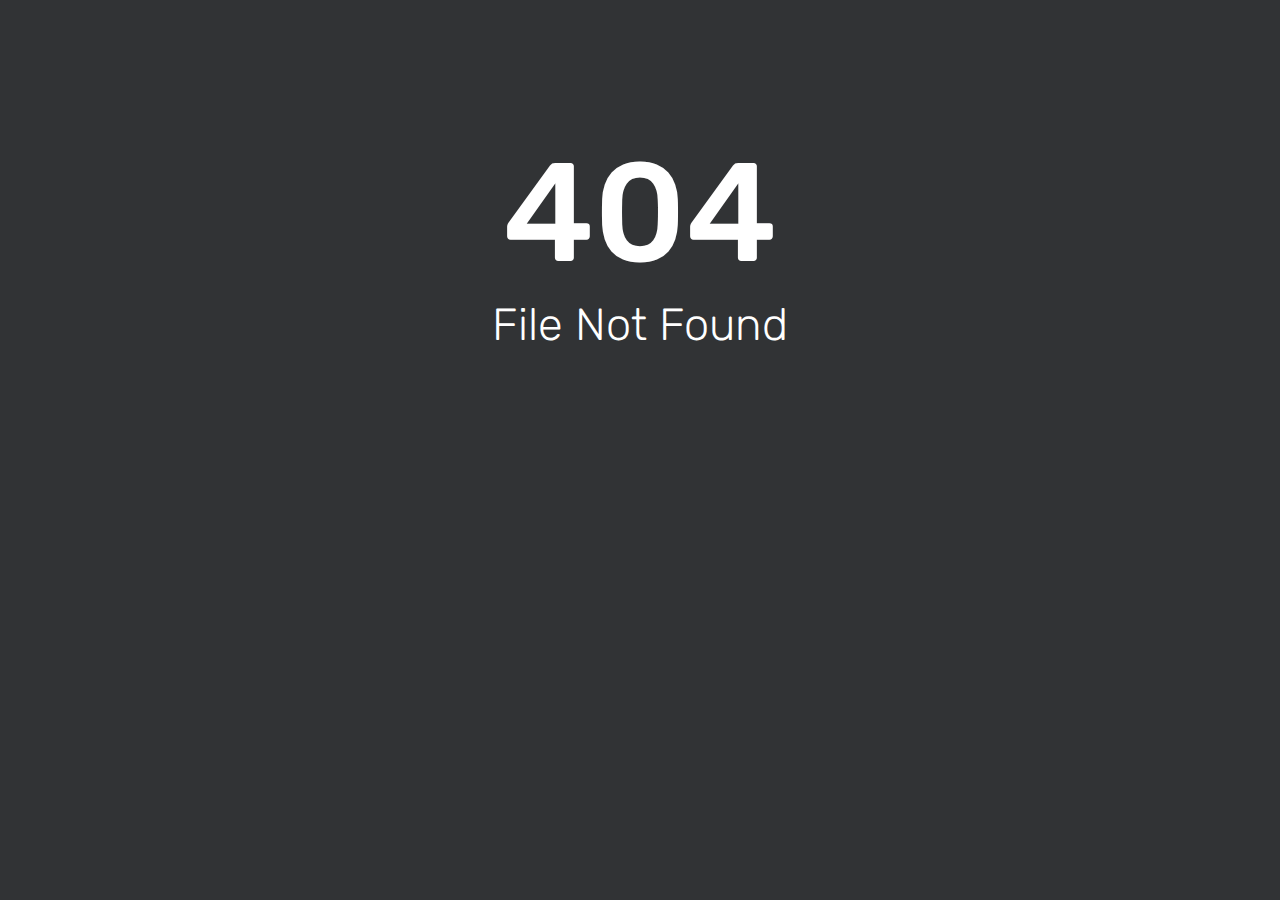
<file: css/chosen-sprite@2x.html>
<html><head><title>404 - File Not Found</title><link href='//fonts.bunny.net/css?family=Rubik:300,400,500' rel='stylesheet' type='text/css'><style>html, body { width: 100%; margin: 0; padding: 0; text-align: center; font-family: 'Rubik'; background-repeat: no-repeat; background-position: bottom center; background-size: cover; color: white; height: 100%; background-color: #313335; } h1 {margin-bottom: 0px;font-weight: bold;font-size: 140px;font-weight: 500;padding-top: 130px;margin-bottom: -35px;}h2 {font-size: 45px;color: white; font-weight: 200;}</style></head><body><div id='content'><h1 style='margin-bottom: -35px;'>404</h1><h2>File Not Found</h2></div></body></html>
</file>
<file: style.css>
/*-----------------------------------------------------------------------------------

    Template Name: Koparion - Book Shop HTML5 Template
    Version: 2

-----------------------------------------------------------------------------------
    
    CSS INDEX
    ===================
	
    1. Template Default CSS (body, link color, section etc)
	2. Header-area
		2.1 Header top area
		2.2 Header mid area
		2.3 Main menu area
	3. Banner area
	4. Slider area
	5. Product area
	6. Bestseller area
	7. Banner static area
	8. Most product area
	9. Testimonial area
	10. Recent post area
	11. Social group area
	12. Footer
		12.1  Footer top
		12.2  Footer mid
		12.3  Footer bottom
	13. Home 2
	14. Home 3
	15. Home 4
	16. Home 5
	17. Home 6
	18. Shop page
	19. Product details
	20. Blog page
	21. Blog details
	22. Login
	23. Register
	24. Contact
	25. About
	26. Cart
	27. Checkout
	28. Wishlist
	29. 404 page
	

-----------------------------------------------------------------------------------*/

/*--------------------------------------------------------------*/
/*  1. Template Default CSS (body, link color, section etc)
/*-------------------------------------------------------------*/

/* google-font */
@import url('https://fonts.googleapis.com/css?family=Open+Sans:400,600,700,800|Rufina:400,700');

html,
body {
    height: 100%;
 
}

.floatleft {
    float: left;
}

.floatright {
    float: right;
}

.alignleft {
    float: left;
    margin-right: 15px;
    margin-bottom: 15px
}

.alignright {
    float: right;
    margin-left: 15px;
    margin-bottom: 15px;
}

.aligncenter {
    display: block;
    margin: 0 auto 15px;
}

a:focus,
button:focus {
    outline: 0;
}

img {
    max-width: 100%;
    height: auto;
}

.fix {
    overflow: hidden;
}

p {
    margin: 0 0 15px;
}

h1,
h2,
h3,
h4,
h5,
h6 {
    margin: 0 0 10px;
    font-family: 'Open Sans', sans-serif;
    color: #333;
    font-weight: 700;
}

:focus {
    outline: -webkit-focus-ring-color auto 0px;
}

a {
    transition: all 0.3s ease 0s;
    text-decoration: none;
}

a:hover {
    color: #ec4445;
    text-decoration: none;
}

a:active,
a:hover {
    outline: 0 none;
}

input[type="file"]:focus,
input[type="radio"]:focus,
input[type="checkbox"]:focus {
    outline: medium none;
    outline-offset: -2px;
}

ul {
    list-style: outside none none;
    margin: 0;
    padding: 0
}

.clear {
    clear: both
}

body {
    font-family: 'Open Sans', sans-serif;
    font-size: 14px;
    font-weight: 400;
    color: #666;
}

::-moz-selection {
    background: #b3d4fc;
    text-shadow: none;
}

::selection {
    background: #b3d4fc;
    text-shadow: none;
}

.browserupgrade {
    margin: 0.2em 0;
    background: #ccc;
    color: #000;
    padding: 0.2em 0;
}

.border-1 {
    border: 1px solid #ddd;
}

.container {
    max-width: 1140px;
    padding-left: 15px;
    padding-right: 15px;
}

.mtb-70 {
    margin: 70px 0;
}

.mb-15 {
    margin-bottom: 15px;
}

.mb-25 {
    margin-bottom: 25px;
}

.mb-30 {
    margin-bottom: 30px;
}

.mb-60 {
    margin-bottom: 60px;
}

.mb-70 {
    margin-bottom: 70px;
}

.mb-18 {
    margin-bottom: 18px;
}

.mb-10 {
    margin-bottom: 10px;
}

.mb-20 {
    margin-bottom: 20px;
}

.mb-40 {
    margin-bottom: 40px;
}

.mb-50 {
    margin-bottom: 50px;
}

.mt-50 {
    margin-top: 50px;
}

.mt-75 {
    margin-top: 75px;
}

.mt-70 {
    margin-top: 70px;
}

.mt-16 {
    margin-top: 16px;
}

.mtb-100 {
    margin: 100px 0;
}

.mtb-95 {
    margin: 95px 0;
}

.mt-20 {
    margin-top: 20px;
}

.mt-30 {
    margin-top: 30px;
}

.mt-40 {
    margin-top: 40px;
}

.mt-60 {
    margin-top: 60px;
}

.mt-80 {
    margin-top: 80px;
}

.pt-30 {
    padding-top: 30px;
}

.pt-40 {
    padding-top: 40px;
}

.pt-90 {
    padding-top: 90px;
}

.pt-50 {
    padding-top: 50px;
}

.pt-170 {
    padding-top: 170px;
}

.ptb-20 {
    padding: 20px 0;
}

.ptb-30 {
    padding: 30px 0;
}

.ptb-35 {
    padding: 35px 0;
}

.ptb-50 {
    padding: 50px 0;
}

.ptb-40 {
    padding: 40px 0;
}

.ptb-60 {
    padding: 60px 0;
}

.ptb-70 {
    padding: 70px 0;
}

.ptb-100 {
    padding: 100px 0;
}

.pb-5 {
    padding-bottom: 5px !important;
}

.pb-40 {
    padding-bottom: 40px;
}

.pb-50 {
    padding-bottom: 50px;
}

.pb-140 {
    padding-bottom: 140px;
}

.pb-210 {
    padding-bottom: 210px;
}

.pb-200 {
    padding-bottom: 200px;
}

.pb-70 {
    padding-bottom: 70px;
}

.pt-70 {
    padding-top: 70px;
}

.pl-100 {
    padding-left: 100px;
}

.pl-295 {
    padding-left: 295px;
}

.pl-40 {
    padding-left: 40px;
}

.pt-85 {
    padding-top: 85px;
}

.pt-154 {
    padding-top: 154px;
}

.pb-25 {
    padding-bottom: 25px;
}

.pb-154 {
    padding-bottom: 154px;
}

.pb-180 {
    padding-bottom: 180px;
}

.pb-135 {
    padding-bottom: 135px;
}

.pt-135 {
    padding-top: 135px;
}

.pt-215 {
    padding-top: 215px;
}

.pb-100 {
    padding-bottom: 100px;
}

.pb-145 {
    padding-bottom: 145px;
}

.pb-90 {
    padding-bottom: 90px;
}

.pt-125 {
    padding-top: 125px;
}

.pt-105 {
    padding-top: 105px;
}

.pt-95 {
    padding-top: 95px;
}

.pt-100 {
    padding-top: 100px;
}

.pb-130 {
    padding-bottom: 130px;
}

.pb-225 {
    padding-bottom: 225px;
}

.bg-img {
    background-position: center center;
    background-size: cover;
}

#mobile-menu-active {
    display: none;
}

/*-------------------
  2. Header-area
-------------------*/

/*----------------------------------------*/
/*  2.1 Header top area
/*----------------------------------------*/

.header-top-area {
    background: #E3E3E3;
}

.language-area ul>li {
    display: inline-block;
    margin-right: 22px;
    padding: 9px 0 11px;
    position: relative;
}

.account-area ul>li {
    display: inline-block;
    margin-right: 22px;
    padding: 8px 0 12px;
    position: relative;
}

.language-area ul>li:last-child,
.account-area ul>li:last-child {
    margin-right: 0px;
}

.language-area ul li img {
    margin-right: 8px;
}

.language-area ul li a,
.account-area ul li a {
    color: #333;
    font-size: 13px;
    text-decoration: none;
    text-transform: capitalize;
    font-family: 'Open Sans', sans-serif;
    transition: .3s;
}

.language-area ul li .header-sub {
    background: #fff none repeat scroll 0 0;
    box-shadow: 0 1px 7px -2px rgba(0, 0, 0, 0.3);
    left: 0;
    opacity: 0;
    padding: 15px 6px 18px 12px;
    position: absolute;
    text-align: left;
    top: 120%;
    transition: all 0.3s ease 0s;
    visibility: hidden;
    width: 100px;
    z-index: 234;
}

.language-area ul li .header-sub.dolor {
    width: 80px;
}

.language-area ul li:hover .header-sub {
    top: 100%;
    opacity: 1;
    visibility: visible;
}

.language-area ul li .header-sub ul li {
    display: block;
    margin: 0;
    padding: 0 0 10px;
}

.language-area ul li .header-sub ul li:last-child {
    padding: 0 0 0px;
}

.language-area ul li .header-sub ul li:last-child {
    border-bottom: 0;
}

.language-area ul li .header-sub ul li a {
    display: block;
}

.language-area ul li .header-sub ul li a img {
    margin: 0;
    padding-right: 8px;
}

.language-area ul li a i,
.account-area ul li a i {
    padding-left: 10px;
}

.account-area ul li {
    position: relative;
}

.account-area ul>li::before {
    background: #666 none repeat scroll 0 0;
    content: "";
    height: 12px;
    position: absolute;
    right: -13px;
    top: 50%;
    width: 1px;
    transform: translateY(-50%);
}

.account-area ul li:last-child:before {
    display: none;
}

.account-area ul li a:hover,
.language-area ul li a:hover {
    color: #FD6F3B;
}

.account-area ul li .header-sub ul li::before {
    display: none;
}

/*----------------------------------------*/
/*  2.2 Header mid area
/*----------------------------------------*/

.header-search {
    margin-top: 7px;
}

.header-search form {
    position: relative;
}

.header-search form input {
    background: #ededed none repeat scroll 0 0;
    border: 0 none;
    color: #333;
    font-size: 14px;
    height: 42px;
    line-height: 40px;
    margin: 0;
    padding-left: 10px;
    width: 100%;
    border-radius: 5px;
    padding-right: 47px;
}

.header-search form a {
    background: #FD6F3B none repeat scroll 0 0;
    color: #fff;
    display: inline-block;
    font-size: 18px;
    height: 42px;
    line-height: 40px;
    position: absolute;
    right: 0;
    text-align: center;
    top: 0;
    width: 42px;
    border-radius: 0 5px 5px 0px;
}

.header-search form a:hover {
    background: #232323 none repeat scroll 0 0;
}

.header-mid-area .mini-cart {
    float: left;
    display: inline-block;
}

.header-mid-area .mini-cart ul li a {
    color: #666666;
    display: inline-block;
    font-size: 14px;
    line-height: 25px;
    text-transform: capitalize;
    transition: .3s;
    text-decoration: none;
}

.header-mid-area .mini-cart ul li a i {
    padding-right: 8px;
}

.header-mid-area .mini-cart ul li a:hover {
    color: #FD6F3B;
}

.header-mid-area .my-cart {
    display: inline-block;
    float: right;
    margin-top: -8px;
}

.header-mid-area .my-cart ul li {
    position: relative;
}

.header-mid-area .my-cart ul>li>a {
    color: #444444;
    display: inline-block;
    font-size: 16px;
    font-weight: 700;
    line-height: 30px;
    padding: 10px 0;
    text-transform: uppercase;
    text-decoration: none;
    transition: .3s;
}

.header-mid-area .my-cart ul>li:hover a {
    color: #FD6F3B;
}

.header-mid-area .my-cart ul li>a>i {
    font-size: 40px;
    padding-right: 30px;
}

.header-mid-area .my-cart ul li>span {
    background: #FD6F3B none repeat scroll 0 0;
    border-radius: 50%;
    bottom: 0;
    color: #fff;
    display: inline-block;
    font-size: 18px;
    height: 30px;
    left: 24px;
    line-height: 30px;
    position: absolute;
    text-align: center;
    width: 30px;
}

.mini-cart-sub {
    position: absolute;
    background-color: #fff;
    border: medium none;
    border-radius: 0;
    box-shadow: 0 2px 5px rgba(0, 0, 0, 0.15);
    display: block;
    left: auto;
    top: 150%;
    opacity: 0;
    padding: 20px;
    right: 0;
    transition: all 0.3s ease 0s;
    visibility: hidden;
    width: 280px;
    z-index: 99999;
}

.header-mid-area .my-cart ul>li:hover .mini-cart-sub {
    opacity: 1;
    visibility: visible;
    top: 110%;
}

.cart-product .single-cart {
    display: flex;
    margin-bottom: 15px;
    overflow: hidden;
}

.cart-product .single-cart .cart-img {
    flex: 0 0 65px;
    margin-right: 15px;
}

.cart-product .single-cart .cart-img a img {
    width: 100%;
}

.cart-product .single-cart .cart-info {
    overflow: hidden;
    padding-right: 10px;
    position: relative;
}

.cart-icon {
    display: flex;
    flex-grow: 100;
    justify-content: flex-end;
}

.cart-icon a i {
    color: #232323;
    transition: .3s;
}

.cart-icon a:hover i {
    color: #FD6F3B;
}

.cart-product .single-cart .cart-info h5 {
    margin-bottom: 0px;
}

.header-mid-area .my-cart ul>li .cart-product .single-cart .cart-info h5 a {
    color: #666;
    font-family: Rufina;
    font-size: 16px;
    font-weight: 400;
    line-height: 17px;
    margin-bottom: 0;
    text-transform: capitalize;
}

.header-mid-area .my-cart ul>li .cart-product .single-cart .cart-info h5 a:hover,
.header-mid-area .my-cart ul>li .cart-bottom a:hover {
    color: #FD6F3B;
}

.cart-product .single-cart .cart-info p {
    margin-bottom: 0;
    font-family: Rufina;
    font-size: 15px;
}

.cart-totals {
    margin-bottom: 15px;
}

.cart-totals h5 {
    color: #606060;
    display: block;
    font-size: 15px;
    font-weight: 400;
    font-family: Rufina;
    margin: 0;
    text-transform: uppercase;
}

.cart-totals h5 span {
    display: block;
    float: right;
}

.home-3 .header-mid-area .my-cart ul>li .mini-cart-sub .cart-totals h5 span {
    background: none;
}

.home-4 .header-mid-area .my-cart ul>li .mini-cart-sub .cart-totals h5 span {
    background: none;
}

.home-6 .header-mid-area .my-cart ul>li .mini-cart-sub .cart-totals h5 span {
    background: none;
}

.header-mid-area .my-cart ul>li .cart-bottom a.view-cart {
    margin-bottom: 10px;
}

.header-mid-area .my-cart ul>li .cart-bottom a {
    background-color: #606060;
    color: #fff;
    display: inline-block;
    font-size: 12px;
    font-weight: 700;
    height: 36px;
    line-height: 24px;
    padding: 7px 15px;
    text-align: center;
    text-transform: uppercase;
    width: 100%;
    transition: .3s;
    font-family: Rufina;
}

.home-3 .header-mid-area .my-cart ul>li .mini-cart-sub .cart-bottom a,
.home-4 .header-mid-area .my-cart ul>li .mini-cart-sub .cart-bottom a,
.home-5 .header-mid-area .my-cart ul>li .mini-cart-sub .cart-bottom a,
.home-6 .header-mid-area .my-cart ul>li .mini-cart-sub .cart-bottom a {
    color: #fff;
}


.home-3 .header-mid-area .my-cart ul>li .mini-cart-sub .cart-bottom a:hover,
.home-4 .header-mid-area .my-cart ul>li .mini-cart-sub .cart-bottom a:hover,
.home-5 .header-mid-area .my-cart ul>li .mini-cart-sub .cart-bottom a:hover,
.home-6 .header-mid-area .my-cart ul>li .mini-cart-sub .cart-bottom a:hover {
    color: #FD6F3B;
}

/*----------------------------------------*/
/*  2.3 Main menu area
/*----------------------------------------*/

.main-menu-area {
    background: #04847E none repeat scroll 0 0;
}

.main-menu-area.sticky {
    background:  #04847E none repeat scroll 0 0;
}

.main-menu-area.sticky-header-1.sticky:hover {
    background: #04847E none repeat scroll 0 0;
}

.menu-area {
    float: left;
    display: inline-block;
}

.menu-area ul li {
    display: inline-block;
    margin-right: 10px;
    position: relative;
}

.menu-area ul li>a,
.safe-area a {
    background: transparent none repeat scroll 0 0;
    color: #fff;
    display: block;
    font-size: 16px;
    font-weight: 700;
    line-height: 25px;
    padding: 13px 20px;
    position: relative;
    text-transform: uppercase;
    z-index: 4;
}

.menu-area ul li a i {
    padding-left: 10px;
}

.menu-area ul li:before,
.safe-area:before {
    background: #FD6F3B none repeat scroll 0 0;
    bottom: 0;
    content: "";
    left: 0;
    opacity: 0;
    position: absolute;
    right: 0;
    top: -8px;
    transition: .5s;
    z-index: 1;
}

.menu-area ul li:hover:before,
.menu-area ul li.active:before,
.safe-area:hover:before {
    opacity: 1;
}

/* .menu-area ul li a:before {
    background: #FD6F3B;
    bottom: 0;
    content: "";
    height: 3px;
    left: 0;
    opacity: 0;
    position: absolute;
    transition: .5s;
    width: 0%;
} */

.menu-area ul li:hover a:before,
.menu-area ul li.active a:before {
    width: 220%;
    opacity: 1;
}

.menu-area ul li a:after,
.safe-area a:after {
    border: 4px solid transparent;
    content: "";
    position: absolute;
    right: -8px;
    top: -8px;
    transition: .5s;
    border-bottom-color: #a74600;
    border-left-color: #a74600;
    opacity: 0;
}

.menu-area ul li:hover a:after,
.menu-area ul li.active a:after,
.safe-area:hover a:after {
    opacity: 1;
}

.safe-area {
    display: inline-block;
    float: left;
    position: relative;
}

.safe-area a {
    position: relative;
    z-index: 4
}

.menu-area ul li .mega-menu {
    background: #fff none repeat scroll 0 0;
    box-shadow: 1px 2px 10px 0 rgba(0, 0, 0, 0.1);
    padding: 30px 20px;
    position: absolute;
    z-index: 6;
    width: 910px;
    opacity: 0;
    transform: scaleY(0);
    transform-origin: 0 0 0;
    transition: .5s;
    visibility: hidden;
}

.menu-area ul li:hover .mega-menu {
    opacity: 1;
    visibility: visible;
    transform: scaleY(1);
}

.menu-area ul li .mega-menu span {
    float: left;
    width: 25%;
    padding-right: 20px;
}

.menu-area ul li .mega-menu span a.title {
    border-bottom: 1px solid #e5e5e5;
    color: #393939;
    font-size: 14px;
    font-weight: 700;
    line-height: 20px;
    margin-bottom: 12px;
    padding-bottom: 15px;
    text-transform: uppercase;
}

.menu-area ul li .mega-menu span a {
    display: block;
    color: #777;
    font-size: 14px;
    line-height: 30px;
    text-transform: capitalize;
    transition: .3s;
    text-decoration: none;
}

.menu-area ul li .mega-menu span a:hover,
.menu-area ul li .sub-menu ul li a:hover {
    color: #FD6F3B;
}

.menu-area ul li .mega-menu span a:before {
    display: none;
}

.menu-area ul li .mega-menu span a:after {
    display: none;
}

.menu-area ul li .mega-menu-2 {
    width: 690px;
}

.menu-area ul li .mega-menu-2 span {
    width: 33.33%;
}

.menu-area ul li .mega-menu-3 {
    width: 460px;
}

.menu-area ul li .mega-menu-3 span {
    width: 50%;
}

.menu-area ul li .sub-menu {
    background: #fff;
    box-shadow: 1px 2px 10px 0 rgba(0, 0, 0, 0.1);
    left: 0;
    position: absolute;
    top: 100%;
    z-index: 45;
    padding: 10px 20px 15px;
    position: absolute;
    z-index: 6;
    transform: scaleY(0);
    transform-origin: 0 0 0;
    transition: .5s;
    width: 200px;
    opacity: 0;
    visibility: hidden;
}

.menu-area ul li:hover .sub-menu {
    opacity: 1;
    visibility: visible;
    transform: scaleY(1);
}

.menu-area ul li .sub-menu ul li {
    display: block;
}

.menu-area ul li .sub-menu ul li:before {
    display: none;
}

.menu-area ul li .sub-menu ul li a {
    color: #777;
    display: block;
    font-size: 14px;
    font-weight: 400;
    padding: 5px 0 3px;
    text-decoration: none;
    transition: .3s;
    text-transform: capitalize;
}

.menu-area ul li .sub-menu ul li a:before {
    display: none;
}

.menu-area ul li .sub-menu ul li a:after {
    display: none;
}

.main-menu-area.sticky {
    left: 0;
    position: fixed;
    top: 0;
    transition: .5s;
    width: 100%;
    z-index: 99999999;
}

/*----------------------------------------*/
/*  3. Banner area
/*----------------------------------------*/

.single-banner {
    display: flex;
}

.single-banner .banner-img {
    margin-right: 12px;
    margin-top: 4px;
}

.single-banner .banner-img {
    flex: 0 0 32px;
    margin-top: 4px;
}

.single-banner .banner-text {
   
}

.single-banner .banner-text h4 {
    color: #222;
    font-family: 'Manrope', sans-serif;
    font-size: 16px;
    font-weight: 700;
    margin-bottom: 2px;
   
}

.single-banner .banner-text p {
    color: #333;
    font-size: 13px;
    font-weight: 400;
    margin-bottom: 0;
}

.banner-img-2 {
    position: relative;
}

.banner-img-2 a {
    border-radius: 3px;
    display: block;
    max-width: 100%;
    overflow: hidden;
    position: relative;
}

.banner-img-2 a img {
    width: 100%;
    transform: scale(1);
    transition: .5s;
}

.banner-img-2:hover a img {
    transform: scale(1.1);
}

.banner-shadow-hover {
    position: relative;
}

.banner-shadow-hover::before {
    bottom: 0;
    content: "";
    left: 0;
    margin: 0 auto;
    pointer-events: none;
    position: absolute;
    right: 0;
    top: 0;
    transition: all 300ms ease-in 0s;
}

.banner-shadow-hover:hover::before {
    box-shadow: 0 0 0 10px rgba(255, 255, 255, 0.7) inset;
    transition: all 300ms ease-in 0s;
}

.banner-area-5 .banner-text {
    left: 5%;
    position: absolute;
    text-align: center;
    top: 50%;
    transform: translateY(-50%);
    z-index: 2;
}

.banner-area-5 .banner-text h3 {
    color: #fff;
    display: block;
    font-size: 20px;
    font-weight: 700;
    line-height: 1;
    margin-bottom: 7px;
    text-transform: capitalize;
}

.banner-area-5 .banner-text h2 {
    color: #fff;
    display: block;
    font-size: 28px;
    line-height: 1;
    margin-right: -218px;
    text-transform: uppercase;
    font-weight: 400;
}

/*----------------------------------------*/
/*  4. Slider area
/*----------------------------------------*/

.single-slider {
    position: relative;
}

.slider-img img a img {
    width: 100%;
}

.slider-content h1 {
    color: #fff;
    font-size: 80px;
    font-weight: 700;
    line-height: 1;
    text-transform: capitalize;
    font-family: 'Rufina', serif;
    font-weight: 400;
}

.slider-content h2 {
    color: #333;
    font-size: 100px;
    font-weight: 700;
    line-height: 1;
    margin-bottom: 25px;
    text-transform: capitalize;
    font-family: 'Rufina', serif;
    font-weight: 400;
}

.slider-content h3 {
    color: #666;
    font-size: 30px;
    font-weight: 400;
    line-height: 1;
    text-transform: none;
    font-family: 'Rufina', serif;
    font-weight: 400;
}

.slider-content a {
    background: #FD6F3B none repeat scroll 0 0;
    border: 2px solid #d6681b;
    border-radius: 4px;
    color: #fff;
    display: inline-block;
    font-size: 24px;
    font-weight: 400;
    line-height: 34px;
    margin-top: 43px;
    padding: 10px 38px;
    text-transform: none;
    font-family: 'Rufina', serif;
    font-weight: 400;
    text-decoration: none;
    box-shadow: 2px 2px 2px 2px #a8c0ba;
}

.slider-content a:hover {
    background: #333 none repeat scroll 0 0;
    border-color: #333;
    box-shadow: 2px 2px 2px 2px #a8c0ba;
    transition: all 300ms ease-in 0s;
}

.slider-content-2 h1 {
    font-size: 40px;
    text-transform: none;
}

.slider-content-2 h2 {
    color: #fff;
    font-size: 80px;
    text-transform: none;
}

.slider-active.owl-carousel .owl-nav .owl-prev {
    background-color: transparent;
    color: #fff;
    display: block;
    font-size: 60px;
    opacity: 0;
    visibility: hidden;
    padding: 0;
    left: 20px;
    position: absolute;
    text-align: center;
    top: 50%;
    transform: translateY(-50%);
    transition: all 0.5s ease-in-out 0s;
    z-index: 9;
    line-height: 1;
}

.slider-active.owl-carousel .owl-nav .owl-next {
    background-color: transparent;
    color: #fff;
    display: block;
    font-size: 60px;
    opacity: 0;
    visibility: hidden;
    padding: 0;
    left: auto;
    right: 20px;
    position: absolute;
    text-align: center;
    top: 50%;
    transform: translateY(-50%);
    transition: all 0.5s ease-in-out 0s;
    z-index: 9;
    line-height: 1;
}

.slider-active.owl-carousel .owl-nav .owl-prev:hover,
.slider-active.owl-carousel .owl-nav .owl-next:hover {
    color: #FD6F3B;
}

.slider-active.owl-carousel .owl-dots .owl-dot span {
    background: #fff none repeat scroll 0 0;
    border-radius: 50px;
    display: block;
    height: 10px;
    margin: 5px;
    opacity: 1;
    transition: all 0.3s ease 0s;
    width: 10px;
}

.slider-active.owl-carousel .owl-dots .owl-dot.active span {
    background: #FD6F3B none repeat scroll 0 0;
    width: 32px;
}

.slider-active.owl-carousel .owl-dots .owl-dot {
    display: inline-block;
}

.slider-active.owl-carousel .owl-dots {
    bottom: 10px;
    left: 50%;
    position: absolute;
    transform: translateX(-50%);
    opacity: 0;
    visibility: hidden;
    transition: .5s;
}

.slider-area:hover .slider-active.owl-carousel .owl-dots {
    opacity: 1;
    visibility: visible;
}

.slider-area:hover .slider-active.owl-carousel .owl-nav .owl-prev,
.slider-area:hover .slider-active.owl-carousel .owl-nav .owl-next {
    opacity: 1;
    visibility: visible;
}

.owl-item .slider-animated-1 * {
    -webkit-animation-duration: 1s;
    animation-duration: 1s;
    -webkit-animation-fill-mode: both;
    animation-fill-mode: both;
}

.owl-item.active .slider-animated-1 h1 {
    -webkit-animation-delay: 0.5s;
    animation-delay: 0.5s;
    -webkit-animation-name: fadeInLeft;
    animation-name: fadeInLeft;
}

.owl-item.active .slider-animated-1 h2 {
    -webkit-animation-delay: 0.8s;
    animation-delay: 0.8s;
    -webkit-animation-name: fadeInRight;
    animation-name: fadeInRight;
}

.owl-item.active .slider-animated-1 h3 {
    -webkit-animation-delay: 1.1s;
    animation-delay: 1.1s;
    -webkit-animation-name: bounceInDown;
    animation-name: bounceInDown;
}

.owl-item.active .slider-animated-1 a {
    -webkit-animation-delay: 1.4s;
    animation-delay: 1.4s;
    -webkit-animation-name: bounceInDown;
    animation-name: bounceInDown;
}

.home-2 .owl-item.active .slider-animated-1 a,
.home-5 .owl-item.active .slider-animated-1 a {
    -webkit-animation-delay: 1.7s;
    animation-delay: 1.7s;
    -webkit-animation-name: bounceInDown;
    animation-name: bounceInDown;
}

.home-2 .owl-item.active .slider-animated-1 p,
.home-5 .owl-item.active .slider-animated-1 p {
    -webkit-animation-delay: 1.4s;
    animation-delay: 1.4s;
    -webkit-animation-name: bounceInDown;
    animation-name: bounceInDown;
}

/*----------------------------------------*/
/*  5. Product area
/*----------------------------------------*/
.section-title h2 {
    display: inline-block;
    font-size: 32px;
    font-weight: 700;
    line-height: 30px;
    position: relative;
    text-transform: uppercase;
    margin-bottom: 20px;
}

.section-title p {
    font-size: 16px;
    font-weight: 400;
    letter-spacing: 1px;
    line-height: 24px;
    margin-bottom: 0;
    font-family: 'Rufina', serif;
    color: #333;
}

.tab-menu ul li {
    display: inline-block;
    margin-right: 35px;
}

.tab-menu ul li a {
    color: #333;
    font-size: 16px;
    font-weight: 700;
    line-height: 30px;
    padding-bottom: 5px;
    position: relative;
    text-transform: uppercase;
    text-decoration: none;
}

.tab-menu ul li a:before {
    background: #FD6F3B none repeat scroll 0 0;
    bottom: -10px;
    content: "";
    height: 2px;
    left: 0;
    opacity: 0;
    visibility: hidden;
    position: absolute;
    right: 0;
    transition: all 0.5s ease-in-out 0s;
    width: 100%;
}

.tab-menu ul li a:hover:before,
.tab-menu ul li a.active:before {
    opacity: 1;
    bottom: 0;
    visibility: visible;
}

.product-wrapper {
    position: relative;
    overflow: hidden;
}

.product-img,
.most-product-img {
    position: relative;
    overflow: hidden;
}

.product-img::after,
.most-product-img::after,
.banner-img-3::after {
    background: rgba(255, 255, 255, 0.61) none repeat scroll 0 0;
    content: "";
    display: block;
    height: 0;
    position: absolute;
    top: 0;
    transition: all 0.5s ease-in-out 0s;
    width: 100%;
    pointer-events: none;
}

.product-wrapper:hover .product-img::after,
.single-most-product:hover .most-product-img::after,
.single-deal:hover .banner-img-3::after {
    height: 100%;
    opacity: 1;
}

.product-img a img {
    width: 100%;
}

.quick-view {
    left: 0;
    position: absolute;
    right: 0;
    text-align: center;
    top: 50%;
    transform: translateY(-50%);
    z-index: 999;
    transition: all .5s ease 0s;
    opacity: 0;
}

.product-wrapper:hover .quick-view {
    opacity: 1;
}

.quick-view a {
    background-color: #FD6F3B;
    border-radius: 50px;
    color: #fff;
    display: inline-block;
    font-size: 22px;
    height: 61px;
    line-height: 61px;
    width: 61px;
    transform: scale(0);
    transition: all .5s ease 0s;
}

.product-wrapper:hover .quick-view a {
    transform: scale(1);
}

.product-rating ul li {
    display: inline-block;
}

.product-rating ul li a {
    color: #FD6F3B;
    font-size: 12px;
}

.product-details h4 {
    margin-bottom: 10px;
    margin-top: 13px;
}

.product-details h4 a {
    color: #333333;
    display: block;
    font-size: 12px;
    font-weight: 700;
    line-height: 1.3;
    overflow: hidden;
    padding: 0;
    text-transform: capitalize;
    transition: .3s;
    font-family: 'Rufina', serif;
}

.product-details h4 a:hover,
.product-link .product-button a:hover,
.product-link .add-to-link ul li a:hover {
    color: #FD6F3B;
}

.product-price ul li {
    display: inline-block;
    color: #FD6F3B;
    font-size: 20px;
    font-weight: 600;
    font-family: 'Rufina', serif;
    font-style: italic;
}

.product-price ul li span {
    color: #666;
    padding-right: 5px;
    font-family: 'Rufina', serif;
    font-weight: 400;
    font-size: 16px;
}

.product-price ul li.old-price {
    color: #666;
    font-size: 15px;
    font-weight: 400;
    margin-left: 5px;
    text-decoration: line-through;
}

.product-wrapper:hover .product-price {
    opacity: 0;
    visibility: hidden;
}

.product-price {
    transition: all 0.5s ease 0s;
}

.product-link {
    bottom: 0px;
    left: 0;
    overflow: hidden;
    padding-bottom: 8px;
    position: absolute;
    right: 0;
    width: 100%;
    opacity: 0;
    visibility: hidden;
    transition: .5s;
    margin-bottom: 1px;
}

.product-link:after {
    background: #cccccc none repeat scroll 0 0;
    bottom: 0;
    content: "";
    height: 1px;
    left: 50%;
    opacity: 1;
    position: absolute;
    transition: .5s;
    width: 0;
    right: 50%;
}

.product-wrapper:hover .product-link:after {
    width: 100%;
    left: 0;
    right: 0;
}

.product-wrapper:hover .product-link {
    opacity: 1;
    visibility: visible;
}

.product-link .product-button {
    display: inline-block;
    float: left;
    position: relative;
    transition: .5s;
    transform: scale(0.6);
    z-index: 2;
}

.product-link .product-button a {
    border-radius: 0;
    color: #333;
    display: inline-block;
    font-size: 16px;
    font-weight: 700;
    line-height: 30px;
    text-transform: capitalize;
    font-family: 'Rufina', serif;
    font-weight: 400;
    transition: .3s;
}

.product-link .product-button a i {
    padding-right: 8px;
}

.product-link .add-to-link {
    display: inline-block;
    float: right;
    position: relative;
    transition: .5s;
    transform: scale(0.6);
    z-index: 3;
}

.product-link .add-to-link ul li {
    display: inline-block;
}

.product-link .add-to-link ul li a {
    display: inline-block;
    color: #333;
    font-size: 18px;
    height: 30px;
    line-height: 30px;
    padding: 0;
    width: 30px;
    transition: .3s;
    text-align: center;
}

.product-wrapper:hover .product-link .product-button {
    transform: scale(1);
}

.product-wrapper:hover .product-link .add-to-link {
    transform: scale(1);
}

.product-flag {
    left: 0;
    position: absolute;
    top: 0;
}

.product-flag li {
    line-height: 16px;
}

.product-flag ul li>span {
    background: #FD6F3B none repeat scroll 0 0;
    color: #fff;
    font-size: 12px;
    font-weight: 400;
    padding: 0 6px;
    text-align: center;
    text-transform: uppercase;
    z-index: 100;
    font-weight: 400;
    position: relative;
    font-family: "Open Sans", sans-serif;
}

.product-flag ul li>span.discount-percentage {
    background: #eeb900 none repeat scroll 0 0;
    line-height: 1;
}

.product-flag ul li>span:before {
    border-color: #FD6F3B transparent transparent #FD6F3B;
    border-style: solid;
    border-width: 4.5px 3px;
    content: "";
    position: absolute;
    right: -6px;
    top: 0;
}

.product-flag ul li>span:after {
    border-color: transparent transparent #FD6F3B #FD6F3B;
    border-style: solid;
    border-width: 4.5px 3px;
    bottom: 0;
    content: "";
    position: absolute;
    right: -6px;
}

.product-flag ul li>span.discount-percentage:before {
    border-color: #eeb900 transparent transparent #eeb900;
}

.product-flag ul li>span.discount-percentage:after {
    border-color: transparent transparent #eeb900 #eeb900;
}

.tab-content>.tab-pane {
    display: block;
    overflow: hidden;
    height: 0;
}

.tab-content>.active {
    display: block;
    overflow: visible;
    height: auto;
}

.tab-active.owl-carousel .owl-nav button,
.post-active.owl-carousel .owl-nav button,
.bestseller-active.owl-carousel .owl-nav button,
.tab-active-3.owl-carousel .owl-nav button,
.hot-sell-active.owl-carousel .owl-nav button {
    background: #f6f6f6 none repeat scroll 0 0;
    border-radius: 4px;
    color: #666;
    font-size: 50px;
    height: 69px;
    opacity: 0;
    position: absolute;
    text-align: center;
    top: 50%;
    transform: translateY(-50%);
    transition: .3s;
    width: 69px;
    z-index: 1;
    left: 10px;
    visibility: hidden;
}

.tab-active.owl-carousel .owl-nav button i,
.post-active.owl-carousel .owl-nav button i,
.bestseller-active.owl-carousel .owl-nav button i,
.tab-active-3.owl-carousel .owl-nav button i,
.hot-sell-active.owl-carousel .owl-nav button i {
    position: relative;
    top: -5px;
}

.tab-active-3.owl-carousel .owl-nav button:hover,
.hot-sell-active.owl-carousel .owl-nav button:hover {
    background: #FD6F3B none repeat scroll 0 0;
    color: #fff;
}

.tab-active.owl-carousel .owl-nav button:hover,
.post-active.owl-carousel .owl-nav button:hover,
.bestseller-active.owl-carousel .owl-nav button:hover {
    background: #FD6F3B;
    color: #fff;
}

.tab-active.owl-carousel .owl-nav button.owl-next,
.post-active.owl-carousel .owl-nav button.owl-next,
.bestseller-active.owl-carousel .owl-nav button.owl-next,
.tab-active-3.owl-carousel .owl-nav button.owl-next,
.hot-sell-active.owl-carousel .owl-nav button.owl-next {
    left: auto;
    right: 10px;
}

.tab-active:hover.owl-carousel .owl-nav button.owl-prev,
.post-active:hover.owl-carousel .owl-nav button.owl-prev,
.tab-active-3:hover.owl-carousel .owl-nav button.owl-prev,
.hot-sell-active:hover.owl-carousel .owl-nav button.owl-prev {
    left: 0;
}

.tab-active:hover.owl-carousel .owl-nav button.owl-next,
.tab-active-3:hover.owl-carousel .owl-nav button.owl-next,
.hot-sell-active:hover.owl-carousel .owl-nav button.owl-next {
    right: 0;
}

.bestseller-active:hover.owl-carousel .owl-nav button.owl-prev {
    left: -40px;
}

.bestseller-active:hover.owl-carousel .owl-nav button.owl-next {
    right: -40px;
}

.tab-active {
    overflow: hidden;
}

.tab-active:hover.owl-carousel .owl-nav button,
.post-active:hover.owl-carousel .owl-nav button,
.bestseller-active:hover.owl-carousel .owl-nav button,
.tab-active-3:hover.owl-carousel .owl-nav button,
.hot-sell-active:hover.owl-carousel .owl-nav button {
    opacity: 1;
    visibility: visible;
}

.bt {
    border-top: 1px solid #e5e5e5;
}

/*----------------------------------------*/
/*  6. Bestseller area
/*----------------------------------------*/

.bestseller-area .bestseller-content {
    float: left;
    width: 50%;
    padding-right: 15px;
}

.bestseller-area .banner-img-2 {
    float: left;
    width: 50%;
    padding-left: 15px;
}

.bestseller-content h1 {
    font-size: 18px;
    margin-bottom: 52px;
    text-align: left;
    text-transform: uppercase;
}

.bestseller-content h2 {
    color: #FD6F3B;
    font-size: 70px;
    font-weight: 700;
    line-height: 1.1;
    text-align: right;
    font-family: 'Rufina', serif;
    font-weight: 400;
}

.bestseller-content p.categories {
    color: #333;
    margin-top: 5px;
    text-align: right;
    text-transform: uppercase;
    font-family: "Open Sans", sans-serif;
    font-size: 14px;
}

.bestseller-content p.categories a {
    color: #333;
    margin-left: 3px;
}

.bestseller-content p {
    font-size: 16px;
    line-height: 24px;
    margin-top: 35px;
    text-align: right;
    font-family: 'Manrope', sans-serif;
    color: #333;
}

.bestseller-content .social-author {
    margin-top: 35px;
    text-align: right;
}

.bestseller-content .social-author ul li {
    display: inline-block;
}

.bestseller-content .social-author ul li a {
    background: #777 none repeat scroll 0 0;
    border-radius: 100%;
    color: #fff;
    display: inline-block;
    font-size: 15px;
    height: 37px;
    line-height: 35px;
    text-align: center;
    text-decoration: none;
    transition: all 0.3s ease 0s;
    width: 37px;
}

.bestseller-content .social-author ul li a:hover {
    background: #FD6F3B none repeat scroll 0 0;
}

.bestseller-img {
    position: relative;
}

.single-bestseller .bestseller-img a img {
    width: 100%;
}

.single-bestseller .bestseller-text h3 {
    font-family: 'Rufina', serif;
    font-weight: 400;
    margin-bottom: 0;
}

.single-bestseller .bestseller-text h3 a {
    color: #333333;
    font-size: 16px;
    font-weight: 700;
    line-height: 1.3;
    margin-bottom: 13px;
    text-transform: capitalize;
    text-decoration: none;
}

.single-bestseller .bestseller-text .price ul li {
    display: inline-block;
}

.single-bestseller .bestseller-text .price ul li {
    padding-right: 5px;
}

.single-bestseller .bestseller-text .price ul li:last-child {
    padding-right: 0px;
}

.single-bestseller .bestseller-text .price ul li span {
    font-size: 15px;
    font-family: 'Rufina', serif;
    transition: .3s;
    font-weight: 600;
    font-style: italic;
}

.single-bestseller .bestseller-text .price ul li span.new-price {
    color: #FD6F3B;
    font-size: 18px;
}

.single-bestseller .bestseller-text .price ul li span.old-price {
    color: #909090;
    text-decoration: line-through;
}

.single-bestseller .bestseller-text h3 a:hover,
.most-product-content h4 a:hover,
.block-newsletter a:hover,
.post-content h3 a:hover {
    color: #FD6F3B;
}

/*----------------------------------------*/
/*  7. Banner static area
/*----------------------------------------*/

.banner-static-area {
    background: rgba(0, 0, 0, 0) url("img/banner/7.jpg") repeat scroll center center;
}

/*----------------------------------------*/
/*  8. Most product area
/*----------------------------------------*/

.section-title-2 h3 {
    display: inline-block;
    font-size: 18px;
    font-weight: 700;
    line-height: 30px;
    position: relative;
    text-transform: uppercase;
}

.product-active-2.owl-carousel .owl-nav button,
.product-active-3.owl-carousel .owl-nav button {
    background: #f6f6f6 none repeat scroll 0 0;
    border-radius: 4px;
    color: #666;
    font-size: 30px;
    height: 40px;
    left: 40px;
    opacity: 0;
    position: absolute;
    text-align: center;
    top: 50%;
    transform: translateY(-50%);
    transition: all 0.3s ease 0s;
    visibility: hidden;
    width: 40px;
    z-index: 1;
}

.product-active-2.owl-carousel .owl-nav button i,
.product-active-3.owl-carousel .owl-nav button i {
    position: relative;
    top: -3px;
}

.product-active-2.owl-carousel .owl-nav button:hover {
    background: #FD6F3B none repeat scroll 0 0;
    color: #fff;
}

.product-active-2.owl-carousel .owl-nav button.owl-next,
.product-active-3.owl-carousel .owl-nav button.owl-next {
    left: auto;
    right: 40px;
}

.product-active-2.owl-carousel:hover .owl-nav button.owl-next,
.product-active-3.owl-carousel:hover .owl-nav button.owl-next {
    right: 0px;
}

.product-active-2.owl-carousel:hover .owl-nav button.owl-prev,
.product-active-3.owl-carousel:hover .owl-nav button.owl-prev {
    left: 0px;
}

.product-active-2.owl-carousel:hover .owl-nav button,
.product-active-3.owl-carousel:hover .owl-nav button {
    opacity: 1;
    visibility: visible;
}

.single-most-product {
    overflow: hidden;
    padding-bottom: 18px;
}

.single-most-product:last-child {
    padding-bottom: 0px;
}

.most-product-img {
    float: left;
    width: 25%;
}

.most-product-img a img {
    width: 100%;
}

.most-product-content {
    float: left;
    width: 75%;
    padding-left: 15px;
}

.most-product-content h4 {
    margin-bottom: 0px;
}

.most-product-content h4 a {
    color: #333333;
    font-size: 16px;
    font-weight: 700;
    line-height: 1.3;
    text-transform: capitalize;
    font-family: 'Rufina', serif;
    font-weight: 400;
    text-decoration: none;
    transition: .3s;
}

.bd {
    border-bottom: 1px solid #e5e5e5;
}

.block-newsletter {
    background: #FD6F3B url("img/banner/10.jpg") no-repeat scroll center top;
    padding: 45px 25px 25px;
    position: relative;
    text-align: center;
    margin-top: 70px;
}

.block-newsletter:before {
    background: #FD6F3B none repeat scroll 0 0;
    border-radius: 100%;
    content: "";
    height: 13px;
    left: 0;
    margin: auto;
    position: absolute;
    right: 0;
    top: -42px;
    width: 13px;
    z-index: 1;
}

.block-newsletter:after {
    background: #fff none repeat scroll 0 0;
    border: 2px solid #FD6F3B;
    content: "";
    height: 53px;
    left: 0;
    margin: auto;
    position: absolute;
    right: 0;
    top: -26px;
    transform: rotate(45deg);
    width: 53px;
    z-index: -1;
}

.block-newsletter h2 {
    color: #fff;
    display: block;
    font-size: 22px;
    font-weight: 700;
    line-height: 1.1;
    margin-bottom: 28px;
    text-transform: uppercase;
}

.block-newsletter p {
    color: #fff;
    font-size: 16px;
    line-height: 24px;
    font-family: 'Rufina', serif;
    font-weight: 400;
}

.block-newsletter form input {
    background: rgba(255, 255, 255, 0.1) none repeat scroll 0 0;
    border: 1px solid rgba(255, 255, 255, 0.5);
    border-radius: 0;
    color: #fff;
    display: inline-block;
    font-size: 13px;
    font-weight: 400;
    height: 38px;
    line-height: 30px;
    padding: 10px;
    width: 100%;
}

.block-newsletter form input[type="text"]::-moz-placeholder {
    color: #fff !important;
    opacity: 1;
}

.block-newsletter form input[type="text"]::-webkit-input-placeholder {
    color: #fff !important;
    opacity: 1;
}

.block-newsletter form input[type="text"]::-ms-input-placeholder {
    color: #fff !important;
    opacity: 1;
}

.block-newsletter a {
    background: #fff none repeat scroll 0 0;
    border-radius: 4px;
    display: inline-block;
    color: #333;
    font-size: 14px;
    font-weight: 700;
    height: 38px;
    line-height: 38px;
    padding: 0 25px;
    text-align: center;
    text-transform: uppercase;
    transition: .5s;
    margin-top: 28px;
    text-decoration: none;
}

/*----------------------------------------*/
/*  9. Testimonial area
/*----------------------------------------*/

.testimonial-area {
    background: rgba(0, 0, 0, 0) url("img/banner/11.jpg") no-repeat scroll center center;
}

.testimonial-img a {
    border: 1px solid #fff;
    border-radius: 100%;
    display: inline-block;
    font-size: 45px;
    height: 97px;
    line-height: 97px;
    width: 97px;
    color: #fff;
}

.testimonial-text p {
    color: #fff;
    font-family: 'Manrope', sans-serif;
    font-size: 20px;
    font-weight: 400;
    line-height: 24px;
    margin: 41px 0 18px;
}

.testimonial-text a {
    color: #e4e4e4;
    display: inline-block;
    font-size: 14px;
    line-height: 24px;
    text-transform: capitalize;
}

.testimonial-text a span {
    color: #FD6F3B;
    font-size: 16px;
    text-transform: uppercase;
}

.testimonial-active .owl-dots .owl-dot span {
    background: #e1e1e1 none repeat scroll 0 0;
    border-radius: 10px;
    display: inline-block;
    height: 10px;
    transition: all 300ms ease-in 0s;
    width: 10px;
}

.testimonial-active .owl-dots .owl-dot.active span {
    background: #FD6F3B none repeat scroll 0 0;
    transition: all 300ms ease-in 0s;
}

.testimonial-active .owl-dots {
    display: inline-block;
    margin-top: 10px;
    text-align: center;
    width: 100%;
}

.testimonial-active .owl-dot {
    display: inline-block;
    margin: 0 4px;
}

/*----------------------------------------*/
/*  10. Recent post area
/*----------------------------------------*/

.post-active {
    overflow: hidden;
}

.single-post {
    overflow: hidden;
}

.single-post .post-img {
    overflow: hidden;
    position: relative;
}

.single-post .post-img a img {
    width: 100%;
    transform: scale(1);
    transition: .5s;
}

.single-post:hover a img {
    transform: scale(1.1);
}

.post-content h3 {
    margin-bottom: 0;
}

.post-content h3 a {
    color: #333;
    display: block;
    font-family: 'Manrope', sans-serif;
    font-size: 22px;
    font-weight: 400;
    line-height: 24px;
    margin-bottom: 16px;
    margin-top: 16px;
    position: relative;
    text-transform: none;
    transition: all 0.3s ease 0s;
}

.post-content p {
    border-bottom: 1px solid #e5e5e5;
    font-family: 'Manrope', sans-serif;
    font-size: 14px;
    font-weight: 400;
    line-height: 24px;
    margin: 0 0 1px;
    padding: 0 0 25px;
    color: #333;
}

.blog-date-time {
    background: #fff none repeat scroll 0 0;
    display: block;
    font-family: "Open Sans", sans-serif;
    font-weight: 400;
    height: 54px;
    left: 10px;
    padding: 4px 5px 7px;
    position: absolute;
    text-align: center;
    top: 10px;
    width: 54px;
}

.blog-date-time span {
    color: #333;
    display: block;
    font-family: "Open Sans", sans-serif;
    font-size: 24px;
    font-weight: 400;
    line-height: 1;
    text-align: center;
}

.blog-date-time span.moth-time {
    color: #333;
    display: block;
    font-size: 12px;
    padding-top: 5px;
    text-transform: uppercase;
}

.post-content span.meta-author {
    color: #333;
    display: inline-block;
    font-family: "Open Sans", sans-serif;
    font-size: 14px;
    line-height: 13px;
    margin-bottom: 20px;
    text-transform: capitalize;
}

/*----------------------------------------*/
/*  11. Social group area
/*----------------------------------------*/

.social-group-area {
    background: #F6F6F6;
}

.section-title-3 h3 {
    color: #2d2d2d;
    display: block;
    font-size: 18px;
    margin-bottom: 30px;
    text-transform: uppercase;
}

.twitter-content .twitter-icon {
    float: left;
    width: 20%;
}

.twitter-content .twitter-icon a {
    background: #FD6F3B none repeat scroll 0 0;
    border-radius: 100%;
    color: #fff;
    font-size: 24px;
    height: 70px;
    left: 0;
    line-height: 70px;
    text-align: center;
    width: 70px;
    display: inline-block;
}

.twitter-content .twitter-text {
    float: left;
    width: 80%;
}

.twitter-text p {
    color: #333;
    font-family: 'Manrope', sans-serif;
    font-size: 16px;
    line-height: 21px;
    margin: 0;
    padding-top: 3px;
}

.twitter-text a {
    color: #FD6F3B;
    font-family: 'Manrope', sans-serif;
    font-size: 16px;
    font-style: italic;
    padding-top: 3px;
}

.twitter-text a:hover {
    color: #232323;
}

.twitter-content .twitter-text p.link a:hover,
.twitter-content .twitter-text p>a:hover,
.footer-top-menu ul li a:hover {
    color: #FD6F3B;
}

.link-follow ul li {
    display: inline-block;
    margin-right: 8px;
    margin-top: 5px;
}

.link-follow ul li a {
    background: #fff none repeat scroll 0 0;
    border-radius: 100%;
    color: #333333;
    font-size: 18px;
    display: inline-block;
    height: 52px;
    line-height: 52px;
    text-align: center;
    transition: .5s;
    width: 52px;
    text-decoration: none;
    transition: .3s;
}

.link-follow ul li a:hover {
    background: #333333 none repeat scroll 0 0;
    color: #fff;
}

/*----------------------------------------*/
/*  12. Footer
/*----------------------------------------*/

footer {
    background: #222222;
}

/*----------------------------------------*/
/*  12.1  Footer top
/*----------------------------------------*/

.footer-top-menu {
    padding: 15px 0;
    overflow: hidden;
}

.footer-top-menu ul li {
    display: inline-block;
    margin-right: 25px;
    padding-right: 25px;
    position: relative;
}

.footer-top-menu ul li:before {
    background: #808080 none repeat scroll 0 0;
    content: "";
    height: 13px;
    position: absolute;
    right: 0;
    top: 50%;
    transform: translateY(-50%);
    width: 1px;
}

.footer-top-menu ul li:last-child:before {
    display: none;
}

.footer-top-menu ul li a {
    color: #fff;
    display: block;
    font-size: 14px;
    line-height: 24px;
    text-transform: capitalize;
    text-decoration: none;
    transition: .3s;
    font-weight: 400;
}

.bb-2 {
    border-bottom: 2px solid #393939;
}

/*----------------------------------------*/
/*  12.2  Footer mid
/*----------------------------------------*/

.single-footer .footer-title h3 {
    color: #ffffff;
    font-size: 16px;
    font-weight: 600;
    line-height: 24px;
    text-transform: uppercase;
}

.footer-mid-menu ul li a {
    color: #fff;
    display: block;
    font-weight: 400;
    text-decoration: none;
    transition: all 0.5s ease 0s;
    line-height: 30px;
    font-family: 'Rufina', serif;
    font-weight: 400;
}

.footer-mid-menu ul li a:hover {
    color: #FD6F3B;
}

.br-2 {
    border-right: 1px solid #393939;
}

.footer-contact p {
    color: #fff;
    font-family: 'Rufina', serif;
    font-weight: 400;
}

.footer-contact p:last-child {
    margin-bottom: 0;
}

.footer-contact p span {
    color: #fff;
}

.footer-contact p.adress span {
    display: block;
    margin-bottom: 6px;
}

/*----------------------------------------*/
/*  12.3  Footer bottom
/*----------------------------------------*/

.bt-2 {
    border-top: 2px solid #393939;
    padding: 30px 0;
}

.copy-right-area p {
    color: #fff;
    margin-bottom: 0;
    margin-top: 8px;
    font-family: 'Rufina', serif;
    font-weight: 400;
}

.copy-right-area p a {
    color: #fff;
}

.copy-right-area p a:hover {
    text-decoration: underline;
}

a#scrollUp {
    background:#FD6F3B  none repeat scroll 0 0;
    border: 2px solid #fff;
    border-radius: 100%;
    bottom: 35px;
    color: #fff;
    display: none;
    font-size: 20px;
    height: 40px;
    line-height: 32px;
    position: fixed;
    right: 12px;
    text-align: center;
    width: 40px;
    z-index: 9999;
    transition: .3s;
}

a#scrollUp:hover {
    background: #FD6F3B none repeat scroll 0 0;
    border-color: #FD6F3B;
}

/*----------------------------------------*/
/*  13. Home 2
/*----------------------------------------*/

.bt-3 {
    border-top: 1px solid #e5e5e5;
}

.home-2 .header-top-area {
    background: #666666 none repeat scroll 0 0;
}

.home-2 .language-area ul li a,
.home-2 .account-area ul li a {
    color: #fff;
}

.home-2 .language-area ul li a:hover,
.home-2 .account-area ul li a:hover,
.home-6 .language-area ul li a:hover,
.home-6 .account-area ul li a:hover {
    color: #ddd;
}

.home-2 .language-area ul li .header-sub ul li a,
.home-2 .account-area ul li .header-sub ul li a {
    color: #666;
}

.home-2 .language-area ul li .header-sub ul li a:hover,
.home-2 .account-area ul li .header-sub ul li a:hover {
    color: #FD6F3B;
}

.home-2 .main-menu ul li {
    display: inline-block;
    position: relative;
}

.home-2 .main-menu ul li a {
    color: #333333;
    display: block;
    font-size: 16px;
    font-weight: 700;
    line-height: 25px;
    padding: 13px 15px;
    text-transform: capitalize;
    transition: .3s;
    text-decoration: none;
}

.home-2 .main-menu ul li a i {
    padding-left: 10px;
}

.home-2 .main-menu ul li .sub-menu {
    background: #fff none repeat scroll 0 0;
    box-shadow: 1px 2px 10px 0 rgba(0, 0, 0, 0.1);
    left: 0;
    opacity: 0;
    padding: 10px 20px;
    position: absolute;
    top: 100%;
    transform: scaleY(0);
    transform-origin: 0 0 0;
    transition: all 0.5s ease 0s;
    visibility: hidden;
    width: 200px;
    z-index: 6;
}

.home-2 .main-menu ul li:hover .sub-menu {
    opacity: 1;
    transform: scaleY(1);
    visibility: visible;
}

.home-2 .main-menu ul li .sub-menu ul li {
    display: block;
}

.home-2 .main-menu ul li .sub-menu ul li a {
    color: #777;
    display: block;
    font-size: 14px;
    font-weight: 400;
    padding: 5px 0 10px;
    text-decoration: none;
    text-transform: capitalize;
    transition: all 0.3s ease 0s;
}

.home-2 .main-menu ul li:hover a,
.home-2 .main-menu ul li.active a,
.home-2 .main-menu ul li .sub-menu ul li a:hover {
    color: #FD6F3B;
}

.header-bottom-area {
    background: #fe9700 none repeat scroll 0 0;
    padding: 7px 0;
}

.header-bottom-area form,
.header-bottom-search {
    position: relative;
}

.pos-search {
    background: transparent none repeat scroll 0 0;
    display: inline-block;
    left: 0;
    margin: 0;
    position: absolute;
    top: 0;
    width: 214px;
    color: #a9a9a9;
    font-family: 'Manrope', sans-serif;
}

.pos-search .bootstrap-select {
    -moz-appearance: none;
    -webkit-appearance: none;
    -moz-border-bottom-colors: none;
    -moz-border-left-colors: none;
    -moz-border-right-colors: none;
    -moz-border-top-colors: none;
    -moz-user-select: none;
    background: white url("img/icon-img/select-2.png") no-repeat scroll 90% 50%;
    border-color: -moz-use-text-color #e5e5e5 -moz-use-text-color -moz-use-text-color;
    border-image: none;
    border-radius: 15px 0 0 15px;
    border-style: none solid none none;
    border-width: 0 1px 0 0;
    color: #333;
    height: 47px;
    line-height: 48px;
    margin: 0;
    padding: 0 35px 0 15px;
    width: 214px;
}

.header-bottom-area form input {
    background: #fff none repeat scroll 0 0;
    border: 0 none;
    border-radius: 4px;
    color: #333;
    font-size: 14px;
    height: 47px;
    line-height: 40px;
    margin: 0;
    padding-left: 233px;
    padding-right: 55px;
    width: 100%;
    font-family: 'Rufina', serif;
    font-weight: 400;
}

.header-bottom-area form a {
    background: #333 none repeat scroll 0 0;
    border-radius: 4px;
    color: #fff;
    display: inline-block;
    font-size: 18px;
    height: 47px;
    line-height: 44px;
    text-align: center;
    width: 47px;
    position: absolute;
    right: 0;
    top: 0;
}

.category-area {
    position: relative;
}

.category-area h3 {
    margin-bottom: 0;
    padding: 0 30px;
    background: #FD6F3B;
    border-radius: 5px 5px 0 0;
}

.category-area h3 a {
    border-radius: 4px 4px 0 0;
    color: #fff;
    display: inline-block;
    font-size: 16px;
    font-weight: 700;
    height: 47px;
    line-height: 47px;
    position: relative;
    text-transform: uppercase;
    width: 100%;
    z-index: 3;
    text-decoration: none;

}

.category-area h3 a i {
    float: right;
    margin-top: 16px;
}

.category-menu {
    border: 1px solid #FD6F3B;
    border-radius: 0 0 5px 5px;
    left: 0;
    padding: 0 0 20px 30px;
    position: relative;
    top: 100%;
    width: 100%;
    z-index: 5;
}

.category-menu ul li.top-b {
    padding-top: 20px;
    border-top: 1px solid rgba(255, 255, 255, 0.1);
}

.rx-child,
.category-menu ul li a.rx-show {
    display: none;
}

.category-menu ul li.rx-change a.rx-show {
    display: block;
}

.category-menu ul li.rx-change a.rx-default {
    display: none;
}

.category-menu ul li.rx-parent {
    cursor: pointer;
}

.category-menu ul li {
    position: relative;
}

.category-menu ul li ul {
    padding-left: 30px;
}

.category-menu ul li a {
    color: black;
    display: block;
    font-family: Rufina;
    font-size: 16px;
    font-weight: 400;
    line-height: 36px;
    text-decoration: none;
    text-transform: capitalize;
    transition: all 0.3s ease 0s;
    padding: 0 20px 0 0;
}

.category-menu ul li a i {
    float: right;
    margin-top: 12px;
}

.category-menu ul li a i.none-lg {
    display: none;
}

.category-menu ul li a i.fa-plus-circle {
    padding-right: 8px;
}

.category-menu ul li:hover>a {
    color: #FD6F3B;
}

.category-menu ul li .left-menu {
    position: absolute;
    top: 0;
    left: 100%;
    z-index: 34;
    background: white;
    box-shadow: 0 0 10px 0 rgba(0, 0, 0, 0.2);
    overflow: hidden;
    padding: 20px 20px 20px 30px;
    width: 480px;
    opacity: 0;
    transform-origin: center top 0;
    transform: scaleY(0);
    visibility: hidden;
    transition: .4s;
}

.category-menu ul li:hover .left-menu {
    opacity: 1;
    transform: scaleY(1);
    visibility: visible;
}

.category-menu ul li .left-menu span {
    float: left;
    padding-right: 20px;
    width: 50%;
}

.category-menu ul li .left-menu span a.title {
    border-bottom: 1px solid #a3a3a3;
    color: #a3a3a3;
    display: block;
    font-size: 14px;
    font-weight: 700;
    line-height: 20px;
    margin-bottom: 12px;
    padding-bottom: 15px;
    text-transform: uppercase;
}

.category-menu ul li .left-menu span a {
    color: #a3a3a3;
    display: block;
    font-size: 14px;
    font-weight: 400;
    line-height: 30px;
    text-transform: capitalize;
    text-decoration: none;
    transition: .3s;
}

.category-menu ul li .left-menu span a:hover {
    color: #FD6F3B;
}

.total-slider {
    position: relative;
    overflow: hidden;
}

.single-deal {
    overflow: hidden;
}

.home-2 .slider-area .col-lg-12 {
    position: relative;
}

.slider-content-3 h1 {
    color: #fff;
    display: inline-block;
    font-size: 70px;
    font-weight: 700;
    line-height: 60px;
    text-transform: capitalize;
    margin: 0;
    font-family: 'Manrope', sans-serif;
}

.slider-content-3 p {
    margin: 38px 0 30px;
}

.slider-content-3 p span.sale1 {
    background: #eeb900 none repeat scroll 0 0;
    border-radius: 5px;
    color: #fff;
    font-size: 34px;
    margin-right: 10px;
    padding: 5px;
    vertical-align: top;
    font-family: 'Manrope', sans-serif;
}

.slider-content-3 p span.sale2 {
    color: #FD6F3B;
    display: inline-block;
    font-size: 34px;
    font-weight: 400;
    margin-top: 5px;
    padding-top: 4px;
    position: relative;
    vertical-align: top;
}

.slider-content-3 p span.sale2 strong {
    color: #fff;
    display: inline-block;
    font-size: 24px;
    position: absolute;
    text-decoration: line-through;
    top: -15px;
    font-weight: 400;
}

.slider-content-3 a {
    border-bottom: 1px solid #fff;
    color: white;
    display: inline-block;
    font-size: 18px;
    font-weight: 400;
    line-height: 20px;
    text-decoration: none;
    text-transform: inherit;
    transition: all 300ms ease-in 0s;
}

.slider-content-3 a:hover {
    border-bottom: 1px solid #ffb400;
    color: #ffb400;
}

.banner-static {
    bottom: -5px;
    position: absolute;
    width: 24%;
    margin-right: 10px;
}

.deal-off-day {
    float: left;
    padding: 0 15px 0 0;
    text-align: right;
    width: 50%;
}

.deal-off-day h2 {
    margin-top: 85px;
    margin-bottom: 0;
}

.deal-off-day h2 a {
    color: #333;
    font-size: 50px;
    font-weight: 700;
    line-height: 1.15;
    text-transform: capitalize;
    text-decoration: none;
    font-family: 'Rufina', serif;
    transition: .3s;
}

.deal-off-day h2 a:hover {
    color: #FD6F3B;
}

.deal-off-day .sale-area {
    overflow: hidden;
}

.deal-off-day .sale-area .hot-sale {
    background: #fe9700 none repeat scroll 0 0;
    border-radius: 4px;
    float: right;
    font-size: 34px;
    line-height: 46px;
    margin-left: 10px;
    margin-top: 20px;
    padding: 0 5px;
    position: static;
}

.deal-off-day .sale-area .price-box {
    font-style: italic;
    margin-top: 22px;
}

.deal-off-day .sale-area .price-box span.new-sale {
    color: #FD6F3B;
    display: block;
    font-family: Rufina;
    font-size: 28px;
    font-weight: 400;
}

.deal-off-day .sale-area .price-box span.old-sale {
    color: #333;
    font-size: 18px;
    font-weight: 400;
    text-decoration: line-through;
    font-family: 'Rufina', serif;
    font-weight: 400;
}

.deal-off-day p {
    clear: both;
    font-size: 16px;
    line-height: 24px;
    padding: 30px 0;
    color: #333;
}

.timer .cdown {
    color: #666;
    display: inline-block;
    margin: 0 0 0 10px;
    text-transform: capitalize;
    text-align: center;
}

.timer .cdown span {
    border: 1px solid #CECECE;
    border-radius: 4px;
    color: #333;
    display: block;
    font-size: 30px;
    height: 58px;
    line-height: 55px;
    text-align: center;
    width: 70px;
}

.timer .cdown:last-child::before {
    display: none;
}

.banner-img-3 {
    float: right;
    padding-left: 15px;
    width: 50%;
}

.home-2 .banner-img-3,
.home-5 .banner-img-3 {
    border: 3px solid #fe9700;
    padding: 90px 20px 60px;
    overflow: hidden;
    position: relative;
}

.deal-off-day-title h1 {
    font-size: 18px;
    text-transform: uppercase;
    display: inline-block;
    float: left;
}

.owl-carousel .owl-refresh .owl-item {
    display: block;
}

/*----------------------------------------*/
/*  14. Home 3
/*----------------------------------------*/

.home-3-main {
    background: #fff none repeat scroll 0 0;
    margin: 0 auto;
    max-width: 1452px;
    vertical-align: top;
    z-index: 1;
}

.home-3 {
    background: #ffffff url("img/banner/13.jpg") no-repeat scroll center top;
}

.home-3 .header-top-area,
.home-3 .header-mid-area,
.banner-area-4 {
    background: #fff none repeat scroll 0 0;
}

.home-3 .header-top-area {
    border-bottom: 1px solid #ededed;
}

.home-3 .language-area ul li a,
.home-3 .account-area ul li a {
    color: #222;
}

.home-3 .language-area ul li a:hover,
.home-3 .account-area ul li a:hover,
.home-3 .language-area ul li .header-sub ul li a:hover,
.home-3 .account-area ul li .header-sub ul li a:hover {
    color: #ffb400;
}

.home-3 .main-menu ul li:hover a,
.home-3 .main-menu ul li.active a,
.home-3 .header-mid-area .mini-cart ul li a:hover,
.home-3 .main-menu ul li .sub-menu ul li a:hover {
    color: #ffb400;
}

.home-3 .header-mid-area .my-cart ul li span {
    background: #ffb400 none repeat scroll 0 0;
}

.home-3 .header-mid-area .my-cart ul li:hover a {
    color: #ffb400;
}

.home-3 .header-bottom-area {
    background: #ffb400 none repeat scroll 0 0;
}

.home-3 .category-menu ul li:hover>a,
.home-3 .category-menu ul li .left-menu span a:hover {
    color: #ffb400;
}

.home-3 .category-menu ul li .left-menu span a {
    color: #fff;
}

.home-3 .slider-active {
    float: none;
    width: 100%;
}

.home-3 .slider-content {
    left: 30%;
}

.home-3 .slider-active.owl-carousel.owl-theme .owl-controls .owl-dots .owl-dot.active span {
    background: #ffb400 none repeat scroll 0 0;
}

.home-3 a#scrollUp:hover {
    background: #ffb400 none repeat scroll 0 0;
    border-color: #ffb400;
}

.banner-area-4 .banner-img-2 a img {
    border-radius: 4px;
}

.banner-total {
    overflow: hidden;
}

.banner-total-2 {
    margin-top: 23px;
    overflow: hidden;
}

.banner-total .single-banner-7 {
    float: left;
    padding-right: 15px;
    width: 56%;
}

.banner-total .single-banner-3 {
    float: left;
    padding-left: 15px;
    width: 44%;
}

.banner-total-2 .single-banner-4 {
    float: left;
    padding-right: 15px;
    width: 44%;
}

.banner-total-2 .single-banner-5 {
    float: left;
    padding-left: 15px;
    width: 56%;
}

.home-3 .tab-menu ul li a::before {
    background: #ffb400 none repeat scroll 0 0;
}

.home-3 .product-details h4 a:hover,
.home-3 .product-link .product-button a:hover,
.home-3 .product-link .add-to-link ul li a:hover {
    color: #ffb400;
}

.home-3 .product-price ul li {
    color: #22aeac;
}

.home-3 .product-price ul li.old-price {
    color: #666;
    font-size: 14px;
}

.home-3 .most-product-content h4 a:hover,
.home-3 .block-newsletter a:hover,
.home-3 .post-content h3 a:hover {
    color: #ffb400;
}

.home-3 .block-newsletter::before {
    background: #22aeac none repeat scroll 0 0;
}

.home-3 .block-newsletter::after {
    background: rgba(0, 0, 0, 0) none repeat scroll center top;
    border: 2px solid #22aeac;
    z-index: 1;
}

.home-3 .block-newsletter {
    background: #22aeac url("img/banner/19.jpg") no-repeat scroll center top;
}

.home-3 .tab-active.owl-carousel.owl-theme .owl-controls .owl-nav div:hover,
.home-3 .post-active.owl-carousel.owl-theme .owl-controls .owl-nav div:hover {
    background: #FD6F3B none repeat scroll 0 0;
}

.home-3 .footer-top-menu ul li a:hover,
.home-3 .footer-mid-menu ul li a:hover {
    color: #ffb400;
}

/*----------------------------------------*/
/*  15. Home 4
/*----------------------------------------*/

.home-4 .header-search form input,
.home-5 .header-search form input {
    float: right;
    width: 372px;
}

.home-4 .header-search,
.home-5 .header-search {
    display: block;
    margin-right: -42px;
    margin-top: 8px;
    overflow: hidden;
}

.home-4 .header-mid-area .mini-cart {
    margin-top: 4px;
}

.home-4 .header-mid-area .my-cart {
    margin-top: -6px;
}

.home-4 .header-top-area {
    background: #fff none repeat scroll 0 0;
    border-bottom: 1px solid #ededed;
}

.home-4 .account-area ul li a:hover,
.home-4 .language-area ul li a:hover,
.home-4 .header-mid-area .mini-cart ul li a:hover,
.home-4 .header-mid-area .my-cart ul li:hover a,
.home-4 .menu-area ul li .sub-menu ul li a:hover,
.home-4 .twitter-content .twitter-text p.link a:hover,
.home-4 .twitter-content .twitter-text p>a:hover,
.home-4 .footer-top-menu ul li a:hover,
.home-4 .footer-mid-menu ul li a:hover {
    color: #FD6F3B;
}

.home-4 .header-search form a,
.home-4 .header-mid-area .my-cart ul li span {
    background: #FD6F3B none repeat scroll 0 0;
}

.home-4 .main-menu-area {
    background: #04847E none repeat scroll 0 0;
}

.home-4 .menu-area ul li a::before,
.home-4 .menu-area ul li::before,
.home-4 .twitter-content .twitter-icon a {
    background: #FD6F3B none repeat scroll 0 0;
}

.home-4 .menu-area ul li .mega-menu span a:hover,
.home-4 .menu-area ul li .sub-menu ul li a:hover {
    color: #FD6F3B;
}

.home-4 .twitter-text a {
    color: #FD6F3B;
}

.home-4 .twitter-text a:hover {
    color: #232323;
}

.home-4 .product-active-2.owl-carousel .owl-nav button:hover,
.home-4 .product-active-3.owl-carousel .owl-nav button:hover {
    background: #FD6F3B none repeat scroll 0 0;
    color: #fff;
}

.home-4 .menu-area ul li a:after {
    border-bottom-color: #FD6F3B;
    border-left-color: #FD6F3B;
}

.home-4 a#scrollUp:hover {
    background: #FD6F3B none repeat scroll 0 0;
    border-color: #FD6F3B;
}

.home-4 .slider-content-4 h1 {
    color: #fff;
    font-size: 30px;
    font-weight: 700;
    line-height: 1;
    text-transform: none;
    font-family: 'Rufina', serif;
    font-weight: 400;
    margin: 0 0 10px;
}

.home-4 .slider-content-4 h2 {
    color: #fff;
    font-size: 65px;
    line-height: 1;
    margin-bottom: 20px;
    text-transform: none;
    font-family: 'Rufina', serif;
    font-weight: 700;
}

.home-4 .slider-content-4 a {
    background: #04847E none repeat scroll 0 0;
    border-radius: 4px;
    border: none;
    color: #fff;
    display: inline-block;
    font-size: 14px;
    font-weight: 400;
    line-height: 25px;
    padding: 10px 23px;
    text-transform: uppercase;
    text-decoration: none;
    font-family: 'Rufina', serif;
    font-weight: 400;
}

.home-4 .slider-content-4 a:hover {
    background: #232323 none repeat scroll 0 0;
}

.home-4 .slider-active.owl-carousel .owl-nav .owl-prev:hover,
.home-4 .slider-active.owl-carousel .owl-nav .owl-next:hover {
    color: #FD6F3B;
}

.home-4 .slider-active.owl-carousel .owl-dots .owl-dot.active span {
    background: #FD6F3B none repeat scroll 0 0;
}

.single-banner-2 {
    background: #f4f4f4 none repeat scroll 0 0;
    border-radius: 4px;
    padding: 15px 20px;
    overflow: hidden;
    transition: .3s;
}

.single-banner-2:hover {
    background: #FD6F3B none repeat scroll 0 0;
}

.single-banner-2 .single-icon-2 {
    float: left;
    width: 20%;
    margin-top: 4px;
}

.single-banner-2 .single-icon-2 a {
    color: #FD6F3B;
}

.single-banner-2:hover .single-icon-2 a {
    color: #fff;
}

.single-banner-2 .single-text-2 {
    float: left;
    width: 80%;
}

.single-banner-2 .single-text-2 h2 {
    color: #222;
    font-size: 16px;
    font-weight: 700;
    font-family: 'Rufina', serif;
    font-weight: 400;
    margin-bottom: 0;
    transition: .3s;
}

.single-banner-2:hover .single-text-2 h2,
.single-banner-2:hover .single-text-2 p {
    color: #fff;
}

.single-banner-2 .single-text-2 p {
    color: #333;
    font-size: 14px;
    font-family: 'Rufina', serif;
    font-weight: 400;
    margin-bottom: 0;
    transition: .3s;
}

.single-icon-2>a img.service-white-img {
    display: none;
}

.single-banner-2:hover .single-icon-2>a img.service-white-img {
    display: block;
}

.single-banner-2:hover .single-icon-2>a img.service-blue-img {
    display: none;
}

nav.menu .cr-dropdown ul {
    display: none;
}

.home-4 .category-menu {
    background: #fff none repeat scroll 0 0;
    border: 1px solid #FD6F3B;
    border-top: none;
    position: relative;
}

.home-4 .category-area h3 {
    background: #FD6F3B none repeat scroll 0 0;
    border-bottom: medium none;
}

.home-4 .category-area h3 a {
    border-bottom: 0px solid #484848;
}

.home-4 .category-menu ul li a {
    color: #333;
}

.home-4 .category-menu ul li:hover>a,
.home-4 .category-menu ul li .left-menu span a:hover {
    color: #FD6F3B;
}

.home-4 .category-menu ul li .left-menu span a.title {
    border-bottom: 1px solid #e5e5e5;
    color: #393939;
}

.home-4 .category-menu ul li .left-menu span a {
    color: #333;
}

.home-4 .category-menu ul li .left-menu {
    background: #fff none repeat scroll 0 0;
}

.home-4 .section-title-2 h3 {
    border-bottom: 3px solid #FD6F3B;
}

.home-4 .quick-view a {
    background-color: #FD6F3B;
}

.home-4 .product-details h4 a:hover,
.home-4 .product-link .product-button a:hover,
.home-4 .product-link .add-to-link ul li a:hover {
    color: #FD6F3B;
}

.home-4 .most-product-content h4 a:hover,
.home-4 .post-content h3 a:hover,
.home-4 .block-newsletter a:hover {
    color: #FD6F3B;
}

.home-4 .post-content h3 a {
    font-size: 17px;
}

.home-4 .block-newsletter {
    background: #FD6F3B url("img/banner/22.jpg") no-repeat scroll center top;
    margin-top: 0;
}

.home-4 .block-newsletter::after {
    display: none;
}

.home-4 .block-newsletter::before {
    display: none;
}

.banner-area-5 {
    overflow: hidden;
}

.single-banner-4 {
    float: left;
    padding-right: 15px;
    width: 56%;
}

.single-banner-5 {
    float: left;
    padding-left: 15px;
    width: 44%;
}

.hot-sell-active {
    overflow: hidden;
}

.title-big h3 {
    font-size: 24px;
    padding-bottom: 5px;
}

.timer-2 .cdown {
    color: #333;
    display: inline-block;
    margin: 0 5px;
    text-transform: capitalize;
    position: relative;
}

.timer-2 .cdown span {
    background: #f1f1f1 none repeat scroll 0 0;
    border-radius: 4px;
    color: #333;
    display: block;
    font-size: 14px;
    font-weight: 600;
    height: 45px;
    line-height: 45px;
    text-align: center;
    width: 55px;
}

.tab-menu-2 ul li {
    display: inline-block;
}

.tab-menu-2 ul li a {
    color: #333333;
    display: inline-block;
    font-size: 18px;
    font-weight: 700;
    line-height: 30px;
    margin-right: 50px;
    padding-bottom: 11px;
    position: relative;
    text-transform: uppercase;
    text-decoration: none;
}

.tab-menu-2 ul li a:before {
    background: #FD6F3B none repeat scroll 0 0;
    bottom: 0;
    content: "";
    height: 3px;
    left: 0;
    max-width: 100%;
    opacity: 0;
    position: absolute;
    transition: .5s;
    width: 0;
    z-index: 1;
}

.tab-menu-2 ul li a:hover:before,
.tab-menu-2 ul li.active a:before {
    opacity: 1;
    width: 105px;
}

.product-total-3 {
    float: left;
    width: 33.33%;
    padding-right: 15px;
}

.tab-active-3 {
    overflow: hidden;
}

/*----------------------------------------*/
/*  16. Home 5
/*----------------------------------------*/

.home-5 .header-search form input {
    background: #fff none repeat scroll 0 0;
    border: 1px solid #ededed;
}

.home-5 .header-search form a {
    background: #ededed none repeat scroll 0 0;
    color: #333;
    z-index: 99;
}

.home-5 .header-search {
    margin-top: 8px;
}

.home-5 .header-mid-area .mini-cart {
    margin-top: 4px;
}

.home-5 .header-mid-area .my-cart {
    margin-top: -6px;
}

.home-5 .header-top-area {
    background: #333333 none repeat scroll 0 0;
    border-bottom: 1px solid #ededed;
}

.home-5 .language-area ul li a,
.home-5 .account-area ul li a {
    color: #fff;
}

.home-5 .language-area ul li .header-sub ul li a,
.home-5 .account-area ul li .header-sub ul li a {
    color: #666;
}

.home-5 .language-area ul li .header-sub ul li a:hover,
.home-5 .account-area ul li .header-sub ul li a:hover {
    color: #22aeac;
}

.home-5 .account-area ul li a:hover,
.home-5 .language-area ul li a:hover {
    color: #22aeac;
}

.home-5 .header-mid-area .mini-cart ul li a:hover {
    color: #22aeac;
}

.home-5 .header-mid-area .my-cart ul li:hover a {
    color: #22aeac;
}

.home-5 .menu-area {
    float: none;
}

.home-5 .safe-area {
    float: none;
}

.home-5 .main-menu-area {
    background: #22aeac none repeat scroll 0 0;
}

.menu-center-wrap {
    display: flex;
    justify-content: center;
}

.home-5 .menu-area ul li a::before {
    display: none;
}

.home-5 .menu-area ul li a::after {
    display: none;
}

.home-5 .menu-area ul li::before,
.home-5 .safe-area a::before {
    display: none;
}

.home-5 .safe-area a {
    font-size: 16px;
    font-weight: 700;
}

.home-5 .menu-area ul li {
    margin-right: 8px;
}

.home-5 .menu-area ul li .mega-menu span a:hover,
.home-5 .menu-area ul li .sub-menu ul li a:hover {
    color: #22aeac;
}

.home-5 .slider-content-3 a:hover {
    border-bottom: 1px solid #22aeac;
    color: #22aeac;
}

.home-5 .slider-content a {
    background: #FD6F3B none repeat scroll 0 0;
    border-radius: 4px;
    color: fff;
    display: inline-block;
    font-size: 14px;
    font-weight: 400;
    line-height: 35px;
    margin-top: 13px;
    padding: 5px 20px;
    text-transform: uppercase;
    vertical-align: top;
    border: none;
}

.home-5 .slider-content {
    left: 0;
    right: 0;
    text-align: center;
}

.home-5 .slider-active.owl-carousel .owl-nav .owl-prev:hover,
.home-5 .slider-active.owl-carousel .owl-nav .owl-next:hover {
    color: #22aeac;
}

.home-5 .slider-active.owl-carousel .owl-dots .owl-dot.active span {
    background: #22aeac none repeat scroll 0 0;
}

.home-5 a#scrollUp:hover {
    background: #22aeac none repeat scroll 0 0;
    border-color: #22aeac;
}

.home-5 .tab-menu ul li a::before {
    background: #22aeac none repeat scroll 0 0;
}

.home-5 .tab-active.owl-carousel .owl-nav button:hover,
.home-5 .post-active.owl-carousel .owl-nav button:hover {
    background: #22aeac none repeat scroll 0 0;
    color: #fff;
}

.home-5 .product-details h4 a:hover,
.home-5 .product-link .product-button a:hover,
.home-5 .product-link .add-to-link ul li a:hover {
    color: #22aeac;
}

.home-5 .product-active-2.owl-carousel .owl-nav button:hover {
    background: #22aeac none repeat scroll 0 0;
}

.home-5 .quick-view a {
    background-color: #22aeac;
}

.home-5 .product-price ul li {
    color: #22aeac;
}

.home-5 .deal-off-day .sale-area .price-box span.new-sale {
    color: #22aeac;
}

.home-5 .product-price ul li.old-price {
    color: #666;
}

.home-5 .banner-static-area {
    background-image: none;
}

.home-5 .single-bestseller .bestseller-text h3 a:hover,
.home-5 .most-product-content h4 a:hover,
.home-5 .block-newsletter a:hover,
.home-5 .post-content h3 a:hover {
    color: #22aeac;
}

.home-5 .block-newsletter {
    background: #22aeac url("img/banner/25.jpg") no-repeat scroll center top;
}

.home-5 .block-newsletter::before {
    background: #22aeac none repeat scroll 0 0;
}

.home-5 .block-newsletter::after {
    border: 2px solid #22aeac;
}

.home-5 .testimonial-area {
    background: rgba(0, 0, 0, 0) url("img/banner/26.jpg") no-repeat center center;
}

.home-5 .testimonial-img a {
    border: 1px solid #a5a5a5;
    color: #666;
}

.home-5 .testimonial-text p {
    color: #666;
}

.home-5 .testimonial-text a {
    color: #666;
}

.home-5 .testimonial-text a span {
    color: #22aeac;
}

.home-5 .twitter-content .twitter-icon a {
    background: #22aeac none repeat scroll 0 0;
}

.home-5 .twitter-text a {
    color: #22aeac;
}

.home-5 .twitter-text a:hover {
    color: #232323;
}

.home-5 .twitter-content .twitter-text p.link a:hover,
.home-5 .twitter-content .twitter-text p>a:hover,
.home-5 .footer-top-menu ul li a:hover {
    color: #22aeac;
}

.home-5 .footer-mid-menu ul li a:hover {
    color: #22aeac;
}

.home-5 .bestseller-active.owl-carousel .owl-nav button:hover {
    background: #22aeac none repeat scroll 0 0;
}

/*----------------------------------------*/
/*  17. Home 6
/*----------------------------------------*/

.home-6 .header-search form input {
    background: #fff none repeat scroll 0 0;
    color: #333;
}

.home-6 .menu-area ul li a::before {
    display: none;
}

.home-6 .menu-area ul li a::after {
    display: none;
}

.home-6 .menu-area ul li::before,
.home-6 .safe-area a::before {
    display: none;
}

.home-6 .safe-area a {
    font-size: 16px;
    font-weight: 700;
}

.home-6 .menu-area ul li {
    margin-right: 8px;
}

.home-6 .header-mid-area {
    background: #ffffff url("img/banner/27.jpg") repeat scroll 0 0;
}

.home-6 .header-top-area {
    background: #499E46 none repeat scroll 0 0;
}

.home-6 .language-area ul li a,
.home-6 .account-area ul li a {
    color: #fff;
}

.home-6 .account-area ul>li::before,
.home-5 .account-area ul>li::before,
.home-2 .account-area ul>li::before {
    background: #fff none repeat scroll 0 0;
}

.home-3 .account-area ul>li::before {
    background: #666 none repeat scroll 0 0;
}

.home-6 .language-area ul li .header-sub ul li a,
.home-6 .account-area ul li .header-sub ul li a {
    color: #666;
}

.home-6 .language-area ul li .header-sub ul li a:hover,
.home-6 .account-area ul li .header-sub ul li a:hover {
    color: #499e46;
}

.home-6 .header-search form a {
    background: #499e46 none repeat scroll 0 0;
}

.home-6 .header-mid-area .mini-cart ul li a:hover {
    color: #499e46;
}

.home-6 .header-mid-area .my-cart ul li:hover a {
    color: #499e46;
}

.home-6 .header-mid-area .my-cart ul li span {
    background: #499e46 none repeat scroll 0 0;
}

.home-6 .menu-area ul li>a,
.home-6 .safe-area a {
    color: #333;
}

.home-6 .main-menu-area {
    background: #fff none repeat scroll 0 0;
}

.home-6 .main-menu-area.sticky {
    box-shadow: 0 8px 6px -6px rgba(0, 0, 0, 0.4);
}

.home-6 .menu-area ul li:hover>a,
.home-6 .menu-area ul li.active>a {
    color: #499e46;
}

.home-6 .menu-area ul li .mega-menu span a:hover,
.home-6 .menu-area ul li .sub-menu ul li a:hover {
    color: #499e46;
}

.home-6 .tab-menu ul li a::before {
    background: #499e46 none repeat scroll 0 0;
}

.home-6 .product-details h4 a:hover,
.home-6 .product-link .product-button a:hover,
.home-6 .product-link .add-to-link ul li a:hover {
    color: #499e46;
}

.home-6 a#scrollUp:hover {
    background: #499e46 none repeat scroll 0 0;
    border-color: #499e46;
}

.home-6 .testimonial-text a span {
    color: #499e46;
}

.home-6 .tab-active.owl-carousel .owl-nav button:hover,
.home-6 .post-active.owl-carousel .owl-nav button:hover,
.home-6 .bestseller-active.owl-carousel .owl-nav button:hover {
    background: #499e46 none repeat scroll 0 0;
    color: #fff;
}

.home-6 .post-content h3 a:hover {
    color: #499e46;
}

.home-6 .twitter-content .twitter-icon a {
    background: #499e46 none repeat scroll 0 0;
}

.home-6 .twitter-content .twitter-text p.link a:hover,
.home-6 .twitter-content .twitter-text p>a:hover,
.home-6 .footer-top-menu ul li a:hover {
    color: #499e46;
}

.home-6 .footer-mid-menu ul li a:hover {
    color: #499e46;
}

.block-newsletter-2 {
    background: #499e46 none repeat scroll 0 0;
    padding: 23px 0;
}

.block-newsletter-2 .container-inner h2 {
    color: #fff;
    display: block;
    font-size: 18px;
    font-weight: 700;
    line-height: 30px;
    margin-bottom: 0;
    margin-right: 20px;
    padding: 4px 0;
    text-align: right;
    text-transform: uppercase;
}

.block-newsletter-2 .newsletter-content form input {
    background: rgba(255, 255, 255, 0.1) none repeat scroll 0 0;
    border: 1px solid rgba(255, 255, 255, 0.5);
    border-radius: 0;
    color: #fff;
    display: inline-block;
    font-size: 13px;
    font-weight: 400;
    height: 38px;
    line-height: 30px;
    padding: 10px;
    width: 370px;
    font-family: 'Rufina', serif;
    font-weight: 400;
}

.block-newsletter-2 .newsletter-content form input[type="text"]::-moz-placeholder {
    color: #fff !important;
    opacity: 1;
}

.block-newsletter-2 .newsletter-content form input[type="text"]::-webkit-input-placeholder {
    color: #fff !important;
    opacity: 1;
}

.block-newsletter-2 .newsletter-content form input[type="text"]::-ms-input-placeholder {
    color: #fff !important;
    opacity: 1;
}

.block-newsletter-2 .newsletter-content form a {
    background: #fff none repeat scroll 0 0;
    border-radius: 4px;
    color: #333;
    display: inline-block;
    font-size: 14px;
    font-weight: 700;
    height: 38px;
    line-height: 38px;
    margin-left: 15px;
    padding: 0 20px;
    text-align: center;
    text-decoration: none;
    text-transform: uppercase;
}

.block-newsletter-2 .newsletter-content form a:hover,
.home-6 .deal-off-day h2 a:hover,
.home-6 .single-bestseller .bestseller-text h3 a:hover {
    color: #499e46;
}

.home-6 .banner-img-3 {
    border: 3px solid #499e46;
    padding: 90px 20px 60px;
    position: relative;
    overflow: hidden;
}

.home-6 .slider-active.owl-carousel .owl-nav .owl-prev:hover,
.home-6 .slider-active.owl-carousel .owl-nav .owl-next:hover {
    color: #499e46;
}

.home-6 .slider-active.owl-carousel .owl-dots .owl-dot.active span {
    background: #499e46 none repeat scroll 0 0;
}

.home-6 .slider-content-2 {
    margin-right: 30px;
    text-align: center;
}

.slider-width {
    margin-left: 190px;
    width: 25%;
}

.slider-width-2.f-right {
    float: right;
}

.home-6 .slider-content a {
    box-shadow: none;
    margin-top: 26px;
}

.home-6 .quick-view a {
    background-color: #499e46;
}

.home-6 .twitter-text a {
    color: #499e46;
}

.home-6 .twitter-text a:hover {
    color: #232323;
}

.home-6 .tab-active.owl-carousel .owl-nav div:hover,
.home-6 .testimonial-active .owl-dots .owl-dot.active span {
    background: #499e46 none repeat scroll 0 0;
}

/*----------------------------------------*/
/*  18. Shop page
/*----------------------------------------*/

.breadcrumbs-area {
    border-bottom: 1px solid #e5e5e5;
    padding: 12px 0;
}

.breadcrumbs-menu ul li {
    display: inline-block;
    margin-right: 20px;
    position: relative;
}

.breadcrumbs-menu ul li a {
    font-size: 14px;
    color: #333;
    text-decoration: none;
    font-family: 'Rufina', serif;
    font-weight: 400;
}

.breadcrumbs-menu ul li a.active {
    color: #FD6F3B;
}

.breadcrumbs-menu ul li::before {
    background: #818181 none repeat scroll 0 0;
    content: "";
    height: 13px;
    position: absolute;
    right: -12px;
    top: 50%;
    transform: translateY(-50%);
    width: 1px;
}

.breadcrumbs-menu ul li:last-child:before {
    display: none;
}

.section-title-5 h2 {
    color: #3f3f3f;
    display: inline-block;
    font-size: 24px;
    font-weight: 700;
    line-height: 20px;
    padding: 0 0 13px;
    position: relative;
    text-transform: uppercase;
    margin-bottom: 0;
}

.section-title-5 h2:before {
    background: #FD6F3B none repeat scroll 0 0;
    bottom: 0;
    content: "";
    height: 2px;
    left: 0;
    position: absolute;
    width: 100%;
}

.left-title h4 {
    color: #3f3f3f;
    display: block;
    font-size: 18px;
    font-weight: 700;
    line-height: 24px;
    position: relative;
    text-transform: uppercase;
    margin-bottom: 0;
}

.left-menu ul li {
    border-bottom: 1px solid #e5e5e5;
}

.left-menu ul li:last-child {
    border-bottom: 0;
}

.left-menu ul li a {
    color: #333;
    display: block;
    font-size: 15px;
    font-weight: 400;
    line-height: 26px;
    padding: 10px 0;
    position: relative;
    text-transform: capitalize;
    text-decoration: none;
    font-family: 'Rufina', serif;
    font-weight: 400;
}

.left-menu ul li a:hover {
    color: #FD6F3B;
}

.left-menu ul li a:before {
    content: "";
    display: inline-block;
    font-family: "FontAwesome";
    font-size: 16px;
    margin-right: 20px;
}

.left-menu ul li a span {
    color: #333;
    display: inline-block;
    font-size: 14px;
    float: right;
}

.color-menu ul.color li {
    display: inline-block;
    margin: 0 5px 5px 0;
}

.color-menu ul.color li a {
    background-color: #1857f7;
    border: 2px solid rgb(218, 218, 218);
    height: 20px;
    line-height: 30px;
    padding-left: 20px;
    transition: all 0.3s ease 0s;
    width: 30px;
}

.color-menu ul li a::before {
    background: #fff none repeat scroll 0 0;
    border: 1px solid #999;
    content: "";
    display: block;
    height: 10px;
    left: 0;
    position: absolute;
    top: 10px;
    width: 10px;
}

.color-menu ul.color li a::before {
    display: none;
}

.color-menu ul.color li a.bg-2 {
    background-color: #d99a09;
}

.color-menu ul.color li a.bg-3 {
    background-color: #eb1a1a;
}

.color-menu ul.color li a.bg-4 {
    background-color: #fff;
}

.random-area {
    overflow: hidden;
}

.left-title-2 h2 {
    border-bottom: 2px solid #333333;
    margin-bottom: 25px;
    padding-bottom: 10px;
    color: #333333;
    font-size: 16px;
    font-weight: 900;
    line-height: 24px;
    text-transform: uppercase;
    font-family: 'Rufina', serif;
    font-weight: 400;
}

.left-title-2 p {
    color: #333333;
    font-size: 14px;
    margin-bottom: 0;
}

.toolbar {
    border-bottom: 1px solid #cccccc;
    overflow: hidden;
    padding: 20px 0;
}

.shop-tab {
    float: left;
    display: inline-block;
}

.tab-3 {
    float: left;
    display: inline-block;
}

.tab-3 ul li {
    display: inline-block;
    margin-right: 15px;
    position: relative;
}

.tab-3 ul li::before {
    background: #ccc none repeat scroll 0 0;
    content: "";
    height: 80px;
    position: absolute;
    right: -7px;
    width: 1px;
    top: 0;
}

.tab-3 ul li:last-child::before {
    display: none;
}

.tab-3 ul li a {
    color: #666;
    display: inline-block;
    font-size: 15px;
    height: 0;
    line-height: 0;
    text-decoration: none;
    text-transform: uppercase;
    transition: all 0.3s ease 0s;
}

.tab-3 ul li a i {
    font-size: 30px;
    padding-right: 8px;
    position: relative;
    top: 6px;
}

.tab-3 ul li a.active,
.tab-3 ul li a:hover {
    color: #FD6F3B;
}

.list-page {
    float: left;
    margin-left: 10px;
    margin-top: 6px;
}

.list-page p {
    color: #333;
    font-weight: 400;
    line-height: 26px;
    margin: 0;
}

.list-page-2 {
    float: left;
    margin-left: 10px;
}

.list-page-2 p {
    line-height: 26px;
    margin: 0;
    font-weight: 400;
    color: #333;
}

.field-limiter {
    display: inline-block;
    float: right;
}

.toolbar-sorter span {
    color: #2b2b2b;
    display: inline-block;
    font-size: 16px;
    font-weight: 400;
    line-height: 35px;
    font-family: 'Rufina', serif;
    font-weight: 400;
}

.toolbar-sorter .sorter-options {
    border: 1px solid #ccc;
    border-radius: 0;
    color: #908f8f;
    font-size: 14px;
    height: 35px;
    min-width: 95px;
    padding: 0 5px;
    font-family: 'Rufina', serif;
    font-weight: 400;
    color: #333;
}

.toolbar-sorter a {
    color: #808080;
    font-size: 20px;
    line-height: 32px;
    padding-left: 5px;
}

.toolbar-sorter {
    display: inline-block;
    float: right;
    margin-right: 30px;
}

.control select {
    border: 1px solid #ccc;
    border-radius: 0;
    color: #333;
    font-size: 14px;
    height: 35px;
    margin-right: 0;
    min-width: 95px;
    padding: 0 5px;
    font-family: 'Rufina', serif;
    font-weight: 400;
}

.control span {
    color: #2b2b2b;
    font-size: 16px;
    font-weight: 400;
    line-height: 35px;
    font-family: 'Rufina', serif;
    font-weight: 400;
}

.shop-main-area #th .row {
    margin-left: -10px;
    margin-right: -10px;
}

.shop-main-area #th .row div[class^="col-"] {
    padding-left: 10px;
    padding-right: 10px;
}

.pagination-area {
    border-top: 1px solid #ccc;
    padding: 15px 0;
}

.pagination-area .list-page p {
    margin-bottom: 0;
    color: #666666;
    font-size: 14px;
    line-height: 32px;
}

.pagination-area .page-number {
    float: right;
}

.pagination-area .page-number ul li {
    display: inline-block;
}

.pagination-area .page-number ul li a {
    color: #333;
    display: inline-block;
    font-size: 14px;
    font-weight: 700;
    letter-spacing: normal;
    line-height: 32px;
    padding: 0 4px;
    font-weight: 400;
}

.pagination-area .page-number ul li a.active {
    color: #FD6F3B;
    font-size: 14px;
}

.product-wrapper-content .product-link {
    opacity: 1;
    padding-bottom: 0px;
    position: relative;
    visibility: visible;
    border-top: 1px solid #ccc;
    padding: 10px 0;
}

.product-wrapper-content .product-link .product-button {
    transform: translateX(0%);
}

.product-wrapper-content .product-link .add-to-link {
    transform: translateX(0%);
}

.product-wrapper-content .product-details h4 {
    margin-bottom: 10px;
    margin-top: 10px;
}

.product-wrapper-content .product-details h4 a {
    font-size: 24px;
}

.product-wrapper-content .product-price ul li {
    font-size: 25px;
}

.product-wrapper-content .product-price ul li.old-price {
    font-size: 18px;
}

.product-wrapper-content .product-details p {
    color: #707070;
    margin: 30px 0 20px;
    font-size: 15px;
}

/*----------------------------------------*/
/*  19. Product details
/*----------------------------------------*/

.product-details .section-title.text-center h3 {
    font-size: 30px;
    text-transform: uppercase;
    margin-bottom: 0;
}

.flex-direction-nav a {
    color: rgba(0, 0, 0, 0);
    font-size: 0;
}

.flex-direction-nav a::before {
    content: "\f104 ";
    font-family: fontawesome !important;
    font-size: 66px !important;
}

.flex-direction-nav a.flex-next::before {
    content: "";
}

.flex-direction-nav a {
    height: 70px;
    margin: -90px 0 0;
    transform: translateY(-50%);
}

.flexslider {
    margin: 0;
}

.flex-control-thumbs img {
    border: 1px solid transparent;
    transition: .3s;
}

.flex-control-thumbs .flex-active {
    border: 2px solid #ff5a09;
}

.product-info-area .nav>li>a {
    background: #fcfcfc none repeat scroll 0 0;
    border: 1px solid #d1d1d1;
    border-bottom: 0;
    border-radius: 0;
    display: block;
    padding: 5px 25px;
    position: relative;
    text-transform: uppercase;
    font-weight: 600;
    font-size: 14px;
    color: #333;
}

.product-info-area .nav>li>a.active {
    background-color: #FD6F3B;
    color: #fff;
}

.product-info-area .tab-content {
    border: 1px solid #d1d1d1;
    padding: 20px;
}

.product-info-area .valu>p {
    font-size: 13px;
    margin-bottom: 15px;
    color: #333;
}

.product-info-area .valu>ul {
    padding-left: 26px;
}

.product-info-area .valu li .review-title h3 {
    font-size: 16px;
    margin-bottom: 25px;
}

.product-info-area .valu li {
    color: #333;
}

.product-info-area .valu li i {
    font-size: 6px;
    padding-right: 8px;
    position: relative;
    top: -2px;
}

.product-info-area .valu .section-title h2 {
    border-bottom: 1px solid #e5e5e5;
    color: #4c4c4c;
    font-size: 18px;
    font-weight: 700;
    margin-bottom: 0;
    padding-bottom: 15px;
    position: relative;
    text-decoration: none;
    text-transform: uppercase;
    transition: all 0.3s ease 0s;
}

.review-title>h3 {
    font-size: 18px;
    font-weight: 300;
    margin: 0 0 30px;
}

.review-rating span {
    display: inline-block;
    float: left;
    font-weight: bold;
    padding-right: 10px;
}

.rating-result {
    display: inline-block;
    float: left;
}

.rating-result>a {
    color: #FD6F3B;
    line-height: 30px;
    position: relative;
    top: -8px;
}

.rating-result>a i {
    font-size: 15px !important;
    padding: 0 !important;
}

.review-right {
    float: left;
    padding-left: 110px;
}

.review-content>h4 {
    font-size: 15px;
    margin: 0;
    font-weight: 300;
}

.valu {
    overflow: hidden;
}

.review-left {
    display: inline-block;
    float: left;
}

.review-details p {
    font-size: 13px;
    margin: 0;
}

.review-details p a {
    color: #333;
    font-weight: 700;
    padding-left: 12px;
}

.review-details {
    margin-top: 20px;
}

.valu-2 ul li {
    border-bottom: 1px solid #c9c9c9;
    margin: 0;
    overflow: hidden;
    padding: 30px 0;
}

.review-add {
    margin: 30px 0;
}

.review-add h3 {
    color: #333;
    font-size: 22px;
    margin-bottom: 0;
}

.review-add h4 {
    color: #333;
    font-size: 20px;
    font-weight: 700;
    margin: 0;
    position: relative;
}

.review-add h4:before {
    position: absolute;
    content: "";
    left: 0;
    bottom: -8px;
    background-color: #d1d1d1;
    width: 30%;
    height: 1px;
}

.review-field-ratings {
    overflow: hidden;
    margin-bottom: 25px;
}

.review-field-ratings>span {
    display: inline-block;
    float: left;
    font-size: 22px;
    font-weight: 700;
    padding-right: 30px;
}

.review-field-ratings>span>sup {
    color: #e02b27;
}

.review-field-ratings .control {
    display: inline-block;
    float: left;
}

.review-field-ratings .single-control {
    padding-bottom: 10px;
    overflow: hidden;
}

.review-field-ratings .single-control span {
    float: left;
    font-size: 14px;
    font-weight: 700;
    overflow: hidden;
}

.review-field-ratings .single-control .review-control-vote {
    display: inline-block;
    float: left;
    padding-left: 15px;
}

.review-field-ratings .single-control .review-control-vote a {
    color: #666;
    font-size: 16px;
    position: relative;
}

.review-field-ratings .single-control .review-control-vote a:hover {
    color: #FD6F3B;
}

.review-form {
    margin-bottom: 30px;
    overflow: hidden;
    padding-left: 35px;
}

.review-form .single-form {
    margin-bottom: 25px;
    overflow: hidden;
}

.review-form .single-form label {
    font-weight: 700;
    font-size: 13px;
    float: left;
    display: inline-block;
    text-align: right;
}

.review-form .single-form label sup {
    color: #e02b27;
    padding-left: 5px;
}

.review-form .single-form form {
    display: inline-block;
    float: left;
    padding-left: 20px;
}

.review-form .single-form form input {
    border: 1px solid #c2c2c2;
    height: 35px;
    padding: 5px 9px;
    width: 350px;
}

.review-form .single-form form textarea {
    border: 1px solid #c2c2c2;
    padding: 5px 9px;
    width: 350px;
    margin-left: 20px;
}

.review-form .single-form-2 form {
    padding-left: 23px;
}

.review-form-button {
    margin-bottom: 30px;
}

.review-form-button a {
    background: #f2f2f2 none repeat scroll 0 0;
    border: 1px solid #cdcdcd;
    color: #555;
    padding: 10px;
    font-weight: 700;
    font-size: 14px;
    text-transform: uppercase;
}

.product-info-main .page-title h1 {
    color: #333333;
    font-size: 36px;
    font-weight: 400;
    margin: 15px 0 9px;
    padding: 0;
    text-transform: capitalize;
    font-family: 'Rufina', serif;
    font-weight: 400;
}

.product-info-stock-sku>span {
    color: #333;
    font-size: 14px;
    font-weight: 400;
    margin-right: 15px;
    text-transform: capitalize;
    font-family: 'Rufina', serif;
    font-weight: 400;
    float: left;
    display: inline-block;
}

.product-attribute span {
    color: #333;
    font-size: 14px;
    line-height: 20px;
    padding-right: 10px;
    text-transform: uppercase;
}

.product-attribute span.value {
    font-family: 'Rufina', serif;
    font-weight: 400;
}

.product-reviews-summary {
    border-bottom: 1px solid #e5e5e5;
    border-top: 1px solid #e5e5e5;
    display: block;
    margin: 20px 0 0;
    padding: 14px 0 12px;
    overflow: hidden;
}

.rating-summary {
    display: inline-block;
    float: left;
}

.rating-summary>a {
    color: #FD6F3B;
}

.reviews-actions a.view {
    border-left: 1px solid #989898;
    color: #333;
    padding-left: 6px;
}

.reviews-actions a {
    color: #333;
}

.reviews-actions {
    float: left;
    margin-left: 10px;
}

.product-info-price {
    margin: 26px 0;
    overflow: hidden;
}

.product-info-price .price-final {
    color: #FD6F3B;
    font-size: 25px;
    font-weight: 400;
    font-family: 'Rufina', serif;
    font-weight: 400;
}

.product-info-price .price-final span.old-price {
    color: #909090;
    font-weight: 400;
    text-decoration: line-through;
}

.product-add-form form .quality-button input {
    background: #333 none repeat scroll 0 0;
    border: 0 none;
    color: #fff;
    font-size: 14px;
    height: 50px;
    margin: 0;
    text-align: center;
    width: 70px;
    padding: 0 10px;
}

.product-add-form form a {
    background: #333 none repeat scroll 0 0;
    border: 0 none;
    border-radius: 0;
    color: #fff;
    display: inline-block;
    font-size: 14px;
    font-weight: 700;
    height: 50px;
    line-height: 50px;
    padding: 0 28px;
    text-transform: uppercase;
    width: auto;
    transition: .3s;
}

.product-add-form form .quality-button {
    float: left;
    margin-right: 10px;
}

.product-add-form form a {
    float: left;
}

.product-add-form {
    clear: both;
    margin: 30px 0 20px;
    overflow: hidden;
}

.product-addto-links a {
    background: #000 none repeat scroll 0 0;
    color: #fff;
    display: inline-block;
    font-size: 19px;
    font-weight: 700;
    height: 45px;
    line-height: 45px;
    margin-right: 5px;
    padding: 0;
    text-align: center;
    text-decoration: none;
    width: 50px;
    transition: .3s;
}

.product-addto-links a:hover,
.product-add-form form a:hover {
    background: #FD6F3B none repeat scroll 0 0;
}

.product-addto-links-text p {
    clear: both;
    color: #333;
    font-weight: 400;
    line-height: 28px;
    margin: 10px 0 0;
    padding: 30px 0;
}

/*----------------------------------------*/
/*  20. Blog page
/*----------------------------------------*/

.blog-comment-readmore {
    border-top: 2px dotted #e5e5e5;
    margin-bottom: 50px;
    overflow: hidden;
    padding-top: 20px;
}

.blog-comment-readmore .blog-readmore {
    float: left;
}

.blog-comment-readmore .blog-readmore a {
    color: #333;
    text-decoration: underline;
    text-decoration: none;
    transition: .3s;
    font-family: 'Rufina', serif;
    font-weight: 400;
}

.blog-comment-readmore .blog-readmore a:hover {
    color: #FD6F3B;
}

.blog-comment-readmore .blog-readmore a i {
    padding-left: 10px;
}

.blog-comment-readmore .blog-com {
    float: right;
}

.blog-comment-readmore .blog-com a {
    color: #333;
    text-decoration: none;
    font-family: 'Rufina', serif;
    font-weight: 400;
}

.youtube-video iframe {
    height: 430px;
    width: 100%;
}

.blog-audio audio {
    width: 100%;
}

.blog-pagination ul li {
    display: inline-block;
    margin: 0 2px;
}

.blog-pagination ul li a {
    background: #fff none repeat scroll 0 0;
    border: 1px solid #ebebeb;
    color: #444444;
    display: block;
    font-size: 15px;
    height: 35px;
    line-height: 32px;
    text-align: center;
    transition: all 0.3s ease 0s;
    width: 35px;
}

.blog-pagination ul li a:hover,
.blog-pagination ul li.active a {
    background: #444444 none repeat scroll 0 0;
    border: 1px solid #444444;
    color: #f1f1f1;
}

/*----------------------------------------*/
/*  21. Blog details
/*----------------------------------------*/

.blog-main-area {
    overflow: hidden;
}

.blog-left-title {
    border-bottom: 1px solid #ebebeb;
    padding-bottom: 5px;
    margin-bottom: 20px;
}

.blog-left-title h3 {
    color: #000;
    font-size: 16px;
    text-transform: uppercase;
    font-weight: 500;
    font-family: 'Rufina', serif;
    font-weight: 400;
}

.side-form form {
    position: relative;
}

.side-form form a {
    color: #333;
    font-size: 16px;
    position: absolute;
    right: 10px;
    top: 50%;
    transform: translateY(-50%);
}

.side-form form input {
    background: #fff none repeat scroll 0 0;
    border: 1px solid #ebebeb;
    color: #333;
    height: 40px;
    padding-left: 10px;
    width: 100%;
    font-family: 'Rufina', serif;
    font-weight: 400;
    padding-right: 40px;
}

.blog-side-menu ul li,
.catagory-menu ul li {
    border-bottom: 1px solid #ebebeb;
    padding-bottom: 5px;
    margin-top: 15px;
    display: block;
}

.blog-side-menu ul li a,
.catagory-menu ul li a {
    color: #333;
    margin-bottom: 10px;
    text-decoration: none;
    font-size: 15px;
    transition: .3s;
    font-family: 'Rufina', serif;
    font-weight: 400;
}

.blog-side-menu ul li a:hover,
.catagory-menu ul li a:hover {
    color: #FD6F3B;
}

.blog-side-menu ul li:first-child {
    margin-top: 0;
}

.blog-side-menu ul li a i {
    padding-right: 14px;
}

.catagory-menu ul li {
    position: relative;
}

.catagory-menu ul li ul.category-sub li {
    padding-left: 10px;
}

.catagory-menu ul li ul.category-sub li:last-child {
    border-bottom: 0 none;
}

.catagory-menu ul li ul.category-sub li a {
    font-size: 15px;
}

.catagory-menu ul li a {
    cursor: pointer;
    display: block;
}

.catagory-menu ul li.has-sub::before {
    content: "\f067 ";
    cursor: pointer;
    font-family: fontawesome;
    font-size: 15px;
    position: absolute;
    right: 0;
    top: 0px;
    cursor: pointer;
}

.product-area .single-catagory .catagory-menu ul li.has-sub.open::before {
    content: "\f068";
}

.category-sub {
    display: none;
}

.blog-tag ul li {
    display: inline-block;
}

.blog-tag ul li a {
    background: #ebebeb none repeat scroll 0 0;
    border: 1px solid #ebebeb;
    color: #333;
    display: block;
    font-size: 13px;
    padding: 7px 10px;
    transition: all 0.3s ease 0s;
    margin-bottom: 10px;
    text-decoration: none;
}

.blog-tag ul li a:hover {
    background: #FD6F3B none repeat scroll 0 0;
    border: 1px solid #FD6F3B;
    color: #fff;
}

.author-destils {
    overflow: hidden;
}

.author-destils .author-left {
    display: inline-block;
    float: left;
    width: 65%;
}

.author-destils .author-left .author-img {
    display: inline-block;
    float: left;
    margin-right: 10px;
    width: 10%;
}

.author-destils .author-left .author-description {
    float: left;
    margin-top: 15px;
    overflow: hidden;
    width: 80%;
}

.author-destils .author-left .author-description p {
    margin: 0;
    font-family: 'Rufina', serif;
    color: #333;
    font-weight: 400;
}

.author-destils .author-left .author-description p a {
    color: #333;
    font-family: 'Rufina', serif;
    font-weight: 400;
}

.author-destils .author-left .author-description p a span {
    color: #333;
    font-weight: 700;
    margin: 0 2px;
}

.author-destils .author-left .author-description span {
    margin-top: 3px;
    color: #333;
}

.author-destils .author-right {
    display: inline-block;
    float: right;
    margin-top: 23px;
    width: 30%;
}

.author-destils .author-right span {
    color: #333;
    font-family: Yanone Kaffeesatz;
    font-size: 18px;
    font-style: italic;
    font-weight: 500;
    line-height: 8px;
    float: left;
}

.author-destils .author-right ul {
    float: right;
    margin-top: -8px;
}

.author-destils .author-right ul li {
    display: inline-block;
    margin-left: 15px;
}

.author-destils .author-right ul li a {
    font-size: 16px;
    color: #333;
    transition: .3s;
}

.author-destils .author-right ul li a:hover {
    color: #FD6F3B;
}

.single-blog-content .single-blog-title h3 a,
.single-blog-content .single-blog-title h3 {
    color: #252525;
    font-size: 30px;
    font-weight: 500;
    transition: .3s;
    text-decoration: none;
    font-family: 'Rufina', serif;
    font-weight: 400;
}

.single-blog-content .single-blog-title h3 a:hover {
    color: #FD6F3B;
}

.single-blog-content .blog-single-content p {
    font-size: 16px;
    font-family: 'Rufina', serif;
    font-weight: 400;
    color: #333;
}

.single-blog-content .blog-single-content blockquote {
    background: rgba(102, 102, 102, 0.05) none repeat scroll 0 0;
    border-color: #FD6F3B;
    font-family: Yanone Kaffeesatz;
    font-size: 20px;
    font-style: italic;
    margin: 20px 0;
    padding: 20px;
    color: #333;
}

.comment-tag {
    border-bottom: 1px solid #ebebeb;
    border-top: 1px solid #ebebeb;
    margin-top: 20px;
    padding-top: 10px;
}

.comment-tag p {
    color: #333;
    font-size: 14px;
}

.blog-img {
    overflow: hidden;
    position: relative;
}

.blog-img a img {
    transform: scale(1);
    transition: .4s;
}

.blog-img a img:hover {
    transform: scale(1.1);
}

.sharing-post {
    overflow: hidden;
}

.sharing-post .share-text {
    float: left;
}

.sharing-post .share-text span {
    font-size: 20px;
    font-style: normal;
    line-height: 18px;
    margin-right: 30px;
    color: #333;
}

.sharing-post .share-icon {
    float: right;
}

.sharing-post .share-icon ul li {
    display: inline-block;
    padding-left: 15px;
}

.sharing-post .share-icon ul li a {
    font-size: 16px;
    color: #333;
    text-decoration: none;
    transition: .3s;
}

.sharing-post .share-icon ul li a:hover {
    color: #FD6F3B;
}

.comment-title-wrap {
    border-bottom: 2px solid #ebebeb;
    text-transform: uppercase;
    position: relative;
}

.comment-title-wrap:before {
    background: #FD6F3B none repeat scroll 0 0;
    bottom: -2px;
    content: "";
    height: 2px;
    position: absolute;
    width: 120px;
}

.comment-title-wrap h3 {
    font-weight: 700;
    color: #333;
}

.comment-reply-wrap ul li {
    margin-bottom: 20px;
    overflow: hidden;
}

.comment-reply-wrap ul li:last-child {
    margin-bottom: 0;
}

.comment-reply-wrap ul li .public-comment-2 {
    margin-left: 35px;
}

.comment-reply-wrap ul li .public-comment .comment-img {
    float: left;
    margin-right: 26px;
    overflow: hidden;
    width: 8%;
}

.comment-reply-wrap ul li .public-comment .public-text {
    border: 1px solid #ebebeb;
    border-radius: 3px;
    float: left;
    padding: 15px;
    position: relative;
    width: 88%;
}

.comment-reply-wrap ul li .public-comment .public-text::before {
    background: #fff none repeat scroll 0 0;
    border-bottom: 1px solid #ebebeb;
    border-left: 1px solid #ebebeb;
    content: "";
    display: block;
    height: 10px;
    left: -5px;
    position: absolute;
    top: 10px;
    transform: rotate(45deg);
    width: 10px;
}

.comment-reply-wrap ul li .public-comment .public-text .single-comm-top>a {
    color: #333;
    font-size: 17px;
    font-weight: 700;
    text-decoration: none;
}

.comment-reply-wrap ul li .public-comment .public-text .single-comm-top p {
    color: #333;
    font-size: 14px;
    margin-bottom: 8px;
}

.comment-reply-wrap ul li .public-comment .public-text .single-comm-top p a {
    color: #333;
    font-size: 15px;
    padding-left: 40px;
    text-decoration: none;
    transition: .3s;
}

.comment-reply-wrap ul li .public-comment .public-text .single-comm-top p a:hover {
    color: #FD6F3B;
}

.comment-reply-wrap ul li .public-comment .public-text p {
    color: #333;
    font-size: 14px;
    margin-bottom: 0;
}

.comment-input p {
    color: #333;
}

.comment-input .comment-input-textarea form label {
    color: #333;
    display: block;
}

.comment-input .comment-input-textarea form textarea,
.comment-input .single-comment-input form input {
    background: #f5f5f5 none repeat scroll 0 0;
    border: 1px solid #ebebeb;
    height: 150px;
    padding: 15px;
    width: 100%;
    color: #333;
}

.comment-input .single-comment-input form label {
    color: #333;
    display: block;
}

.comment-input .single-comment-input form input {
    background: #f5f5f5 none repeat scroll 0 0;
    border: 1px solid #ebebeb;
    height: 45px;
    padding-left: 15px;
    width: 100%;
}

.single-post-button a {
    background: #333 none repeat scroll 0 0;
    border: 1px solid #333;
    color: #fff;
    font-size: 13px;
    padding: 9px 15px;
    text-transform: uppercase;
    transition: all 0.3s ease 0s;
    text-decoration: none;
    display: inline-block;
}

.single-post-button a:hover {
    background: #FD6F3B none repeat scroll 0 0;
    border: 1px solid #FD6F3B;
}

/*----------------------------------------*/
/*  22. Login
/*----------------------------------------*/

.user-login-area {
    overflow: hidden;
    background: #fff;
}

.login-title h2 {
    color: #202020;
    font-size: 36px;
    font-weight: 700;
    margin-bottom: 15px;
    padding-bottom: 10px;
    text-transform: capitalize;
    font-family: 'Rufina', serif;
    font-weight: 400;
}

.login-title p {
    font-size: 16px;
    font-weight: 400;
    margin: 0;
    line-height: 1.6em;
    font-family: 'Rufina', serif;
    font-weight: 400;
    color: #333;
}

.login-form {
    border: 1px solid rgba(0, 0, 0, 0.12);
    display: inline-block;
    margin-left: 0;
    margin-right: 0;
    padding: 25px 30px;
    width: 100%;
}

.login-form .single-login {
    margin-bottom: 15px;
}

.login-form .single-login label {
    color: #333;
    font-size: 15px;
    font-weight: 400;
    margin-top: 7px;
    display: block;
    font-family: 'Rufina', serif;
    font-weight: 400;
}

.login-form .single-login input {
    background: rgba(0, 0, 0, 0) none repeat scroll 0 0;
    border: 1px solid #eceff8;
    padding: 12px 10px;
    width: 100%;
    font-family: 'Rufina', serif;
    font-weight: 400;
}

.login-form .single-login a {
    background: rgba(0, 0, 0, 0) none repeat scroll 0 0;
    border: 1px solid #eceff8;
    display: inline-block;
    padding: 10px 43px;
    color: #333;
    text-transform: capitalize;
    text-decoration: none;
    float: left;
    transition: .3s;
    font-family: 'Rufina', serif;
    font-weight: 400;
}

.login-form .single-login a:hover {
    background: #FD6F3B;
    color: #fff;
    border: 1px solid #FD6F3B;
}

.single-login input#rememberme {
    float: left;
    width: 7%;
    margin-top: 14px;
}

.single-login-2 span {
    float: left;
    margin-top: 10px;
    font-family: 'Rufina', serif;
    font-weight: 400;
    color: #333;
}

.single-login-2 {
    overflow: hidden;
}

.login-form>a {
    color: #FD6F3B;
    line-height: 24px;
    margin-bottom: 15px;
    font-size: 14px;
}

/*----------------------------------------*/
/*  23. Register
/*----------------------------------------*/

.single-register {
    margin-bottom: 15px;
    overflow: hidden;
}

.single-register form {}

.single-register form label,
.single-register label {
    color: #333;
    display: block;
    font-size: 16px;
    font-weight: 400;
    margin-top: 7px;
    font-family: 'Rufina', serif;
    font-weight: 400;
}

.single-register form input {
    background: rgba(0, 0, 0, 0) none repeat scroll 0 0;
    border: 1px solid #eceff8;
    box-shadow: none;
    color: #333;
    font-size: 14px;
    height: 45px;
    padding-left: 10px;
    width: 100%;
    font-family: 'Rufina', serif;
    font-weight: 400;
}

.single-register .chosen-select {
    height: 45px;
    background: rgba(0, 0, 0, 0) none repeat scroll 0 0;
    border: 1px solid #eceff8;
    color: #626262;
    font-size: 14px;
    height: 45px;
    padding-left: 10px;
    box-shadow: none;
    text-align: left;
    font-family: 'Rufina', serif;
    font-weight: 400;
}

.single-register input#billing_address_2 {
    margin-top: 15px;
}

.single-register-3 #rememberme {
    float: left;
}

.single-register-3 label {
    float: left;
    margin-top: 0;
    padding-left: 10px;
    font-size: 13px;
    font-family: 'Rufina', serif;
    font-weight: 400;
}

.single-register-3 label a {
    color: #FD6F3B;
    font-size: 14px;
    text-decoration: none;
    font-family: 'Rufina', serif;
    font-weight: 400;
}

.single-register>a {
    background: rgba(0, 0, 0, 0) none repeat scroll 0 0;
    border: 1px solid #eceff8;
    box-shadow: none;
    color: #626262;
    display: inline-block;
    font-size: 14px;
    margin-top: 6px;
    padding: 12px 48px;
    text-decoration: none;
    transition: .3s;
    font-family: 'Rufina', serif;
    font-weight: 400;
}

.single-register>a:hover {
    background-color: #FD6F3B;
    color: #fff;
    border: 1px solid #FD6F3B;
}


/*----------------------------------------*/
/*  24. Contact
/*----------------------------------------*/

.contact-area,
.map-area {
    overflow: hidden;
}

.contact .static3_home1 {
    background-color: #f4f4f4;
}

#googleMap {
    height: 410px;
    width: 100%;
}

.contact-info h3,
.contact-form h3 {
    border-bottom: 2px solid #e8e8e9;
    color: #333;
    font-size: 18px;
    font-weight: 700;
    margin-bottom: 20px;
    padding-bottom: 8px;
    text-transform: uppercase;
}

.contact-info ul li {
    border-bottom: 1px solid #e8e8e9;
    float: left;
    font-size: 14px;
    line-height: 40px;
    margin: 0;
    padding: 0;
    width: 100%;
    color: #333;
}

.contact-info ul li i {
    font-size: 16px;
    margin-right: 5px;
    width: 20px;
}

.contact-info ul li span {
    font-weight: 700;
    font-family: 'Manrope', sans-serif;
    color: #333;
}

.contact-info ul li a {
    color: #333;
    text-decoration: none;
    transition: .3s;
    font-family: 'Manrope', sans-serif;
    font-weight: 400;
}

.contact-info ul li a:hover {
    color: #FD6F3B;
}

.contact-form h3 i {
    padding-right: 8px;
}

.contact-form form .single-form-3 input,
.contact-form .single-form-3 textarea {
    background: rgba(0, 0, 0, 0) none repeat scroll 0 0;
    border: 1px solid #eceff8;
    font-size: 14px;
    margin-bottom: 16px;
    padding: 12px 10px;
    width: 100%;
    color: #333;
    font-family: 'Manrope', sans-serif;
    font-weight: 400;
}

.contact-form form .single-form-3 input::-moz-placeholder,
.contact-form .single-form-3 textarea::-moz-placeholder {
    color: #333 !important;
    opacity: 1;
}

.contact-form form .single-form-3 input::-webkit-input-placeholder,
.contact-form .single-form-3 textarea::-webkit-input-placeholder {
    color: #333 !important;
    opacity: 1;
}




.contact-form .single-form-3 textarea {
    height: 200px;
}

.contact-form form .single-form-3 button {
    background: #252525 none repeat scroll 0 0;
    border: medium none;
    border-radius: 0;
    color: #fff;
    font-size: 13px;
    font-weight: 700;
    height: 40px;
    margin-top: 16px;
    padding: 0 15px;
    text-transform: uppercase;
    transition: all 0.3s ease 0s;
    width: 140px;
    font-family: 'Manrope', sans-serif;
    font-weight: 400;
}

.contact-form form .single-form-3 button:hover {
    background: #FD6F3B none repeat scroll 0 0;
}

/*----------------------------------------*/
/*  25. About
/*----------------------------------------*/

.about-main-area,
.our-mission-area,
.team-area,
.skill-area {
    overflow: hidden;
}

.about-img {
    overflow: hidden;
}

.about-img a img {
    transform: scale(1);
    transition: .4s;
}

.about-img a img:hover {
    transform: scale(1.1);
}

.about-content h3,
.single-misson h3 {
    color: #252525;
    display: inline-block;
    font-size: 30px;
    font-weight: 700;
    line-height: 21px;
    margin-bottom: 20px;
    font-family: 'Manrope', sans-serif;
    font-weight: 400;
    padding-left: 100px;
}

.about-content h3 span,
.single-misson h3 span {
    font-weight: 500;
    padding-left: 10px;
    font-family: 'Manrope', sans-serif;
    font-weight: 400;
   
}

.about-content p,
.single-misson p {
    color: #4a4d4f;
    font-size: 15px;
    line-height: 25px;
    font-family: 'Manrope', sans-serif;
    font-weight: 400;
}

.about-content ul li {
    margin-top: 5px;
}

.about-content ul li a {
    font-size: 16px;
    color: #444;
    text-decoration: none;
    transition: .3s;
    font-family: 'Manrope', sans-serif;
    font-weight: 400;
}

.about-content ul li a:hover {
    color: #FD6F3B;
}

.about-content ul li a i {
    color: #a08d7c;
    font-size: 16px;
    padding-right: 6px;
}

.counter-area {
    background: rgba(0, 0, 0, 0) url("img/banner/38.jpg") repeat scroll center center;
    height:300px;
}

.single-counter h2 {
    font-size: 40px;
    color: #444;
    font-weight: 600;
    font-family: 'Manrope', sans-serif;
    font-weight: 400;
}

.single-counter span {
    font-size: 15px;
    text-transform: uppercase;
    font-family: 'Manrope', sans-serif;
    font-weight: 400;
}

.team-title h2 {
    color: #333;
    font-size: 32px;
    font-weight: 700;
    text-transform: uppercase;
}

.team-title h2 span {
    font-weight: 700;
    font-family: 'Manrope', sans-serif;
    font-weight: 400;
}

.team-content {
    margin-top: 15px;
}

.team-content h3 {
    font-size: 20px;
    margin: 0;
    font-weight: 500;
    font-family: 'Manrope', sans-serif;
    font-weight: 400;
}

.team-content span {
    color: #666;
    display: block;
    font-family: 'Manrope', sans-serif;
    font-size: 15px;
    font-weight: 400;
    margin: 3px 0 0;
}

.team-img-area {
    position: relative;
}

.team-img {
    position: relative;
}

.team-img a::before {
    background: #000 none repeat scroll 0 0;
    content: "";
    height: 100%;
    left: 0;
    opacity: 0;
    position: absolute;
    top: 0;
    transition: all 0.3s ease 0s;
    width: 100%;
    z-index: 1;
    transform: scale(0);
}

.team-img a img {
    width: 100%;
}

.single-team:hover .team-img a::before {
    opacity: .5;
    transform: scale(1);
}

.team-link {
    left: 0;
    position: absolute;
    right: 0;
    text-align: center;
    top: 70%;
    transform: translateY(-50%);
    width: 100%;
    opacity: 0;
    z-index: 5;
    transition: .6s;
}

.single-team:hover .team-link {
    opacity: 1;
    top: 50%;
}

.team-link ul li {
    display: inline-block;
    margin: 0 10px;
}

.team-link ul li a {
    color: #fff;
    font-size: 20px;
    transition: all 0.3s ease 0s;
    font-family: 'Rufina', serif;
    font-weight: 400;
}

.team-link ul li a:hover {
    color: #FD6F3B
}

.skill-content h3 {
    color: #252525;
    font-size: 28px;
    font-weight: 500;
    margin-bottom: 30px;
    font-family: 'Manrope', sans-serif;
    font-weight: 400;
}

.skill-content h3 span {
    font-weight: 700;
    margin: 0 8px;
}

.skill-content p {
    color: #4a4d4f;
    font-size: 16px;
    letter-spacing: 1px;
    line-height: 25px;
    font-family: 'Manrope', sans-serif;
    font-weight: 400;
}

.skill-content a {
    border-bottom: 1px solid #a08d7c;
    color: #333;
    font-size: 15px;
    display: inline-block;
    text-decoration: none;
    transition: .3s;
    font-family: 'Manrope', sans-serif;
    font-weight: 400;
}

.skill-content a:hover {
    color: #FD6F3B;
    border-bottom: 1px solid #FD6F3B;
}

.skill-content a i {
    padding-left: 5px;
}

.skill-progress {
    overflow: hidden;
    padding-top: 30px;
}

.progress {
    height: 5px;
    margin-bottom: 40px;
    overflow: visible;
    position: relative;
    border-radius: 2px;
}

.progress .skill-title {
    color: #333;
    font-weight: 700;
    position: absolute;
    text-transform: uppercase;
    top: -28px;
    font-family: 'Rufina', serif;
    font-weight: 400;
}

.progress .progress-bar {
    background: rgb(123, 123, 123) none repeat scroll 0 0;
    border-radius: 2px 0 0 2px;
    height: 5px;
}

/*----------------------------------------*/
/*  26. Cart
/*----------------------------------------*/

.entry-header-area,
.cart-main-area {
    overflow: hidden;
}

.entry-header-title h2 {
    font-weight: 400;
    color: #333;
    font-family: 'Rufina', serif;
    font-weight: 400;
}

.entry-header-area {
    padding-bottom: 20px;
}

.entry-header-area .ntry-header-title h2 {
    font-size: 20px;
    margin: 0;
    text-transform: uppercase;
    font-family: 'Rufina', serif;
    font-weight: 400;
}

.table-content table {
    background: #fff none repeat scroll 0 0;
    border-color: #e5e5e5;
    border-radius: 0;
    border-style: solid;
    border-width: 1px 0 0 1px;
    margin: 0 0 50px;
    text-align: center;
    width: 100%;
}

.table-content table th,
.table-content table td {
    border-bottom: 1px solid #e5e5e5;
    border-right: 1px solid #e5e5e5;
}

.table-content table th {
    border-top: medium none;
    font-weight: normal;
    padding: 20px 10px;
    text-align: center;
    text-transform: uppercase;
    vertical-align: middle;
    white-space: nowrap;
    color: #333;
}

.table-content table {
    text-align: center;
}

.table-content table td {
    border-top: medium none;
    font-size: 13px;
    padding: 20px 10px;
    vertical-align: middle;
    font-family: 'Rufina', serif;
    font-weight: 400;
}

.table-content table td.product-thumbnail {
    width: 130px;
}

.table-content table td.product-name a {
    color: #6f6f6f;
    font-size: 14px;
    font-weight: 700;
    margin-left: 10px;
    text-decoration: none;
    font-family: 'Rufina', serif;
    font-weight: 400;
    color: #333;
}

.table-content table td.product-price {
    width: 130px;
}

.table-content table td.product-quantity {
    width: 180px;
}

.table-content table td input {
    background: #e5e5e5 none repeat scroll 0 0;
    border: medium none;
    border-radius: 3px;
    color: #6f6f6f;
    font-size: 18px;
    font-weight: normal;
    height: 40px;
    padding: 0 5px 0 10px;
    width: 60px;
    font-family: 'Rufina', serif;
    font-weight: 400;
}

.table-content table td.product-subtotal {
    font-size: 14px;
    font-weight: bold;
    width: 120px;
    font-family: 'Rufina', serif;
    font-weight: 400;
}

.table-content table .product-price .amount {
    font-size: 15px;
    font-weight: 700;
    color: #333;
}

.table-content table td.product-remove {
    width: 150px;
}

.table-content table td.product-remove i {
    color: #919191;
    display: inline-block;
    font-size: 20px;
    height: 40px;
    line-height: 40px;
    text-align: center;
    width: 40px;
}

.buttons-cart ul li {
    display: inline-block;
}

.btn.btn-sqr,
.buttons-cart ul li a,
.coupon form a {
    background: #252525 none repeat scroll 0 0;
    border-radius: 0;
    box-shadow: none;
    color: #fff;
    display: inline-block;
    font-size: 13px;
    font-weight: 700;
    height: 40px;
    line-height: 40px;
    margin-right: 15px;
    padding: 0 15px;
    text-shadow: none;
    text-transform: uppercase;
    transition: all 0.3s ease 0s;
    font-family: 'Rufina', serif;
    font-weight: 400;
}

.btn.btn-sqr:hover,
.buttons-cart ul li a:hover,
.coupon form a:hover {
    background: #FD6F3B none repeat scroll 0 0;
    color: #fff;
}

.coupon {
    margin-bottom: 40px;
    overflow: hidden;
    padding-bottom: 20px;
}

.coupon h3 {
    font-size: 14px;
    margin: 0 0 10px;
    text-transform: uppercase;
}

.coupon p {
    font-size: 14px;
    color: #777;
    font-family: 'Rufina', serif;
    font-weight: 400;
    color: #333;
}

.coupon form input {
    border: 1px solid #e5e5e5;
    float: left;
    height: 40px;
    margin: 0 6px 20px 0;
    max-width: 100%;
    padding: 0 0 0 10px;
    width: 170px;
    font-family: 'Rufina', serif;
    font-weight: 400;
    color: #333;
}

.coupon form a {
    float: left;
}

.cart_totals {
    float: left;
    text-align: right;
    width: 100%;
}

.cart_totals h2 {
    border-bottom: 2px solid #333;
    display: inline-block;
    font-family: 'Manrope', sans-serif;
    font-size: 30px;
    font-weight: 400;
    margin: 0 0 35px;
    text-transform: capitalize;
}

.cart_totals table {
    border: medium none;
    float: right;
    margin: 0;
    text-align: right;
}

.cart_totals table th {
    border: medium none;
    font-size: 14px;
    font-weight: 700;
    padding: 0 20px 12px 0;
    text-align: right;
    text-transform: uppercase;
    vertical-align: top;
    color: #777;
    font-family: 'Rufina', serif;
    font-weight: 400;
    color: #333;
}

.cart_totals table td {
    border: medium none;
    padding: 0 0 12px;
    vertical-align: top;
}

.cart_totals table td .amount {
    color: #ec4445;
    float: right;
    font-size: 14px;
    font-weight: bold;
    margin-left: 5px;
    text-align: right;
    text-transform: uppercase;
    font-family: 'Rufina', serif;
    font-weight: 400;
}

.cart_totals table td ul#shipping_method {
    list-style: outside none none;
    margin: 0;
    padding: 0;
}

.cart_totals table td ul#shipping_method li {
    float: left;
    margin: 0 0 10px;
    padding: 0;
    text-indent: 0;
    width: 100%;
    color: #333;
    font-size: 13px;
    font-family: 'Rufina', serif;
    font-weight: 400;
}

.cart_totals table td ul#shipping_method li input {
    margin: 0;
    position: relative;
    top: 2px;
}

.shipping a {
    color: #333;
    font-family: 'Manrope', sans-serif;
    font-size: 13px;
    font-weight: 400;
}

.cart_totals table tr.order-total th,
.cart_totals table tr.order-total .amount {
    font-size: 20px;
    text-transform: uppercase;
    white-space: nowrap;
    font-family: 'Rufina', serif;
    font-weight: 400;
}

.cart_totals table td {
    border: medium none;
    padding: 0 0 12px;
    vertical-align: top;
}

.wc-proceed-to-checkout a {
    background: #FD6F3B none repeat scroll 0 0;
    color: #fff;
    display: inline-block;
    font-size: 13px;
    font-weight: 700;
    height: 50px;
    line-height: 50px;
    margin-top: 20px;
    padding: 0 30px;
    text-transform: uppercase;
    font-family: 'Rufina', serif;
    font-weight: 400;
}

/*----------------------------------------*/
/*  27. Checkout
/*----------------------------------------*/

.coupon-area,
.checkout-area {
    background: #fff;
    overflow: hidden;
}

.different-address {
    margin-top: 30px;
}

.coupon-accordion h3 {
    background-color: #f7f6f7;
    border-top: 3px solid #FD6F3B;
    color: #333;
    font-family: 'Manrope', sans-serif;
    font-size: 14px;
    font-weight: 400;
    list-style: outside none none;
    margin: 0 0 2em;
    padding: 1em 2em 1em 3.5em;
    position: relative;
    width: auto;
}

.coupon-accordion h3::before {
    color: #1e85be;
    content: "";
    display: inline-block;
    font-family: fontawesome;
    left: 1.5em;
    position: absolute;
    top: 1em;
}

.coupon-accordion span {
    color: #6f6f6f;
    cursor: pointer;
    font-family: 'Rufina', serif;
    font-weight: 400;
}

.coupon-accordion span:hover,
p.lost-password a:hover {
    color: #FD6F3B;
}

.coupon-content {
    border: 1px solid #e5e5e5;
    display: none;
    margin-bottom: 20px;
    padding: 20px;
}

.coupon-info p.coupon-text {
    margin-bottom: 15px;
    color: #333;
}

.coupon-info p {
    margin-bottom: 0;
}

.coupon-info p.form-row-first label,
.coupon-info p.form-row-last label {
    display: block;
}

.coupon-accordion span {
    color: #333;
    cursor: pointer;
    font-family: 'Rufina', serif;
    font-weight: 400;
}

.coupon-info p.form-row-first label span.required,
.coupon-info p.form-row-last label span.required {
    color: #FF1111;
    font-weight: 700;
    font-family: 'Rufina', serif;
    font-weight: 400;
}

.coupon-info p.form-row-first input,
.coupon-info p.form-row-last input {
    border: 1px solid #e5e5e5;
    height: 36px;
    margin: 0 0 14px;
    max-width: 100%;
    padding: 0 0 0 10px;
    width: 370px;
    font-family: 'Rufina', serif;
    font-weight: 400;
}

.buttons-cart input,
.coupon input[type="submit"],
.buttons-cart a,
.coupon-info p.form-row input[type="submit"] {
    background: #252525 none repeat scroll 0 0;
    border: medium none;
    border-radius: 0;
    box-shadow: none;
    color: #fff;
    float: left;
    font-size: 12px;
    font-weight: 700;
    height: 40px;
    line-height: 40px;
    margin-right: 15px;
    padding: 0 15px;
    text-shadow: none;
    text-transform: uppercase;
    transition: all 0.3s ease 0s;
    white-space: nowrap;
    font-family: 'Rufina', serif;
    font-weight: 400;
}

.form-row>label {
    margin-top: 7px;
}

.coupon-info p.form-row input[type="checkbox"] {
    position: relative;
    top: 2px;
}

p.lost-password {
    margin-top: 15px;
}

p.lost-password a {
    color: #333;
    font-family: 'Rufina', serif;
    font-weight: 400;
}

.coupon-checkout-content {
    display: none;
    margin-bottom: 30px;
}

p.checkout-coupon input[type="text"] {
    height: 36px;
    padding-left: 10px;
    width: 170px;
}

p.checkout-coupon input[type="submit"] {
    background: #333 none repeat scroll 0 0;
    border: medium none;
    border-radius: 0;
    color: #fff;
    height: 36px;
    margin-left: 6px;
    padding: 5px 10px;
    transition: all 0.3s ease 0s;
    font-family: 'Rufina', serif;
    font-weight: 400;
}

.coupon-info p.form-row input[type="submit"]:hover,
p.checkout-coupon input[type="submit"]:hover {
    background: #FD6F3B none repeat scroll 0 0;
}

.coupon-accordion span:hover,
p.lost-password a:hover {
    color: #FD6F3B;
}

.checkbox-form h3 {
    border-bottom: 1px solid #e5e5e5;
    font-size: 30px;
    margin: 0 0 20px;
    padding-bottom: 10px;
    text-transform: uppercase;
    font-family: 'Rufina', serif;
    font-weight: 400;
}

.country-select {
    margin-bottom: 30px;
    position: relative;
}

.country-select label,
.checkout-form-list label {
    color: #333;
    display: block;
    font-size: 14px;
    font-weight: 600;
    margin: 0 0 5px;
    font-family: 'Rufina', serif;
    font-weight: 400;
}

.country-select label span.required,
.checkout-form-list label span.required {
    color: #FF1111;
    font-family: 'Rufina', serif;
    font-weight: 400;
}

.country-select select {
    height: 40px;
    width: 100%;
    border: 1px solid #ddd;
    padding-left: 10px;
    font-size: 13px;
    font-family: 'Rufina', serif;
    font-weight: 400;
}

.checkout-form-list {
    clear: both;
    margin-bottom: 30px;
}

.checkout-form-list input {
    background: #fff none repeat scroll 0 0;
    border: 1px solid #e5e5e5;
    border-radius: 0;
    height: 42px;
    padding: 0 0 0 10px;
    width: 100%;
    font-family: 'Rufina', serif;
    font-weight: 400;
}

.checkout-form-list input::-moz-placeholder,
.order-notes textarea::-moz-placeholder {
    color: #555 !important;
    opacity: 1;
}

.checkout-form-list input::-webkit-input-placeholder,
.order-notes textarea::-webkit-input-placeholder {
    color: #555 !important;
    opacity: 1;
}

.checkout-form-list input#cbox {
    float: left;
    height: 0;
    position: relative;
    width: 2%;
}

.create-acc label {
    float: left;
    width: 80%;
    padding-left: 14px;
}

.create-account p {
    font-size: 13px;
    color: #777;
    font-family: 'Rufina', serif;
    font-weight: 400;
}

.ship-different-title label {
    padding-right: 22px;
    font-size: 19px;
}

.order-notes textarea {
    height: 90px;
    padding: 15px;
    width: 100%;
    color: #333;
}

.your-order {
    background: #f2f2f2 none repeat scroll 0 0;
    padding: 30px 40px 45px;
}

.your-order h3 {
    border-bottom: 1px solid #d8d8d8;
    font-size: 30px;
    margin: 0 0 20px;
    padding-bottom: 10px;
    text-transform: uppercase;
    width: 100%;
    color: #252525;
    font-family: 'Rufina', serif;
    font-weight: 400;
}

.your-order-table table {
    background: rgba(0, 0, 0, 0) none repeat scroll 0 0;
    border: medium none;
    width: 100%;
}

.your-order-table table th {
    font-weight: normal;
    text-align: center;
    text-transform: uppercase;
    vertical-align: middle;
    white-space: nowrap;
    width: 250px;
}

.your-order-table table th,
.your-order-table table td {
    border-bottom: 1px solid #d8d8d8;
    border-right: medium none;
    font-size: 14px;
    padding: 15px 0;
    text-align: center;
    color: #333;
    font-family: 'Rufina', serif;
    font-weight: 400;
}

.your-order-table table .shipping ul li input {
    position: relative;
    top: 2px;
}

.your-order-table table .shipping th {
    vertical-align: top;
}

.your-order-table table .order-total th {
    border-bottom: medium none;
    font-size: 18px;
}

.your-order-table table .order-total td {
    border-bottom: medium none;
}

.your-order-table table tr.order-total td span {
    color: #ec4445;
    font-size: 20px;
    font-family: 'Rufina', serif;
    font-weight: 400;
}

.panel-default>.panel-heading {
    background: none;
    transition: .3s;
    position: relative;
    padding: 0px;
}

.panel-group .panel {
    border: medium none;
    border-radius: 0;
    box-shadow: none;
    margin-bottom: 10px;
}

.payment-method {
    margin-top: 40px;
}

.payment-accordion .panel-group .panel {
    background: transparent;
}

.payment-accordion .panel-title a {
    color: #333;
    font-size: 16px;
    padding-left: 25px;
    position: relative;
    text-decoration: none;
    text-transform: capitalize;
    margin-bottom: 10px;
    display: inline-block;
    font-family: 'Rufina', serif;
    font-weight: 400;
}

.payment-accordion .panel-body {
    border-top: medium none !important;
    padding: 0;
}

.payment-accordion .panel-body p {
    font-size: 14px;
    margin-bottom: 0;
    color: #333;
    font-family: 'Rufina', serif;
    font-weight: 400;
}

.payment-accordion .panel-title a img {
    height: 35px;
    margin-left: 15px;
}

.payment-accordion .panel-heading a::before {
    content: "";
    cursor: pointer;
    display: block;
    font-family: fontawesome;
    font-size: 20px;
    left: 0;
    position: absolute;
    top: 0px;
}

.payment-accordion .panel-heading a.collapsed::before {
    content: " ";
}

.payment-accordion .panel-group .panel {
    margin-bottom: 20px;
}

.order-button-payment input:hover {
    background: #e61719 none repeat scroll 0 0;
}

.order-button-payment input {
    background: #ec4445 none repeat scroll 0 0;
    border: medium none;
    color: #fff;
    font-size: 17px;
    font-weight: 600;
    height: 50px;
    margin: 20px 0 0;
    padding: 0;
    text-transform: uppercase;
    transition: all 0.3s ease 0s;
    width: 100%;
    font-family: 'Rufina', serif;
    font-weight: 400;
}

.your-order {
    margin-bottom: 0px;
}

/*----------------------------------------*/
/*  28. Wishlist
/*----------------------------------------*/

.wishlist-title h2 {
    color: #252525;
    font-size: 30px;
    font-weight: 300;
    font-family: 'Rufina', serif;
    font-weight: 400;
}

.wishlist-table table {
    background: #fff none repeat scroll 0 0;
    border-color: #e8e8e9;
    border-radius: 0;
    border-style: solid;
    border-width: 1px 0 0 1px;
    margin: 20px 0 50px;
    width: 100%;
}

.wishlist-table table th,
.wishlist-table table td {
    border-bottom: 1px solid #e5e5e5;
    border-right: 1px solid #e5e5e5;
    font-size: 14px;
    padding: 15px 10px;
    text-align: center;
    color: #333;
    font-family: 'Rufina', serif;
    font-weight: 400;
}

.wishlist-table table .product-remove {
    padding: 0 15px;
    width: 20px;
}

.wishlist-table table th {
    font-weight: 600;
}

.wishlist-table table .product-thumbnail {
    width: 150px;
}

.wishlist-table table .product-add-to-cart {
    width: 240px;
}

.wishlist-table table .product-remove {
    padding: 0 15px;
    width: 20px;
}

.wishlist-table table .product-remove>a {
    font-size: 25px;
    color: #333;
    font-family: 'Rufina', serif;
    font-weight: 400;
}

.wishlist-table table .product-remove>a:hover {
    color: #FD6F3B;
}

.wishlist-table table .product-thumbnail {
    width: 150px;
}

.product-name a {
    color: #333;
    transition: .3s;
    font-family: 'Rufina', serif;
    font-weight: 400;
}

.product-name a:hover {
    color: #FD6F3B;
}

.wishlist-table table td.product-price .amount {
    font-weight: 700;
}

.wishlist-table table .wishlist-in-stock {
    color: #ec4445;
}

.wishlist-table table .product-add-to-cart {
    width: 240px;
}

.wishlist-table table .product-add-to-cart>a {
    background: #000 none repeat scroll 0 0;
    color: #fff;
    display: block;
    font-weight: 700;
    padding: 10px 56px;
    text-transform: uppercase;
    width: 260px;
    font-family: 'Rufina', serif;
    font-weight: 400;
}

.wishlist-table table .product-add-to-cart>a:hover {
    background: #FD6F3B none repeat scroll 0 0;
}

.wishlist-share {
    margin: 30px 0;
}

.wishlist-share-title {
    color: #252525;
    font-size: 18px;
    font-weight: 500;
    font-family: 'Rufina', serif;
    font-weight: 400;
}

.wishlist-share ul li {
    display: inline-block;
    margin: 0 5px;
}

.wishlist-share ul li a {
    color: #444;
    font-size: 20px;
    text-decoration: none;
    transition: all 0.3s ease 0s;
    font-family: 'Rufina', serif;
    font-weight: 400;
}

.wishlist-share ul li a:hover {
    color: #FD6F3B;
}

/*----------------------------------------*/
/*  29. 404 page
/*----------------------------------------*/

.section-element-area {
    overflow: hidden;
}

.page .entry-header p {
    color: #000;
    font-size: 24px;
    margin-bottom: 0;
    font-family: 'Rufina', serif;
    font-weight: 400;
    font-weight: 400;
}

.page .entry-content p {
    font-size: 15px;
    margin-bottom: 40px;
    color: #333;
}

.page .entry-content a {
    border: 2px solid #aaa;
    color: #333;
    font-weight: 700;
    padding: 10px 30px;
    transition: .3s;
    text-decoration: none;
    font-family: 'Rufina', serif;
    font-weight: 400;
    font-weight: 400;
}

.page .entry-content a:hover {
    background: #FD6F3B none repeat scroll 0 0;
    border-color: #FD6F3B;
    color: #fff;
}

.productModal {
    padding-right: 0 !important;
}

.productModal .modal-dialog {
    margin: 8% auto;
    max-width: 960px;
}

.quickview .modal-header {
    border: medium none;
    padding: 0.625rem;
}

.modal-body {
    padding: 30px 50px;
}

.modal-pro-content h3 {
    color: #333;
    font-family: 'Manrope', sans-serif;
    font-size: 50px;
    font-weight: 400;
    line-height: 1;
    margin: 0 0 15px;
    text-transform: capitalize;
}

.modal-pro-content .price {
    margin: 0 0 12px;
}

.modal-pro-content .price>span {
    color: #FD6F3B;
    font-family: 'Manrope', sans-serif;
    font-size: 28px;
    font-style: italic;
    font-weight: 600;
    line-height: 30px;
}

.quickview-color>ul li {
    cursor: pointer;
    display: block;
    float: left;
    height: 25px;
    margin-right: 9px;
    text-indent: -9999px;
    transition: all 0.4s ease 0s;
    width: 25px;
}

.quickview-color>ul li.blue {
    background: #0000FE none repeat scroll 0 0;
}

.quickview-color>ul li.red {
    background: #DC143C none repeat scroll 0 0;
}

.quickview-color>ul li.pink {
    background: #FF017E none repeat scroll 0 0;
}

.quick-view-select {
    display: block;
    margin: 3px 0 20px;
    overflow: hidden;
    padding: 10px 0 0;
}

.select-option-part select {
    -moz-appearance: none;
    -webkit-appearance: none;
    background-color: #fff;
    border: 1px solid rgba(0, 0, 0, 0.25);
    box-shadow: 2px 2px 4px 0 rgba(0, 0, 0, 0.2);
    color: #232323;
    font-size: 15px;
    height: 39px;
    padding: 0 35px 0 5px;
    width: auto;
    background: rgba(0, 0, 0, 0) url("img/icon-img/select.png") no-repeat scroll right 0.5rem center / 2.25rem 2.25rem;
}

.select-option-part>label,
.quickview-color-wrap>label {
    color: #232323;
    display: block;
    font-size: 13px;
    font-weight: 400;
    margin-bottom: 0.375rem;
    opacity: 1;
}

.modal-pro-content form button {
    background: #333 none repeat scroll 0 0;
    border: medium none;
    color: #fff;
    font-size: 14px;
    font-weight: 700;
    height: 49px;
    letter-spacing: 0.025em;
    line-height: 49px;
    margin-left: 45px;
    padding: 0 30px;
    text-transform: uppercase;
}

.modal-pro-content form button:hover {
    background: #FD6F3B none repeat scroll 0 0;
}

.quickview-color-wrap {
    margin: 15px 0 0;
}

.modal-pro-content input {
    border: 1px solid rgba(0, 0, 0, 0.25);
    box-shadow: 2px 2px 4px 0 rgba(0, 0, 0, 0.2);
    color: #232323;
    font-size: 15px;
    height: 49px;
    padding: 0 10px;
    width: 65px;
}

.modal-pro-content>span {
    color: #666;
    font-size: 14px;
    font-weight: 500;
}

.modal-pro-content>span i {
    color: #4cbb6c;
    font-size: 18px;
}

.modal-pro-content>form {
    margin: 0 0 16px;
}

.modal-pro-content>p {
    margin: 0;
}

.quickview-active.owl-carousel .owl-nav button {
    background-color: #fff;
    border-radius: 50px;
    box-shadow: 0 0 5px rgba(0, 0, 0, 0.2);
    color: #232323;
    display: inline-block;
    font-size: 16px;
    height: 35px;
    left: -15px;
    line-height: 30px;
    opacity: 0;
    position: absolute;
    text-align: center;
    top: 38%;
    transform: translateY(-50%);
    transition: all 0.3s ease 0s;
    width: 35px;
}

.quickview-active.owl-carousel .owl-nav button:hover {
    background-color: #FD6F3B;
    color: #fff;
}

.quickview-active.owl-carousel .owl-nav button.owl-next {
    left: auto;
    right: -15px;
}

.quickview-active:hover .owl-nav button {
    opacity: 1;
}

/*-------- Start My Account Page Wrapper --------*/
.myaccount-tab-menu {
    -webkit-box-orient: vertical;
    -webkit-box-direction: normal;
    -webkit-flex-direction: column;
    -ms-flex-direction: column;
    flex-direction: column;
}

.myaccount-tab-menu a {
    border: 1px solid #efefef;
    border-bottom: none;
    color: #222222;
    font-weight: 400;
    font-size: 15px;
    display: block;
    padding: 10px 15px;
    text-transform: capitalize;
}

.myaccount-tab-menu a:last-child {
    border-bottom: 1px solid #efefef;
}

.myaccount-tab-menu a:hover,
.myaccount-tab-menu a.active {
    background-color: #FD6F3B;
    border-color: #c29958;
    color: #fff;
}

.myaccount-tab-menu a i.fa {
    font-size: 14px;
    text-align: center;
    width: 25px;
}

@media only screen and (max-width: 767.98px) {
    #myaccountContent {
        margin-top: 30px;
    }
}

.myaccount-content {
    border: 1px solid #eeeeee;
    padding: 30px;
}

@media only screen and (max-width: 575.98px) {
    .myaccount-content {
        padding: 20px 15px;
    }
}

.myaccount-content form {
    margin-top: -20px;
}

.myaccount-content h5 {
    border-bottom: 1px dashed #ccc;
    font-weight: 600;
    padding-bottom: 10px;
    margin-bottom: 25px;
}

.myaccount-content .welcome a {
    color: #222222;
}

.myaccount-content .welcome a:hover {
    color: #FD6F3B;
}

.myaccount-content .welcome strong {
    font-weight: 500;
    color: #FD6F3B;
}

.myaccount-content fieldset {
    margin-top: 20px;
}

.myaccount-content fieldset legend {
    color: #222222;
    font-size: 20px;
    margin-top: 20px;
    font-weight: 600;
    border-bottom: 1px dashed #ccc;
}

.myaccount-table {
    white-space: nowrap;
    font-size: 14px;
}

.myaccount-table table th,
.myaccount-table .table th {
    color: #222222;
    padding: 10px;
    font-weight: 400;
    background-color: #f8f8f8;
    border-color: #ccc;
    border-bottom: 0;
}

.myaccount-table table td,
.myaccount-table .table td {
    padding: 10px;
    vertical-align: middle;
    border-color: #ccc;
}

.saved-message {
    background-color: #f4f5f7;
    border-top: 3px solid #FD6F3B;
    border-radius: 5px 5px 0 0;
    font-weight: 400;
    font-size: 15px;
    color: #555555;
    padding: 20px;
}

.account-details-form .single-input-item input,
.single-input-item textarea {
    color: #555555;
    border: 1px solid #ccc;
    padding: 12px 10px;
    width: 100%;
    font-size: 14px;
    background: #f9f9f9;
}

.account-details-form .single-input-item {
    margin-top: 20px;
}

.account-details-form .single-input-item label {
    color: #222222;
    text-transform: capitalize;
    font-size: 14px;
}

/*-------- Start My Account Page Wrapper --------*/

/*------ Start Compare Page Wrapper -----*/
.compare-table .table tbody tr td {
    text-align: center;
    padding: 20px 20px;
    vertical-align: middle;
    border-color: #ccc;
}

.compare-table .table tbody tr td.first-column {
    min-width: 175px;
    font-size: 15px;
    font-weight: 500;
    color: #222222;
    margin: 0;
}

@media only screen and (max-width: 767.98px) {
    .compare-table .table tbody tr td.first-column {
        min-width: 115px;
    }
}

.compare-table .table tbody tr td.product-image-title {
    min-width: 310px;
    vertical-align: bottom;
}

@media only screen and (max-width: 767.98px) {
    .compare-table .table tbody tr td.product-image-title {
        min-width: 220px;
    }
}

.compare-table .table tbody tr td.product-image-title .image {
    clear: both;
    width: 100%;
    margin-bottom: 15px;
    display: block;
}

.compare-table .table tbody tr td.product-image-title .category {
    float: left;
    clear: both;
    color: #c29958;
    text-transform: capitalize;
    letter-spacing: 0.5px;
}

.compare-table .table tbody tr td.product-image-title .title {
    float: left;
    clear: both;
    font-size: 16px;
    color: #222222;
    font-weight: 500;
    text-transform: capitalize;
}

.compare-table .table tbody tr td.product-image-title .title:hover {
    color: #c29958;
}

.compare-table .table tbody tr td.pro-desc p {
    text-align: left;
    margin: 0;
}

.compare-table .table tbody tr td.pro-price,
.compare-table .table tbody tr td.pro-color,
.compare-table .table tbody tr td.pro-stock {
    font-size: 14px;
    font-weight: 400;
}

.compare-table .table tbody tr td.pro-remove button {
    border: none;
    background-color: transparent;
    padding: 0;
    cursor: pointer;
    -webkit-transition: 0.4s;
    -o-transition: 0.4s;
    transition: 0.4s;
}

.compare-table .table tbody tr td.pro-remove button:hover {
    color: #e74c3c;
}

.compare-table .table tbody tr td.pro-remove button i {
    font-size: 20px;
}

.compare-table .table tbody tr td.pro-ratting i {
    color: #c29958;
}
.text{
    text-align: justify;
}
.center{
    padding-left: 145px;
}
.close{
    justify-content: end;
}
.active1{
    color:#e74c3c !important;
}
/*------ end Compare Page Wrapper -----*/
</file>
<file: css/responsive.css>
@media (min-width: 1300px) and (max-width: 1500px) {
    .home-3-main {
        max-width: 1200px;
    }
}

@media (min-width: 1170px) and (max-width: 1299px) {
    .menu-area ul li > a,
    .safe-area a {
        padding: 13px;
    }
    .slider-width {
        margin-left: 144px;
        width: 36%;
    }
    .timer .cdown span {
        width: 58px;
    }
    .home-3-main {
        max-width: 1170px;
    }
    .timer-2 .cdown span {
        width: 45px;
    }
    .timer-2 .cdown {
        margin: 0 3px;
    }
    .post-content h3 a {
        font-size: 20px;
    }
    .block-newsletter {
        margin-top: 43px;
    }
    .block-newsletter h2 {
        font-size: 17px;
    }
    .home-4 .post-content h3 a {
        font-size: 17px;
    }
    .section-title-5 h2 {
        font-size: 21px;
    }
    .product-wrapper-content .product-details p {
        margin: 10px 0 20px;
    }
    .product-wrapper-content .product-details h4 {
        margin-bottom: 6px;
        margin-top: 6px;
    }
    .author-destils .author-right ul li {
        margin-left: 5px;
    }
    .single-banner .banner-text h4 {
        font-size: 15px;
    }
    .single-banner .banner-img {
        margin-right: 5px;
        flex: 0 0 27px;
    }
    .menu-area ul li .mega-menu {
        width: 770px;
    }
    .menu-area ul li .mega-menu.mega-menu-2 {
        width: 600px;
    }
    .deal-off-day p {
        font-size: 14px;
        padding: 15px 0;
    }
    
}


/* Normal desktop :992px. */

@media (min-width: 992px) and (max-width: 1169px) {
    .menu-area ul li > a,
    .safe-area a {
        padding: 12px 8px;
    }
    .menu-area ul li {
        margin-right: 2px;
    }
    .menu-area ul li .mega-menu {
        width: 690px;
    }
    .menu-area ul li .mega-menu-2 {
        width: 540px!important;
    }
    .menu-area ul li .mega-menu-3 {
        width: 460px!important;
    }
    .single-banner .banner-text h4 {
        font-size: 15px;
    }
    .bestseller-content h1 {
        margin-bottom: 25px;
    }
    .bestseller-content h2 {
        font-size: 50px;
    }
    .author-destils .author-right ul li {
        margin-left: 8px;
    }
    .product-details .product-link .product-button a {
        font-size: 14px;
    }
    .product-details .product-link .add-to-link ul li a {
        height: 25px;
        line-height: 25px;
        width: 25px;
    }
    .section-title-5 h2 {
        font-size: 20px;
    }
    .home-2 .main-menu ul li a {
        font-size: 14px;
        padding: 12px 11px;
    }
    .home-2 .slider-content h1 {
        font-size: 55px;
    }
    .timer .cdown {
        margin: 0 5px;
    }
    .timer .cdown span {
        width: 60px;
    }
    .timer .cdown::before {
        right: -11px;
    }
    .home-4 .single-banner-2 {
        padding: 15px 7px;
    }
    .home-4 .product-link .product-button a {
        font-size: 15px;
    }
    .home-4 .post-content h3 a {
        font-size: 17px;
    }
    .timer-2 .cdown span {
        width: 40px;
    }
    .timer-2 .cdown::before {
        right: -7px;
    }
    .timer-2 .cdown {
        margin: 0 3px;
    }
    .home-5 .menu-area ul li {
        margin-right: 2px;
    }
    .home-6 .menu-area ul li {
        margin-right: 2px!important;
    }
    .home-6 .menu-area ul li > a,
    .home-6 .safe-area a {
        font-size: 15px;
    }
    .bestseller-active.owl-carousel:hover .owl-nav button.owl-prev {
        left: -10px;
    }
    .bestseller-active.owl-carousel:hover .owl-nav button.owl-next {
        right: -10px;
    }
    .tab-active.owl-carousel .owl-nav button,
    .post-active.owl-carousel .owl-nav button,
    .bestseller-active.owl-carousel .owl-nav button,
    .tab-active-3.owl-carousel .owl-nav button,
    .hot-sell-active.owl-carousel .owl-nav button {
        font-size: 40px;
        height: 50px;
        width: 50px;
    }
    .block-newsletter {
        margin-top: 43px;
    }
    .block-newsletter h2 {
        font-size: 17px;
    }
    .post-content h3 a {
        font-size: 20px;
    }
    .deal-off-day p {
        font-size: 14px;
    }
    .deal-off-day h2 a {
        font-size: 40px;
    }
    .home-3-main {
        max-width: 970px;
    }
    .slider-width {
        margin-left: 90px;
        width: 50%;
    }
    .pl-295 {
        padding-left: 248px;
    }
    .flex-direction-nav a {
        margin: -75px 0 0;
    }
    .single-banner .banner-img {
        margin-right: 6px;
        flex: 0 0 27px;
    }
    .category-area h3 {
        padding: 0 15px;
    }
    .category-menu {
        padding: 0 0 20px 15px;
    } 
    
    
    
    
    
}


/* Tablet desktop :768px. */

@media (min-width: 768px) and (max-width: 991px) {
    .slider-content.slider-animated-1.text-center {
        text-align: left !important;
    }
    .bestseller-active {
        margin-top: 30px;
    }
    .banner-static-area .ptb-100 {
        padding: 60px 0;
    }
    .testimonial-text p {
        font-size: 16px;
        margin: 20px 0;
    }
    .about-content ul li a {
        font-size: 15px;
    }
    .skill-content h3 {
        font-size: 23px;
    }
    .author-destils .author-right span {
        font-size: 15px;
    }
    .author-destils .author-right ul li {
        margin-left: 3px;
    }
    .author-destils .author-left .author-description {
        margin-top: 0;
    }
    .comment-reply-wrap ul li .public-comment .comment-img {
        margin-right: 10px;
    }
    .ship-different-title label {
        font-size: 18px;
    }
    .left-title h4 {
        font-size: 15px;
    }
    .product-info-main .page-title h1 {
        font-size: 21px;
    }
    .left-title-2 h2 {
        font-size: 14px;
    }
    .product-details .product-link .add-to-link ul li a {
        width: 25px;
    }
    .list-page {
        margin-left: 0;
    }
    .control span {
        font-size: 13px;
    }
    .toolbar-sorter {
        margin-right: 0px;
    }
    .control select {
        min-width: 16px !important;
    }
    .toolbar-sorter span {
        font-size: 13px;
    }
    .tab-3 ul li {
        margin-right: 10px;
    }
    .section-title-5 h2 {
        font-size: 18px;
    }
    .home-2 .slider-active {
        float: none;
        width: 100%;
    }
    .timer .cdown {
        margin: 0 6px;
    }
    .timer .cdown::before {
        right: -12px;
    }
    .twitter-content .twitter-text {
        width: 75%;
    }
    .twitter-content .twitter-icon {
        width: 25%;
    }
    .home-2 .product-area .product-link .add-to-link ul li a {
        font-size: 16px;
    }
    .home-2 .product-link .product-button a {
        font-size: 13px;
    }
    .banner-total-2 {
        margin-top: 7px;
    }
    .banner-area-4 {
        padding-bottom: 30px;
    }
    .home-3 .slider-content h1 {
        display: block;
    }
    .timer-2 .cdown span {
        font-size: 20px;
        height: 40px;
        line-height: 40px;
        width: 40px;
    }
    .timer-2 .cdown::before {
        right: -10px;
        top: -6px;
    }
    .tab-menu-2 ul li a {
        margin-right: 35px;
    }
    .product-total-3 {
        width: 50%;
    }
    .block-newsletter-2 .container-inner h2 {
        font-size: 15px;
    }
    .block-newsletter-2 .newsletter-content form input {
        width: 250px;
    }
    .mrg-sm {
        margin-top: 40px;
    }
    .single-slider {
        background-position: 63% center;
    }
    .pl-100 {
        padding-left: 50px;
    }
    .banner-area-5 .banner-text h3 {
        font-size: 16px;
    }
    .banner-area-5 .banner-text h2 {
        font-size: 22px;
        margin-right: 0;
    }
    .tab-active.owl-carousel .owl-nav button,
    .post-active.owl-carousel .owl-nav button,
    .bestseller-active.owl-carousel .owl-nav button,
    .tab-active-3.owl-carousel .owl-nav button,
    .hot-sell-active.owl-carousel .owl-nav button {
        font-size: 30px;
        height: 40px;
        width: 40px;
    }
    .bestseller-active.owl-carousel:hover .owl-nav button.owl-next {
        right: 0;
    }
    .bestseller-active.owl-carousel:hover .owl-nav button.owl-prev {
        left: 0px;
    }
    .home-3-main {
        max-width: 750px;
    }
    .category-menu {
        padding: 0 0 20px 20px;
    }
    .category-area h3 {
        padding: 0 20px;
    }
    .pos-search .bootstrap-select {
        width: 190px;
    }
    .header-bottom-area form input {
        padding-left: 209px;
    }
    .pl-295 {
        padding-left: 253px;
    }
    .service-mrg-btm {
        margin-bottom: 40px;
        overflow: hidden;
    }
    .home-4 .header-search form input,
    .home-5 .header-search form input {
        width: 100%;
    }
    .home-4 .header-search,
    .home-5 .header-search {
        margin-right: 0;
    }
    .slider-width {
        margin-left: 50px;
        width: 60%;
    }
    .home-6 .slider-content-2 {
        margin-right: 0;
        text-align: center;
    }
    .shop-tab {
        display: block;
        float: none;
        overflow: hidden;
    }
    .field-limiter {
        display: inline-block;
        float: left;
        margin-top: 20px;
    }
    .toolbar-sorter {
        margin-left: 30px;
        margin-right: 0;
        margin-top: 20px;
    }
    .author-destils .author-left {
        width: 63%;
    }
    .author-destils .author-right {
        width: 37%;
    }
    .wishlist-table table .product-add-to-cart > a {
        display: inline-block;
        padding: 10px;
        text-align: center;
        width: 160px;
    }
    .wishlist-table table .product-add-to-cart {
        width: 200px;
    }
    #productModal .modal-dialog {
        width: 750px;
    }
    .flex-direction-nav a {
        margin: -54px 0 0;
    }
    .block-newsletter {
        margin-top: 90px;
        padding: 45px 25px;
    }
    .home-4 .block-newsletter h2 {
        font-size: 18px;
    }
    .mobile-menu-area .mean-nav ul#nav {
        height: 252px;
        margin-top: 10px;
        overflow-y: auto;
    }
    .mean-container a.meanmenu-reveal {
        padding: 10px 13px 14px;
    }
    .mean-container .mean-bar::after {
        top: 9px;
    }
    .tab-3 ul li::before {
        top: 10px;
    }
    .review-form .single-form form input {
        width: 300px;
    }
    .review-form .single-form form textarea {
        width: 300px;
    }
    .review-form {
        padding-left: 0;
    }
    .product-add-form form a {
        padding: 0 20px;
    }
    .youtube-video iframe {
        height: 300px;
    }
    .mrg-none-sm {
        margin-bottom: 0;
    }
    .your-order {
        padding: 30px 25px 45px;
    }
    .most-product-content h4 a {
        font-size: 15px;
    }
    .home-3 .mobile-menu-area .mean-nav ul#nav {
        height: 170px;
    }
    
    .banner-static-2{
        margin-top: 30px;
    }
    .blog-main-area{
        margin-bottom: 60px;
    }
    .mt-sm-50{
        margin-top: 50px;
    }
    .product-details .new-book-area.mt-60{
        margin-bottom: 30px;
    }
    
    
}


/* small mobile :320px. */

@media (max-width: 767px) {
    .category-menu.category-menu-1 {
        display: none;
    }
    .category-mb {
        margin-bottom: 5px;
    }
    .category-area h3 {
        padding: 0 17px;
    }
    .category-menu ul li a i.none-sm {
        display: none;
    }
    .category-menu ul li a i.none-lg {
        display: block;
    }
    .account-area {
        text-align: center !important;
    }
    .single-banner {
        margin-bottom: 20px;
        overflow: hidden;
    }
    .banner-area.ptb-30 {
        margin-top: 30px;
        margin-bottom: 0px
    }
    .slider-active.owl-carousel.owl-theme .owl-controls .owl-nav .owl-prev {
        display: none!important;
    }
    .slider-active.owl-carousel.owl-theme .owl-controls .owl-nav .owl-next {
        display: none!important;
    }
    .slider-content h2 {
        font-size: 30px;
        margin-bottom: 7px;
    }
    .slider-content h3 {
        font-size: 20px;
    }
    .section-title h2 {
        font-size: 21px;
    }
    .tab-menu ul li {
        margin-right: 8px;
    }
    .bestseller-area .bestseller-content {
        float: none;
        padding-right: 0;
        width: 100%;
        margin-bottom: 30px;
    }
    .tab-active.owl-carousel.owl-theme .owl-controls .owl-nav div,
    .post-active.owl-carousel.owl-theme .owl-controls .owl-nav div {
        display: none!important;
    }
    .product-active-2 {
        margin-bottom: 30px;
    }
    .testimonial-area.ptb-100 {
        padding: 60px 0;
    }
    .twitter-content .twitter-text {
        padding-left: 30px;
    }
    .twitter-content {
        margin-bottom: 30px;
        overflow: hidden;
    }
    .link-follow ul li a {
        margin-bottom: 10px;
    }
    .footer-top-menu ul li::before {
        display: none;
    }
    .footer-top-menu ul li {
        margin-bottom: 0;
        margin-left: 2px;
        margin-right: 3px;
        padding-right: 0;
    }
    .footer-top-menu.bb-2 ul {
        text-align: center;
    }
    .copy-right-area p {
        text-align: center;
    }
    .single-footer {
        text-align: center;
    }
    .footer-top-menu ul li a {
        font-size: 14px;
    }
    .br-2 {
        border-right: none;
    }
    .copy-right-area {
        margin-bottom: 30px;
    }
    .payment-img {
        text-align: center !important;
    }
    .about-img {
        margin-bottom: 30px;
    }
    .single-misson {
        margin-bottom: 30px;
    }
    .single-counter {
        margin-bottom: 30px;
    }
    .single-team {
        margin-bottom: 30px;
    }
    .skill-content h3 {
        font-size: 18px;
    }
    .skill-content p {
        font-size: 15px;
    }
    .skill-progress {
        margin-top: 30px;
    }
    .blog-main-wrapper {
        margin-bottom: 40px;
    }
    .author-destils .author-left {
        float: none;
        margin-bottom: 20px;
        width: 100%;
    }
    .author-destils .author-right {
        float: none;
        margin-top: 0;
        width: 100%;
    }
    .author-destils .author-left .author-description {
        margin-top: 0;
    }
    .sharing-post .share-icon ul li {
        padding-left: 6px;
    }
    .sharing-post .share-text span {
        margin-right: 10px;
    }
    .comment-reply-wrap ul li .public-comment .comment-img {
        margin-right: 6px;
    }
    .comment-reply-wrap ul li .public-comment .public-text .single-comm-top p a {
        padding-left: 0;
    }
    .buttons-cart ul li a,
    .coupon form a {
        padding: 0 12px;
    }
    p.checkout-coupon input[type="text"] {
        width: 145px;
    }
    .ship-different-title label {
        font-size: 15px;
        padding-right: 0;
    }
    .your-order h3 {
        font-size: 26px;
    }
    .your-order-table table .order-total th {
        font-size: 14px;
    }
    .payment-accordion .panel-title a {
        font-size: 15px;
    }
    .contact-form {
        margin-top: 30px;
    }
    .login-form .single-login a {
        margin-right: 5px;
        padding: 10px 24px;
    }
    .wishlist-title h2 {
        font-size: 25px;
    }
    .product-info-main .page-title h1 {
        font-size: 28px;
    }
    .product-info-main {
        margin-top: 30px;
    }
    .reviews-actions {
        margin-left: 6px;
    }
    .product-info-area .valu > ul {
        padding-left: 0;
    }
    .review-right {
        margin-top: 20px;
        padding-left: 0;
    }
    .review-form .single-form form {
        padding-left: 0;
    }
    .review-form .single-form form input {
        width: 100%;
    }
    .review-form {
        padding-left: 0;
    }
    .review-form .single-form form textarea {
        margin-left: 0;
        width: 100%;
    }
    .product-details .section-title.text-center h3 {
        font-size: 25px;
    }
    .product-details .new-book-area.mt-60 {
        margin-bottom: 30px;
    }
    .tab-3 ul li::before {
        display: none;
    }
    .shop-tab {
        float: none;
        margin-bottom: 20px;
    }
    .toolbar-sorter span {
        font-size: 12px;
    }
    .toolbar-sorter a {
        font-size: 17px;
        padding-left: 0;
    }
    .toolbar-sorter {
        float: left;
        margin-right: 0;
    }
    .control span {
        font-size: 13px;
    }
    .control select {
        min-width: 40px;
    }
    .shop .product-wrapper {
        float: none;
        margin-bottom: 30px;
        width: 100%;
    }
    .product-wrapper-2 {
        margin-bottom: 30px;
    }
    .product-wrapper-content {
        margin-bottom: 30px;
    }
    .home-2 .slider-active {
        float: none;
        width: 100%;
    }
    .home-2 .slider-content p {
        display: none;
    }
    .home-2 .slider-content h3 {
        display: none;
    }
    .home-2 .slider-content h1 {
        display: block;
        font-size: 20px;
    }
    .home-2 .slider-content a {
        margin-top: 10px;
    }
    .banner-area-5.mtb-70 {
        margin: 30px 0;
    }
    .deal-off-day {
        float: none;
        padding: 0;
        width: 100%;
    }
    .bestseller-content h2 {
        font-size: 45px;
    }
    .deal-off-day h2 a {
        font-size: 30px;
    }
    .timer .cdown {
        margin: 0 4px;
    }
    .timer .cdown span {
        width: 55px;
        font-size: 22px;
    }
    .timer .cdown::before {
        right: -10px;
    }
    .home-2 .banner-img-3 {
        float: none;
        margin-top: 30px;
        margin-bottom: 30px;
        width: 100%;
    }
    .home-2 .banner-area.ptb-30 {
        margin-top: 0;
    }
    .home-3 {
        background-image: none;
    }
    .home-3 .header-top-area,
    .home-3 .header-mid-area,
    .banner-area-4 {
        margin: 0;
    }
    .home-3 .slider-area {
        margin: 0;
    }
    .banner-total .single-banner-7 {
        float: none;
        padding-right: 0;
        width: 100%;
    }
    .banner-total .single-banner-3 {
        float: none;
        padding-left: 0;
        width: 100%;
        padding-right: 0;
    }
    .banner-total-2 .single-banner-4 {
        float: none;
        padding-right: 0;
        width: 100%;
    }
    .banner-total-2 .single-banner-5 {
        float: none;
        padding-left: 0;
        width: 100%;
    }
    .home-3 .product-link {
        padding: 0 18px;
    }
    .logo-area {
        text-align: center;
    }
    .home-4 .slider-content h2 {
        font-size: 27px;
    }
    .home-4 .slider-content a {
        margin-top: 0px;
    }
    .home-4 .banner-static-2 {
        margin-top: 30px;
    }
    .home-4 .category-menu ul li .left-menu {
        display: none;
    }
    .home-4 .banner-area-5 {
        margin-top: 30px;
    }
    .home-4 .single-banner-4 {
        float: none;
        padding-right: 0;
        width: 100%;
    }
    .home-4 .single-banner-5 {
        float: none;
        padding-left: 0;
        width: 100%;
    }
    .timer-2 .cdown span {
        width: 55px;
    }
    .product-total-3 {
        float: none;
        padding-right: 0;
        width: 100%;
        margin-bottom: 30px;
    }
    .tab-menu-2 ul li a {
        font-size: 15px;
        margin-right: 6px;
    }
    .home-5 .slider-content a {
        margin-top: 0;
    }
    .home-5 .banner-area.ptb-30 {
        margin-top: 0;
    }
    .home-6 .single-banner-4 {
        float: none;
        padding-right: 0;
        width: 100%;
    }
    .home-6 .single-banner-5 {
        float: none;
        padding-left: 0;
        width: 100%;
    }
    .home-6 .banner-img-3 {
        float: none;
        width: 100%;
        margin-top: 30px;
        margin-bottom: 30px;
    }
    .block-newsletter-2 .container-inner h2 {
        font-size: 15px;
        margin-bottom: 10px;
        text-align: left;
    }
    .block-newsletter-2 .newsletter-content form input {
        width: 100%;
    }
    .block-newsletter-2 .newsletter-content form a {
        margin-left: 0;
        margin-top: 10px;
    }
    .home-6 .slider-content h2 {
        font-size: 25px;
        margin-bottom: 7px;
    }
    .logo-xs-mrg {
        margin: 20px 0 15px;
    }
    .header-mid-area .my-cart {
        display: flex;
        float: none;
        justify-content: center;
        margin-top: 0;
    }
    .mini-cart-sub {
        left: 50%;
        transform: translateX(-50%);
    }
    .header-mid-area .my-cart ul li a {
        padding: 0;
    }
    .mrg-none-xs {
        margin: 0;
    }
    .slider-content h1 {
        font-size: 45px;
    }
    .slider-content a {
        font-size: 18px;
        margin-top: 20px;
        padding: 10px 25px;
    }
    .slider-content.slider-content-2 h1 {
        font-size: 23px;
    }
    .pb-130 {
        padding-bottom: 100px;
    }
    .pt-125 {
        padding-top: 94px;
    }
    .pt-215 {
        padding-top: 114px;
    }
    .modal-body {
        padding: 30px 20px;
    }
    #productModal .modal-dialog {
        width: 100%;
    }
    .modal-pro-content {
        margin-top: 30px;
    }
    .modal-pro-content h3 {
        font-size: 35px;
    }
    .modal-pro-content form button {
        margin-left: 30px;
    }
    .tab-menu ul li {
        margin: 0 6px 10px;
    }
    .tab-menu ul li a {
        font-size: 16px;
    }
    .tab-active.owl-carousel .owl-nav button,
    .post-active.owl-carousel .owl-nav button,
    .bestseller-active.owl-carousel .owl-nav button,
    .tab-active-3.owl-carousel .owl-nav button,
    .hot-sell-active.owl-carousel .owl-nav button {
        font-size: 30px;
        height: 40px;
        width: 40px;
    }
    .tab-active.owl-carousel .owl-nav button i,
    .post-active.owl-carousel .owl-nav button i,
    .bestseller-active.owl-carousel .owl-nav button i,
    .tab-active-3.owl-carousel .owl-nav button i,
    .hot-sell-active.owl-carousel .owl-nav button i {
        top: -4px;
    }
    .banner-area-5 .banner-img-2 a {
        height: 100px;
    }
    .banner-area-5 .banner-img-2 a img {
        height: 100%;
    }
    .banner-area-5 .banner-text h3 {
        font-size: 12px;
        text-align: center;
    }
    .banner-area-5 .banner-text h2 {
        font-size: 18px;
        margin-right: 0;
    }
    .banner-area-5 .banner-text {
        left: 10%;
    }
    .bestseller-active.owl-carousel:hover .owl-nav button.owl-prev {
        left: 0;
    }
    .bestseller-active.owl-carousel:hover .owl-nav button.owl-next {
        right: 0;
    }
    .xs-mb {
        margin-bottom: 30px;
    }
    .testimonial-text p {
        font-size: 17px;
    }
    .post-content h3 a {
        font-size: 19px;
    }
    .twitter-text p {
        font-size: 15px;
    }
    .tab-menu.mb-40 {
        margin-bottom: 20px;
    }
    .pt-95 {
        padding-top: 60px;
    }
    .mtb-95 {
        margin: 30px 0 60px;
    }
    .bestseller-content h1 {
        margin-bottom: 30px;
    }
    .bestseller-area .banner-img-2 {
        float: left;
        margin-bottom: 50px;
        padding-left: 0;
        width: 100%;
    }
    .pb-70 {
        padding-bottom: 40px;
    }
    .pb-100 {
        padding-bottom: 60px;
    }
    .pt-100 {
        padding-top: 60px;
    }
    .section-title.section-title-res {
        margin-bottom: 10px;
    }
    .ptb-100 {
        padding: 60px 0;
    }
    .pt-90 {
        padding-top: 60px;
    }
    .testimonial-text p {
        margin: 25px 0 18px;
    }
    .recent-post-area.pb-90 {
        padding-bottom: 39px;
    }
    .section-title-3 h3 {
        margin-bottom: 20px;
    }
    .slider-content-3.pl-100 {
        padding-left: 15px;
    }
    .slider-content-3 h1 {
        font-size: 46px;
        line-height: 55px;
    }
    .pb-145 {
        padding-bottom: 60px;
    }
    .home-2 .banner-area-5.mtb-100 {
        margin: 40px 0 60px;
    }
    .deal-off-day-title {
        display: block;
        overflow: hidden;
    }
    .deal-off-day h2 {
        margin-top: 15px;
    }
    .deal-off-day {
        text-align: left;
    }
    .bestseller-content h2,
    .bestseller-content p.categories,
    .bestseller-content p,
    .bestseller-content .social-author {
        text-align: left;
    }
    .logo-area.logo-xs-mrg-bottom {
        margin-bottom: 15px;
    }
    .pl-295 {
        padding-left: 15px;
    }
    .pb-225 {
        padding-bottom: 75px;
    }
    .pt-105 {
        padding-top: 80px;
    }
    .ptb-40 {
        padding: 30px 0;
    }
    .pt-85 {
        padding-top: 60px;
    }
    .home-4 .header-search form input,
    .home-5 .header-search form input {
        float: none;
        width: 100%;
    }
    .home-4 .header-search,
    .home-5 .header-search {
        margin-bottom: 22px;
        margin-right: 0;
        margin-top: 20px;
    }
    .slider-content-4.pl-40 {
        padding-left: 15px;
    }
    .home-4 .slider-content-4 h2 {
        font-size: 35px;
    }
    .home-4 .slider-content-4 h1 {
        font-size: 26px;
    }
    .pt-154 {
        padding-top: 85px;
    }
    .pb-154 {
        padding-bottom: 85px;
    }
    .home-4 .banner-area-5 .banner-img-2.for-height a img {
        height: 100%;
    }
    .banner-img-2 a {
        width: 100%;
    }
    .language-area {
        text-align: center;
    }
    .language-area ul > li {
        padding: 9px 0 3px;
    }
    .pt-135 {
        padding-top: 75px;
    }
    .pb-180 {
        padding-bottom: 80px;
    }
    .home-5 .banner-img-3 {
        float: left;
        margin-bottom: 38px;
        margin-top: 40px;
        width: 100%;
    }
    .slider-width {
        margin-left: 0;
        padding: 0 15px;
        width: 100%;
    }
    .pb-140 {
        padding-bottom: 132px;
    }
    .mean-container .mean-bar::after {
        font-size: 20px;
        top: 8px;
    }
    .mean-container a.meanmenu-reveal {
        padding: 8px 13px 3px;
    }
    .mb-70 {
        margin-bottom: 60px;
    }
    .pagination-area {
        margin-top: 30px;
    }
    .product-info-area.mt-80 {
        margin-top: 30px;
    }
    .product-info-area .section-title.mb-60.mt-60 {
        margin: 22px 0;
    }
    .review-form .single-form form {
        display: block;
        float: none;
    }
    .review-form .single-form label {
        display: block;
        float: none;
        text-align: left;
    }
    .author-destils .author-left .author-img {
        width: 15%;
    }
    .author-destils {
        margin-bottom: 20px;
    }
    .youtube-video iframe {
        height: auto;
    }
    .comment-reply-wrap ul li .public-comment .public-text {
        width: 80%;
    }
    .comment-reply-wrap ul li .public-comment .comment-img {
        width: 15%;
    }
    .comment-reply-wrap ul li .public-comment-2 {
        margin-left: 0;
    }
    .ptb-70 {
        padding: 60px 0;
    }
    .counter-area{
        padding-top: 60px;
        padding-bottom: 30px;
    }
    .team-area{
        padding-top: 60px;
        padding-bottom: 30px;
    }
    .team-title.mb-50 {
        margin-bottom: 30px;
    }
    .your-order {
        padding: 30px 20px 45px;
    }
    .checkbox-form h3 {
        font-size: 25px;
    }
    .coupon-accordion h3:last-child {
        margin: 0 0 0;
    }
    .coupon-area.mb-70 {
        margin-bottom: 25px;
    }
    .coupon form input {
        width: 100%;
    }
    .coupon {
        padding-bottom: 0;
    }
    .cart_totals {
        text-align: left;
    }
    .cart_totals table {
        float: left;
    }
    .login-form {
        padding: 25px 20px;
    }
    .wishlist-share {
        margin: 10px 0;
    }
    .wishlist-table table .product-add-to-cart > a {
        padding: 10px 15px;
        width: 130px;
    }
    .page .entry-header p {
        font-family: "Rufina", serif;
        font-size: 19px;
    }
    .single-slider.pb-100.bg-img {
        padding-bottom: 102px;
    }
    .block-newsletter {
        margin-top: 55px;
        padding: 45px 25px;
    }
    .home-3-main {
        max-width: 100%;
    }
    .mobile-menu-area .mean-nav ul#nav {
        height: 252px;
        margin-top: 10px;
        overflow-y: auto;
    }
    .home-3 .mobile-menu-area .mean-nav ul#nav {
      height: 170px;
    }
    .flex-direction-nav a {
        margin: -80px 0 0;
    }
    .pos-search .bootstrap-select {
        border-radius: 5px 5px 5px;
        width: 100%;
    }
    .pos-search {
        position: static;
        width: 100%;
        margin-top: 5px;
    }
    .header-bottom-area form input {
        padding-left: 18px;
    }
    .single-slider.slider-h1-2 {
        background-position: 65% center;
    }
    .single-slider.slider-hm4-1 {
        background-position: 80% center;
    }
    .mean-container a.meanmenu-reveal {
        padding: 10px 13px 14px;
    }
    .mean-container .mean-bar::after {
        top: 9px;
    }
    .comment-reply-wrap.mt-50 {
        margin-top: 30px;
    }
    .your-order-table table th {
        width: 110px;
    }
    .slider-content h3 {
        color: #333;
    }
    .home-6 .single-slider.slider-hm6-2 {
        background-position: 10% center;
    }
    .single-banner-8{
        margin-bottom: 30px;
    }
    .blog-main-area{
        margin-bottom: 50px;
    }
    .mt-xs-40{
        margin-top: 40px;
    }
    .modal-pro-content h3 {
        font-size: 24px;
    }
    
}


/* Large Mobile :480px. */

@media only screen and (min-width: 480px) and (max-width: 767px) {
    .container {
        max-width: 460px;
    }
    .section-title p {
        font-size: 15px;
    }
    .link-follow ul li {
        margin-right: 4px;
    }
    .review-right {
        margin-top: 0;
        padding-left: 110px;
    }
    .review-form .single-form form input {
        width: 350px;
    }
    .review-form .single-form form textarea {
        width: 350px;
    }
    .banner-area-5 .banner-text h3 {
        font-size: 14px;
    }
    .banner-shadow-hover img {
        width: 100%;
    }
    
    .single-banner .banner-img {
        flex: 0 0 19px;
        margin-right: 8px;
    }
    .single-banner .banner-text h4 {
        font-size: 15px;
    }    
    .banner-area.banner-res-large .col-12 {
        max-width: 50%;
        flex: 0 0 50%;
    }    
    .home-6 .slider-content-2 {
        margin-right: 0;
    }  
    .modal-pro-content {
        margin-top: 0px;
    }
    .modal-pro-content h3 {
        font-size: 24px;
    }
    
}
</file>
